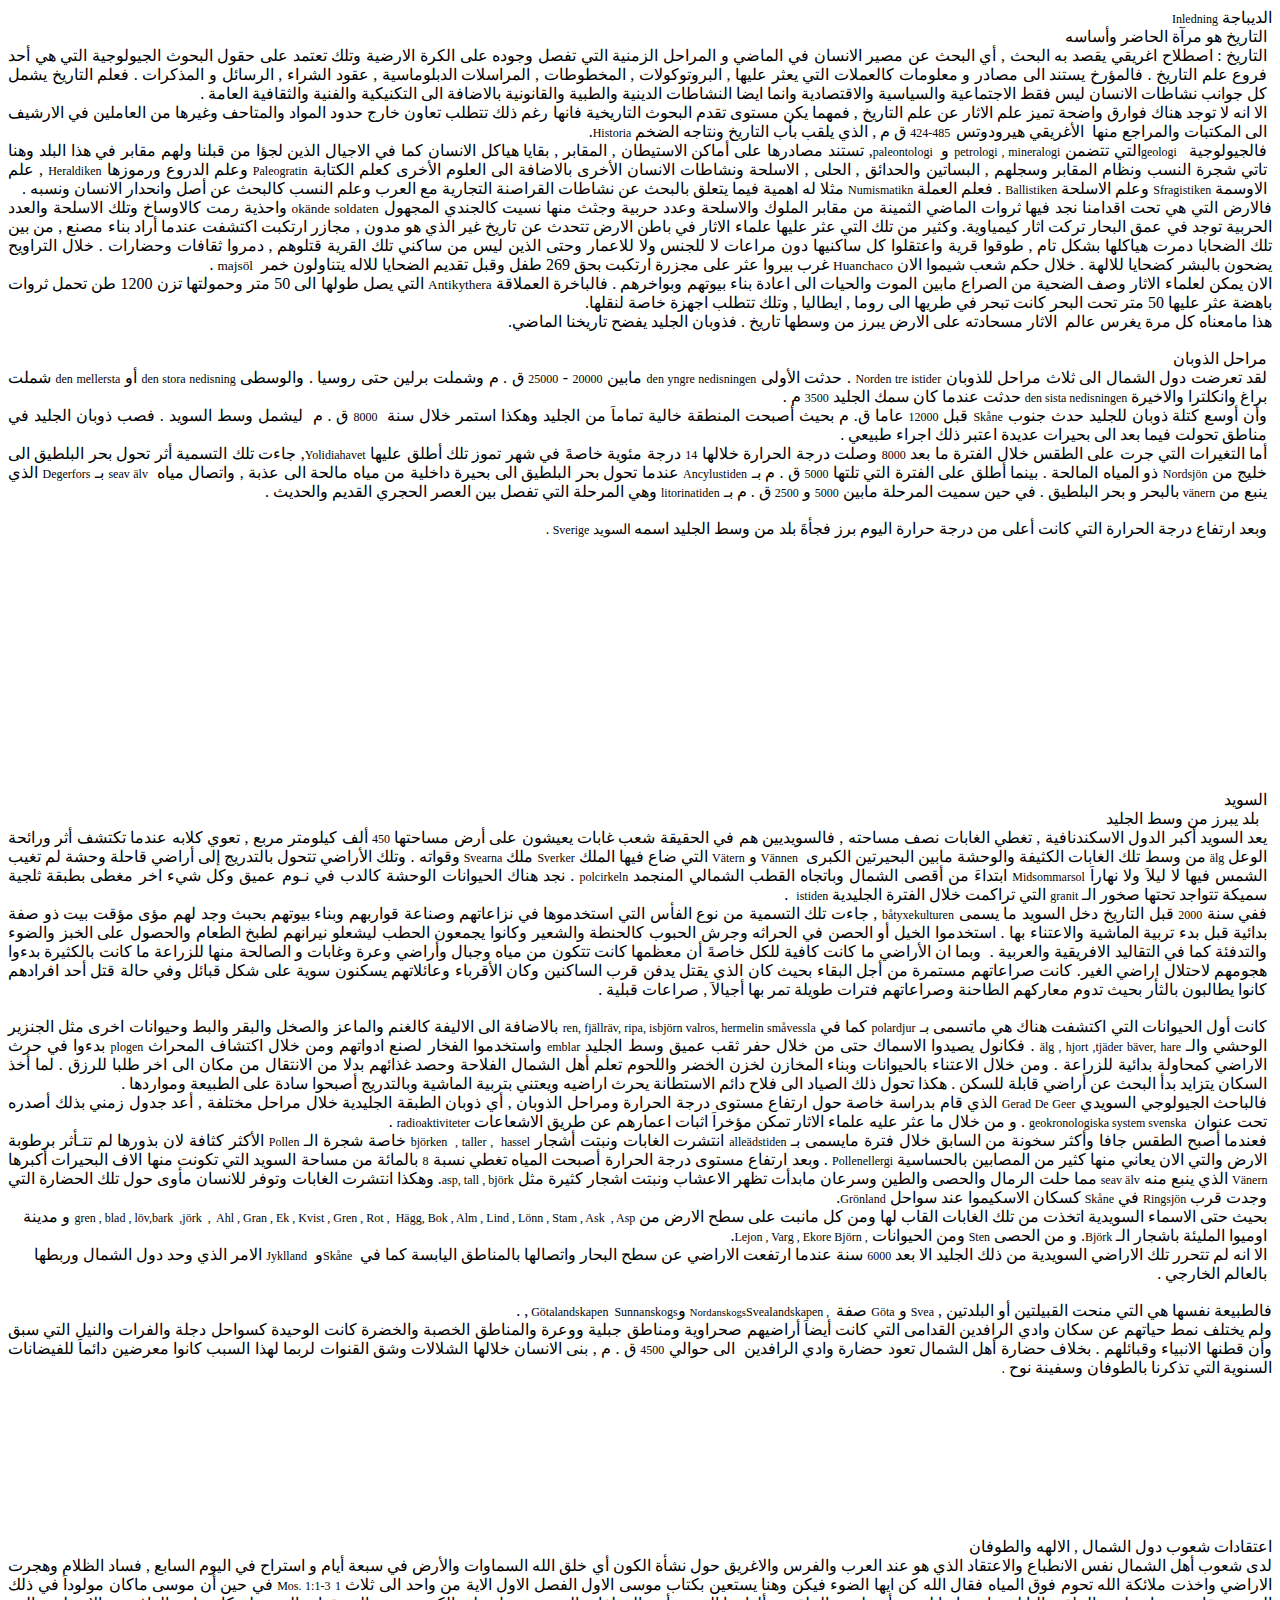
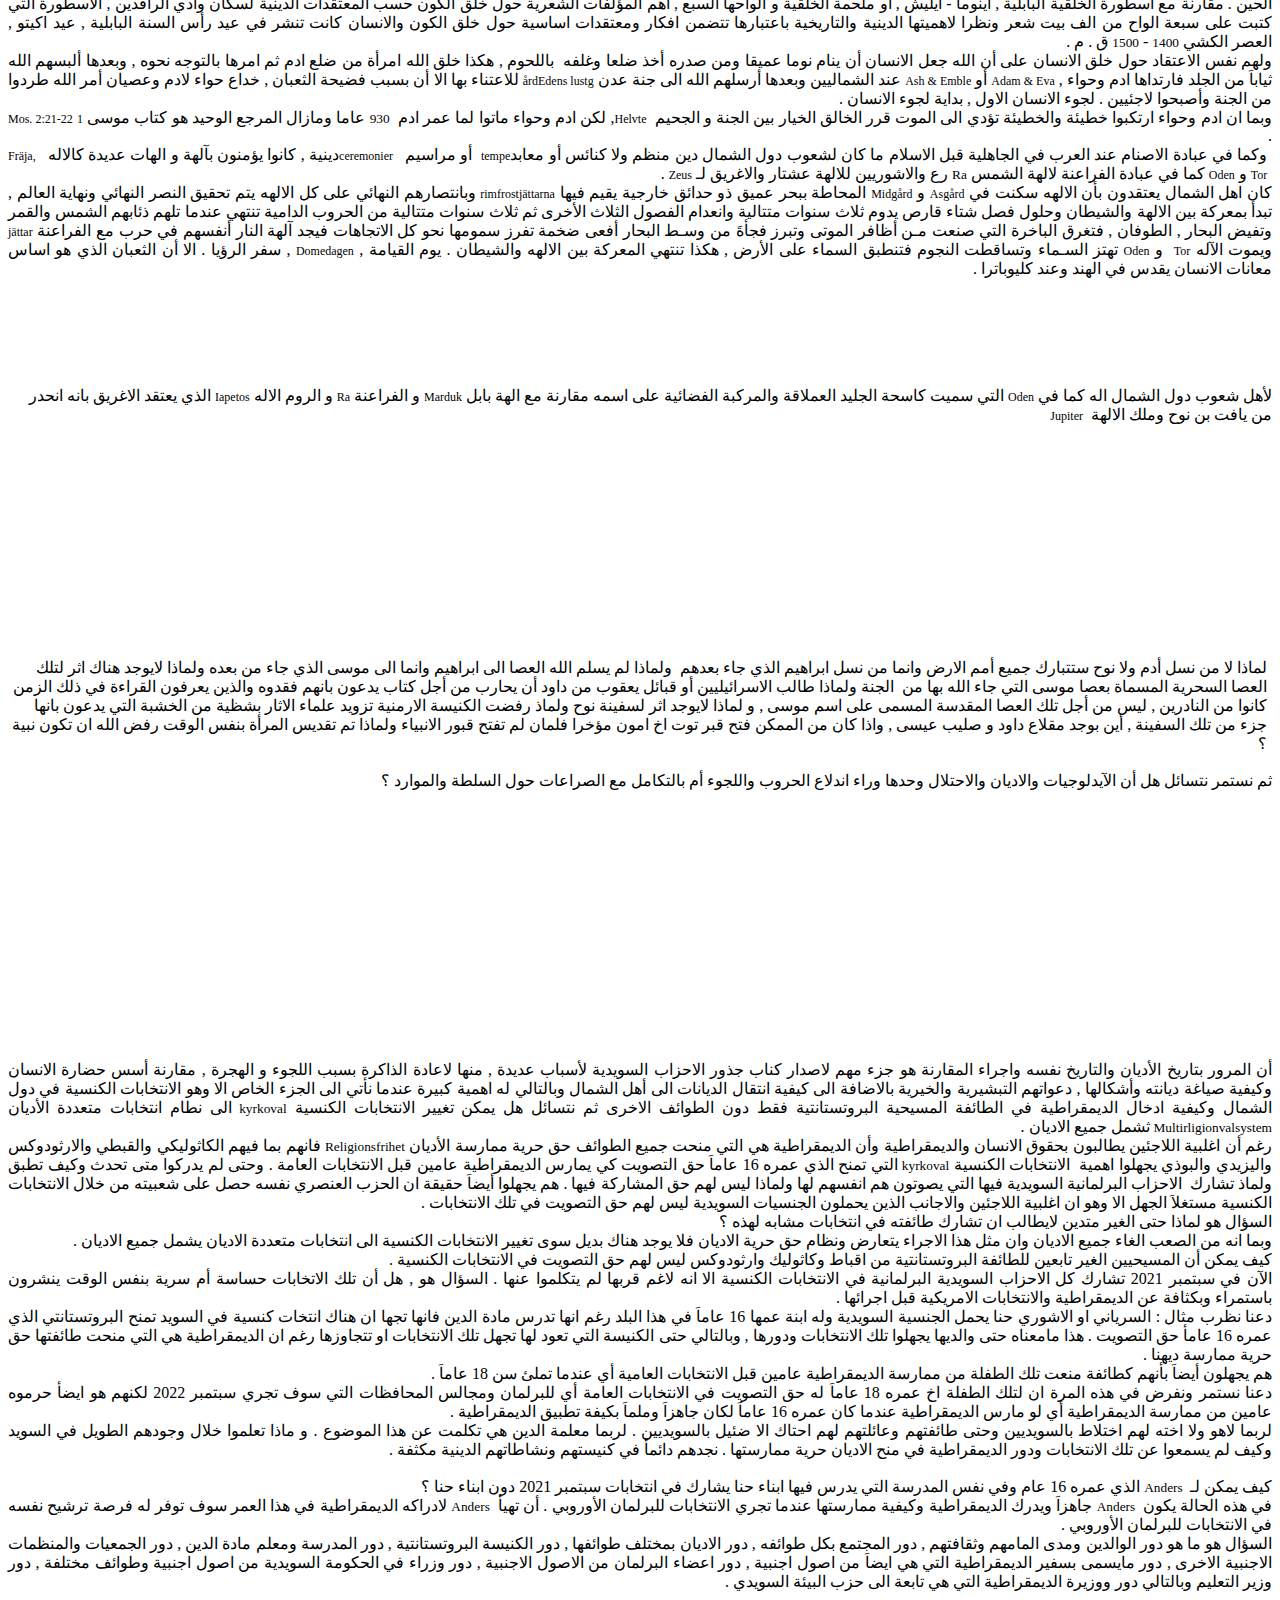
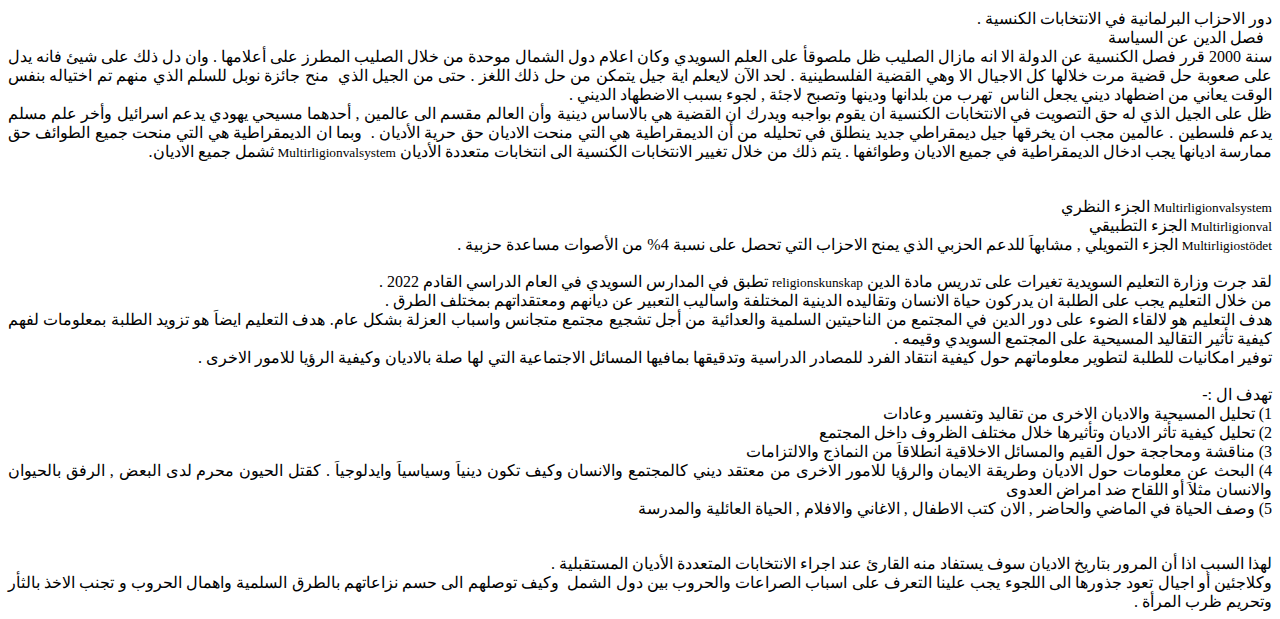
<file: e-Book-1-10.html>
<html xmlns:v="urn:schemas-microsoft-com:vml"
xmlns:o="urn:schemas-microsoft-com:office:office"
xmlns:w="urn:schemas-microsoft-com:office:word"
xmlns="http://www.w3.org/TR/REC-html40">

<head>
<meta http-equiv=Content-Type content="text/html; charset=us-ascii">
<meta name=ProgId content=Word.Document>
<meta name=Generator content="Microsoft Word 11">
<meta name=Originator content="Microsoft Word 11">
<link rel=File-List href="e-Book-1-10.files/filelist.xml">
<link rel=Edit-Time-Data href="e-Book-1-10.files/editdata.mso">
<!--[if !mso]>
<style>
v\:* {behavior:url(#default#VML);}
o\:* {behavior:url(#default#VML);}
w\:* {behavior:url(#default#VML);}
.shape {behavior:url(#default#VML);}
</style>
<![endif]-->
<title>&#1575;&#1604;&#1583;&#1610;&#1576;&#1575;&#1580;&#1577; Inledning</title>
<!--[if gte mso 9]><xml>
 <o:DocumentProperties>
  <o:Author>&#1605;&#1580;&#1578;&#1605;&#1593; &#1575;&#1604;&#1575;&#1606;&#1578;&#1585;&#1606;&#1610;&#1578; &#1575;&#1604;&#1593;&#1585;&#1575;&#1602;&#1610;</o:Author>
  <o:Template>Normal</o:Template>
  <o:LastAuthor>&#1605;&#1580;&#1578;&#1605;&#1593; &#1575;&#1604;&#1575;&#1606;&#1578;&#1585;&#1606;&#1610;&#1578; &#1575;&#1604;&#1593;&#1585;&#1575;&#1602;&#1610;</o:LastAuthor>
  <o:Revision>2</o:Revision>
  <o:TotalTime>0</o:TotalTime>
  <o:Created>2001-12-31T21:04:00Z</o:Created>
  <o:LastSaved>2001-12-31T21:04:00Z</o:LastSaved>
  <o:Pages>10</o:Pages>
  <o:Words>2732</o:Words>
  <o:Characters>15574</o:Characters>
  <o:Company>&#1605; &#1575; &#1593; </o:Company>
  <o:Lines>129</o:Lines>
  <o:Paragraphs>36</o:Paragraphs>
  <o:CharactersWithSpaces>18270</o:CharactersWithSpaces>
  <o:Version>11.5606</o:Version>
 </o:DocumentProperties>
</xml><![endif]--><!--[if gte mso 9]><xml>
 <w:WordDocument>
  <w:PunctuationKerning/>
  <w:DefaultTableStyle Number="0">&#1593;&#1575;&#1583;&#1610;</w:DefaultTableStyle>
  <w:DrawingGridHorizontalSpacing>0 &#1606;&#1602;&#1591;&#1577;</w:DrawingGridHorizontalSpacing>
  <w:DrawingGridVerticalSpacing>0 &#1606;&#1602;&#1591;&#1577;</w:DrawingGridVerticalSpacing>
  <w:DisplayHorizontalDrawingGridEvery>0</w:DisplayHorizontalDrawingGridEvery>
  <w:DisplayVerticalDrawingGridEvery>0</w:DisplayVerticalDrawingGridEvery>
  <w:UseMarginsForDrawingGridOrigin/>
  <w:ValidateAgainstSchemas/>
  <w:SaveIfXMLInvalid>false</w:SaveIfXMLInvalid>
  <w:IgnoreMixedContent>false</w:IgnoreMixedContent>
  <w:AlwaysShowPlaceholderText>false</w:AlwaysShowPlaceholderText>
  <w:DrawingGridHorizontalOrigin>0 &#1606;&#1602;&#1591;&#1577;</w:DrawingGridHorizontalOrigin>
  <w:DrawingGridVerticalOrigin>0 &#1606;&#1602;&#1591;&#1577;</w:DrawingGridVerticalOrigin>
  <w:Compatibility>
   <w:BreakWrappedTables/>
   <w:SnapToGridInCell/>
   <w:WrapTextWithPunct/>
   <w:UseAsianBreakRules/>
   <w:UseWord2002TableStyleRules/>
  </w:Compatibility>
  <w:BrowserLevel>MicrosoftInternetExplorer4</w:BrowserLevel>
 </w:WordDocument>
</xml><![endif]--><!--[if gte mso 9]><xml>
 <w:LatentStyles DefLockedState="false" LatentStyleCount="156">
 </w:LatentStyles>
</xml><![endif]-->
<style>
<!--
 /* Font Definitions */
 @font-face
	{font-family:"Arial Unicode MS";
	panose-1:2 11 6 4 2 2 2 2 2 4;
	mso-font-charset:128;
	mso-generic-font-family:swiss;
	mso-font-pitch:variable;
	mso-font-signature:-1 -369098753 63 0 4129279 0;}
@font-face
	{font-family:Tahoma;
	panose-1:2 11 6 4 3 5 4 4 2 4;
	mso-font-charset:0;
	mso-generic-font-family:swiss;
	mso-font-pitch:variable;
	mso-font-signature:1627421319 -2147483648 8 0 66047 0;}
@font-face
	{font-family:"Monotype Koufi";
	panose-1:0 0 0 0 0 0 0 0 0 0;
	mso-font-charset:178;
	mso-generic-font-family:auto;
	mso-font-pitch:variable;
	mso-font-signature:43261953 66322438 131072 0 64 0;}
@font-face
	{font-family:"DecoType Naskh";
	panose-1:2 1 4 0 0 0 0 0 0 0;
	mso-font-charset:178;
	mso-generic-font-family:auto;
	mso-font-pitch:variable;
	mso-font-signature:24577 -2147483648 8 0 64 0;}
@font-face
	{font-family:"Traditional Arabic";
	panose-1:2 1 0 0 0 0 0 0 0 0;
	mso-font-charset:178;
	mso-generic-font-family:auto;
	mso-font-pitch:variable;
	mso-font-signature:24577 0 0 0 64 0;}
@font-face
	{font-family:Andalus;
	panose-1:2 1 0 0 0 0 0 0 0 0;
	mso-font-charset:178;
	mso-generic-font-family:auto;
	mso-font-pitch:variable;
	mso-font-signature:24577 0 0 0 64 0;}
@font-face
	{font-family:"\@Arial Unicode MS";
	panose-1:2 11 6 4 2 2 2 2 2 4;
	mso-font-charset:128;
	mso-generic-font-family:swiss;
	mso-font-pitch:variable;
	mso-font-signature:-1 -369098753 63 0 4129279 0;}
 /* Style Definitions */
 p.MsoNormal, li.MsoNormal, div.MsoNormal
	{mso-style-parent:"";
	margin:0cm;
	margin-bottom:.0001pt;
	text-align:right;
	mso-pagination:widow-orphan;
	mso-hyphenate:none;
	direction:rtl;
	unicode-bidi:embed;
	font-size:10.0pt;
	mso-bidi-font-size:12.0pt;
	font-family:"Times New Roman";
	mso-fareast-font-family:"Times New Roman";
	mso-bidi-font-family:"Traditional Arabic";
	mso-fareast-language:AR-SA;}
h1
	{mso-style-next:\0639\0627\062F\064A;
	margin:0cm;
	margin-bottom:.0001pt;
	text-align:right;
	text-indent:0cm;
	mso-pagination:widow-orphan;
	page-break-after:avoid;
	mso-outline-level:1;
	mso-list:l0 level1 lfo1;
	mso-hyphenate:none;
	tab-stops:list 21.6pt;
	direction:rtl;
	unicode-bidi:embed;
	font-size:10.0pt;
	mso-bidi-font-size:26.0pt;
	font-family:"Times New Roman";
	mso-bidi-font-family:Andalus;
	mso-font-kerning:0pt;
	mso-fareast-language:AR-SA;
	font-weight:normal;}
p.MsoHeader, li.MsoHeader, div.MsoHeader
	{margin:0cm;
	margin-bottom:.0001pt;
	text-align:right;
	mso-pagination:widow-orphan no-line-numbers;
	mso-hyphenate:none;
	tab-stops:center 240.95pt right 481.9pt;
	direction:rtl;
	unicode-bidi:embed;
	font-size:10.0pt;
	mso-bidi-font-size:12.0pt;
	font-family:"Times New Roman";
	mso-fareast-font-family:"Times New Roman";
	mso-bidi-font-family:"Traditional Arabic";
	mso-fareast-language:AR-SA;}
p.MsoFooter, li.MsoFooter, div.MsoFooter
	{margin:0cm;
	margin-bottom:.0001pt;
	text-align:right;
	mso-pagination:widow-orphan;
	mso-hyphenate:none;
	tab-stops:center 207.65pt right 415.3pt;
	direction:rtl;
	unicode-bidi:embed;
	font-size:10.0pt;
	mso-bidi-font-size:12.0pt;
	font-family:"Times New Roman";
	mso-fareast-font-family:"Times New Roman";
	mso-bidi-font-family:"Traditional Arabic";
	mso-fareast-language:AR-SA;}
p.MsoList, li.MsoList, div.MsoList
	{mso-style-parent:"\0646\0635 \0623\0633\0627\0633\064A";
	margin-top:0cm;
	margin-right:0cm;
	margin-bottom:6.0pt;
	margin-left:0cm;
	text-align:right;
	mso-pagination:widow-orphan;
	mso-hyphenate:none;
	direction:rtl;
	unicode-bidi:embed;
	font-size:10.0pt;
	mso-bidi-font-size:12.0pt;
	font-family:"Times New Roman";
	mso-fareast-font-family:"Times New Roman";
	mso-bidi-font-family:Tahoma;
	mso-fareast-language:AR-SA;}
p.MsoBodyText, li.MsoBodyText, div.MsoBodyText
	{margin-top:0cm;
	margin-right:0cm;
	margin-bottom:6.0pt;
	margin-left:0cm;
	text-align:right;
	mso-pagination:widow-orphan;
	mso-hyphenate:none;
	direction:rtl;
	unicode-bidi:embed;
	font-size:10.0pt;
	mso-bidi-font-size:12.0pt;
	font-family:"Times New Roman";
	mso-fareast-font-family:"Times New Roman";
	mso-bidi-font-family:"Traditional Arabic";
	mso-fareast-language:AR-SA;}
a:link, span.MsoHyperlink
	{mso-style-parent:"\062E\0637 \0627\0644\0641\0642\0631\0629 \0627\0644\0627\0641\062A\0631\0627\0636\064A1";
	color:blue;
	text-decoration:underline;
	text-underline:single;}
a:visited, span.MsoHyperlinkFollowed
	{color:purple;
	text-decoration:underline;
	text-underline:single;}
span.WW8Num1z0
	{mso-style-name:WW8Num1z0;
	mso-style-parent:"";
	font-family:"Times New Roman";
	mso-bidi-font-family:"Times New Roman";}
span.WW8Num2z0
	{mso-style-name:WW8Num2z0;
	mso-style-parent:"";
	mso-ansi-font-size:12.0pt;
	font-family:"Times New Roman";
	mso-bidi-font-family:"Times New Roman";}
span.1
	{mso-style-name:"\062E\0637 \0627\0644\0641\0642\0631\0629 \0627\0644\0627\0641\062A\0631\0627\0636\064A1";
	mso-style-parent:"";}
span.mw-headline
	{mso-style-name:mw-headline;
	mso-style-parent:"\062E\0637 \0627\0644\0641\0642\0631\0629 \0627\0644\0627\0641\062A\0631\0627\0636\064A1";}
p.a, li.a, div.a
	{mso-style-name:"\0639\0646\0648\0627\0646 \0631\0626\064A\0633\064A";
	mso-style-next:"\0646\0635 \0623\0633\0627\0633\064A";
	margin-top:12.0pt;
	margin-right:0cm;
	margin-bottom:6.0pt;
	margin-left:0cm;
	text-align:right;
	mso-pagination:widow-orphan;
	page-break-after:avoid;
	mso-hyphenate:none;
	direction:rtl;
	unicode-bidi:embed;
	font-size:14.0pt;
	font-family:Arial;
	mso-fareast-font-family:"Arial Unicode MS";
	mso-bidi-font-family:Tahoma;
	mso-fareast-language:AR-SA;}
p.10, li.10, div.10
	{mso-style-name:"\062A\0633\0645\064A\0629 \062A\0648\0636\064A\062D\064A\06291";
	margin-top:6.0pt;
	margin-right:0cm;
	margin-bottom:6.0pt;
	margin-left:0cm;
	text-align:right;
	mso-pagination:widow-orphan no-line-numbers;
	mso-hyphenate:none;
	direction:rtl;
	unicode-bidi:embed;
	font-size:12.0pt;
	font-family:"Times New Roman";
	mso-fareast-font-family:"Times New Roman";
	mso-bidi-font-family:Tahoma;
	mso-fareast-language:AR-SA;
	font-style:italic;}
p.a0, li.a0, div.a0
	{mso-style-name:\0627\0644\0641\0647\0631\0633;
	margin:0cm;
	margin-bottom:.0001pt;
	text-align:right;
	mso-pagination:widow-orphan no-line-numbers;
	mso-hyphenate:none;
	direction:rtl;
	unicode-bidi:embed;
	font-size:10.0pt;
	mso-bidi-font-size:12.0pt;
	font-family:"Times New Roman";
	mso-fareast-font-family:"Times New Roman";
	mso-bidi-font-family:Tahoma;
	mso-fareast-language:AR-SA;}
p.a1, li.a1, div.a1
	{mso-style-name:"\0645\062D\062A\0648\064A\0627\062A \0627\0644\0625\0637\0627\0631";
	mso-style-parent:"\0646\0635 \0623\0633\0627\0633\064A";
	margin-top:0cm;
	margin-right:0cm;
	margin-bottom:6.0pt;
	margin-left:0cm;
	text-align:right;
	mso-pagination:widow-orphan;
	mso-hyphenate:none;
	direction:rtl;
	unicode-bidi:embed;
	font-size:10.0pt;
	mso-bidi-font-size:12.0pt;
	font-family:"Times New Roman";
	mso-fareast-font-family:"Times New Roman";
	mso-bidi-font-family:"Traditional Arabic";
	mso-fareast-language:AR-SA;}
 /* Page Definitions */
 @page
	{mso-footnote-separator:url("e-Book-1-10.files/header.htm") fs;
	mso-footnote-continuation-separator:url("e-Book-1-10.files/header.htm") fcs;
	mso-endnote-separator:url("e-Book-1-10.files/header.htm") es;
	mso-endnote-continuation-separator:url("e-Book-1-10.files/header.htm") ecs;}
@page Section1
	{size:17.0cm 651.95pt;
	margin:2.0cm 65.2pt 2.0cm 42.55pt;
	mso-header-margin:36.0pt;
	mso-footer-margin:35.45pt;
	mso-even-header:url("e-Book-1-10.files/header.htm") eh1;
	mso-header:url("e-Book-1-10.files/header.htm") h1;
	mso-even-footer:url("e-Book-1-10.files/header.htm") ef1;
	mso-footer:url("e-Book-1-10.files/header.htm") f1;
	mso-first-header:url("e-Book-1-10.files/header.htm") fh1;
	mso-first-footer:url("e-Book-1-10.files/header.htm") ff1;
	mso-paper-source:0;}
div.Section1
	{page:Section1;}
 /* List Definitions */
 @list l0
	{mso-list-id:1;
	mso-list-template-ids:1;}
@list l0:level1
	{mso-level-number-format:none;
	mso-level-suffix:none;
	mso-level-text:"";
	mso-level-tab-stop:21.6pt;
	mso-level-number-position:left;
	margin-left:21.6pt;
	text-indent:-21.6pt;}
@list l0:level2
	{mso-level-number-format:none;
	mso-level-suffix:none;
	mso-level-text:"";
	mso-level-tab-stop:28.8pt;
	mso-level-number-position:left;
	margin-left:28.8pt;
	text-indent:-28.8pt;}
@list l0:level3
	{mso-level-number-format:none;
	mso-level-suffix:none;
	mso-level-text:"";
	mso-level-tab-stop:36.0pt;
	mso-level-number-position:left;
	margin-left:36.0pt;
	text-indent:-36.0pt;}
@list l0:level4
	{mso-level-number-format:none;
	mso-level-suffix:none;
	mso-level-text:"";
	mso-level-tab-stop:43.2pt;
	mso-level-number-position:left;
	margin-left:43.2pt;
	text-indent:-43.2pt;}
@list l0:level5
	{mso-level-number-format:none;
	mso-level-suffix:none;
	mso-level-text:"";
	mso-level-tab-stop:50.4pt;
	mso-level-number-position:left;
	margin-left:50.4pt;
	text-indent:-50.4pt;}
@list l0:level6
	{mso-level-number-format:none;
	mso-level-suffix:none;
	mso-level-text:"";
	mso-level-tab-stop:57.6pt;
	mso-level-number-position:left;
	margin-left:57.6pt;
	text-indent:-57.6pt;}
@list l0:level7
	{mso-level-number-format:none;
	mso-level-suffix:none;
	mso-level-text:"";
	mso-level-tab-stop:64.8pt;
	mso-level-number-position:left;
	margin-left:64.8pt;
	text-indent:-64.8pt;}
@list l0:level8
	{mso-level-number-format:none;
	mso-level-suffix:none;
	mso-level-text:"";
	mso-level-tab-stop:72.0pt;
	mso-level-number-position:left;
	margin-left:72.0pt;
	text-indent:-72.0pt;}
@list l0:level9
	{mso-level-number-format:none;
	mso-level-suffix:none;
	mso-level-text:"";
	mso-level-tab-stop:79.2pt;
	mso-level-number-position:left;
	margin-left:79.2pt;
	text-indent:-79.2pt;}
ol
	{margin-bottom:0cm;}
ul
	{margin-bottom:0cm;}
-->
</style>
<!--[if gte mso 10]>
<style>
 /* Style Definitions */
 table.MsoNormalTable
	{mso-style-name:"\062C\062F\0648\0644 \0639\0627\062F\064A";
	mso-tstyle-rowband-size:0;
	mso-tstyle-colband-size:0;
	mso-style-noshow:yes;
	mso-style-parent:"";
	mso-padding-alt:0cm 5.4pt 0cm 5.4pt;
	mso-para-margin:0cm;
	mso-para-margin-bottom:.0001pt;
	mso-pagination:widow-orphan;
	font-size:10.0pt;
	font-family:"Times New Roman";
	mso-ansi-language:#0400;
	mso-fareast-language:#0400;
	mso-bidi-language:#0400;}
</style>
<![endif]--><!--[if gte mso 9]><xml>
 <o:shapedefaults v:ext="edit" spidmax="3074">
  <o:colormenu v:ext="edit" fillcolor="none [4]" strokecolor="none [1]"
   shadowcolor="none [2]"/>
 </o:shapedefaults></xml><![endif]--><!--[if gte mso 9]><xml>
 <o:shapelayout v:ext="edit">
  <o:idmap v:ext="edit" data="2"/>
 </o:shapelayout></xml><![endif]-->
</head>

<body bgcolor=white lang=EN-US link=blue vlink=purple style='tab-interval:36.0pt'>

<div class=Section1 dir=RTL>

<p class=MsoNormal dir=RTL style='margin-left:-7.1pt'><span lang=AR-SA
style='font-size:12.0pt;mso-ansi-font-size:11.0pt;font-family:"Monotype Koufi";
color:black'>&#1575;&#1604;&#1583;&#1610;&#1576;&#1575;&#1580;&#1577; </span><span
dir=LTR style='font-size:9.0pt;mso-bidi-font-size:12.0pt;mso-bidi-font-family:
"Monotype Koufi";color:black'>Inledning</span><span lang=AR-SA
style='font-size:12.0pt;font-family:"DecoType Naskh"'><o:p></o:p></span></p>

<p class=MsoNormal dir=RTL style='margin-right:3.5pt'><span lang=AR-SA
style='font-size:12.0pt;font-family:"DecoType Naskh"'>&#1575;&#1604;&#1578;&#1575;&#1585;&#1610;&#1582;
&#1607;&#1608; &#1605;&#1585;&#1570;&#1577;
&#1575;&#1604;&#1581;&#1575;&#1590;&#1585;
&#1608;&#1571;&#1587;&#1575;&#1587;&#1607; </span><span lang=AR-SA
style='font-size:12.0pt;font-family:"Traditional Arabic"'><o:p></o:p></span></p>

<p class=MsoNormal dir=RTL style='margin-right:3.5pt;text-align:justify'><span
lang=AR-SA style='font-size:12.0pt;font-family:"Traditional Arabic"'>&#1575;&#1604;&#1578;&#1575;&#1585;&#1610;&#1582;
: &#1575;&#1589;&#1591;&#1604;&#1575;&#1581;
&#1575;&#1594;&#1585;&#1610;&#1602;&#1610; &#1610;&#1602;&#1589;&#1583;
&#1576;&#1607; &#1575;&#1604;&#1576;&#1581;&#1579; , &#1571;&#1610;
&#1575;&#1604;&#1576;&#1581;&#1579; &#1593;&#1606; &#1605;&#1589;&#1610;&#1585;
&#1575;&#1604;&#1575;&#1606;&#1587;&#1575;&#1606; &#1601;&#1610;
&#1575;&#1604;&#1605;&#1575;&#1590;&#1610; &#1608;
&#1575;&#1604;&#1605;&#1585;&#1575;&#1581;&#1604; &#1575;&#1604;&#1586;&#1605;&#1606;&#1610;&#1577;
&#1575;&#1604;&#1578;&#1610; &#1578;&#1601;&#1589;&#1604;
&#1608;&#1580;&#1608;&#1583;&#1607; &#1593;&#1604;&#1609;
&#1575;&#1604;&#1603;&#1585;&#1577;
&#1575;&#1604;&#1575;&#1585;&#1590;&#1610;&#1577; &#1608;&#1578;&#1604;&#1603;
&#1578;&#1593;&#1578;&#1605;&#1583; &#1593;&#1604;&#1609;
&#1581;&#1602;&#1608;&#1604; &#1575;&#1604;&#1576;&#1581;&#1608;&#1579;
&#1575;&#1604;&#1580;&#1610;&#1608;&#1604;&#1608;&#1580;&#1610;&#1577;
&#1575;&#1604;&#1578;&#1610; &#1607;&#1610; &#1571;&#1581;&#1583;
&#1601;&#1585;&#1608;&#1593; &#1593;&#1604;&#1605;
&#1575;&#1604;&#1578;&#1575;&#1585;&#1610;&#1582; .</span><span lang=AR-SA
style='font-size:12.0pt;font-family:"Traditional Arabic";mso-ansi-language:
SV-FI'> &#1601;&#1575;&#1604;&#1605;&#1572;&#1585;&#1582; </span><span
lang=AR-SA style='font-size:12.0pt;font-family:"Traditional Arabic"'>&#1610;&#1587;&#1578;&#1606;&#1583;
&#1575;&#1604;&#1609; &#1605;&#1589;&#1575;&#1583;&#1585; &#1608;
&#1605;&#1593;&#1604;&#1608;&#1605;&#1575;&#1578;
&#1603;&#1575;&#1604;&#1593;&#1605;&#1604;&#1575;&#1578;
&#1575;&#1604;&#1578;&#1610; &#1610;&#1593;&#1579;&#1585; &#1593;&#1604;&#1610;&#1607;&#1575;
,
&#1575;&#1604;&#1576;&#1585;&#1608;&#1578;&#1608;&#1603;&#1608;&#1604;&#1575;&#1578;
, &#1575;&#1604;&#1605;&#1582;&#1591;&#1608;&#1591;&#1575;&#1578; ,
&#1575;&#1604;&#1605;&#1585;&#1575;&#1587;&#1604;&#1575;&#1578;
&#1575;&#1604;&#1583;&#1576;&#1604;&#1608;&#1605;&#1575;&#1587;&#1610;&#1577; ,
&#1593;&#1602;&#1608;&#1583; &#1575;&#1604;&#1588;&#1585;&#1575;&#1569; ,
&#1575;&#1604;&#1585;&#1587;&#1575;&#1574;&#1604; &#1608;
&#1575;&#1604;&#1605;&#1584;&#1603;&#1585;&#1575;&#1578; .
&#1601;&#1593;&#1604;&#1605; &#1575;&#1604;&#1578;&#1575;&#1585;&#1610;&#1582;
&#1610;&#1588;&#1605;&#1604; &#1603;&#1604; &#1580;&#1608;&#1575;&#1606;&#1576;
&#1606;&#1588;&#1575;&#1591;&#1575;&#1578; &#1575;&#1604;&#1575;&#1606;&#1587;&#1575;&#1606;
&#1604;&#1610;&#1587; &#1601;&#1602;&#1591;
&#1575;&#1604;&#1575;&#1580;&#1578;&#1605;&#1575;&#1593;&#1610;&#1577;
&#1608;&#1575;&#1604;&#1587;&#1610;&#1575;&#1587;&#1610;&#1577;
&#1608;&#1575;&#1604;&#1575;&#1602;&#1578;&#1589;&#1575;&#1583;&#1610;&#1577;
&#1608;&#1575;&#1606;&#1605;&#1575; &#1575;&#1610;&#1590;&#1575;
&#1575;&#1604;&#1606;&#1588;&#1575;&#1591;&#1575;&#1578;
&#1575;&#1604;&#1583;&#1610;&#1606;&#1610;&#1577;
&#1608;&#1575;&#1604;&#1591;&#1576;&#1610;&#1577; &#1608;&#1575;&#1604;&#1602;&#1575;&#1606;&#1608;&#1606;&#1610;&#1577;
&#1576;&#1575;&#1604;&#1575;&#1590;&#1575;&#1601;&#1577; &#1575;&#1604;&#1609;
&#1575;&#1604;&#1578;&#1603;&#1606;&#1610;&#1603;&#1610;&#1577;
&#1608;&#1575;&#1604;&#1601;&#1606;&#1610;&#1577;
&#1608;&#1575;&#1604;&#1579;&#1602;&#1575;&#1601;&#1610;&#1577;
&#1575;&#1604;&#1593;&#1575;&#1605;&#1577; .<o:p></o:p></span></p>

<p class=MsoNormal dir=RTL style='margin-right:3.5pt;text-align:justify'><span
lang=AR-SA style='font-size:12.0pt;font-family:"Traditional Arabic"'>&#1575;&#1604;&#1575;
&#1575;&#1606;&#1607; &#1604;&#1575; &#1578;&#1608;&#1580;&#1583;
&#1607;&#1606;&#1575;&#1603; &#1601;&#1608;&#1575;&#1585;&#1602;
&#1608;&#1575;&#1590;&#1581;&#1577; &#1578;&#1605;&#1610;&#1586;
&#1593;&#1604;&#1605; &#1575;&#1604;&#1575;&#1579;&#1575;&#1585; &#1593;&#1606;
&#1593;&#1604;&#1605; &#1575;&#1604;&#1578;&#1575;&#1585;&#1610;&#1582; ,
&#1601;&#1605;&#1607;&#1605;&#1575; &#1610;&#1603;&#1606;
&#1605;&#1587;&#1578;&#1608;&#1609; &#1578;&#1602;&#1583;&#1605; &#1575;&#1604;&#1576;&#1581;&#1608;&#1579;
&#1575;&#1604;&#1578;&#1575;&#1585;&#1610;&#1582;&#1610;&#1577;
&#1601;&#1575;&#1606;&#1607;&#1575; &#1585;&#1594;&#1605; &#1584;&#1604;&#1603;
&#1578;&#1578;&#1591;&#1604;&#1576; &#1578;&#1593;&#1575;&#1608;&#1606; &#1582;&#1575;&#1585;&#1580;
&#1581;&#1583;&#1608;&#1583; &#1575;&#1604;&#1605;&#1608;&#1575;&#1583;
&#1608;&#1575;&#1604;&#1605;&#1578;&#1575;&#1581;&#1601;
&#1608;&#1594;&#1610;&#1585;&#1607;&#1575; &#1605;&#1606;
&#1575;&#1604;&#1593;&#1575;&#1605;&#1604;&#1610;&#1606; &#1601;&#1610;
&#1575;&#1604;&#1575;&#1585;&#1588;&#1610;&#1601; &#1575;&#1604;&#1609;
&#1575;&#1604;&#1605;&#1603;&#1578;&#1576;&#1575;&#1578;
&#1608;&#1575;&#1604;&#1605;&#1585;&#1575;&#1580;&#1593;
&#1605;&#1606;&#1607;&#1575;<span style='mso-spacerun:yes'>&nbsp;
</span>&#1575;&#1604;&#1571;&#1594;&#1585;&#1610;&#1602;&#1610;
&#1607;&#1610;&#1585;&#1608;&#1583;&#1608;&#1578;&#1587;</span><span
lang=AR-SA style='font-size:9.0pt;font-family:"Traditional Arabic";mso-ansi-language:
SV-FI'><span style='mso-spacerun:yes'>&nbsp; </span></span><span dir=LTR></span><span
lang=SV-FI dir=LTR style='font-size:9.0pt;mso-ansi-language:SV-FI'><span
dir=LTR></span>485</span><span dir=RTL></span><span lang=AR-SA
style='font-size:9.0pt;font-family:"Traditional Arabic";mso-ansi-language:SV-FI'><span
dir=RTL></span>-</span><span dir=LTR></span><span lang=SV-FI dir=LTR
style='font-size:9.0pt;mso-ansi-language:SV-FI'><span dir=LTR></span>424</span><span
dir=RTL></span><span lang=SV-FI style='font-size:12.0pt;font-family:"Traditional Arabic";
mso-ansi-language:SV-FI'><span dir=RTL></span> </span><span lang=AR-SA
style='font-size:12.0pt;font-family:"Traditional Arabic"'>&#1602; &#1605; ,
&#1575;&#1604;&#1584;&#1610; &#1610;&#1604;&#1602;&#1576; &#1576;&#1571;&#1576;
&#1575;&#1604;&#1578;&#1575;&#1585;&#1610;&#1582;
&#1608;&#1606;&#1578;&#1575;&#1580;&#1607; &#1575;&#1604;&#1590;&#1582;&#1605; </span><span
lang=SV-FI dir=LTR style='font-size:9.0pt;mso-ansi-language:SV-FI'>Historia</span><span
dir=RTL></span><span lang=AR-SA style='font-size:12.0pt;font-family:"Traditional Arabic"'><span
dir=RTL></span>. <o:p></o:p></span></p>

<p class=MsoNormal dir=RTL style='margin-right:3.5pt;text-align:justify'><span
lang=AR-SA style='font-size:12.0pt;font-family:"Traditional Arabic"'>&#1601;&#1575;&#1604;&#1580;&#1610;&#1608;&#1604;&#1608;&#1580;&#1610;&#1577;
</span><span lang=AR-SA style='font-size:9.0pt;font-family:"Traditional Arabic";
mso-ansi-language:SV'><span style='mso-spacerun:yes'>&nbsp;</span></span><span
dir=LTR></span><span lang=AR-SA dir=LTR style='font-size:9.0pt;mso-ansi-language:
SV'><span dir=LTR></span><span style='mso-spacerun:yes'>&nbsp;</span></span><span
lang=SV dir=LTR style='font-size:9.0pt;mso-ansi-language:SV'>geologi</span><span
lang=AR-SA style='font-size:12.0pt;font-family:"Traditional Arabic"'>&#1575;&#1604;&#1578;&#1610;
&#1578;&#1578;&#1590;&#1605;&#1606; </span><span lang=SV dir=LTR
style='font-size:9.0pt;mso-ansi-language:SV'>petrologi , mineralogi</span><span
dir=RTL></span><span lang=AR-SA style='font-size:12.0pt;font-family:"Traditional Arabic"'><span
dir=RTL></span> &#1608; </span><span lang=AR-SA style='font-size:9.0pt;
font-family:"Traditional Arabic";mso-ansi-language:SV'><span
style='mso-spacerun:yes'>&nbsp;</span></span><span lang=SV dir=LTR
style='font-size:9.0pt;mso-ansi-language:SV'>paleontologi</span><span dir=RTL></span><span
lang=AR-SA style='font-size:12.0pt;font-family:"Traditional Arabic"'><span
dir=RTL></span>, &#1578;&#1587;&#1578;&#1606;&#1583;
&#1605;&#1589;&#1575;&#1583;&#1585;&#1607;&#1575; &#1593;&#1604;&#1609;
&#1571;&#1605;&#1575;&#1603;&#1606;
&#1575;&#1604;&#1575;&#1587;&#1578;&#1610;&#1591;&#1575;&#1606; ,
&#1575;&#1604;&#1605;&#1602;&#1575;&#1576;&#1585; ,
&#1576;&#1602;&#1575;&#1610;&#1575; &#1607;&#1610;&#1575;&#1603;&#1604;
&#1575;&#1604;&#1575;&#1606;&#1587;&#1575;&#1606; &#1603;&#1605;&#1575;
&#1601;&#1610; &#1575;&#1604;&#1575;&#1580;&#1610;&#1575;&#1604;
&#1575;&#1604;&#1584;&#1610;&#1606; &#1604;&#1580;&#1572;&#1575; &#1605;&#1606;
&#1602;&#1576;&#1604;&#1606;&#1575; &#1608;&#1604;&#1607;&#1605;
&#1605;&#1602;&#1575;&#1576;&#1585; &#1601;&#1610; &#1607;&#1584;&#1575;
&#1575;&#1604;&#1576;&#1604;&#1583; &#1608;&#1607;&#1606;&#1575;
&#1578;&#1575;&#1578;&#1610; &#1588;&#1580;&#1585;&#1577;
&#1575;&#1604;&#1606;&#1587;&#1576; &#1608;&#1606;&#1592;&#1575;&#1605;
&#1575;&#1604;&#1605;&#1602;&#1575;&#1576;&#1585;
&#1608;&#1587;&#1580;&#1604;&#1607;&#1605; ,
&#1575;&#1604;&#1576;&#1587;&#1575;&#1578;&#1610;&#1606;
&#1608;&#1575;&#1604;&#1581;&#1583;&#1575;&#1574;&#1602; ,
&#1575;&#1604;&#1581;&#1604;&#1609; ,
&#1575;&#1604;&#1575;&#1587;&#1604;&#1581;&#1577;
&#1608;&#1606;&#1588;&#1575;&#1591;&#1575;&#1578;
&#1575;&#1604;&#1575;&#1606;&#1587;&#1575;&#1606;
&#1575;&#1604;&#1571;&#1582;&#1585;&#1609;
&#1576;&#1575;&#1604;&#1575;&#1590;&#1575;&#1601;&#1577; &#1575;&#1604;&#1609;
&#1575;&#1604;&#1593;&#1604;&#1608;&#1605; &#1575;&#1604;&#1571;&#1582;&#1585;&#1609;
&#1603;&#1593;&#1604;&#1605; &#1575;&#1604;&#1603;&#1578;&#1575;&#1576;&#1577; </span><span
dir=LTR style='font-size:9.0pt'>Paleogratin</span><span dir=RTL></span><span
lang=AR-SA style='font-size:12.0pt;font-family:"Traditional Arabic"'><span
dir=RTL></span> &#1608;&#1593;&#1604;&#1605;
&#1575;&#1604;&#1583;&#1585;&#1608;&#1593;
&#1608;&#1585;&#1605;&#1608;&#1586;&#1607;&#1575; </span><span dir=LTR
style='font-size:9.0pt'>Heraldiken</span><span dir=RTL></span><span lang=AR-SA
style='font-size:12.0pt;font-family:"Traditional Arabic"'><span dir=RTL></span>
, &#1593;&#1604;&#1605; &#1575;&#1604;&#1575;&#1608;&#1587;&#1605;&#1577; </span><span
dir=LTR style='font-size:9.0pt'>Sfragistiken</span><span dir=RTL></span><span
lang=AR-SA style='font-size:12.0pt;font-family:"Traditional Arabic"'><span
dir=RTL></span> &#1608;&#1593;&#1604;&#1605;
&#1575;&#1604;&#1575;&#1587;&#1604;&#1581;&#1577; </span><span dir=LTR
style='font-size:9.0pt'>Ballistiken</span><span dir=RTL></span><span
lang=AR-SA style='font-size:12.0pt;font-family:"Traditional Arabic"'><span
dir=RTL></span> . &#1601;&#1593;&#1604;&#1605;
&#1575;&#1604;&#1593;&#1605;&#1604;&#1577; </span><span dir=LTR
style='font-size:9.0pt'>Numismatikn</span><span dir=RTL></span><span
lang=AR-SA style='font-size:12.0pt;font-family:"Traditional Arabic"'><span
dir=RTL></span> &#1605;&#1579;&#1604;&#1575; &#1604;&#1607;
&#1575;&#1607;&#1605;&#1610;&#1577; &#1601;&#1610;&#1605;&#1575;
&#1610;&#1578;&#1593;&#1604;&#1602; &#1576;&#1575;&#1604;&#1576;&#1581;&#1579;
&#1593;&#1606; &#1606;&#1588;&#1575;&#1591;&#1575;&#1578; &#1575;&#1604;&#1602;&#1585;&#1575;&#1589;&#1606;&#1577;
&#1575;&#1604;&#1578;&#1580;&#1575;&#1585;&#1610;&#1577; &#1605;&#1593;
&#1575;&#1604;&#1593;&#1585;&#1576; &#1608;&#1593;&#1604;&#1605;
&#1575;&#1604;&#1606;&#1587;&#1576; &#1603;&#1575;&#1604;&#1576;&#1581;&#1579;
&#1593;&#1606; &#1571;&#1589;&#1604;
&#1608;&#1575;&#1606;&#1581;&#1583;&#1575;&#1585;
&#1575;&#1604;&#1575;&#1606;&#1587;&#1575;&#1606;
&#1608;&#1606;&#1587;&#1576;&#1607; .</span><span lang=AR-SA style='font-size:
12.0pt;mso-ansi-font-size:10.0pt;font-family:"Traditional Arabic"'><o:p></o:p></span></p>

<p class=MsoNormal dir=RTL style='text-align:justify'><span lang=AR-SA
style='font-size:12.0pt;mso-ansi-font-size:10.0pt;font-family:"Traditional Arabic"'>&#1601;&#1575;&#1604;&#1575;&#1585;&#1590;
&#1575;&#1604;&#1578;&#1610; &#1607;&#1610; &#1578;&#1581;&#1578;
&#1575;&#1602;&#1583;&#1575;&#1605;&#1606;&#1575; &#1606;&#1580;&#1583;
&#1601;&#1610;&#1607;&#1575; &#1579;&#1585;&#1608;&#1575;&#1578;
&#1575;&#1604;&#1605;&#1575;&#1590;&#1610;
&#1575;&#1604;&#1579;&#1605;&#1610;&#1606;&#1577; &#1605;&#1606;
&#1605;&#1602;&#1575;&#1576;&#1585; &#1575;&#1604;&#1605;&#1604;&#1608;&#1603;
&#1608;&#1575;&#1604;&#1575;&#1587;&#1604;&#1581;&#1577;
&#1608;&#1593;&#1583;&#1583; &#1581;&#1585;&#1576;&#1610;&#1577; &#1608;&#1580;&#1579;&#1579;
&#1605;&#1606;&#1607;&#1575; &#1606;&#1587;&#1610;&#1578;
&#1603;&#1575;&#1604;&#1580;&#1606;&#1583;&#1610;
&#1575;&#1604;&#1605;&#1580;&#1607;&#1608;&#1604; </span><span lang=SV dir=LTR
style='mso-ansi-language:SV'>ok&auml;nde soldaten</span><span dir=RTL></span><span
lang=AR-SA style='font-size:12.0pt;mso-ansi-font-size:10.0pt;font-family:"Traditional Arabic"'><span
dir=RTL></span> &#1608;&#1575;&#1581;&#1584;&#1610;&#1577;
&#1585;&#1605;&#1578; &#1603;&#1575;&#1604;&#1575;&#1608;&#1587;&#1575;&#1582;
&#1608;&#1578;&#1604;&#1603; &#1575;&#1604;&#1575;&#1587;&#1604;&#1581;&#1577;
&#1608;&#1575;&#1604;&#1593;&#1583;&#1583; &#1575;&#1604;&#1581;&#1585;&#1576;&#1610;&#1577;
&#1578;&#1608;&#1580;&#1583; &#1601;&#1610; &#1593;&#1605;&#1602;
&#1575;&#1604;&#1576;&#1581;&#1575;&#1585; &#1578;&#1585;&#1603;&#1578;
&#1575;&#1579;&#1575;&#1585;
&#1603;&#1610;&#1605;&#1610;&#1575;&#1608;&#1610;&#1577;. &#1608;&#1603;&#1579;&#1610;&#1585;
&#1605;&#1606; &#1578;&#1604;&#1603; &#1575;&#1604;&#1578;&#1610;
&#1593;&#1579;&#1585; &#1593;&#1604;&#1610;&#1607;&#1575;
&#1593;&#1604;&#1605;&#1575;&#1569; &#1575;&#1604;&#1575;&#1579;&#1575;&#1585;
&#1601;&#1610; &#1576;&#1575;&#1591;&#1606; &#1575;&#1604;&#1575;&#1585;&#1590;
&#1578;&#1578;&#1581;&#1583;&#1579; &#1593;&#1606;
&#1578;&#1575;&#1585;&#1610;&#1582; &#1594;&#1610;&#1585;
&#1575;&#1604;&#1584;&#1610; &#1607;&#1608; &#1605;&#1583;&#1608;&#1606; , &#1605;&#1580;&#1575;&#1586;&#1585;
&#1575;&#1585;&#1578;&#1603;&#1576;&#1578; &#1575;&#1603;&#1578;&#1588;&#1601;&#1578;
&#1593;&#1606;&#1583;&#1605;&#1575; &#1571;&#1585;&#1575;&#1583; &#1576;&#1606;&#1575;&#1569;
&#1605;&#1589;&#1606;&#1593; , &#1605;&#1606; &#1576;&#1610;&#1606;
&#1578;&#1604;&#1603; &#1575;&#1604;&#1590;&#1581;&#1575;&#1576;&#1575;
&#1583;&#1605;&#1585;&#1578; &#1607;&#1610;&#1575;&#1603;&#1604;&#1607;&#1575;
&#1576;&#1588;&#1603;&#1604; &#1578;&#1575;&#1605; , &#1591;&#1608;&#1602;&#1608;&#1575;
&#1602;&#1585;&#1610;&#1577;
&#1608;&#1575;&#1593;&#1578;&#1602;&#1604;&#1608;&#1575; &#1603;&#1604;
&#1587;&#1575;&#1603;&#1606;&#1610;&#1607;&#1575; &#1583;&#1608;&#1606;
&#1605;&#1585;&#1575;&#1593;&#1575;&#1578; &#1604;&#1575; &#1604;&#1604;&#1580;&#1606;&#1587;
&#1608;&#1604;&#1575; &#1604;&#1604;&#1575;&#1593;&#1605;&#1575;&#1585;
&#1608;&#1581;&#1578;&#1609; &#1575;&#1604;&#1584;&#1610;&#1606; &#1604;&#1610;&#1587;
&#1605;&#1606; &#1587;&#1575;&#1603;&#1606;&#1610; &#1578;&#1604;&#1603;
&#1575;&#1604;&#1602;&#1585;&#1610;&#1577; &#1602;&#1578;&#1604;&#1608;&#1607;&#1605;
, &#1583;&#1605;&#1585;&#1608;&#1575;
&#1579;&#1602;&#1575;&#1601;&#1575;&#1578;
&#1608;&#1581;&#1590;&#1575;&#1585;&#1575;&#1578; . &#1582;&#1604;&#1575;&#1604;
&#1575;&#1604;&#1578;&#1585;&#1575;&#1608;&#1610;&#1581; &#1610;&#1590;&#1581;&#1608;&#1606;
&#1576;&#1575;&#1604;&#1576;&#1588;&#1585; &#1603;&#1590;&#1581;&#1575;&#1610;&#1575;
&#1604;&#1604;&#1575;&#1604;&#1607;&#1577; . &#1582;&#1604;&#1575;&#1604;
&#1581;&#1603;&#1605; &#1588;&#1593;&#1576; &#1588;&#1610;&#1605;&#1608;&#1575;
&#1575;&#1604;&#1575;&#1606; </span><span lang=SV dir=LTR style='mso-ansi-language:
SV'>Huanchaco</span><span dir=RTL></span><span lang=SV style='font-size:12.0pt;
mso-ansi-font-size:10.0pt;font-family:"Traditional Arabic";mso-ansi-language:
SV'><span dir=RTL></span> </span><span lang=AR-SA style='font-size:12.0pt;
mso-ansi-font-size:10.0pt;font-family:"Traditional Arabic"'>&#1594;&#1585;&#1576;
&#1576;&#1610;&#1585;&#1608;&#1575; &#1593;&#1579;&#1585; &#1593;&#1604;&#1609;
&#1605;&#1580;&#1586;&#1585;&#1577; &#1575;&#1585;&#1578;&#1603;&#1576;&#1578;
&#1576;&#1581;&#1602; 269 &#1591;&#1601;&#1604; &#1608;&#1602;&#1576;&#1604;
&#1578;&#1602;&#1583;&#1610;&#1605;
&#1575;&#1604;&#1590;&#1581;&#1575;&#1610;&#1575; &#1604;&#1604;&#1575;&#1604;&#1607;
&#1610;&#1578;&#1606;&#1575;&#1608;&#1604;&#1608;&#1606; &#1582;&#1605;&#1585; <span
style='mso-spacerun:yes'>&nbsp;</span></span><span dir=LTR>majs&ouml;l</span><span
dir=RTL></span><span lang=AR-SA style='font-size:12.0pt;mso-ansi-font-size:
10.0pt;font-family:"Traditional Arabic"'><span dir=RTL></span> .<o:p></o:p></span></p>

<p class=MsoNormal dir=RTL style='text-align:justify'><span lang=AR-SA
style='font-size:12.0pt;mso-ansi-font-size:10.0pt;font-family:"Traditional Arabic"'>&#1575;&#1604;&#1575;&#1606;
&#1610;&#1605;&#1603;&#1606; &#1604;&#1593;&#1604;&#1605;&#1575;&#1569;
&#1575;&#1604;&#1575;&#1579;&#1575;&#1585; &#1608;&#1589;&#1601;
&#1575;&#1604;&#1590;&#1581;&#1610;&#1577; &#1605;&#1606;
&#1575;&#1604;&#1589;&#1585;&#1575;&#1593; &#1605;&#1575;&#1576;&#1610;&#1606;
&#1575;&#1604;&#1605;&#1608;&#1578;
&#1608;&#1575;&#1604;&#1581;&#1610;&#1575;&#1578; &#1575;&#1604;&#1609; &#1575;&#1593;&#1575;&#1583;&#1577;
&#1576;&#1606;&#1575;&#1569; &#1576;&#1610;&#1608;&#1578;&#1607;&#1605;
&#1608;&#1576;&#1608;&#1575;&#1582;&#1585;&#1607;&#1605; . &#1601;&#1575;&#1604;&#1576;&#1575;&#1582;&#1585;&#1577;
&#1575;&#1604;&#1593;&#1605;&#1604;&#1575;&#1602;&#1577; </span><span lang=SV
dir=LTR style='mso-ansi-language:SV'>Antikythera</span><span dir=RTL></span><span
lang=AR-SA style='font-size:12.0pt;mso-ansi-font-size:10.0pt;font-family:"Traditional Arabic";
mso-ansi-language:SV'><span dir=RTL></span> &#1575;&#1604;&#1578;&#1610; &#1610;&#1589;&#1604;
&#1591;&#1608;&#1604;&#1607;&#1575; &#1575;&#1604;&#1609; 50
&#1605;&#1578;&#1585; &#1608;&#1581;&#1605;&#1608;&#1604;&#1578;&#1607;&#1575; &#1578;&#1586;&#1606;
1200 &#1591;&#1606; &#1578;&#1581;&#1605;&#1604;
&#1579;&#1585;&#1608;&#1575;&#1578; &#1576;&#1575;&#1607;&#1590;&#1577; &#1593;&#1579;&#1585;
&#1593;&#1604;&#1610;&#1607;&#1575; 50 &#1605;&#1578;&#1585;
&#1578;&#1581;&#1578; &#1575;&#1604;&#1576;&#1581;&#1585;
&#1603;&#1575;&#1606;&#1578; &#1578;&#1576;&#1581;&#1585; &#1601;&#1610;
&#1591;&#1585;&#1610;&#1607;&#1575; &#1575;&#1604;&#1609;
&#1585;&#1608;&#1605;&#1575; ,
&#1575;&#1610;&#1591;&#1575;&#1604;&#1610;&#1575; , &#1608;&#1578;&#1604;&#1603;
&#1578;&#1578;&#1591;&#1604;&#1576; &#1575;&#1580;&#1607;&#1586;&#1577;
&#1582;&#1575;&#1589;&#1577; &#1604;&#1606;&#1602;&#1604;&#1607;&#1575;.<o:p></o:p></span></p>

<p class=MsoNormal dir=RTL><span lang=AR-SA style='font-size:12.0pt;mso-ansi-font-size:
10.0pt;font-family:"Traditional Arabic"'>&#1607;&#1584;&#1575;
&#1605;&#1575;&#1605;&#1593;&#1606;&#1575;&#1607; &#1603;&#1604;
&#1605;&#1585;&#1577; &#1610;&#1594;&#1585;&#1587;
&#1593;&#1575;&#1604;&#1605;<span style='mso-spacerun:yes'>&nbsp;
</span>&#1575;&#1604;&#1575;&#1579;&#1575;&#1585;
&#1605;&#1587;&#1581;&#1575;&#1583;&#1578;&#1607; &#1593;&#1604;&#1609; &#1575;&#1604;&#1575;&#1585;&#1590;
&#1610;&#1576;&#1585;&#1586; &#1605;&#1606; &#1608;&#1587;&#1591;&#1607;&#1575;
&#1578;&#1575;&#1585;&#1610;&#1582; . &#1601;&#1584;&#1608;&#1576;&#1575;&#1606;
&#1575;&#1604;&#1580;&#1604;&#1610;&#1583; &#1610;&#1601;&#1590;&#1581; &#1578;&#1575;&#1585;&#1610;&#1582;&#1606;&#1575;
&#1575;&#1604;&#1605;&#1575;&#1590;&#1610;.<o:p></o:p></span></p>

<p class=MsoNormal dir=RTL><span lang=AR-SA style='font-size:12.0pt;mso-ansi-font-size:
10.0pt;font-family:"Traditional Arabic"'><o:p>&nbsp;</o:p></span></p>

<p class=MsoNormal dir=RTL style='margin-right:3.5pt'><span lang=AR-SA
style='font-size:12.0pt;mso-ansi-font-size:9.0pt;font-family:"DecoType Naskh"'>&#1605;&#1585;&#1575;&#1581;&#1604;
&#1575;&#1604;&#1584;&#1608;&#1576;&#1575;&#1606;</span><span lang=AR-SA
style='font-size:12.0pt;mso-ansi-font-size:9.0pt;font-family:"Traditional Arabic"'><o:p></o:p></span></p>

<p class=MsoNormal dir=RTL style='margin-right:3.5pt;text-align:justify'><span
lang=AR-SA style='font-size:12.0pt;mso-ansi-font-size:9.0pt;font-family:"Traditional Arabic"'>&#1604;&#1602;&#1583;
&#1578;&#1593;&#1585;&#1590;&#1578; &#1583;&#1608;&#1604;
&#1575;&#1604;&#1588;&#1605;&#1575;&#1604; &#1575;&#1604;&#1609;
&#1579;&#1604;&#1575;&#1579; &#1605;&#1585;&#1575;&#1581;&#1604;
&#1604;&#1604;&#1584;&#1608;&#1576;&#1575;&#1606; </span><span dir=LTR
style='font-size:9.0pt;mso-bidi-font-size:12.0pt'>Norden tre istider</span><span
dir=RTL></span><span lang=AR-SA style='font-size:12.0pt;mso-ansi-font-size:
9.0pt;font-family:"Traditional Arabic"'><span dir=RTL></span> .
&#1581;&#1583;&#1579;&#1578; &#1575;&#1604;&#1571;&#1608;&#1604;&#1609; </span><span
dir=LTR style='font-size:9.0pt;mso-bidi-font-size:12.0pt'>den yngre nedisningen</span><span
dir=RTL></span><span lang=AR-SA style='font-size:12.0pt;mso-ansi-font-size:
9.0pt;font-family:"Traditional Arabic"'><span dir=RTL></span>
&#1605;&#1575;&#1576;&#1610;&#1606; </span><span dir=LTR></span><span dir=LTR
style='font-size:9.0pt;mso-bidi-font-size:12.0pt'><span dir=LTR></span>20000</span><span
dir=RTL></span><span lang=AR-SA style='font-size:12.0pt;mso-ansi-font-size:
9.0pt;font-family:"Traditional Arabic"'><span dir=RTL></span> - </span><span
dir=LTR></span><span dir=LTR style='font-size:9.0pt;mso-bidi-font-size:12.0pt'><span
dir=LTR></span>25000</span><span dir=RTL></span><span lang=AR-SA
style='font-size:12.0pt;mso-ansi-font-size:9.0pt;font-family:"Traditional Arabic"'><span
dir=RTL></span> &#1602; . &#1605; &#1608;&#1588;&#1605;&#1604;&#1578;
&#1576;&#1585;&#1604;&#1610;&#1606; &#1581;&#1578;&#1609;
&#1585;&#1608;&#1587;&#1610;&#1575; .
&#1608;&#1575;&#1604;&#1608;&#1587;&#1591;&#1609; </span><span dir=LTR
style='font-size:9.0pt;mso-bidi-font-size:12.0pt'>den stora nedisning</span><span
dir=RTL></span><span lang=AR-SA style='font-size:12.0pt;mso-ansi-font-size:
9.0pt;font-family:"Traditional Arabic"'><span dir=RTL></span> &#1571;&#1608; </span><span
dir=LTR style='font-size:9.0pt;mso-bidi-font-size:12.0pt'>den mellersta</span><span
dir=RTL></span><span lang=AR-SA style='font-size:12.0pt;mso-ansi-font-size:
9.0pt;font-family:"Traditional Arabic"'><span dir=RTL></span>
&#1588;&#1605;&#1604;&#1578; &#1576;&#1585;&#1575;&#1594;
&#1608;&#1575;&#1606;&#1603;&#1604;&#1578;&#1585;&#1575;
&#1608;&#1575;&#1604;&#1575;&#1582;&#1610;&#1585;&#1577; </span><span dir=LTR
style='font-size:9.0pt;mso-bidi-font-size:12.0pt'>den sista nedisningen</span><span
dir=RTL></span><span lang=AR-SA style='font-size:12.0pt;mso-ansi-font-size:
9.0pt;font-family:"Traditional Arabic"'><span dir=RTL></span>
&#1581;&#1583;&#1579;&#1578; &#1593;&#1606;&#1583;&#1605;&#1575; &#1603;&#1575;&#1606;
&#1587;&#1605;&#1603; &#1575;&#1604;&#1580;&#1604;&#1610;&#1583; </span><span
dir=LTR></span><span dir=LTR style='font-size:9.0pt;mso-bidi-font-size:12.0pt'><span
dir=LTR></span>3500</span><span dir=RTL></span><span lang=AR-SA
style='font-size:12.0pt;mso-ansi-font-size:9.0pt;font-family:"Traditional Arabic"'><span
dir=RTL></span> &#1605; .<o:p></o:p></span></p>

<p class=MsoNormal dir=RTL style='margin-right:3.5pt;text-align:justify'><span
lang=AR-SA style='font-size:12.0pt;mso-ansi-font-size:9.0pt;font-family:"Traditional Arabic"'>&#1608;&#1571;&#1606;
&#1571;&#1608;&#1587;&#1593; &#1603;&#1578;&#1604;&#1577; &#1584;&#1608;&#1576;&#1575;&#1606;
&#1604;&#1604;&#1580;&#1604;&#1610;&#1583; &#1581;&#1583;&#1579; &#1580;&#1606;&#1608;&#1576;
</span><span dir=LTR style='font-size:9.0pt;mso-bidi-font-size:12.0pt'>Sk&aring;ne</span><span
dir=RTL></span><span lang=AR-SA style='font-size:12.0pt;mso-ansi-font-size:
9.0pt;font-family:"Traditional Arabic"'><span dir=RTL></span>
&#1602;&#1576;&#1604; </span><span dir=LTR></span><span dir=LTR
style='font-size:9.0pt;mso-bidi-font-size:12.0pt'><span dir=LTR></span>12000</span><span
dir=RTL></span><span lang=AR-SA style='font-size:12.0pt;mso-ansi-font-size:
9.0pt;font-family:"Traditional Arabic"'><span dir=RTL></span>
&#1593;&#1575;&#1605;&#1575; &#1602;. &#1605; &#1576;&#1581;&#1610;&#1579;
&#1571;&#1589;&#1576;&#1581;&#1578;
&#1575;&#1604;&#1605;&#1606;&#1591;&#1602;&#1577;
&#1582;&#1575;&#1604;&#1610;&#1577; &#1578;&#1605;&#1575;&#1605;&#1575;&#1614; &#1605;&#1606;
&#1575;&#1604;&#1580;&#1604;&#1610;&#1583; &#1608;&#1607;&#1603;&#1584;&#1575; &#1575;&#1587;&#1578;&#1605;&#1585;
&#1582;&#1604;&#1575;&#1604; &#1587;&#1606;&#1577;<span
style='mso-spacerun:yes'>&nbsp; </span></span><span dir=LTR></span><span
dir=LTR style='font-size:9.0pt;mso-bidi-font-size:12.0pt'><span dir=LTR></span>8000</span><span
dir=RTL></span><span lang=AR-SA style='font-size:12.0pt;mso-ansi-font-size:
9.0pt;font-family:"Traditional Arabic"'><span dir=RTL></span> &#1602; .
&#1605;<span style='mso-spacerun:yes'>&nbsp;
</span>&#1604;&#1610;&#1588;&#1605;&#1604; &#1608;&#1587;&#1591;
&#1575;&#1604;&#1587;&#1608;&#1610;&#1583; . &#1601;&#1589;&#1576;
&#1584;&#1608;&#1576;&#1575;&#1606; &#1575;&#1604;&#1580;&#1604;&#1610;&#1583;
&#1601;&#1610; &#1605;&#1606;&#1575;&#1591;&#1602;
&#1578;&#1581;&#1608;&#1604;&#1578; &#1601;&#1610;&#1605;&#1575;
&#1576;&#1593;&#1583; &#1575;&#1604;&#1609;
&#1576;&#1581;&#1610;&#1585;&#1575;&#1578; &#1593;&#1583;&#1610;&#1583;&#1577; &#1575;&#1593;&#1578;&#1576;&#1585;
&#1584;&#1604;&#1603; &#1575;&#1580;&#1585;&#1575;&#1569; &#1591;&#1576;&#1610;&#1593;&#1610;
.<o:p></o:p></span></p>

<p class=MsoNormal dir=RTL style='margin-right:3.5pt;text-align:justify'><span
lang=AR-SA style='font-size:12.0pt;mso-ansi-font-size:9.0pt;font-family:"Traditional Arabic"'>&#1571;&#1605;&#1575;
&#1575;&#1604;&#1578;&#1594;&#1610;&#1585;&#1575;&#1578;
&#1575;&#1604;&#1578;&#1610; &#1580;&#1585;&#1578; &#1593;&#1604;&#1609;
&#1575;&#1604;&#1591;&#1602;&#1587; &#1582;&#1604;&#1575;&#1604;
&#1575;&#1604;&#1601;&#1578;&#1585;&#1577; &#1605;&#1575; &#1576;&#1593;&#1583;
</span><span dir=LTR></span><span dir=LTR style='font-size:9.0pt;mso-bidi-font-size:
12.0pt'><span dir=LTR></span>8000</span><span dir=RTL></span><span
style='font-size:12.0pt;mso-ansi-font-size:9.0pt;font-family:"Traditional Arabic"'><span
dir=RTL></span> <span lang=AR-SA>&#1608;&#1589;&#1604;&#1578;
&#1583;&#1585;&#1580;&#1577; &#1575;&#1604;&#1581;&#1585;&#1575;&#1585;&#1577;
&#1582;&#1604;&#1575;&#1604;&#1607;&#1575; </span></span><span dir=LTR></span><span
dir=LTR style='font-size:9.0pt;mso-bidi-font-size:12.0pt'><span dir=LTR></span>14</span><span
dir=RTL></span><span lang=AR-SA style='font-size:12.0pt;mso-ansi-font-size:
9.0pt;font-family:"Traditional Arabic"'><span dir=RTL></span>
&#1583;&#1585;&#1580;&#1577; &#1605;&#1574;&#1608;&#1610;&#1577;
&#1582;&#1575;&#1589;&#1577;&#1614; &#1601;&#1610; &#1588;&#1607;&#1585;
&#1578;&#1605;&#1608;&#1586; &#1578;&#1604;&#1603; &#1571;&#1591;&#1604;&#1602;
&#1593;&#1604;&#1610;&#1607;&#1575; </span><span dir=LTR style='font-size:9.0pt;
mso-bidi-font-size:12.0pt'>Yolidiahavet</span><span dir=RTL></span><span
lang=AR-SA style='font-size:12.0pt;mso-ansi-font-size:9.0pt;font-family:"Traditional Arabic"'><span
dir=RTL></span>, &#1580;&#1575;&#1569;&#1578; &#1578;&#1604;&#1603;
&#1575;&#1604;&#1578;&#1587;&#1605;&#1610;&#1577; &#1571;&#1579;&#1585;
&#1578;&#1581;&#1608;&#1604; &#1576;&#1581;&#1585;
&#1575;&#1604;&#1576;&#1604;&#1591;&#1610;&#1602; &#1575;&#1604;&#1609; &#1582;&#1604;&#1610;&#1580;
&#1605;&#1606; </span><span dir=LTR style='font-size:9.0pt;mso-bidi-font-size:
12.0pt'>Nordsj&ouml;n</span><span dir=RTL></span><span lang=AR-SA
style='font-size:12.0pt;mso-ansi-font-size:9.0pt;font-family:"Traditional Arabic"'><span
dir=RTL></span> &#1584;&#1608; &#1575;&#1604;&#1605;&#1610;&#1575;&#1607;
&#1575;&#1604;&#1605;&#1575;&#1604;&#1581;&#1577; .
&#1576;&#1610;&#1606;&#1605;&#1575; &#1571;&#1591;&#1604;&#1602;
&#1593;&#1604;&#1609; &#1575;&#1604;&#1601;&#1578;&#1585;&#1577; &#1575;&#1604;&#1578;&#1610;
&#1578;&#1604;&#1578;&#1607;&#1575; </span><span dir=LTR></span><span dir=LTR
style='font-size:9.0pt;mso-bidi-font-size:12.0pt'><span dir=LTR></span>5000</span><span
dir=RTL></span><span lang=AR-SA style='font-size:12.0pt;mso-ansi-font-size:
9.0pt;font-family:"Traditional Arabic"'><span dir=RTL></span> &#1602; . &#1605;
&#1576;&#1600; </span><span dir=LTR style='font-size:9.0pt;mso-bidi-font-size:
12.0pt'>Ancylustiden</span><span dir=RTL></span><span lang=AR-SA
style='font-size:12.0pt;mso-ansi-font-size:9.0pt;font-family:"Traditional Arabic"'><span
dir=RTL></span> &#1593;&#1606;&#1583;&#1605;&#1575;
&#1578;&#1581;&#1608;&#1604; &#1576;&#1581;&#1585;
&#1575;&#1604;&#1576;&#1604;&#1591;&#1610;&#1602; &#1575;&#1604;&#1609;
&#1576;&#1581;&#1610;&#1585;&#1577; &#1583;&#1575;&#1582;&#1604;&#1610;&#1577;
&#1605;&#1606; &#1605;&#1610;&#1575;&#1607; &#1605;&#1575;&#1604;&#1581;&#1577;
&#1575;&#1604;&#1609; &#1593;&#1584;&#1576;&#1577; ,
&#1608;&#1575;&#1578;&#1589;&#1575;&#1604; &#1605;&#1610;&#1575;&#1607;<span
style='mso-spacerun:yes'>&nbsp; </span></span><span dir=LTR style='font-size:
9.0pt;mso-bidi-font-size:12.0pt'>seav &auml;lv</span><span dir=RTL></span><span
lang=AR-SA style='font-size:12.0pt;mso-ansi-font-size:9.0pt;font-family:"Traditional Arabic"'><span
dir=RTL></span> &#1576;&#1600; </span><span dir=LTR style='font-size:9.0pt;
mso-bidi-font-size:12.0pt'>Degerfors</span><span dir=RTL></span><span
lang=AR-SA style='font-size:12.0pt;mso-ansi-font-size:9.0pt;font-family:"Traditional Arabic"'><span
dir=RTL></span> &#1575;&#1604;&#1584;&#1610; &#1610;&#1606;&#1576;&#1593;
&#1605;&#1606; </span><span dir=LTR style='font-size:9.0pt;mso-bidi-font-size:
12.0pt'>v&auml;nern</span><span dir=RTL></span><span lang=AR-SA
style='font-size:12.0pt;mso-ansi-font-size:9.0pt;font-family:"Traditional Arabic"'><span
dir=RTL></span> &#1576;&#1575;&#1604;&#1576;&#1581;&#1585; &#1608;
&#1576;&#1581;&#1585; &#1575;&#1604;&#1576;&#1604;&#1591;&#1610;&#1602; .
&#1601;&#1610; &#1581;&#1610;&#1606; &#1587;&#1605;&#1610;&#1578;
&#1575;&#1604;&#1605;&#1585;&#1581;&#1604;&#1577; &#1605;&#1575;&#1576;&#1610;&#1606;
</span><span dir=LTR></span><span dir=LTR style='font-size:9.0pt;mso-bidi-font-size:
12.0pt'><span dir=LTR></span>5000</span><span dir=RTL></span><span lang=AR-SA
style='font-size:12.0pt;mso-ansi-font-size:9.0pt;font-family:"Traditional Arabic"'><span
dir=RTL></span> &#1608; </span><span dir=LTR></span><span dir=LTR
style='font-size:9.0pt;mso-bidi-font-size:12.0pt'><span dir=LTR></span>2500</span><span
dir=RTL></span><span lang=AR-SA style='font-size:12.0pt;mso-ansi-font-size:
9.0pt;font-family:"Traditional Arabic"'><span dir=RTL></span> &#1602; . &#1605;
&#1576;&#1600; </span><span dir=LTR style='font-size:9.0pt;mso-bidi-font-size:
12.0pt'>litorinatiden</span><span dir=RTL></span><span lang=AR-SA
style='font-size:12.0pt;mso-ansi-font-size:9.0pt;font-family:"Traditional Arabic"'><span
dir=RTL></span> &#1608;&#1607;&#1610;
&#1575;&#1604;&#1605;&#1585;&#1581;&#1604;&#1577; &#1575;&#1604;&#1578;&#1610;
&#1578;&#1601;&#1589;&#1604; &#1576;&#1610;&#1606;
&#1575;&#1604;&#1593;&#1589;&#1585; &#1575;&#1604;&#1581;&#1580;&#1585;&#1610;
&#1575;&#1604;&#1602;&#1583;&#1610;&#1605;
&#1608;&#1575;&#1604;&#1581;&#1583;&#1610;&#1579; . <o:p></o:p></span></p>

<p class=MsoNormal dir=RTL style='margin-right:3.5pt'><span lang=AR-SA
style='font-size:12.0pt;mso-ansi-font-size:9.0pt;font-family:"Traditional Arabic"'><o:p>&nbsp;</o:p></span></p>

<p class=MsoNormal dir=RTL style='margin-right:3.5pt'><span lang=AR-SA
style='font-size:12.0pt;mso-ansi-font-size:9.0pt;font-family:"DecoType Naskh"'>&#1608;&#1576;&#1593;&#1583;
&#1575;&#1585;&#1578;&#1601;&#1575;&#1593; &#1583;&#1585;&#1580;&#1577;
&#1575;&#1604;&#1581;&#1585;&#1575;&#1585;&#1577; &#1575;&#1604;&#1578;&#1610;
&#1603;&#1575;&#1606;&#1578; &#1571;&#1593;&#1604;&#1609; &#1605;&#1606; &#1583;&#1585;&#1580;&#1577;
&#1581;&#1585;&#1575;&#1585;&#1577; &#1575;&#1604;&#1610;&#1608;&#1605;
&#1576;&#1585;&#1586; &#1601;&#1580;&#1571;&#1577;&#1614; &#1576;&#1604;&#1583;
&#1605;&#1606; &#1608;&#1587;&#1591; &#1575;&#1604;&#1580;&#1604;&#1610;&#1583;
&#1575;&#1587;&#1605;&#1607;</span><span lang=AR-SA style='font-size:10.5pt;
mso-ansi-font-size:9.0pt;font-family:"DecoType Naskh"'>
&#1575;&#1604;&#1587;&#1608;&#1610;&#1583; </span><span dir=LTR
style='font-size:9.0pt;mso-bidi-font-size:10.5pt;mso-bidi-font-family:"DecoType Naskh"'>Sverige</span><span
dir=RTL></span><span lang=AR-SA style='font-size:10.5pt;mso-ansi-font-size:
9.0pt;font-family:"DecoType Naskh"'><span dir=RTL></span> .</span><span
lang=AR-SA style='font-size:12.0pt;mso-ansi-font-size:10.0pt;font-family:"Traditional Arabic"'><o:p></o:p></span></p>

<p class=MsoNormal dir=RTL><span lang=AR-SA style='font-size:12.0pt;mso-ansi-font-size:
10.0pt;font-family:"Traditional Arabic"'><o:p>&nbsp;</o:p></span></p>

<p class=MsoNormal dir=RTL><span lang=AR-SA style='font-size:12.0pt;mso-ansi-font-size:
10.0pt;font-family:"Traditional Arabic"'><o:p>&nbsp;</o:p></span></p>

<p class=MsoNormal dir=RTL><span lang=AR-SA style='font-size:12.0pt;mso-ansi-font-size:
10.0pt;font-family:"Traditional Arabic"'><o:p>&nbsp;</o:p></span></p>

<p class=MsoNormal dir=RTL><span lang=AR-SA style='font-size:12.0pt;mso-ansi-font-size:
10.0pt;font-family:"Traditional Arabic"'><o:p>&nbsp;</o:p></span></p>

<p class=MsoNormal dir=RTL><span lang=AR-SA style='font-size:12.0pt;mso-ansi-font-size:
10.0pt;font-family:"Traditional Arabic"'><o:p>&nbsp;</o:p></span></p>

<p class=MsoNormal dir=RTL><span lang=AR-SA style='font-size:12.0pt;mso-ansi-font-size:
10.0pt;font-family:"Traditional Arabic"'><o:p>&nbsp;</o:p></span></p>

<p class=MsoNormal dir=RTL><span lang=AR-SA style='font-size:12.0pt;mso-ansi-font-size:
10.0pt;font-family:"Traditional Arabic"'><o:p>&nbsp;</o:p></span></p>

<p class=MsoNormal dir=RTL><span lang=AR-SA style='font-size:12.0pt;mso-ansi-font-size:
10.0pt;font-family:"Traditional Arabic"'><o:p>&nbsp;</o:p></span></p>

<p class=MsoNormal dir=RTL><span lang=AR-SA style='font-size:12.0pt;mso-ansi-font-size:
10.0pt;font-family:"Traditional Arabic"'><o:p>&nbsp;</o:p></span></p>

<p class=MsoNormal dir=RTL><span lang=AR-SA style='font-size:12.0pt;mso-ansi-font-size:
10.0pt;font-family:"Traditional Arabic"'><o:p>&nbsp;</o:p></span></p>

<p class=MsoNormal dir=RTL><span lang=AR-SA style='font-size:12.0pt;mso-ansi-font-size:
10.0pt;font-family:"Traditional Arabic"'><o:p>&nbsp;</o:p></span></p>

<p class=MsoNormal dir=RTL><span lang=AR-SA style='font-size:12.0pt;mso-ansi-font-size:
10.0pt;font-family:"Traditional Arabic"'><o:p>&nbsp;</o:p></span></p>

<p class=MsoNormal dir=RTL><span lang=AR-SA style='font-size:12.0pt;mso-ansi-font-size:
10.0pt;font-family:"Traditional Arabic"'><o:p>&nbsp;</o:p></span></p>

<p class=MsoNormal dir=RTL><span lang=AR-SA style='font-size:12.0pt;mso-ansi-font-size:
10.0pt;font-family:"Traditional Arabic"'><o:p>&nbsp;</o:p></span></p>

<p class=MsoNormal dir=RTL style='margin-right:3.5pt'><span lang=AR-SA
style='font-size:12.0pt;mso-ansi-font-size:9.0pt;font-family:"Monotype Koufi"'>&#1575;&#1604;&#1587;&#1608;&#1610;&#1583;</span><span
lang=AR-SA style='font-size:12.0pt;mso-ansi-font-size:9.0pt;font-family:"Traditional Arabic"'><span
style='mso-spacerun:yes'>&nbsp;&nbsp; </span></span><span lang=AR-SA
style='font-size:12.0pt;mso-ansi-font-size:9.0pt;font-family:"DecoType Naskh"'><o:p></o:p></span></p>

<p class=MsoNormal dir=RTL style='margin-right:3.5pt'><span lang=AR-SA
style='font-size:12.0pt;mso-ansi-font-size:9.0pt;font-family:"DecoType Naskh"'><span
style='mso-spacerun:yes'>&nbsp; </span>&#1576;&#1604;&#1583; &#1610;&#1576;&#1585;&#1586;
&#1605;&#1606; &#1608;&#1587;&#1591; &#1575;&#1604;&#1580;&#1604;&#1610;&#1583;
</span><span lang=AR-SA style='font-size:12.0pt;mso-ansi-font-size:9.0pt;
font-family:"Traditional Arabic"'><o:p></o:p></span></p>

<p class=MsoNormal dir=RTL style='margin-right:3.5pt;text-align:justify'><span
lang=AR-SA style='font-size:12.0pt;mso-ansi-font-size:9.0pt;font-family:"Traditional Arabic"'>&#1610;&#1593;&#1583;
&#1575;&#1604;&#1587;&#1608;&#1610;&#1583; &#1571;&#1603;&#1576;&#1585;
&#1575;&#1604;&#1583;&#1608;&#1604;
&#1575;&#1604;&#1575;&#1587;&#1603;&#1606;&#1583;&#1606;&#1575;&#1601;&#1610;&#1577;
, &#1578;&#1594;&#1591;&#1610; &#1575;&#1604;&#1594;&#1575;&#1576;&#1575;&#1578;
&#1606;&#1589;&#1601; &#1605;&#1587;&#1575;&#1581;&#1578;&#1607; ,
&#1601;&#1575;&#1604;&#1587;&#1608;&#1610;&#1583;&#1610;&#1610;&#1606;
&#1607;&#1605; &#1601;&#1610; &#1575;&#1604;&#1581;&#1602;&#1610;&#1602;&#1577;
&#1588;&#1593;&#1576; &#1594;&#1575;&#1576;&#1575;&#1578;
&#1610;&#1593;&#1610;&#1588;&#1608;&#1606; &#1593;&#1604;&#1609;
&#1571;&#1585;&#1590; &#1605;&#1587;&#1575;&#1581;&#1578;&#1607;&#1575; </span><span
dir=LTR></span><span dir=LTR style='font-size:9.0pt;mso-bidi-font-size:12.0pt'><span
dir=LTR></span>450</span><span dir=RTL></span><span lang=AR-SA
style='font-size:12.0pt;mso-ansi-font-size:9.0pt;font-family:"Traditional Arabic"'><span
dir=RTL></span> &#1571;&#1604;&#1601;
&#1603;&#1610;&#1604;&#1608;&#1605;&#1578;&#1585; &#1605;&#1585;&#1576;&#1593;
, &#1578;&#1593;&#1608;&#1610; &#1603;&#1604;&#1575;&#1576;&#1607;
&#1593;&#1606;&#1583;&#1605;&#1575; &#1578;&#1603;&#1578;&#1588;&#1601; &#1571;&#1579;&#1585;
&#1608;&#1585;&#1575;&#1574;&#1581;&#1577; &#1575;&#1604;&#1608;&#1593;&#1604; </span><span
dir=LTR style='font-size:9.0pt;mso-bidi-font-size:12.0pt'>&auml;lg</span><span
dir=RTL></span><span lang=AR-SA style='font-size:12.0pt;mso-ansi-font-size:
9.0pt;font-family:"Traditional Arabic"'><span dir=RTL></span> &#1605;&#1606;
&#1608;&#1587;&#1591; &#1578;&#1604;&#1603;
&#1575;&#1604;&#1594;&#1575;&#1576;&#1575;&#1578;
&#1575;&#1604;&#1603;&#1579;&#1610;&#1601;&#1577;
&#1608;&#1575;&#1604;&#1608;&#1581;&#1588;&#1577;
&#1605;&#1575;&#1576;&#1610;&#1606; &#1575;&#1604;&#1576;&#1581;&#1610;&#1585;&#1578;&#1610;&#1606;
&#1575;&#1604;&#1603;&#1576;&#1585;&#1609;<span style='mso-spacerun:yes'>&nbsp;
</span></span><span dir=LTR style='font-size:9.0pt;mso-bidi-font-size:12.0pt'>V&auml;nnen</span><span
dir=RTL></span><span lang=AR-SA style='font-size:12.0pt;mso-ansi-font-size:
9.0pt;font-family:"Traditional Arabic"'><span dir=RTL></span> &#1608; </span><span
dir=LTR style='font-size:9.0pt;mso-bidi-font-size:12.0pt'>V&auml;tern</span><span
dir=RTL></span><span lang=AR-SA style='font-size:12.0pt;mso-ansi-font-size:
9.0pt;font-family:"Traditional Arabic"'><span dir=RTL></span>
&#1575;&#1604;&#1578;&#1610; &#1590;&#1575;&#1593; &#1601;&#1610;&#1607;&#1575;
&#1575;&#1604;&#1605;&#1604;&#1603; </span><span dir=LTR style='font-size:9.0pt;
mso-bidi-font-size:12.0pt'>Sverker</span><span dir=RTL></span><span lang=AR-SA
style='font-size:12.0pt;mso-ansi-font-size:9.0pt;font-family:"Traditional Arabic"'><span
dir=RTL></span> &#1605;&#1604;&#1603; </span><span dir=LTR style='font-size:
9.0pt;mso-bidi-font-size:12.0pt'>Svearna</span><span dir=RTL></span><span
lang=AR-SA style='font-size:12.0pt;mso-ansi-font-size:9.0pt;font-family:"Traditional Arabic"'><span
dir=RTL></span> &#1608;&#1602;&#1608;&#1575;&#1578;&#1607; . &#1608;&#1578;&#1604;&#1603;
&#1575;&#1604;&#1571;&#1585;&#1575;&#1590;&#1610;
&#1578;&#1578;&#1581;&#1608;&#1604;
&#1576;&#1575;&#1604;&#1578;&#1583;&#1585;&#1610;&#1580; &#1573;&#1604;&#1609;
&#1571;&#1585;&#1575;&#1590;&#1610; &#1602;&#1575;&#1581;&#1604;&#1577; &#1608;&#1581;&#1588;&#1577;
&#1604;&#1605; &#1578;&#1594;&#1610;&#1576; &#1575;&#1604;&#1588;&#1605;&#1587;
&#1601;&#1610;&#1607;&#1575; &#1604;&#1575; &#1604;&#1610;&#1604;&#1575;&#1614;
&#1608;&#1604;&#1575; &#1606;&#1607;&#1575;&#1585;&#1575;&#1614; </span><span
dir=LTR style='font-size:9.0pt;mso-bidi-font-size:12.0pt'>Midsommarsol</span><span
dir=RTL></span><span lang=AR-SA style='font-size:12.0pt;mso-ansi-font-size:
9.0pt;font-family:"Traditional Arabic"'><span dir=RTL></span>
&#1575;&#1576;&#1578;&#1583;&#1575;&#1569;&#1614; &#1605;&#1606;
&#1571;&#1602;&#1589;&#1609; &#1575;&#1604;&#1588;&#1605;&#1575;&#1604;
&#1608;&#1576;&#1575;&#1578;&#1580;&#1575;&#1607;
&#1575;&#1604;&#1602;&#1591;&#1576; &#1575;&#1604;&#1588;&#1605;&#1575;&#1604;&#1610;
&#1575;&#1604;&#1605;&#1606;&#1580;&#1605;&#1583; </span><span dir=LTR
style='font-size:9.0pt;mso-bidi-font-size:12.0pt'>polcirkeln</span><span
dir=RTL></span><span lang=AR-SA style='font-size:12.0pt;mso-ansi-font-size:
9.0pt;font-family:"Traditional Arabic"'><span dir=RTL></span> .
&#1606;&#1580;&#1583; &#1607;&#1606;&#1575;&#1603;
&#1575;&#1604;&#1581;&#1610;&#1608;&#1575;&#1606;&#1575;&#1578;
&#1575;&#1604;&#1608;&#1581;&#1588;&#1577; &#1603;&#1575;&#1604;&#1583;&#1576;
&#1601;&#1610; &#1606;&#1600;&#1608;&#1605; &#1593;&#1605;&#1610;&#1602;
&#1608;&#1603;&#1604; &#1588;&#1610;&#1569; &#1575;&#1582;&#1585;
&#1605;&#1594;&#1591;&#1609; &#1576;&#1591;&#1576;&#1602;&#1577;
&#1579;&#1604;&#1580;&#1610;&#1577; &#1587;&#1605;&#1610;&#1603;&#1577;
&#1578;&#1578;&#1608;&#1575;&#1580;&#1583; &#1578;&#1581;&#1578;&#1607;&#1575;
&#1589;&#1582;&#1608;&#1585; &#1575;&#1604;&#1600; </span><span dir=LTR
style='font-size:9.0pt;mso-bidi-font-size:12.0pt'>granit</span><span dir=RTL></span><span
lang=AR-SA style='font-size:12.0pt;mso-ansi-font-size:9.0pt;font-family:"Traditional Arabic"'><span
dir=RTL></span> &#1575;&#1604;&#1578;&#1610;
&#1578;&#1585;&#1575;&#1603;&#1605;&#1578; &#1582;&#1604;&#1575;&#1604;
&#1575;&#1604;&#1601;&#1578;&#1585;&#1577;
&#1575;&#1604;&#1580;&#1604;&#1610;&#1583;&#1610;&#1577; </span><span dir=LTR
style='font-size:9.0pt;mso-bidi-font-size:12.0pt'>istiden</span><span dir=RTL></span><span
lang=AR-SA style='font-size:12.0pt;mso-ansi-font-size:9.0pt;font-family:"Traditional Arabic"'><span
dir=RTL></span><span style='mso-spacerun:yes'>&nbsp; </span>.<o:p></o:p></span></p>

<p class=MsoNormal dir=RTL style='margin-right:3.5pt;text-align:justify'><span
lang=AR-SA style='font-size:12.0pt;mso-ansi-font-size:9.0pt;font-family:"Traditional Arabic"'>&#1601;&#1601;&#1610;
&#1587;&#1606;&#1577; </span><span dir=LTR></span><span dir=LTR
style='font-size:9.0pt;mso-bidi-font-size:12.0pt'><span dir=LTR></span>2000</span><span
dir=RTL></span><span lang=AR-SA style='font-size:12.0pt;mso-ansi-font-size:
9.0pt;font-family:"Traditional Arabic"'><span dir=RTL></span>
&#1602;&#1576;&#1604; &#1575;&#1604;&#1578;&#1575;&#1585;&#1610;&#1582; &#1583;&#1582;&#1604;
&#1575;&#1604;&#1587;&#1608;&#1610;&#1583; &#1605;&#1575;
&#1610;&#1587;&#1605;&#1609; </span><span dir=LTR style='font-size:9.0pt;
mso-bidi-font-size:12.0pt'>b&aring;tyxekulturen</span><span dir=RTL></span><span
lang=AR-SA style='font-size:12.0pt;mso-ansi-font-size:9.0pt;font-family:"Traditional Arabic"'><span
dir=RTL></span> , &#1580;&#1575;&#1569;&#1578; &#1578;&#1604;&#1603;
&#1575;&#1604;&#1578;&#1587;&#1605;&#1610;&#1577; &#1605;&#1606;
&#1606;&#1608;&#1593; &#1575;&#1604;&#1601;&#1571;&#1587;
&#1575;&#1604;&#1578;&#1610; &#1575;&#1587;&#1578;&#1582;&#1583;&#1605;&#1608;&#1607;&#1575;
&#1601;&#1610; &#1606;&#1586;&#1575;&#1593;&#1575;&#1578;&#1607;&#1605;
&#1608;&#1589;&#1606;&#1575;&#1593;&#1577;
&#1602;&#1608;&#1575;&#1585;&#1576;&#1607;&#1605;
&#1608;&#1576;&#1606;&#1575;&#1569; &#1576;&#1610;&#1608;&#1578;&#1607;&#1605; </span><span
lang=AR-SA style='font-size:12.0pt;mso-ansi-font-size:9.0pt;font-family:"Traditional Arabic";
mso-ansi-language:SV'>&#1576;&#1581;&#1576;&#1579; &#1608;&#1580;&#1583;
&#1604;&#1607;&#1605; &#1605;&#1572;&#1609; &#1605;&#1572;&#1602;&#1578;
&#1576;&#1610;&#1578; &#1584;&#1608; &#1589;&#1601;&#1577;
&#1576;&#1583;&#1575;&#1574;&#1610;&#1577; &#1602;&#1576;&#1604; &#1576;&#1583;&#1569;
&#1578;&#1585;&#1576;&#1610;&#1577;
&#1575;&#1604;&#1605;&#1575;&#1588;&#1610;&#1577;
&#1608;&#1575;&#1604;&#1575;&#1593;&#1578;&#1606;&#1575;&#1569;
&#1576;&#1607;&#1575; . </span><span lang=AR-SA style='font-size:12.0pt;
mso-ansi-font-size:10.0pt;font-family:"Traditional Arabic"'>&#1575;&#1587;&#1578;&#1582;&#1583;&#1605;&#1608;&#1575;
&#1575;&#1604;&#1582;&#1610;&#1604; &#1571;&#1608; </span><span lang=AR-SA
style='font-size:12.0pt;mso-ansi-font-size:9.0pt;font-family:"Traditional Arabic"'>&#1575;&#1604;&#1581;&#1589;&#1606;
&#1601;&#1610; &#1575;&#1604;&#1581;&#1585;&#1575;&#1579;&#1607;
&#1608;&#1580;&#1585;&#1588; &#1575;&#1604;&#1581;&#1576;&#1608;&#1576;
&#1603;&#1575;&#1604;&#1581;&#1606;&#1591;&#1577; &#1608;&#1575;&#1604;&#1588;&#1593;&#1610;&#1585;
&#1608;&#1603;&#1575;&#1606;&#1608;&#1575;
&#1610;&#1580;&#1605;&#1593;&#1608;&#1606; &#1575;&#1604;&#1581;&#1591;&#1576;
&#1604;&#1610;&#1588;&#1593;&#1604;&#1608;
&#1606;&#1610;&#1585;&#1575;&#1606;&#1607;&#1605; &#1604;&#1591;&#1576;&#1582;
&#1575;&#1604;&#1591;&#1593;&#1575;&#1605;
&#1608;&#1575;&#1604;&#1581;&#1589;&#1608;&#1604; &#1593;&#1604;&#1609;
&#1575;&#1604;&#1582;&#1576;&#1586; &#1608;&#1575;&#1604;&#1590;&#1608;&#1569;
&#1608;&#1575;&#1604;&#1578;&#1583;&#1601;&#1574;&#1577; &#1603;&#1605;&#1575;
&#1601;&#1610; &#1575;&#1604;&#1578;&#1602;&#1575;&#1604;&#1610;&#1583;
&#1575;&#1604;&#1575;&#1601;&#1585;&#1610;&#1602;&#1610;&#1577;
&#1608;&#1575;&#1604;&#1593;&#1585;&#1576;&#1610;&#1577; .<span
style='mso-spacerun:yes'>&nbsp; </span>&#1608;&#1576;&#1605;&#1575;
&#1575;&#1606; &#1575;&#1604;&#1571;&#1585;&#1575;&#1590;&#1610; &#1605;&#1575;
&#1603;&#1575;&#1606;&#1578; &#1603;&#1575;&#1601;&#1610;&#1577;
&#1604;&#1604;&#1603;&#1604; &#1582;&#1575;&#1589;&#1577;&#1614; &#1571;&#1606;
&#1605;&#1593;&#1592;&#1605;&#1607;&#1575; &#1603;&#1575;&#1606;&#1578;
&#1578;&#1578;&#1603;&#1608;&#1606; &#1605;&#1606; &#1605;&#1610;&#1575;&#1607;
&#1608;&#1580;&#1576;&#1575;&#1604; &#1608;&#1571;&#1585;&#1575;&#1590;&#1610;
&#1608;&#1593;&#1585;&#1577; &#1608;&#1594;&#1575;&#1576;&#1575;&#1578; &#1608;
&#1575;&#1604;&#1589;&#1575;&#1604;&#1581;&#1577; &#1605;&#1606;&#1607;&#1575;
&#1604;&#1604;&#1586;&#1585;&#1575;&#1593;&#1577; &#1605;&#1575;
&#1603;&#1575;&#1606;&#1578; &#1576;&#1575;&#1604;&#1603;&#1579;&#1610;&#1585;&#1577;
&#1576;&#1583;&#1569;&#1608;&#1575; &#1607;&#1580;&#1608;&#1605;&#1607;&#1605;
&#1604;&#1575;&#1581;&#1578;&#1604;&#1575;&#1604;
&#1575;&#1585;&#1575;&#1590;&#1610; &#1575;&#1604;&#1594;&#1610;&#1585;. </span><span
lang=AR-SA style='font-size:12.0pt;mso-ansi-font-size:9.0pt;font-family:"Traditional Arabic";
mso-ansi-language:SV'>&#1603;&#1575;&#1606;&#1578;
&#1589;&#1585;&#1575;&#1593;&#1575;&#1578;&#1607;&#1605;
&#1605;&#1587;&#1578;&#1605;&#1585;&#1577; &#1605;&#1606; &#1571;&#1580;&#1604;
&#1575;&#1604;&#1576;&#1602;&#1575;&#1569; &#1576;&#1581;&#1610;&#1579;
&#1603;&#1575;&#1606; &#1575;&#1604;&#1584;&#1610; &#1610;&#1602;&#1578;&#1604;
&#1610;&#1583;&#1601;&#1606; &#1602;&#1585;&#1576;
&#1575;&#1604;&#1587;&#1575;&#1603;&#1606;&#1610;&#1606; &#1608;</span><span
lang=AR-SA style='font-size:12.0pt;mso-ansi-font-size:10.0pt;font-family:"Traditional Arabic"'>&#1603;&#1575;&#1606;
&#1575;&#1604;&#1571;&#1602;&#1585;&#1576;&#1575;&#1569;
&#1608;&#1593;&#1575;&#1574;&#1604;&#1575;&#1578;&#1607;&#1605;
&#1610;&#1587;&#1603;&#1606;&#1608;&#1606; &#1587;&#1608;&#1610;&#1577;
&#1593;&#1604;&#1609; &#1588;&#1603;&#1604; &#1602;&#1576;&#1575;&#1574;&#1604;
&#1608;&#1601;&#1610; &#1581;&#1575;&#1604;&#1577; &#1602;&#1578;&#1604;
&#1571;&#1581;&#1583; &#1575;&#1601;&#1585;&#1575;&#1583;&#1607;&#1605;
&#1603;&#1575;&#1606;&#1608;&#1575;
&#1610;&#1591;&#1575;&#1604;&#1576;&#1608;&#1606;
&#1576;&#1575;&#1604;&#1579;&#1571;&#1585; &#1576;&#1581;&#1610;&#1579; &#1578;&#1583;&#1608;&#1605;
&#1605;&#1593;&#1575;&#1585;&#1603;&#1607;&#1605;
&#1575;&#1604;&#1591;&#1575;&#1581;&#1606;&#1577;
&#1608;&#1589;&#1585;&#1575;&#1593;&#1575;&#1578;&#1607;&#1605;
&#1601;&#1578;&#1585;&#1575;&#1578; &#1591;&#1608;&#1610;&#1604;&#1577;
&#1578;&#1605;&#1585; &#1576;&#1607;&#1575;
&#1571;&#1580;&#1610;&#1575;&#1604;&#1575;&#1614; , </span><span lang=AR-SA
style='font-size:12.0pt;mso-ansi-font-size:9.0pt;font-family:"Traditional Arabic"'>&#1589;&#1585;&#1575;&#1593;&#1575;&#1578;
&#1602;&#1576;&#1604;&#1610;&#1577;</span><span lang=AR-SA style='font-size:
12.0pt;mso-ansi-font-size:10.0pt;font-family:"Traditional Arabic"'> .<o:p></o:p></span></p>

<p class=MsoNormal dir=RTL style='text-align:justify'><span lang=AR-SA
style='font-size:12.0pt;mso-ansi-font-size:10.0pt;font-family:"Traditional Arabic"'><o:p>&nbsp;</o:p></span></p>

<p class=MsoNormal dir=RTL style='margin-right:3.5pt;text-align:justify'><span
lang=AR-SA style='font-size:12.0pt;mso-ansi-font-size:9.0pt;font-family:"Traditional Arabic"'>&#1603;&#1575;&#1606;&#1578;
&#1571;&#1608;&#1604;
&#1575;&#1604;&#1581;&#1610;&#1608;&#1575;&#1606;&#1575;&#1578;
&#1575;&#1604;&#1578;&#1610; &#1575;&#1603;&#1578;&#1588;&#1601;&#1578;
&#1607;&#1606;&#1575;&#1603; &#1607;&#1610; &#1605;&#1575;&#1578;&#1587;&#1605;&#1609;
&#1576;&#1600; </span><span dir=LTR style='font-size:9.0pt;mso-bidi-font-size:
12.0pt'>polardjur</span><span dir=RTL></span><span lang=AR-SA style='font-size:
12.0pt;mso-ansi-font-size:9.0pt;font-family:"Traditional Arabic"'><span
dir=RTL></span> &#1603;&#1605;&#1575; &#1601;&#1610; </span><span dir=LTR
style='font-size:9.0pt;mso-bidi-font-size:12.0pt'>ren, fj&auml;llr&auml;v,
ripa, isbj&ouml;rn valros, hermelin sm&aring;vessla</span><span dir=RTL></span><span
lang=AR-SA style='font-size:12.0pt;mso-ansi-font-size:9.0pt;font-family:"Traditional Arabic"'><span
dir=RTL></span> &#1576;&#1575;&#1604;&#1575;&#1590;&#1575;&#1601;&#1577;
&#1575;&#1604;&#1609; &#1575;&#1604;&#1575;&#1604;&#1610;&#1601;&#1577; &#1603;</span><span
lang=AR-SA style='font-size:12.0pt;mso-ansi-font-size:10.0pt;font-family:"Traditional Arabic"'>&#1575;&#1604;&#1594;&#1606;&#1605;
&#1608;&#1575;&#1604;&#1605;&#1575;&#1593;&#1586; </span><span lang=AR-SA
style='font-size:12.0pt;mso-ansi-font-size:9.0pt;font-family:"Traditional Arabic";
mso-ansi-language:SV'>&#1608;&#1575;&#1604;&#1589;&#1582;&#1604;
&#1608;&#1575;&#1604;&#1576;&#1602;&#1585; &#1608;&#1575;&#1604;&#1576;&#1591; </span><span
lang=AR-SA style='font-size:12.0pt;mso-ansi-font-size:10.0pt;font-family:"Traditional Arabic"'>&#1608;</span><span
lang=AR-SA style='font-size:12.0pt;mso-ansi-font-size:9.0pt;font-family:"Traditional Arabic"'>&#1581;&#1610;&#1608;&#1575;&#1606;&#1575;&#1578;
&#1575;&#1582;&#1585;&#1609; &#1605;&#1579;&#1604; </span><span lang=AR-SA
style='font-size:12.0pt;mso-ansi-font-size:9.0pt;font-family:"Traditional Arabic";
mso-ansi-language:SV'>&#1575;&#1604;&#1580;&#1606;&#1586;&#1610;&#1585;
&#1575;&#1604;&#1608;&#1581;&#1588;&#1610; &#1608;&#1575;&#1604;&#1600;</span><span
lang=AR-SA style='font-size:12.0pt;mso-ansi-font-size:9.0pt;font-family:"Traditional Arabic"'>
</span><span lang=SV dir=LTR style='font-size:9.0pt;mso-bidi-font-size:12.0pt;
mso-ansi-language:SV'>&auml;lg , hjort ,tj&auml;der b&auml;ver, hare</span><span
dir=RTL></span><span lang=AR-SA style='font-size:12.0pt;mso-ansi-font-size:
9.0pt;font-family:"Traditional Arabic";mso-ansi-language:SV'><span dir=RTL></span>
. &#1601;</span><span lang=AR-SA style='font-size:12.0pt;mso-ansi-font-size:
9.0pt;font-family:"Traditional Arabic"'>&#1603;&#1575;&#1606;&#1608;&#1604;
&#1610;&#1589;&#1610;&#1583;&#1608;&#1575;
&#1575;&#1604;&#1575;&#1587;&#1605;&#1575;&#1603; &#1581;&#1578;&#1609; &#1605;&#1606;
&#1582;&#1604;&#1575;&#1604; &#1581;&#1601;&#1585; &#1579;&#1602;&#1576;
&#1593;&#1605;&#1610;&#1602; &#1608;&#1587;&#1591;
&#1575;&#1604;&#1580;&#1604;&#1610;&#1583; </span><span dir=LTR
style='font-size:9.0pt;mso-bidi-font-size:12.0pt'>emblar</span><span dir=RTL></span><span
style='font-size:12.0pt;mso-ansi-font-size:9.0pt;font-family:"Traditional Arabic"'><span
dir=RTL></span> <span lang=AR-SA>&#1608;&#1575;&#1587;&#1578;&#1582;&#1583;&#1605;&#1608;&#1575;
</span></span><span lang=AR-SA style='font-size:12.0pt;mso-ansi-font-size:9.0pt;
font-family:"Traditional Arabic";mso-ansi-language:SV'>&#1575;&#1604;&#1601;&#1582;&#1575;&#1585;
&#1604;&#1589;&#1606;&#1593; &#1575;&#1583;&#1608;&#1575;&#1578;&#1607;&#1605;</span><span
lang=AR-SA style='font-size:12.0pt;mso-ansi-font-size:10.0pt;font-family:"Traditional Arabic"'>
&#1608;&#1605;&#1606; &#1582;&#1604;&#1575;&#1604; </span><span lang=AR-SA
style='font-size:12.0pt;mso-ansi-font-size:9.0pt;font-family:"Traditional Arabic";
mso-ansi-language:SV'>&#1575;&#1603;&#1578;&#1588;&#1575;&#1601; &#1575;&#1604;&#1605;&#1581;&#1585;&#1575;&#1579;
</span><span lang=SV dir=LTR style='font-size:9.0pt;mso-bidi-font-size:12.0pt;
mso-ansi-language:SV'>plogen</span><span dir=RTL></span><span lang=SV
style='font-size:12.0pt;mso-ansi-font-size:9.0pt;font-family:"Traditional Arabic";
mso-ansi-language:SV'><span dir=RTL></span> </span><span lang=AR-SA
style='font-size:12.0pt;mso-ansi-font-size:9.0pt;font-family:"Traditional Arabic";
mso-ansi-language:SV'>&#1576;&#1583;&#1569;&#1608;&#1575; &#1601;&#1610; &#1581;&#1585;&#1579;
&#1575;&#1604;&#1575;&#1585;&#1575;&#1590;&#1610; &#1603;</span><span
lang=AR-SA style='font-size:12.0pt;mso-ansi-font-size:10.0pt;font-family:"Traditional Arabic"'>&#1605;&#1581;&#1575;&#1608;&#1604;&#1577;
&#1576;&#1583;&#1575;&#1574;&#1610;&#1577;
&#1604;&#1604;&#1586;&#1585;&#1575;&#1593;&#1577; </span><span lang=AR-SA
style='font-size:12.0pt;mso-ansi-font-size:9.0pt;font-family:"Traditional Arabic"'>.
</span><span lang=AR-SA style='font-size:12.0pt;mso-ansi-font-size:9.0pt;
font-family:"Traditional Arabic";mso-ansi-language:SV'>&#1608;&#1605;&#1606;
&#1582;&#1604;&#1575;&#1604;
&#1575;&#1604;&#1575;&#1593;&#1578;&#1606;&#1575;&#1569;
&#1576;&#1575;&#1604;&#1581;&#1610;&#1608;&#1575;&#1606;&#1575;&#1578;
&#1608;&#1576;&#1606;&#1575;&#1569; &#1575;&#1604;&#1605;&#1582;&#1575;&#1586;&#1606;
&#1604;&#1582;&#1586;&#1606; &#1575;&#1604;&#1582;&#1590;&#1585;
&#1608;&#1575;&#1604;&#1604;&#1581;&#1608;&#1605; </span><span lang=AR-SA
style='font-size:12.0pt;mso-ansi-font-size:9.0pt;font-family:"Traditional Arabic"'>&#1578;&#1593;&#1604;&#1605;
&#1571;&#1607;&#1604; &#1575;&#1604;&#1588;&#1605;&#1575;&#1604;
&#1575;&#1604;&#1601;&#1604;&#1575;&#1581;&#1577; </span><span lang=AR-SA
style='font-size:12.0pt;mso-ansi-font-size:9.0pt;font-family:"Traditional Arabic";
mso-ansi-language:SV'>&#1608;&#1581;&#1589;&#1583;
&#1594;&#1584;&#1575;&#1574;&#1607;&#1605; &#1576;&#1583;&#1604;&#1575;
&#1605;&#1606; &#1575;&#1604;&#1575;&#1606;&#1578;&#1602;&#1575;&#1604;
&#1605;&#1606; &#1605;&#1603;&#1575;&#1606; &#1575;&#1604;&#1609;
&#1575;&#1582;&#1585; &#1591;&#1604;&#1576;&#1575;
&#1604;&#1604;&#1585;&#1586;&#1602;</span><span lang=AR-SA style='font-size:
12.0pt;mso-ansi-font-size:9.0pt;font-family:"Traditional Arabic"'> .
&#1604;&#1605;&#1575; &#1571;&#1582;&#1584; &#1575;&#1604;&#1587;&#1603;&#1575;&#1606;
&#1610;&#1578;&#1586;&#1575;&#1610;&#1583; &#1576;&#1583;&#1571; &#1575;&#1604;&#1576;&#1581;&#1579;
&#1593;&#1606; &#1571;&#1585;&#1575;&#1590;&#1610;
&#1602;&#1575;&#1576;&#1604;&#1577; &#1604;&#1604;&#1587;&#1603;&#1606;</span><span
lang=AR-SA style='font-size:12.0pt;mso-ansi-font-size:9.0pt;font-family:"Traditional Arabic";
mso-ansi-language:SV'> . &#1607;&#1603;&#1584;&#1575;
&#1578;&#1581;&#1608;&#1604; &#1584;&#1604;&#1603;
&#1575;&#1604;&#1589;&#1610;&#1575;&#1583; &#1575;&#1604;&#1609;
&#1601;&#1604;&#1575;&#1581; &#1583;&#1575;&#1574;&#1605;
&#1575;&#1604;&#1575;&#1587;&#1578;&#1591;&#1575;&#1606;&#1577;
&#1610;&#1581;&#1585;&#1579; &#1575;&#1585;&#1575;&#1590;&#1610;&#1607;
&#1608;&#1610;&#1593;&#1578;&#1606;&#1610; &#1576;</span><span lang=AR-SA
style='font-size:12.0pt;mso-ansi-font-size:10.0pt;font-family:"Traditional Arabic"'>&#1578;&#1585;&#1576;&#1610;&#1577;
&#1575;&#1604;&#1605;&#1575;&#1588;&#1610;&#1577;</span><span lang=AR-SA
style='font-size:12.0pt;mso-ansi-font-size:9.0pt;font-family:"Traditional Arabic"'>
</span><span lang=AR-SA style='font-size:12.0pt;mso-ansi-font-size:9.0pt;
font-family:"Traditional Arabic";mso-ansi-language:SV'>&#1608;&#1576;&#1575;&#1604;&#1578;&#1583;&#1585;&#1610;&#1580;
&#1571;&#1589;&#1576;&#1581;&#1608;&#1575; &#1587;&#1575;&#1583;&#1577;
&#1593;&#1604;&#1609; &#1575;&#1604;&#1591;&#1576;&#1610;&#1593;&#1577;
&#1608;&#1605;&#1608;&#1575;&#1585;&#1583;&#1607;&#1575;</span><span
lang=AR-SA style='font-size:12.0pt;mso-ansi-font-size:9.0pt;font-family:"Traditional Arabic"'>
.</span><span lang=AR-SA style='font-size:12.0pt;mso-ansi-font-size:9.0pt;
font-family:"Traditional Arabic";mso-ansi-language:SV'><o:p></o:p></span></p>

<p class=MsoNormal dir=RTL style='margin-right:3.5pt;text-align:justify'><span
lang=AR-SA style='font-size:12.0pt;mso-ansi-font-size:9.0pt;font-family:"Traditional Arabic"'>&#1601;&#1575;&#1604;&#1576;&#1575;&#1581;&#1579;
&#1575;&#1604;&#1580;&#1610;&#1608;&#1604;&#1608;&#1580;&#1610;
&#1575;&#1604;&#1587;&#1608;&#1610;&#1583;&#1610; </span><span dir=LTR
style='font-size:9.0pt;mso-bidi-font-size:12.0pt'>Gerad De Geer</span><span
dir=RTL></span><span lang=AR-SA style='font-size:12.0pt;mso-ansi-font-size:
9.0pt;font-family:"Traditional Arabic"'><span dir=RTL></span>
&#1575;&#1604;&#1584;&#1610; &#1602;&#1575;&#1605;
&#1576;&#1583;&#1585;&#1575;&#1587;&#1577; &#1582;&#1575;&#1589;&#1577;
&#1581;&#1608;&#1604; &#1575;&#1585;&#1578;&#1601;&#1575;&#1593;
&#1605;&#1587;&#1578;&#1608;&#1609; &#1583;&#1585;&#1580;&#1577; &#1575;&#1604;&#1581;&#1585;&#1575;&#1585;&#1577;
&#1608;&#1605;&#1585;&#1575;&#1581;&#1604;
&#1575;&#1604;&#1584;&#1608;&#1576;&#1575;&#1606; , &#1571;&#1610;
&#1584;&#1608;&#1576;&#1575;&#1606; &#1575;&#1604;&#1591;&#1576;&#1602;&#1577;
&#1575;&#1604;&#1580;&#1604;&#1610;&#1583;&#1610;&#1577;
&#1582;&#1604;&#1575;&#1604; &#1605;&#1585;&#1575;&#1581;&#1604;
&#1605;&#1582;&#1578;&#1604;&#1601;&#1577; , &#1571;&#1593;&#1583;
&#1580;&#1583;&#1608;&#1604; &#1586;&#1605;&#1606;&#1610;
&#1576;&#1584;&#1604;&#1603; &#1571;&#1589;&#1583;&#1585;&#1607;
&#1578;&#1581;&#1578; &#1593;&#1606;&#1608;&#1575;&#1606;<span
style='mso-spacerun:yes'>&nbsp; </span></span><span dir=LTR style='font-size:
9.0pt;mso-bidi-font-size:12.0pt'>geokronologiska system svenska</span><span
dir=RTL></span><span lang=AR-SA style='font-size:12.0pt;mso-ansi-font-size:
9.0pt;font-family:"Traditional Arabic"'><span dir=RTL></span> . </span><span
lang=AR-SA style='font-size:12.0pt;mso-ansi-font-size:9.0pt;font-family:"Traditional Arabic";
mso-ansi-language:SV'>&#1608; &#1605;&#1606; &#1582;&#1604;&#1575;&#1604;
&#1605;&#1575; &#1593;&#1579;&#1585; &#1593;&#1604;&#1610;&#1607;
&#1593;&#1604;&#1605;&#1575;&#1569; &#1575;&#1604;&#1575;&#1579;&#1575;&#1585;</span><span
lang=AR-SA style='font-size:12.0pt;mso-ansi-font-size:9.0pt;font-family:"Traditional Arabic"'>
&#1578;&#1605;&#1603;&#1606; &#1605;&#1572;&#1582;&#1585;&#1575;&#1614;
&#1575;&#1579;&#1576;&#1575;&#1578;
&#1575;&#1593;&#1605;&#1575;&#1585;&#1607;&#1605; </span><span lang=AR-SA
style='font-size:12.0pt;mso-ansi-font-size:9.0pt;font-family:"Traditional Arabic";
mso-ansi-language:SV'>&#1593;&#1606; &#1591;&#1585;&#1610;&#1602;
&#1575;&#1604;&#1575;&#1588;&#1593;&#1575;&#1593;&#1575;&#1578; </span><span
lang=SV dir=LTR style='font-size:9.0pt;mso-bidi-font-size:12.0pt;mso-ansi-language:
SV'>radioaktiviteter</span><span dir=RTL></span><span lang=SV style='font-size:
12.0pt;mso-ansi-font-size:9.0pt;font-family:"Traditional Arabic";mso-ansi-language:
SV'><span dir=RTL></span> </span><span lang=AR-SA style='font-size:12.0pt;
mso-ansi-font-size:9.0pt;font-family:"Traditional Arabic"'>.<o:p></o:p></span></p>

<p class=MsoNormal dir=RTL style='margin-right:3.5pt;text-align:justify;
text-justify:kashida;text-kashida:0%'><span lang=AR-SA style='font-size:12.0pt;
mso-ansi-font-size:9.0pt;font-family:"Traditional Arabic"'>&#1601;&#1593;&#1606;&#1583;&#1605;&#1575;
&#1571;&#1589;&#1576;&#1581; &#1575;&#1604;&#1591;&#1602;&#1587;
&#1580;&#1575;&#1601;&#1575; &#1608;&#1571;&#1603;&#1579;&#1585;
&#1587;&#1582;&#1608;&#1606;&#1577; &#1605;&#1606;
&#1575;&#1604;&#1587;&#1575;&#1576;&#1602; &#1582;&#1604;&#1575;&#1604;
&#1601;&#1578;&#1585;&#1577; &#1605;&#1575;&#1610;&#1587;&#1605;&#1609;
&#1576;&#1600; </span><span dir=LTR style='font-size:9.0pt;mso-bidi-font-size:
12.0pt'>alle&auml;dstiden</span><span dir=RTL></span><span lang=AR-SA
style='font-size:12.0pt;mso-ansi-font-size:9.0pt;font-family:"Traditional Arabic"'><span
dir=RTL></span> &#1575;&#1606;&#1578;&#1588;&#1585;&#1578;
&#1575;&#1604;&#1594;&#1575;&#1576;&#1575;&#1578; &#1608;&#1606;&#1576;&#1578;&#1578;
&#1571;&#1588;&#1580;&#1575;&#1585; </span><span lang=SV dir=LTR
style='font-size:9.0pt;mso-bidi-font-size:12.0pt;mso-ansi-language:SV'>bj&ouml;rken<span
style='mso-spacerun:yes'>&nbsp; </span>, taller ,<span
style='mso-spacerun:yes'>&nbsp; </span>hassel</span><span dir=RTL></span><span
lang=AR-SA style='font-size:12.0pt;mso-ansi-font-size:9.0pt;font-family:"Traditional Arabic";
mso-ansi-language:SV'><span dir=RTL></span> &#1582;&#1575;&#1589;&#1577;
&#1588;&#1580;&#1585;&#1577; &#1575;&#1604;&#1600; </span><span lang=SV
dir=LTR style='font-size:9.0pt;mso-bidi-font-size:12.0pt;mso-ansi-language:
SV'>Pollen</span><span dir=RTL></span><span lang=AR-SA style='font-size:12.0pt;
mso-ansi-font-size:9.0pt;font-family:"Traditional Arabic";mso-ansi-language:
SV'><span dir=RTL></span> &#1575;&#1604;&#1571;&#1603;&#1579;&#1585;
&#1603;&#1579;&#1575;&#1601;&#1577; &#1604;&#1575;&#1606;
&#1576;&#1584;&#1608;&#1585;&#1607;&#1575; &#1604;&#1605;
&#1578;&#1578;&#1600;&#1571;&#1579;&#1585;
&#1576;&#1585;&#1591;&#1608;&#1576;&#1577; &#1575;&#1604;&#1575;&#1585;&#1590;
&#1608;&#1575;&#1604;&#1578;&#1610; &#1575;&#1604;&#1575;&#1606;
&#1610;&#1593;&#1575;&#1606;&#1610; &#1605;&#1606;&#1607;&#1575;
&#1603;&#1579;&#1610;&#1585; &#1605;&#1606;
&#1575;&#1604;&#1605;&#1589;&#1575;&#1576;&#1610;&#1606;
&#1576;&#1575;&#1604;&#1581;&#1587;&#1575;&#1587;&#1610;&#1577; </span><span
lang=SV dir=LTR style='font-size:9.0pt;mso-bidi-font-size:12.0pt;mso-ansi-language:
SV'>Pollenellergi</span><span dir=RTL></span><span lang=AR-SA style='font-size:
12.0pt;mso-ansi-font-size:9.0pt;font-family:"Traditional Arabic";mso-ansi-language:
SV'><span dir=RTL></span> .</span><span lang=AR-SA style='font-size:12.0pt;
mso-ansi-font-size:9.0pt;font-family:"Traditional Arabic"'>
&#1608;&#1576;&#1593;&#1583; &#1575;&#1585;&#1578;&#1601;&#1575;&#1593;
&#1605;&#1587;&#1578;&#1608;&#1609; &#1583;&#1585;&#1580;&#1577;
&#1575;&#1604;&#1581;&#1585;&#1575;&#1585;&#1577;
&#1571;&#1589;&#1576;&#1581;&#1578; &#1575;&#1604;&#1605;&#1610;&#1575;&#1607;
&#1578;&#1594;&#1591;&#1610; &#1606;&#1587;&#1576;&#1577; </span><span dir=LTR></span><span
dir=LTR style='font-size:9.0pt;mso-bidi-font-size:12.0pt'><span dir=LTR></span>8</span><span
dir=RTL></span><span lang=AR-SA style='font-size:12.0pt;mso-ansi-font-size:
9.0pt;font-family:"Traditional Arabic"'><span dir=RTL></span>
&#1576;&#1575;&#1604;&#1605;&#1575;&#1574;&#1577; &#1605;&#1606;
&#1605;&#1587;&#1575;&#1581;&#1577; &#1575;&#1604;&#1587;&#1608;&#1610;&#1583;
&#1575;&#1604;&#1578;&#1610; &#1578;&#1603;&#1608;&#1606;&#1578;
&#1605;&#1606;&#1607;&#1575; &#1575;&#1604;&#1575;&#1601;
&#1575;&#1604;&#1576;&#1581;&#1610;&#1585;&#1575;&#1578;
&#1571;&#1603;&#1576;&#1585;&#1607;&#1575; </span><span dir=LTR
style='font-size:9.0pt;mso-bidi-font-size:12.0pt'>V&auml;nern</span><span
dir=RTL></span><span lang=AR-SA style='font-size:12.0pt;mso-ansi-font-size:
9.0pt;font-family:"Traditional Arabic"'><span dir=RTL></span>
&#1575;&#1604;&#1584;&#1610; &#1610;&#1606;&#1576;&#1593; &#1605;&#1606;&#1607;
</span><span dir=LTR style='font-size:9.0pt;mso-bidi-font-size:12.0pt'>seav
&auml;lv</span><span dir=RTL></span><span lang=AR-SA style='font-size:12.0pt;
mso-ansi-font-size:9.0pt;font-family:"Traditional Arabic"'><span dir=RTL></span>
&#1605;&#1605;&#1575; &#1581;&#1604;&#1578;
&#1575;&#1604;&#1585;&#1605;&#1575;&#1604;
&#1608;&#1575;&#1604;&#1581;&#1589;&#1609;
&#1608;&#1575;&#1604;&#1591;&#1610;&#1606;
&#1608;&#1587;&#1585;&#1593;&#1575;&#1606; &#1605;&#1575;&#1576;&#1583;&#1571;&#1578;
&#1578;&#1592;&#1607;&#1585; &#1575;&#1604;&#1575;&#1593;&#1588;&#1575;&#1576;
&#1608;&#1606;&#1576;&#1578;&#1578; &#1575;&#1588;&#1580;&#1575;&#1585;
&#1603;&#1579;&#1610;&#1585;&#1577; &#1605;&#1579;&#1604; </span><span dir=LTR
style='font-size:9.0pt;mso-bidi-font-size:12.0pt'>asp, tall , bj&ouml;rk</span><span
dir=RTL></span><span lang=AR-SA style='font-size:12.0pt;mso-ansi-font-size:
9.0pt;font-family:"Traditional Arabic"'><span dir=RTL></span>.
&#1608;&#1607;&#1603;&#1584;&#1575; &#1575;&#1606;&#1578;&#1588;&#1585;&#1578;
&#1575;&#1604;&#1594;&#1575;&#1576;&#1575;&#1578; </span><span lang=AR-SA
style='font-size:12.0pt;mso-ansi-font-size:9.0pt;font-family:"Traditional Arabic";
mso-ansi-language:SV'>&#1608;&#1578;&#1608;&#1601;&#1585;
&#1604;&#1604;&#1575;&#1606;&#1587;&#1575;&#1606; &#1605;&#1571;&#1608;&#1609; </span><span
lang=AR-SA style='font-size:12.0pt;mso-ansi-font-size:9.0pt;font-family:"Traditional Arabic"'>&#1581;&#1608;&#1604;
&#1578;&#1604;&#1603; &#1575;&#1604;&#1581;&#1590;&#1575;&#1585;&#1577;</span><span
lang=AR-SA style='font-size:12.0pt;mso-ansi-font-size:9.0pt;font-family:"Traditional Arabic";
mso-ansi-language:SV'> &#1575;&#1604;&#1578;&#1610;
&#1608;&#1580;&#1583;&#1578; </span><span lang=AR-SA style='font-size:12.0pt;
mso-ansi-font-size:9.0pt;font-family:"Traditional Arabic"'>&#1602;&#1585;&#1576;
</span><span lang=SV dir=LTR style='font-size:9.0pt;mso-bidi-font-size:12.0pt;
mso-ansi-language:SV'>Ringsj&ouml;n</span><span dir=RTL></span><span
lang=AR-SA style='font-size:12.0pt;mso-ansi-font-size:9.0pt;font-family:"Traditional Arabic";
mso-ansi-language:SV'><span dir=RTL></span> &#1601;&#1610; </span><span
dir=LTR style='font-size:9.0pt;mso-bidi-font-size:12.0pt'>Sk&aring;ne</span><span
dir=RTL></span><span style='font-size:12.0pt;mso-ansi-font-size:9.0pt;
font-family:"Traditional Arabic"'><span dir=RTL></span> </span><span
lang=AR-SA style='font-size:12.0pt;mso-ansi-font-size:9.0pt;font-family:"Traditional Arabic";
mso-ansi-language:SV'>&#1603;&#1587;&#1603;&#1575;&#1606;
&#1575;&#1604;&#1575;&#1587;&#1603;&#1610;&#1605;&#1608;&#1575;
&#1593;&#1606;&#1583; &#1587;&#1608;&#1575;&#1581;&#1604; </span><span lang=SV
dir=LTR style='font-size:9.0pt;mso-bidi-font-size:12.0pt;mso-ansi-language:
SV'>Gr&ouml;nland</span><span dir=RTL></span><span lang=AR-SA style='font-size:
12.0pt;mso-ansi-font-size:9.0pt;font-family:"Traditional Arabic";mso-ansi-language:
SV'><span dir=RTL></span>. </span><span lang=AR-SA style='font-size:12.0pt;
mso-ansi-font-size:9.0pt;font-family:"Traditional Arabic"'><o:p></o:p></span></p>

<p class=MsoNormal dir=RTL style='margin-right:3.5pt'><span lang=AR-SA
style='font-size:12.0pt;mso-ansi-font-size:9.0pt;font-family:"Traditional Arabic"'>&#1576;&#1581;&#1610;&#1579;
&#1581;&#1578;&#1609; &#1575;&#1604;&#1575;&#1587;&#1605;&#1575;&#1569;
&#1575;&#1604;&#1587;&#1608;&#1610;&#1583;&#1610;&#1577;
&#1575;&#1578;&#1582;&#1584;&#1578; &#1605;&#1606; &#1578;&#1604;&#1603;
&#1575;&#1604;&#1594;&#1575;&#1576;&#1575;&#1578;
&#1575;&#1604;&#1602;&#1575;&#1576; &#1604;&#1607;&#1575; &#1608;&#1605;&#1606;
&#1603;&#1604; &#1605;&#1575;&#1606;&#1576;&#1578; &#1593;&#1604;&#1609;
&#1587;&#1591;&#1581; &#1575;&#1604;&#1575;&#1585;&#1590; &#1605;&#1606; </span><span
dir=LTR style='font-size:9.0pt;mso-bidi-font-size:12.0pt'>gren , blad ,
l&ouml;v,bark<span style='mso-spacerun:yes'>&nbsp; </span>,j&ouml;rk<span
style='mso-spacerun:yes'>&nbsp; </span>,<span style='mso-spacerun:yes'>&nbsp;
</span>Ahl , Gran , Ek , Kvist , Gren , Rot ,<span
style='mso-spacerun:yes'>&nbsp; </span>H&auml;gg, Bok , Alm , Lind , L&ouml;nn
, Stam , Ask<span style='mso-spacerun:yes'>&nbsp; </span>, Asp</span><span
dir=RTL></span><span style='font-size:12.0pt;mso-ansi-font-size:9.0pt;
font-family:"Traditional Arabic"'><span dir=RTL></span> <span lang=AR-SA>&#1608;
&#1605;&#1583;&#1610;&#1606;&#1577; &#1575;&#1608;&#1605;&#1610;&#1608;&#1575;
&#1575;&#1604;&#1605;&#1604;&#1610;&#1574;&#1577;
&#1576;&#1575;&#1588;&#1580;&#1575;&#1585; &#1575;&#1604;&#1600; </span></span><span
lang=SV dir=LTR style='font-size:9.0pt;mso-bidi-font-size:12.0pt;mso-ansi-language:
SV'>Bj&ouml;rk</span><span dir=RTL></span><span lang=AR-SA style='font-size:
12.0pt;mso-ansi-font-size:9.0pt;font-family:"Traditional Arabic"'><span
dir=RTL></span>. &#1608; &#1605;&#1606; &#1575;&#1604;&#1581;&#1589;&#1609; </span><span
dir=LTR style='font-size:9.0pt;mso-bidi-font-size:12.0pt'>Sten</span><span
dir=RTL></span><span lang=AR-SA style='font-size:12.0pt;mso-ansi-font-size:
9.0pt;font-family:"Traditional Arabic"'><span dir=RTL></span>
&#1608;&#1605;&#1606;
&#1575;&#1604;&#1581;&#1610;&#1608;&#1575;&#1606;&#1575;&#1578; </span><span
lang=SV dir=LTR style='font-size:9.0pt;mso-bidi-font-size:12.0pt;mso-ansi-language:
SV'>Bj&ouml;rn ,</span><span lang=SV dir=LTR style='font-size:9.0pt;mso-bidi-font-size:
12.0pt'> </span><span lang=SV dir=LTR style='font-size:9.0pt;mso-bidi-font-size:
12.0pt;mso-ansi-language:SV'>Lejon , Varg , Ekore</span><span dir=RTL></span><span
lang=AR-SA style='font-size:12.0pt;mso-ansi-font-size:9.0pt;font-family:"Traditional Arabic"'><span
dir=RTL></span>.</span><span lang=AR-SA style='font-size:12.0pt;mso-ansi-font-size:
9.0pt;font-family:"Traditional Arabic";mso-ansi-language:SV'><o:p></o:p></span></p>

<p class=MsoNormal dir=RTL style='margin-right:3.5pt'><span lang=AR-SA
style='font-size:12.0pt;mso-ansi-font-size:9.0pt;font-family:"Traditional Arabic";
mso-ansi-language:SV'>&#1575;&#1604;&#1575; &#1575;&#1606;&#1607;
&#1604;&#1605; </span><span lang=AR-SA style='font-size:12.0pt;mso-ansi-font-size:
9.0pt;font-family:"Traditional Arabic"'>&#1578;&#1578;&#1581;&#1585;&#1585;
&#1578;&#1604;&#1603; &#1575;&#1604;&#1575;&#1585;&#1575;&#1590;&#1610;
&#1575;&#1604;&#1587;&#1608;&#1610;&#1583;&#1610;&#1577; &#1605;&#1606;
&#1584;&#1604;&#1603; &#1575;&#1604;&#1580;&#1604;&#1610;&#1583; &#1575;&#1604;&#1575;
&#1576;&#1593;&#1583; </span><span dir=LTR></span><span dir=LTR
style='font-size:9.0pt;mso-bidi-font-size:12.0pt'><span dir=LTR></span>6000</span><span
dir=RTL></span><span lang=AR-SA style='font-size:12.0pt;mso-ansi-font-size:
9.0pt;font-family:"Traditional Arabic"'><span dir=RTL></span>
&#1587;&#1606;&#1577; &#1593;&#1606;&#1583;&#1605;&#1575;
&#1575;&#1585;&#1578;&#1601;&#1593;&#1578;
&#1575;&#1604;&#1575;&#1585;&#1575;&#1590;&#1610; &#1593;&#1606;
&#1587;&#1591;&#1581; &#1575;&#1604;&#1576;&#1581;&#1575;&#1585;
&#1608;&#1575;&#1578;&#1589;&#1575;&#1604;&#1607;&#1575;
&#1576;&#1575;&#1604;&#1605;&#1606;&#1575;&#1591;&#1602;
&#1575;&#1604;&#1610;&#1575;&#1576;&#1587;&#1577; &#1603;&#1605;&#1575;
&#1601;&#1610;<span style='mso-spacerun:yes'>&nbsp; </span></span><span
dir=LTR style='font-size:9.0pt;mso-bidi-font-size:12.0pt'>Sk&aring;ne</span><span
lang=AR-SA style='font-size:12.0pt;mso-ansi-font-size:9.0pt;font-family:"Traditional Arabic"'>&#1608;<span
style='mso-spacerun:yes'>&nbsp; </span></span><span dir=LTR style='font-size:
9.0pt;mso-bidi-font-size:12.0pt'>Jyklland</span><span dir=RTL></span><span
lang=AR-SA style='font-size:12.0pt;mso-ansi-font-size:9.0pt;font-family:"Traditional Arabic"'><span
dir=RTL></span> &#1575;&#1604;&#1575;&#1605;&#1585;
&#1575;&#1604;&#1584;&#1610; &#1608;&#1581;&#1583; &#1583;&#1608;&#1604;
&#1575;&#1604;&#1588;&#1605;&#1575;&#1604;
&#1608;&#1585;&#1576;&#1591;&#1607;&#1575;
&#1576;&#1575;&#1604;&#1593;&#1575;&#1604;&#1605;
&#1575;&#1604;&#1582;&#1575;&#1585;&#1580;&#1610; .<o:p></o:p></span></p>

<p class=MsoNormal dir=RTL><span lang=AR-SA style='font-size:12.0pt;mso-ansi-font-size:
9.0pt;font-family:"Traditional Arabic"'><o:p>&nbsp;</o:p></span></p>

<p class=MsoNormal dir=RTL><span lang=AR-SA style='font-size:12.0pt;mso-ansi-font-size:
9.0pt;font-family:"Traditional Arabic"'>&#1601;&#1575;&#1604;&#1591;&#1576;&#1610;&#1593;&#1577;
&#1606;&#1601;&#1587;&#1607;&#1575; &#1607;&#1610; &#1575;&#1604;&#1578;&#1610;
&#1605;&#1606;&#1581;&#1578;
&#1575;&#1604;&#1602;&#1576;&#1610;&#1604;&#1578;&#1610;&#1606; &#1571;&#1608;
&#1575;&#1604;&#1576;&#1604;&#1583;&#1578;&#1610;&#1606; , </span><span
dir=LTR style='font-size:9.0pt;mso-bidi-font-size:12.0pt'>Svea</span><span
dir=RTL></span><span lang=AR-SA style='font-size:12.0pt;mso-ansi-font-size:
9.0pt;font-family:"Traditional Arabic"'><span dir=RTL></span> &#1608; </span><span
dir=LTR style='font-size:9.0pt;mso-bidi-font-size:12.0pt'>G&ouml;ta</span><span
dir=RTL></span><span lang=AR-SA style='font-size:12.0pt;mso-ansi-font-size:
9.0pt;font-family:"Traditional Arabic"'><span dir=RTL></span>
&#1589;&#1601;&#1577; </span><span dir=LTR style='font-size:9.0pt;mso-bidi-font-size:
12.0pt'>Svealandskapen , </span><span dir=LTR style='font-size:8.0pt;
mso-bidi-font-size:12.0pt'>Nordanskogs</span><span dir=RTL></span><span
lang=AR-SA style='font-size:12.0pt;mso-ansi-font-size:9.0pt;font-family:"Traditional Arabic"'><span
dir=RTL></span> &#1608;</span><span dir=LTR style='font-size:9.0pt;mso-bidi-font-size:
12.0pt'>G&ouml;talandskapen<span style='mso-spacerun:yes'>&nbsp;
</span>Sunnanskogs</span><span dir=RTL></span><span style='font-size:9.0pt;
font-family:"Traditional Arabic"'><span dir=RTL></span> </span><span
lang=AR-SA style='font-size:12.0pt;mso-ansi-font-size:8.0pt;font-family:"Traditional Arabic"'>,</span><span
lang=AR-SA style='font-size:12.0pt;mso-ansi-font-size:9.0pt;font-family:"Traditional Arabic"'>
. </span><span lang=AR-SA style='font-size:12.0pt;mso-ansi-font-size:9.0pt;
font-family:"Traditional Arabic";mso-ansi-language:SV'><o:p></o:p></span></p>

<p class=MsoNormal dir=RTL style='text-align:justify;text-justify:kashida;
text-kashida:0%'><span lang=AR-SA style='font-size:12.0pt;mso-ansi-font-size:
9.0pt;font-family:"Traditional Arabic";mso-ansi-language:SV'>&#1608;&#1604;&#1605;
&#1610;&#1582;&#1578;&#1604;&#1601; &#1606;&#1605;&#1591;
&#1581;&#1610;&#1575;&#1578;&#1607;&#1605; &#1593;&#1606;
&#1587;&#1603;&#1575;&#1606; &#1608;&#1575;&#1583;&#1610;
&#1575;&#1604;&#1585;&#1575;&#1601;&#1583;&#1610;&#1606; &#1575;&#1604;&#1602;&#1583;&#1575;&#1605;&#1609;
&#1575;&#1604;&#1578;&#1610; &#1603;&#1575;&#1606;&#1578;
&#1571;&#1610;&#1590;&#1575;&#1614;
&#1571;&#1585;&#1575;&#1590;&#1610;&#1607;&#1605;
&#1589;&#1581;&#1585;&#1575;&#1608;&#1610;&#1577; &#1608;&#1605;&#1606;&#1575;&#1591;&#1602;
&#1580;&#1576;&#1604;&#1610;&#1577; &#1608;&#1608;&#1593;&#1585;&#1577;
&#1608;&#1575;&#1604;&#1605;&#1606;&#1575;&#1591;&#1602;
&#1575;&#1604;&#1582;&#1589;&#1576;&#1577;
&#1608;&#1575;&#1604;&#1582;&#1590;&#1585;&#1577; &#1603;&#1575;&#1606;&#1578;
&#1575;&#1604;&#1608;&#1581;&#1610;&#1583;&#1577;
&#1603;&#1587;&#1608;&#1575;&#1581;&#1604; &#1583;&#1580;&#1604;&#1577;
&#1608;&#1575;&#1604;&#1601;&#1585;&#1575;&#1578;
&#1608;&#1575;&#1604;&#1606;&#1610;&#1604; &#1575;&#1604;&#1578;&#1610;
&#1587;&#1576;&#1602; &#1608;&#1571;&#1606; &#1602;&#1591;&#1606;&#1607;&#1575;
&#1575;&#1604;&#1575;&#1606;&#1576;&#1610;&#1575;&#1569;
&#1608;&#1602;&#1576;&#1575;&#1574;&#1604;&#1607;&#1605; .
&#1576;&#1582;&#1604;&#1575;&#1601; &#1581;&#1590;&#1575;&#1585;&#1577; &#1571;&#1607;&#1604;
&#1575;&#1604;&#1588;&#1605;&#1575;&#1604; &#1578;&#1593;&#1608;&#1583;
&#1581;&#1590;&#1575;&#1585;&#1577; &#1608;&#1575;&#1583;&#1610;
&#1575;&#1604;&#1585;&#1575;&#1601;&#1583;&#1610;&#1606;<span
style='mso-spacerun:yes'>&nbsp; </span>&#1575;&#1604;&#1609;
&#1581;&#1608;&#1575;&#1604;&#1610; </span><span dir=LTR></span><span lang=SV
dir=LTR style='font-size:9.0pt;mso-bidi-font-size:12.0pt;mso-ansi-language:
SV'><span dir=LTR></span>4500</span><span dir=RTL></span><span lang=AR-SA
style='font-size:12.0pt;mso-ansi-font-size:9.0pt;font-family:"Traditional Arabic";
mso-ansi-language:SV'><span dir=RTL></span> &#1602; . &#1605; ,
&#1576;&#1606;&#1609; &#1575;&#1604;&#1575;&#1606;&#1587;&#1575;&#1606;
&#1582;&#1604;&#1575;&#1604;&#1607;&#1575;
&#1575;&#1604;&#1588;&#1604;&#1575;&#1604;&#1575;&#1578; &#1608;&#1588;&#1602;
&#1575;&#1604;&#1602;&#1606;&#1608;&#1575;&#1578;
&#1604;&#1585;&#1576;&#1605;&#1575; &#1604;&#1607;&#1584;&#1575;
&#1575;&#1604;&#1587;&#1576;&#1576; &#1603;&#1575;&#1606;&#1608;&#1575;
&#1605;&#1593;&#1585;&#1590;&#1610;&#1606; &#1583;&#1575;&#1574;&#1605;&#1575;&#1614;
&#1604;&#1604;&#1601;&#1610;&#1590;&#1575;&#1606;&#1575;&#1578;
&#1575;&#1604;&#1587;&#1606;&#1608;&#1610;&#1577;</span><span lang=AR-SA
style='font-size:10.5pt;mso-ansi-font-size:9.0pt;font-family:"Traditional Arabic";
mso-ansi-language:SV'> </span><span lang=AR-SA style='font-size:12.0pt;
font-family:"Traditional Arabic";mso-ansi-language:SV'>&#1575;&#1604;&#1578;&#1610;
&#1578;&#1584;&#1603;&#1585;&#1606;&#1575;
&#1576;&#1575;&#1604;&#1591;&#1608;&#1601;&#1575;&#1606;
&#1608;&#1587;&#1601;&#1610;&#1606;&#1577; &#1606;&#1608;&#1581;</span><span
lang=AR-SA style='font-size:10.5pt;mso-ansi-font-size:9.0pt;font-family:"Traditional Arabic";
mso-ansi-language:SV'> .</span><span lang=AR-SA style='font-size:10.5pt;
mso-ansi-font-size:9.0pt;font-family:"Traditional Arabic"'><o:p></o:p></span></p>

<p class=MsoNormal dir=RTL><span lang=AR-SA style='font-size:10.5pt;mso-ansi-font-size:
9.0pt;font-family:"Traditional Arabic"'><o:p>&nbsp;</o:p></span></p>

<p class=MsoNormal dir=RTL><span lang=AR-SA style='font-size:10.5pt;mso-ansi-font-size:
9.0pt;font-family:"Traditional Arabic"'><o:p>&nbsp;</o:p></span></p>

<p class=MsoNormal dir=RTL><span lang=AR-SA style='font-size:10.5pt;mso-ansi-font-size:
9.0pt;font-family:"Traditional Arabic"'><o:p>&nbsp;</o:p></span></p>

<p class=MsoNormal dir=RTL><span lang=AR-SA style='font-size:10.5pt;mso-ansi-font-size:
9.0pt;font-family:"Traditional Arabic"'><o:p>&nbsp;</o:p></span></p>

<p class=MsoNormal dir=RTL><span lang=AR-SA style='font-size:10.5pt;mso-ansi-font-size:
9.0pt;font-family:"Traditional Arabic"'><o:p>&nbsp;</o:p></span></p>

<p class=MsoNormal dir=RTL><span lang=AR-SA style='font-size:10.5pt;mso-ansi-font-size:
9.0pt;font-family:"Traditional Arabic"'><o:p>&nbsp;</o:p></span></p>

<p class=MsoNormal dir=RTL><span lang=AR-SA style='font-size:10.5pt;mso-ansi-font-size:
9.0pt;font-family:"Traditional Arabic"'><o:p>&nbsp;</o:p></span></p>

<p class=MsoNormal dir=RTL><span lang=AR-SA style='font-size:10.5pt;mso-ansi-font-size:
9.0pt;font-family:"Traditional Arabic"'><o:p>&nbsp;</o:p></span></p>

<p class=MsoNormal dir=RTL><span lang=AR-SA style='font-size:10.5pt;mso-ansi-font-size:
9.0pt;font-family:"Traditional Arabic"'><o:p>&nbsp;</o:p></span></p>

<p class=MsoNormal dir=RTL><span lang=AR-SA style='font-size:10.5pt;mso-ansi-font-size:
9.0pt;font-family:"Traditional Arabic"'><o:p>&nbsp;</o:p></span></p>

<p class=MsoNormal dir=RTL><span lang=AR-SA style='font-size:12.0pt;mso-ansi-font-size:
10.0pt;font-family:"DecoType Naskh"'>&#1575;&#1593;&#1578;&#1602;&#1575;&#1583;&#1575;&#1578;
&#1588;&#1593;&#1608;&#1576; &#1583;&#1608;&#1604;
&#1575;&#1604;&#1588;&#1605;&#1575;&#1604; ,
&#1575;&#1604;&#1575;&#1604;&#1607;&#1607;
&#1608;&#1575;&#1604;&#1591;&#1608;&#1601;&#1575;&#1606; </span><span
lang=AR-SA style='font-size:12.0pt;mso-ansi-font-size:10.0pt;font-family:"Traditional Arabic"'><o:p></o:p></span></p>

<p class=MsoNormal dir=RTL style='text-align:justify;text-justify:kashida;
text-kashida:0%'><span lang=AR-SA style='font-size:12.0pt;mso-ansi-font-size:
10.0pt;font-family:"Traditional Arabic"'>&#1604;&#1583;&#1609;
&#1588;&#1593;&#1608;&#1576; &#1571;&#1607;&#1604;
&#1575;&#1604;&#1588;&#1605;&#1575;&#1604; &#1606;&#1601;&#1587;
&#1575;&#1604;&#1575;&#1606;&#1591;&#1576;&#1575;&#1593;
&#1608;&#1575;&#1604;&#1575;&#1593;&#1578;&#1602;&#1575;&#1583;
&#1575;&#1604;&#1584;&#1610; &#1607;&#1608; &#1593;&#1606;&#1583;
&#1575;&#1604;&#1593;&#1585;&#1576; &#1608;&#1575;&#1604;&#1601;&#1585;&#1587;
&#1608;&#1575;&#1604;&#1575;&#1594;&#1585;&#1610;&#1602; &#1581;&#1608;&#1604;
&#1606;&#1588;&#1571;&#1577; &#1575;&#1604;&#1603;&#1608;&#1606; &#1571;&#1610;
&#1582;&#1604;&#1602; &#1575;&#1604;&#1604;&#1607;
&#1575;&#1604;&#1587;&#1605;&#1575;&#1608;&#1575;&#1578;
&#1608;&#1575;&#1604;&#1571;&#1585;&#1590; &#1601;&#1610;
&#1587;&#1576;&#1593;&#1577; &#1571;&#1610;&#1575;&#1605; &#1608;
&#1575;&#1587;&#1578;&#1585;&#1575;&#1581; &#1601;&#1610;
&#1575;&#1604;&#1610;&#1608;&#1605; &#1575;&#1604;&#1587;&#1575;&#1576;&#1593;
, &#1601;&#1587;&#1575;&#1583; &#1575;&#1604;&#1592;&#1604;&#1575;&#1605; &#1608;&#1607;&#1580;&#1585;&#1578;
&#1575;&#1604;&#1575;&#1585;&#1575;&#1590;&#1610; &#1608;&#1575;&#1582;&#1584;&#1578;
&#1605;&#1604;&#1575;&#1574;&#1603;&#1577; &#1575;&#1604;&#1604;&#1607;
&#1578;&#1581;&#1608;&#1605; &#1601;&#1608;&#1602;
&#1575;&#1604;&#1605;&#1610;&#1575;&#1607; &#1601;&#1602;&#1575;&#1604;
&#1575;&#1604;&#1604;&#1607; &#1603;&#1606; &#1575;&#1610;&#1607;&#1575;
&#1575;&#1604;&#1590;&#1608;&#1569; &#1601;&#1610;&#1603;&#1606;
&#1608;&#1607;&#1606;&#1575; &#1610;&#1587;&#1578;&#1593;&#1610;&#1606;
&#1576;&#1603;&#1578;&#1575;&#1576; &#1605;&#1608;&#1587;&#1609; &#1575;&#1604;&#1575;&#1608;&#1604;
&#1575;&#1604;&#1601;&#1589;&#1604; &#1575;&#1604;&#1575;&#1608;&#1604;
&#1575;&#1604;&#1575;&#1610;&#1577; &#1605;&#1606; &#1608;&#1575;&#1581;&#1583;
&#1575;&#1604;&#1609; &#1579;&#1604;&#1575;&#1579; </span><span dir=LTR></span><span
dir=LTR style='font-size:9.0pt;mso-bidi-font-size:12.0pt'><span dir=LTR></span>1</span><span
dir=RTL></span><span style='font-size:12.0pt;mso-ansi-font-size:9.0pt;
font-family:"Traditional Arabic"'><span dir=RTL></span> </span><span dir=LTR
style='font-size:9.0pt;mso-bidi-font-size:12.0pt'>Mos. 1:1-3</span><span
dir=RTL></span><span lang=AR-SA style='font-size:12.0pt;mso-ansi-font-size:
9.0pt;font-family:"Traditional Arabic"'><span dir=RTL></span> &#1601;&#1610;
&#1581;&#1610;&#1606; &#1571;&#1606; &#1605;&#1608;&#1587;&#1609;
&#1605;&#1575;&#1603;&#1575;&#1606;
&#1605;&#1608;&#1604;&#1608;&#1583;&#1575;&#1614; &#1601;&#1610;
&#1584;&#1604;&#1603; &#1575;&#1604;&#1581;&#1610;&#1606; . &#1605;&#1602;&#1575;&#1585;&#1606;&#1577;
&#1605;&#1593; </span><span lang=AR-SA style='font-size:12.0pt;mso-ansi-font-size:
10.0pt;font-family:"Traditional Arabic";mso-ascii-font-family:Tahoma;
mso-hansi-font-family:Tahoma;color:black'>&#1575;&#1587;&#1591;&#1608;&#1585;&#1577;
&#1575;&#1604;&#1582;&#1604;&#1602;&#1610;&#1577; &#1575;&#1604;&#1576;&#1575;&#1576;&#1604;&#1610;&#1577;
, </span><span lang=AR-SA style='font-size:12.0pt;mso-ansi-font-size:10.0pt;
font-family:"Traditional Arabic"'>&#1575;&#1610;&#1606;&#1608;&#1605;&#1575; -
&#1575;&#1610;&#1604;&#1610;&#1588; , </span><span lang=AR-SA style='font-size:
12.0pt;mso-ansi-font-size:10.0pt;font-family:"Traditional Arabic";mso-ascii-font-family:
Tahoma;mso-hansi-font-family:Tahoma;color:black'>&#1571;&#1608;
&#1605;&#1604;&#1581;&#1605;&#1577;
&#1575;&#1604;&#1582;&#1604;&#1602;&#1610;&#1577; &#1608;</span><span
lang=AR-SA style='font-size:12.0pt;mso-ansi-font-size:10.0pt;font-family:"Traditional Arabic"'>
</span><span lang=AR-SA style='font-size:12.0pt;mso-ansi-font-size:10.0pt;
font-family:"Traditional Arabic";mso-ascii-font-family:Tahoma;mso-hansi-font-family:
Tahoma;color:black'>&#1571;&#1604;&#1608;&#1575;&#1581;&#1607;&#1575;
&#1575;&#1604;&#1587;&#1576;&#1593; , &#1571;&#1607;&#1605;
&#1575;&#1604;&#1605;&#1572;&#1604;&#1601;&#1575;&#1578;
&#1575;&#1604;&#1588;&#1593;&#1585;&#1610;&#1577; &#1581;&#1608;&#1604;
&#1582;&#1604;&#1602; &#1575;&#1604;&#1603;&#1608;&#1606; </span><span
lang=AR-SA style='font-size:12.0pt;mso-ansi-font-size:10.0pt;font-family:"Traditional Arabic"'>&#1581;&#1587;&#1576;
&#1575;&#1604;&#1605;&#1593;&#1578;&#1602;&#1583;&#1575;&#1578;
&#1575;&#1604;&#1583;&#1610;&#1606;&#1610;&#1577;
&#1604;&#1587;&#1603;&#1575;&#1606; &#1608;&#1575;&#1583;&#1610;
&#1575;&#1604;&#1585;&#1575;&#1601;&#1583;&#1610;&#1606; , </span><span
lang=AR-SA style='font-size:12.0pt;mso-ansi-font-size:10.0pt;font-family:"Traditional Arabic";
mso-ascii-font-family:Tahoma;mso-hansi-font-family:Tahoma;color:black'>&#1575;&#1604;&#1575;&#1587;&#1591;&#1608;&#1585;&#1577;
&#1575;&#1604;&#1578;&#1610; &#1603;&#1578;&#1576;&#1578; &#1593;&#1604;&#1609;
&#1587;&#1576;&#1593;&#1577; &#1575;&#1604;&#1608;&#1575;&#1581; &#1605;&#1606;
&#1575;&#1604;&#1601; &#1576;&#1610;&#1578; &#1588;&#1593;&#1585;
&#1608;&#1606;&#1592;&#1585;&#1575;
&#1604;&#1575;&#1607;&#1605;&#1610;&#1578;&#1607;&#1575;
&#1575;&#1604;&#1583;&#1610;&#1606;&#1610;&#1577;
&#1608;&#1575;&#1604;&#1578;&#1575;&#1585;&#1610;&#1582;&#1610;&#1577; &#1576;&#1575;&#1593;&#1578;&#1576;&#1575;&#1585;&#1607;&#1575;
&#1578;&#1578;&#1590;&#1605;&#1606; &#1575;&#1601;&#1603;&#1575;&#1585;
&#1608;&#1605;&#1593;&#1578;&#1602;&#1583;&#1575;&#1578;
&#1575;&#1587;&#1575;&#1587;&#1610;&#1577; &#1581;&#1608;&#1604;
&#1582;&#1604;&#1602; &#1575;&#1604;&#1603;&#1608;&#1606;
&#1608;&#1575;&#1604;&#1575;&#1606;&#1587;&#1575;&#1606;
&#1603;&#1575;&#1606;&#1578; &#1578;&#1606;&#1588;&#1585; &#1601;&#1610;
&#1593;&#1610;&#1583; &#1585;&#1571;&#1587; &#1575;&#1604;&#1587;&#1606;&#1577;
&#1575;&#1604;&#1576;&#1575;&#1576;&#1604;&#1610;&#1577; </span><span
lang=AR-SA style='font-size:12.0pt;mso-ansi-font-size:10.0pt;font-family:"Traditional Arabic"'>,
&#1593;&#1610;&#1583; &#1575;&#1603;&#1610;&#1578;&#1608; ,
&#1575;&#1604;&#1593;&#1589;&#1585; &#1575;&#1604;&#1603;&#1588;&#1610; </span><span
dir=LTR></span><span dir=LTR><span dir=LTR></span>1400</span><span dir=RTL></span><span
lang=AR-SA style='font-size:12.0pt;mso-ansi-font-size:10.0pt;font-family:"Traditional Arabic"'><span
dir=RTL></span> - </span><span dir=LTR></span><span dir=LTR><span dir=LTR></span>1500</span><span
dir=RTL></span><span lang=AR-SA style='font-size:12.0pt;mso-ansi-font-size:
10.0pt;font-family:"Traditional Arabic"'><span dir=RTL></span> &#1602; .
&#1605; .</span><span lang=AR-SA style='font-size:12.0pt;mso-ansi-font-size:
10.0pt;font-family:"Traditional Arabic";mso-ascii-font-family:Tahoma;
mso-hansi-font-family:Tahoma;color:black'><o:p></o:p></span></p>

<p class=MsoNormal dir=RTL style='text-align:justify;text-justify:kashida;
text-kashida:0%'><span lang=AR-SA style='font-size:12.0pt;mso-ansi-font-size:
10.0pt;font-family:"Traditional Arabic";mso-ascii-font-family:Tahoma;
mso-hansi-font-family:Tahoma;color:black'>&#1608;&#1604;&#1607;&#1605;
&#1606;&#1601;&#1587; &#1575;&#1604;&#1575;&#1593;&#1578;&#1602;&#1575;&#1583;
&#1581;&#1608;&#1604; &#1582;</span><span lang=AR-SA style='font-size:12.0pt;
mso-ansi-font-size:9.0pt;font-family:"Traditional Arabic"'>&#1604;&#1602;
&#1575;&#1604;&#1575;&#1606;&#1587;&#1575;&#1606; &#1593;&#1604;&#1609;
&#1571;&#1606; &#1575;&#1604;&#1604;&#1607; &#1580;&#1593;&#1604;
&#1575;&#1604;&#1575;&#1606;&#1587;&#1575;&#1606; &#1571;&#1606;
&#1610;&#1606;&#1575;&#1605; &#1606;&#1608;&#1605;&#1575;
&#1593;&#1605;&#1610;&#1602;&#1575; &#1608;&#1605;&#1606;
&#1589;&#1583;&#1585;&#1607; &#1571;&#1582;&#1584; &#1590;&#1604;&#1593;&#1575;
&#1608;&#1594;&#1604;&#1601;&#1607;<span style='mso-spacerun:yes'>&nbsp;
</span>&#1576;&#1575;&#1604;&#1604;&#1581;&#1608;&#1605; ,
&#1607;&#1603;&#1584;&#1575; &#1582;&#1604;&#1602; &#1575;&#1604;&#1604;&#1607;
&#1575;&#1605;&#1585;&#1571;&#1577; &#1605;&#1606; &#1590;&#1604;&#1593;
&#1575;&#1583;&#1605; &#1579;&#1605; &#1575;&#1605;&#1585;&#1607;&#1575;
&#1576;&#1575;&#1604;&#1578;&#1608;&#1580;&#1607; &#1606;&#1581;&#1608;&#1607;
, &#1608;&#1576;&#1593;&#1583;&#1607;&#1575;
&#1571;&#1604;&#1576;&#1587;&#1607;&#1605; &#1575;&#1604;&#1604;&#1607;
&#1579;&#1610;&#1575;&#1576;&#1575;&#1614; &#1605;&#1606;
&#1575;&#1604;&#1580;&#1604;&#1583;
&#1601;&#1575;&#1585;&#1578;&#1583;&#1575;&#1607;&#1575; </span><span
lang=AR-SA style='font-size:12.0pt;mso-ansi-font-size:10.0pt;font-family:"Traditional Arabic"'>&#1575;&#1583;&#1605;
&#1608;&#1581;&#1608;&#1575;&#1569; , </span><span dir=LTR style='font-size:
9.0pt;mso-bidi-font-size:12.0pt'>Adam &amp; Eva</span><span dir=RTL></span><span
lang=AR-SA style='font-size:12.0pt;mso-ansi-font-size:10.0pt;font-family:"Traditional Arabic"'><span
dir=RTL></span> &#1571;&#1608; </span><span dir=LTR style='font-size:9.0pt;
mso-bidi-font-size:12.0pt;color:black'>Ash &amp; Emble</span><span dir=RTL></span><span
style='font-size:12.0pt;mso-ansi-font-size:10.0pt;font-family:"Traditional Arabic";
color:black'><span dir=RTL></span> </span><span lang=AR-SA style='font-size:
12.0pt;mso-ansi-font-size:10.0pt;font-family:"Traditional Arabic";mso-ascii-font-family:
Tahoma;mso-hansi-font-family:Tahoma;color:black'>&#1593;&#1606;&#1583;
&#1575;&#1604;&#1588;&#1605;&#1575;&#1604;&#1610;&#1610;&#1606;
&#1608;&#1576;&#1593;&#1583;&#1607;&#1575;
&#1571;&#1585;&#1587;&#1604;&#1607;&#1605; &#1575;&#1604;&#1604;&#1607;
&#1575;&#1604;&#1609; &#1580;&#1606;&#1577; &#1593;&#1583;&#1606; </span><span
dir=LTR style='font-size:9.0pt;mso-bidi-font-size:12.0pt;color:black'>Edens
lustg</span><span lang=SV dir=LTR style='font-size:9.0pt;mso-bidi-font-size:
12.0pt;color:black;mso-ansi-language:SV'>&aring;rd</span><span dir=RTL></span><span
lang=SV style='font-size:12.0pt;mso-ansi-font-size:10.0pt;font-family:"Traditional Arabic";
color:black;mso-ansi-language:SV'><span dir=RTL></span> </span><span
lang=AR-SA style='font-size:12.0pt;mso-ansi-font-size:10.0pt;font-family:"Traditional Arabic";
mso-ascii-font-family:Tahoma;mso-hansi-font-family:Tahoma;color:black'>&#1604;&#1604;&#1575;&#1593;&#1578;&#1606;&#1575;&#1569;
&#1576;&#1607;&#1575; &#1575;&#1604;&#1575; &#1571;&#1606;
&#1576;&#1587;&#1576;&#1576; &#1601;&#1590;&#1610;&#1581;&#1577;
&#1575;&#1604;&#1579;&#1593;&#1576;&#1575;&#1606; , &#1582;&#1583;&#1575;&#1593;
&#1581;&#1608;&#1575;&#1569; &#1604;&#1575;&#1583;&#1605; &#1608;&#1593;&#1589;&#1610;&#1575;&#1606;
&#1571;&#1605;&#1585; &#1575;&#1604;&#1604;&#1607;
&#1591;&#1585;&#1583;&#1608;&#1575; &#1605;&#1606;
&#1575;&#1604;&#1580;&#1606;&#1577; </span><span lang=AR-SA style='font-size:
12.0pt;mso-ansi-font-size:10.0pt;font-family:"Traditional Arabic";color:black;
mso-ansi-language:SV'>&#1608;&#1571;&#1589;&#1576;&#1581;&#1608;&#1575; &#1604;&#1575;&#1580;&#1574;&#1610;&#1610;&#1606;
. &#1604;&#1580;&#1608;&#1569;
&#1575;&#1604;&#1575;&#1606;&#1587;&#1575;&#1606;
&#1575;&#1604;&#1575;&#1608;&#1604; , &#1576;&#1583;&#1575;&#1610;&#1577;
&#1604;&#1580;&#1608;&#1569; &#1575;&#1604;&#1575;&#1606;&#1587;&#1575;&#1606;
. </span><span lang=AR-SA style='font-size:12.0pt;mso-ansi-font-size:10.0pt;
font-family:"Traditional Arabic"'><o:p></o:p></span></p>

<p class=MsoNormal dir=RTL style='text-align:justify;text-justify:kashida;
text-kashida:0%'><span lang=AR-SA style='font-size:12.0pt;mso-ansi-font-size:
10.0pt;font-family:"Traditional Arabic"'>&#1608;&#1576;&#1605;&#1575;
&#1575;&#1606; &#1575;&#1583;&#1605; &#1608;&#1581;&#1608;&#1575;&#1569;
&#1575;&#1585;&#1578;&#1603;&#1576;&#1608;&#1575;
&#1582;&#1591;&#1610;&#1574;&#1577;
&#1608;&#1575;&#1604;&#1582;&#1591;&#1610;&#1574;&#1577; &#1578;&#1572;&#1583;&#1610;
&#1575;&#1604;&#1609; &#1575;&#1604;&#1605;&#1608;&#1578; &#1602;&#1585;&#1585;
&#1575;&#1604;&#1582;&#1575;&#1604;&#1602;
&#1575;&#1604;&#1582;&#1610;&#1575;&#1585; &#1576;&#1610;&#1606;
&#1575;&#1604;&#1580;&#1606;&#1577; &#1608; &#1575;&#1604;&#1580;&#1581;&#1610;&#1605;<span
style='mso-spacerun:yes'>&nbsp; </span></span><span dir=LTR style='font-size:
9.0pt;mso-bidi-font-size:12.0pt'>Helvte</span><span dir=RTL></span><span
lang=AR-SA style='font-size:12.0pt;mso-ansi-font-size:10.0pt;font-family:"Traditional Arabic"'><span
dir=RTL></span>, &#1604;&#1603;&#1606; &#1575;&#1583;&#1605;
&#1608;&#1581;&#1608;&#1575;&#1569; &#1605;&#1575;&#1578;&#1608;&#1575;
&#1604;&#1605;&#1575; &#1593;&#1605;&#1585; &#1575;&#1583;&#1605;<span
style='mso-spacerun:yes'>&nbsp; </span></span><span dir=LTR></span><span
dir=LTR><span dir=LTR></span>930</span><span dir=RTL></span><span lang=AR-SA
style='font-size:12.0pt;mso-ansi-font-size:10.0pt;font-family:"Traditional Arabic"'><span
dir=RTL></span> &#1593;&#1575;&#1605;&#1575;
&#1608;&#1605;&#1575;&#1586;&#1575;&#1604; &#1575;</span><span lang=AR-SA
style='font-size:12.0pt;mso-ansi-font-size:9.0pt;font-family:"Traditional Arabic"'>&#1604;&#1605;&#1585;&#1580;&#1593;
&#1575;&#1604;&#1608;&#1581;&#1610;&#1583; &#1607;&#1608;
&#1603;&#1578;&#1575;&#1576; &#1605;&#1608;&#1587;&#1609; </span><span dir=LTR></span><span
dir=LTR style='font-size:9.0pt;mso-bidi-font-size:12.0pt'><span dir=LTR></span>1</span><span
dir=RTL></span><span style='font-size:12.0pt;mso-ansi-font-size:9.0pt;
font-family:"Traditional Arabic"'><span dir=RTL></span> </span><span dir=LTR
style='font-size:9.0pt;mso-bidi-font-size:12.0pt'>Mos. 2:21-22</span><span
dir=RTL></span><span lang=AR-SA style='font-size:12.0pt;mso-ansi-font-size:
9.0pt;font-family:"Traditional Arabic"'><span dir=RTL></span> . </span><span
lang=AR-SA style='font-size:12.0pt;mso-ansi-font-size:10.0pt;font-family:"Traditional Arabic"'><o:p></o:p></span></p>

<p class=MsoNormal dir=RTL style='margin-right:3.5pt;text-align:justify;
text-justify:kashida;text-kashida:0%'><span lang=AR-SA style='font-size:12.0pt;
mso-ansi-font-size:10.0pt;font-family:"Traditional Arabic"'>&#1608;&#1603;&#1605;&#1575;
&#1601;&#1610; &#1593;&#1576;&#1575;&#1583;&#1577;
&#1575;&#1604;&#1575;&#1589;&#1606;&#1575;&#1605; &#1593;&#1606;&#1583;
&#1575;&#1604;&#1593;&#1585;&#1576; &#1601;&#1610;
&#1575;&#1604;&#1580;&#1575;&#1607;&#1604;&#1610;&#1577; &#1602;&#1576;&#1604;
&#1575;&#1604;&#1575;&#1587;&#1604;&#1575;&#1605; &#1605;&#1575;
&#1603;&#1575;&#1606; &#1604;&#1588;&#1593;&#1608;&#1576; &#1583;&#1608;&#1604;
&#1575;&#1604;&#1588;&#1605;&#1575;&#1604; &#1583;&#1610;&#1606;
&#1605;&#1606;&#1592;&#1605; &#1608;&#1604;&#1575; &#1603;&#1606;&#1575;&#1574;&#1587;</span><span
lang=AR-SA style='font-size:12.0pt;mso-ansi-font-size:9.0pt;font-family:"Traditional Arabic"'>
&#1571;&#1608; &#1605;&#1593;&#1575;&#1576;&#1583;</span><span dir=LTR
style='font-size:9.0pt;mso-bidi-font-size:12.0pt'>tempe</span><span dir=RTL></span><span
lang=AR-SA style='font-size:12.0pt;mso-ansi-font-size:8.0pt;font-family:"Traditional Arabic"'><span
dir=RTL></span><span style='mso-spacerun:yes'>&nbsp; </span></span><span
lang=AR-SA style='font-size:12.0pt;mso-ansi-font-size:10.0pt;font-family:"Traditional Arabic"'>&#1571;&#1608;
&#1605;&#1585;&#1575;&#1587;&#1610;&#1605;<span style='mso-spacerun:yes'>&nbsp;
</span></span><span dir=LTR></span><span lang=AR-SA dir=LTR style='font-size:
9.0pt;mso-bidi-font-size:12.0pt'><span dir=LTR></span><span
style='mso-spacerun:yes'>&nbsp;</span></span><span dir=LTR style='font-size:
9.0pt;mso-bidi-font-size:12.0pt'>ceremonier</span><span lang=AR-SA
style='font-size:12.0pt;mso-ansi-font-size:10.0pt;font-family:"Traditional Arabic"'>&#1583;&#1610;&#1606;&#1610;&#1577;
, &#1603;&#1575;&#1606;&#1608;&#1575;
&#1610;&#1572;&#1605;&#1606;&#1608;&#1606; &#1576;&#1570;&#1604;&#1607;&#1577;
&#1608; &#1575;&#1604;&#1607;&#1575;&#1578; &#1593;&#1583;&#1610;&#1583;&#1577;
&#1603;&#1575;&#1604;&#1575;&#1604;&#1607;<span style='mso-spacerun:yes'>&nbsp;
</span></span><span dir=LTR style='font-size:9.0pt;mso-bidi-font-size:12.0pt'>Fr&auml;ja,<span
style='mso-spacerun:yes'>&nbsp; </span>Tor</span><span dir=RTL></span><span
style='font-size:12.0pt;mso-ansi-font-size:9.0pt;font-family:"Traditional Arabic"'><span
dir=RTL></span> <span lang=AR-SA>&#1608; </span></span><span dir=LTR
style='font-size:9.0pt;mso-bidi-font-size:12.0pt'>Oden</span><span dir=RTL></span><span
lang=AR-SA style='font-size:12.0pt;mso-ansi-font-size:9.0pt;font-family:"Traditional Arabic"'><span
dir=RTL></span> &#1603;&#1605;&#1575; &#1601;&#1610;
&#1593;&#1576;&#1575;&#1583;&#1577; &#1575;&#1604;</span><span lang=AR-SA
style='font-size:12.0pt;mso-ansi-font-size:10.0pt;font-family:"Traditional Arabic"'>&#1601;&#1585;&#1575;&#1593;&#1606;&#1577;
&#1604;&#1575;&#1604;&#1607;&#1577; &#1575;&#1604;&#1588;&#1605;&#1587; </span><span
lang=SV dir=LTR style='mso-ansi-language:SV'>Ra</span><span dir=RTL></span><span
lang=AR-SA style='font-size:12.0pt;mso-ansi-font-size:10.0pt;font-family:"Traditional Arabic"'><span
dir=RTL></span> &#1585;&#1593;
&#1608;&#1575;&#1604;&#1575;&#1588;&#1608;&#1585;&#1610;&#1610;&#1606;
&#1604;&#1604;&#1575;&#1604;&#1607;&#1577; &#1593;&#1588;&#1578;&#1575;&#1585;
&#1608;&#1575;&#1604;&#1575;&#1594;&#1585;&#1610;&#1602; &#1604;&#1600; </span><span
dir=LTR style='font-size:9.0pt;mso-bidi-font-size:12.0pt'>Zeus</span><span
dir=RTL></span><span style='font-size:12.0pt;mso-ansi-font-size:9.0pt;
font-family:"Traditional Arabic"'><span dir=RTL></span> </span><span
lang=AR-SA style='font-size:12.0pt;mso-ansi-font-size:10.0pt;font-family:"Traditional Arabic"'>.<o:p></o:p></span></p>

<p class=MsoNormal dir=RTL style='text-align:justify;text-justify:kashida;
text-kashida:0%'><span lang=AR-SA style='font-size:12.0pt;mso-ansi-font-size:
10.0pt;font-family:"Traditional Arabic"'>&#1603;&#1575;&#1606;
&#1575;&#1607;&#1604; &#1575;&#1604;&#1588;&#1605;&#1575;&#1604;
&#1610;&#1593;&#1578;&#1602;&#1583;&#1608;&#1606; &#1576;&#1571;&#1606;
&#1575;&#1604;&#1575;&#1604;&#1607;&#1607; &#1587;&#1603;&#1606;&#1578;
&#1601;&#1610; </span><span dir=LTR style='font-size:9.0pt;mso-bidi-font-size:
12.0pt'>Asg&aring;rd</span><span dir=RTL></span><span lang=AR-SA
style='font-size:12.0pt;mso-ansi-font-size:10.0pt;font-family:"Traditional Arabic"'><span
dir=RTL></span> &#1608; </span><span dir=LTR style='font-size:9.0pt;mso-bidi-font-size:
12.0pt'>Midg&aring;rd</span><span dir=RTL></span><span lang=AR-SA
style='font-size:12.0pt;mso-ansi-font-size:10.0pt;font-family:"Traditional Arabic"'><span
dir=RTL></span> &#1575;&#1604;&#1605;&#1581;&#1575;&#1591;&#1577;
&#1576;&#1576;&#1581;&#1585; &#1593;&#1605;&#1610;&#1602; &#1584;&#1608;
&#1581;&#1583;&#1575;&#1574;&#1602; &#1582;&#1575;&#1585;&#1580;&#1610;&#1577;
&#1610;&#1602;&#1610;&#1605; &#1601;&#1610;&#1607;&#1575; </span><span dir=LTR
style='font-size:9.0pt;mso-bidi-font-size:12.0pt'>rimfrostj&auml;ttarna</span><span
dir=RTL></span><span lang=AR-SA style='font-size:12.0pt;mso-ansi-font-size:
10.0pt;font-family:"Traditional Arabic"'><span dir=RTL></span>
&#1608;&#1576;&#1575;&#1606;&#1578;&#1589;&#1575;&#1585;&#1607;&#1605;
&#1575;&#1604;&#1606;&#1607;&#1575;&#1574;&#1610; &#1593;&#1604;&#1609;
&#1603;&#1604; &#1575;&#1604;&#1575;&#1604;&#1607;&#1607; &#1610;&#1578;&#1605;
&#1578;&#1581;&#1602;&#1610;&#1602; &#1575;&#1604;&#1606;&#1589;&#1585;
&#1575;&#1604;&#1606;&#1607;&#1575;&#1574;&#1610;
&#1608;&#1606;&#1607;&#1575;&#1610;&#1577;
&#1575;&#1604;&#1593;&#1575;&#1604;&#1605; , &#1578;&#1576;&#1583;&#1571; </span><span
lang=AR-SA style='font-size:12.0pt;mso-ansi-font-size:9.0pt;font-family:"Traditional Arabic"'>&#1576;&#1605;&#1593;&#1585;&#1603;&#1577;
&#1576;&#1610;&#1606; &#1575;&#1604;&#1575;&#1604;&#1607;&#1577;
&#1608;&#1575;&#1604;&#1588;&#1610;&#1591;&#1575;&#1606;
&#1608;&#1581;&#1604;&#1608;&#1604; &#1601;&#1589;&#1604;
&#1588;&#1578;&#1575;&#1569; &#1602;&#1575;&#1585;&#1589;
&#1610;&#1583;&#1608;&#1605; &#1579;&#1604;&#1575;&#1579;
&#1587;&#1606;&#1608;&#1575;&#1578;
&#1605;&#1578;&#1578;&#1575;&#1604;&#1610;&#1577;
&#1608;&#1575;&#1606;&#1593;&#1583;&#1575;&#1605;
&#1575;&#1604;&#1601;&#1589;&#1608;&#1604;
&#1575;&#1604;&#1579;&#1604;&#1575;&#1579;
&#1575;&#1604;&#1571;&#1582;&#1585;&#1609; &#1579;&#1605;
&#1579;&#1604;&#1575;&#1579; &#1587;&#1606;&#1608;&#1575;&#1578;
&#1605;&#1578;&#1578;&#1575;&#1604;&#1610;&#1577; &#1605;&#1606;
&#1575;&#1604;&#1581;&#1585;&#1608;&#1576;
&#1575;&#1604;&#1583;&#1575;&#1605;&#1610;&#1577;
&#1578;&#1606;&#1578;&#1607;&#1610; &#1593;&#1606;&#1583;&#1605;&#1575;
&#1578;&#1604;&#1607;&#1605; &#1584;&#1574;&#1575;&#1576;&#1607;&#1605;
&#1575;&#1604;&#1588;&#1605;&#1587; &#1608;&#1575;&#1604;&#1602;&#1605;&#1585;
&#1608;&#1578;&#1601;&#1610;&#1590; &#1575;&#1604;&#1576;&#1581;&#1575;&#1585;
, &#1575;&#1604;&#1591;&#1608;&#1601;&#1575;&#1606; , &#1601;&#1578;&#1594;&#1585;&#1602;
&#1575;&#1604;&#1576;&#1575;&#1582;&#1585;&#1577; &#1575;&#1604;&#1578;&#1610;</span><span
lang=AR-SA style='font-size:10.5pt;mso-ansi-font-size:9.0pt;font-family:"Traditional Arabic"'>
</span><span lang=AR-SA style='font-size:12.0pt;mso-ansi-font-size:9.0pt;
font-family:"Traditional Arabic"'>&#1589;&#1606;&#1593;&#1578;
&#1605;&#1600;&#1606; &#1571;&#1592;&#1575;&#1601;&#1585;
&#1575;&#1604;&#1605;&#1608;&#1578;&#1609; &#1608;&#1578;&#1576;&#1585;&#1586;
&#1601;&#1580;&#1571;&#1577;&#1614; &#1605;&#1606; &#1608;&#1587;&#1600;&#1591;
&#1575;&#1604;&#1576;&#1581;&#1575;&#1585; &#1571;&#1601;&#1593;&#1609;
&#1590;&#1582;&#1605;&#1577; &#1578;&#1601;&#1585;&#1586;
&#1587;&#1605;&#1608;&#1605;&#1607;&#1575; &#1606;&#1581;&#1608; &#1603;&#1604;
&#1575;&#1604;&#1575;&#1578;&#1580;&#1575;&#1607;&#1575;&#1578;
&#1601;&#1610;&#1580;&#1583; &#1570;&#1604;&#1607;&#1577;
&#1575;&#1604;&#1606;&#1575;&#1585; &#1571;&#1606;&#1601;&#1587;&#1607;&#1605;
&#1601;&#1610; &#1581;&#1585;&#1576; &#1605;&#1593;
&#1575;&#1604;&#1601;&#1585;&#1575;&#1593;&#1606;&#1577;</span><span
lang=AR-SA style='font-size:12.0pt;mso-ansi-font-size:8.0pt;font-family:"Traditional Arabic"'>
</span><span dir=LTR style='font-size:9.0pt;mso-bidi-font-size:12.0pt'>j&auml;ttar</span><span
dir=RTL></span><span lang=AR-SA style='font-size:12.0pt;mso-ansi-font-size:
9.0pt;font-family:"Traditional Arabic"'><span dir=RTL></span>
&#1608;&#1610;&#1605;&#1608;&#1578; &#1575;&#1604;&#1570;&#1604;&#1607; </span><span
dir=LTR style='font-size:9.0pt;mso-bidi-font-size:12.0pt'>Tor</span><span
dir=RTL></span><span style='font-size:12.0pt;mso-ansi-font-size:8.0pt;
font-family:"Traditional Arabic"'><span dir=RTL></span> </span><span
lang=AR-SA style='font-size:12.0pt;mso-ansi-font-size:9.0pt;font-family:"Traditional Arabic"'><span
style='mso-spacerun:yes'>&nbsp;</span>&#1608; </span><span dir=LTR
style='font-size:9.0pt;mso-bidi-font-size:12.0pt'>Oden</span><span dir=RTL></span><span
style='font-size:12.0pt;mso-ansi-font-size:9.0pt;font-family:"Traditional Arabic"'><span
dir=RTL></span> <span lang=AR-SA>&#1578;&#1607;&#1578;&#1586; &#1575;&#1604;&#1587;&#1600;&#1605;&#1575;&#1569;
&#1608;&#1578;&#1587;&#1575;&#1602;&#1591;&#1578;
&#1575;&#1604;&#1606;&#1580;&#1608;&#1605; &#1601;&#1578;&#1606;&#1591;&#1576;&#1602;
&#1575;&#1604;&#1587;&#1605;&#1575;&#1569; &#1593;&#1604;&#1609;
&#1575;&#1604;&#1571;&#1585;&#1590; , &#1607;&#1603;&#1584;&#1575;
&#1578;&#1606;&#1578;&#1607;&#1610;
&#1575;&#1604;&#1605;&#1593;&#1585;&#1603;&#1577; &#1576;&#1610;&#1606;
&#1575;&#1604;&#1575;&#1604;&#1607;&#1607;
&#1608;&#1575;&#1604;&#1588;&#1610;&#1591;&#1575;&#1606; .
&#1610;&#1608;&#1605; &#1575;&#1604;&#1602;&#1610;&#1575;&#1605;&#1577; , </span></span><span
dir=LTR style='font-size:9.0pt;mso-bidi-font-size:12.0pt'>Domedagen</span><span
dir=RTL></span><span lang=AR-SA style='font-size:12.0pt;mso-ansi-font-size:
9.0pt;font-family:"Traditional Arabic"'><span dir=RTL></span> ,
&#1587;&#1601;&#1585; &#1575;&#1604;&#1585;&#1572;&#1610;&#1575; . &#1575;&#1604;&#1575;
&#1571;&#1606; </span><span lang=AR-SA style='font-size:12.0pt;font-family:
"Traditional Arabic";color:black;mso-ansi-language:SV'>&#1575;&#1604;&#1579;&#1593;&#1576;&#1575;&#1606;
&#1575;&#1604;&#1584;&#1610; &#1607;&#1608; &#1575;&#1587;&#1575;&#1587;
&#1605;&#1593;&#1575;&#1606;&#1575;&#1578;
&#1575;&#1604;&#1575;&#1606;&#1587;&#1575;&#1606; &#1610;&#1602;&#1583;&#1587;
&#1601;&#1610; &#1575;&#1604;&#1607;&#1606;&#1583; &#1608;&#1593;&#1606;&#1583;
&#1603;&#1604;&#1610;&#1608;&#1576;&#1575;&#1578;&#1585;&#1575;</span><span
lang=AR-SA style='font-size:12.0pt;font-family:"DecoType Naskh";color:black;
mso-ansi-language:SV'> .</span><span lang=AR-SA style='font-size:12.0pt;
mso-ansi-font-size:10.0pt;font-family:"Traditional Arabic"'><o:p></o:p></span></p>

<p class=MsoNormal dir=RTL style='text-align:justify;text-justify:kashida;
text-kashida:0%'><span lang=AR-SA style='font-size:12.0pt;mso-ansi-font-size:
10.0pt;font-family:"Traditional Arabic"'><o:p>&nbsp;</o:p></span></p>

<p class=MsoNormal dir=RTL style='margin-right:3.5pt'><span lang=AR-SA
style='font-size:12.0pt;mso-ansi-font-size:10.0pt;font-family:"DecoType Naskh"'><o:p>&nbsp;</o:p></span></p>

<p class=MsoNormal dir=RTL style='margin-right:3.5pt'><span lang=AR-SA
style='font-size:12.0pt;mso-ansi-font-size:10.0pt;font-family:"DecoType Naskh"'><o:p>&nbsp;</o:p></span></p>

<p class=MsoNormal dir=RTL style='margin-right:3.5pt'><span lang=AR-SA
style='font-size:12.0pt;mso-ansi-font-size:10.0pt;font-family:"DecoType Naskh"'><o:p>&nbsp;</o:p></span></p>

<p class=MsoNormal dir=RTL style='margin-right:3.5pt'><span lang=AR-SA
style='font-size:12.0pt;mso-ansi-font-size:10.0pt;font-family:"DecoType Naskh"'><o:p>&nbsp;</o:p></span></p>

<p class=MsoNormal dir=RTL style='margin-right:3.5pt'><span lang=AR-SA
style='font-size:12.0pt;mso-ansi-font-size:10.0pt;font-family:"DecoType Naskh"'><o:p>&nbsp;</o:p></span></p>

<p class=MsoNormal dir=RTL><span lang=AR-SA style='font-size:12.0pt;mso-ansi-font-size:
10.0pt;font-family:"DecoType Naskh";mso-ascii-font-family:Tahoma;mso-hansi-font-family:
Tahoma;color:black'>&#1604;&#1571;&#1607;&#1604; &#1588;&#1593;&#1608;&#1576;
&#1583;&#1608;&#1604; &#1575;&#1604;&#1588;&#1605;&#1575;&#1604;
&#1575;&#1604;&#1607; &#1603;&#1605;&#1575; &#1601;&#1610; </span><span
dir=LTR style='font-size:9.0pt;mso-bidi-font-size:12.0pt;mso-bidi-font-family:
"DecoType Naskh"'>Oden</span><span dir=RTL></span><span lang=AR-SA
style='font-size:12.0pt;mso-ansi-font-size:9.0pt;font-family:"DecoType Naskh"'><span
dir=RTL></span> &#1575;&#1604;&#1578;&#1610; &#1587;&#1605;&#1610;&#1578;
&#1603;&#1575;&#1587;&#1581;&#1577; &#1575;&#1604;&#1580;&#1604;&#1610;&#1583;
&#1575;&#1604;&#1593;&#1605;&#1604;&#1575;&#1602;&#1577;
&#1608;&#1575;&#1604;&#1605;&#1585;&#1603;&#1576;&#1577; &#1575;&#1604;&#1601;&#1590;&#1575;&#1574;&#1610;&#1577;
&#1593;&#1604;&#1609; &#1575;&#1587;&#1605;&#1607;<span style='color:black'>
&#1605;&#1602;&#1575;&#1585;&#1606;&#1577; &#1605;&#1593; </span>&#1575;&#1604;&#1607;&#1577;
&#1576;&#1575;&#1576;&#1604; </span><span dir=LTR style='font-size:9.0pt;
mso-bidi-font-size:12.0pt;mso-bidi-font-family:"DecoType Naskh"'>Marduk</span><span
dir=RTL></span><span lang=AR-SA style='font-size:12.0pt;mso-ansi-font-size:
9.0pt;font-family:"DecoType Naskh"'><span dir=RTL></span> &#1608;
&#1575;&#1604;&#1601;&#1585;&#1575;&#1593;&#1606;&#1577; </span><span dir=LTR
style='font-size:9.0pt;mso-bidi-font-size:12.0pt;mso-bidi-font-family:"DecoType Naskh"'>Ra</span><span
dir=RTL></span><span lang=AR-SA style='font-size:12.0pt;mso-ansi-font-size:
9.0pt;font-family:"DecoType Naskh"'><span dir=RTL></span> &#1608;
&#1575;&#1604;&#1585;&#1608;&#1605; &#1575;&#1604;&#1575;&#1604;&#1607; </span><span
dir=LTR style='font-size:9.0pt;mso-bidi-font-size:12.0pt;mso-bidi-font-family:
"DecoType Naskh"'>Iapetos</span><span dir=RTL></span><span lang=AR-SA
style='font-size:12.0pt;mso-ansi-font-size:9.0pt;font-family:"DecoType Naskh"'><span
dir=RTL></span> &#1575;&#1604;&#1584;&#1610;
&#1610;&#1593;&#1578;&#1602;&#1583;
&#1575;&#1604;&#1575;&#1594;&#1585;&#1610;&#1602; &#1576;&#1575;&#1606;&#1607;
&#1575;&#1606;&#1581;&#1583;&#1585; &#1605;&#1606; &#1610;&#1575;&#1601;&#1578;
&#1576;&#1606; &#1606;&#1608;&#1581; &#1608;&#1605;&#1604;&#1603;
&#1575;&#1604;&#1575;&#1604;&#1607;&#1577;<span style='mso-spacerun:yes'>&nbsp;
</span></span><span dir=LTR style='font-size:9.0pt;mso-bidi-font-size:12.0pt;
mso-bidi-font-family:"DecoType Naskh"'>Jupiter</span><span dir=RTL></span><span
style='font-size:12.0pt;mso-ansi-font-size:9.0pt;font-family:"DecoType Naskh"'><span
dir=RTL></span> </span><span style='font-size:12.0pt;mso-ansi-font-size:9.0pt;
mso-bidi-font-family:"Times New Roman"'><span
style='mso-spacerun:yes'>&nbsp;</span></span><span style='font-size:12.0pt;
mso-ansi-font-size:9.0pt;font-family:"DecoType Naskh"'><span
style='mso-spacerun:yes'>&nbsp;</span></span><span style='font-size:12.0pt;
mso-ansi-font-size:9.0pt;font-family:"Traditional Arabic"'><span
style='mso-spacerun:yes'>&nbsp;</span></span><span lang=AR-SA style='font-size:
12.0pt;mso-ansi-font-size:10.0pt;font-family:"DecoType Naskh"'><o:p></o:p></span></p>

<p class=MsoNormal dir=RTL style='margin-right:3.5pt'><span lang=AR-SA
style='font-size:12.0pt;mso-ansi-font-size:10.0pt;font-family:"DecoType Naskh"'><o:p>&nbsp;</o:p></span></p>

<p class=MsoNormal dir=RTL style='margin-right:3.5pt'><span lang=AR-SA
style='font-size:12.0pt;mso-ansi-font-size:10.0pt;font-family:"DecoType Naskh"'><o:p>&nbsp;</o:p></span></p>

<p class=MsoNormal dir=RTL style='margin-right:3.5pt'><span lang=AR-SA
style='font-size:12.0pt;mso-ansi-font-size:10.0pt;font-family:"DecoType Naskh"'><o:p>&nbsp;</o:p></span></p>

<p class=MsoNormal dir=RTL style='margin-right:3.5pt'><span lang=AR-SA
style='font-size:12.0pt;mso-ansi-font-size:10.0pt;font-family:"DecoType Naskh"'><o:p>&nbsp;</o:p></span></p>

<p class=MsoNormal dir=RTL style='margin-right:3.5pt'><span lang=AR-SA
style='font-size:12.0pt;mso-ansi-font-size:10.0pt;font-family:"DecoType Naskh"'><o:p>&nbsp;</o:p></span></p>

<p class=MsoNormal dir=RTL style='margin-right:3.5pt'><span lang=AR-SA
style='font-size:12.0pt;mso-ansi-font-size:10.0pt;font-family:"DecoType Naskh"'><o:p>&nbsp;</o:p></span></p>

<p class=MsoNormal dir=RTL style='margin-right:3.5pt'><span lang=AR-SA
style='font-size:12.0pt;mso-ansi-font-size:10.0pt;font-family:"DecoType Naskh"'><o:p>&nbsp;</o:p></span></p>

<p class=MsoNormal dir=RTL style='margin-right:3.5pt'><span lang=AR-SA
style='font-size:12.0pt;mso-ansi-font-size:10.0pt;font-family:"DecoType Naskh"'><o:p>&nbsp;</o:p></span></p>

<p class=MsoNormal dir=RTL style='margin-right:3.5pt'><span lang=AR-SA
style='font-size:12.0pt;mso-ansi-font-size:10.0pt;font-family:"DecoType Naskh"'><o:p>&nbsp;</o:p></span></p>

<p class=MsoNormal dir=RTL style='margin-right:3.5pt'><span lang=AR-SA
style='font-size:12.0pt;mso-ansi-font-size:10.0pt;font-family:"DecoType Naskh"'><o:p>&nbsp;</o:p></span></p>

<p class=MsoNormal dir=RTL style='margin-right:3.5pt'><span lang=AR-SA
style='font-size:12.0pt;mso-ansi-font-size:10.0pt;font-family:"DecoType Naskh"'><o:p>&nbsp;</o:p></span></p>

<p class=MsoNormal dir=RTL style='margin-right:3.5pt'><span lang=AR-SA
style='font-size:12.0pt;mso-ansi-font-size:10.0pt;font-family:"DecoType Naskh"'><o:p>&nbsp;</o:p></span></p>

<p class=MsoNormal dir=RTL style='margin-right:3.5pt'><span lang=AR-SA
style='font-size:12.0pt;mso-ansi-font-size:10.0pt;font-family:"DecoType Naskh"'><o:p>&nbsp;</o:p></span></p>

<p class=MsoNormal dir=RTL style='margin-right:3.5pt'><span lang=AR-SA
style='font-size:12.0pt;mso-ansi-font-size:10.0pt;font-family:"DecoType Naskh"'>&#1604;&#1605;&#1575;&#1584;&#1575;
&#1604;&#1575; &#1605;&#1606; &#1606;&#1587;&#1604; &#1571;&#1583;&#1605;
&#1608;&#1604;&#1575; &#1606;&#1608;&#1581;
&#1587;&#1578;&#1578;&#1576;&#1575;&#1585;&#1603; &#1580;&#1605;&#1610;&#1593;
&#1571;&#1605;&#1605; &#1575;&#1604;&#1575;&#1585;&#1590;
&#1608;&#1575;&#1606;&#1605;&#1575; &#1605;&#1606; &#1606;&#1587;&#1604;
&#1575;&#1576;&#1585;&#1575;&#1607;&#1610;&#1605; &#1575;&#1604;&#1584;&#1610;
&#1580;&#1575;&#1569; &#1576;&#1593;&#1583;&#1607;&#1605;<span
style='mso-spacerun:yes'>&nbsp;
</span>&#1608;&#1604;&#1605;&#1575;&#1584;&#1575; &#1604;&#1605;
&#1610;&#1587;&#1604;&#1605; &#1575;&#1604;&#1604;&#1607;
&#1575;&#1604;&#1593;&#1589;&#1575; &#1575;&#1604;&#1609;
&#1575;&#1576;&#1585;&#1575;&#1607;&#1610;&#1605;
&#1608;&#1575;&#1606;&#1605;&#1575; &#1575;&#1604;&#1609;
&#1605;&#1608;&#1587;&#1609; &#1575;&#1604;&#1584;&#1610; &#1580;&#1575;&#1569;
&#1605;&#1606; &#1576;&#1593;&#1583;&#1607;
&#1608;&#1604;&#1605;&#1575;&#1584;&#1575; &#1604;&#1575;&#1610;&#1608;&#1580;&#1583;
&#1607;&#1606;&#1575;&#1603; &#1575;&#1579;&#1585; &#1604;&#1578;&#1604;&#1603;
&#1575;&#1604;&#1593;&#1589;&#1575;
&#1575;&#1604;&#1587;&#1581;&#1585;&#1610;&#1577;
&#1575;&#1604;&#1605;&#1587;&#1605;&#1575;&#1577; &#1576;&#1593;&#1589;&#1575;
&#1605;&#1608;&#1587;&#1609; &#1575;&#1604;&#1578;&#1610; &#1580;&#1575;&#1569;
&#1575;&#1604;&#1604;&#1607; &#1576;&#1607;&#1575; &#1605;&#1606;<span
style='mso-spacerun:yes'>&nbsp; </span>&#1575;&#1604;&#1580;&#1606;&#1577;
&#1608;&#1604;&#1605;&#1575;&#1584;&#1575; &#1591;&#1575;&#1604;&#1576;
&#1575;&#1604;&#1575;&#1587;&#1585;&#1575;&#1574;&#1610;&#1604;&#1610;&#1610;&#1606;
&#1571;&#1608; &#1602;&#1576;&#1575;&#1574;&#1604;
&#1610;&#1593;&#1602;&#1608;&#1576; &#1605;&#1606; &#1583;&#1575;&#1608;&#1583;
&#1571;&#1606; &#1610;&#1581;&#1575;&#1585;&#1576; &#1605;&#1606;
&#1571;&#1580;&#1604; &#1603;&#1578;&#1575;&#1576;
&#1610;&#1583;&#1593;&#1608;&#1606; &#1576;&#1575;&#1606;&#1607;&#1605;
&#1601;&#1602;&#1583;&#1608;&#1607; &#1608;&#1575;&#1604;&#1584;&#1610;&#1606;
&#1610;&#1593;&#1585;&#1601;&#1608;&#1606;
&#1575;&#1604;&#1602;&#1585;&#1575;&#1569;&#1577; &#1601;&#1610;
&#1584;&#1604;&#1603; &#1575;&#1604;&#1586;&#1605;&#1606;
&#1603;&#1575;&#1606;&#1608;&#1575; &#1605;&#1606;
&#1575;&#1604;&#1606;&#1575;&#1583;&#1585;&#1610;&#1606; ,
&#1604;&#1610;&#1587; &#1605;&#1606; &#1571;&#1580;&#1604; &#1578;&#1604;&#1603;
&#1575;&#1604;&#1593;&#1589;&#1575; &#1575;&#1604;&#1605;&#1602;&#1583;&#1587;&#1577;
&#1575;&#1604;&#1605;&#1587;&#1605;&#1609; &#1593;&#1604;&#1609;
&#1575;&#1587;&#1605; &#1605;&#1608;&#1587;&#1609; , &#1608;
&#1604;&#1605;&#1575;&#1584;&#1575; &#1604;&#1575;&#1610;&#1608;&#1580;&#1583;
&#1575;&#1579;&#1585; &#1604;&#1587;&#1601;&#1610;&#1606;&#1577;
&#1606;&#1608;&#1581; &#1608;&#1604;&#1605;&#1575;&#1584; &#1585;&#1601;&#1590;&#1578;
&#1575;&#1604;&#1603;&#1606;&#1610;&#1587;&#1577;
&#1575;&#1604;&#1575;&#1585;&#1605;&#1606;&#1610;&#1577;
&#1578;&#1586;&#1608;&#1610;&#1583; &#1593;&#1604;&#1605;&#1575;&#1569;
&#1575;&#1604;&#1575;&#1579;&#1575;&#1585; &#1576;&#1588;&#1592;&#1610;&#1577;
&#1605;&#1606; &#1575;&#1604;&#1582;&#1588;&#1576;&#1577;
&#1575;&#1604;&#1578;&#1610; &#1610;&#1583;&#1593;&#1608;&#1606;
&#1576;&#1575;&#1606;&#1607;&#1575; &#1580;&#1586;&#1569; &#1605;&#1606;
&#1578;&#1604;&#1603; &#1575;&#1604;&#1587;&#1601;&#1610;&#1606;&#1577; ,
&#1571;&#1610;&#1606; &#1576;&#1608;&#1580;&#1583;
&#1605;&#1602;&#1604;&#1575;&#1593; &#1583;&#1575;&#1608;&#1583; &#1608;
&#1589;&#1604;&#1610;&#1576; &#1593;&#1610;&#1587;&#1609; ,
&#1608;&#1575;&#1584;&#1575; &#1603;&#1575;&#1606; &#1605;&#1606;
&#1575;&#1604;&#1605;&#1605;&#1603;&#1606; &#1601;&#1578;&#1581;
&#1602;&#1576;&#1585; &#1578;&#1608;&#1578; &#1575;&#1582;
&#1575;&#1605;&#1608;&#1606; &#1605;&#1572;&#1582;&#1585;&#1575; &#1601;&#1604;&#1605;&#1575;&#1606;
&#1604;&#1605; &#1578;&#1601;&#1578;&#1581; &#1602;&#1576;&#1608;&#1585;
&#1575;&#1604;&#1575;&#1606;&#1576;&#1610;&#1575;&#1569;
&#1608;&#1604;&#1605;&#1575;&#1584;&#1575; &#1578;&#1605;
&#1578;&#1602;&#1583;&#1610;&#1587; &#1575;&#1604;&#1605;&#1585;&#1571;&#1577;
&#1576;&#1606;&#1601;&#1587; &#1575;&#1604;&#1608;&#1602;&#1578;
&#1585;&#1601;&#1590; &#1575;&#1604;&#1604;&#1607; &#1575;&#1606;
&#1578;&#1603;&#1608;&#1606; &#1606;&#1576;&#1610;&#1577; &#1567; </span><span
lang=AR-SA style='font-size:12.0pt;mso-ansi-font-size:10.0pt;font-family:"Traditional Arabic"'><o:p></o:p></span></p>

<p class=MsoNormal dir=RTL><span lang=AR-SA style='font-size:12.0pt;mso-ansi-font-size:
10.0pt;font-family:"Traditional Arabic"'><o:p>&nbsp;</o:p></span></p>

<p class=MsoNormal dir=RTL><span lang=AR-SA style='font-size:12.0pt;mso-ansi-font-size:
10.0pt;font-family:"DecoType Naskh"'>&#1579;&#1605;
&#1606;&#1587;&#1578;&#1605;&#1585; &#1606;&#1578;&#1587;&#1575;&#1574;&#1604;
&#1607;&#1604; &#1571;&#1606;
&#1575;&#1604;&#1570;&#1610;&#1583;&#1604;&#1608;&#1580;&#1610;&#1575;&#1578;
&#1608;&#1575;&#1604;&#1575;&#1583;&#1610;&#1575;&#1606;
&#1608;&#1575;&#1604;&#1575;&#1581;&#1578;&#1604;&#1575;&#1604;
&#1608;&#1581;&#1583;&#1607;&#1575; &#1608;&#1585;&#1575;&#1569;
&#1575;&#1606;&#1583;&#1604;&#1575;&#1593;
&#1575;&#1604;&#1581;&#1585;&#1608;&#1576; &#1608;&#1575;&#1604;&#1604;&#1580;&#1608;&#1569;
&#1571;&#1605; &#1576;&#1575;&#1604;&#1578;&#1603;&#1575;&#1605;&#1604;
&#1605;&#1593; &#1575;&#1604;&#1589;&#1585;&#1575;&#1593;&#1575;&#1578;
&#1581;&#1608;&#1604; &#1575;&#1604;&#1587;&#1604;&#1591;&#1577;
&#1608;&#1575;&#1604;&#1605;&#1608;&#1575;&#1585;&#1583; &#1567;</span><span
lang=AR-SA style='font-size:12.0pt;mso-ansi-font-size:10.0pt;font-family:"Traditional Arabic"'><o:p></o:p></span></p>

<p class=MsoNormal dir=RTL><span lang=AR-SA style='font-size:12.0pt;mso-ansi-font-size:
10.0pt;font-family:"Traditional Arabic"'><o:p>&nbsp;</o:p></span></p>

<p class=MsoNormal dir=RTL><span lang=AR-SA style='font-size:12.0pt;mso-ansi-font-size:
10.0pt;font-family:"Traditional Arabic"'><o:p>&nbsp;</o:p></span></p>

<p class=MsoNormal dir=RTL><span lang=AR-SA style='font-size:12.0pt;mso-ansi-font-size:
10.0pt;font-family:"Traditional Arabic"'><o:p>&nbsp;</o:p></span></p>

<p class=MsoNormal dir=RTL><span lang=AR-SA style='font-size:12.0pt;mso-ansi-font-size:
10.0pt;font-family:"Traditional Arabic"'><o:p>&nbsp;</o:p></span></p>

<p class=MsoNormal dir=RTL><span lang=AR-SA style='font-size:12.0pt;mso-ansi-font-size:
10.0pt;font-family:"Traditional Arabic"'><o:p>&nbsp;</o:p></span></p>

<p class=MsoNormal dir=RTL><span lang=AR-SA style='font-size:12.0pt;mso-ansi-font-size:
10.0pt;font-family:"Traditional Arabic"'><o:p>&nbsp;</o:p></span></p>

<p class=MsoNormal dir=RTL><span lang=AR-SA style='font-size:12.0pt;mso-ansi-font-size:
10.0pt;font-family:"Traditional Arabic"'><o:p>&nbsp;</o:p></span></p>

<p class=MsoNormal dir=RTL><span lang=AR-SA style='font-size:12.0pt;mso-ansi-font-size:
10.0pt;font-family:"Traditional Arabic"'><o:p>&nbsp;</o:p></span></p>

<p class=MsoNormal dir=RTL><span lang=AR-SA style='font-size:12.0pt;mso-ansi-font-size:
10.0pt;font-family:"Traditional Arabic"'><o:p>&nbsp;</o:p></span></p>

<p class=MsoNormal dir=RTL><span lang=AR-SA style='font-size:12.0pt;mso-ansi-font-size:
10.0pt;font-family:"Traditional Arabic"'><o:p>&nbsp;</o:p></span></p>

<p class=MsoNormal dir=RTL><span lang=AR-SA style='font-size:12.0pt;mso-ansi-font-size:
10.0pt;font-family:"Traditional Arabic"'><o:p>&nbsp;</o:p></span></p>

<p class=MsoNormal dir=RTL><span lang=AR-SA style='font-size:12.0pt;mso-ansi-font-size:
10.0pt;font-family:"Traditional Arabic"'><o:p>&nbsp;</o:p></span></p>

<p class=MsoNormal dir=RTL><span lang=AR-SA style='font-size:12.0pt;mso-ansi-font-size:
10.0pt;font-family:"Traditional Arabic"'><o:p>&nbsp;</o:p></span></p>

<p class=MsoNormal dir=RTL><span lang=AR-SA style='font-size:12.0pt;mso-ansi-font-size:
10.0pt;font-family:"Traditional Arabic"'><o:p>&nbsp;</o:p></span></p>

<p class=MsoNormal dir=RTL><span lang=AR-SA style='font-size:12.0pt;mso-ansi-font-size:
10.0pt;font-family:"Traditional Arabic"'><o:p>&nbsp;</o:p></span></p>

<p class=MsoNormal dir=RTL style='text-align:justify;text-justify:kashida;
text-kashida:0%'><span lang=AR-SA style='font-size:12.0pt;mso-ansi-font-size:
10.0pt;font-family:"Traditional Arabic"'>&#1571;&#1606;
&#1575;&#1604;&#1605;&#1585;&#1608;&#1585;
&#1576;&#1578;&#1575;&#1585;&#1610;&#1582;
&#1575;&#1604;&#1571;&#1583;&#1610;&#1575;&#1606;
&#1608;&#1575;&#1604;&#1578;&#1575;&#1585;&#1610;&#1582;
&#1606;&#1601;&#1587;&#1607; &#1608;&#1575;&#1580;&#1585;&#1575;&#1569;
&#1575;&#1604;&#1605;&#1602;&#1575;&#1585;&#1606;&#1577; &#1607;&#1608; &#1580;&#1586;&#1569;
&#1605;&#1607;&#1605; &#1604;&#1575;&#1589;&#1583;&#1575;&#1585; &#1603;&#1606;&#1575;&#1576;
&#1580;&#1584;&#1608;&#1585; &#1575;&#1604;&#1575;&#1581;&#1586;&#1575;&#1576;
&#1575;&#1604;&#1587;&#1608;&#1610;&#1583;&#1610;&#1577; &#1604;&#1571;&#1587;&#1576;&#1575;&#1576;
&#1593;&#1583;&#1610;&#1583;&#1577; , &#1605;&#1606;&#1607;&#1575;
&#1604;&#1575;&#1593;&#1575;&#1583;&#1577;
&#1575;&#1604;&#1584;&#1575;&#1603;&#1585;&#1577; &#1576;&#1587;&#1576;&#1576;
&#1575;&#1604;&#1604;&#1580;&#1608;&#1569; &#1608;
&#1575;&#1604;&#1607;&#1580;&#1585;&#1577; ,
&#1605;&#1602;&#1575;&#1585;&#1606;&#1577; &#1571;&#1587;&#1587;
&#1581;&#1590;&#1575;&#1585;&#1577;
&#1575;&#1604;&#1575;&#1606;&#1587;&#1575;&#1606;
&#1608;&#1603;&#1610;&#1601;&#1610;&#1577; &#1589;&#1610;&#1575;&#1594;&#1577;
&#1583;&#1610;&#1575;&#1606;&#1578;&#1607;
&#1608;&#1571;&#1588;&#1603;&#1575;&#1604;&#1607;&#1575; ,
&#1583;&#1593;&#1608;&#1575;&#1578;&#1607;&#1605;
&#1575;&#1604;&#1578;&#1576;&#1588;&#1610;&#1585;&#1610;&#1577; &#1608;&#1575;&#1604;&#1582;&#1610;&#1585;&#1610;&#1577;
&#1576;&#1575;&#1604;&#1575;&#1590;&#1575;&#1601;&#1577; &#1575;&#1604;&#1609;
&#1603;&#1610;&#1601;&#1610;&#1577; &#1575;&#1606;&#1578;&#1602;&#1575;&#1604;
&#1575;&#1604;&#1583;&#1610;&#1575;&#1606;&#1575;&#1578; &#1575;&#1604;&#1609;
&#1571;&#1607;&#1604; &#1575;&#1604;&#1588;&#1605;&#1575;&#1604;
&#1608;&#1576;&#1575;&#1604;&#1578;&#1575;&#1604;&#1610; &#1604;&#1607;
&#1575;&#1607;&#1605;&#1610;&#1577; &#1603;&#1576;&#1610;&#1585;&#1577;
&#1593;&#1606;&#1583;&#1605;&#1575; &#1606;&#1571;&#1578;&#1610;
&#1575;&#1604;&#1609; &#1575;&#1604;&#1580;&#1586;&#1569;
&#1575;&#1604;&#1582;&#1575;&#1589; &#1575;&#1604;&#1575; &#1608;&#1607;&#1608;
&#1575;&#1604;&#1575;&#1606;&#1578;&#1582;&#1575;&#1576;&#1575;&#1578;
&#1575;&#1604;&#1603;&#1606;&#1587;&#1610;&#1577; &#1601;&#1610;
&#1583;&#1608;&#1604; &#1575;&#1604;&#1588;&#1605;&#1575;&#1604;
&#1608;&#1603;&#1610;&#1601;&#1610;&#1577; &#1575;&#1583;&#1582;&#1575;&#1604;
&#1575;&#1604;&#1583;&#1610;&#1605;&#1602;&#1585;&#1575;&#1591;&#1610;&#1577;
&#1601;&#1610; &#1575;&#1604;&#1591;&#1575;&#1574;&#1601;&#1577;
&#1575;&#1604;&#1605;&#1587;&#1610;&#1581;&#1610;&#1577;
&#1575;&#1604;&#1576;&#1585;&#1608;&#1578;&#1587;&#1578;&#1575;&#1606;&#1578;&#1610;&#1577;
&#1601;&#1602;&#1591; &#1583;&#1608;&#1606; &#1575;&#1604;&#1591;&#1608;&#1575;&#1574;&#1601;
&#1575;&#1604;&#1575;&#1582;&#1585;&#1609; &#1579;&#1605;
&#1606;&#1578;&#1587;&#1575;&#1574;&#1604; &#1607;&#1604;
&#1610;&#1605;&#1603;&#1606; &#1578;&#1594;&#1610;&#1610;&#1585; &#1575;&#1604;&#1575;&#1606;&#1578;&#1582;&#1575;&#1576;&#1575;&#1578;
&#1575;&#1604;&#1603;&#1606;&#1587;&#1610;&#1577; </span><span dir=LTR></span><span
lang=SV dir=LTR style='mso-ansi-language:SV'><span dir=LTR></span><span
style='mso-spacerun:yes'>&nbsp;</span>kyrkoval</span><span lang=AR-SA
style='font-size:12.0pt;mso-ansi-font-size:10.0pt;font-family:"Traditional Arabic"'>&#1575;&#1604;&#1609;
&#1606;&#1591;&#1575;&#1605;
&#1575;&#1606;&#1578;&#1582;&#1575;&#1576;&#1575;&#1578;
&#1605;&#1578;&#1593;&#1583;&#1583;&#1577;
&#1575;&#1604;&#1571;&#1583;&#1610;&#1575;&#1606; </span><span lang=SV dir=LTR
style='mso-ansi-language:SV'>Multirligionvalsystem</span><span dir=RTL></span><span
lang=SV style='font-size:12.0pt;mso-ansi-font-size:10.0pt;font-family:"Traditional Arabic"'><span
dir=RTL></span> </span><span lang=AR-SA style='font-size:12.0pt;mso-ansi-font-size:
10.0pt;font-family:"Traditional Arabic"'>&#1579;&#1588;&#1605;&#1604;
&#1580;&#1605;&#1610;&#1593; &#1575;&#1604;&#1575;&#1583;&#1610;&#1575;&#1606;
.<o:p></o:p></span></p>

<p class=MsoNormal dir=RTL style='text-align:justify;text-justify:kashida;
text-kashida:0%'><span lang=AR-SA style='font-size:12.0pt;mso-ansi-font-size:
10.0pt;font-family:"Traditional Arabic"'>&#1585;&#1594;&#1605; &#1571;&#1606;
&#1575;&#1594;&#1604;&#1576;&#1610;&#1577;
&#1575;&#1604;&#1604;&#1575;&#1580;&#1574;&#1610;&#1606; &#1610;&#1591;&#1575;&#1604;&#1576;&#1608;&#1606;
&#1576;&#1581;&#1602;&#1608;&#1602;
&#1575;&#1604;&#1575;&#1606;&#1587;&#1575;&#1606;
&#1608;&#1575;&#1604;&#1583;&#1610;&#1605;&#1602;&#1585;&#1575;&#1591;&#1610;&#1577;
&#1608;&#1571;&#1606;
&#1575;&#1604;&#1583;&#1610;&#1605;&#1602;&#1585;&#1575;&#1591;&#1610;&#1577; &#1607;&#1610;
&#1575;&#1604;&#1578;&#1610; &#1605;&#1606;&#1581;&#1578;
&#1580;&#1605;&#1610;&#1593; &#1575;&#1604;&#1591;&#1608;&#1575;&#1574;&#1601;
&#1581;&#1602; &#1581;&#1585;&#1610;&#1577; &#1605;&#1605;&#1575;&#1585;&#1587;&#1577;
&#1575;&#1604;&#1571;&#1583;&#1610;&#1575;&#1606; </span><span lang=SV dir=LTR
style='mso-ansi-language:SV'>Religionsfrihet</span><span dir=RTL></span><span
lang=AR-SA style='font-size:12.0pt;mso-ansi-font-size:10.0pt;font-family:"Traditional Arabic";
mso-ansi-language:SV'><span dir=RTL></span> &#1601;&#1575;&#1606;&#1607;&#1605;
&#1576;&#1605;&#1575; &#1601;&#1610;&#1607;&#1605;
&#1575;&#1604;&#1603;&#1575;&#1579;&#1608;&#1604;&#1610;&#1603;&#1610;
&#1608;&#1575;&#1604;&#1602;&#1576;&#1591;&#1610;
&#1608;&#1575;&#1604;&#1575;&#1585;&#1579;&#1608;&#1583;&#1608;&#1603;&#1587; &#1608;&#1575;&#1604;&#1610;&#1586;&#1610;&#1583;&#1610;
&#1608;&#1575;&#1604;&#1576;&#1608;&#1584;&#1610; &#1610;&#1580;&#1607;&#1604;&#1608;&#1575;
&#1575;&#1607;&#1605;&#1610;&#1577; <span
style='mso-spacerun:yes'>&nbsp;</span></span><span lang=AR-SA style='font-size:
12.0pt;mso-ansi-font-size:10.0pt;font-family:"Traditional Arabic"'>&#1575;&#1604;&#1575;&#1606;&#1578;&#1582;&#1575;&#1576;&#1575;&#1578;
&#1575;&#1604;&#1603;&#1606;&#1587;&#1610;&#1577; </span><span dir=LTR></span><span
lang=SV dir=LTR style='mso-ansi-language:SV'><span dir=LTR></span><span
style='mso-spacerun:yes'>&nbsp;</span>kyrkoval</span><span lang=AR-SA
style='font-size:12.0pt;mso-ansi-font-size:10.0pt;font-family:"Traditional Arabic"'>&#1575;&#1604;&#1578;&#1610;
&#1578;&#1605;&#1606;&#1581; &#1575;&#1604;&#1584;&#1610;
&#1593;&#1605;&#1585;&#1607; 16 &#1593;&#1575;&#1605;&#1575;&#1614;
&#1581;&#1602; &#1575;&#1604;&#1578;&#1589;&#1608;&#1610;&#1578; &#1603;&#1610;
&#1610;&#1605;&#1575;&#1585;&#1587;
&#1575;&#1604;&#1583;&#1610;&#1605;&#1602;&#1585;&#1575;&#1591;&#1610;&#1577;
&#1593;&#1575;&#1605;&#1610;&#1606; &#1602;&#1576;&#1604;
&#1575;&#1604;&#1575;&#1606;&#1578;&#1582;&#1575;&#1576;&#1575;&#1578;
&#1575;&#1604;&#1593;&#1575;&#1605;&#1577; . &#1608;&#1581;&#1578;&#1609;
&#1604;&#1605; &#1610;&#1583;&#1585;&#1603;&#1608;&#1575; &#1605;&#1578;&#1609;
&#1578;&#1581;&#1583;&#1579; &#1608;&#1603;&#1610;&#1601;
&#1578;&#1591;&#1576;&#1602; &#1608;&#1604;&#1605;&#1575;&#1584;
&#1578;&#1588;&#1575;&#1585;&#1603;<span style='mso-spacerun:yes'>&nbsp;
</span>&#1575;&#1604;&#1575;&#1581;&#1586;&#1575;&#1576;
&#1575;&#1604;&#1576;&#1585;&#1604;&#1605;&#1575;&#1606;&#1610;&#1577;
&#1575;&#1604;&#1587;&#1608;&#1610;&#1583;&#1610;&#1577; &#1601;&#1610;&#1607;&#1575;
&#1575;&#1604;&#1578;&#1610; &#1610;&#1589;&#1608;&#1578;&#1608;&#1606; &#1607;&#1605;
&#1575;&#1606;&#1601;&#1587;&#1607;&#1605; &#1604;&#1607;&#1575; </span><span
lang=AR-SA style='font-size:12.0pt;mso-ansi-font-size:10.0pt;font-family:"Traditional Arabic";
mso-ansi-language:SV'>&#1608;&#1604;&#1605;&#1575;&#1584;&#1575; &#1604;&#1610;&#1587;
&#1604;&#1607;&#1605; &#1581;&#1602;
&#1575;&#1604;&#1605;&#1588;&#1575;&#1585;&#1603;&#1577;
&#1601;&#1610;&#1607;&#1575; . &#1607;&#1605;
&#1610;&#1580;&#1607;&#1604;&#1608;&#1575; &#1571;&#1610;&#1590;&#1575;&#1614; &#1581;&#1602;&#1610;&#1602;&#1577;
&#1575;&#1606; &#1575;&#1604;&#1581;&#1586;&#1576;
&#1575;&#1604;&#1593;&#1606;&#1589;&#1585;&#1610; &#1606;&#1601;&#1587;&#1607;
&#1581;&#1589;&#1604; &#1593;&#1604;&#1609;
&#1588;&#1593;&#1576;&#1610;&#1578;&#1607; &#1605;&#1606;
&#1582;&#1604;&#1575;&#1604;
&#1575;&#1604;&#1575;&#1606;&#1578;&#1582;&#1575;&#1576;&#1575;&#1578;
&#1575;&#1604;&#1603;&#1606;&#1587;&#1610;&#1577;
&#1605;&#1587;&#1578;&#1594;&#1604;&#1575;&#1614; &#1575;&#1604;&#1580;&#1607;&#1604;
&#1575;&#1604;&#1575; &#1608;&#1607;&#1608; &#1575;&#1606;
&#1575;&#1594;&#1604;&#1576;&#1610;&#1577;
&#1575;&#1604;&#1604;&#1575;&#1580;&#1574;&#1610;&#1606;
&#1608;&#1575;&#1604;&#1575;&#1580;&#1575;&#1606;&#1576;
&#1575;&#1604;&#1584;&#1610;&#1606; &#1610;&#1581;&#1605;&#1604;&#1608;&#1606;
&#1575;&#1604;&#1580;&#1606;&#1587;&#1610;&#1575;&#1578;
&#1575;&#1604;&#1587;&#1608;&#1610;&#1583;&#1610;&#1577; &#1604;&#1610;&#1587;
&#1604;&#1607;&#1605; &#1581;&#1602; &#1575;&#1604;&#1578;&#1589;&#1608;&#1610;&#1578;
&#1601;&#1610; &#1578;&#1604;&#1603;
&#1575;&#1604;&#1575;&#1606;&#1578;&#1582;&#1575;&#1576;&#1575;&#1578; . <o:p></o:p></span></p>

<p class=MsoNormal dir=RTL style='text-align:justify;text-justify:kashida;
text-kashida:0%'><span lang=AR-SA style='font-size:12.0pt;mso-ansi-font-size:
10.0pt;font-family:"Traditional Arabic";mso-ansi-language:SV'>&#1575;&#1604;&#1587;&#1572;&#1575;&#1604;
&#1607;&#1608; &#1604;&#1605;&#1575;&#1584;&#1575; &#1581;&#1578;&#1609;
&#1575;&#1604;&#1594;&#1610;&#1585; &#1605;&#1578;&#1583;&#1610;&#1606;
&#1604;&#1575;&#1610;&#1591;&#1575;&#1604;&#1576; &#1575;&#1606; &#1578;&#1588;&#1575;&#1585;&#1603;
&#1591;&#1575;&#1574;&#1601;&#1578;&#1607; &#1601;&#1610;
&#1575;&#1606;&#1578;&#1582;&#1575;&#1576;&#1575;&#1578;
&#1605;&#1588;&#1575;&#1576;&#1607; &#1604;&#1607;&#1584;&#1607; &#1567; <o:p></o:p></span></p>

<p class=MsoNormal dir=RTL style='text-align:justify;text-justify:kashida;
text-kashida:0%'><span lang=AR-SA style='font-size:12.0pt;mso-ansi-font-size:
10.0pt;font-family:"Traditional Arabic";mso-ansi-language:SV'>&#1608;&#1576;&#1605;&#1575;
&#1575;&#1606;&#1607; &#1605;&#1606; &#1575;&#1604;&#1589;&#1593;&#1576;
&#1575;&#1604;&#1594;&#1575;&#1569; &#1580;&#1605;&#1610;&#1593;
&#1575;&#1604;&#1575;&#1583;&#1610;&#1575;&#1606; &#1608;&#1575;&#1606;
&#1605;&#1579;&#1604; &#1607;&#1584;&#1575;
&#1575;&#1604;&#1575;&#1580;&#1585;&#1575;&#1569;
&#1610;&#1578;&#1593;&#1575;&#1585;&#1590; &#1608;&#1606;&#1592;&#1575;&#1605;
&#1581;&#1602; &#1581;&#1585;&#1610;&#1577;
&#1575;&#1604;&#1575;&#1583;&#1610;&#1575;&#1606; &#1601;&#1604;&#1575;
&#1610;&#1608;&#1580;&#1583; &#1607;&#1606;&#1575;&#1603;
&#1576;&#1583;&#1610;&#1604; &#1587;&#1608;&#1609;
&#1578;&#1594;&#1610;&#1610;&#1585; &#1575;&#1604;&#1575;&#1606;&#1578;&#1582;&#1575;&#1576;&#1575;&#1578;
&#1575;&#1604;&#1603;&#1606;&#1587;&#1610;&#1577; &#1575;&#1604;&#1609;
&#1575;&#1606;&#1578;&#1582;&#1575;&#1576;&#1575;&#1578;
&#1605;&#1578;&#1593;&#1583;&#1583;&#1577; &#1575;&#1604;&#1575;&#1583;&#1610;&#1575;&#1606;
&#1610;&#1588;&#1605;&#1604; &#1580;&#1605;&#1610;&#1593; &#1575;&#1604;&#1575;&#1583;&#1610;&#1575;&#1606;
.<o:p></o:p></span></p>

<p class=MsoNormal dir=RTL style='text-align:justify;text-justify:kashida;
text-kashida:0%'><span lang=AR-SA style='font-size:12.0pt;mso-ansi-font-size:
10.0pt;font-family:"Traditional Arabic";mso-ansi-language:SV'>&#1603;&#1610;&#1601;
&#1610;&#1605;&#1603;&#1606; &#1571;&#1606; &#1575;&#1604;&#1605;&#1587;&#1610;&#1581;&#1610;&#1610;&#1606;
&#1575;&#1604;&#1594;&#1610;&#1585; &#1578;&#1575;&#1576;&#1593;&#1610;&#1606; &#1604;&#1604;&#1591;&#1575;&#1574;&#1601;&#1577;
&#1575;&#1604;&#1576;&#1585;&#1608;&#1578;&#1587;&#1578;&#1575;&#1606;&#1578;&#1610;&#1577;
&#1605;&#1606; &#1575;&#1602;&#1576;&#1575;&#1591; &#1608;&#1603;&#1575;&#1579;&#1608;&#1604;&#1610;&#1603;
&#1608;&#1575;&#1585;&#1579;&#1608;&#1583;&#1608;&#1603;&#1587; &#1604;&#1610;&#1587;
&#1604;&#1607;&#1605; &#1581;&#1602; &#1575;&#1604;&#1578;&#1589;&#1608;&#1610;&#1578;
&#1601;&#1610;
&#1575;&#1604;&#1575;&#1606;&#1578;&#1582;&#1575;&#1576;&#1575;&#1578;
&#1575;&#1604;&#1603;&#1606;&#1587;&#1610;&#1577; .<o:p></o:p></span></p>

<p class=MsoNormal dir=RTL style='text-align:justify;text-justify:kashida;
text-kashida:0%'><span lang=AR-SA style='font-size:12.0pt;mso-ansi-font-size:
10.0pt;font-family:"Traditional Arabic";mso-ansi-language:SV'>&#1575;&#1604;&#1570;&#1606;
&#1601;&#1610; &#1587;&#1576;&#1578;&#1605;&#1576;&#1585; 2021
&#1578;&#1588;&#1575;&#1585;&#1603; &#1603;&#1604;
&#1575;&#1604;&#1575;&#1581;&#1586;&#1575;&#1576;
&#1575;&#1604;&#1587;&#1608;&#1610;&#1583;&#1610;&#1577; &#1575;&#1604;&#1576;&#1585;&#1604;&#1605;&#1575;&#1606;&#1610;&#1577;
&#1601;&#1610;
&#1575;&#1604;&#1575;&#1606;&#1578;&#1582;&#1575;&#1576;&#1575;&#1578;
&#1575;&#1604;&#1603;&#1606;&#1587;&#1610;&#1577; &#1575;&#1604;&#1575;
&#1575;&#1606;&#1607; &#1604;&#1575;&#1594;&#1605;
&#1602;&#1585;&#1576;&#1607;&#1575; &#1604;&#1605;
&#1610;&#1578;&#1603;&#1604;&#1605;&#1608;&#1575; &#1593;&#1606;&#1607;&#1575;
. &#1575;&#1604;&#1587;&#1572;&#1575;&#1604; &#1607;&#1608; , &#1607;&#1604;
&#1571;&#1606; &#1578;&#1604;&#1603;
&#1575;&#1604;&#1575;&#1578;&#1582;&#1575;&#1576;&#1575;&#1578;
&#1581;&#1587;&#1575;&#1587;&#1577; &#1571;&#1605; &#1587;&#1585;&#1610;&#1577;
&#1576;&#1606;&#1601;&#1587; &#1575;&#1604;&#1608;&#1602;&#1578; &#1610;&#1606;&#1588;&#1585;&#1608;&#1606;
&#1576;&#1575;&#1587;&#1578;&#1605;&#1585;&#1575;&#1569;
&#1608;&#1576;&#1603;&#1579;&#1575;&#1601;&#1577; &#1593;&#1606;
&#1575;&#1604;&#1583;&#1610;&#1605;&#1602;&#1585;&#1575;&#1591;&#1610;&#1577;
&#1608;&#1575;&#1604;&#1575;&#1606;&#1578;&#1582;&#1575;&#1576;&#1575;&#1578;
&#1575;&#1604;&#1575;&#1605;&#1585;&#1610;&#1603;&#1610;&#1577;
&#1602;&#1576;&#1604; &#1575;&#1580;&#1585;&#1575;&#1574;&#1607;&#1575; .<o:p></o:p></span></p>

<p class=MsoNormal dir=RTL style='text-align:justify;text-justify:kashida;
text-kashida:0%'><span lang=AR-SA style='font-size:12.0pt;mso-ansi-font-size:
10.0pt;font-family:"Traditional Arabic";mso-ansi-language:SV'>&#1583;&#1593;&#1606;&#1575;
&#1606;&#1592;&#1585;&#1576; &#1605;&#1579;&#1575;&#1604; : &#1575;&#1604;&#1587;&#1585;&#1610;&#1575;&#1606;&#1610;
&#1575;&#1608; &#1575;&#1604;&#1575;&#1588;&#1608;&#1585;&#1610;
&#1581;&#1606;&#1575; &#1610;&#1581;&#1605;&#1604;
&#1575;&#1604;&#1580;&#1606;&#1587;&#1610;&#1577; &#1575;&#1604;&#1587;&#1608;&#1610;&#1583;&#1610;&#1577;
&#1608;&#1604;&#1607; &#1575;&#1576;&#1606;&#1577; &#1593;&#1605;&#1607;&#1575;
16 &#1593;&#1575;&#1605;&#1575;&#1614; &#1601;&#1610; &#1607;&#1584;&#1575;
&#1575;&#1604;&#1576;&#1604;&#1583; &#1585;&#1594;&#1605; &#1575;&#1606;&#1607;&#1575;
&#1578;&#1583;&#1585;&#1587; &#1605;&#1575;&#1583;&#1577;
&#1575;&#1604;&#1583;&#1610;&#1606; &#1601;&#1575;&#1606;&#1607;&#1575;
&#1578;&#1580;&#1607;&#1575; &#1575;&#1606; &#1607;&#1606;&#1575;&#1603;
&#1575;&#1606;&#1578;&#1582;&#1575;&#1578; &#1603;&#1606;&#1587;&#1610;&#1577;
&#1601;&#1610; &#1575;&#1604;&#1587;&#1608;&#1610;&#1583;
&#1578;&#1605;&#1606;&#1581;
&#1575;&#1604;&#1576;&#1585;&#1608;&#1578;&#1587;&#1578;&#1575;&#1606;&#1578;&#1610;
&#1575;&#1604;&#1584;&#1610; &#1593;&#1605;&#1585;&#1607; 16
&#1593;&#1575;&#1605;&#1571; &#1581;&#1602;
&#1575;&#1604;&#1578;&#1589;&#1608;&#1610;&#1578; . &#1607;&#1584;&#1575;
&#1605;&#1575;&#1605;&#1593;&#1606;&#1575;&#1607; &#1581;&#1578;&#1609;
&#1608;&#1575;&#1604;&#1583;&#1610;&#1607;&#1575;
&#1610;&#1580;&#1607;&#1604;&#1608;&#1575; &#1578;&#1604;&#1603;
&#1575;&#1604;&#1575;&#1606;&#1578;&#1582;&#1575;&#1576;&#1575;&#1578;
&#1608;&#1583;&#1608;&#1585;&#1607;&#1575; ,
&#1608;&#1576;&#1575;&#1604;&#1578;&#1575;&#1604;&#1610; &#1581;&#1578;&#1609;
&#1575;&#1604;&#1603;&#1606;&#1610;&#1587;&#1577; &#1575;&#1604;&#1578;&#1610;
&#1578;&#1593;&#1608;&#1583; &#1604;&#1607;&#1575; &#1578;&#1580;&#1607;&#1604;
&#1578;&#1604;&#1603;
&#1575;&#1604;&#1575;&#1606;&#1578;&#1582;&#1575;&#1576;&#1575;&#1578;
&#1575;&#1608; &#1578;&#1578;&#1580;&#1575;&#1608;&#1586;&#1607;&#1575; &#1585;&#1594;&#1605;
&#1575;&#1606;
&#1575;&#1604;&#1583;&#1610;&#1605;&#1602;&#1585;&#1575;&#1591;&#1610;&#1577;
&#1607;&#1610; &#1575;&#1604;&#1578;&#1610; &#1605;&#1606;&#1581;&#1578;
&#1591;&#1575;&#1574;&#1601;&#1578;&#1607;&#1575; &#1581;&#1602; &#1581;&#1585;&#1610;&#1577;
&#1605;&#1605;&#1575;&#1585;&#1587;&#1577; &#1583;&#1610;&#1607;&#1606;&#1575;
.<o:p></o:p></span></p>

<p class=MsoNormal dir=RTL style='text-align:justify;text-justify:kashida;
text-kashida:0%'><span lang=AR-SA style='font-size:12.0pt;mso-ansi-font-size:
10.0pt;font-family:"Traditional Arabic";mso-ansi-language:SV'>&#1607;&#1605;
&#1610;&#1580;&#1607;&#1604;&#1608;&#1606; &#1571;&#1610;&#1590;&#1575;&#1614;
&#1576;&#1571;&#1606;&#1607;&#1605; &#1603;&#1591;&#1575;&#1574;&#1601;&#1577;
&#1605;&#1606;&#1593;&#1578; &#1578;&#1604;&#1603; &#1575;&#1604;&#1591;&#1601;&#1604;&#1577;
&#1605;&#1606; &#1605;&#1605;&#1575;&#1585;&#1587;&#1577;
&#1575;&#1604;&#1583;&#1610;&#1605;&#1602;&#1585;&#1575;&#1591;&#1610;&#1577;
&#1593;&#1575;&#1605;&#1610;&#1606; &#1602;&#1576;&#1604;
&#1575;&#1604;&#1575;&#1606;&#1578;&#1582;&#1575;&#1576;&#1575;&#1578;
&#1575;&#1604;&#1593;&#1575;&#1605;&#1610;&#1577; &#1571;&#1610;
&#1593;&#1606;&#1583;&#1605;&#1575; &#1578;&#1605;&#1604;&#1574; &#1587;&#1606;
18 &#1593;&#1575;&#1605;&#1575;&#1614; .<o:p></o:p></span></p>

<p class=MsoNormal dir=RTL style='text-align:justify;text-justify:kashida;
text-kashida:0%'><span lang=AR-SA style='font-size:12.0pt;mso-ansi-font-size:
10.0pt;font-family:"Traditional Arabic";mso-ansi-language:SV'>&#1583;&#1593;&#1606;&#1575;
&#1606;&#1587;&#1578;&#1605;&#1585; &#1608;&#1606;&#1601;&#1585;&#1590;
&#1601;&#1610; &#1607;&#1584;&#1607; &#1575;&#1604;&#1605;&#1585;&#1577;
&#1575;&#1606; &#1604;&#1578;&#1604;&#1603; &#1575;&#1604;&#1591;&#1601;&#1604;&#1577;
&#1575;&#1582; &#1593;&#1605;&#1585;&#1607; 18 &#1593;&#1575;&#1605;&#1575;&#1614;
&#1604;&#1607; &#1581;&#1602; &#1575;&#1604;&#1578;&#1589;&#1608;&#1610;&#1578;
&#1601;&#1610;
&#1575;&#1604;&#1575;&#1606;&#1578;&#1582;&#1575;&#1576;&#1575;&#1578;
&#1575;&#1604;&#1593;&#1575;&#1605;&#1577; &#1571;&#1610; &#1604;&#1604;&#1576;&#1585;&#1604;&#1605;&#1575;&#1606;
&#1608;&#1605;&#1580;&#1575;&#1604;&#1587;
&#1575;&#1604;&#1605;&#1581;&#1575;&#1601;&#1592;&#1575;&#1578;
&#1575;&#1604;&#1578;&#1610; &#1587;&#1608;&#1601; &#1578;&#1580;&#1585;&#1610;
&#1587;&#1576;&#1578;&#1605;&#1576;&#1585; 2022 &#1604;&#1603;&#1606;&#1607;&#1605;
&#1607;&#1608; &#1575;&#1610;&#1590;&#1571; &#1581;&#1585;&#1605;&#1608;&#1607;
&#1593;&#1575;&#1605;&#1610;&#1606; &#1605;&#1606;
&#1605;&#1605;&#1575;&#1585;&#1587;&#1577;
&#1575;&#1604;&#1583;&#1610;&#1605;&#1602;&#1585;&#1575;&#1591;&#1610;&#1577; &#1571;&#1610;
&#1604;&#1608; &#1605;&#1575;&#1585;&#1587;
&#1575;&#1604;&#1583;&#1610;&#1605;&#1602;&#1585;&#1575;&#1591;&#1610;&#1577;
&#1593;&#1606;&#1583;&#1605;&#1575; &#1603;&#1575;&#1606;
&#1593;&#1605;&#1585;&#1607; 16 &#1593;&#1575;&#1605;&#1575;&#1614;
&#1604;&#1603;&#1575;&#1606; &#1580;&#1575;&#1607;&#1586;&#1575;&#1614;
&#1608;&#1605;&#1604;&#1605;&#1575;&#1614; &#1576;&#1603;&#1610;&#1601;&#1577; &#1578;&#1591;&#1576;&#1610;&#1602;
&#1575;&#1604;&#1583;&#1610;&#1605;&#1602;&#1585;&#1575;&#1591;&#1610;&#1577;
.<span style='mso-spacerun:yes'>&nbsp; </span><o:p></o:p></span></p>

<p class=MsoNormal dir=RTL style='text-align:justify;text-justify:kashida;
text-kashida:0%'><span lang=AR-SA style='font-size:12.0pt;mso-ansi-font-size:
10.0pt;font-family:"Traditional Arabic";mso-ansi-language:SV'>&#1604;&#1585;&#1576;&#1605;&#1575;
&#1604;&#1575;&#1607;&#1608; &#1608;&#1604;&#1575; &#1575;&#1582;&#1578;&#1607;
&#1604;&#1607;&#1605; &#1575;&#1582;&#1578;&#1604;&#1575;&#1591;
&#1576;&#1575;&#1604;&#1587;&#1608;&#1610;&#1583;&#1610;&#1610;&#1606; &#1608;&#1581;&#1578;&#1609;
&#1591;&#1575;&#1574;&#1601;&#1578;&#1607;&#1605;
&#1608;&#1593;&#1575;&#1574;&#1604;&#1578;&#1607;&#1605; &#1604;&#1607;&#1605;
&#1575;&#1581;&#1578;&#1575;&#1603; &#1575;&#1604;&#1575; &#1590;&#1574;&#1610;&#1604;
&#1576;&#1575;&#1604;&#1587;&#1608;&#1610;&#1583;&#1610;&#1610;&#1606; .
&#1604;&#1585;&#1576;&#1605;&#1575; &#1605;&#1593;&#1604;&#1605;&#1577; &#1575;&#1604;&#1583;&#1610;&#1606;
&#1607;&#1610; &#1578;&#1603;&#1604;&#1605;&#1578; &#1593;&#1606;
&#1607;&#1584;&#1575; &#1575;&#1604;&#1605;&#1608;&#1590;&#1608;&#1593; . &#1608;
&#1605;&#1575;&#1584;&#1575; &#1578;&#1593;&#1604;&#1605;&#1608;&#1575; &#1582;&#1604;&#1575;&#1604;
&#1608;&#1580;&#1608;&#1583;&#1607;&#1605;
&#1575;&#1604;&#1591;&#1608;&#1610;&#1604; &#1601;&#1610;
&#1575;&#1604;&#1587;&#1608;&#1610;&#1583; &#1608;&#1603;&#1610;&#1601; &#1604;&#1605;
&#1610;&#1587;&#1605;&#1593;&#1608;&#1575; &#1593;&#1606; &#1578;&#1604;&#1603;
&#1575;&#1604;&#1575;&#1606;&#1578;&#1582;&#1575;&#1576;&#1575;&#1578;
&#1608;&#1583;&#1608;&#1585;
&#1575;&#1604;&#1583;&#1610;&#1605;&#1602;&#1585;&#1575;&#1591;&#1610;&#1577; &#1601;&#1610;
&#1605;&#1606;&#1581; &#1575;&#1604;&#1575;&#1583;&#1610;&#1575;&#1606;
&#1581;&#1585;&#1610;&#1577;
&#1605;&#1605;&#1575;&#1585;&#1587;&#1578;&#1607;&#1575; . &#1606;&#1580;&#1583;&#1607;&#1605;
&#1583;&#1575;&#1574;&#1605;&#1571; &#1601;&#1610;
&#1603;&#1606;&#1610;&#1587;&#1578;&#1607;&#1605;
&#1608;&#1606;&#1588;&#1575;&#1591;&#1575;&#1578;&#1607;&#1605;
&#1575;&#1604;&#1583;&#1610;&#1606;&#1610;&#1577;
&#1605;&#1603;&#1579;&#1601;&#1577; . <o:p></o:p></span></p>

<p class=MsoNormal dir=RTL style='text-align:justify;text-justify:kashida;
text-kashida:0%'><span lang=AR-SA style='font-size:12.0pt;mso-ansi-font-size:
10.0pt;font-family:"Traditional Arabic";mso-ansi-language:SV'><o:p>&nbsp;</o:p></span></p>

<p class=MsoNormal dir=RTL style='text-align:justify;text-justify:kashida;
text-kashida:0%'><span lang=AR-SA style='font-size:12.0pt;mso-ansi-font-size:
10.0pt;font-family:"Traditional Arabic";mso-ansi-language:SV'>&#1603;&#1610;&#1601;
&#1610;&#1605;&#1603;&#1606; &#1604;&#1600; </span><span lang=SV dir=LTR
style='mso-ansi-language:SV'>Anders </span><span dir=RTL></span><span
lang=AR-SA style='font-size:12.0pt;mso-ansi-font-size:10.0pt;font-family:"Traditional Arabic";
mso-ansi-language:SV'><span dir=RTL></span><span
style='mso-spacerun:yes'>&nbsp;</span>&#1575;&#1604;&#1584;&#1610;
&#1593;&#1605;&#1585;&#1607; 16 &#1593;&#1575;&#1605; &#1608;&#1601;&#1610;
&#1606;&#1601;&#1587; &#1575;&#1604;&#1605;&#1583;&#1585;&#1587;&#1577;
&#1575;&#1604;&#1578;&#1610; &#1610;&#1583;&#1585;&#1587;
&#1601;&#1610;&#1607;&#1575; &#1575;&#1576;&#1606;&#1575;&#1569;
&#1581;&#1606;&#1575; &#1610;&#1588;&#1575;&#1585;&#1603; &#1601;&#1610;
&#1575;&#1606;&#1578;&#1582;&#1575;&#1576;&#1575;&#1578;
&#1587;&#1576;&#1578;&#1605;&#1576;&#1585; 2021 &#1583;&#1608;&#1606;
&#1575;&#1576;&#1606;&#1575;&#1569; &#1581;&#1606;&#1575; &#1567; <o:p></o:p></span></p>

<p class=MsoNormal dir=RTL style='text-align:justify;text-justify:kashida;
text-kashida:0%'><span lang=AR-SA style='font-size:12.0pt;mso-ansi-font-size:
10.0pt;font-family:"Traditional Arabic";mso-ansi-language:SV'>&#1601;&#1610;
&#1607;&#1584;&#1607; &#1575;&#1604;&#1581;&#1575;&#1604;&#1577;
&#1610;&#1603;&#1608;&#1606; </span><span lang=SV dir=LTR style='mso-ansi-language:
SV'>Anders </span><span dir=RTL></span><span lang=AR-SA style='font-size:12.0pt;
mso-ansi-font-size:10.0pt;font-family:"Traditional Arabic";mso-ansi-language:
SV'><span dir=RTL></span><span
style='mso-spacerun:yes'>&nbsp;</span>&#1580;&#1575;&#1607;&#1586;&#1575;&#1614;
&#1608;&#1610;&#1583;&#1585;&#1603;
&#1575;&#1604;&#1583;&#1610;&#1605;&#1602;&#1585;&#1575;&#1591;&#1610;&#1577;
&#1608;&#1603;&#1610;&#1601;&#1610;&#1577; &#1605;&#1605;&#1575;&#1585;&#1587;&#1578;&#1607;&#1575;
&#1593;&#1606;&#1583;&#1605;&#1575; &#1578;&#1580;&#1585;&#1610; &#1575;&#1604;&#1575;&#1606;&#1578;&#1582;&#1575;&#1576;&#1575;&#1578;
&#1604;&#1604;&#1576;&#1585;&#1604;&#1605;&#1575;&#1606;
&#1575;&#1604;&#1571;&#1608;&#1585;&#1608;&#1576;&#1610; . &#1571;&#1606;
&#1578;&#1607;&#1610;&#1571; </span><span lang=SV dir=LTR style='mso-ansi-language:
SV'>Anders </span><span dir=RTL></span><span lang=AR-SA style='font-size:12.0pt;
mso-ansi-font-size:10.0pt;font-family:"Traditional Arabic";mso-ansi-language:
SV'><span dir=RTL></span><span
style='mso-spacerun:yes'>&nbsp;</span>&#1604;&#1575;&#1583;&#1585;&#1575;&#1603;&#1607;
&#1575;&#1604;&#1583;&#1610;&#1605;&#1602;&#1585;&#1575;&#1591;&#1610;&#1577;
&#1601;&#1610; &#1607;&#1584;&#1575; &#1575;&#1604;&#1593;&#1605;&#1585;
&#1587;&#1608;&#1601; &#1578;&#1608;&#1601;&#1585; &#1604;&#1607;
&#1601;&#1585;&#1589;&#1577; &#1578;&#1585;&#1588;&#1610;&#1581;
&#1606;&#1601;&#1587;&#1607; &#1601;&#1610;
&#1575;&#1604;&#1575;&#1606;&#1578;&#1582;&#1575;&#1576;&#1575;&#1578;
&#1604;&#1604;&#1576;&#1585;&#1604;&#1605;&#1575;&#1606; &#1575;&#1604;&#1571;&#1608;&#1585;&#1608;&#1576;&#1610;
.<o:p></o:p></span></p>

<p class=MsoNormal dir=RTL style='text-align:justify;text-justify:kashida;
text-kashida:0%'><span lang=AR-SA style='font-size:12.0pt;mso-ansi-font-size:
10.0pt;font-family:"Traditional Arabic";mso-ansi-language:SV'>&#1575;&#1604;&#1587;&#1572;&#1575;&#1604;
&#1607;&#1608; &#1605;&#1575; &#1607;&#1608; &#1583;&#1608;&#1585;
&#1575;&#1604;&#1608;&#1575;&#1604;&#1583;&#1610;&#1606;
&#1608;&#1605;&#1583;&#1609; &#1575;&#1604;&#1605;&#1575;&#1605;&#1607;&#1605;
&#1608;&#1579;&#1602;&#1575;&#1601;&#1578;&#1607;&#1605; ,
&#1583;&#1608;&#1585; &#1575;&#1604;&#1605;&#1580;&#1578;&#1605;&#1593;
&#1576;&#1603;&#1604; &#1591;&#1608;&#1575;&#1574;&#1601;&#1607; ,
&#1583;&#1608;&#1585; &#1575;&#1604;&#1575;&#1583;&#1610;&#1575;&#1606;
&#1576;&#1605;&#1582;&#1578;&#1604;&#1601;
&#1591;&#1608;&#1575;&#1574;&#1601;&#1607;&#1575; , &#1583;&#1608;&#1585;
&#1575;&#1604;&#1603;&#1606;&#1610;&#1587;&#1577; &#1575;&#1604;&#1576;&#1585;&#1608;&#1578;&#1587;&#1578;&#1575;&#1606;&#1578;&#1610;&#1577;
, &#1583;&#1608;&#1585; &#1575;&#1604;&#1605;&#1583;&#1585;&#1587;&#1577;
&#1608;&#1605;&#1593;&#1604;&#1605; &#1605;&#1575;&#1583;&#1577;
&#1575;&#1604;&#1583;&#1610;&#1606; , &#1583;&#1608;&#1585;
&#1575;&#1604;&#1580;&#1605;&#1593;&#1610;&#1575;&#1578;
&#1608;&#1575;&#1604;&#1605;&#1606;&#1592;&#1605;&#1575;&#1578;
&#1575;&#1604;&#1575;&#1580;&#1606;&#1576;&#1610;&#1577;
&#1575;&#1604;&#1575;&#1582;&#1585;&#1609; , &#1583;&#1608;&#1585;
&#1605;&#1575;&#1610;&#1587;&#1605;&#1609; &#1576;&#1587;&#1601;&#1610;&#1585;
&#1575;&#1604;&#1583;&#1610;&#1605;&#1602;&#1585;&#1575;&#1591;&#1610;&#1577;
&#1575;&#1604;&#1578;&#1610; &#1607;&#1610; &#1575;&#1610;&#1590;&#1575;&#1614;
&#1605;&#1606; &#1575;&#1589;&#1608;&#1604;
&#1575;&#1580;&#1606;&#1576;&#1610;&#1577; , &#1583;&#1608;&#1585;
&#1575;&#1593;&#1590;&#1575;&#1569;
&#1575;&#1604;&#1576;&#1585;&#1604;&#1605;&#1575;&#1606; &#1605;&#1606;
&#1575;&#1604;&#1575;&#1589;&#1608;&#1604;
&#1575;&#1604;&#1575;&#1580;&#1606;&#1576;&#1610;&#1577; ,
&#1583;&#1608;&#1585; &#1608;&#1586;&#1585;&#1575;&#1569; &#1601;&#1610;
&#1575;&#1604;&#1581;&#1603;&#1608;&#1605;&#1577;
&#1575;&#1604;&#1587;&#1608;&#1610;&#1583;&#1610;&#1577; &#1605;&#1606;
&#1575;&#1589;&#1608;&#1604; &#1575;&#1580;&#1606;&#1576;&#1610;&#1577; &#1608;&#1591;&#1608;&#1575;&#1574;&#1601;
&#1605;&#1582;&#1578;&#1604;&#1601;&#1577; , &#1583;&#1608;&#1585;
&#1608;&#1586;&#1610;&#1585; &#1575;&#1604;&#1578;&#1593;&#1604;&#1610;&#1605;
&#1608;&#1576;&#1575;&#1604;&#1578;&#1575;&#1604;&#1610; &#1583;&#1608;&#1585; &#1608;&#1608;&#1586;&#1610;&#1585;&#1577;
&#1575;&#1604;&#1583;&#1610;&#1605;&#1602;&#1585;&#1575;&#1591;&#1610;&#1577; &#1575;&#1604;&#1578;&#1610;
&#1607;&#1610; &#1578;&#1575;&#1576;&#1593;&#1577; &#1575;&#1604;&#1609; &#1581;&#1586;&#1576;
&#1575;&#1604;&#1576;&#1610;&#1574;&#1577; &#1575;&#1604;&#1587;&#1608;&#1610;&#1583;&#1610;
. <o:p></o:p></span></p>

<p class=MsoNormal dir=RTL style='text-align:justify;text-justify:kashida;
text-kashida:0%'><span lang=AR-SA style='font-size:12.0pt;mso-ansi-font-size:
10.0pt;font-family:"Traditional Arabic";mso-ansi-language:SV'><o:p>&nbsp;</o:p></span></p>

<p class=MsoNormal dir=RTL style='text-align:justify;text-justify:kashida;
text-kashida:0%'><span lang=AR-SA style='font-size:12.0pt;mso-ansi-font-size:
10.0pt;font-family:"DecoType Naskh";mso-ansi-language:SV'>&#1583;&#1608;&#1585;
&#1575;&#1604;&#1575;&#1581;&#1586;&#1575;&#1576;
&#1575;&#1604;&#1576;&#1585;&#1604;&#1605;&#1575;&#1606;&#1610;&#1577;
&#1601;&#1610;
&#1575;&#1604;&#1575;&#1606;&#1578;&#1582;&#1575;&#1576;&#1575;&#1578;
&#1575;&#1604;&#1603;&#1606;&#1587;&#1610;&#1577; .<o:p></o:p></span></p>

<p class=MsoNormal dir=RTL style='text-align:justify;text-justify:kashida;
text-kashida:0%'><span lang=AR-SA style='font-size:12.0pt;mso-ansi-font-size:
10.0pt;font-family:"DecoType Naskh";mso-ansi-language:SV'><span
style='mso-spacerun:yes'>&nbsp; </span>&#1601;&#1589;&#1604;
&#1575;&#1604;&#1583;&#1610;&#1606; &#1593;&#1606;
&#1575;&#1604;&#1587;&#1610;&#1575;&#1587;&#1577; <o:p></o:p></span></p>

<p class=MsoNormal dir=RTL style='text-align:justify;text-justify:kashida;
text-kashida:0%'><span lang=AR-SA style='font-size:12.0pt;mso-ansi-font-size:
10.0pt;font-family:"Traditional Arabic";mso-ansi-language:SV'>&#1587;&#1606;&#1577;
2000 &#1602;&#1585;&#1585; &#1601;&#1589;&#1604;
&#1575;&#1604;&#1603;&#1606;&#1587;&#1610;&#1577; &#1593;&#1606;
&#1575;&#1604;&#1583;&#1608;&#1604;&#1577; &#1575;&#1604;&#1575;
&#1575;&#1606;&#1607; &#1605;&#1575;&#1586;&#1575;&#1604; &#1575;&#1604;&#1589;&#1604;&#1610;&#1576;
&#1592;&#1604; &#1605;&#1604;&#1589;&#1608;&#1602;&#1571; &#1593;&#1604;&#1609;
&#1575;&#1604;&#1593;&#1604;&#1605;
&#1575;&#1604;&#1587;&#1608;&#1610;&#1583;&#1610; &#1608;&#1603;&#1575;&#1606; &#1575;&#1593;&#1604;&#1575;&#1605;
&#1583;&#1608;&#1604; &#1575;&#1604;&#1588;&#1605;&#1575;&#1604;
&#1605;&#1608;&#1581;&#1583;&#1577; &#1605;&#1606; &#1582;&#1604;&#1575;&#1604;
&#1575;&#1604;&#1589;&#1604;&#1610;&#1576; &#1575;&#1604;&#1605;&#1591;&#1585;&#1586;
&#1593;&#1604;&#1609; &#1571;&#1593;&#1604;&#1575;&#1605;&#1607;&#1575; . &#1608;&#1575;&#1606;
&#1583;&#1604; &#1584;&#1604;&#1603; &#1593;&#1604;&#1609;
&#1588;&#1610;&#1574; &#1601;&#1575;&#1606;&#1607; &#1610;&#1583;&#1604;
&#1593;&#1604;&#1609; &#1589;&#1593;&#1608;&#1576;&#1577; &#1581;&#1604;
&#1602;&#1590;&#1610;&#1577; &#1605;&#1585;&#1578; &#1582;&#1604;&#1575;&#1604;&#1607;&#1575;
&#1603;&#1604; &#1575;&#1604;&#1575;&#1580;&#1610;&#1575;&#1604;
&#1575;&#1604;&#1575; &#1608;&#1607;&#1610;
&#1575;&#1604;&#1602;&#1590;&#1610;&#1577;
&#1575;&#1604;&#1601;&#1604;&#1587;&#1591;&#1610;&#1606;&#1610;&#1577; .
&#1604;&#1581;&#1583; &#1575;&#1604;&#1570;&#1606;
&#1604;&#1575;&#1610;&#1593;&#1604;&#1605; &#1575;&#1610;&#1577;
&#1580;&#1610;&#1604; &#1610;&#1578;&#1605;&#1603;&#1606; &#1605;&#1606;
&#1581;&#1604; &#1584;&#1604;&#1603; &#1575;&#1604;&#1604;&#1594;&#1586; . &#1581;&#1578;&#1609;
&#1605;&#1606; &#1575;&#1604;&#1580;&#1610;&#1604; &#1575;&#1604;&#1584;&#1610;
<span style='mso-spacerun:yes'>&nbsp;</span>&#1605;&#1606;&#1581; &#1580;&#1575;&#1574;&#1586;&#1577;
&#1606;&#1608;&#1576;&#1604; &#1604;&#1604;&#1587;&#1604;&#1605;
&#1575;&#1604;&#1584;&#1610; &#1605;&#1606;&#1607;&#1605; &#1578;&#1605;
&#1575;&#1582;&#1578;&#1610;&#1575;&#1604;&#1607; &#1576;&#1606;&#1601;&#1587;
&#1575;&#1604;&#1608;&#1602;&#1578; &#1610;&#1593;&#1575;&#1606;&#1610;
&#1605;&#1606; &#1575;&#1590;&#1591;&#1607;&#1575;&#1583;
&#1583;&#1610;&#1606;&#1610; &#1610;&#1580;&#1593;&#1604;
&#1575;&#1604;&#1606;&#1575;&#1587; <span
style='mso-spacerun:yes'>&nbsp;</span>&#1578;&#1607;&#1585;&#1576;
&#1605;&#1606; &#1576;&#1604;&#1583;&#1575;&#1606;&#1607;&#1575;
&#1608;&#1583;&#1610;&#1606;&#1607;&#1575; &#1608;&#1578;&#1589;&#1576;&#1581;
&#1604;&#1575;&#1580;&#1574;&#1577; , &#1604;&#1580;&#1608;&#1569;
&#1576;&#1587;&#1576;&#1576;
&#1575;&#1604;&#1575;&#1590;&#1591;&#1607;&#1575;&#1583;
&#1575;&#1604;&#1583;&#1610;&#1606;&#1610; .<o:p></o:p></span></p>

<p class=MsoNormal dir=RTL style='text-align:justify;text-justify:kashida;
text-kashida:0%'><span lang=AR-SA style='font-size:12.0pt;mso-ansi-font-size:
10.0pt;font-family:"Traditional Arabic";mso-ansi-language:SV'>&#1592;&#1604; &#1593;&#1604;&#1609;
&#1575;&#1604;&#1580;&#1610;&#1604; &#1575;&#1604;&#1584;&#1610; &#1604;&#1607;
&#1581;&#1602; &#1575;&#1604;&#1578;&#1589;&#1608;&#1610;&#1578; &#1601;&#1610;
&#1575;&#1604;&#1575;&#1606;&#1578;&#1582;&#1575;&#1576;&#1575;&#1578;
&#1575;&#1604;&#1603;&#1606;&#1587;&#1610;&#1577; &#1575;&#1606;
&#1610;&#1602;&#1608;&#1605; &#1576;&#1608;&#1575;&#1580;&#1576;&#1607;
&#1608;&#1610;&#1583;&#1585;&#1603; &#1575;&#1606;
&#1575;&#1604;&#1602;&#1590;&#1610;&#1577; &#1607;&#1610;
&#1576;&#1575;&#1604;&#1575;&#1587;&#1575;&#1587;
&#1583;&#1610;&#1606;&#1610;&#1577; &#1608;&#1571;&#1606; &#1575;&#1604;&#1593;&#1575;&#1604;&#1605;
&#1605;&#1602;&#1587;&#1605; &#1575;&#1604;&#1609; &#1593;&#1575;&#1604;&#1605;&#1610;&#1606;
, &#1571;&#1581;&#1583;&#1607;&#1605;&#1575; &#1605;&#1587;&#1610;&#1581;&#1610;
&#1610;&#1607;&#1608;&#1583;&#1610; &#1610;&#1583;&#1593;&#1605;
&#1575;&#1587;&#1585;&#1575;&#1574;&#1610;&#1604; &#1608;&#1571;&#1582;&#1585;
&#1593;&#1604;&#1605; &#1605;&#1587;&#1604;&#1605; &#1610;&#1583;&#1593;&#1605;
&#1601;&#1604;&#1587;&#1591;&#1610;&#1606; . &#1593;&#1575;&#1604;&#1605;&#1610;&#1606;
&#1605;&#1580;&#1576; &#1575;&#1606; &#1610;&#1582;&#1585;&#1602;&#1607;&#1575;
&#1580;&#1610;&#1604; &#1583;&#1610;&#1605;&#1602;&#1585;&#1575;&#1591;&#1610; &#1580;&#1583;&#1610;&#1583;
&#1610;&#1606;&#1591;&#1604;&#1602; &#1601;&#1610;
&#1578;&#1581;&#1604;&#1610;&#1604;&#1607; &#1605;&#1606; &#1571;&#1606;
&#1575;&#1604;&#1583;&#1610;&#1605;&#1602;&#1585;&#1575;&#1591;&#1610;&#1577;
&#1607;&#1610; &#1575;&#1604;&#1578;&#1610; &#1605;&#1606;&#1581;&#1578;
&#1575;&#1604;&#1575;&#1583;&#1610;&#1575;&#1606; &#1581;&#1602;
&#1581;&#1585;&#1610;&#1577; &#1575;&#1604;&#1571;&#1583;&#1610;&#1575;&#1606;
.<span style='mso-spacerun:yes'>&nbsp; </span>&#1608;&#1576;&#1605;&#1575;
&#1575;&#1606;
&#1575;&#1604;&#1583;&#1610;&#1605;&#1602;&#1585;&#1575;&#1591;&#1610;&#1577;
&#1607;&#1610; &#1575;&#1604;&#1578;&#1610; &#1605;&#1606;&#1581;&#1578;
&#1580;&#1605;&#1610;&#1593; &#1575;&#1604;&#1591;&#1608;&#1575;&#1574;&#1601;
&#1581;&#1602; &#1605;&#1605;&#1575;&#1585;&#1587;&#1577;
&#1575;&#1583;&#1610;&#1575;&#1606;&#1607;&#1575; &#1610;&#1580;&#1576;
&#1575;&#1583;&#1582;&#1575;&#1604;
&#1575;&#1604;&#1583;&#1610;&#1605;&#1602;&#1585;&#1575;&#1591;&#1610;&#1577;
&#1601;&#1610; &#1580;&#1605;&#1610;&#1593;
&#1575;&#1604;&#1575;&#1583;&#1610;&#1575;&#1606;
&#1608;&#1591;&#1608;&#1575;&#1574;&#1601;&#1607;&#1575; . &#1610;&#1578;&#1605;
&#1584;&#1604;&#1603; &#1605;&#1606; &#1582;&#1604;&#1575;&#1604;
&#1578;&#1594;&#1610;&#1610;&#1585;
&#1575;&#1604;&#1575;&#1606;&#1578;&#1582;&#1575;&#1576;&#1575;&#1578;
&#1575;&#1604;&#1603;&#1606;&#1587;&#1610;&#1577; &#1575;&#1604;&#1609; &#1575;&#1606;&#1578;&#1582;&#1575;&#1576;&#1575;&#1578;
&#1605;&#1578;&#1593;&#1583;&#1583;&#1577;
&#1575;&#1604;&#1571;&#1583;&#1610;&#1575;&#1606; </span><span lang=SV dir=LTR
style='mso-ansi-language:SV'>Multirligionvalsystem</span><span dir=RTL></span><span
lang=SV style='font-size:12.0pt;mso-ansi-font-size:10.0pt;font-family:"Traditional Arabic"'><span
dir=RTL></span> </span><span lang=AR-SA style='font-size:12.0pt;mso-ansi-font-size:
10.0pt;font-family:"Traditional Arabic"'>&#1579;&#1588;&#1605;&#1604;
&#1580;&#1605;&#1610;&#1593; &#1575;&#1604;&#1575;&#1583;&#1610;&#1575;&#1606;</span><span
lang=AR-SA style='font-size:12.0pt;mso-ansi-font-size:10.0pt;font-family:"Traditional Arabic";
mso-ansi-language:SV'>.<o:p></o:p></span></p>

<p class=MsoNormal dir=RTL style='text-align:justify;text-justify:kashida;
text-kashida:0%'><span lang=AR-SA style='font-size:12.0pt;mso-ansi-font-size:
10.0pt;font-family:"Traditional Arabic";mso-ansi-language:SV'><o:p>&nbsp;</o:p></span></p>

<p class=MsoNormal dir=RTL style='text-align:justify;text-justify:kashida;
text-kashida:0%'><span lang=AR-SA style='font-size:12.0pt;mso-ansi-font-size:
10.0pt;font-family:"Traditional Arabic";mso-ansi-language:SV'><o:p>&nbsp;</o:p></span></p>

<p class=MsoNormal dir=RTL style='text-align:justify;text-justify:kashida;
text-kashida:0%'><span lang=SV dir=LTR style='mso-ansi-language:SV'>Multirligionvalsystem</span><span
dir=RTL></span><span lang=SV style='font-size:12.0pt;mso-ansi-font-size:10.0pt;
font-family:"Traditional Arabic"'><span dir=RTL></span> </span><span
lang=AR-SA style='font-size:12.0pt;mso-ansi-font-size:10.0pt;font-family:"DecoType Naskh"'>&#1575;&#1604;&#1580;&#1586;&#1569;
&#1575;&#1604;&#1606;&#1592;&#1585;&#1610;</span><span lang=AR-SA
style='font-size:12.0pt;mso-ansi-font-size:10.0pt;font-family:"Traditional Arabic"'><o:p></o:p></span></p>

<p class=MsoNormal dir=RTL style='text-align:justify;text-justify:kashida;
text-kashida:0%'><span lang=SV dir=LTR style='mso-ansi-language:SV'>Multirligionval</span><span
dir=RTL></span><span lang=SV style='font-size:12.0pt;mso-ansi-font-size:10.0pt;
font-family:"Traditional Arabic"'><span dir=RTL></span> </span><span
lang=AR-SA style='font-size:12.0pt;mso-ansi-font-size:10.0pt;font-family:"DecoType Naskh"'>&#1575;&#1604;&#1580;&#1586;&#1569;
&#1575;&#1604;&#1578;&#1591;&#1576;&#1610;&#1602;&#1610;</span><span
lang=AR-SA style='font-size:12.0pt;mso-ansi-font-size:10.0pt;font-family:"Traditional Arabic"'>
</span><span lang=AR-SA style='font-size:12.0pt;mso-ansi-font-size:10.0pt;
font-family:"Traditional Arabic";mso-ansi-language:SV'><o:p></o:p></span></p>

<p class=MsoNormal dir=RTL style='text-align:justify;text-justify:kashida;
text-kashida:0%'><span lang=SV dir=LTR style='mso-ansi-language:SV'>Multirligiost&ouml;det</span><span
dir=RTL></span><span lang=SV style='font-size:12.0pt;mso-ansi-font-size:10.0pt;
font-family:"Traditional Arabic"'><span dir=RTL></span> </span><span
lang=AR-SA style='font-size:12.0pt;mso-ansi-font-size:10.0pt;font-family:"DecoType Naskh"'>&#1575;&#1604;&#1580;&#1586;&#1569;
&#1575;&#1604;&#1578;&#1605;&#1608;&#1610;&#1604;&#1610;</span><span
lang=AR-SA style='font-size:12.0pt;mso-ansi-font-size:10.0pt;font-family:"Traditional Arabic"'>
, </span><span lang=AR-SA style='font-size:12.0pt;mso-ansi-font-size:10.0pt;
font-family:"Traditional Arabic";mso-ansi-language:SV'>&#1605;&#1588;&#1575;&#1576;&#1607;&#1575;&#1614;
&#1604;&#1604;&#1583;&#1593;&#1605; &#1575;&#1604;&#1581;&#1586;&#1576;&#1610;
&#1575;&#1604;&#1584;&#1610; &#1610;&#1605;&#1606;&#1581; &#1575;&#1604;&#1575;&#1581;&#1586;&#1575;&#1576;
&#1575;&#1604;&#1578;&#1610; &#1578;&#1581;&#1589;&#1604; &#1593;&#1604;&#1609;
&#1606;&#1587;&#1576;&#1577; 4% &#1605;&#1606;
&#1575;&#1604;&#1571;&#1589;&#1608;&#1575;&#1578;
&#1605;&#1587;&#1575;&#1593;&#1583;&#1577; &#1581;&#1586;&#1576;&#1610;&#1577; .<o:p></o:p></span></p>

<p class=MsoNormal dir=RTL style='text-align:justify;text-justify:kashida;
text-kashida:0%'><span lang=AR-SA style='font-size:12.0pt;mso-ansi-font-size:
10.0pt;font-family:"Traditional Arabic";mso-ansi-language:SV'><o:p>&nbsp;</o:p></span></p>

<p class=MsoNormal dir=RTL style='text-align:justify;text-justify:kashida;
text-kashida:0%'><span lang=AR-SA style='font-size:12.0pt;mso-ansi-font-size:
10.0pt;font-family:"Traditional Arabic";mso-ansi-language:SV'>&#1604;&#1602;&#1583;
&#1580;&#1585;&#1578; &#1608;&#1586;&#1575;&#1585;&#1577;
&#1575;&#1604;&#1578;&#1593;&#1604;&#1610;&#1605;
&#1575;&#1604;&#1587;&#1608;&#1610;&#1583;&#1610;&#1577; &#1578;&#1594;&#1610;&#1585;&#1575;&#1578;
&#1593;&#1604;&#1609; &#1578;&#1583;&#1585;&#1610;&#1587;
&#1605;&#1575;&#1583;&#1577; &#1575;&#1604;&#1583;&#1610;&#1606; </span><span
lang=SV dir=LTR style='mso-ansi-language:SV'>religionskunskap</span><span
dir=RTL></span><span lang=SV style='font-size:12.0pt;mso-ansi-font-size:10.0pt;
font-family:"Traditional Arabic";mso-ansi-language:SV'><span dir=RTL></span> </span><span
lang=AR-SA style='font-size:12.0pt;mso-ansi-font-size:10.0pt;font-family:"Traditional Arabic";
mso-ansi-language:SV'>&#1578;&#1591;&#1576;&#1602; &#1601;&#1610;
&#1575;&#1604;&#1605;&#1583;&#1575;&#1585;&#1587;
&#1575;&#1604;&#1587;&#1608;&#1610;&#1583;&#1610; &#1601;&#1610;
&#1575;&#1604;&#1593;&#1575;&#1605;
&#1575;&#1604;&#1583;&#1585;&#1575;&#1587;&#1610; &#1575;&#1604;&#1602;&#1575;&#1583;&#1605;
2022 .<o:p></o:p></span></p>

<p class=MsoNormal dir=RTL style='text-align:justify;text-justify:kashida;
text-kashida:0%'><span lang=AR-SA style='font-size:12.0pt;mso-ansi-font-size:
10.0pt;font-family:"Traditional Arabic";mso-ansi-language:SV'>&#1605;&#1606;
&#1582;&#1604;&#1575;&#1604; &#1575;&#1604;&#1578;&#1593;&#1604;&#1610;&#1605;
&#1610;&#1580;&#1576; &#1593;&#1604;&#1609;
&#1575;&#1604;&#1591;&#1604;&#1576;&#1577; &#1575;&#1606; &#1610;&#1583;&#1585;&#1603;&#1608;&#1606;
&#1581;&#1610;&#1575;&#1577; &#1575;&#1604;&#1575;&#1606;&#1587;&#1575;&#1606; &#1608;&#1578;&#1602;&#1575;&#1604;&#1610;&#1583;&#1607;
&#1575;&#1604;&#1583;&#1610;&#1606;&#1610;&#1577; &#1575;&#1604;&#1605;&#1582;&#1578;&#1604;&#1601;&#1577;
&#1608;&#1575;&#1587;&#1575;&#1604;&#1610;&#1576; &#1575;&#1604;&#1578;&#1593;&#1576;&#1610;&#1585;
&#1593;&#1606; &#1583;&#1610;&#1575;&#1606;&#1607;&#1605;
&#1608;&#1605;&#1593;&#1578;&#1602;&#1583;&#1575;&#1578;&#1607;&#1605; &#1576;&#1605;&#1582;&#1578;&#1604;&#1601;
&#1575;&#1604;&#1591;&#1585;&#1602; . <o:p></o:p></span></p>

<p class=MsoNormal dir=RTL style='text-align:justify;text-justify:kashida;
text-kashida:0%'><span lang=AR-SA style='font-size:12.0pt;mso-ansi-font-size:
10.0pt;font-family:"Traditional Arabic";mso-ansi-language:SV'>&#1607;&#1583;&#1601;
&#1575;&#1604;&#1578;&#1593;&#1604;&#1610;&#1605; &#1607;&#1608; &#1604;&#1575;&#1604;&#1602;&#1575;&#1569;
&#1575;&#1604;&#1590;&#1608;&#1569; &#1593;&#1604;&#1609; &#1583;&#1608;&#1585;
&#1575;&#1604;&#1583;&#1610;&#1606; &#1601;&#1610;
&#1575;&#1604;&#1605;&#1580;&#1578;&#1605;&#1593; &#1605;&#1606;
&#1575;&#1604;&#1606;&#1575;&#1581;&#1610;&#1578;&#1610;&#1606;
&#1575;&#1604;&#1587;&#1604;&#1605;&#1610;&#1577;
&#1608;&#1575;&#1604;&#1593;&#1583;&#1575;&#1574;&#1610;&#1577; &#1605;&#1606;
&#1571;&#1580;&#1604; &#1578;&#1588;&#1580;&#1610;&#1593;
&#1605;&#1580;&#1578;&#1605;&#1593; &#1605;&#1578;&#1580;&#1575;&#1606;&#1587;
&#1608;&#1575;&#1587;&#1576;&#1575;&#1576;
&#1575;&#1604;&#1593;&#1586;&#1604;&#1577; &#1576;&#1588;&#1603;&#1604;
&#1593;&#1575;&#1605;. &#1607;&#1583;&#1601;
&#1575;&#1604;&#1578;&#1593;&#1604;&#1610;&#1605;
&#1575;&#1610;&#1590;&#1575;&#1614; &#1607;&#1608;
&#1578;&#1586;&#1608;&#1610;&#1583; &#1575;&#1604;&#1591;&#1604;&#1576;&#1577;
&#1576;&#1605;&#1593;&#1604;&#1608;&#1605;&#1575;&#1578; &#1604;&#1601;&#1607;&#1605;
&#1603;&#1610;&#1601;&#1610;&#1577; &#1578;&#1571;&#1579;&#1610;&#1585;
&#1575;&#1604;&#1578;&#1602;&#1575;&#1604;&#1610;&#1583;
&#1575;&#1604;&#1605;&#1587;&#1610;&#1581;&#1610;&#1577; &#1593;&#1604;&#1609;
&#1575;&#1604;&#1605;&#1580;&#1578;&#1605;&#1593;
&#1575;&#1604;&#1587;&#1608;&#1610;&#1583;&#1610;
&#1608;&#1602;&#1610;&#1605;&#1607; .<o:p></o:p></span></p>

<p class=MsoNormal dir=RTL style='text-align:justify;text-justify:kashida;
text-kashida:0%'><span lang=AR-SA style='font-size:12.0pt;mso-ansi-font-size:
10.0pt;font-family:"Traditional Arabic";mso-ansi-language:SV'>&#1578;&#1608;&#1601;&#1610;&#1585;
&#1575;&#1605;&#1603;&#1575;&#1606;&#1610;&#1575;&#1578;
&#1604;&#1604;&#1591;&#1604;&#1576;&#1577; &#1604;&#1578;&#1591;&#1608;&#1610;&#1585;
&#1605;&#1593;&#1604;&#1608;&#1605;&#1575;&#1578;&#1607;&#1605;
&#1581;&#1608;&#1604; &#1603;&#1610;&#1601;&#1610;&#1577;
&#1575;&#1606;&#1578;&#1602;&#1575;&#1583; &#1575;&#1604;&#1601;&#1585;&#1583;
&#1604;&#1604;&#1605;&#1589;&#1575;&#1583;&#1585; &#1575;&#1604;&#1583;&#1585;&#1575;&#1587;&#1610;&#1577;
&#1608;&#1578;&#1583;&#1602;&#1610;&#1602;&#1607;&#1575;
&#1576;&#1605;&#1575;&#1601;&#1610;&#1607;&#1575;
&#1575;&#1604;&#1605;&#1587;&#1575;&#1574;&#1604;
&#1575;&#1604;&#1575;&#1580;&#1578;&#1605;&#1575;&#1593;&#1610;&#1577;
&#1575;&#1604;&#1578;&#1610; &#1604;&#1607;&#1575; &#1589;&#1604;&#1577;
&#1576;&#1575;&#1604;&#1575;&#1583;&#1610;&#1575;&#1606; &#1608;&#1603;&#1610;&#1601;&#1610;&#1577;
&#1575;&#1604;&#1585;&#1572;&#1610;&#1575;
&#1604;&#1604;&#1575;&#1605;&#1608;&#1585;
&#1575;&#1604;&#1575;&#1582;&#1585;&#1609; . <o:p></o:p></span></p>

<p class=MsoNormal dir=RTL style='text-align:justify;text-justify:kashida;
text-kashida:0%'><span lang=AR-SA style='font-size:12.0pt;mso-ansi-font-size:
10.0pt;font-family:"Traditional Arabic";mso-ansi-language:SV'><o:p>&nbsp;</o:p></span></p>

<p class=MsoNormal dir=RTL style='text-align:justify;text-justify:kashida;
text-kashida:0%'><span lang=AR-SA style='font-size:12.0pt;mso-ansi-font-size:
10.0pt;font-family:"Traditional Arabic";mso-ansi-language:SV'>&#1578;&#1607;&#1583;&#1601;
&#1575;&#1604; :- <o:p></o:p></span></p>

<p class=MsoNormal dir=RTL style='text-align:justify;text-justify:kashida;
text-kashida:0%'><span lang=AR-SA style='font-size:12.0pt;mso-ansi-font-size:
10.0pt;font-family:"Traditional Arabic";mso-ansi-language:SV'>1)
&#1578;&#1581;&#1604;&#1610;&#1604;
&#1575;&#1604;&#1605;&#1587;&#1610;&#1581;&#1610;&#1577;
&#1608;&#1575;&#1604;&#1575;&#1583;&#1610;&#1575;&#1606;
&#1575;&#1604;&#1575;&#1582;&#1585;&#1609; &#1605;&#1606;
&#1578;&#1602;&#1575;&#1604;&#1610;&#1583; &#1608;&#1578;&#1601;&#1587;&#1610;&#1585;
&#1608;&#1593;&#1575;&#1583;&#1575;&#1578;<span style='mso-spacerun:yes'>&nbsp;
</span><o:p></o:p></span></p>

<p class=MsoNormal dir=RTL style='text-align:justify;text-justify:kashida;
text-kashida:0%'><span lang=AR-SA style='font-size:12.0pt;mso-ansi-font-size:
10.0pt;font-family:"Traditional Arabic";mso-ansi-language:SV'>2)
&#1578;&#1581;&#1604;&#1610;&#1604; &#1603;&#1610;&#1601;&#1610;&#1577;
&#1578;&#1571;&#1579;&#1585; &#1575;&#1604;&#1575;&#1583;&#1610;&#1575;&#1606;
&#1608;&#1578;&#1571;&#1579;&#1610;&#1585;&#1607;&#1575;
&#1582;&#1604;&#1575;&#1604; &#1605;&#1582;&#1578;&#1604;&#1601;
&#1575;&#1604;&#1592;&#1585;&#1608;&#1601; &#1583;&#1575;&#1582;&#1604;
&#1575;&#1604;&#1605;&#1580;&#1578;&#1605;&#1593; <o:p></o:p></span></p>

<p class=MsoNormal dir=RTL style='text-align:justify;text-justify:kashida;
text-kashida:0%'><span lang=AR-SA style='font-size:12.0pt;mso-ansi-font-size:
10.0pt;font-family:"Traditional Arabic";mso-ansi-language:SV'>3)
&#1605;&#1606;&#1575;&#1602;&#1588;&#1577;
&#1608;&#1605;&#1581;&#1575;&#1580;&#1580;&#1577; &#1581;&#1608;&#1604;
&#1575;&#1604;&#1602;&#1610;&#1605;
&#1608;&#1575;&#1604;&#1605;&#1587;&#1575;&#1574;&#1604;
&#1575;&#1604;&#1575;&#1582;&#1604;&#1575;&#1602;&#1610;&#1577;
&#1575;&#1606;&#1591;&#1604;&#1575;&#1602;&#1575;&#1614; &#1605;&#1606;
&#1575;&#1604;&#1606;&#1605;&#1575;&#1584;&#1580;
&#1608;&#1575;&#1604;&#1575;&#1604;&#1578;&#1586;&#1575;&#1605;&#1575;&#1578; <o:p></o:p></span></p>

<p class=MsoNormal dir=RTL style='text-align:justify;text-justify:kashida;
text-kashida:0%'><span lang=AR-SA style='font-size:12.0pt;mso-ansi-font-size:
10.0pt;font-family:"Traditional Arabic";mso-ansi-language:SV'>4)
&#1575;&#1604;&#1576;&#1581;&#1579; &#1593;&#1606;
&#1605;&#1593;&#1604;&#1608;&#1605;&#1575;&#1578; &#1581;&#1608;&#1604;
&#1575;&#1604;&#1575;&#1583;&#1610;&#1575;&#1606;
&#1608;&#1591;&#1585;&#1610;&#1602;&#1577; &#1575;&#1604;&#1575;&#1610;&#1605;&#1575;&#1606;
&#1608;&#1575;&#1604;&#1585;&#1572;&#1610;&#1575;
&#1604;&#1604;&#1575;&#1605;&#1608;&#1585;
&#1575;&#1604;&#1575;&#1582;&#1585;&#1609; &#1605;&#1606;
&#1605;&#1593;&#1578;&#1602;&#1583; &#1583;&#1610;&#1606;&#1610; &#1603;&#1575;&#1604;&#1605;&#1580;&#1578;&#1605;&#1593;
&#1608;&#1575;&#1604;&#1575;&#1606;&#1587;&#1575;&#1606;
&#1608;&#1603;&#1610;&#1601; &#1578;&#1603;&#1608;&#1606;
&#1583;&#1610;&#1606;&#1610;&#1575;&#1614; &#1608;&#1587;&#1610;&#1575;&#1587;&#1610;&#1575;&#1614;
&#1608;&#1575;&#1610;&#1583;&#1604;&#1608;&#1580;&#1610;&#1575;&#1614; .
&#1603;&#1602;&#1578;&#1604; &#1575;&#1604;&#1581;&#1610;&#1608;&#1606;
&#1605;&#1581;&#1585;&#1605; &#1604;&#1583;&#1609;
&#1575;&#1604;&#1576;&#1593;&#1590; , &#1575;&#1604;&#1585;&#1601;&#1602;
&#1576;&#1575;&#1604;&#1581;&#1610;&#1608;&#1575;&#1606;
&#1608;&#1575;&#1604;&#1575;&#1606;&#1587;&#1575;&#1606;
&#1605;&#1579;&#1604;&#1575;&#1614; &#1571;&#1608;
&#1575;&#1604;&#1604;&#1602;&#1575;&#1581; &#1590;&#1583;
&#1575;&#1605;&#1585;&#1575;&#1590; &#1575;&#1604;&#1593;&#1583;&#1608;&#1609; <o:p></o:p></span></p>

<p class=MsoNormal dir=RTL style='text-align:justify;text-justify:kashida;
text-kashida:0%'><span lang=AR-SA style='font-size:12.0pt;mso-ansi-font-size:
10.0pt;font-family:"Traditional Arabic";mso-ansi-language:SV'>5)
&#1608;&#1589;&#1601; &#1575;&#1604;&#1581;&#1610;&#1575;&#1577; &#1601;&#1610;
&#1575;&#1604;&#1605;&#1575;&#1590;&#1610; &#1608;&#1575;&#1604;&#1581;&#1575;&#1590;&#1585;
, &#1575;&#1604;&#1575;&#1606; &#1603;&#1578;&#1576;
&#1575;&#1604;&#1575;&#1591;&#1601;&#1575;&#1604; , &#1575;&#1604;&#1575;&#1594;&#1575;&#1606;&#1610;
&#1608;&#1575;&#1604;&#1575;&#1601;&#1604;&#1575;&#1605; ,
&#1575;&#1604;&#1581;&#1610;&#1575;&#1577;
&#1575;&#1604;&#1593;&#1575;&#1574;&#1604;&#1610;&#1577;
&#1608;&#1575;&#1604;&#1605;&#1583;&#1585;&#1587;&#1577; <o:p></o:p></span></p>

<p class=MsoNormal dir=RTL style='text-align:justify;text-justify:kashida;
text-kashida:0%'><span lang=AR-SA style='font-size:12.0pt;mso-ansi-font-size:
10.0pt;font-family:"Traditional Arabic";mso-ansi-language:SV'><o:p>&nbsp;</o:p></span></p>

<p class=MsoNormal dir=RTL style='text-align:justify;text-justify:kashida;
text-kashida:0%'><span lang=AR-SA style='font-size:12.0pt;mso-ansi-font-size:
10.0pt;font-family:"Traditional Arabic"'><o:p>&nbsp;</o:p></span></p>

<p class=MsoNormal dir=RTL style='text-align:justify;text-justify:kashida;
text-kashida:0%'><span lang=AR-SA style='font-size:12.0pt;mso-ansi-font-size:
10.0pt;font-family:"Traditional Arabic"'>&#1604;&#1607;&#1584;&#1575;
&#1575;&#1604;&#1587;&#1576;&#1576; &#1575;&#1584;&#1575; &#1571;&#1606;
&#1575;&#1604;&#1605;&#1585;&#1608;&#1585;
&#1576;&#1578;&#1575;&#1585;&#1610;&#1582;
&#1575;&#1604;&#1575;&#1583;&#1610;&#1575;&#1606; &#1587;&#1608;&#1601;
&#1610;&#1587;&#1578;&#1601;&#1575;&#1583; &#1605;&#1606;&#1607;
&#1575;&#1604;&#1602;&#1575;&#1585;&#1574; &#1593;&#1606;&#1583;
&#1575;&#1580;&#1585;&#1575;&#1569;
&#1575;&#1604;&#1575;&#1606;&#1578;&#1582;&#1575;&#1576;&#1575;&#1578; &#1575;&#1604;&#1605;&#1578;&#1593;&#1583;&#1583;&#1577;
&#1575;&#1604;&#1571;&#1583;&#1610;&#1575;&#1606;
&#1575;&#1604;&#1605;&#1587;&#1578;&#1602;&#1576;&#1604;&#1610;&#1577; .<o:p></o:p></span></p>

<p class=MsoNormal dir=RTL style='text-align:justify;text-justify:kashida;
text-kashida:0%'><span lang=AR-SA style='font-size:12.0pt;mso-ansi-font-size:
10.0pt;font-family:"Traditional Arabic"'>&#1608;&#1603;&#1604;&#1575;&#1580;&#1574;&#1610;&#1606;
&#1571;&#1608; &#1575;&#1580;&#1610;&#1575;&#1604; &#1578;&#1593;&#1608;&#1583;
&#1580;&#1584;&#1608;&#1585;&#1607;&#1575; &#1575;&#1604;&#1609; &#1575;&#1604;&#1604;&#1580;&#1608;&#1569;
&#1610;&#1580;&#1576; &#1593;&#1604;&#1610;&#1606;&#1575;
&#1575;&#1604;&#1578;&#1593;&#1585;&#1601; &#1593;&#1604;&#1609;
&#1575;&#1587;&#1576;&#1575;&#1576; &#1575;&#1604;&#1589;&#1585;&#1575;&#1593;&#1575;&#1578;
&#1608;&#1575;&#1604;&#1581;&#1585;&#1608;&#1576; &#1576;&#1610;&#1606;
&#1583;&#1608;&#1604; &#1575;&#1604;&#1588;&#1605;&#1604;<span
style='mso-spacerun:yes'>&nbsp; </span>&#1608;&#1603;&#1610;&#1601;
&#1578;&#1608;&#1589;&#1604;&#1607;&#1605; &#1575;&#1604;&#1609; &#1581;&#1587;&#1605;
&#1606;&#1586;&#1575;&#1593;&#1575;&#1578;&#1607;&#1605;
&#1576;&#1575;&#1604;&#1591;&#1585;&#1602;
&#1575;&#1604;&#1587;&#1604;&#1605;&#1610;&#1577;
&#1608;&#1575;&#1607;&#1605;&#1575;&#1604;
&#1575;&#1604;&#1581;&#1585;&#1608;&#1576; &#1608; &#1578;&#1580;&#1606;&#1576;
&#1575;&#1604;&#1575;&#1582;&#1584; &#1576;&#1575;&#1604;&#1579;&#1571;&#1585;
&#1608;&#1578;&#1581;&#1585;&#1610;&#1605; &#1592;&#1585;&#1576;
&#1575;&#1604;&#1605;&#1585;&#1571;&#1577; .<o:p></o:p></span></p>

</div>

</body>

</html>
</file>
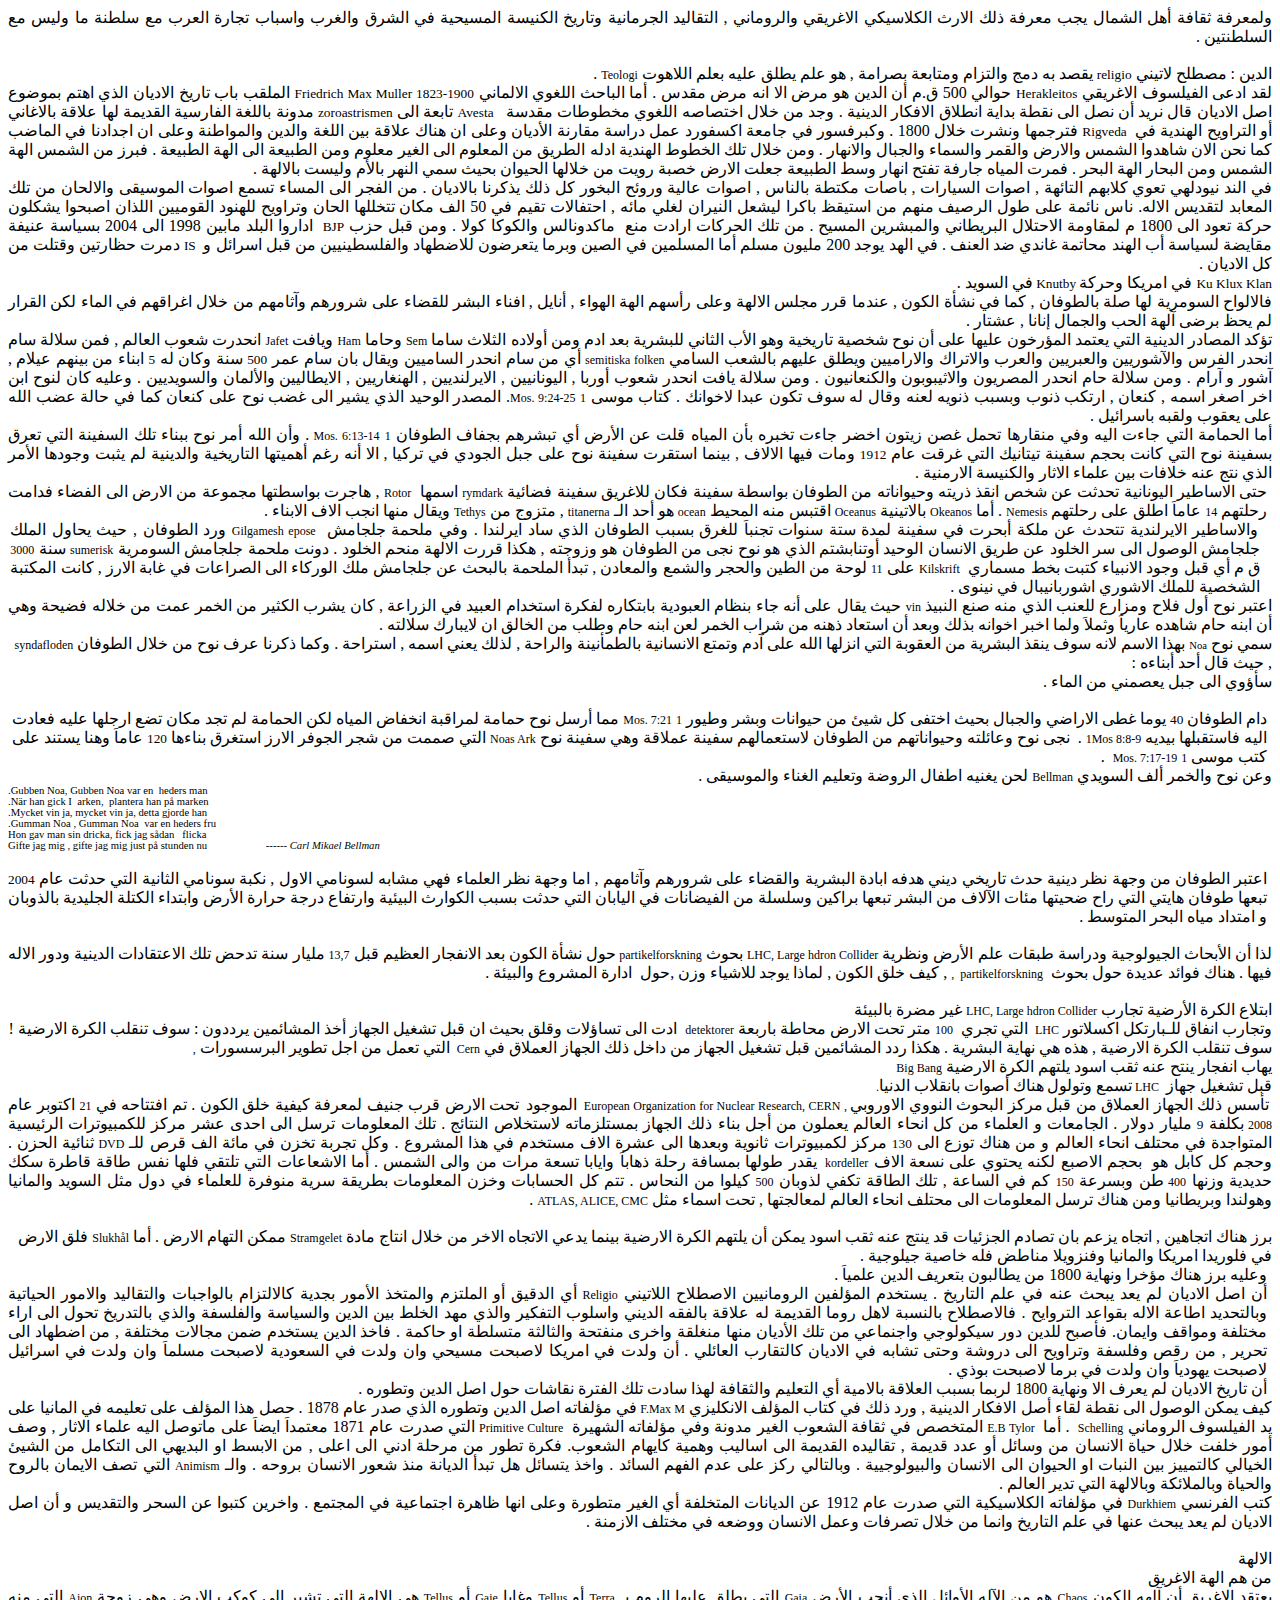
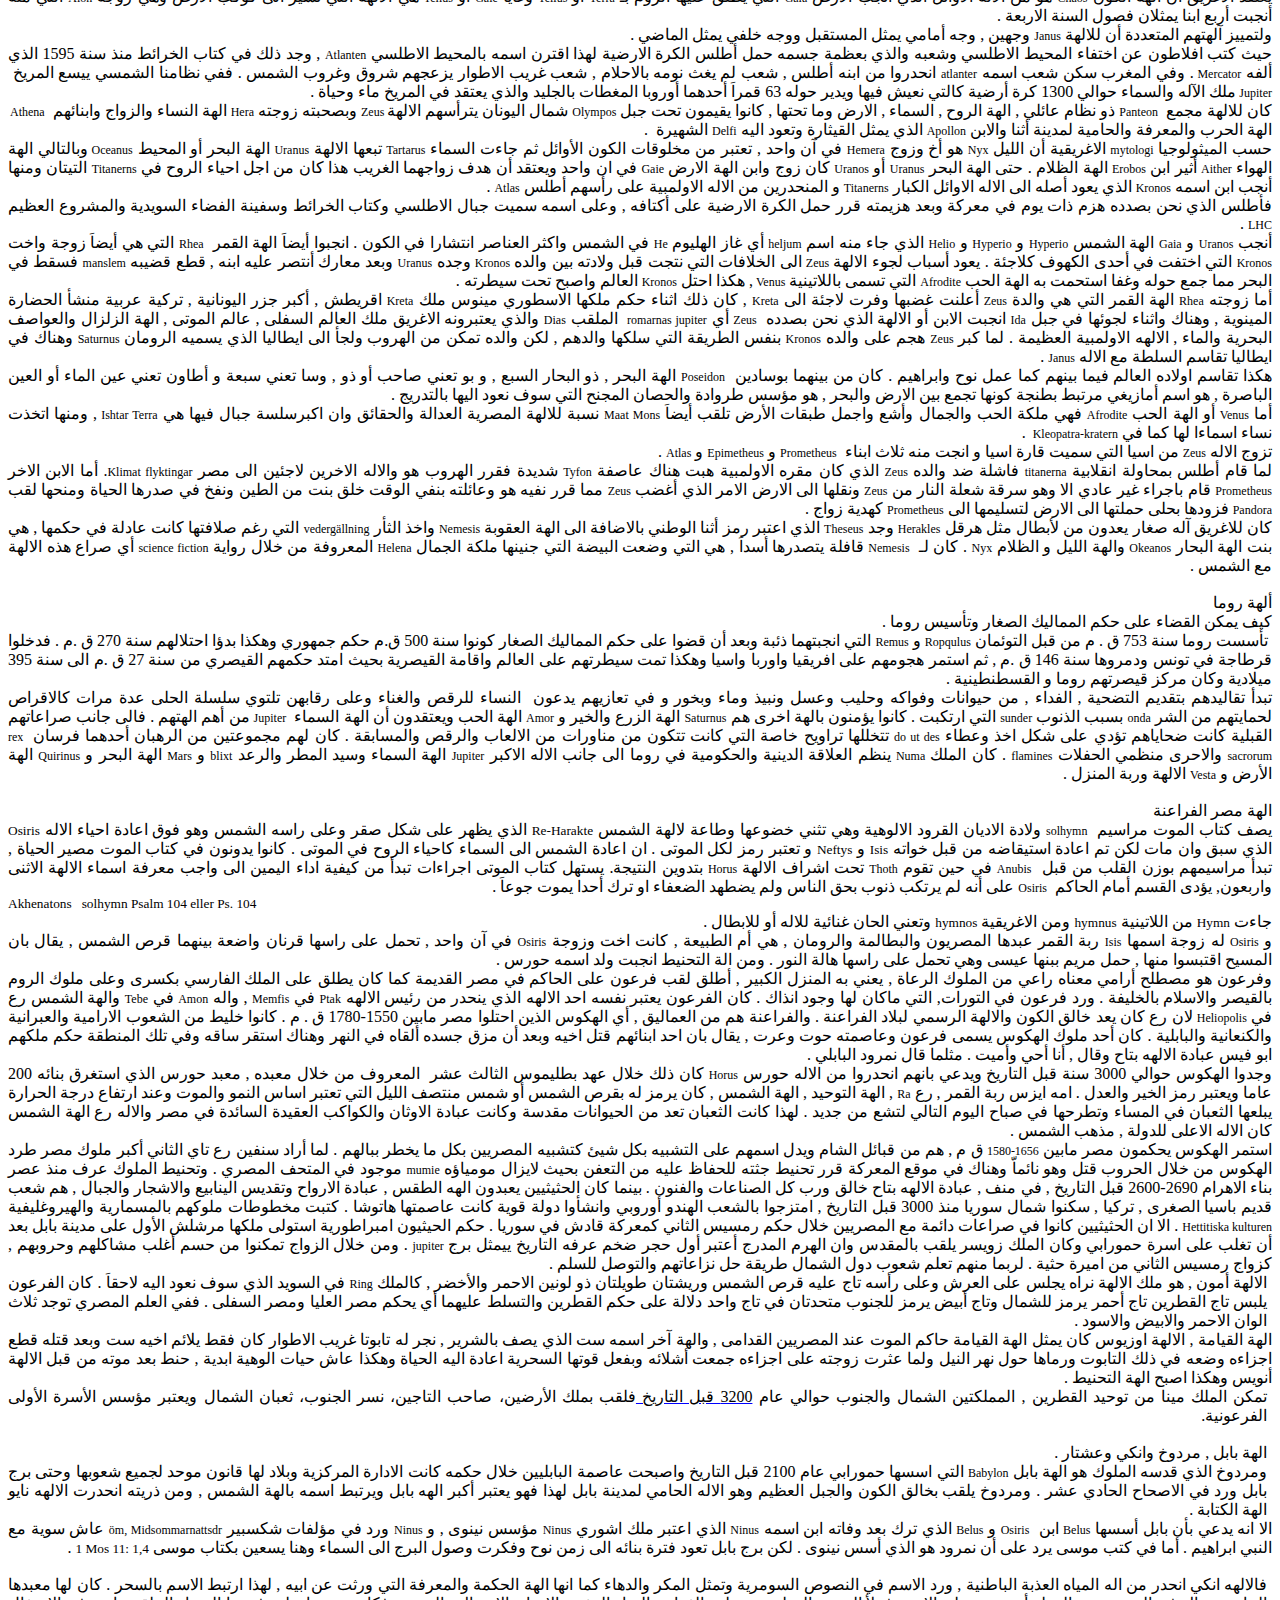
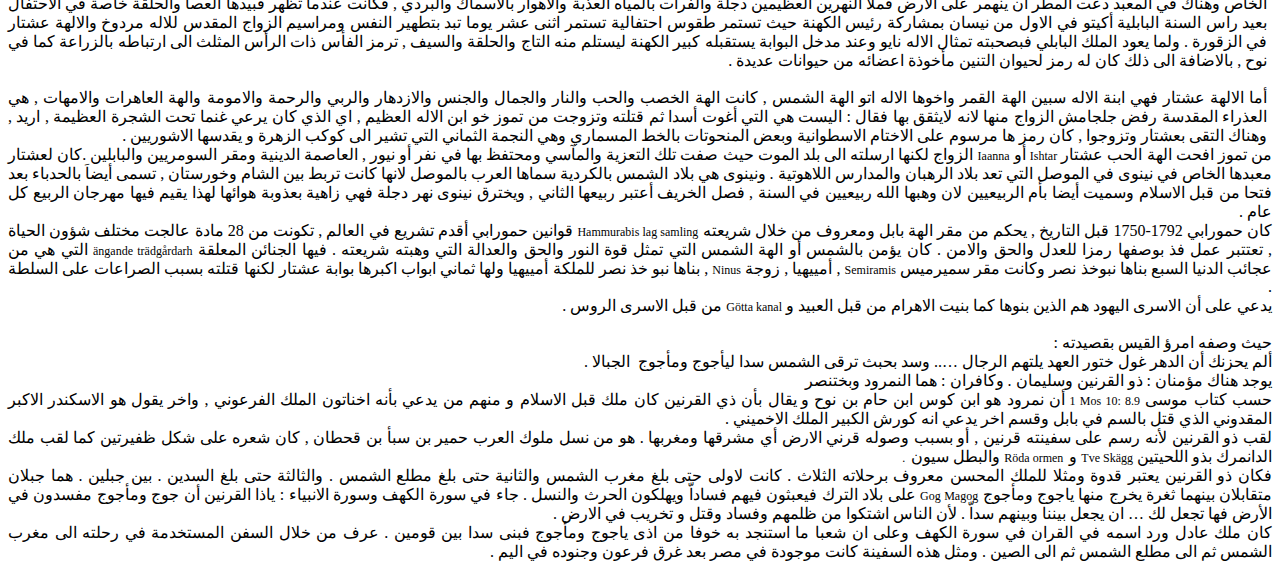
<file: e-Book-11-20.html>
<html xmlns:v="urn:schemas-microsoft-com:vml"
xmlns:o="urn:schemas-microsoft-com:office:office"
xmlns:w="urn:schemas-microsoft-com:office:word"
xmlns:st1="urn:schemas-microsoft-com:office:smarttags"
xmlns="http://www.w3.org/TR/REC-html40">

<head>
<meta http-equiv=Content-Type content="text/html; charset=us-ascii">
<meta name=ProgId content=Word.Document>
<meta name=Generator content="Microsoft Word 11">
<meta name=Originator content="Microsoft Word 11">
<link rel=File-List href="e-Book-11-20.files/filelist.xml">
<title>&#1575;&#1604;&#1583;&#1610;&#1576;&#1575;&#1580;&#1577; Inledning</title>
<o:SmartTagType namespaceuri="urn:schemas-microsoft-com:office:smarttags"
 name="metricconverter"/>
<!--[if gte mso 9]><xml>
 <o:DocumentProperties>
  <o:Author>&#1605;&#1580;&#1578;&#1605;&#1593; &#1575;&#1604;&#1575;&#1606;&#1578;&#1585;&#1606;&#1610;&#1578; &#1575;&#1604;&#1593;&#1585;&#1575;&#1602;&#1610;</o:Author>
  <o:Template>Normal</o:Template>
  <o:LastAuthor>&#1605;&#1580;&#1578;&#1605;&#1593; &#1575;&#1604;&#1575;&#1606;&#1578;&#1585;&#1606;&#1610;&#1578; &#1575;&#1604;&#1593;&#1585;&#1575;&#1602;&#1610;</o:LastAuthor>
  <o:Revision>2</o:Revision>
  <o:TotalTime>0</o:TotalTime>
  <o:Created>2001-12-31T21:07:00Z</o:Created>
  <o:LastSaved>2001-12-31T21:07:00Z</o:LastSaved>
  <o:Pages>10</o:Pages>
  <o:Words>3810</o:Words>
  <o:Characters>21718</o:Characters>
  <o:Company>&#1605; &#1575; &#1593; </o:Company>
  <o:Lines>180</o:Lines>
  <o:Paragraphs>50</o:Paragraphs>
  <o:CharactersWithSpaces>25478</o:CharactersWithSpaces>
  <o:Version>11.5606</o:Version>
 </o:DocumentProperties>
</xml><![endif]--><!--[if gte mso 9]><xml>
 <w:WordDocument>
  <w:HideSpellingErrors/>
  <w:PunctuationKerning/>
  <w:ValidateAgainstSchemas/>
  <w:SaveIfXMLInvalid>false</w:SaveIfXMLInvalid>
  <w:IgnoreMixedContent>false</w:IgnoreMixedContent>
  <w:AlwaysShowPlaceholderText>false</w:AlwaysShowPlaceholderText>
  <w:Compatibility>
   <w:BreakWrappedTables/>
   <w:SnapToGridInCell/>
   <w:WrapTextWithPunct/>
   <w:UseAsianBreakRules/>
   <w:DontGrowAutofit/>
  </w:Compatibility>
  <w:BrowserLevel>MicrosoftInternetExplorer4</w:BrowserLevel>
 </w:WordDocument>
</xml><![endif]--><!--[if gte mso 9]><xml>
 <w:LatentStyles DefLockedState="false" LatentStyleCount="156">
 </w:LatentStyles>
</xml><![endif]--><!--[if !mso]><object
 classid="clsid:38481807-CA0E-42D2-BF39-B33AF135CC4D" id=ieooui></object>
<style>
st1\:*{behavior:url(#ieooui) }
</style>
<![endif]-->
<style>
<!--
 /* Font Definitions */
 @font-face
	{font-family:Tahoma;
	panose-1:2 11 6 4 3 5 4 4 2 4;
	mso-font-charset:0;
	mso-generic-font-family:swiss;
	mso-font-pitch:variable;
	mso-font-signature:1627421319 -2147483648 8 0 66047 0;}
@font-face
	{font-family:"DecoType Naskh";
	panose-1:2 1 4 0 0 0 0 0 0 0;
	mso-font-charset:178;
	mso-generic-font-family:auto;
	mso-font-pitch:variable;
	mso-font-signature:24577 -2147483648 8 0 64 0;}
@font-face
	{font-family:"Traditional Arabic";
	panose-1:2 1 0 0 0 0 0 0 0 0;
	mso-font-charset:178;
	mso-generic-font-family:auto;
	mso-font-pitch:variable;
	mso-font-signature:24577 0 0 0 64 0;}
@font-face
	{font-family:Andalus;
	panose-1:2 1 0 0 0 0 0 0 0 0;
	mso-font-charset:178;
	mso-generic-font-family:auto;
	mso-font-pitch:variable;
	mso-font-signature:24577 0 0 0 64 0;}
 /* Style Definitions */
 p.MsoNormal, li.MsoNormal, div.MsoNormal
	{mso-style-parent:"";
	margin:0cm;
	margin-bottom:.0001pt;
	text-align:right;
	mso-pagination:widow-orphan;
	direction:rtl;
	unicode-bidi:embed;
	font-size:10.0pt;
	mso-bidi-font-size:12.0pt;
	font-family:"Times New Roman";
	mso-fareast-font-family:"Times New Roman";
	mso-bidi-font-family:"Traditional Arabic";}
h1
	{mso-style-next:\0639\0627\062F\064A;
	margin:0cm;
	margin-bottom:.0001pt;
	text-align:right;
	mso-pagination:widow-orphan;
	page-break-after:avoid;
	mso-outline-level:1;
	direction:rtl;
	unicode-bidi:embed;
	font-size:10.0pt;
	mso-bidi-font-size:26.0pt;
	font-family:"Times New Roman";
	mso-bidi-font-family:Andalus;
	mso-font-kerning:0pt;
	font-weight:normal;}
p.MsoFooter, li.MsoFooter, div.MsoFooter
	{margin:0cm;
	margin-bottom:.0001pt;
	text-align:right;
	mso-pagination:widow-orphan;
	tab-stops:center 207.65pt right 415.3pt;
	direction:rtl;
	unicode-bidi:embed;
	font-size:10.0pt;
	mso-bidi-font-size:12.0pt;
	font-family:"Times New Roman";
	mso-fareast-font-family:"Times New Roman";
	mso-bidi-font-family:"Traditional Arabic";}
a:link, span.MsoHyperlink
	{color:blue;
	text-decoration:underline;
	text-underline:single;}
a:visited, span.MsoHyperlinkFollowed
	{color:purple;
	text-decoration:underline;
	text-underline:single;}
span.mw-headline
	{mso-style-name:mw-headline;}
 /* Page Definitions */
 @page
	{mso-footnote-separator:url("e-Book-11-20.files/header.htm") fs;
	mso-footnote-continuation-separator:url("e-Book-11-20.files/header.htm") fcs;
	mso-endnote-separator:url("e-Book-11-20.files/header.htm") es;
	mso-endnote-continuation-separator:url("e-Book-11-20.files/header.htm") ecs;}
@page Section1
	{size:17.0cm 23.0cm;
	margin:2.0cm 65.2pt 2.0cm 42.55pt;
	mso-header-margin:35.45pt;
	mso-footer-margin:35.45pt;
	mso-page-numbers:11;
	mso-title-page:yes;
	mso-even-footer:url("e-Book-11-20.files/header.htm") ef1;
	mso-footer:url("e-Book-11-20.files/header.htm") f1;
	mso-paper-source:0;
	mso-gutter-direction:rtl;}
div.Section1
	{page:Section1;}
 /* List Definitions */
 @list l0
	{mso-list-id:691685474;
	mso-list-type:simple;
	mso-list-template-ids:285482820;}
@list l0:level1
	{mso-level-start-at:0;
	mso-level-number-format:chosung;
	mso-level-text:-;
	mso-level-tab-stop:18.0pt;
	mso-level-number-position:left;
	margin-left:18.0pt;
	text-indent:-18.0pt;
	mso-bidi-font-family:"Times New Roman";}
@list l1
	{mso-list-id:1684235258;
	mso-list-type:simple;
	mso-list-template-ids:1884609590;}
@list l1:level1
	{mso-level-start-at:0;
	mso-level-number-format:bullet;
	mso-level-text:-;
	mso-level-tab-stop:18.0pt;
	mso-level-number-position:left;
	margin-left:18.0pt;
	text-indent:-18.0pt;
	mso-ansi-font-size:12.0pt;
	mso-bidi-font-family:"Times New Roman";}
ol
	{margin-bottom:0cm;}
ul
	{margin-bottom:0cm;}
-->
</style>
<!--[if gte mso 10]>
<style>
 /* Style Definitions */
 table.MsoNormalTable
	{mso-style-name:"\062C\062F\0648\0644 \0639\0627\062F\064A";
	mso-tstyle-rowband-size:0;
	mso-tstyle-colband-size:0;
	mso-style-noshow:yes;
	mso-style-parent:"";
	mso-padding-alt:0cm 5.4pt 0cm 5.4pt;
	mso-para-margin:0cm;
	mso-para-margin-bottom:.0001pt;
	mso-pagination:widow-orphan;
	font-size:10.0pt;
	font-family:"Times New Roman";
	mso-ansi-language:#0400;
	mso-fareast-language:#0400;
	mso-bidi-language:#0400;}
</style>
<![endif]--><!--[if gte mso 9]><xml>
 <o:shapedefaults v:ext="edit" spidmax="2050"/>
</xml><![endif]--><!--[if gte mso 9]><xml>
 <o:shapelayout v:ext="edit">
  <o:idmap v:ext="edit" data="1"/>
 </o:shapelayout></xml><![endif]-->
</head>

<body lang=EN-US link=blue vlink=purple style='tab-interval:36.0pt'>

<div class=Section1 dir=RTL>

<p class=MsoNormal dir=RTL style='text-align:justify;text-justify:kashida;
text-kashida:0%'><span lang=AR-SA style='font-size:12.0pt;mso-ansi-font-size:
10.0pt;font-family:"Traditional Arabic"'>&#1608;&#1604;&#1605;&#1593;&#1585;&#1601;&#1577;
&#1579;&#1602;&#1575;&#1601;&#1577; &#1571;&#1607;&#1604;
&#1575;&#1604;&#1588;&#1605;&#1575;&#1604; &#1610;&#1580;&#1576; &#1605;&#1593;&#1585;&#1601;&#1577;
&#1584;&#1604;&#1603; &#1575;&#1604;&#1575;&#1585;&#1579;
&#1575;&#1604;&#1603;&#1604;&#1575;&#1587;&#1610;&#1603;&#1610;
&#1575;&#1604;&#1575;&#1594;&#1585;&#1610;&#1602;&#1610;
&#1608;&#1575;&#1604;&#1585;&#1608;&#1605;&#1575;&#1606;&#1610; , &#1575;&#1604;&#1578;&#1602;&#1575;&#1604;&#1610;&#1583;
&#1575;&#1604;&#1580;&#1585;&#1605;&#1575;&#1606;&#1610;&#1577;
&#1608;&#1578;&#1575;&#1585;&#1610;&#1582;
&#1575;&#1604;&#1603;&#1606;&#1610;&#1587;&#1577;
&#1575;&#1604;&#1605;&#1587;&#1610;&#1581;&#1610;&#1577; &#1601;&#1610;
&#1575;&#1604;&#1588;&#1585;&#1602; &#1608;&#1575;&#1604;&#1594;&#1585;&#1576;
&#1608;&#1575;&#1587;&#1576;&#1575;&#1576; &#1578;&#1580;&#1575;&#1585;&#1577;
&#1575;&#1604;&#1593;&#1585;&#1576; &#1605;&#1593; &#1587;&#1604;&#1591;&#1606;&#1577;
&#1605;&#1575; &#1608;&#1604;&#1610;&#1587; &#1605;&#1593;
&#1575;&#1604;&#1587;&#1604;&#1591;&#1606;&#1578;&#1610;&#1606; .<o:p></o:p></span></p>

<p class=MsoNormal dir=RTL><span lang=AR-SA style='font-size:12.0pt;mso-ansi-font-size:
10.0pt;font-family:"Traditional Arabic"'><o:p>&nbsp;</o:p></span></p>

<p class=MsoNormal dir=RTL style='text-align:justify;text-justify:kashida;
text-kashida:0%'><span lang=AR-SA style='font-size:12.0pt;mso-ansi-font-size:
10.0pt;font-family:"DecoType Naskh"'>&#1575;&#1604;&#1583;&#1610;&#1606; : </span><span
lang=AR-SA style='font-size:12.0pt;mso-ansi-font-size:10.0pt;font-family:"Traditional Arabic"'>&#1605;&#1589;&#1591;&#1604;&#1581;
&#1604;&#1575;&#1578;&#1610;&#1606;&#1610; </span><span dir=LTR>religio</span><span
dir=RTL></span><span lang=AR-SA style='font-size:12.0pt;mso-ansi-font-size:
10.0pt;font-family:"Traditional Arabic"'><span dir=RTL></span>
&#1610;&#1602;&#1589;&#1583; &#1576;&#1607; &#1583;&#1605;&#1580;
&#1608;&#1575;&#1604;&#1578;&#1586;&#1575;&#1605;
&#1608;&#1605;&#1578;&#1575;&#1576;&#1593;&#1577;
&#1576;&#1589;&#1585;&#1575;&#1605;&#1577; , &#1607;&#1608; &#1593;&#1604;&#1605;
&#1610;&#1591;&#1604;&#1602; &#1593;&#1604;&#1610;&#1607;
&#1576;&#1593;&#1604;&#1605; &#1575;&#1604;&#1604;&#1575;&#1607;&#1608;&#1578; </span><span
dir=LTR style='font-size:9.0pt;mso-bidi-font-size:12.0pt'>Teologi</span><span
dir=RTL></span><span lang=AR-SA style='font-size:12.0pt;mso-ansi-font-size:
10.0pt;font-family:"Traditional Arabic"'><span dir=RTL></span> .<o:p></o:p></span></p>

<p class=MsoNormal dir=RTL style='text-align:justify;text-justify:kashida;
text-kashida:0%'><span lang=AR-SA style='font-size:12.0pt;mso-ansi-font-size:
10.0pt;font-family:"Traditional Arabic"'>&#1604;&#1602;&#1583;
&#1575;&#1583;&#1593;&#1609;
&#1575;&#1604;&#1601;&#1610;&#1604;&#1587;&#1608;&#1601;
&#1575;&#1604;&#1575;&#1594;&#1585;&#1610;&#1602;&#1610; </span><span lang=SV
dir=LTR style='mso-ansi-language:SV'>Herakleitos</span><span dir=RTL></span><span
lang=AR-SA style='font-size:12.0pt;mso-ansi-font-size:10.0pt;font-family:"Traditional Arabic";
mso-ansi-language:SV'><span dir=RTL></span> &#1581;&#1608;&#1575;&#1604;&#1610;
500 &#1602;.&#1605; &#1571;&#1606; &#1575;&#1604;&#1583;&#1610;&#1606;
&#1607;&#1608; &#1605;&#1585;&#1590; &#1575;&#1604;&#1575;
&#1575;&#1606;&#1607; &#1605;&#1585;&#1590; &#1605;&#1602;&#1583;&#1587; .
&#1571;&#1605;&#1575; &#1575;&#1604;&#1576;&#1575;&#1581;&#1579;
&#1575;&#1604;&#1604;&#1594;&#1608;&#1610;
&#1575;&#1604;&#1575;&#1604;&#1605;&#1575;&#1606;&#1610; </span><span lang=SV
dir=LTR style='mso-ansi-language:SV'>Friedrich Max Muller 1823-1900</span><span
dir=RTL></span><span lang=AR-SA style='font-size:12.0pt;mso-ansi-font-size:
10.0pt;font-family:"Traditional Arabic";mso-ansi-language:SV'><span dir=RTL></span>
&#1575;&#1604;&#1605;&#1604;&#1602;&#1576; &#1576;&#1575;&#1576;
&#1578;&#1575;&#1585;&#1610;&#1582;
&#1575;&#1604;&#1575;&#1583;&#1610;&#1575;&#1606; &#1575;&#1604;&#1584;&#1610;
&#1575;&#1607;&#1578;&#1605; &#1576;&#1605;&#1608;&#1590;&#1608;&#1593; &#1575;&#1589;&#1604;
&#1575;&#1604;&#1575;&#1583;&#1610;&#1575;&#1606; &#1602;&#1575;&#1604;
&#1606;&#1585;&#1610;&#1583; &#1571;&#1606; &#1606;&#1589;&#1604;
&#1575;&#1604;&#1609; &#1606;&#1602;&#1591;&#1577;
&#1576;&#1583;&#1575;&#1610;&#1577; &#1575;&#1606;&#1591;&#1604;&#1575;&#1602;
&#1575;&#1604;&#1575;&#1601;&#1603;&#1575;&#1585;
&#1575;&#1604;&#1583;&#1610;&#1606;&#1610;&#1577; . &#1608;&#1580;&#1583;
&#1605;&#1606; &#1582;&#1604;&#1575;&#1604;
&#1575;&#1582;&#1578;&#1589;&#1575;&#1589;&#1607;
&#1575;&#1604;&#1604;&#1594;&#1608;&#1610;
&#1605;&#1582;&#1591;&#1608;&#1591;&#1575;&#1578;
&#1605;&#1602;&#1583;&#1587;&#1577;<span style='mso-spacerun:yes'>&nbsp;
</span></span><span lang=SV dir=LTR style='mso-ansi-language:SV'>Avesta </span><span
dir=RTL></span><span lang=AR-SA style='font-size:12.0pt;mso-ansi-font-size:
10.0pt;font-family:"Traditional Arabic";mso-ansi-language:SV'><span dir=RTL></span><span
style='mso-spacerun:yes'>&nbsp;</span>&#1578;&#1575;&#1576;&#1593;&#1577;
&#1575;&#1604;&#1609; </span><span lang=SV dir=LTR style='mso-ansi-language:
SV'>zoroastrismen</span><span dir=RTL></span><span lang=AR-SA style='font-size:
12.0pt;mso-ansi-font-size:10.0pt;font-family:"Traditional Arabic";mso-ansi-language:
SV'><span dir=RTL></span> &#1605;&#1583;&#1608;&#1606;&#1577;
&#1576;&#1575;&#1604;&#1604;&#1594;&#1577;
&#1575;&#1604;&#1601;&#1575;&#1585;&#1587;&#1610;&#1577;
&#1575;&#1604;&#1602;&#1583;&#1610;&#1605;&#1577; &#1604;&#1607;&#1575;
&#1593;&#1604;&#1575;&#1602;&#1577; &#1576;&#1575;&#1604;&#1575;&#1594;&#1575;&#1606;&#1610;
&#1571;&#1608; &#1575;&#1604;&#1578;&#1585;&#1575;&#1608;&#1610;&#1581;
&#1575;&#1604;&#1607;&#1606;&#1583;&#1610;&#1577; &#1601;&#1610; </span><span
lang=SV dir=LTR style='mso-ansi-language:SV'>Rigveda </span><span dir=RTL></span><span
lang=AR-SA style='font-size:12.0pt;mso-ansi-font-size:10.0pt;font-family:"Traditional Arabic";
mso-ansi-language:SV'><span dir=RTL></span><span
style='mso-spacerun:yes'>&nbsp;</span>&#1601;&#1578;&#1585;&#1580;&#1605;&#1607;&#1575;
&#1608;&#1606;&#1588;&#1585;&#1578; &#1582;&#1604;&#1575;&#1604; 1800 .
&#1608;&#1603;&#1576;&#1585;&#1601;&#1587;&#1608;&#1585; &#1601;&#1610;
&#1580;&#1575;&#1605;&#1593;&#1577;
&#1575;&#1603;&#1587;&#1601;&#1608;&#1585;&#1583; &#1593;&#1605;&#1604;
&#1583;&#1585;&#1575;&#1587;&#1577; &#1605;&#1602;&#1575;&#1585;&#1606;&#1577;
&#1575;&#1604;&#1571;&#1583;&#1610;&#1575;&#1606; &#1608;&#1593;&#1604;&#1609;
&#1575;&#1606; &#1607;&#1606;&#1575;&#1603; &#1593;&#1604;&#1575;&#1602;&#1577;
&#1576;&#1610;&#1606; &#1575;&#1604;&#1604;&#1594;&#1577; &#1608;&#1575;&#1604;&#1583;&#1610;&#1606;
&#1608;&#1575;&#1604;&#1605;&#1608;&#1575;&#1591;&#1606;&#1577;
&#1608;&#1593;&#1604;&#1609; &#1575;&#1606;
&#1575;&#1580;&#1583;&#1575;&#1583;&#1606;&#1575; &#1601;&#1610;
&#1575;&#1604;&#1605;&#1575;&#1590;&#1576; &#1603;&#1605;&#1575;
&#1606;&#1581;&#1606; &#1575;&#1604;&#1575;&#1606;
&#1588;&#1575;&#1607;&#1583;&#1608;&#1575; &#1575;&#1604;&#1588;&#1605;&#1587;
&#1608;&#1575;&#1604;&#1575;&#1585;&#1590;
&#1608;&#1575;&#1604;&#1602;&#1605;&#1585; &#1608;&#1575;&#1604;&#1587;&#1605;&#1575;&#1569;
&#1608;&#1575;&#1604;&#1580;&#1576;&#1575;&#1604;
&#1608;&#1575;&#1604;&#1575;&#1606;&#1607;&#1575;&#1585; . </span><span
lang=AR-SA style='font-size:12.0pt;mso-ansi-font-size:10.0pt;font-family:"Traditional Arabic"'>&#1608;&#1605;&#1606;
&#1582;&#1604;&#1575;&#1604; &#1578;&#1604;&#1603;
&#1575;&#1604;&#1582;&#1591;&#1608;&#1591;
&#1575;&#1604;&#1607;&#1606;&#1583;&#1610;&#1577; &#1575;&#1583;&#1604;&#1607;
&#1575;&#1604;&#1591;&#1585;&#1610;&#1602; &#1605;&#1606; &#1575;&#1604;&#1605;&#1593;&#1604;&#1608;&#1605;
&#1575;&#1604;&#1609; &#1575;&#1604;&#1594;&#1610;&#1585;
&#1605;&#1593;&#1604;&#1608;&#1605; &#1608;&#1605;&#1606;
&#1575;&#1604;&#1591;&#1576;&#1610;&#1593;&#1577; &#1575;&#1604;&#1609;
&#1575;&#1604;&#1607;&#1577; &#1575;&#1604;&#1591;&#1576;&#1610;&#1593;&#1577;
. &#1601;&#1576;&#1585;&#1586; &#1605;&#1606;
&#1575;&#1604;&#1588;&#1605;&#1587; &#1575;&#1604;&#1607;&#1577;
&#1575;&#1604;&#1588;&#1605;&#1587; &#1608;&#1605;&#1606;
&#1575;&#1604;&#1576;&#1581;&#1575;&#1585; &#1575;&#1604;&#1607;&#1577;
&#1575;&#1604;&#1576;&#1581;&#1585; . &#1601;&#1605;&#1585;&#1578;
&#1575;&#1604;&#1605;&#1610;&#1575;&#1607; &#1580;&#1575;&#1585;&#1601;&#1577;
&#1578;&#1601;&#1578;&#1581; &#1575;&#1606;&#1607;&#1575;&#1585;
&#1608;&#1587;&#1591; &#1575;&#1604;&#1591;&#1576;&#1610;&#1593;&#1577;
&#1580;&#1593;&#1604;&#1578; &#1575;&#1604;&#1575;&#1585;&#1590;
&#1582;&#1589;&#1576;&#1577; &#1585;&#1608;&#1610;&#1578; &#1605;&#1606;
&#1582;&#1604;&#1575;&#1604;&#1607;&#1575;
&#1575;&#1604;&#1581;&#1610;&#1608;&#1575;&#1606; &#1576;&#1581;&#1610;&#1579;
&#1587;&#1605;&#1610; &#1575;&#1604;&#1606;&#1607;&#1585;
&#1576;&#1575;&#1604;&#1571;&#1605; &#1608;&#1604;&#1610;&#1587;&#1578;
&#1576;&#1575;&#1604;&#1575;&#1604;&#1607;&#1577; .<o:p></o:p></span></p>

<p class=MsoNormal dir=RTL style='text-align:justify;text-justify:kashida;
text-kashida:0%'><span lang=AR-SA style='font-size:12.0pt;mso-ansi-font-size:
10.0pt;font-family:"Traditional Arabic"'>&#1601;&#1610;
&#1575;&#1604;&#1606;&#1583; &#1606;&#1610;&#1608;&#1583;&#1604;&#1607;&#1610;
&#1578;&#1593;&#1608;&#1610; &#1603;&#1604;&#1575;&#1576;&#1607;&#1605;
&#1575;&#1604;&#1578;&#1575;&#1574;&#1607;&#1577; ,
&#1575;&#1589;&#1608;&#1575;&#1578; &#1575;&#1604;&#1587;&#1610;&#1575;&#1585;&#1575;&#1578;
, &#1576;&#1575;&#1589;&#1575;&#1578; &#1605;&#1603;&#1578;&#1591;&#1577;
&#1576;&#1575;&#1604;&#1606;&#1575;&#1587; ,
&#1575;&#1589;&#1608;&#1575;&#1578; &#1593;&#1575;&#1604;&#1610;&#1577; &#1608;&#1585;&#1608;&#1574;&#1581;
&#1575;&#1604;&#1576;&#1582;&#1608;&#1585; &#1603;&#1604; &#1584;&#1604;&#1603;
&#1610;&#1584;&#1603;&#1585;&#1606;&#1575;
&#1576;&#1575;&#1604;&#1575;&#1583;&#1610;&#1575;&#1606; . &#1605;&#1606;
&#1575;&#1604;&#1601;&#1580;&#1585; &#1575;&#1604;&#1609; &#1575;&#1604;&#1605;&#1587;&#1575;&#1569;
&#1578;&#1587;&#1605;&#1593; &#1575;&#1589;&#1608;&#1575;&#1578;
&#1575;&#1604;&#1605;&#1608;&#1587;&#1610;&#1602;&#1609;
&#1608;&#1575;&#1604;&#1575;&#1604;&#1581;&#1575;&#1606; &#1605;&#1606;
&#1578;&#1604;&#1603; &#1575;&#1604;&#1605;&#1593;&#1575;&#1576;&#1583;
&#1604;&#1578;&#1602;&#1583;&#1610;&#1587; &#1575;&#1604;&#1575;&#1604;&#1607;.
&#1606;&#1575;&#1587; &#1606;&#1575;&#1574;&#1605;&#1577; &#1593;&#1604;&#1609;
&#1591;&#1608;&#1604; &#1575;&#1604;&#1585;&#1589;&#1610;&#1601;
&#1605;&#1606;&#1607;&#1605; &#1605;&#1606;
&#1575;&#1587;&#1578;&#1610;&#1602;&#1592; &#1576;&#1575;&#1603;&#1585;&#1575;
&#1604;&#1610;&#1588;&#1593;&#1604;
&#1575;&#1604;&#1606;&#1610;&#1585;&#1575;&#1606; &#1604;&#1594;&#1604;&#1610;
&#1605;&#1575;&#1574;&#1607; ,
&#1575;&#1581;&#1578;&#1601;&#1575;&#1604;&#1575;&#1578;
&#1578;&#1602;&#1610;&#1605; &#1601;&#1610; 50 &#1575;&#1604;&#1601;
&#1605;&#1603;&#1575;&#1606; &#1578;&#1578;&#1582;&#1604;&#1604;&#1607;&#1575;
&#1575;&#1604;&#1581;&#1575;&#1606;
&#1608;&#1578;&#1585;&#1575;&#1608;&#1610;&#1581;
&#1604;&#1604;&#1607;&#1606;&#1608;&#1583;
&#1575;&#1604;&#1602;&#1608;&#1605;&#1610;&#1610;&#1606;
&#1575;&#1604;&#1604;&#1584;&#1575;&#1606; &#1575;&#1589;&#1576;&#1581;&#1608;&#1575;
&#1610;&#1588;&#1603;&#1604;&#1608;&#1606; &#1581;&#1585;&#1603;&#1577;
&#1578;&#1593;&#1608;&#1583; &#1575;&#1604;&#1609; <st1:metricconverter
ProductID="1800 &#1605;" w:st="on">1800 &#1605;</st1:metricconverter>
&#1604;&#1605;&#1602;&#1575;&#1608;&#1605;&#1577;
&#1575;&#1604;&#1575;&#1581;&#1578;&#1604;&#1575;&#1604;
&#1575;&#1604;&#1576;&#1585;&#1610;&#1591;&#1575;&#1606;&#1610;
&#1608;&#1575;&#1604;&#1605;&#1576;&#1588;&#1585;&#1610;&#1606; &#1575;&#1604;&#1605;&#1587;&#1610;&#1581;
. &#1605;&#1606; &#1578;&#1604;&#1603;
&#1575;&#1604;&#1581;&#1585;&#1603;&#1575;&#1578;
&#1575;&#1585;&#1575;&#1583;&#1578; &#1605;&#1606;&#1593;<span
style='mso-spacerun:yes'>&nbsp; </span>&#1605;&#1575;&#1603;&#1583;&#1608;&#1606;&#1575;&#1604;&#1587;
&#1608;&#1575;&#1604;&#1603;&#1608;&#1603;&#1575; &#1603;&#1608;&#1604;&#1575;
. &#1608;&#1605;&#1606; &#1602;&#1576;&#1604; &#1581;&#1586;&#1576; </span><span
lang=SV dir=LTR style='mso-ansi-language:SV'>BJP</span><span dir=RTL></span><span
lang=AR-SA style='font-size:12.0pt;mso-ansi-font-size:10.0pt;font-family:"Traditional Arabic"'><span
dir=RTL></span><span style='mso-spacerun:yes'>&nbsp;
</span>&#1575;&#1583;&#1575;&#1585;&#1608;&#1575;
&#1575;&#1604;&#1576;&#1604;&#1583; &#1605;&#1575;&#1576;&#1610;&#1606; 1998
&#1575;&#1604;&#1609; 2004 &#1576;&#1587;&#1610;&#1575;&#1587;&#1577;
&#1593;&#1606;&#1610;&#1601;&#1577; &#1605;&#1602;&#1575;&#1610;&#1590;&#1577;
&#1604;&#1587;&#1610;&#1575;&#1587;&#1577; &#1571;&#1576;
&#1575;&#1604;&#1607;&#1606;&#1583; &#1605;&#1581;&#1575;&#1578;&#1605;&#1577;
&#1594;&#1575;&#1606;&#1583;&#1610; &#1590;&#1583; &#1575;&#1604;&#1593;&#1606;&#1601;
. &#1601;&#1610; &#1575;&#1604;&#1607;&#1583; &#1610;&#1608;&#1580;&#1583; 200
&#1605;&#1604;&#1610;&#1608;&#1606; &#1605;&#1587;&#1604;&#1605;
&#1571;&#1605;&#1575; &#1575;&#1604;&#1605;&#1587;&#1604;&#1605;&#1610;&#1606;
&#1601;&#1610; &#1575;&#1604;&#1589;&#1610;&#1606;
&#1608;&#1576;&#1585;&#1605;&#1575; &#1610;&#1578;&#1593;&#1585;&#1590;&#1608;&#1606;
&#1604;&#1604;&#1575;&#1590;&#1591;&#1607;&#1575;&#1583;
&#1608;&#1575;&#1604;&#1601;&#1604;&#1587;&#1591;&#1610;&#1606;&#1610;&#1610;&#1606;
&#1605;&#1606; &#1602;&#1576;&#1604; &#1575;&#1587;&#1585;&#1575;&#1574;&#1604;
&#1608; </span><span dir=LTR></span><span lang=SV dir=LTR style='mso-ansi-language:
SV'><span dir=LTR></span><span style='mso-spacerun:yes'>&nbsp;</span>IS </span><span
lang=AR-SA style='font-size:12.0pt;mso-ansi-font-size:10.0pt;font-family:"Traditional Arabic"'>&#1583;&#1605;&#1585;&#1578;
&#1581;&#1592;&#1575;&#1585;&#1578;&#1610;&#1606;
&#1608;&#1602;&#1578;&#1604;&#1578; &#1605;&#1606; &#1603;&#1604;
&#1575;&#1604;&#1575;&#1583;&#1610;&#1575;&#1606; .<o:p></o:p></span></p>

<p class=MsoNormal dir=RTL style='text-align:justify;text-justify:kashida;
text-kashida:0%'><span lang=SV dir=LTR style='mso-ansi-language:SV'>Ku Klux
Klan</span><span dir=RTL></span><span lang=AR-SA style='font-size:12.0pt;
mso-ansi-font-size:10.0pt;font-family:"Traditional Arabic";mso-ansi-language:
SV'><span dir=RTL></span> &#1601;&#1610;
&#1575;&#1605;&#1585;&#1610;&#1603;&#1575; &#1608;&#1581;&#1585;&#1603;&#1577;</span><span
dir=LTR></span><span lang=SV dir=LTR style='mso-ansi-language:SV'><span
dir=LTR></span> Knutby </span><span lang=AR-SA style='font-size:12.0pt;
mso-ansi-font-size:10.0pt;font-family:"Traditional Arabic";mso-ansi-language:
SV'>&#1601;&#1610; &#1575;&#1604;&#1587;&#1608;&#1610;&#1583; .</span><span
lang=SV dir=LTR style='mso-ansi-language:SV'><o:p></o:p></span></p>

<p class=MsoNormal dir=RTL style='text-align:justify;text-justify:kashida;
text-kashida:0%'><span lang=AR-SA style='font-size:12.0pt;mso-ansi-font-size:
10.0pt;font-family:"Traditional Arabic"'>&#1601;&#1575;&#1604;&#1575;&#1604;&#1608;&#1575;&#1581;
&#1575;&#1604;&#1587;&#1608;&#1605;&#1585;&#1610;&#1577; &#1604;&#1607;&#1575;
&#1589;&#1604;&#1577; &#1576;&#1575;&#1604;&#1591;&#1608;&#1601;&#1575;&#1606;
, &#1603;&#1605;&#1575; &#1601;&#1610; &#1606;&#1588;&#1571;&#1577;
&#1575;&#1604;&#1603;&#1608;&#1606; , &#1593;&#1606;&#1583;&#1605;&#1575;
&#1602;&#1585;&#1585; &#1605;&#1580;&#1604;&#1587;
&#1575;&#1604;&#1575;&#1604;&#1607;&#1577; &#1608;&#1593;&#1604;&#1609;
&#1585;&#1571;&#1587;&#1607;&#1605; &#1575;&#1604;&#1607;&#1577;
&#1575;&#1604;&#1607;&#1608;&#1575;&#1569; ,
&#1571;&#1606;&#1575;&#1610;&#1604; , &#1575;&#1601;&#1606;&#1575;&#1569;
&#1575;&#1604;&#1576;&#1588;&#1585; &#1604;&#1604;&#1602;&#1590;&#1575;&#1569;
&#1593;&#1604;&#1609; &#1588;&#1585;&#1608;&#1585;&#1607;&#1605;
&#1608;&#1570;&#1579;&#1575;&#1605;&#1607;&#1605; &#1605;&#1606;
&#1582;&#1604;&#1575;&#1604; &#1575;&#1594;&#1585;&#1575;&#1602;&#1607;&#1605;
&#1601;&#1610; &#1575;&#1604;&#1605;&#1575;&#1569; &#1604;&#1603;&#1606;
&#1575;&#1604;&#1602;&#1585;&#1575;&#1585; &#1604;&#1605; &#1610;&#1581;&#1592;
&#1576;&#1585;&#1590;&#1609; &#1570;&#1604;&#1607;&#1577;
&#1575;&#1604;&#1581;&#1576; &#1608;&#1575;&#1604;&#1580;&#1605;&#1575;&#1604;
&#1573;&#1606;&#1575;&#1606;&#1575; , &#1593;&#1588;&#1578;&#1575;&#1585; . <o:p></o:p></span></p>

<p class=MsoNormal dir=RTL style='text-align:justify;text-justify:kashida;
text-kashida:0%'><span lang=AR-SA style='font-size:12.0pt;mso-ansi-font-size:
10.0pt;font-family:"Traditional Arabic"'>&#1578;&#1572;&#1603;&#1583;
&#1575;&#1604;&#1605;&#1589;&#1575;&#1583;&#1585;
&#1575;&#1604;&#1583;&#1610;&#1606;&#1610;&#1577; &#1575;&#1604;&#1578;&#1610;
&#1610;&#1593;&#1578;&#1605;&#1583;
&#1575;&#1604;&#1605;&#1572;&#1585;&#1582;&#1608;&#1606; &#1593;&#1604;&#1610;&#1607;&#1575;
&#1593;&#1604;&#1609; &#1571;&#1606; &#1606;&#1608;&#1581;
&#1588;&#1582;&#1589;&#1610;&#1577;
&#1578;&#1575;&#1585;&#1610;&#1582;&#1610;&#1577; &#1608;&#1607;&#1608;
&#1575;&#1604;&#1571;&#1576; &#1575;&#1604;&#1579;&#1575;&#1606;&#1610;
&#1604;&#1604;&#1576;&#1588;&#1585;&#1610;&#1577; &#1576;&#1593;&#1583;
&#1575;&#1583;&#1605; &#1608;&#1605;&#1606;
&#1571;&#1608;&#1604;&#1575;&#1583;&#1607;
&#1575;&#1604;&#1579;&#1604;&#1575;&#1579; &#1587;&#1575;&#1605;&#1575; </span><span
dir=LTR style='font-size:9.0pt;mso-bidi-font-size:12.0pt'>Sem</span><span
dir=RTL></span><span lang=AR-SA style='font-size:12.0pt;mso-ansi-font-size:
10.0pt;font-family:"Traditional Arabic"'><span dir=RTL></span>
&#1608;&#1581;&#1575;&#1605;&#1575; </span><span dir=LTR style='font-size:9.0pt;
mso-bidi-font-size:12.0pt'>Ham</span><span dir=RTL></span><span lang=AR-SA
style='font-size:12.0pt;mso-ansi-font-size:10.0pt;font-family:"Traditional Arabic"'><span
dir=RTL></span> &#1608;&#1610;&#1575;&#1601;&#1578; </span><span dir=LTR
style='font-size:9.0pt;mso-bidi-font-size:12.0pt'>Jafet</span><span dir=RTL></span><span
style='font-size:12.0pt;mso-ansi-font-size:9.0pt;font-family:"Traditional Arabic"'><span
dir=RTL></span> </span><span lang=AR-SA style='font-size:12.0pt;mso-ansi-font-size:
10.0pt;font-family:"Traditional Arabic"'>&#1575;&#1606;&#1581;&#1583;&#1585;&#1578;
&#1588;&#1593;&#1608;&#1576; &#1575;&#1604;&#1593;&#1575;&#1604;&#1605; ,
&#1601;&#1605;&#1606; &#1587;&#1604;&#1575;&#1604;&#1577; &#1587;&#1575;&#1605;
&#1575;&#1606;&#1581;&#1583;&#1585; &#1575;&#1604;&#1601;&#1585;&#1587;
&#1608;&#1575;&#1604;&#1570;&#1588;&#1608;&#1585;&#1610;&#1610;&#1606;
&#1608;&#1575;&#1604;&#1593;&#1576;&#1585;&#1610;&#1610;&#1606;
&#1608;&#1575;&#1604;&#1593;&#1585;&#1576;
&#1608;&#1575;&#1604;&#1575;&#1578;&#1585;&#1575;&#1603; &#1608;&#1575;&#1604;&#1575;&#1585;&#1575;&#1605;&#1610;&#1610;&#1606;
&#1608;&#1610;&#1591;&#1604;&#1602; &#1593;&#1604;&#1610;&#1607;&#1605;
&#1576;&#1575;&#1604;&#1588;&#1593;&#1576;
&#1575;&#1604;&#1587;&#1575;&#1605;&#1610; </span><span dir=LTR
style='font-size:9.0pt;mso-bidi-font-size:12.0pt'>semitiska folken</span><span
dir=RTL></span><span lang=AR-SA style='font-size:12.0pt;mso-ansi-font-size:
10.0pt;font-family:"Traditional Arabic"'><span dir=RTL></span> &#1571;&#1610;
&#1605;&#1606; &#1587;&#1575;&#1605; &#1575;&#1606;&#1581;&#1583;&#1585;
&#1575;&#1604;&#1587;&#1575;&#1605;&#1610;&#1610;&#1606;
&#1608;&#1610;&#1602;&#1575;&#1604; &#1576;&#1575;&#1606; &#1587;&#1575;&#1605;
&#1593;&#1605;&#1585; </span><span dir=LTR></span><span dir=LTR><span dir=LTR></span>500</span><span
dir=RTL></span><span lang=AR-SA style='font-size:12.0pt;mso-ansi-font-size:
10.0pt;font-family:"Traditional Arabic"'><span dir=RTL></span>
&#1587;&#1606;&#1577; &#1608;&#1603;&#1575;&#1606; &#1604;&#1607; </span><span
dir=LTR></span><span dir=LTR><span dir=LTR></span>5</span><span dir=RTL></span><span
lang=AR-SA style='font-size:12.0pt;mso-ansi-font-size:10.0pt;font-family:"Traditional Arabic"'><span
dir=RTL></span> &#1575;&#1576;&#1606;&#1575;&#1569; &#1605;&#1606; &#1576;&#1610;&#1606;&#1607;&#1605;
&#1593;&#1610;&#1604;&#1575;&#1605; , &#1570;&#1588;&#1608;&#1585; &#1608;
&#1570;&#1585;&#1575;&#1605; . </span><span lang=AR-SA style='font-size:12.0pt;
mso-ansi-font-size:9.0pt;font-family:"Traditional Arabic";mso-ansi-language:
SV'>&#1608;</span><span lang=AR-SA style='font-size:12.0pt;mso-ansi-font-size:
10.0pt;font-family:"Traditional Arabic"'>&#1605;&#1606;
&#1587;&#1604;&#1575;&#1604;&#1577; &#1581;&#1575;&#1605;
&#1575;&#1606;&#1581;&#1583;&#1585;
&#1575;&#1604;&#1605;&#1589;&#1585;&#1610;&#1608;&#1606;
&#1608;&#1575;&#1604;&#1575;&#1579;&#1610;&#1576;&#1608;&#1576;&#1608;&#1606;
&#1608;&#1575;&#1604;&#1603;&#1606;&#1593;&#1575;&#1606;&#1610;&#1608;&#1606; .
&#1608;&#1605;&#1606; &#1587;&#1604;&#1575;&#1604;&#1577;
&#1610;&#1575;&#1601;&#1578; &#1575;&#1606;&#1581;&#1583;&#1585;
&#1588;&#1593;&#1608;&#1576; &#1571;&#1608;&#1585;&#1576;&#1575; ,
&#1575;&#1604;&#1610;&#1608;&#1606;&#1575;&#1606;&#1610;&#1610;&#1606; ,
&#1575;&#1604;&#1575;&#1610;&#1585;&#1604;&#1606;&#1583;&#1610;&#1610;&#1606; ,
&#1575;&#1604;&#1607;&#1606;&#1594;&#1575;&#1585;&#1610;&#1610;&#1606; ,
&#1575;&#1604;&#1575;&#1610;&#1591;&#1575;&#1604;&#1610;&#1610;&#1606;
&#1608;&#1575;&#1604;&#1571;&#1604;&#1605;&#1575;&#1606; &#1608;&#1575;&#1604;&#1587;&#1608;&#1610;&#1583;&#1610;&#1610;&#1606;
. &#1608;&#1593;&#1604;&#1610;&#1607; &#1603;&#1575;&#1606;
&#1604;&#1606;&#1608;&#1581; &#1575;&#1576;&#1606; &#1575;&#1582;&#1585;
&#1575;&#1589;&#1594;&#1585; &#1575;&#1587;&#1605;&#1607; ,
&#1603;&#1606;&#1593;&#1575;&#1606; , &#1575;&#1585;&#1578;&#1603;&#1576;
&#1584;&#1606;&#1608;&#1576; &#1608;&#1576;&#1587;&#1576;&#1576;
&#1584;&#1606;&#1608;&#1610;&#1607; &#1604;&#1593;&#1606;&#1607;
&#1608;&#1602;&#1575;&#1604; &#1604;&#1607; &#1587;&#1608;&#1601;
&#1578;&#1603;&#1608;&#1606; &#1593;&#1576;&#1583;&#1575;
&#1604;&#1575;&#1582;&#1608;&#1575;&#1606;&#1603; . </span><span lang=AR-SA
style='font-size:12.0pt;mso-ansi-font-size:9.0pt;font-family:"Traditional Arabic"'>&#1603;&#1578;&#1575;&#1576;
&#1605;&#1608;&#1587;&#1609; </span><span dir=LTR></span><span dir=LTR
style='font-size:9.0pt;mso-bidi-font-size:12.0pt'><span dir=LTR></span>1</span><span
dir=RTL></span><span style='font-size:12.0pt;mso-ansi-font-size:9.0pt;
font-family:"Traditional Arabic"'><span dir=RTL></span> </span><span dir=LTR
style='font-size:9.0pt;mso-bidi-font-size:12.0pt'>Mos. 9:24-25</span><span
dir=RTL></span><span lang=AR-SA style='font-size:12.0pt;mso-ansi-font-size:
9.0pt;font-family:"DecoType Naskh"'><span dir=RTL></span>. </span><span
lang=AR-SA style='font-size:12.0pt;mso-ansi-font-size:10.0pt;font-family:"Traditional Arabic"'>&#1575;&#1604;&#1605;&#1589;&#1583;&#1585;
&#1575;&#1604;&#1608;&#1581;&#1610;&#1583; &#1575;&#1604;&#1584;&#1610;
&#1610;&#1588;&#1610;&#1585; &#1575;&#1604;&#1609; </span><span lang=AR-SA
style='font-size:12.0pt;mso-ansi-font-size:9.0pt;font-family:"Traditional Arabic"'>&#1594;&#1590;&#1576;
&#1606;&#1608;&#1581; &#1593;&#1604;&#1609; &#1603;&#1606;&#1593;&#1575;&#1606;
&#1603;&#1605;&#1575; &#1601;&#1610; &#1581;&#1575;&#1604;&#1577;
&#1593;&#1590;&#1576; &#1575;&#1604;&#1604;&#1607; &#1593;&#1604;&#1609;
&#1610;&#1593;&#1602;&#1608;&#1576; &#1608;&#1604;&#1602;&#1576;&#1607;
&#1576;&#1575;&#1587;&#1585;&#1575;&#1574;&#1610;&#1604; .</span><span
lang=AR-SA style='font-size:12.0pt;mso-ansi-font-size:10.0pt;font-family:"Traditional Arabic"'>
<o:p></o:p></span></p>

<p class=MsoNormal dir=RTL style='text-align:justify;text-justify:kashida;
text-kashida:0%'><span lang=AR-SA style='font-size:12.0pt;mso-ansi-font-size:
10.0pt;font-family:"Traditional Arabic"'>&#1571;&#1605;&#1575;
&#1575;&#1604;&#1581;&#1605;&#1575;&#1605;&#1577; &#1575;&#1604;&#1578;&#1610;
&#1580;&#1575;&#1569;&#1578; &#1575;&#1604;&#1610;&#1607; &#1608;&#1601;&#1610;
&#1605;&#1606;&#1602;&#1575;&#1585;&#1607;&#1575; &#1578;&#1581;&#1605;&#1604;
&#1594;&#1589;&#1606; &#1586;&#1610;&#1578;&#1608;&#1606;
&#1575;&#1582;&#1590;&#1585; &#1580;&#1575;&#1569;&#1578;
&#1578;&#1582;&#1576;&#1585;&#1607; &#1576;&#1571;&#1606;
&#1575;&#1604;&#1605;&#1610;&#1575;&#1607; &#1602;&#1604;&#1578; &#1593;&#1606;
&#1575;&#1604;&#1571;&#1585;&#1590; &#1571;&#1610; </span><span lang=AR-SA
style='font-size:12.0pt;mso-ansi-font-size:9.0pt;font-family:"Traditional Arabic"'>&#1578;&#1576;&#1588;&#1585;&#1607;&#1605;
&#1576;&#1580;&#1601;&#1575;&#1601;
&#1575;&#1604;&#1591;&#1608;&#1601;&#1575;&#1606; </span><span dir=LTR></span><span
dir=LTR style='font-size:9.0pt;mso-bidi-font-size:12.0pt'><span dir=LTR></span>1</span><span
dir=RTL></span><span style='font-size:12.0pt;mso-ansi-font-size:9.0pt;
font-family:"Traditional Arabic"'><span dir=RTL></span> </span><span dir=LTR></span><span
dir=LTR style='font-size:9.0pt;mso-bidi-font-size:12.0pt'><span dir=LTR></span><span
style='mso-spacerun:yes'>&nbsp;</span>Mos. 6:13-14</span><span dir=RTL></span><span
lang=AR-SA style='font-size:12.0pt;mso-ansi-font-size:9.0pt;font-family:"Traditional Arabic"'><span
dir=RTL></span>. </span><span lang=AR-SA style='font-size:12.0pt;mso-ansi-font-size:
10.0pt;font-family:"Traditional Arabic"'>&#1608;&#1571;&#1606;
&#1575;&#1604;&#1604;&#1607; &#1571;&#1605;&#1585; &#1606;&#1608;&#1581;
&#1576;&#1576;&#1606;&#1575;&#1569; &#1578;&#1604;&#1603;
&#1575;&#1604;&#1587;&#1601;&#1610;&#1606;&#1577; &#1575;&#1604;&#1578;&#1610;
&#1578;&#1593;&#1585;&#1602; &#1576;&#1587;&#1601;&#1610;&#1606;&#1577;
&#1606;&#1608;&#1581; &#1575;&#1604;&#1578;&#1610; &#1603;&#1575;&#1606;&#1578;
&#1576;&#1581;&#1580;&#1605; &#1587;&#1601;&#1610;&#1606;&#1577;
&#1578;&#1610;&#1578;&#1575;&#1606;&#1610;&#1603; &#1575;&#1604;&#1578;&#1610;
&#1594;&#1585;&#1602;&#1578; &#1593;&#1575;&#1605; </span><span dir=LTR></span><span
dir=LTR><span dir=LTR></span>1912</span><span dir=RTL></span><span lang=AR-SA
style='font-size:12.0pt;mso-ansi-font-size:10.0pt;font-family:"Traditional Arabic"'><span
dir=RTL></span> &#1608;&#1605;&#1575;&#1578; &#1601;&#1610;&#1607;&#1575;
&#1575;&#1604;&#1575;&#1604;&#1575;&#1601; ,
&#1576;&#1610;&#1606;&#1605;&#1575; &#1575;&#1587;&#1578;&#1602;&#1585;&#1578;
&#1587;&#1601;&#1610;&#1606;&#1577; &#1606;&#1608;&#1581; &#1593;&#1604;&#1609;
&#1580;&#1576;&#1604; &#1575;&#1604;&#1580;&#1608;&#1583;&#1610; &#1601;&#1610;
&#1578;&#1585;&#1603;&#1610;&#1575; , &#1575;&#1604;&#1575;
&#1571;&#1606;&#1607; &#1585;&#1594;&#1605;
&#1571;&#1607;&#1605;&#1610;&#1578;&#1607;&#1575; &#1575;&#1604;&#1578;&#1575;&#1585;&#1610;&#1582;&#1610;&#1577;
&#1608;&#1575;&#1604;&#1583;&#1610;&#1606;&#1610;&#1577; &#1604;&#1605;
&#1610;&#1579;&#1576;&#1578; &#1608;&#1580;&#1608;&#1583;&#1607;&#1575;
&#1575;&#1604;&#1571;&#1605;&#1585; &#1575;&#1604;&#1584;&#1610;
&#1606;&#1578;&#1580; &#1593;&#1606;&#1607;
&#1582;&#1604;&#1575;&#1601;&#1575;&#1578; &#1576;&#1610;&#1606;
&#1593;&#1604;&#1605;&#1575;&#1569; &#1575;&#1604;&#1575;&#1579;&#1575;&#1585;
&#1608;&#1575;&#1604;&#1603;&#1606;&#1610;&#1587;&#1577;
&#1575;&#1604;&#1575;&#1585;&#1605;&#1606;&#1610;&#1577; .</span><span
lang=AR-SA style='font-size:12.0pt;mso-ansi-font-size:9.0pt;font-family:"Traditional Arabic"'>
<o:p></o:p></span></p>

<p class=MsoNormal dir=RTL style='margin-right:3.5pt;text-align:justify;
text-justify:kashida;text-kashida:0%'><span lang=AR-SA style='font-size:12.0pt;
mso-ansi-font-size:9.0pt;font-family:"Traditional Arabic"'>&#1581;&#1578;&#1609;
</span><span lang=AR-SA style='font-size:12.0pt;mso-ansi-font-size:10.0pt;
font-family:"Traditional Arabic"'>&#1575;&#1604;&#1575;&#1587;&#1575;&#1591;&#1610;&#1585;
&#1575;&#1604;&#1610;&#1608;&#1606;&#1575;&#1606;&#1610;&#1577;
&#1578;&#1581;&#1583;&#1579;&#1578; &#1593;&#1606; &#1588;&#1582;&#1589;
&#1575;&#1606;&#1602;&#1584; &#1584;&#1585;&#1610;&#1578;&#1607;
&#1608;&#1581;&#1610;&#1608;&#1575;&#1606;&#1575;&#1578;&#1607; &#1605;&#1606;
&#1575;&#1604;&#1591;&#1608;&#1601;&#1575;&#1606;
&#1576;&#1608;&#1575;&#1587;&#1591;&#1577; &#1587;&#1601;&#1610;&#1606;&#1577; </span><span
lang=AR-SA style='font-size:12.0pt;mso-ansi-font-size:9.0pt;font-family:"Traditional Arabic";
mso-ansi-language:SV'>&#1601;&#1603;&#1575;&#1606; </span><span lang=AR-SA
style='font-size:12.0pt;mso-ansi-font-size:10.0pt;font-family:"Traditional Arabic"'>&#1604;&#1604;&#1575;&#1594;&#1585;&#1610;&#1602;</span><span
lang=AR-SA style='font-size:12.0pt;mso-ansi-font-size:9.0pt;font-family:"Traditional Arabic";
mso-ansi-language:SV'> &#1587;&#1601;&#1610;&#1606;&#1577;
&#1601;&#1590;&#1575;&#1574;&#1610;&#1577; </span><span lang=SV dir=LTR
style='font-size:9.0pt;mso-bidi-font-size:12.0pt;mso-ansi-language:SV'>rymdark</span><span
dir=RTL></span><span lang=AR-SA style='font-size:12.0pt;mso-ansi-font-size:
9.0pt;font-family:"Traditional Arabic";mso-ansi-language:SV'><span dir=RTL></span>
&#1575;&#1587;&#1605;&#1607;&#1575;<span style='mso-spacerun:yes'>&nbsp;
</span></span><span lang=SV dir=LTR style='font-size:9.0pt;mso-bidi-font-size:
12.0pt;mso-ansi-language:SV'>Rotor</span><span dir=RTL></span><span lang=AR-SA
style='font-size:12.0pt;mso-ansi-font-size:9.0pt;font-family:"Traditional Arabic";
mso-ansi-language:SV'><span dir=RTL></span> ,
&#1607;&#1575;&#1580;&#1585;&#1578;
&#1576;&#1608;&#1575;&#1587;&#1591;&#1578;&#1607;&#1575;
&#1605;&#1580;&#1605;&#1608;&#1593;&#1577; &#1605;&#1606;
&#1575;&#1604;&#1575;&#1585;&#1590; &#1575;&#1604;&#1609;
&#1575;&#1604;&#1601;&#1590;&#1575;&#1569; &#1601;&#1583;&#1575;&#1605;&#1578;
&#1585;&#1581;&#1604;&#1578;&#1607;&#1605; </span><span dir=LTR></span><span
lang=SV dir=LTR style='font-size:9.0pt;mso-bidi-font-size:12.0pt;mso-ansi-language:
SV'><span dir=LTR></span>14</span><span dir=RTL></span><span lang=AR-SA
style='font-size:12.0pt;mso-ansi-font-size:9.0pt;font-family:"Traditional Arabic";
mso-ansi-language:SV'><span dir=RTL></span> &#1593;&#1575;&#1605;&#1575;&#1614;
&#1575;&#1591;&#1604;&#1602; &#1593;&#1604;&#1609;
&#1585;&#1581;&#1604;&#1578;&#1607;&#1605; </span><span lang=SV dir=LTR
style='font-size:9.0pt;mso-bidi-font-size:12.0pt;mso-ansi-language:SV'>Nemesis</span><span
dir=RTL></span><span lang=AR-SA style='font-size:12.0pt;mso-ansi-font-size:
9.0pt;font-family:"Traditional Arabic";mso-ansi-language:SV'><span dir=RTL></span>
. &#1571;&#1605;&#1575; </span><span lang=SV dir=LTR style='font-size:9.0pt;
mso-bidi-font-size:12.0pt;mso-ansi-language:SV'>Okeanos</span><span dir=RTL></span><span
lang=AR-SA style='font-size:12.0pt;mso-ansi-font-size:9.0pt;font-family:"Traditional Arabic";
mso-ansi-language:SV'><span dir=RTL></span>
&#1576;&#1575;&#1604;&#1575;&#1578;&#1610;&#1606;&#1610;&#1577; </span><span
lang=SV dir=LTR style='font-size:9.0pt;mso-bidi-font-size:12.0pt;mso-ansi-language:
SV'>Oceanus</span><span dir=RTL></span><span lang=AR-SA style='font-size:12.0pt;
mso-ansi-font-size:9.0pt;font-family:"Traditional Arabic";mso-ansi-language:
SV'><span dir=RTL></span> &#1575;&#1602;&#1578;&#1576;&#1587;
&#1605;&#1606;&#1607; &#1575;&#1604;&#1605;&#1581;&#1610;&#1591; </span><span
lang=SV dir=LTR style='font-size:9.0pt;mso-bidi-font-size:12.0pt;mso-ansi-language:
SV'>ocean</span><span dir=RTL></span><span lang=SV style='font-size:12.0pt;
mso-ansi-font-size:10.0pt;font-family:"DecoType Naskh"'><span dir=RTL></span> </span><span
lang=AR-SA style='font-size:12.0pt;mso-ansi-font-size:9.0pt;font-family:"Traditional Arabic";
mso-ansi-language:SV'>&#1607;&#1608; &#1571;&#1581;&#1583;
&#1575;&#1604;&#1600; </span><span lang=SV dir=LTR style='font-size:9.0pt;
mso-bidi-font-size:12.0pt;mso-ansi-language:SV'>titanerna</span><span dir=RTL></span><span
lang=AR-SA style='font-size:12.0pt;mso-ansi-font-size:9.0pt;font-family:"Traditional Arabic";
mso-ansi-language:SV'><span dir=RTL></span> ,
&#1605;&#1578;&#1586;&#1608;&#1580; &#1605;&#1606; </span><span lang=SV
dir=LTR style='font-size:9.0pt;mso-bidi-font-size:12.0pt;mso-ansi-language:
SV'>Tethys</span><span dir=RTL></span><span lang=AR-SA style='font-size:12.0pt;
mso-ansi-font-size:9.0pt;font-family:"Traditional Arabic";mso-ansi-language:
SV'><span dir=RTL></span> &#1608;&#1610;&#1602;&#1575;&#1604;
&#1605;&#1606;&#1607;&#1575; &#1575;&#1606;&#1580;&#1576;
&#1575;&#1604;&#1575;&#1601; &#1575;&#1604;&#1575;&#1576;&#1606;&#1575;&#1569;</span><span
lang=AR-SA style='font-size:12.0pt;mso-ansi-font-size:10.0pt;font-family:"Traditional Arabic"'>
.<o:p></o:p></span></p>

<p class=MsoNormal dir=RTL style='margin-top:0cm;margin-right:8.75pt;
margin-bottom:0cm;margin-left:1.7pt;margin-bottom:.0001pt;text-align:justify;
text-justify:kashida;text-kashida:0%;text-indent:1.65pt;tab-stops:363.15pt'><span
lang=AR-SA style='font-size:12.0pt;mso-ansi-font-size:10.0pt;font-family:"Traditional Arabic"'>&#1608;&#1575;&#1604;&#1575;&#1587;&#1575;&#1591;&#1610;&#1585;
&#1575;&#1604;&#1575;&#1610;&#1585;&#1604;&#1606;&#1583;&#1610;&#1577;
&#1578;&#1578;&#1581;&#1583;&#1579; &#1593;&#1606; &#1605;&#1604;&#1603;&#1577;
&#1571;&#1576;&#1581;&#1585;&#1578; &#1601;&#1610;
&#1587;&#1601;&#1610;&#1606;&#1577; &#1604;&#1605;&#1583;&#1577;
&#1587;&#1578;&#1577; &#1587;&#1606;&#1608;&#1575;&#1578;
&#1578;&#1580;&#1606;&#1576;&#1575;&#1614; &#1604;&#1604;&#1594;&#1585;&#1602;
&#1576;&#1587;&#1576;&#1576; &#1575;&#1604;&#1591;&#1608;&#1601;&#1575;&#1606;
&#1575;&#1604;&#1584;&#1610; &#1587;&#1575;&#1583;
&#1575;&#1610;&#1585;&#1604;&#1606;&#1583;&#1575; .</span><span lang=AR-SA
style='font-size:12.0pt;mso-ansi-font-size:10.0pt;font-family:"DecoType Naskh"'>
</span><span lang=AR-SA style='font-size:12.0pt;mso-ansi-font-size:10.0pt;
font-family:"Traditional Arabic"'>&#1608;&#1601;&#1610;
&#1605;&#1604;&#1581;&#1605;&#1577;
&#1580;&#1604;&#1580;&#1575;&#1605;&#1588;<span style='mso-spacerun:yes'>&nbsp;
</span></span><span dir=LTR style='font-size:9.0pt;mso-bidi-font-size:12.0pt'>Gilgamesh
epose</span><span dir=RTL></span><span lang=AR-SA style='font-size:12.0pt;
mso-ansi-font-size:10.0pt;font-family:"Traditional Arabic"'><span dir=RTL></span>
&#1608;&#1585;&#1583; &#1575;&#1604;&#1591;&#1608;&#1601;&#1575;&#1606; ,
&#1581;&#1610;&#1579; &#1610;&#1581;&#1575;&#1608;&#1604;
&#1575;&#1604;&#1605;&#1604;&#1603; &#1580;&#1604;&#1580;&#1575;&#1605;&#1588;
&#1575;&#1604;&#1608;&#1589;&#1608;&#1604; &#1575;&#1604;&#1609; &#1587;&#1585;
&#1575;&#1604;&#1582;&#1604;&#1608;&#1583; &#1593;&#1606;
&#1591;&#1585;&#1610;&#1602; &#1575;&#1604;&#1575;&#1606;&#1587;&#1575;&#1606;
&#1575;&#1604;&#1608;&#1581;&#1610;&#1583; &#1571;&#1608;&#1578;&#1606;&#1575;&#1576;&#1588;&#1578;&#1605;
&#1575;&#1604;&#1584;&#1610; &#1607;&#1608; &#1606;&#1608;&#1581;
&#1606;&#1580;&#1609; &#1605;&#1606;
&#1575;&#1604;&#1591;&#1608;&#1601;&#1575;&#1606; &#1607;&#1608;
&#1608;&#1586;&#1608;&#1580;&#1578;&#1607; , &#1607;&#1603;&#1584;&#1575;
&#1602;&#1585;&#1585;&#1578; &#1575;&#1604;&#1575;&#1604;&#1607;&#1577;
&#1605;&#1606;&#1581;&#1605; &#1575;&#1604;&#1582;&#1604;&#1608;&#1583; . &#1583;&#1608;&#1606;&#1578;
&#1605;&#1604;&#1581;&#1605;&#1577; &#1580;&#1604;&#1580;&#1575;&#1605;&#1588; </span><span
lang=AR-SA style='font-size:12.0pt;mso-ansi-font-size:9.0pt;font-family:"Traditional Arabic"'>&#1575;&#1604;&#1587;&#1608;&#1605;&#1585;&#1610;&#1577;
</span><span dir=LTR style='font-size:9.0pt;mso-bidi-font-size:12.0pt'>sumerisk</span><span
dir=RTL></span><span lang=AR-SA style='font-size:12.0pt;mso-ansi-font-size:
9.0pt;font-family:"Traditional Arabic"'><span dir=RTL></span>
&#1587;&#1606;&#1577; </span><span dir=LTR></span><span dir=LTR
style='font-size:9.0pt;mso-bidi-font-size:12.0pt'><span dir=LTR></span>3000</span><span
dir=RTL></span><span lang=AR-SA style='font-size:12.0pt;mso-ansi-font-size:
9.0pt;font-family:"Traditional Arabic"'><span dir=RTL></span> &#1602; &#1605;
&#1571;&#1610; &#1602;&#1576;&#1604; &#1608;&#1580;&#1608;&#1583;
&#1575;&#1604;&#1575;&#1606;&#1576;&#1610;&#1575;&#1569;
&#1603;&#1578;&#1576;&#1578; &#1576;&#1582;&#1591;
&#1605;&#1587;&#1605;&#1575;&#1585;&#1610;<span style='mso-spacerun:yes'>&nbsp;
</span></span><span dir=LTR style='font-size:9.0pt;mso-bidi-font-size:12.0pt'>Kilskrift</span><span
dir=RTL></span><span style='font-size:12.0pt;mso-ansi-font-size:9.0pt;
font-family:"Traditional Arabic"'><span dir=RTL></span> <span lang=AR-SA>&#1593;&#1604;&#1609;
</span></span><span dir=LTR></span><span dir=LTR style='font-size:9.0pt;
mso-bidi-font-size:12.0pt'><span dir=LTR></span>11</span><span dir=RTL></span><span
lang=AR-SA style='font-size:12.0pt;mso-ansi-font-size:9.0pt;font-family:"Traditional Arabic"'><span
dir=RTL></span> &#1604;&#1608;&#1581;&#1577; &#1605;&#1606;
&#1575;&#1604;&#1591;&#1610;&#1606; &#1608;&#1575;&#1604;&#1581;&#1580;&#1585;
&#1608;&#1575;&#1604;&#1588;&#1605;&#1593;
&#1608;&#1575;&#1604;&#1605;&#1593;&#1575;&#1583;&#1606;</span><span
lang=AR-SA style='font-size:12.0pt;mso-ansi-font-size:10.0pt;font-family:"Traditional Arabic"'>
, &#1578;&#1576;&#1583;&#1571;
&#1575;&#1604;&#1605;&#1604;&#1581;&#1605;&#1577;
&#1576;&#1575;&#1604;&#1576;&#1581;&#1579; &#1593;&#1606;
&#1580;&#1604;&#1580;&#1575;&#1605;&#1588; &#1605;&#1604;&#1603;
&#1575;&#1604;&#1608;&#1585;&#1603;&#1575;&#1569; &#1575;&#1604;&#1609;
&#1575;&#1604;&#1589;&#1585;&#1575;&#1593;&#1575;&#1578; &#1601;&#1610;
&#1594;&#1575;&#1576;&#1577; &#1575;&#1604;&#1575;&#1585;&#1586; ,
&#1603;&#1575;&#1606;&#1578; &#1575;&#1604;&#1605;&#1603;&#1578;&#1576;&#1577;
&#1575;&#1604;&#1588;&#1582;&#1589;&#1610;&#1577;
&#1604;&#1604;&#1605;&#1604;&#1603;
&#1575;&#1604;&#1575;&#1588;&#1608;&#1585;&#1610;
&#1575;&#1588;&#1608;&#1585;&#1576;&#1575;&#1606;&#1610;&#1576;&#1575;&#1604;
&#1601;&#1610; &#1606;&#1610;&#1606;&#1608;&#1609; .</span><span lang=AR-SA
style='font-size:12.0pt;mso-ansi-font-size:9.0pt;font-family:"Traditional Arabic"'><o:p></o:p></span></p>

<p class=MsoNormal dir=RTL style='text-align:justify;text-justify:kashida;
text-kashida:0%'><span lang=AR-SA style='font-size:12.0pt;mso-ansi-font-size:
9.0pt;font-family:"Traditional Arabic"'>&#1575;&#1593;&#1578;&#1576;&#1585;
&#1606;&#1608;&#1581; </span><span lang=AR-SA style='font-size:12.0pt;
mso-ansi-font-size:10.0pt;font-family:"Traditional Arabic"'>&#1571;&#1608;&#1604;
&#1601;&#1604;&#1575;&#1581; &#1608;&#1605;&#1586;&#1575;&#1585;&#1593;
&#1604;&#1604;&#1593;&#1606;&#1576; &#1575;&#1604;&#1584;&#1610;
&#1605;&#1606;&#1607; &#1589;&#1606;&#1593;
&#1575;&#1604;&#1606;&#1576;&#1610;&#1584; </span><span dir=LTR
style='font-size:9.0pt;mso-bidi-font-size:12.0pt'>vin</span><span dir=RTL></span><span
lang=AR-SA style='font-size:12.0pt;mso-ansi-font-size:9.0pt;font-family:"Traditional Arabic"'><span
dir=RTL></span> &#1581;&#1610;&#1579; &#1610;&#1602;&#1575;&#1604;
&#1593;&#1604;&#1609; &#1571;&#1606;&#1607; </span><span lang=AR-SA
style='font-size:12.0pt;mso-ansi-font-size:10.0pt;font-family:"Traditional Arabic"'>&#1580;&#1575;&#1569;
&#1576;&#1606;&#1592;&#1575;&#1605;
&#1575;&#1604;&#1593;&#1576;&#1608;&#1583;&#1610;&#1577;
&#1576;&#1575;&#1576;&#1578;&#1603;&#1575;&#1585;&#1607;
&#1604;&#1601;&#1603;&#1585;&#1577; &#1575;&#1587;&#1578;&#1582;&#1583;&#1575;&#1605;
&#1575;&#1604;&#1593;&#1576;&#1610;&#1583; &#1601;&#1610;
&#1575;&#1604;&#1586;&#1585;&#1575;&#1593;&#1577; , &#1603;&#1575;&#1606;
&#1610;&#1588;&#1585;&#1576; &#1575;&#1604;&#1603;&#1579;&#1610;&#1585;
&#1605;&#1606; &#1575;&#1604;&#1582;&#1605;&#1585; &#1593;&#1605;&#1578; &#1605;&#1606;
&#1582;&#1604;&#1575;&#1604;&#1607; &#1601;&#1590;&#1610;&#1581;&#1577;
&#1608;&#1607;&#1610; &#1571;&#1606; &#1575;&#1576;&#1606;&#1607;
&#1581;&#1575;&#1605; &#1588;&#1575;&#1607;&#1583;&#1607;
&#1593;&#1575;&#1585;&#1610;&#1575;&#1614;
&#1608;&#1579;&#1605;&#1604;&#1575;&#1614; &#1608;&#1604;&#1605;&#1575;
&#1575;&#1582;&#1576;&#1585; &#1575;&#1582;&#1608;&#1575;&#1606;&#1607;
&#1576;&#1584;&#1604;&#1603; &#1608;&#1576;&#1593;&#1583; &#1571;&#1606; </span><span
lang=AR-SA style='font-size:12.0pt;mso-ansi-font-size:9.0pt;font-family:"Traditional Arabic"'>&#1575;&#1587;&#1578;&#1593;&#1575;&#1583;
&#1584;&#1607;&#1606;&#1607; &#1605;&#1606; &#1588;&#1585;&#1575;&#1576;
&#1575;&#1604;&#1582;&#1605;&#1585; </span><span lang=AR-SA style='font-size:
12.0pt;mso-ansi-font-size:10.0pt;font-family:"Traditional Arabic"'>&#1604;&#1593;&#1606;
&#1575;&#1576;&#1606;&#1607; &#1581;&#1575;&#1605; &#1608;&#1591;&#1604;&#1576;
&#1605;&#1606; &#1575;&#1604;&#1582;&#1575;&#1604;&#1602; &#1575;&#1606;
&#1604;&#1575;&#1610;&#1576;&#1575;&#1585;&#1603;
&#1587;&#1604;&#1575;&#1604;&#1578;&#1607; .<o:p></o:p></span></p>

<p class=MsoNormal dir=RTL><span lang=AR-SA style='font-size:12.0pt;mso-ansi-font-size:
10.0pt;font-family:"Traditional Arabic"'>&#1587;&#1605;&#1610;
&#1606;&#1608;&#1581; </span><span dir=LTR style='font-size:8.0pt;mso-bidi-font-size:
12.0pt'>Noa</span><span dir=RTL></span><span lang=AR-SA style='font-size:12.0pt;
mso-ansi-font-size:10.0pt;font-family:"Traditional Arabic"'><span dir=RTL></span>
&#1576;&#1607;&#1584;&#1575; &#1575;&#1604;&#1575;&#1587;&#1605;
&#1604;&#1575;&#1606;&#1607; &#1587;&#1608;&#1601; &#1610;&#1606;&#1602;&#1584;
&#1575;&#1604;&#1576;&#1588;&#1585;&#1610;&#1577; &#1605;&#1606;
&#1575;&#1604;&#1593;&#1602;&#1608;&#1576;&#1577; &#1575;&#1604;&#1578;&#1610;
&#1575;&#1606;&#1586;&#1604;&#1607;&#1575; &#1575;&#1604;&#1604;&#1607;
&#1593;&#1604;&#1609; &#1570;&#1583;&#1605; &#1608;&#1578;&#1605;&#1578;&#1593;
&#1575;&#1604;&#1575;&#1606;&#1587;&#1575;&#1606;&#1610;&#1577; &#1576;&#1575;&#1604;&#1591;&#1605;&#1571;&#1606;&#1610;&#1606;&#1577;
&#1608;&#1575;&#1604;&#1585;&#1575;&#1581;&#1577; ,
&#1604;&#1584;&#1604;&#1603; &#1610;&#1593;&#1606;&#1610;
&#1575;&#1587;&#1605;&#1607; , &#1575;&#1587;&#1578;&#1585;&#1575;&#1581;&#1577;
. &#1608;&#1603;&#1605;&#1575; &#1584;&#1603;&#1585;&#1606;&#1575;
&#1593;&#1585;&#1601; &#1606;&#1608;&#1581; &#1605;&#1606;
&#1582;&#1604;&#1575;&#1604; &#1575;&#1604;&#1591;&#1608;&#1601;&#1575;&#1606; </span><span
dir=LTR style='font-size:9.0pt;mso-bidi-font-size:12.0pt'>syndafloden</span><span
dir=RTL></span><span lang=AR-SA style='font-size:12.0pt;mso-ansi-font-size:
9.0pt;font-family:"Traditional Arabic"'><span dir=RTL></span> ,
&#1581;&#1610;&#1579; </span><span lang=AR-SA style='font-size:12.0pt;
mso-ansi-font-size:10.0pt;font-family:"Traditional Arabic"'>&#1602;&#1575;&#1604;
&#1571;&#1581;&#1583; &#1571;&#1576;&#1606;&#1575;&#1569;&#1607; : </span><span
lang=AR-SA style='font-size:12.0pt;mso-ansi-font-size:10.0pt;font-family:"DecoType Naskh"'><o:p></o:p></span></p>

<p class=MsoNormal dir=RTL><span lang=AR-SA style='font-size:12.0pt;mso-ansi-font-size:
10.0pt;font-family:"DecoType Naskh"'>&#1587;&#1571;&#1572;&#1608;&#1610;
&#1575;&#1604;&#1609; &#1580;&#1576;&#1604;
&#1610;&#1593;&#1589;&#1605;&#1606;&#1610; &#1605;&#1606;
&#1575;&#1604;&#1605;&#1575;&#1569; . </span><span lang=AR-SA style='font-size:
12.0pt;mso-ansi-font-size:10.0pt;font-family:"Traditional Arabic"'><o:p></o:p></span></p>

<p class=MsoNormal dir=RTL style='margin-right:3.5pt'><span lang=AR-SA
style='font-size:12.0pt;mso-ansi-font-size:10.0pt;font-family:"Traditional Arabic"'><o:p>&nbsp;</o:p></span></p>

<p class=MsoNormal dir=RTL style='margin-right:3.5pt'><span lang=AR-SA
style='font-size:12.0pt;mso-ansi-font-size:10.0pt;font-family:"Traditional Arabic"'>&#1583;&#1575;&#1605;
&#1575;&#1604;&#1591;&#1608;&#1601;&#1575;&#1606; </span><span dir=LTR></span><span
dir=LTR><span dir=LTR></span>40</span><span dir=RTL></span><span lang=AR-SA
style='font-size:12.0pt;mso-ansi-font-size:10.0pt;font-family:"Traditional Arabic"'><span
dir=RTL></span> &#1610;&#1608;&#1605;&#1575; &#1594;&#1591;&#1609;
&#1575;&#1604;&#1575;&#1585;&#1575;&#1590;&#1610;
&#1608;&#1575;&#1604;&#1580;&#1576;&#1575;&#1604; &#1576;&#1581;&#1610;&#1579;
&#1575;&#1582;&#1578;&#1601;&#1609; &#1603;&#1604; &#1588;&#1610;&#1574; &#1605;&#1606;
&#1581;&#1610;&#1608;&#1575;&#1606;&#1575;&#1578; &#1608;&#1576;&#1588;&#1585;
&#1608;&#1591;&#1610;&#1608;&#1585; </span><span dir=LTR></span><span dir=LTR
style='font-size:9.0pt;mso-bidi-font-size:12.0pt'><span dir=LTR></span>1</span><span
dir=RTL></span><span style='font-size:12.0pt;mso-ansi-font-size:9.0pt;
font-family:"Traditional Arabic"'><span dir=RTL></span> </span><span dir=LTR
style='font-size:9.0pt;mso-bidi-font-size:12.0pt'>Mos. 7:21</span><span
dir=RTL></span><span lang=AR-SA style='font-size:12.0pt;mso-ansi-font-size:
9.0pt;font-family:"Traditional Arabic"'><span dir=RTL></span>
&#1605;&#1605;&#1575; &#1571;&#1585;&#1587;&#1604; &#1606;&#1608;&#1581;
&#1581;&#1605;&#1575;&#1605;&#1577;
&#1604;&#1605;&#1585;&#1575;&#1602;&#1576;&#1577;
&#1575;&#1606;&#1582;&#1601;&#1575;&#1590;
&#1575;&#1604;&#1605;&#1610;&#1575;&#1607; &#1604;&#1603;&#1606;
&#1575;&#1604;&#1581;&#1605;&#1575;&#1605;&#1577; &#1604;&#1605;
&#1578;&#1580;&#1583; &#1605;&#1603;&#1575;&#1606; &#1578;&#1590;&#1593;
&#1575;&#1585;&#1580;&#1604;&#1607;&#1575; &#1593;&#1604;&#1610;&#1607;
&#1601;&#1593;&#1575;&#1583;&#1578; &#1575;&#1604;&#1610;&#1607;
&#1601;&#1575;&#1587;&#1578;&#1602;&#1576;&#1604;&#1607;&#1575;
&#1576;&#1610;&#1583;&#1610;&#1607; </span><span dir=LTR></span><span dir=LTR
style='font-size:9.0pt;mso-bidi-font-size:12.0pt'><span dir=LTR></span>1Mos
8:8-9</span><span dir=RTL></span><span lang=AR-SA style='font-size:12.0pt;
mso-ansi-font-size:9.0pt;font-family:"Traditional Arabic"'><span dir=RTL></span>
.<span style='mso-spacerun:yes'>&nbsp; </span></span><span lang=AR-SA
style='font-size:12.0pt;mso-ansi-font-size:10.0pt;font-family:"Traditional Arabic"'>&#1606;&#1580;&#1609;
&#1606;&#1608;&#1581; </span><span lang=AR-SA style='font-size:12.0pt;
mso-ansi-font-size:9.0pt;font-family:"Traditional Arabic"'>&#1608;&#1593;&#1575;&#1574;&#1604;&#1578;&#1607;
&#1608;&#1581;&#1610;&#1608;&#1575;&#1606;&#1575;&#1578;&#1607;&#1605; </span><span
lang=AR-SA style='font-size:12.0pt;mso-ansi-font-size:10.0pt;font-family:"Traditional Arabic"'>&#1605;&#1606;
&#1575;&#1604;&#1591;&#1608;&#1601;&#1575;&#1606;
&#1604;&#1575;&#1587;&#1578;&#1593;&#1605;&#1575;&#1604;&#1607;&#1605;
&#1587;&#1601;&#1610;&#1606;&#1577; &#1593;&#1605;&#1604;&#1575;&#1602;&#1577;
&#1608;&#1607;&#1610; &#1587;&#1601;&#1610;&#1606;&#1577; &#1606;&#1608;&#1581;
</span><span dir=LTR style='font-size:9.0pt;mso-bidi-font-size:12.0pt'>Noas Ark</span><span
dir=RTL></span><span lang=AR-SA style='font-size:12.0pt;mso-ansi-font-size:
9.0pt;font-family:"Traditional Arabic"'><span dir=RTL></span>
&#1575;&#1604;&#1578;&#1610; </span><span lang=AR-SA style='font-size:12.0pt;
mso-ansi-font-size:10.0pt;font-family:"Traditional Arabic"'>&#1589;&#1605;&#1605;&#1578;
&#1605;&#1606; &#1588;&#1580;&#1585; &#1575;&#1604;&#1580;&#1608;&#1601;&#1585;
&#1575;&#1604;&#1575;&#1585;&#1586; &#1575;&#1587;&#1578;&#1594;&#1585;&#1602;
&#1576;&#1606;&#1575;&#1569;&#1607;&#1575; </span><span dir=LTR></span><span
dir=LTR><span dir=LTR></span>120</span><span dir=RTL></span><span lang=AR-SA
style='font-size:12.0pt;mso-ansi-font-size:10.0pt;font-family:"Traditional Arabic"'><span
dir=RTL></span> &#1593;&#1575;&#1605;&#1575;&#1614;
&#1608;&#1607;&#1606;&#1575; &#1610;&#1587;&#1578;&#1606;&#1583;
&#1593;&#1604;&#1609; &#1603;&#1578;&#1576; &#1605;&#1608;&#1587;&#1609; </span><span
dir=LTR></span><span dir=LTR style='font-size:9.0pt;mso-bidi-font-size:12.0pt'><span
dir=LTR></span>1</span><span dir=RTL></span><span style='font-size:12.0pt;
mso-ansi-font-size:9.0pt;font-family:"Traditional Arabic"'><span dir=RTL></span>
</span><span dir=LTR style='font-size:9.0pt;mso-bidi-font-size:12.0pt'>Mos.
7:17-19</span><span dir=RTL></span><span lang=AR-SA style='font-size:12.0pt;
mso-ansi-font-size:9.0pt;font-family:"Traditional Arabic"'><span dir=RTL></span><span
style='mso-spacerun:yes'>&nbsp; </span></span><span lang=AR-SA
style='font-size:12.0pt;mso-ansi-font-size:10.0pt;font-family:"Traditional Arabic"'>.<o:p></o:p></span></p>

<p class=MsoNormal dir=RTL style='text-align:justify;text-justify:kashida;
text-kashida:0%'><span lang=AR-SA style='font-size:12.0pt;mso-ansi-font-size:
10.0pt;font-family:"Traditional Arabic"'>&#1608;&#1593;&#1606;
&#1606;&#1608;&#1581; &#1608;&#1575;&#1604;&#1582;&#1605;&#1585;
&#1571;&#1604;&#1601; &#1575;&#1604;&#1587;&#1608;&#1610;&#1583;&#1610; </span><span
lang=SV dir=LTR style='font-size:9.0pt;mso-bidi-font-size:12.0pt;mso-ansi-language:
SV'>Bellman</span><span dir=RTL></span><span lang=AR-SA style='font-size:12.0pt;
mso-ansi-font-size:10.0pt;font-family:"Traditional Arabic"'><span dir=RTL></span>
&#1604;&#1581;&#1606; &#1610;&#1594;&#1606;&#1610;&#1607;
&#1575;&#1591;&#1601;&#1575;&#1604; &#1575;&#1604;&#1585;&#1608;&#1590;&#1577;
&#1608;&#1578;&#1593;&#1604;&#1610;&#1605;
&#1575;&#1604;&#1594;&#1606;&#1575;&#1569; &#1608;&#1575;&#1604;&#1605;&#1608;&#1587;&#1610;&#1602;&#1609;
.</span><span lang=SV dir=LTR style='font-size:8.0pt;mso-ansi-language:SV'><o:p></o:p></span></p>

<p class=MsoNormal align=right dir=RTL style='text-align:left'><span lang=SV
dir=LTR style='font-size:8.0pt;mso-ansi-language:SV'>Gubben Noa, Gubben Noa var
en<span style='mso-spacerun:yes'>&nbsp; </span>heders man</span><span dir=RTL></span><span
lang=AR-SA style='font-size:8.0pt;font-family:"Traditional Arabic";mso-ansi-language:
SV'><span dir=RTL></span>.</span><span lang=SV dir=LTR style='font-size:8.0pt;
mso-ansi-language:SV'><o:p></o:p></span></p>

<p class=MsoNormal align=right dir=RTL style='text-align:left'><span lang=SV
dir=LTR style='font-size:8.0pt;mso-ansi-language:SV'>N&auml;r han gick I<span
style='mso-spacerun:yes'>&nbsp; </span>arken,<span
style='mso-spacerun:yes'>&nbsp; </span>plantera han p&aring; marken</span><span
dir=RTL></span><span lang=AR-SA style='font-size:8.0pt;font-family:"Traditional Arabic";
mso-ansi-language:SV'><span dir=RTL></span>.</span><span lang=SV dir=LTR
style='font-size:8.0pt;mso-ansi-language:SV'><o:p></o:p></span></p>

<p class=MsoNormal align=right dir=RTL style='text-align:left'><span lang=SV
dir=LTR style='font-size:8.0pt;mso-ansi-language:SV'>Mycket vin ja, mycket vin
ja, detta gjorde han</span><span dir=RTL></span><span lang=AR-SA
style='font-size:8.0pt;font-family:"Traditional Arabic";mso-ansi-language:SV'><span
dir=RTL></span>.</span><span lang=SV dir=LTR style='font-size:8.0pt;mso-ansi-language:
SV'><o:p></o:p></span></p>

<p class=MsoNormal align=right dir=RTL style='text-align:left'><span lang=SV
dir=LTR style='font-size:8.0pt;mso-ansi-language:SV'>Gumman Noa , Gumman
Noa<span style='mso-spacerun:yes'>&nbsp; </span>var en heders fru</span><span
dir=RTL></span><span lang=AR-SA style='font-size:8.0pt;font-family:"Traditional Arabic";
mso-ansi-language:SV'><span dir=RTL></span>.</span><span lang=SV dir=LTR
style='font-size:8.0pt;mso-ansi-language:SV'><o:p></o:p></span></p>

<p class=MsoNormal align=right dir=RTL style='text-align:left'><span lang=SV
dir=LTR style='font-size:8.0pt;mso-ansi-language:SV'>Hon gav man sin dricka,
fick jag s&aring;dan<span style='mso-spacerun:yes'>&nbsp;&nbsp; </span>flicka<o:p></o:p></span></p>

<p class=MsoNormal align=right dir=RTL style='margin-right:3.5pt;text-align:
left'><span lang=SV dir=LTR style='font-size:8.0pt;mso-ansi-language:SV'>Gifte
jag mig , gifte jag mig just p&aring; stunden nu<span
style='mso-spacerun:yes'>&nbsp;&nbsp;&nbsp;&nbsp;&nbsp;&nbsp;&nbsp;&nbsp;&nbsp;&nbsp;&nbsp;&nbsp;&nbsp;&nbsp;&nbsp;&nbsp;&nbsp;&nbsp;&nbsp;&nbsp;&nbsp;
</span>------<i> Carl Mikael Bellman</i></span><span lang=AR-SA
style='font-size:12.0pt;mso-ansi-font-size:10.0pt;font-family:"Traditional Arabic";
mso-ansi-language:SV'><o:p></o:p></span></p>

<p class=MsoNormal dir=RTL style='margin-right:3.5pt'><span lang=AR-SA
style='font-size:12.0pt;mso-ansi-font-size:10.0pt;font-family:"Traditional Arabic";
mso-ansi-language:SV'><o:p>&nbsp;</o:p></span></p>

<p class=MsoNormal dir=RTL style='margin-right:3.5pt;text-align:justify;
text-justify:kashida;text-kashida:0%'><span lang=AR-SA style='font-size:12.0pt;
mso-ansi-font-size:10.0pt;font-family:"Traditional Arabic"'>&#1575;&#1593;&#1578;&#1576;&#1585;
&#1575;&#1604;&#1591;&#1608;&#1601;&#1575;&#1606; &#1605;&#1606;
&#1608;&#1580;&#1607;&#1577; &#1606;&#1592;&#1585;
&#1583;&#1610;&#1606;&#1610;&#1577; &#1581;&#1583;&#1579;
&#1578;&#1575;&#1585;&#1610;&#1582;&#1610; &#1583;&#1610;&#1606;&#1610;
&#1607;&#1583;&#1601;&#1607; &#1575;&#1576;&#1575;&#1583;&#1577;
&#1575;&#1604;&#1576;&#1588;&#1585;&#1610;&#1577;
&#1608;&#1575;&#1604;&#1602;&#1590;&#1575;&#1569; &#1593;&#1604;&#1609;
&#1588;&#1585;&#1608;&#1585;&#1607;&#1605;
&#1608;&#1570;&#1579;&#1575;&#1605;&#1607;&#1605; , &#1575;&#1605;&#1575;
&#1608;&#1580;&#1607;&#1577; &#1606;&#1592;&#1585;
&#1575;&#1604;&#1593;&#1604;&#1605;&#1575;&#1569; &#1601;&#1607;&#1610;
&#1605;&#1588;&#1575;&#1576;&#1607; &#1604;&#1587;&#1608;&#1606;&#1575;&#1605;&#1610;
&#1575;&#1604;&#1575;&#1608;&#1604; , &#1606;&#1603;&#1576;&#1577;
&#1587;&#1608;&#1606;&#1575;&#1605;&#1610;
&#1575;&#1604;&#1579;&#1575;&#1606;&#1610;&#1577; &#1575;&#1604;&#1578;&#1610;
&#1581;&#1583;&#1579;&#1578; &#1593;&#1575;&#1605; </span><span dir=LTR></span><span
dir=LTR><span dir=LTR></span>2004</span><span dir=RTL></span><span lang=AR-SA
style='font-size:12.0pt;mso-ansi-font-size:10.0pt;font-family:"Traditional Arabic"'><span
dir=RTL></span> &#1578;&#1576;&#1593;&#1607;&#1575;
&#1591;&#1608;&#1601;&#1575;&#1606; &#1607;&#1575;&#1610;&#1578;&#1610;
&#1575;&#1604;&#1578;&#1610; &#1585;&#1575;&#1581;
&#1590;&#1581;&#1610;&#1578;&#1607;&#1575; &#1605;&#1574;&#1575;&#1578;
&#1575;&#1604;&#1570;&#1604;&#1575;&#1601; &#1605;&#1606;
&#1575;&#1604;&#1576;&#1588;&#1585; &#1578;&#1576;&#1593;&#1607;&#1575;
&#1576;&#1585;&#1575;&#1603;&#1610;&#1606;
&#1608;&#1587;&#1604;&#1587;&#1604;&#1577; &#1605;&#1606;
&#1575;&#1604;&#1601;&#1610;&#1590;&#1575;&#1606;&#1575;&#1578; &#1601;&#1610;
&#1575;&#1604;&#1610;&#1575;&#1576;&#1575;&#1606; &#1575;&#1604;&#1578;&#1610;
&#1581;&#1583;&#1579;&#1578; &#1576;&#1587;&#1576;&#1576; &#1575;&#1604;&#1603;&#1608;&#1575;&#1585;&#1579;
&#1575;&#1604;&#1576;&#1610;&#1574;&#1610;&#1577;
&#1608;&#1575;&#1585;&#1578;&#1601;&#1575;&#1593; &#1583;&#1585;&#1580;&#1577;
&#1581;&#1585;&#1575;&#1585;&#1577; &#1575;&#1604;&#1571;&#1585;&#1590;
&#1608;&#1575;&#1576;&#1578;&#1583;&#1575;&#1569;
&#1575;&#1604;&#1603;&#1578;&#1604;&#1577;
&#1575;&#1604;&#1580;&#1604;&#1610;&#1583;&#1610;&#1577;
&#1576;&#1575;&#1604;&#1584;&#1608;&#1576;&#1575;&#1606; &#1608;
&#1575;&#1605;&#1578;&#1583;&#1575;&#1583; &#1605;&#1610;&#1575;&#1607;
&#1575;&#1604;&#1576;&#1581;&#1585;
&#1575;&#1604;&#1605;&#1578;&#1608;&#1587;&#1591; .<o:p></o:p></span></p>

<p class=MsoNormal dir=RTL style='margin-right:3.5pt;text-align:justify;
text-justify:kashida;text-kashida:0%'><span lang=AR-SA style='font-size:12.0pt;
mso-ansi-font-size:10.0pt;font-family:"Traditional Arabic"'><o:p>&nbsp;</o:p></span></p>

<p class=MsoNormal dir=RTL style='text-align:justify;text-justify:kashida;
text-kashida:0%'><span lang=AR-SA style='font-size:12.0pt;mso-ansi-font-size:
10.0pt;font-family:"Traditional Arabic"'>&#1604;&#1584;&#1575; &#1571;&#1606;
&#1575;&#1604;&#1571;&#1576;&#1581;&#1575;&#1579;
&#1575;&#1604;&#1580;&#1610;&#1608;&#1604;&#1608;&#1580;&#1610;&#1577;
&#1608;&#1583;&#1585;&#1575;&#1587;&#1577; &#1591;&#1576;&#1602;&#1575;&#1578;
&#1593;&#1604;&#1605; &#1575;&#1604;&#1571;&#1585;&#1590;
&#1608;&#1606;&#1592;&#1585;&#1610;&#1577; </span><span dir=LTR
style='font-size:9.0pt;mso-bidi-font-size:12.0pt'>LHC, Large hdron Collider</span><span
dir=RTL></span><span style='font-size:12.0pt;mso-ansi-font-size:9.0pt;
font-family:"Traditional Arabic"'><span dir=RTL></span> <span lang=AR-SA>&#1576;&#1581;&#1608;&#1579;
</span></span><span lang=SV dir=LTR style='font-size:9.0pt;mso-ansi-language:
SV'>partikelforskning</span><span dir=RTL></span><span lang=SV
style='font-size:9.0pt;font-family:"Traditional Arabic";mso-ansi-language:SV'><span
dir=RTL></span> </span><span lang=AR-SA style='font-size:12.0pt;font-family:
"Traditional Arabic";mso-ansi-language:SV'>&#1581;&#1608;&#1604;</span><span
lang=AR-SA style='font-size:12.0pt;font-family:"Traditional Arabic"'> </span><span
lang=AR-SA style='font-size:12.0pt;mso-ansi-font-size:9.0pt;font-family:"Traditional Arabic"'>&#1606;&#1588;&#1571;&#1577;
&#1575;&#1604;&#1603;&#1608;&#1606; &#1576;&#1593;&#1583;
&#1575;&#1604;&#1575;&#1606;&#1601;&#1580;&#1575;&#1585;
&#1575;&#1604;&#1593;&#1592;&#1610;&#1605; &#1602;&#1576;&#1604; </span><span
dir=LTR></span><span dir=LTR style='font-size:9.0pt;mso-bidi-font-size:12.0pt'><span
dir=LTR></span>13,7</span><span dir=RTL></span><span lang=AR-SA
style='font-size:12.0pt;mso-ansi-font-size:9.0pt;font-family:"Traditional Arabic"'><span
dir=RTL></span> &#1605;&#1604;&#1610;&#1575;&#1585; &#1587;&#1606;&#1577;
&#1578;&#1583;&#1581;&#1590; &#1578;&#1604;&#1603; </span><span lang=AR-SA
style='font-size:12.0pt;mso-ansi-font-size:10.0pt;font-family:"Traditional Arabic"'>&#1575;&#1604;&#1575;&#1593;&#1578;&#1602;&#1575;&#1583;&#1575;&#1578;
&#1575;&#1604;&#1583;&#1610;&#1606;&#1610;&#1577; &#1608;&#1583;&#1608;&#1585;
&#1575;&#1604;&#1575;&#1604;&#1607; &#1601;&#1610;&#1607;&#1575; .
&#1607;&#1606;&#1575;&#1603; &#1601;&#1608;&#1575;&#1574;&#1583;
&#1593;&#1583;&#1610;&#1583;&#1577; &#1581;&#1608;&#1604;
&#1576;&#1581;&#1608;&#1579;<span style='mso-spacerun:yes'>&nbsp; </span></span><span
lang=SV dir=LTR style='font-size:9.0pt;mso-ansi-language:SV'>partikelforskning</span><span
dir=RTL></span><span lang=AR-SA style='font-size:9.0pt;font-family:"Traditional Arabic";
mso-ansi-language:SV'><span dir=RTL></span><span
style='mso-spacerun:yes'>&nbsp; </span>,</span><span lang=AR-SA
style='font-size:12.0pt;font-family:"Traditional Arabic";mso-ansi-language:
SV'> , &#1603;&#1610;&#1601; &#1582;&#1604;&#1602;
&#1575;&#1604;&#1603;&#1608;&#1606; , &#1604;&#1605;&#1575;&#1584;&#1575;
&#1610;&#1608;&#1580;&#1583;</span><span lang=AR-SA style='font-size:9.0pt;
font-family:"Traditional Arabic";mso-ansi-language:SV'> </span><span
lang=AR-SA style='font-size:12.0pt;font-family:"Traditional Arabic";mso-ansi-language:
SV'>&#1604;&#1604;&#1575;&#1588;&#1610;&#1575;&#1569; &#1608;&#1586;&#1606; ,&#1581;&#1608;&#1604;
<span style='mso-spacerun:yes'>&nbsp;</span>&#1575;&#1583;&#1575;&#1585;&#1577;
&#1575;&#1604;&#1605;&#1588;&#1585;&#1608;&#1593;
&#1608;&#1575;&#1604;&#1576;&#1610;&#1574;&#1577; .</span><span lang=AR-SA
style='font-size:12.0pt;mso-ansi-font-size:10.0pt;font-family:"Traditional Arabic"'><o:p></o:p></span></p>

<p class=MsoNormal dir=RTL><span lang=AR-SA style='font-size:12.0pt;mso-ansi-font-size:
10.0pt;font-family:"Traditional Arabic"'><o:p>&nbsp;</o:p></span></p>

<p class=MsoNormal dir=RTL><span lang=AR-SA style='font-size:12.0pt;mso-ansi-font-size:
10.0pt;font-family:"DecoType Naskh"'>&#1575;&#1576;&#1578;&#1604;&#1575;&#1593;
&#1575;&#1604;&#1603;&#1585;&#1577;
&#1575;&#1604;&#1571;&#1585;&#1590;&#1610;&#1577;
&#1578;&#1580;&#1575;&#1585;&#1576; </span><span dir=LTR style='font-size:9.0pt;
mso-bidi-font-size:12.0pt'>LHC, Large hdron Collider</span><span dir=RTL></span><span
lang=AR-SA style='font-size:12.0pt;mso-ansi-font-size:10.0pt;font-family:"DecoType Naskh"'><span
dir=RTL></span> &#1594;&#1610;&#1585; &#1605;&#1590;&#1585;&#1577;
&#1576;&#1575;&#1604;&#1576;&#1610;&#1574;&#1577;</span><span lang=AR-SA
style='font-size:12.0pt;mso-ansi-font-size:9.0pt;font-family:"Traditional Arabic";
color:black;mso-ansi-language:SV'><o:p></o:p></span></p>

<p class=MsoNormal dir=RTL style='text-align:justify;text-justify:kashida;
text-kashida:0%'><span lang=AR-SA style='font-size:12.0pt;mso-ansi-font-size:
9.0pt;font-family:"Traditional Arabic";color:black;mso-ansi-language:SV'>&#1608;&#1578;&#1580;&#1575;&#1585;&#1576;
&#1575;&#1606;&#1601;&#1575;&#1602;
&#1604;&#1604;&#1600;&#1576;&#1575;&#1585;&#1578;&#1603;&#1604;
&#1575;&#1603;&#1587;&#1604;&#1575;&#1578;&#1608;&#1585; </span><span lang=SV
dir=LTR style='font-size:9.0pt;color:black;mso-ansi-language:SV'>LHC</span><span
dir=RTL></span><span lang=SV style='font-size:9.0pt;font-family:"Traditional Arabic";
color:black;mso-ansi-language:SV'><span dir=RTL></span> </span><span lang=SV
style='font-size:12.0pt;mso-ansi-font-size:9.0pt;font-family:"Traditional Arabic";
color:black;mso-ansi-language:SV'><span style='mso-spacerun:yes'>&nbsp;</span></span><span
lang=AR-SA style='font-size:12.0pt;mso-ansi-font-size:9.0pt;font-family:"Traditional Arabic";
color:black;mso-ansi-language:SV'>&#1575;&#1604;&#1578;&#1610;
&#1578;&#1580;&#1585;&#1610; <span style='mso-spacerun:yes'>&nbsp;</span></span><st1:metricconverter
ProductID="100 &#1605;&#1578;&#1585;" w:st="on"><span dir=LTR></span><span
 lang=SV dir=LTR style='font-size:9.0pt;mso-bidi-font-size:12.0pt;color:black;
 mso-ansi-language:SV'><span dir=LTR></span>100</span><span dir=RTL></span><span
 lang=AR-SA style='font-size:12.0pt;mso-ansi-font-size:9.0pt;font-family:"Traditional Arabic";
 color:black;mso-ansi-language:SV'><span dir=RTL></span> &#1605;&#1578;&#1585;</span></st1:metricconverter><span
lang=AR-SA style='font-size:12.0pt;mso-ansi-font-size:9.0pt;font-family:"Traditional Arabic";
color:black;mso-ansi-language:SV'> &#1578;&#1581;&#1578;
&#1575;&#1604;&#1575;&#1585;&#1590; &#1605;&#1581;&#1575;&#1591;&#1577;
&#1576;&#1575;&#1585;&#1576;&#1593;&#1577; </span><span lang=SV dir=LTR
style='font-size:9.0pt;mso-bidi-font-size:12.0pt;color:black;mso-ansi-language:
SV'>detektorer</span><span dir=RTL></span><span lang=AR-SA style='font-size:
12.0pt;mso-ansi-font-size:9.0pt;font-family:"Traditional Arabic";color:black;
mso-ansi-language:SV'><span dir=RTL></span><span
style='mso-spacerun:yes'>&nbsp; </span>&#1575;&#1583;&#1578;
&#1575;&#1604;&#1609; &#1578;&#1587;&#1575;&#1572;&#1604;&#1575;&#1578;
&#1608;&#1602;&#1604;&#1602; &#1576;&#1581;&#1610;&#1579; &#1575;&#1606;
&#1602;&#1576;&#1604; &#1578;&#1588;&#1594;&#1610;&#1604;
&#1575;&#1604;&#1580;&#1607;&#1575;&#1586; &#1571;&#1582;&#1584;
&#1575;&#1604;&#1605;&#1588;&#1575;&#1574;&#1605;&#1610;&#1606;
&#1610;&#1585;&#1583;&#1583;&#1608;&#1606; : &#1587;&#1608;&#1601;
&#1578;&#1606;&#1602;&#1604;&#1576; &#1575;&#1604;&#1603;&#1585;&#1577;
&#1575;&#1604;&#1575;&#1585;&#1590;&#1610;&#1577; !<o:p></o:p></span></p>

<p class=MsoNormal dir=RTL style='text-align:justify;text-justify:kashida;
text-kashida:0%'><span lang=AR-SA style='font-size:12.0pt;mso-ansi-font-size:
9.0pt;font-family:"Traditional Arabic";color:black;mso-ansi-language:SV'>&#1587;&#1608;&#1601;
&#1578;&#1606;&#1602;&#1604;&#1576; &#1575;&#1604;&#1603;&#1585;&#1577;
&#1575;&#1604;&#1575;&#1585;&#1590;&#1610;&#1577; , &#1607;&#1584;&#1607;
&#1607;&#1610; &#1606;&#1607;&#1575;&#1610;&#1577; &#1575;&#1604;&#1576;&#1588;&#1585;&#1610;&#1577;
. &#1607;&#1603;&#1584;&#1575; &#1585;&#1583;&#1583; &#1575;&#1604;&#1605;&#1588;&#1575;&#1574;&#1605;&#1610;&#1606;
&#1602;&#1576;&#1604; &#1578;&#1588;&#1594;&#1610;&#1604;
&#1575;&#1604;&#1580;&#1607;&#1575;&#1586;</span><span lang=AR-SA
style='font-size:12.0pt;mso-ansi-font-size:10.0pt;font-family:"Traditional Arabic"'>
</span><span lang=AR-SA style='font-size:12.0pt;font-family:"Traditional Arabic";
color:black;mso-ansi-language:SV'>&#1605;&#1606; &#1583;&#1575;&#1582;&#1604;
&#1584;&#1604;&#1603; &#1575;&#1604;&#1580;&#1607;&#1575;&#1586;
&#1575;&#1604;&#1593;&#1605;&#1604;&#1575;&#1602; &#1601;&#1610; </span><span
lang=SV dir=LTR style='font-size:9.0pt;mso-bidi-font-family:"Times New Roman";
color:black;mso-ansi-language:SV'>Cern</span><span dir=RTL></span><span
lang=SV style='font-size:9.0pt;mso-bidi-font-family:"Times New Roman";
color:black;mso-ansi-language:SV'><span dir=RTL></span> </span><span
lang=AR-SA style='font-size:12.0pt;font-family:"Traditional Arabic";color:black;
mso-ansi-language:SV'><span
style='mso-spacerun:yes'>&nbsp;</span>&#1575;&#1604;&#1578;&#1610;
&#1578;&#1593;&#1605;&#1604; &#1605;&#1606; &#1575;&#1580;&#1604;
&#1578;&#1591;&#1608;&#1610;&#1585;
&#1575;&#1604;&#1576;&#1585;&#1587;&#1587;&#1608;&#1585;&#1575;&#1578; </span><span
lang=AR-SA style='font-size:9.0pt;mso-bidi-font-family:"Times New Roman";
color:black;mso-ansi-language:SV'>, </span><span lang=SV dir=LTR
style='font-size:12.0pt;color:black;mso-ansi-language:SV'><o:p></o:p></span></p>

<p class=MsoNormal dir=RTL style='text-align:justify;text-justify:kashida;
text-kashida:0%'><span lang=AR-SA style='font-size:12.0pt;font-family:"DecoType Naskh";
color:black;mso-ansi-language:SV'>&#1610;&#1607;&#1575;&#1576;
&#1575;&#1606;&#1601;&#1580;&#1575;&#1585; &#1610;&#1606;&#1578;&#1581;
&#1593;&#1606;&#1607; &#1579;&#1602;&#1576; &#1575;&#1587;&#1608;&#1583; &#1610;&#1604;&#1578;&#1607;&#1605;
&#1575;&#1604;&#1603;&#1585;&#1577;
&#1575;&#1604;&#1575;&#1585;&#1590;&#1610;&#1577;</span><span lang=AR-SA
style='font-size:12.0pt;font-family:"Traditional Arabic";color:black;
mso-ansi-language:SV'> </span><span lang=SV dir=LTR style='font-size:9.0pt;
color:black;mso-ansi-language:SV'>Big Bang</span><span dir=RTL></span><span
lang=AR-SA style='font-size:9.0pt;font-family:"Traditional Arabic";color:black;
mso-ansi-language:SV'><span dir=RTL></span><span
style='mso-spacerun:yes'>&nbsp; </span><o:p></o:p></span></p>

<p class=MsoNormal dir=RTL style='text-align:justify;text-justify:kashida;
text-kashida:0%'><span lang=AR-SA style='font-size:12.0pt;mso-ansi-font-size:
10.0pt;font-family:"Traditional Arabic";color:black'>&#1602;&#1576;&#1604;
&#1578;&#1588;&#1594;&#1610;&#1604; &#1580;&#1607;&#1575;&#1586; </span><span
lang=AR-SA style='font-size:9.0pt;font-family:"Traditional Arabic";color:black;
mso-ansi-language:SV'><span style='mso-spacerun:yes'>&nbsp;</span></span><span
lang=SV dir=LTR style='font-size:9.0pt;color:black;mso-ansi-language:SV'>LHC</span><span
dir=RTL></span><span lang=SV style='font-size:9.0pt;font-family:"Traditional Arabic";
color:black;mso-ansi-language:SV'><span dir=RTL></span> </span><span
lang=AR-SA style='font-size:12.0pt;font-family:"Traditional Arabic";color:black;
mso-ansi-language:SV'>&#1578;&#1587;&#1605;&#1593; &#1608;&#1578;&#1608;&#1604;&#1608;&#1604;</span><span
lang=AR-SA style='font-size:9.0pt;font-family:"Traditional Arabic";color:black;
mso-ansi-language:SV'> </span><span lang=AR-SA style='font-size:12.0pt;
mso-ansi-font-size:10.0pt;font-family:"Traditional Arabic";mso-ascii-font-family:
Tahoma;mso-hansi-font-family:Tahoma;color:black'>&#1607;&#1606;&#1575;&#1603; &#1571;&#1589;&#1608;&#1575;&#1578;
&#1576;&#1575;&#1606;&#1602;&#1604;&#1575;&#1576;
&#1575;&#1604;&#1583;&#1606;&#1610;&#1575;</span><span lang=AR-SA
style='font-size:9.0pt;font-family:"Traditional Arabic";color:black;mso-ansi-language:
SV'>.<o:p></o:p></span></p>

<p class=MsoNormal dir=RTL style='text-align:justify;text-justify:kashida;
text-kashida:0%'><span lang=AR-SA style='font-size:9.0pt;font-family:"Traditional Arabic";
color:black;mso-ansi-language:SV'><span style='mso-spacerun:yes'>&nbsp;</span></span><span
lang=AR-SA style='font-size:12.0pt;font-family:"Traditional Arabic";color:black;
mso-ansi-language:SV'>&#1578;&#1571;&#1587;&#1587; &#1584;&#1604;&#1603;
&#1575;&#1604;&#1580;&#1607;&#1575;&#1586; &#1575;&#1604;&#1593;&#1605;&#1604;&#1575;&#1602;
&#1605;&#1606; &#1602;&#1576;&#1604;</span><span lang=AR-SA style='font-size:
9.0pt;font-family:"Traditional Arabic";color:black;mso-ansi-language:SV'> </span><span
lang=AR-SA style='font-size:12.0pt;font-family:"Traditional Arabic";color:black;
mso-ansi-language:SV'>&#1605;&#1585;&#1603;&#1586;
&#1575;&#1604;&#1576;&#1581;&#1608;&#1579;
&#1575;&#1604;&#1606;&#1608;&#1608;&#1610;
&#1575;&#1604;&#1575;&#1608;&#1585;&#1608;&#1576;&#1610;</span><span
lang=AR-SA style='font-size:9.0pt;font-family:"Traditional Arabic";color:black;
mso-ansi-language:SV'> , </span><span lang=SV dir=LTR style='font-size:9.0pt;
color:black;mso-ansi-language:SV'>European Organization for Nuclear Research,
CERN</span><span dir=RTL></span><span lang=AR-SA style='font-size:9.0pt;
font-family:"Traditional Arabic";color:black;mso-ansi-language:SV'><span
dir=RTL></span><span style='mso-spacerun:yes'>&nbsp; </span></span><span
lang=AR-SA style='font-size:12.0pt;font-family:"Traditional Arabic";color:black;
mso-ansi-language:SV'>&#1575;&#1604;&#1605;&#1608;&#1580;&#1608;&#1583;</span><span
lang=AR-SA style='font-size:9.0pt;font-family:"Traditional Arabic";color:black;
mso-ansi-language:SV'><span style='mso-spacerun:yes'>&nbsp; </span></span><span
lang=AR-SA style='font-size:12.0pt;font-family:"Traditional Arabic";color:black;
mso-ansi-language:SV'>&#1578;&#1581;&#1578; &#1575;&#1604;&#1575;&#1585;&#1590;
&#1602;&#1585;&#1576; &#1580;&#1606;&#1610;&#1601; </span><span lang=AR-SA
style='font-size:12.0pt;mso-ansi-font-size:10.0pt;font-family:"Traditional Arabic";
color:black;mso-ansi-language:SV'>&#1604;&#1605;&#1593;&#1585;&#1601;&#1577;
&#1603;&#1610;&#1601;&#1610;&#1577; &#1582;&#1604;&#1602;
&#1575;&#1604;&#1603;&#1608;&#1606; </span><span lang=AR-SA style='font-size:
12.0pt;font-family:"Traditional Arabic";color:black;mso-ansi-language:SV'>. &#1578;&#1605;
&#1575;&#1601;&#1578;&#1578;&#1575;&#1581;&#1607; &#1601;&#1610; </span><span
dir=LTR></span><span lang=SV dir=LTR style='font-size:9.0pt;color:black;
mso-ansi-language:SV'><span dir=LTR></span>21</span><span dir=RTL></span><span
lang=AR-SA style='font-size:12.0pt;font-family:"Traditional Arabic";color:black;
mso-ansi-language:SV'><span dir=RTL></span>
&#1575;&#1603;&#1578;&#1608;&#1576;&#1585; &#1593;&#1575;&#1605;</span><span
lang=AR-SA style='font-size:9.0pt;font-family:"Traditional Arabic";color:black;
mso-ansi-language:SV'> </span><span dir=LTR></span><span lang=SV dir=LTR
style='font-size:9.0pt;color:black;mso-ansi-language:SV'><span dir=LTR></span>2008</span><span
dir=RTL></span><span lang=SV style='font-size:9.0pt;font-family:"Traditional Arabic";
color:black;mso-ansi-language:SV'><span dir=RTL></span> </span><span
lang=AR-SA style='font-size:12.0pt;font-family:"Traditional Arabic";color:black;
mso-ansi-language:SV'>&#1576;&#1603;&#1604;&#1601;&#1577;</span><span
lang=AR-SA style='font-size:12.0pt;mso-ansi-font-size:10.0pt;font-family:"Traditional Arabic";
color:black;mso-ansi-language:SV'> </span><span dir=LTR></span><span lang=SV
dir=LTR style='color:black;mso-ansi-language:SV'><span dir=LTR></span>9</span><span
dir=RTL></span><span lang=AR-SA style='font-size:12.0pt;mso-ansi-font-size:
10.0pt;font-family:"Traditional Arabic";color:black;mso-ansi-language:SV'><span
dir=RTL></span> &#1605;&#1604;&#1610;&#1575;&#1585;
&#1583;&#1608;&#1604;&#1575;&#1585; .
&#1575;&#1604;&#1580;&#1575;&#1605;&#1593;&#1575;&#1578; &#1608;
&#1575;&#1604;&#1593;&#1604;&#1605;&#1575;&#1569; &#1605;&#1606; &#1603;&#1604;
&#1575;&#1606;&#1581;&#1575;&#1569; &#1575;&#1604;&#1593;&#1575;&#1604;&#1605;
&#1610;&#1593;&#1605;&#1604;&#1608;&#1606; &#1605;&#1606; &#1571;&#1580;&#1604;
&#1576;&#1606;&#1575;&#1569; &#1584;&#1604;&#1603; &#1575;&#1604;&#1580;&#1607;&#1575;&#1586;
&#1576;&#1605;&#1587;&#1578;&#1604;&#1586;&#1605;&#1575;&#1578;&#1607;
&#1604;&#1575;&#1587;&#1578;&#1582;&#1604;&#1575;&#1589;
&#1575;&#1604;&#1606;&#1578;&#1575;&#1574;&#1580; . &#1578;&#1604;&#1603;
&#1575;&#1604;&#1605;&#1593;&#1604;&#1608;&#1605;&#1575;&#1578; &#1578;&#1585;&#1587;&#1604;
&#1575;&#1604;&#1609; &#1575;&#1581;&#1583;&#1609; &#1593;&#1588;&#1585;
&#1605;&#1585;&#1603;&#1586;
&#1604;&#1604;&#1603;&#1605;&#1576;&#1610;&#1608;&#1578;&#1585;&#1575;&#1578;
&#1575;&#1604;&#1585;&#1574;&#1610;&#1587;&#1610;&#1577; &#1575;&#1604;&#1605;&#1578;&#1608;&#1575;&#1580;&#1583;&#1577;
&#1601;&#1610; &#1605;&#1581;&#1578;&#1604;&#1601;
&#1575;&#1606;&#1581;&#1575;&#1569; &#1575;&#1604;&#1593;&#1575;&#1604;&#1605;
&#1608; &#1605;&#1606; &#1607;&#1606;&#1575;&#1603;
&#1578;&#1608;&#1586;&#1593; &#1575;&#1604;&#1609; </span><span dir=LTR></span><span
lang=SV dir=LTR style='color:black;mso-ansi-language:SV'><span dir=LTR></span>130</span><span
dir=RTL></span><span lang=AR-SA style='font-size:12.0pt;mso-ansi-font-size:
10.0pt;font-family:"Traditional Arabic";color:black;mso-ansi-language:SV'><span
dir=RTL></span> &#1605;&#1585;&#1603;&#1586;
&#1604;&#1603;&#1605;&#1576;&#1610;&#1608;&#1578;&#1585;&#1575;&#1578;
&#1579;&#1575;&#1606;&#1608;&#1610;&#1577;
&#1608;&#1576;&#1593;&#1583;&#1607;&#1575; &#1575;&#1604;&#1609;
&#1593;&#1588;&#1585;&#1577; &#1575;&#1604;&#1575;&#1601;
&#1605;&#1587;&#1578;&#1582;&#1583;&#1605; &#1601;&#1610; &#1607;&#1584;&#1575;
&#1575;&#1604;&#1605;&#1588;&#1585;&#1608;&#1593; . &#1608;&#1603;&#1604;
&#1578;&#1580;&#1585;&#1576;&#1577; &#1578;&#1582;&#1586;&#1606; &#1601;&#1610;
&#1605;&#1575;&#1574;&#1577; &#1575;&#1604;&#1601; &#1602;&#1585;&#1589;
&#1604;&#1604;&#1600; </span><span lang=SV dir=LTR style='font-size:9.0pt;
mso-bidi-font-family:"Times New Roman";color:black;mso-ansi-language:SV'>DVD</span><span
dir=RTL></span><span lang=SV style='font-size:9.0pt;mso-bidi-font-family:"Times New Roman";
color:black;mso-ansi-language:SV'><span dir=RTL></span> </span><span
lang=AR-SA style='font-size:12.0pt;font-family:"Traditional Arabic";color:black;
mso-ansi-language:SV'>&#1579;&#1606;&#1575;&#1574;&#1610;&#1577;
&#1575;&#1604;&#1581;&#1586;&#1606; . &#1608;&#1581;&#1580;&#1605; &#1603;&#1604;
&#1603;&#1575;&#1576;&#1604; &#1607;&#1608; <span
style='mso-spacerun:yes'>&nbsp;</span>&#1576;&#1581;&#1580;&#1605;
&#1575;&#1604;&#1575;&#1589;&#1576;&#1593; &#1604;&#1603;&#1606;&#1607; &#1610;&#1581;&#1578;&#1608;&#1610;
&#1593;&#1604;&#1609; &#1606;&#1587;&#1593;&#1577; &#1575;&#1604;&#1575;&#1601;
</span><span lang=SV dir=LTR style='font-size:9.0pt;color:black;mso-ansi-language:
SV'>kordeller</span><span dir=RTL></span><span lang=AR-SA style='font-size:
9.0pt;font-family:"Traditional Arabic";color:black;mso-ansi-language:SV'><span
dir=RTL></span><span style='mso-spacerun:yes'>&nbsp; </span></span><span
lang=AR-SA style='font-size:12.0pt;font-family:"Traditional Arabic";color:black;
mso-ansi-language:SV'>&#1610;&#1602;&#1583;&#1585;
&#1591;&#1608;&#1604;&#1607;&#1575; &#1576;&#1605;&#1587;&#1575;&#1601;&#1577;
&#1585;&#1581;&#1604;&#1577; &#1584;&#1607;&#1575;&#1576;&#1575;&#1614;
&#1608;&#1575;&#1610;&#1575;&#1576;&#1575; &#1578;&#1587;&#1593;&#1577; &#1605;&#1585;&#1575;&#1578;
&#1605;&#1606; &#1608;&#1575;&#1604;&#1609; &#1575;&#1604;&#1588;&#1605;&#1587;
. &#1571;&#1605;&#1575;
&#1575;&#1604;&#1575;&#1588;&#1593;&#1575;&#1593;&#1575;&#1578;
&#1575;&#1604;&#1578;&#1610; &#1578;&#1604;&#1578;&#1602;&#1610;
&#1601;&#1604;&#1607;&#1575; &#1606;&#1601;&#1587; &#1591;&#1575;&#1602;&#1577;
&#1602;&#1575;&#1591;&#1585;&#1577; &#1587;&#1603;&#1603;
&#1581;&#1583;&#1610;&#1583;&#1610;&#1577; &#1608;&#1586;&#1606;&#1607;&#1575; </span><span
dir=LTR></span><span lang=SV dir=LTR style='font-size:9.0pt;color:black;
mso-ansi-language:SV'><span dir=LTR></span>400</span><span dir=RTL></span><span
lang=SV style='font-size:9.0pt;font-family:"Traditional Arabic";color:black;
mso-ansi-language:SV'><span dir=RTL></span> </span><span lang=AR-SA
style='font-size:12.0pt;font-family:"Traditional Arabic";color:black;
mso-ansi-language:SV'>&#1591;&#1606; &#1608;&#1576;&#1587;&#1585;&#1593;&#1577;
</span><st1:metricconverter ProductID="150 &#1603;&#1605;" w:st="on"><span
 dir=LTR></span><span lang=SV dir=LTR style='font-size:9.0pt;color:black;
 mso-ansi-language:SV'><span dir=LTR></span>150</span><span dir=RTL></span><span
 lang=AR-SA style='font-size:12.0pt;font-family:"Traditional Arabic";
 color:black;mso-ansi-language:SV'><span dir=RTL></span> &#1603;&#1605;</span></st1:metricconverter><span
lang=AR-SA style='font-size:12.0pt;font-family:"Traditional Arabic";color:black;
mso-ansi-language:SV'> &#1601;&#1610;
&#1575;&#1604;&#1587;&#1575;&#1593;&#1577; , &#1578;&#1604;&#1603;
&#1575;&#1604;&#1591;&#1575;&#1602;&#1577; &#1578;&#1603;&#1601;&#1610;
&#1604;&#1584;&#1608;&#1576;&#1575;&#1606; </span><span dir=LTR></span><span
lang=SV dir=LTR style='font-size:9.0pt;color:black;mso-ansi-language:SV'><span
dir=LTR></span>500</span><span dir=RTL></span><span lang=AR-SA
style='font-size:12.0pt;font-family:"Traditional Arabic";color:black;
mso-ansi-language:SV'><span dir=RTL></span> &#1603;&#1610;&#1604;&#1608;&#1575;
&#1605;&#1606; &#1575;&#1604;&#1606;&#1581;&#1575;&#1587; .</span><span
lang=AR-SA style='font-size:12.0pt;mso-ansi-font-size:9.0pt;font-family:"Traditional Arabic";
color:black'> &#1578;&#1578;&#1605; &#1603;&#1604;
&#1575;&#1604;&#1581;&#1587;&#1575;&#1576;&#1575;&#1578;
&#1608;&#1582;&#1586;&#1606;
&#1575;&#1604;&#1605;&#1593;&#1604;&#1608;&#1605;&#1575;&#1578;
&#1576;&#1591;&#1585;&#1610;&#1602;&#1577; &#1587;&#1585;&#1610;&#1577; &#1605;&#1606;&#1608;&#1601;&#1585;&#1577;
&#1604;&#1604;&#1593;&#1604;&#1605;&#1575;&#1569; &#1601;&#1610;
&#1583;&#1608;&#1604; &#1605;&#1579;&#1604;
&#1575;&#1604;&#1587;&#1608;&#1610;&#1583;
&#1608;&#1575;&#1604;&#1605;&#1575;&#1606;&#1610;&#1575; &#1608;&#1607;&#1608;&#1604;&#1606;&#1583;&#1575;
&#1608;&#1576;&#1585;&#1610;&#1591;&#1575;&#1606;&#1610;&#1575; &#1608;</span><span
lang=AR-SA style='font-size:12.0pt;mso-ansi-font-size:9.0pt;font-family:"Traditional Arabic";
color:black;mso-ansi-language:SV'>&#1605;&#1606; &#1607;&#1606;&#1575;&#1603;
&#1578;&#1585;&#1587;&#1604;
&#1575;&#1604;&#1605;&#1593;&#1604;&#1608;&#1605;&#1575;&#1578;
&#1575;&#1604;&#1609; &#1605;&#1581;&#1578;&#1604;&#1601; &#1575;&#1606;&#1581;&#1575;&#1569;
&#1575;&#1604;&#1593;&#1575;&#1604;&#1605;
&#1604;&#1605;&#1593;&#1575;&#1604;&#1580;&#1578;&#1607;&#1575; , &#1578;&#1581;&#1578;
&#1575;&#1587;&#1605;&#1575;&#1569; &#1605;&#1579;&#1604; </span><span lang=SV
dir=LTR style='font-size:9.0pt;mso-bidi-font-size:12.0pt;color:black;
mso-ansi-language:SV'>ATLAS, ALICE, CMC</span><span dir=RTL></span><span
lang=AR-SA style='font-size:12.0pt;mso-ansi-font-size:9.0pt;font-family:"Traditional Arabic";
color:black;mso-ansi-language:SV'><span dir=RTL></span> .</span><span
lang=AR-SA style='font-size:12.0pt;font-family:"Traditional Arabic";color:black;
mso-ansi-language:SV'><o:p></o:p></span></p>

<p class=MsoNormal dir=RTL><span lang=AR-SA style='font-size:12.0pt;font-family:
"Traditional Arabic";color:black;mso-ansi-language:SV'><o:p>&nbsp;</o:p></span></p>

<p class=MsoNormal dir=RTL><span lang=AR-SA style='font-size:12.0pt;font-family:
"Traditional Arabic";color:black;mso-ansi-language:SV'>&#1576;&#1585;&#1586; &#1607;&#1606;&#1575;&#1603;
&#1575;&#1578;&#1580;&#1575;&#1607;&#1610;&#1606; ,
&#1575;&#1578;&#1580;&#1575;&#1607; &#1610;&#1586;&#1593;&#1605; &#1576;&#1575;&#1606;
&#1578;&#1589;&#1575;&#1583;&#1605;
&#1575;&#1604;&#1580;&#1586;&#1574;&#1610;&#1575;&#1578; &#1602;&#1583;
&#1610;&#1606;&#1578;&#1580; &#1593;&#1606;&#1607; &#1579;&#1602;&#1576;
&#1575;&#1587;&#1608;&#1583; &#1610;&#1605;&#1603;&#1606; &#1571;&#1606;
&#1610;&#1604;&#1578;&#1607;&#1605; &#1575;&#1604;&#1603;&#1585;&#1577;
&#1575;&#1604;&#1575;&#1585;&#1590;&#1610;&#1577;
&#1576;&#1610;&#1606;&#1605;&#1575; &#1610;&#1583;&#1593;&#1610; &#1575;&#1604;&#1575;&#1578;&#1580;&#1575;&#1607;
&#1575;&#1604;&#1575;&#1582;&#1585; &#1605;&#1606; &#1582;&#1604;&#1575;&#1604;
&#1575;&#1606;&#1578;&#1575;&#1580; &#1605;&#1575;&#1583;&#1577; </span><span
lang=SV dir=LTR style='font-size:9.0pt;color:black;mso-ansi-language:SV'>Stramgelet</span><span
dir=RTL></span><span lang=SV style='font-size:12.0pt;font-family:"Traditional Arabic";
color:black;mso-ansi-language:SV'><span dir=RTL></span> </span><span
lang=AR-SA style='font-size:12.0pt;font-family:"Traditional Arabic";color:black;
mso-ansi-language:SV'>&#1605;&#1605;&#1603;&#1606; &#1575;&#1604;&#1578;&#1607;&#1575;&#1605;
&#1575;&#1604;&#1575;&#1585;&#1590; . &#1571;&#1605;&#1575; </span><span
lang=SV dir=LTR style='font-size:9.0pt;mso-bidi-font-size:12.0pt;mso-bidi-font-family:
"DecoType Naskh";color:black;mso-ansi-language:SV'>Slukh&aring;l</span><span
dir=RTL></span><span lang=SV style='font-size:12.0pt;mso-ansi-font-size:9.0pt;
font-family:"DecoType Naskh";color:black;mso-ansi-language:SV'><span dir=RTL></span>
</span><span lang=AR-SA style='font-size:12.0pt;mso-ansi-font-size:9.0pt;
font-family:"Traditional Arabic";color:black;mso-ansi-language:SV'>&#1601;&#1604;&#1602;
&#1575;&#1604;&#1575;&#1585;&#1590; &#1601;&#1610;
&#1601;&#1604;&#1608;&#1585;&#1610;&#1583;&#1575;
&#1575;&#1605;&#1585;&#1610;&#1603;&#1575;
&#1608;&#1575;&#1604;&#1605;&#1575;&#1606;&#1610;&#1575;
&#1608;&#1601;&#1606;&#1586;&#1608;&#1610;&#1604;&#1575;
&#1605;&#1606;&#1575;&#1591;&#1590; &#1601;&#1604;&#1607; &#1582;&#1575;&#1589;&#1610;&#1577;
&#1580;&#1610;&#1604;&#1608;&#1580;&#1610;&#1577; .</span><span lang=AR-SA
style='font-size:12.0pt;mso-ansi-font-size:9.0pt;font-family:"DecoType Naskh";
color:black'><o:p></o:p></span></p>

<p class=MsoNormal dir=RTL style='margin-right:3.5pt;text-align:justify;
text-justify:kashida;text-kashida:0%'><span lang=AR-SA style='font-size:12.0pt;
mso-ansi-font-size:9.0pt;font-family:"Traditional Arabic"'>&#1608;&#1593;&#1604;&#1610;&#1607;
&#1576;&#1585;&#1586; &#1607;&#1606;&#1575;&#1603;
&#1605;&#1572;&#1582;&#1585;&#1575; &#1608;&#1606;&#1607;&#1575;&#1610;&#1577;
1800 &#1605;&#1606; &#1610;&#1591;&#1575;&#1604;&#1576;&#1608;&#1606;
&#1576;&#1578;&#1593;&#1585;&#1610;&#1601; &#1575;&#1604;&#1583;&#1610;&#1606;
&#1593;&#1604;&#1605;&#1610;&#1575;&#1614; .<o:p></o:p></span></p>

<p class=MsoNormal dir=RTL style='margin-right:3.5pt;text-align:justify;
text-justify:kashida;text-kashida:0%'><span lang=AR-SA style='font-size:12.0pt;
mso-ansi-font-size:9.0pt;font-family:"Traditional Arabic"'>&#1571;&#1606;
&#1575;&#1589;&#1604; &#1575;&#1604;&#1575;&#1583;&#1610;&#1575;&#1606;
&#1604;&#1605; &#1610;&#1593;&#1583; &#1610;&#1576;&#1581;&#1579;
&#1593;&#1606;&#1607; &#1601;&#1610; &#1593;&#1604;&#1605;
&#1575;&#1604;&#1578;&#1575;&#1585;&#1610;&#1582; . &#1610;&#1587;&#1578;&#1582;&#1583;&#1605;
&#1575;&#1604;&#1605;&#1572;&#1604;&#1601;&#1610;&#1606;
&#1575;&#1604;&#1585;&#1608;&#1605;&#1575;&#1606;&#1610;&#1610;&#1606;
&#1575;&#1604;&#1575;&#1589;&#1591;&#1604;&#1575;&#1581; &#1575;&#1604;&#1604;&#1575;&#1578;&#1610;&#1606;&#1610;
</span><span dir=LTR></span><span lang=SV dir=LTR style='font-size:9.0pt;
mso-bidi-font-size:12.0pt;mso-ansi-language:SV'><span dir=LTR></span><span
style='mso-spacerun:yes'>&nbsp;</span>Religio</span><span lang=AR-SA
style='font-size:12.0pt;mso-ansi-font-size:9.0pt;font-family:"Traditional Arabic";
mso-ansi-language:SV'>&#1571;&#1610; &#1575;&#1604;&#1583;&#1602;&#1610;&#1602;
&#1571;&#1608; &#1575;&#1604;&#1605;&#1604;&#1578;&#1586;&#1605; &#1608;&#1575;&#1604;&#1605;&#1578;&#1582;&#1584;
&#1575;&#1604;&#1571;&#1605;&#1608;&#1585; &#1576;&#1580;&#1583;&#1610;&#1577;
&#1603;&#1575;&#1604;&#1575;&#1604;&#1578;&#1586;&#1575;&#1605;
&#1576;&#1575;&#1604;&#1608;&#1575;&#1580;&#1576;&#1575;&#1578; </span><span
lang=AR-SA style='font-size:12.0pt;mso-ansi-font-size:9.0pt;font-family:"Traditional Arabic"'>&#1608;&#1575;&#1604;&#1578;&#1602;&#1575;&#1604;&#1610;&#1583;
&#1608;&#1575;&#1604;&#1575;&#1605;&#1608;&#1585;
&#1575;&#1604;&#1581;&#1610;&#1575;&#1578;&#1610;&#1577;
&#1608;&#1576;&#1575;&#1604;&#1578;&#1581;&#1583;&#1610;&#1583; &#1575;&#1591;&#1575;&#1593;&#1577;
&#1575;&#1604;&#1575;&#1604;&#1607; &#1576;&#1602;&#1608;&#1575;&#1593;&#1583;
&#1575;&#1604;&#1578;&#1585;&#1608;&#1575;&#1610;&#1581; .
&#1601;&#1575;&#1604;&#1575;&#1589;&#1591;&#1604;&#1575;&#1581;
&#1576;&#1575;&#1604;&#1606;&#1587;&#1576;&#1577; &#1604;&#1575;&#1607;&#1604;
&#1585;&#1608;&#1605;&#1575; &#1575;&#1604;&#1602;&#1583;&#1610;&#1605;&#1577;
&#1604;&#1607; &#1593;&#1604;&#1575;&#1602;&#1577;
&#1576;&#1575;&#1604;&#1601;&#1602;&#1607;
&#1575;&#1604;&#1583;&#1610;&#1606;&#1610;
&#1608;&#1575;&#1587;&#1604;&#1608;&#1576; &#1575;&#1604;&#1578;&#1601;&#1603;&#1610;&#1585;
&#1608;&#1575;&#1604;&#1584;&#1610; &#1605;&#1607;&#1583;
&#1575;&#1604;&#1582;&#1604;&#1591; &#1576;&#1610;&#1606;
&#1575;&#1604;&#1583;&#1610;&#1606;
&#1608;&#1575;&#1604;&#1587;&#1610;&#1575;&#1587;&#1577; &#1608;&#1575;&#1604;&#1601;&#1604;&#1587;&#1601;&#1577;
&#1608;&#1575;&#1604;&#1584;&#1610;
&#1576;&#1575;&#1604;&#1578;&#1583;&#1585;&#1610;&#1582;
&#1578;&#1581;&#1608;&#1604; &#1575;&#1604;&#1609; &#1575;&#1585;&#1575;&#1569;
&#1605;&#1582;&#1578;&#1604;&#1601;&#1577;
&#1608;&#1605;&#1608;&#1575;&#1602;&#1601; &#1608;&#1575;&#1610;&#1605;&#1575;&#1606;.
&#1601;&#1571;&#1589;&#1576;&#1581; &#1604;&#1604;&#1583;&#1610;&#1606;
&#1583;&#1608;&#1585; &#1587;&#1610;&#1603;&#1608;&#1604;&#1608;&#1580;&#1610;
&#1608;&#1575;&#1580;&#1606;&#1605;&#1575;&#1593;&#1610; &#1605;&#1606;
&#1578;&#1604;&#1603; &#1575;&#1604;&#1571;&#1583;&#1610;&#1575;&#1606;
&#1605;&#1606;&#1607;&#1575; &#1605;&#1606;&#1594;&#1604;&#1602;&#1577;
&#1608;&#1575;&#1582;&#1585;&#1609; &#1605;&#1606;&#1601;&#1578;&#1581;&#1577;
&#1608;&#1575;&#1604;&#1579;&#1575;&#1604;&#1579;&#1577;
&#1605;&#1578;&#1587;&#1604;&#1591;&#1577; &#1575;&#1608;
&#1581;&#1575;&#1603;&#1605;&#1577; . &#1601;&#1575;&#1582;&#1584;
&#1575;&#1604;&#1583;&#1610;&#1606; &#1610;&#1587;&#1578;&#1582;&#1583;&#1605;
&#1590;&#1605;&#1606; &#1605;&#1580;&#1575;&#1604;&#1575;&#1578;
&#1605;&#1582;&#1578;&#1604;&#1601;&#1577; , &#1605;&#1606;
&#1575;&#1590;&#1591;&#1607;&#1575;&#1583; &#1575;&#1604;&#1609;
&#1578;&#1581;&#1585;&#1610;&#1585; , &#1605;&#1606; &#1585;&#1602;&#1589;
&#1608;&#1601;&#1604;&#1587;&#1601;&#1577;
&#1608;&#1578;&#1585;&#1575;&#1608;&#1610;&#1581; &#1575;&#1604;&#1609;
&#1583;&#1585;&#1608;&#1588;&#1577; &#1608;&#1581;&#1578;&#1609;
&#1578;&#1588;&#1575;&#1576;&#1607; &#1601;&#1610;
&#1575;&#1604;&#1575;&#1583;&#1610;&#1575;&#1606;
&#1603;&#1575;&#1604;&#1578;&#1602;&#1575;&#1585;&#1576;
&#1575;&#1604;&#1593;&#1575;&#1574;&#1604;&#1610; . &#1571;&#1606;
&#1608;&#1604;&#1583;&#1578; &#1601;&#1610;
&#1575;&#1605;&#1585;&#1610;&#1603;&#1575;
&#1604;&#1575;&#1589;&#1576;&#1581;&#1578; &#1605;&#1587;&#1610;&#1581;&#1610;
&#1608;&#1575;&#1606; &#1608;&#1604;&#1583;&#1578; &#1601;&#1610; &#1575;&#1604;&#1587;&#1593;&#1608;&#1583;&#1610;&#1577;
&#1604;&#1575;&#1589;&#1576;&#1581;&#1578;
&#1605;&#1587;&#1604;&#1605;&#1575;&#1614; &#1608;&#1575;&#1606;
&#1608;&#1604;&#1583;&#1578; &#1601;&#1610;
&#1575;&#1587;&#1585;&#1575;&#1574;&#1610;&#1604; &#1604;&#1575;&#1589;&#1576;&#1581;&#1578;
&#1610;&#1607;&#1608;&#1583;&#1610;&#1575;&#1614; &#1608;&#1575;&#1606;
&#1608;&#1604;&#1583;&#1578; &#1601;&#1610; &#1576;&#1585;&#1605;&#1575;
&#1604;&#1575;&#1589;&#1576;&#1581;&#1578; &#1576;&#1608;&#1584;&#1610; .<o:p></o:p></span></p>

<p class=MsoNormal dir=RTL style='margin-right:3.5pt;text-align:justify;
text-justify:kashida;text-kashida:0%'><span lang=AR-SA style='font-size:12.0pt;
mso-ansi-font-size:9.0pt;font-family:"Traditional Arabic"'>&#1571;&#1606; &#1578;&#1575;&#1585;&#1610;&#1582;
&#1575;&#1604;&#1575;&#1583;&#1610;&#1575;&#1606; &#1604;&#1605;
&#1610;&#1593;&#1585;&#1601; &#1575;&#1604;&#1575;
&#1608;&#1606;&#1607;&#1575;&#1610;&#1577; 1800 &#1604;&#1585;&#1576;&#1605;&#1575;
&#1576;&#1587;&#1576;&#1576; &#1575;&#1604;&#1593;&#1604;&#1575;&#1602;&#1577;
&#1576;&#1575;&#1604;&#1575;&#1605;&#1610;&#1577; &#1571;&#1610;
&#1575;&#1604;&#1578;&#1593;&#1604;&#1610;&#1605;
&#1608;&#1575;&#1604;&#1579;&#1602;&#1575;&#1601;&#1577;
&#1604;&#1607;&#1584;&#1575; &#1587;&#1575;&#1583;&#1578; &#1578;&#1604;&#1603;
&#1575;&#1604;&#1601;&#1578;&#1585;&#1577;
&#1606;&#1602;&#1575;&#1588;&#1575;&#1578; &#1581;&#1608;&#1604;
&#1575;&#1589;&#1604; &#1575;&#1604;&#1583;&#1610;&#1606;
&#1608;&#1578;&#1591;&#1608;&#1585;&#1607; .<o:p></o:p></span></p>

<p class=MsoNormal dir=RTL style='text-align:justify;text-justify:kashida;
text-kashida:0%'><span lang=AR-SA style='font-size:12.0pt;mso-ansi-font-size:
9.0pt;font-family:"Traditional Arabic"'>&#1603;&#1610;&#1601;
&#1610;&#1605;&#1603;&#1606; &#1575;&#1604;&#1608;&#1589;&#1608;&#1604;
&#1575;&#1604;&#1609; &#1606;&#1602;&#1591;&#1577; &#1604;&#1602;&#1575;&#1569;
&#1571;&#1589;&#1604; &#1575;&#1604;&#1575;&#1601;&#1603;&#1575;&#1585;
&#1575;&#1604;&#1583;&#1610;&#1606;&#1610;&#1577; , &#1608;&#1585;&#1583; &#1584;&#1604;&#1603;
&#1601;&#1610; &#1603;&#1578;&#1575;&#1576;
&#1575;&#1604;&#1605;&#1572;&#1604;&#1601; &#1575;&#1604;&#1575;&#1606;&#1603;&#1604;&#1610;&#1586;&#1610;
</span><span dir=LTR></span><span lang=SV dir=LTR style='font-size:9.0pt;
mso-bidi-font-size:12.0pt;mso-ansi-language:SV'><span dir=LTR></span><span
style='mso-spacerun:yes'>&nbsp;</span>F.Max M</span><span lang=AR-SA
style='font-size:12.0pt;mso-ansi-font-size:9.0pt;font-family:"Traditional Arabic";
mso-ansi-language:SV'>&#1601;&#1610;
&#1605;&#1572;&#1604;&#1601;&#1575;&#1578;&#1607; &#1575;&#1589;&#1604;
&#1575;&#1604;&#1583;&#1610;&#1606; &#1608;&#1578;&#1591;&#1608;&#1585;&#1607;
&#1575;&#1604;&#1584;&#1610; &#1589;&#1583;&#1585; &#1593;&#1575;&#1605; 1878 .
&#1581;&#1589;&#1604; &#1607;&#1584;&#1575;
&#1575;&#1604;&#1605;&#1572;&#1604;&#1601; &#1593;&#1604;&#1609;
&#1578;&#1593;&#1604;&#1610;&#1605;&#1607; &#1601;&#1610;
&#1575;&#1604;&#1605;&#1575;&#1606;&#1610;&#1575; &#1593;&#1604;&#1609;
&#1610;&#1583; &#1575;&#1604;&#1601;&#1610;&#1604;&#1587;&#1608;&#1601;
&#1575;&#1604;&#1585;&#1608;&#1605;&#1575;&#1606;&#1610; </span><span dir=LTR></span><span
lang=SV dir=LTR style='font-size:9.0pt;mso-bidi-font-size:12.0pt;mso-ansi-language:
SV'><span dir=LTR></span><span style='mso-spacerun:yes'>&nbsp;</span>Schelling</span><span
dir=RTL></span><span lang=AR-SA style='font-size:12.0pt;mso-ansi-font-size:
9.0pt;font-family:"Traditional Arabic"'><span dir=RTL></span> .
&#1571;&#1605;&#1575; </span><span lang=SV dir=LTR style='font-size:9.0pt;
mso-bidi-font-size:12.0pt;mso-ansi-language:SV'>E.B Tylor </span><span dir=RTL></span><span
lang=AR-SA style='font-size:12.0pt;mso-ansi-font-size:9.0pt;font-family:"Traditional Arabic"'><span
dir=RTL></span><span
style='mso-spacerun:yes'>&nbsp;</span>&#1575;&#1604;&#1605;&#1578;&#1582;&#1589;&#1589;
&#1601;&#1610; &#1579;&#1602;&#1575;&#1601;&#1577;
&#1575;&#1604;&#1588;&#1593;&#1608;&#1576; &#1575;&#1604;&#1594;&#1610;&#1585;
&#1605;&#1583;&#1608;&#1606;&#1577; &#1608;&#1601;&#1610;
&#1605;&#1572;&#1604;&#1601;&#1575;&#1578;&#1607;
&#1575;&#1604;&#1588;&#1607;&#1610;&#1585;&#1577; </span><span dir=LTR></span><span
lang=SV dir=LTR style='font-size:9.0pt;mso-bidi-font-size:12.0pt;mso-ansi-language:
SV'><span dir=LTR></span><span style='mso-spacerun:yes'>&nbsp;</span>Primitive
Culture </span><span lang=AR-SA style='font-size:12.0pt;mso-ansi-font-size:
9.0pt;font-family:"Traditional Arabic"'>&#1575;&#1604;&#1578;&#1610;
&#1589;&#1583;&#1585;&#1578; &#1593;&#1575;&#1605; 1871 &#1605;&#1593;&#1578;&#1605;&#1583;&#1575;&#1614;
&#1575;&#1610;&#1590;&#1575;&#1614; &#1593;&#1604;&#1609;
&#1605;&#1575;&#1578;&#1608;&#1589;&#1604; &#1575;&#1604;&#1610;&#1607;
&#1593;&#1604;&#1605;&#1575;&#1569; &#1575;&#1604;&#1575;&#1579;&#1575;&#1585;
, &#1608;&#1589;&#1601; &#1571;&#1605;&#1608;&#1585;
&#1582;&#1604;&#1601;&#1578; &#1582;&#1604;&#1575;&#1604;
&#1581;&#1610;&#1575;&#1577; &#1575;&#1604;&#1575;&#1606;&#1587;&#1575;&#1606;
&#1605;&#1606; &#1608;&#1587;&#1575;&#1574;&#1604; &#1571;&#1608;
&#1593;&#1583;&#1583; &#1602;&#1583;&#1610;&#1605;&#1577; , &#1578;&#1602;&#1575;&#1604;&#1610;&#1583;&#1607;
&#1575;&#1604;&#1602;&#1583;&#1610;&#1605;&#1577; &#1575;&#1604;&#1609;
&#1575;&#1587;&#1575;&#1604;&#1610;&#1576; &#1608;&#1607;&#1605;&#1610;&#1577;
&#1603;&#1575;&#1610;&#1607;&#1575;&#1605;
&#1575;&#1604;&#1588;&#1593;&#1608;&#1576;. &#1601;&#1603;&#1585;&#1577;
&#1578;&#1591;&#1608;&#1585; &#1605;&#1606; &#1605;&#1585;&#1581;&#1604;&#1577;
&#1575;&#1583;&#1606;&#1610; &#1575;&#1604;&#1609; &#1575;&#1593;&#1604;&#1609;
, &#1605;&#1606; &#1575;&#1604;&#1575;&#1576;&#1587;&#1591; &#1575;&#1608;
&#1575;&#1604;&#1576;&#1583;&#1610;&#1607;&#1610; &#1575;&#1604;&#1609;
&#1575;&#1604;&#1578;&#1603;&#1575;&#1605;&#1604; &#1605;&#1606;
&#1575;&#1604;&#1588;&#1610;&#1574;
&#1575;&#1604;&#1582;&#1610;&#1575;&#1604;&#1610;
&#1603;&#1575;&#1604;&#1578;&#1605;&#1610;&#1610;&#1586; &#1576;&#1610;&#1606;
&#1575;&#1604;&#1606;&#1576;&#1575;&#1578; &#1575;&#1608;
&#1575;&#1604;&#1581;&#1610;&#1608;&#1575;&#1606; &#1575;&#1604;&#1609;
&#1575;&#1604;&#1575;&#1606;&#1587;&#1575;&#1606; &#1608;&#1575;&#1604;&#1576;&#1610;&#1608;&#1604;&#1608;&#1580;&#1610;&#1610;&#1577;
. &#1608;&#1576;&#1575;&#1604;&#1578;&#1575;&#1604;&#1610;
&#1585;&#1603;&#1586; &#1593;&#1604;&#1609; &#1593;&#1583;&#1605;
&#1575;&#1604;&#1601;&#1607;&#1605; &#1575;&#1604;&#1587;&#1575;&#1574;&#1583;
. &#1608;&#1575;&#1582;&#1584; &#1610;&#1578;&#1587;&#1575;&#1574;&#1604;
&#1607;&#1604; &#1578;&#1576;&#1583;&#1571;
&#1575;&#1604;&#1583;&#1610;&#1575;&#1606;&#1577; &#1605;&#1606;&#1584;
&#1588;&#1593;&#1608;&#1585; &#1575;&#1604;&#1575;&#1606;&#1587;&#1575;&#1606;
&#1576;&#1585;&#1608;&#1581;&#1607; . &#1608;&#1575;&#1604;&#1600; </span><span
lang=SV dir=LTR style='font-size:9.0pt;mso-bidi-font-size:12.0pt;mso-ansi-language:
SV'>Animism</span><span dir=RTL></span><span lang=SV style='font-size:12.0pt;
mso-ansi-font-size:9.0pt;font-family:"Traditional Arabic";mso-ansi-language:
SV'><span dir=RTL></span> </span><span lang=AR-SA style='font-size:12.0pt;
mso-ansi-font-size:9.0pt;font-family:"Traditional Arabic";mso-ansi-language:
SV'>&#1575;&#1604;&#1578;&#1610; &#1578;&#1589;&#1601;
&#1575;&#1604;&#1575;&#1610;&#1605;&#1575;&#1606;
&#1576;&#1575;&#1604;&#1585;&#1608;&#1581;
&#1608;&#1575;&#1604;&#1581;&#1610;&#1575;&#1577;
&#1608;&#1576;&#1575;&#1604;&#1605;&#1604;&#1575;&#1574;&#1603;&#1577;
&#1608;&#1576;&#1575;&#1604;&#1575;&#1604;&#1607;&#1577;
&#1575;&#1604;&#1578;&#1610; &#1578;&#1583;&#1610;&#1585;
&#1575;&#1604;&#1593;&#1575;&#1604;&#1605; .<o:p></o:p></span></p>

<p class=MsoNormal dir=RTL style='text-align:justify;text-justify:kashida;
text-kashida:0%'><span lang=AR-SA style='font-size:12.0pt;mso-ansi-font-size:
9.0pt;font-family:"Traditional Arabic"'>&#1603;&#1578;&#1576;</span><span
lang=AR-SA style='font-size:12.0pt;mso-ansi-font-size:9.0pt;font-family:"Traditional Arabic";
mso-ansi-language:SV'> </span><span lang=AR-SA style='font-size:12.0pt;
mso-ansi-font-size:9.0pt;font-family:"Traditional Arabic"'>&#1575;&#1604;&#1601;&#1585;&#1606;&#1587;&#1610;</span><span
lang=AR-SA style='font-size:12.0pt;mso-ansi-font-size:9.0pt;font-family:"Traditional Arabic";
mso-ansi-language:SV'> </span><span lang=SV dir=LTR style='font-size:9.0pt;
mso-bidi-font-size:12.0pt;mso-ansi-language:SV'>Durkhiem</span><span dir=RTL></span><span
lang=AR-SA style='font-size:12.0pt;mso-ansi-font-size:9.0pt;font-family:"Traditional Arabic"'><span
dir=RTL></span> &#1601;&#1610;
&#1605;&#1572;&#1604;&#1601;&#1575;&#1578;&#1607;
&#1575;&#1604;&#1603;&#1604;&#1575;&#1587;&#1610;&#1603;&#1610;&#1577;
&#1575;&#1604;&#1578;&#1610; &#1589;&#1583;&#1585;&#1578; &#1593;&#1575;&#1605;
1912 </span><span lang=AR-SA style='font-size:12.0pt;mso-ansi-font-size:9.0pt;
font-family:"Traditional Arabic";mso-ansi-language:SV'>&#1593;&#1606;
&#1575;&#1604;&#1583;&#1610;&#1575;&#1606;&#1575;&#1578;
&#1575;&#1604;&#1605;&#1578;&#1582;&#1604;&#1601;&#1577; &#1571;&#1610;
&#1575;&#1604;&#1594;&#1610;&#1585; &#1605;&#1578;&#1591;&#1608;&#1585;&#1577;
&#1608;&#1593;&#1604;&#1609; &#1575;&#1606;&#1607;&#1575;
&#1592;&#1575;&#1607;&#1585;&#1577;
&#1575;&#1580;&#1578;&#1605;&#1575;&#1593;&#1610;&#1577; &#1601;&#1610;
&#1575;&#1604;&#1605;&#1580;&#1578;&#1605;&#1593; </span><span lang=AR-SA
style='font-size:12.0pt;mso-ansi-font-size:9.0pt;font-family:"Traditional Arabic"'>.
&#1608;&#1575;&#1582;&#1585;&#1610;&#1606; &#1603;&#1578;&#1576;&#1608;&#1575;
&#1593;&#1606; &#1575;&#1604;&#1587;&#1581;&#1585;
&#1608;&#1575;&#1604;&#1578;&#1602;&#1583;&#1610;&#1587; &#1608; &#1571;&#1606;
&#1575;&#1589;&#1604; &#1575;&#1604;&#1575;&#1583;&#1610;&#1575;&#1606;
&#1604;&#1605; &#1610;&#1593;&#1583; &#1610;&#1576;&#1581;&#1579;
&#1593;&#1606;&#1607;&#1575; &#1601;&#1610; &#1593;&#1604;&#1605;
&#1575;&#1604;&#1578;&#1575;&#1585;&#1610;&#1582;
&#1608;&#1575;&#1606;&#1605;&#1575; &#1605;&#1606; &#1582;&#1604;&#1575;&#1604;
&#1578;&#1589;&#1585;&#1601;&#1575;&#1578; &#1608;&#1593;&#1605;&#1604;
&#1575;&#1604;&#1575;&#1606;&#1587;&#1575;&#1606; &#1608;&#1608;&#1590;&#1593;&#1607;
&#1601;&#1610; &#1605;&#1582;&#1578;&#1604;&#1601;
&#1575;&#1604;&#1575;&#1586;&#1605;&#1606;&#1577; .<o:p></o:p></span></p>

<p class=MsoNormal dir=RTL style='margin-right:3.5pt;text-align:justify;
text-justify:kashida;text-kashida:0%'><span lang=AR-SA style='font-size:12.0pt;
mso-ansi-font-size:9.0pt;font-family:"Traditional Arabic";mso-fareast-language:
SV'><o:p>&nbsp;</o:p></span></p>

<p class=MsoNormal dir=RTL style='text-align:justify;text-justify:kashida;
text-kashida:0%'><span lang=AR-SA style='font-size:12.0pt;mso-ansi-font-size:
9.0pt;font-family:"DecoType Naskh";mso-fareast-language:SV'>&#1575;&#1604;&#1575;&#1604;&#1607;&#1577;
<o:p></o:p></span></p>

<p class=MsoNormal dir=RTL style='text-align:justify;text-justify:kashida;
text-kashida:0%'><span lang=AR-SA style='font-size:12.0pt;mso-ansi-font-size:
9.0pt;font-family:"Traditional Arabic";mso-fareast-language:SV'>&#1605;&#1606; &#1607;&#1605;
</span><span lang=AR-SA style='font-size:12.0pt;mso-ansi-font-size:10.0pt;
font-family:"DecoType Naskh"'>&#1575;&#1604;&#1607;&#1577;
&#1575;&#1604;&#1575;&#1594;&#1585;&#1610;&#1602; </span><span lang=AR-SA
style='font-size:12.0pt;mso-ansi-font-size:9.0pt;font-family:"DecoType Naskh";
mso-fareast-language:SV'><o:p></o:p></span></p>

<p class=MsoNormal dir=RTL style='text-align:justify;text-justify:kashida;
text-kashida:0%'><span lang=AR-SA style='font-size:12.0pt;mso-ansi-font-size:
9.0pt;font-family:"Traditional Arabic";mso-fareast-language:SV'>&#1610;&#1593;&#1578;&#1602;&#1583;
&#1575;&#1604;&#1575;&#1594;&#1585;&#1610;&#1602; &#1571;&#1606;
&#1570;&#1604;&#1607;&#1607; &#1575;&#1604;&#1603;&#1608;&#1606; </span><span
dir=LTR style='font-size:9.0pt;mso-bidi-font-size:12.0pt;mso-fareast-language:
SV'>Chaos</span><span dir=RTL></span><span style='font-size:12.0pt;mso-ansi-font-size:
9.0pt;font-family:"Traditional Arabic";mso-fareast-language:SV'><span dir=RTL></span>
<span lang=AR-SA>&#1607;&#1608; &#1605;&#1606;
&#1575;&#1604;&#1570;&#1604;&#1607;
&#1575;&#1604;&#1571;&#1608;&#1575;&#1574;&#1604; &#1575;&#1604;&#1584;&#1610;
&#1571;&#1606;&#1580;&#1576; &#1575;&#1604;&#1571;&#1585;&#1590; </span></span><span
dir=LTR style='font-size:9.0pt;mso-bidi-font-size:12.0pt;mso-fareast-language:
SV'>Gaia</span><span dir=RTL></span><span style='font-size:12.0pt;mso-ansi-font-size:
9.0pt;font-family:"Traditional Arabic";mso-fareast-language:SV'><span dir=RTL></span>
<span lang=AR-SA>&#1575;&#1604;&#1578;&#1610; &#1610;&#1591;&#1604;&#1602;
&#1593;&#1604;&#1610;&#1607;&#1575; &#1575;&#1604;&#1585;&#1608;&#1605;
&#1576;&#1600; </span></span><span dir=LTR style='font-size:9.0pt;mso-bidi-font-size:
12.0pt;mso-fareast-language:SV'>Terra</span><span dir=RTL></span><span
lang=AR-SA style='font-size:12.0pt;mso-ansi-font-size:9.0pt;font-family:"Traditional Arabic";
mso-fareast-language:SV'><span dir=RTL></span> &#1571;&#1608; </span><span
dir=LTR style='font-size:9.0pt;mso-bidi-font-size:12.0pt;mso-fareast-language:
SV'>Tellus</span><span dir=RTL></span><span style='font-size:12.0pt;mso-ansi-font-size:
9.0pt;font-family:"Traditional Arabic";mso-fareast-language:SV'><span dir=RTL></span>
<span lang=AR-SA>&#1608;&#1594;&#1575;&#1610;&#1575; </span></span><span
dir=LTR style='font-size:9.0pt;mso-bidi-font-size:12.0pt;mso-fareast-language:
SV'>Gaie</span><span dir=RTL></span><span lang=AR-SA style='font-size:12.0pt;
mso-ansi-font-size:9.0pt;font-family:"Traditional Arabic";mso-fareast-language:
SV'><span dir=RTL></span> &#1571;&#1608; </span><span dir=LTR style='font-size:
9.0pt;mso-bidi-font-size:12.0pt;mso-fareast-language:SV'>Tellus</span><span
dir=RTL></span><span lang=AR-SA style='font-size:12.0pt;mso-ansi-font-size:
9.0pt;font-family:"Traditional Arabic";mso-fareast-language:SV'><span dir=RTL></span>
&#1607;&#1610; &#1575;&#1604;&#1575;&#1604;&#1607;&#1577;
&#1575;&#1604;&#1578;&#1610; &#1578;&#1588;&#1610;&#1585; &#1575;&#1604;&#1609;
&#1603;&#1608;&#1603;&#1576; &#1575;&#1604;&#1575;&#1585;&#1590; &#1608;&#1607;&#1610;
&#1586;&#1608;&#1580;&#1577; </span><span dir=LTR style='font-size:9.0pt;
mso-bidi-font-size:12.0pt;mso-fareast-language:SV'>Aion</span><span dir=RTL></span><span
style='font-size:12.0pt;mso-ansi-font-size:9.0pt;font-family:"Traditional Arabic";
mso-fareast-language:SV'><span dir=RTL></span> <span lang=AR-SA>&#1575;&#1604;&#1578;&#1610;
&#1605;&#1606;&#1607; &#1571;&#1606;&#1580;&#1576;&#1578; &#1571;&#1585;&#1576;&#1593;
&#1575;&#1576;&#1606;&#1575; &#1610;&#1605;&#1579;&#1604;&#1575;&#1606; &#1601;&#1589;&#1608;&#1604;
&#1575;&#1604;&#1587;&#1606;&#1577;
&#1575;&#1604;&#1575;&#1585;&#1576;&#1593;&#1577; . <o:p></o:p></span></span></p>

<p class=MsoNormal dir=RTL style='text-align:justify;text-justify:kashida;
text-kashida:0%'><span lang=AR-SA style='font-size:12.0pt;mso-ansi-font-size:
9.0pt;font-family:"Traditional Arabic";mso-fareast-language:SV'>&#1608;&#1604;&#1578;&#1605;&#1610;&#1610;&#1586;
&#1570;&#1604;&#1607;&#1578;&#1607;&#1605; &#1575;&#1604;&#1605;&#1578;&#1593;&#1583;&#1583;&#1577;
&#1571;&#1606; &#1604;&#1604;&#1575;&#1604;&#1607;&#1577; </span><span dir=LTR
style='font-size:9.0pt;mso-bidi-font-size:12.0pt;mso-fareast-language:SV'>Janus</span><span
dir=RTL></span><span lang=AR-SA style='font-size:12.0pt;mso-ansi-font-size:
9.0pt;font-family:"Traditional Arabic";mso-fareast-language:SV'><span dir=RTL></span>
&#1608;&#1580;&#1607;&#1610;&#1606; , &#1608;&#1580;&#1607;
&#1571;&#1605;&#1575;&#1605;&#1610; &#1610;&#1605;&#1579;&#1604;
&#1575;&#1604;&#1605;&#1587;&#1578;&#1602;&#1576;&#1604;
&#1608;&#1608;&#1580;&#1607; &#1582;&#1604;&#1601;&#1610; &#1610;&#1605;&#1579;&#1604;
&#1575;&#1604;&#1605;&#1575;&#1590;&#1610; .<o:p></o:p></span></p>

<p class=MsoNormal dir=RTL style='text-align:justify;text-justify:kashida;
text-kashida:0%'><span lang=AR-SA style='font-size:12.0pt;mso-ansi-font-size:
9.0pt;font-family:"Traditional Arabic";mso-fareast-language:SV'>&#1581;&#1610;&#1579;
&#1603;&#1578;&#1576; &#1575;&#1601;&#1604;&#1575;&#1591;&#1608;&#1606;
&#1593;&#1606; &#1575;&#1582;&#1578;&#1601;&#1575;&#1569;
&#1575;&#1604;&#1605;&#1581;&#1610;&#1591;
&#1575;&#1604;&#1575;&#1591;&#1604;&#1587;&#1610; &#1608;&#1588;&#1593;&#1576;&#1607;
&#1608;&#1575;&#1604;&#1584;&#1610; &#1576;&#1593;&#1592;&#1605;&#1577;
&#1580;&#1587;&#1605;&#1607; &#1581;&#1605;&#1604; &#1571;&#1591;&#1604;&#1587;
&#1575;&#1604;&#1603;&#1585;&#1577;
&#1575;&#1604;&#1575;&#1585;&#1590;&#1610;&#1577; &#1604;&#1607;&#1584;&#1575; &#1575;&#1602;&#1578;&#1585;&#1606;
&#1575;&#1587;&#1605;&#1607; &#1576;&#1575;&#1604;&#1605;&#1581;&#1610;&#1591;
&#1575;&#1604;&#1575;&#1591;&#1604;&#1587;&#1610; </span><span dir=LTR
style='font-size:9.0pt;mso-bidi-font-size:12.0pt;mso-fareast-language:SV'>Atlanten</span><span
dir=RTL></span><span lang=AR-SA style='font-size:12.0pt;mso-ansi-font-size:
9.0pt;font-family:"Traditional Arabic";mso-fareast-language:SV'><span dir=RTL></span>
, &#1608;&#1580;&#1583; &#1584;&#1604;&#1603; &#1601;&#1610;
&#1603;&#1578;&#1575;&#1576; &#1575;&#1604;&#1582;&#1585;&#1575;&#1574;&#1591; &#1605;&#1606;&#1584;
&#1587;&#1606;&#1577; 1595 &#1575;&#1604;&#1584;&#1610; &#1571;&#1604;&#1601;&#1607;
</span><span dir=LTR></span><span dir=LTR style='font-size:9.0pt;mso-bidi-font-size:
12.0pt;mso-fareast-language:SV'><span dir=LTR></span><span
style='mso-spacerun:yes'>&nbsp;</span>Mercator</span><span dir=RTL></span><span
lang=AR-SA style='font-size:12.0pt;mso-ansi-font-size:9.0pt;font-family:"Traditional Arabic";
mso-fareast-language:SV'><span dir=RTL></span>. &#1608;&#1601;&#1610;
&#1575;&#1604;&#1605;&#1594;&#1585;&#1576; &#1587;&#1603;&#1606;
&#1588;&#1593;&#1576; &#1575;&#1587;&#1605;&#1607; </span><span dir=LTR
style='font-size:9.0pt;mso-bidi-font-size:12.0pt;mso-fareast-language:SV'>atlanter</span><span
dir=RTL></span><span lang=AR-SA style='font-size:12.0pt;mso-ansi-font-size:
9.0pt;font-family:"Traditional Arabic";mso-fareast-language:SV'><span dir=RTL></span>
&#1575;&#1606;&#1581;&#1583;&#1585;&#1608;&#1575; &#1605;&#1606;
&#1575;&#1576;&#1606;&#1607; &#1571;&#1591;&#1604;&#1587; ,
&#1588;&#1593;&#1576; &#1604;&#1605; &#1610;&#1594;&#1579;
&#1606;&#1608;&#1605;&#1607; &#1576;&#1575;&#1604;&#1575;&#1581;&#1604;&#1575;&#1605;
, &#1588;&#1593;&#1576; &#1594;&#1585;&#1610;&#1576;
&#1575;&#1604;&#1575;&#1591;&#1608;&#1575;&#1585;
&#1610;&#1586;&#1593;&#1580;&#1607;&#1605; &#1588;&#1585;&#1608;&#1602;
&#1608;&#1594;&#1585;&#1608;&#1576; &#1575;&#1604;&#1588;&#1605;&#1587; .
&#1601;&#1601;&#1610; &#1606;&#1592;&#1575;&#1605;&#1606;&#1575;
&#1575;&#1604;&#1588;&#1605;&#1587;&#1610; &#1610;&#1610;&#1587;&#1593;
&#1575;&#1604;&#1605;&#1585;&#1610;&#1582;<span style='mso-spacerun:yes'>&nbsp;
</span></span><span dir=LTR></span><span lang=SV dir=LTR style='font-size:9.0pt;
mso-bidi-font-size:12.0pt;mso-ansi-language:SV;mso-fareast-language:SV'><span
dir=LTR></span><span style='mso-spacerun:yes'>&nbsp;</span>Jupiter</span><span
lang=AR-SA style='font-size:12.0pt;mso-ansi-font-size:9.0pt;font-family:"Traditional Arabic";
mso-fareast-language:SV'>&#1605;&#1604;&#1603;
&#1575;&#1604;&#1570;&#1604;&#1607;
&#1608;&#1575;&#1604;&#1587;&#1605;&#1575;&#1569;
&#1581;&#1608;&#1575;&#1604;&#1610; 1300 &#1603;&#1585;&#1577;
&#1571;&#1585;&#1590;&#1610;&#1577; &#1603;&#1575;&#1604;&#1578;&#1610;
&#1606;&#1593;&#1610;&#1588; &#1601;&#1610;&#1607;&#1575;
&#1608;&#1610;&#1583;&#1610;&#1585; &#1581;&#1608;&#1604;&#1607; 63
&#1602;&#1605;&#1585;&#1575;&#1614; &#1571;&#1581;&#1583;&#1607;&#1605;&#1575;
&#1571;&#1608;&#1585;&#1608;&#1576;&#1575;
&#1575;&#1604;&#1605;&#1594;&#1591;&#1575;&#1578;
&#1576;&#1575;&#1604;&#1580;&#1604;&#1610;&#1583;
&#1608;&#1575;&#1604;&#1584;&#1610; &#1610;&#1593;&#1578;&#1602;&#1583;
&#1601;&#1610; &#1575;&#1604;&#1605;&#1585;&#1610;&#1582; &#1605;&#1575;&#1569;
&#1608;&#1581;&#1610;&#1575;&#1577;</span><span lang=AR-SA style='font-size:
12.0pt;mso-ansi-font-size:10.0pt;font-family:"Traditional Arabic"'> .<o:p></o:p></span></p>

<p class=MsoNormal dir=RTL><span lang=AR-SA style='font-size:12.0pt;mso-ansi-font-size:
9.0pt;font-family:"Traditional Arabic";mso-ansi-language:SV'>&#1603;&#1575;&#1606;
&#1604;&#1604;&#1575;&#1604;&#1607;&#1577; &#1605;&#1580;&#1605;&#1593;<span
style='mso-spacerun:yes'>&nbsp; </span></span><span lang=SV dir=LTR
style='font-size:9.0pt;mso-bidi-font-size:12.0pt;mso-ansi-language:SV'>Panteon</span><span
dir=RTL></span><span lang=AR-SA style='font-size:12.0pt;mso-ansi-font-size:
9.0pt;font-family:"Traditional Arabic";mso-ansi-language:SV'><span dir=RTL></span>
&#1584;&#1608; &#1606;&#1592;&#1575;&#1605; &#1593;&#1575;&#1574;&#1604;&#1610;
, &#1575;&#1604;&#1607;&#1577; &#1575;&#1604;&#1585;&#1608;&#1581; ,
&#1575;&#1604;&#1587;&#1605;&#1575;&#1569; ,
&#1575;&#1604;&#1575;&#1585;&#1590; &#1608;&#1605;&#1575; &#1578;&#1581;&#1578;&#1607;&#1575;
, &#1603;&#1575;&#1606;&#1608;&#1575;
&#1610;&#1602;&#1610;&#1605;&#1608;&#1606; &#1578;&#1581;&#1578;
&#1580;&#1576;&#1604; </span><span lang=SV dir=LTR style='font-size:9.0pt;
mso-bidi-font-size:12.0pt;mso-ansi-language:SV'>Olympos</span><span dir=RTL></span><span
lang=AR-SA style='font-size:12.0pt;mso-ansi-font-size:9.0pt;font-family:"Traditional Arabic";
mso-ansi-language:SV'><span dir=RTL></span> &#1588;&#1605;&#1575;&#1604;
&#1575;&#1604;&#1610;&#1608;&#1606;&#1575;&#1606;
&#1610;&#1578;&#1585;&#1571;&#1587;&#1607;&#1605;
&#1575;&#1604;&#1575;&#1604;&#1607;&#1577;</span><span lang=SV dir=LTR
style='font-size:9.0pt;mso-bidi-font-size:12.0pt;mso-ansi-language:SV'>Zeus </span><span
dir=RTL></span><span lang=AR-SA style='font-size:12.0pt;mso-ansi-font-size:
9.0pt;font-family:"Traditional Arabic";mso-ansi-language:SV'><span dir=RTL></span><span
style='mso-spacerun:yes'>&nbsp;</span>&#1608;&#1576;&#1589;&#1581;&#1576;&#1578;&#1607;
&#1586;&#1608;&#1580;&#1578;&#1607; </span><span lang=SV dir=LTR
style='font-size:9.0pt;mso-bidi-font-size:12.0pt;mso-ansi-language:SV'>Hera</span><span
dir=RTL></span><span lang=AR-SA style='font-size:12.0pt;mso-ansi-font-size:
9.0pt;font-family:"Traditional Arabic";mso-ansi-language:SV'><span dir=RTL></span>
&#1575;&#1604;&#1607;&#1577; &#1575;&#1604;&#1606;&#1587;&#1575;&#1569;
&#1608;&#1575;&#1604;&#1586;&#1608;&#1575;&#1580; &#1608;&#1575;&#1576;&#1606;&#1575;&#1574;&#1607;&#1605;
<span style='mso-spacerun:yes'>&nbsp;</span></span><span lang=SV dir=LTR
style='font-size:9.0pt;mso-bidi-font-size:12.0pt;mso-ansi-language:SV'>Athena</span><span
dir=RTL></span><span lang=AR-SA style='font-size:12.0pt;mso-ansi-font-size:
9.0pt;font-family:"Traditional Arabic";mso-ansi-language:SV'><span dir=RTL></span>
&#1575;&#1604;&#1607;&#1577; &#1575;&#1604;&#1581;&#1585;&#1576;
&#1608;&#1575;&#1604;&#1605;&#1593;&#1585;&#1601;&#1577;
&#1608;&#1575;&#1604;&#1581;&#1575;&#1605;&#1610;&#1577;
&#1604;&#1605;&#1583;&#1610;&#1606;&#1577; &#1571;&#1579;&#1606;&#1575; &#1608;&#1575;&#1604;&#1575;&#1576;&#1606;
</span><span lang=SV dir=LTR style='font-size:9.0pt;mso-bidi-font-size:12.0pt;
mso-ansi-language:SV'>Apollon</span><span dir=RTL></span><span lang=SV
style='font-size:12.0pt;mso-ansi-font-size:9.0pt;font-family:"Traditional Arabic";
mso-ansi-language:SV'><span dir=RTL></span> </span><span lang=AR-SA
style='font-size:12.0pt;mso-ansi-font-size:9.0pt;font-family:"Traditional Arabic";
mso-ansi-language:SV'>&#1575;&#1604;&#1584;&#1610; &#1610;&#1605;&#1579;&#1604;
&#1575;&#1604;&#1602;&#1610;&#1579;&#1575;&#1585;&#1577;
&#1608;&#1578;&#1593;&#1608;&#1583; &#1575;&#1604;&#1610;&#1607; </span><span
lang=SV dir=LTR style='font-size:9.0pt;mso-bidi-font-size:12.0pt;mso-ansi-language:
SV'>Delfi</span><span dir=RTL></span><span lang=AR-SA style='font-size:12.0pt;
mso-ansi-font-size:9.0pt;font-family:"Traditional Arabic";mso-ansi-language:
SV'><span dir=RTL></span> &#1575;&#1604;&#1588;&#1607;&#1610;&#1585;&#1577; <span
style='mso-spacerun:yes'>&nbsp;</span>.</span><span lang=AR-SA
style='font-size:12.0pt;mso-ansi-font-size:10.0pt;font-family:"Traditional Arabic"'>
<o:p></o:p></span></p>

<p class=MsoNormal dir=RTL style='text-align:justify;text-justify:kashida;
text-kashida:0%'><span lang=AR-SA style='font-size:12.0pt;mso-ansi-font-size:
9.0pt;font-family:"Traditional Arabic";mso-fareast-language:SV'>&#1581;&#1587;&#1576;
&#1575;&#1604;&#1605;&#1610;&#1579;&#1608;&#1604;&#1608;&#1580;&#1610;&#1575; </span><span
dir=LTR style='font-size:9.0pt;mso-bidi-font-size:12.0pt;mso-fareast-language:
SV'>mytologi</span><span dir=RTL></span><span lang=AR-SA style='font-size:12.0pt;
mso-ansi-font-size:9.0pt;font-family:"Traditional Arabic";mso-fareast-language:
SV'><span dir=RTL></span>
&#1575;&#1604;&#1575;&#1594;&#1585;&#1610;&#1602;&#1610;&#1577; &#1571;&#1606; &#1575;&#1604;&#1604;&#1610;&#1604;
</span><span dir=LTR style='font-size:9.0pt;mso-bidi-font-size:12.0pt;
mso-fareast-language:SV'>Nyx</span><span dir=RTL></span><span style='font-size:
12.0pt;mso-ansi-font-size:9.0pt;font-family:"Traditional Arabic";mso-fareast-language:
SV'><span dir=RTL></span> <span lang=AR-SA>&#1607;&#1608; &#1571;&#1582;
&#1608;&#1586;&#1608;&#1580; </span></span><span dir=LTR style='font-size:9.0pt;
mso-bidi-font-size:12.0pt;mso-fareast-language:SV'>Hemera</span><span dir=RTL></span><span
style='font-size:12.0pt;mso-ansi-font-size:9.0pt;font-family:"Traditional Arabic";
mso-fareast-language:SV'><span dir=RTL></span> <span lang=AR-SA>&#1601;&#1610;
&#1570;&#1606; &#1608;&#1575;&#1581;&#1583; , &#1578;&#1593;&#1578;&#1576;&#1585;
&#1605;&#1606; &#1605;&#1582;&#1604;&#1608;&#1602;&#1575;&#1578;
&#1575;&#1604;&#1603;&#1608;&#1606;
&#1575;&#1604;&#1571;&#1608;&#1575;&#1574;&#1604; &#1579;&#1605; &#1580;&#1575;&#1569;&#1578;
&#1575;&#1604;&#1587;&#1605;&#1575;&#1569; </span></span><span dir=LTR
style='font-size:9.0pt;mso-bidi-font-size:12.0pt;mso-fareast-language:SV'>Tartarus</span><span
dir=RTL></span><span style='font-size:12.0pt;mso-ansi-font-size:9.0pt;
font-family:"Traditional Arabic";mso-fareast-language:SV'><span dir=RTL></span>
<span lang=AR-SA>&#1578;&#1576;&#1593;&#1607;&#1575; &#1575;&#1604;&#1575;&#1604;&#1607;&#1577;
</span></span><span dir=LTR style='font-size:9.0pt;mso-bidi-font-size:12.0pt;
mso-fareast-language:SV'>Uranus</span><span dir=RTL></span><span
style='font-size:12.0pt;mso-ansi-font-size:9.0pt;font-family:"Traditional Arabic";
mso-fareast-language:SV'><span dir=RTL></span> <span lang=AR-SA>&#1575;&#1604;&#1607;&#1577;
&#1575;&#1604;&#1576;&#1581;&#1585; &#1571;&#1608;
&#1575;&#1604;&#1605;&#1581;&#1610;&#1591; </span></span><span dir=LTR></span><span
dir=LTR style='font-size:9.0pt;mso-bidi-font-size:12.0pt;mso-fareast-language:
SV'><span dir=LTR></span><span style='mso-spacerun:yes'>&nbsp;</span>Oceanus</span><span
lang=AR-SA style='font-size:12.0pt;mso-ansi-font-size:9.0pt;font-family:"Traditional Arabic";
mso-fareast-language:SV'>&#1608;&#1576;&#1575;&#1604;&#1578;&#1575;&#1604;&#1610;
&#1575;&#1604;&#1607;&#1577; &#1575;&#1604;&#1607;&#1608;&#1575;&#1569; </span><span
dir=LTR style='font-size:9.0pt;mso-bidi-font-size:12.0pt;mso-fareast-language:
SV'>Aither</span><span dir=RTL></span><span style='font-size:12.0pt;mso-ansi-font-size:
9.0pt;font-family:"Traditional Arabic";mso-fareast-language:SV'><span dir=RTL></span>
<span lang=AR-SA>&#1571;&#1579;&#1610;&#1585; &#1575;&#1576;&#1606; </span></span><span
dir=LTR style='font-size:9.0pt;mso-bidi-font-size:12.0pt;mso-fareast-language:
SV'>Erobos</span><span dir=RTL></span><span lang=AR-SA style='font-size:12.0pt;
mso-ansi-font-size:9.0pt;font-family:"Traditional Arabic";mso-fareast-language:
SV'><span dir=RTL></span> &#1575;&#1604;&#1607;&#1577;
&#1575;&#1604;&#1592;&#1604;&#1575;&#1605; . &#1581;&#1578;&#1609; &#1575;&#1604;&#1607;&#1577;
&#1575;&#1604;&#1576;&#1581;&#1585; </span><span dir=LTR style='font-size:9.0pt;
mso-bidi-font-size:12.0pt;mso-fareast-language:SV'>Uranus</span><span dir=RTL></span><span
lang=AR-SA style='font-size:12.0pt;mso-ansi-font-size:9.0pt;font-family:"Traditional Arabic";
mso-fareast-language:SV'><span dir=RTL></span> &#1571;&#1608; </span><span
dir=LTR style='font-size:9.0pt;mso-bidi-font-size:12.0pt;mso-fareast-language:
SV'>Uranos</span><span dir=RTL></span><span style='font-size:12.0pt;mso-ansi-font-size:
9.0pt;font-family:"Traditional Arabic";mso-fareast-language:SV'><span dir=RTL></span>
<span lang=AR-SA>&#1603;&#1575;&#1606; &#1586;&#1608;&#1580;
&#1608;&#1575;&#1576;&#1606; &#1575;&#1604;&#1607;&#1577;
&#1575;&#1604;&#1575;&#1585;&#1590; </span></span><span dir=LTR
style='font-size:9.0pt;mso-bidi-font-size:12.0pt;mso-fareast-language:SV'>Gaie</span><span
dir=RTL></span><span lang=AR-SA style='font-size:12.0pt;mso-ansi-font-size:
9.0pt;font-family:"Traditional Arabic";mso-fareast-language:SV'><span dir=RTL></span>
&#1601;&#1610; &#1575;&#1606; &#1608;&#1575;&#1581;&#1583; &#1608;&#1610;&#1593;&#1578;&#1602;&#1583;
&#1571;&#1606; &#1607;&#1583;&#1601; &#1586;&#1608;&#1575;&#1580;&#1607;&#1605;&#1575;
&#1575;&#1604;&#1594;&#1585;&#1610;&#1576; &#1607;&#1584;&#1575; &#1603;&#1575;&#1606;
&#1605;&#1606; &#1575;&#1580;&#1604; &#1575;&#1581;&#1610;&#1575;&#1569;
&#1575;&#1604;&#1585;&#1608;&#1581; &#1601;&#1610; </span><span dir=LTR
style='font-size:9.0pt;mso-bidi-font-size:12.0pt;mso-fareast-language:SV'>Titanerns</span><span
dir=RTL></span><span lang=AR-SA style='font-size:12.0pt;mso-ansi-font-size:
9.0pt;font-family:"Traditional Arabic";mso-fareast-language:SV'><span dir=RTL></span>
&#1575;&#1604;&#1578;&#1610;&#1578;&#1575;&#1606;
&#1608;&#1605;&#1606;&#1607;&#1575; &#1571;&#1606;&#1580;&#1576;
&#1575;&#1576;&#1606; &#1575;&#1587;&#1605;&#1607; </span><span dir=LTR
style='font-size:9.0pt;mso-bidi-font-size:12.0pt;mso-fareast-language:SV'>Kronos</span><span
dir=RTL></span><span style='font-size:12.0pt;mso-ansi-font-size:9.0pt;
font-family:"Traditional Arabic";mso-fareast-language:SV'><span dir=RTL></span>
<span lang=AR-SA>&#1575;&#1604;&#1584;&#1610; &#1610;&#1593;&#1608;&#1583;
&#1571;&#1589;&#1604;&#1607; &#1575;&#1604;&#1609;
&#1575;&#1604;&#1575;&#1604;&#1607;
&#1575;&#1604;&#1575;&#1608;&#1575;&#1574;&#1604; &#1575;&#1604;&#1603;&#1576;&#1575;&#1585;
</span></span><span dir=LTR style='font-size:9.0pt;mso-bidi-font-size:12.0pt;
mso-fareast-language:SV'>Titanerns</span><span dir=RTL></span><span lang=AR-SA
style='font-size:12.0pt;mso-ansi-font-size:9.0pt;font-family:"Traditional Arabic";
mso-fareast-language:SV'><span dir=RTL></span> &#1608;
&#1575;&#1604;&#1605;&#1606;&#1581;&#1583;&#1585;&#1610;&#1606; &#1605;&#1606;
&#1575;&#1604;&#1575;&#1604;&#1607;
&#1575;&#1604;&#1575;&#1608;&#1604;&#1605;&#1576;&#1610;&#1577; &#1593;&#1604;&#1609;
&#1585;&#1571;&#1587;&#1607;&#1605; &#1571;&#1591;&#1604;&#1587; </span><span
dir=LTR style='font-size:9.0pt;mso-bidi-font-size:12.0pt;mso-fareast-language:
SV'>Atlas</span><span dir=RTL></span><span style='font-size:12.0pt;mso-ansi-font-size:
9.0pt;font-family:"Traditional Arabic";mso-fareast-language:SV'><span dir=RTL></span>
<span lang=AR-SA>. <o:p></o:p></span></span></p>

<p class=MsoNormal dir=RTL style='text-align:justify;text-justify:kashida;
text-kashida:0%'><span lang=AR-SA style='font-size:12.0pt;mso-ansi-font-size:
9.0pt;font-family:"Traditional Arabic";mso-fareast-language:SV'>&#1601;&#1571;&#1591;&#1604;&#1587;
&#1575;&#1604;&#1584;&#1610; &#1606;&#1581;&#1606;
&#1576;&#1589;&#1583;&#1583;&#1607; &#1607;&#1586;&#1605; &#1584;&#1575;&#1578;
&#1610;&#1608;&#1605; &#1601;&#1610; &#1605;&#1593;&#1585;&#1603;&#1577;
&#1608;&#1576;&#1593;&#1583;</span><span lang=AR-SA style='font-size:12.0pt;
mso-ansi-font-size:10.0pt;font-family:"Traditional Arabic"'> </span><span
lang=AR-SA style='font-size:12.0pt;mso-ansi-font-size:9.0pt;font-family:"Traditional Arabic";
mso-fareast-language:SV'>&#1607;&#1586;&#1610;&#1605;&#1578;&#1607;
&#1602;&#1585;&#1585; &#1581;&#1605;&#1604; &#1575;&#1604;&#1603;&#1585;&#1577;
&#1575;&#1604;&#1575;&#1585;&#1590;&#1610;&#1577; &#1593;&#1604;&#1609;
&#1571;&#1603;&#1578;&#1575;&#1601;&#1607; , &#1608;&#1593;&#1604;&#1609;
&#1575;&#1587;&#1605;&#1607; &#1587;&#1605;&#1610;&#1578; &#1580;&#1576;&#1575;&#1604;
&#1575;&#1604;&#1575;&#1591;&#1604;&#1587;&#1610;
&#1608;&#1603;&#1578;&#1575;&#1576;
&#1575;&#1604;&#1582;&#1585;&#1575;&#1574;&#1591;
&#1608;&#1587;&#1601;&#1610;&#1606;&#1577;
&#1575;&#1604;&#1601;&#1590;&#1575;&#1569; &#1575;&#1604;&#1587;&#1608;&#1610;&#1583;&#1610;&#1577;
&#1608;&#1575;&#1604;&#1605;&#1588;&#1585;&#1608;&#1593;
&#1575;&#1604;&#1593;&#1592;&#1610;&#1605; </span><span dir=LTR
style='font-size:9.0pt;mso-bidi-font-size:12.0pt;mso-fareast-language:SV'>LHC</span><span
dir=RTL></span><span style='font-size:12.0pt;mso-ansi-font-size:9.0pt;
font-family:"Traditional Arabic";mso-fareast-language:SV'><span dir=RTL></span>
<span lang=AR-SA>.<o:p></o:p></span></span></p>

<p class=MsoNormal dir=RTL style='text-align:justify;text-justify:kashida;
text-kashida:0%'><span lang=AR-SA style='font-size:12.0pt;mso-ansi-font-size:
9.0pt;font-family:"Traditional Arabic";mso-ansi-language:SV'>&#1571;&#1606;&#1580;&#1576;
</span><span lang=SV dir=LTR style='font-size:9.0pt;mso-bidi-font-size:12.0pt;
mso-ansi-language:SV'>Uranos</span><span dir=RTL></span><span lang=AR-SA
style='font-size:12.0pt;mso-ansi-font-size:9.0pt;font-family:"Traditional Arabic";
mso-ansi-language:SV'><span dir=RTL></span> &#1608; </span><span lang=SV
dir=LTR style='font-size:9.0pt;mso-bidi-font-size:12.0pt;mso-ansi-language:
SV'>Gaia</span><span dir=RTL></span><span lang=AR-SA style='font-size:12.0pt;
mso-ansi-font-size:9.0pt;font-family:"Traditional Arabic";mso-ansi-language:
SV'><span dir=RTL></span> &#1575;&#1604;&#1607;&#1577;
&#1575;&#1604;&#1588;&#1605;&#1587; </span><span lang=SV dir=LTR
style='font-size:9.0pt;mso-bidi-font-size:12.0pt;mso-ansi-language:SV'>Hyperio</span><span
dir=RTL></span><span lang=AR-SA style='font-size:12.0pt;mso-ansi-font-size:
9.0pt;font-family:"Traditional Arabic";mso-ansi-language:SV'><span dir=RTL></span>
&#1608; </span><span lang=SV dir=LTR style='font-size:9.0pt;mso-bidi-font-size:
12.0pt;mso-ansi-language:SV'>Hyperio</span><span dir=RTL></span><span lang=SV
style='font-size:12.0pt;mso-ansi-font-size:9.0pt;font-family:"Traditional Arabic";
mso-ansi-language:SV'><span dir=RTL></span> </span><span lang=AR-SA
style='font-size:12.0pt;mso-ansi-font-size:9.0pt;font-family:"Traditional Arabic";
mso-ansi-language:SV'>&#1608; </span><span lang=SV dir=LTR style='font-size:
9.0pt;mso-bidi-font-size:12.0pt;mso-ansi-language:SV'>Helio</span><span
dir=RTL></span><span lang=SV style='font-size:12.0pt;mso-ansi-font-size:9.0pt;
font-family:"Traditional Arabic";mso-ansi-language:SV'><span dir=RTL></span> </span><span
lang=AR-SA style='font-size:12.0pt;mso-ansi-font-size:9.0pt;font-family:"Traditional Arabic";
mso-ansi-language:SV'>&#1575;&#1604;&#1584;&#1610; &#1580;&#1575;&#1569; &#1605;&#1606;&#1607;
&#1575;&#1587;&#1605; </span><span lang=SV dir=LTR style='font-size:9.0pt;
mso-bidi-font-size:12.0pt;mso-ansi-language:SV'>heljum</span><span dir=RTL></span><span
lang=AR-SA style='font-size:12.0pt;mso-ansi-font-size:9.0pt;font-family:"Traditional Arabic";
mso-ansi-language:SV'><span dir=RTL></span> &#1571;&#1610;
&#1594;&#1575;&#1586; &#1575;&#1604;&#1607;&#1604;&#1610;&#1608;&#1605; </span><span
lang=SV dir=LTR style='font-size:9.0pt;mso-bidi-font-size:12.0pt;mso-ansi-language:
SV'>He</span><span dir=RTL></span><span lang=AR-SA style='font-size:12.0pt;
mso-ansi-font-size:9.0pt;font-family:"Traditional Arabic";mso-ansi-language:
SV'><span dir=RTL></span> &#1601;&#1610; &#1575;&#1604;&#1588;&#1605;&#1587;
&#1608;&#1575;&#1603;&#1579;&#1585;
&#1575;&#1604;&#1593;&#1606;&#1575;&#1589;&#1585;
&#1575;&#1606;&#1578;&#1588;&#1575;&#1585;&#1575; &#1601;&#1610;
&#1575;&#1604;&#1603;&#1608;&#1606; . </span><span lang=AR-SA style='font-size:
12.0pt;mso-ansi-font-size:9.0pt;font-family:"Traditional Arabic";mso-fareast-language:
SV'>&#1575;&#1606;&#1580;&#1576;&#1608;&#1575; &#1571;&#1610;&#1590;&#1575;&#1614;
&#1575;&#1604;&#1607;&#1577; &#1575;&#1604;&#1602;&#1605;&#1585; <span
style='mso-spacerun:yes'>&nbsp;</span></span><span dir=LTR style='font-size:
9.0pt;mso-bidi-font-size:12.0pt;mso-fareast-language:SV'>Rhea</span><span
dir=RTL></span><span style='font-size:12.0pt;mso-ansi-font-size:9.0pt;
font-family:"Traditional Arabic";mso-fareast-language:SV'><span dir=RTL></span>
<span lang=AR-SA>&#1575;&#1604;&#1578;&#1610; &#1607;&#1610;
&#1571;&#1610;&#1590;&#1575;&#1614; &#1586;&#1608;&#1580;&#1577;
&#1608;&#1575;&#1582;&#1578; </span></span><span dir=LTR style='font-size:9.0pt;
mso-bidi-font-size:12.0pt;mso-fareast-language:SV'>Kronos</span><span dir=RTL></span><span
style='font-size:12.0pt;mso-ansi-font-size:9.0pt;font-family:"Traditional Arabic";
mso-fareast-language:SV'><span dir=RTL></span> <span lang=AR-SA>&#1575;&#1604;&#1578;&#1610;
&#1575;&#1582;&#1578;&#1601;&#1578; &#1601;&#1610; &#1571;&#1581;&#1583;&#1609;
&#1575;&#1604;&#1603;&#1607;&#1608;&#1601; &#1603;&#1604;&#1575;&#1580;&#1574;&#1577;
. &#1610;&#1593;&#1608;&#1583; &#1571;&#1587;&#1576;&#1575;&#1576; &#1604;&#1580;&#1608;&#1569;
&#1575;&#1604;&#1575;&#1604;&#1607;&#1577; </span></span><span dir=LTR
style='font-size:9.0pt;mso-bidi-font-size:12.0pt;mso-fareast-language:SV'>Zeus</span><span
dir=RTL></span><span style='font-size:12.0pt;mso-ansi-font-size:9.0pt;
font-family:"Traditional Arabic";mso-fareast-language:SV'><span dir=RTL></span>
<span lang=AR-SA>&#1575;&#1604;&#1609;
&#1575;&#1604;&#1582;&#1604;&#1575;&#1601;&#1575;&#1578;
&#1575;&#1604;&#1578;&#1610; &#1606;&#1578;&#1580;&#1578; &#1602;&#1576;&#1604;
&#1608;&#1604;&#1575;&#1583;&#1578;&#1607; &#1576;&#1610;&#1606;
&#1608;&#1575;&#1604;&#1583;&#1607; </span></span><span dir=LTR
style='font-size:9.0pt;mso-bidi-font-size:12.0pt;mso-fareast-language:SV'>Kronos</span><span
dir=RTL></span><span style='font-size:12.0pt;mso-ansi-font-size:9.0pt;
font-family:"Traditional Arabic";mso-fareast-language:SV'><span dir=RTL></span>
<span lang=AR-SA>&#1608;&#1580;&#1583;&#1607; </span></span><span dir=LTR
style='font-size:9.0pt;mso-bidi-font-size:12.0pt;mso-fareast-language:SV'>Uranus</span><span
dir=RTL></span><span lang=AR-SA style='font-size:12.0pt;mso-ansi-font-size:
9.0pt;font-family:"Traditional Arabic";mso-fareast-language:SV'><span dir=RTL></span>
&#1608;&#1576;&#1593;&#1583; &#1605;&#1593;&#1575;&#1585;&#1603;
&#1571;&#1606;&#1578;&#1589;&#1585; &#1593;&#1604;&#1610;&#1607; &#1575;&#1576;&#1606;&#1607;
, &#1602;&#1591;&#1593; &#1602;&#1590;&#1610;&#1576;&#1607; </span><span
dir=LTR style='font-size:9.0pt;mso-bidi-font-size:12.0pt;mso-fareast-language:
SV'>manslem</span><span dir=RTL></span><span style='font-size:12.0pt;
mso-ansi-font-size:9.0pt;font-family:"Traditional Arabic";mso-fareast-language:
SV'><span dir=RTL></span> <span lang=AR-SA>&#1601;&#1587;&#1602;&#1591;
&#1601;&#1610; &#1575;&#1604;&#1576;&#1581;&#1585; &#1605;&#1605;&#1575;
&#1580;&#1605;&#1593; &#1581;&#1608;&#1604;&#1607; &#1608;&#1594;&#1601;&#1575;
&#1575;&#1587;&#1578;&#1581;&#1605;&#1578; &#1576;&#1607; &#1575;&#1604;&#1607;&#1577;
&#1575;&#1604;&#1581;&#1576; </span></span><span dir=LTR style='font-size:9.0pt;
mso-bidi-font-size:12.0pt;mso-fareast-language:SV'>Afrodite</span><span
dir=RTL></span><span lang=AR-SA style='font-size:12.0pt;mso-ansi-font-size:
9.0pt;font-family:"Traditional Arabic";mso-fareast-language:SV'><span dir=RTL></span>
&#1575;&#1604;&#1578;&#1610; &#1578;&#1587;&#1605;&#1609;
&#1576;&#1575;&#1604;&#1604;&#1575;&#1578;&#1610;&#1606;&#1610;&#1577; </span><span
dir=LTR></span><span dir=LTR style='font-size:9.0pt;mso-bidi-font-size:12.0pt;
mso-fareast-language:SV'><span dir=LTR></span><span
style='mso-spacerun:yes'>&nbsp;</span>Venus</span><span dir=RTL></span><span
lang=AR-SA style='font-size:12.0pt;mso-ansi-font-size:9.0pt;font-family:"Traditional Arabic";
mso-fareast-language:SV'><span dir=RTL></span>, &#1607;&#1603;&#1584;&#1575;
&#1575;&#1581;&#1578;&#1604; </span><span dir=LTR style='font-size:9.0pt;
mso-bidi-font-size:12.0pt;mso-fareast-language:SV'>Kronos</span><span dir=RTL></span><span
lang=AR-SA style='font-size:12.0pt;mso-ansi-font-size:9.0pt;font-family:"Traditional Arabic";
mso-fareast-language:SV'><span dir=RTL></span> &#1575;&#1604;&#1593;&#1575;&#1604;&#1605;
&#1608;&#1575;&#1589;&#1576;&#1581; &#1578;&#1581;&#1578;
&#1587;&#1610;&#1591;&#1585;&#1578;&#1607; .<o:p></o:p></span></p>

<p class=MsoNormal dir=RTL style='text-align:justify;text-justify:kashida;
text-kashida:0%'><span lang=AR-SA style='font-size:12.0pt;mso-ansi-font-size:
9.0pt;font-family:"Traditional Arabic";mso-fareast-language:SV'>&#1571;&#1605;&#1575;
&#1586;&#1608;&#1580;&#1578;&#1607; </span><span dir=LTR style='font-size:9.0pt;
mso-bidi-font-size:12.0pt;mso-fareast-language:SV'>Rhea</span><span dir=RTL></span><span
style='font-size:12.0pt;mso-ansi-font-size:9.0pt;font-family:"Traditional Arabic";
mso-fareast-language:SV'><span dir=RTL></span> <span lang=AR-SA>&#1575;&#1604;&#1607;&#1577;
&#1575;&#1604;&#1602;&#1605;&#1585; &#1575;&#1604;&#1578;&#1610; &#1607;&#1610;
&#1608;&#1575;&#1604;&#1583;&#1577; </span></span><span dir=LTR
style='font-size:9.0pt;mso-bidi-font-size:12.0pt;mso-fareast-language:SV'>Zeus</span><span
dir=RTL></span><span lang=AR-SA style='font-size:12.0pt;mso-ansi-font-size:
9.0pt;font-family:"Traditional Arabic";mso-fareast-language:SV'><span dir=RTL></span>
&#1571;&#1593;&#1604;&#1606;&#1578; &#1594;&#1590;&#1576;&#1607;&#1575; &#1608;&#1601;&#1585;&#1578;
&#1604;&#1575;&#1580;&#1574;&#1577; &#1575;&#1604;&#1609; </span><span dir=LTR
style='font-size:9.0pt;mso-bidi-font-size:12.0pt;mso-fareast-language:SV'>Kreta</span><span
dir=RTL></span><span lang=AR-SA style='font-size:12.0pt;mso-ansi-font-size:
9.0pt;font-family:"Traditional Arabic";mso-fareast-language:SV'><span dir=RTL></span>
, &#1603;&#1575;&#1606; &#1584;&#1604;&#1603; &#1575;&#1579;&#1606;&#1575;&#1569;
&#1581;&#1603;&#1605; </span><span lang=AR-SA style='font-size:12.0pt;
mso-ansi-font-size:10.0pt;font-family:"Traditional Arabic"'>&#1605;&#1604;&#1603;&#1607;&#1575;
&#1575;&#1604;&#1575;&#1587;&#1591;&#1608;&#1585;&#1610;
&#1605;&#1610;&#1606;&#1608;&#1587; &#1605;&#1604;&#1603; </span><span dir=LTR
style='font-size:9.0pt;mso-bidi-font-size:12.0pt'>Kreta</span><span dir=RTL></span><span
lang=AR-SA style='font-size:12.0pt;mso-ansi-font-size:10.0pt;font-family:"Traditional Arabic"'><span
dir=RTL></span> &#1575;&#1602;&#1585;&#1610;&#1591;&#1588; ,
&#1571;&#1603;&#1576;&#1585; &#1580;&#1586;&#1585;
&#1575;&#1604;&#1610;&#1608;&#1606;&#1575;&#1606;&#1610;&#1577; ,
&#1578;&#1585;&#1603;&#1610;&#1577; &#1593;&#1585;&#1576;&#1610;&#1577;
&#1605;&#1606;&#1588;&#1571; &#1575;&#1604;&#1581;&#1590;&#1575;&#1585;&#1577;
&#1575;&#1604;&#1605;&#1610;&#1606;&#1608;&#1610;&#1577; , </span><span
lang=AR-SA style='font-size:12.0pt;mso-ansi-font-size:9.0pt;font-family:"Traditional Arabic";
mso-fareast-language:SV'>&#1608;&#1607;&#1606;&#1575;&#1603; &#1608;&#1575;&#1579;&#1606;&#1575;&#1569;
&#1604;&#1580;&#1608;&#1574;&#1607;&#1575; &#1601;&#1610; &#1580;&#1576;&#1604;
</span><span dir=LTR style='font-size:9.0pt;mso-bidi-font-size:12.0pt;
mso-fareast-language:SV'>Ida</span><span dir=RTL></span><span lang=AR-SA
style='font-size:12.0pt;mso-ansi-font-size:9.0pt;font-family:"Traditional Arabic";
mso-fareast-language:SV'><span dir=RTL></span>
&#1575;&#1606;&#1580;&#1576;&#1578; &#1575;&#1604;&#1575;&#1576;&#1606;
&#1571;&#1608; &#1575;&#1604;&#1575;&#1604;&#1607;&#1577;
&#1575;&#1604;&#1584;&#1610; &#1606;&#1581;&#1606;
&#1576;&#1589;&#1583;&#1583;&#1607;<span style='mso-spacerun:yes'>&nbsp;
</span></span><span dir=LTR style='font-size:9.0pt;mso-bidi-font-size:12.0pt;
mso-fareast-language:SV'>Zeus</span><span dir=RTL></span><span lang=AR-SA
style='font-size:12.0pt;mso-ansi-font-size:9.0pt;font-family:"Traditional Arabic";
mso-fareast-language:SV'><span dir=RTL></span> &#1571;&#1610; </span><span
dir=LTR style='font-size:9.0pt;mso-bidi-font-size:12.0pt;mso-fareast-language:
SV'>romarnas jupiter</span><span dir=RTL></span><span style='font-size:12.0pt;
mso-ansi-font-size:9.0pt;font-family:"Traditional Arabic";mso-fareast-language:
SV'><span dir=RTL></span> <span style='mso-spacerun:yes'>&nbsp;</span><span
lang=AR-SA>&#1575;&#1604;&#1605;&#1604;&#1602;&#1576; </span></span><span
dir=LTR style='font-size:9.0pt;mso-bidi-font-size:12.0pt;mso-fareast-language:
SV'>Dias</span><span dir=RTL></span><span style='font-size:12.0pt;mso-ansi-font-size:
9.0pt;font-family:"Traditional Arabic";mso-fareast-language:SV'><span dir=RTL></span>
<span lang=AR-SA>&#1608;&#1575;&#1604;&#1584;&#1610; &#1610;&#1593;&#1578;&#1576;&#1585;&#1608;&#1606;&#1607;
&#1575;&#1604;&#1575;&#1594;&#1585;&#1610;&#1602; &#1605;&#1604;&#1603;
&#1575;&#1604;&#1593;&#1575;&#1604;&#1605;
&#1575;&#1604;&#1587;&#1601;&#1604;&#1609; , &#1593;&#1575;&#1604;&#1605;
&#1575;&#1604;&#1605;&#1608;&#1578;&#1609; , &#1575;&#1604;&#1607;&#1577; &#1575;&#1604;&#1586;&#1604;&#1586;&#1575;&#1604;
&#1608;&#1575;&#1604;&#1593;&#1608;&#1575;&#1589;&#1601;
&#1575;&#1604;&#1576;&#1581;&#1585;&#1610;&#1577;
&#1608;&#1575;&#1604;&#1605;&#1575;&#1569; ,
&#1575;&#1604;&#1575;&#1604;&#1607;&#1607; &#1575;&#1604;&#1575;&#1608;&#1604;&#1605;&#1576;&#1610;&#1577;
&#1575;&#1604;&#1593;&#1592;&#1610;&#1605;&#1577; . &#1604;&#1605;&#1575;
&#1603;&#1576;&#1585; </span></span><span dir=LTR style='font-size:9.0pt;
mso-bidi-font-size:12.0pt;mso-fareast-language:SV'>Zeus</span><span dir=RTL></span><span
lang=AR-SA style='font-size:12.0pt;mso-ansi-font-size:9.0pt;font-family:"Traditional Arabic";
mso-fareast-language:SV'><span dir=RTL></span> &#1607;&#1580;&#1605;
&#1593;&#1604;&#1609; &#1608;&#1575;&#1604;&#1583;&#1607; </span><span dir=LTR
style='font-size:9.0pt;mso-bidi-font-size:12.0pt;mso-fareast-language:SV'>Kronos</span><span
dir=RTL></span><span lang=AR-SA style='font-size:12.0pt;mso-ansi-font-size:
9.0pt;font-family:"Traditional Arabic";mso-fareast-language:SV'><span dir=RTL></span>
&#1576;&#1606;&#1601;&#1587; &#1575;&#1604;&#1591;&#1585;&#1610;&#1602;&#1577;
&#1575;&#1604;&#1578;&#1610; &#1587;&#1604;&#1603;&#1607;&#1575;
&#1608;&#1575;&#1604;&#1583;&#1607;&#1605; , &#1604;&#1603;&#1606;
&#1608;&#1575;&#1604;&#1583;&#1607; &#1578;&#1605;&#1603;&#1606; &#1605;&#1606;
&#1575;&#1604;&#1607;&#1585;&#1608;&#1576; &#1608;&#1604;&#1580;&#1571;
&#1575;&#1604;&#1609; &#1575;&#1610;&#1591;&#1575;&#1604;&#1610;&#1575;
&#1575;&#1604;&#1584;&#1610; &#1610;&#1587;&#1605;&#1610;&#1607;
&#1575;&#1604;&#1585;&#1608;&#1605;&#1575;&#1606; </span><span dir=LTR
style='font-size:9.0pt;mso-bidi-font-size:12.0pt;mso-fareast-language:SV'>Saturnus</span><span
dir=RTL></span><span style='font-size:12.0pt;mso-ansi-font-size:9.0pt;
font-family:"Traditional Arabic";mso-fareast-language:SV'><span dir=RTL></span>
<span lang=AR-SA>&#1608;&#1607;&#1606;&#1575;&#1603; &#1601;&#1610;
&#1575;&#1610;&#1591;&#1575;&#1604;&#1610;&#1575;
&#1578;&#1602;&#1575;&#1587;&#1605; &#1575;&#1604;&#1587;&#1604;&#1591;&#1577;
&#1605;&#1593; &#1575;&#1604;&#1575;&#1604;&#1607; </span></span><span dir=LTR
style='font-size:9.0pt;mso-bidi-font-size:12.0pt;mso-fareast-language:SV'>Janus</span><span
dir=RTL></span><span lang=AR-SA style='font-size:12.0pt;mso-ansi-font-size:
9.0pt;font-family:"Traditional Arabic";mso-fareast-language:SV'><span dir=RTL></span>
.<o:p></o:p></span></p>

<p class=MsoNormal dir=RTL style='text-align:justify;text-justify:kashida;
text-kashida:0%'><span lang=AR-SA style='font-size:12.0pt;mso-ansi-font-size:
9.0pt;font-family:"Traditional Arabic";mso-fareast-language:SV'>&#1607;&#1603;&#1584;&#1575;
&#1578;&#1602;&#1575;&#1587;&#1605; &#1575;&#1608;&#1604;&#1575;&#1583;&#1607; &#1575;&#1604;&#1593;&#1575;&#1604;&#1605;
&#1601;&#1610;&#1605;&#1575; &#1576;&#1610;&#1606;&#1607;&#1605;
&#1603;&#1605;&#1575; &#1593;&#1605;&#1604; &#1606;&#1608;&#1581;
&#1608;&#1575;&#1576;&#1585;&#1575;&#1607;&#1610;&#1605; .
&#1603;&#1575;&#1606; &#1605;&#1606; &#1576;&#1610;&#1606;&#1607;&#1605;&#1575;
&#1576;&#1608;&#1587;&#1575;&#1583;&#1610;&#1606;<span
style='mso-spacerun:yes'>&nbsp; </span></span><span dir=LTR style='font-size:
9.0pt;mso-bidi-font-size:12.0pt;mso-fareast-language:SV'>Poseidon</span><span
dir=RTL></span><span lang=AR-SA style='font-size:12.0pt;mso-ansi-font-size:
9.0pt;font-family:"Traditional Arabic";mso-fareast-language:SV'><span dir=RTL></span>
&#1575;&#1604;&#1607;&#1577; &#1575;&#1604;&#1576;&#1581;&#1585; ,
&#1584;&#1608; &#1575;&#1604;&#1576;&#1581;&#1575;&#1585;
&#1575;&#1604;&#1587;&#1576;&#1593; , &#1608; &#1576;&#1608;
&#1578;&#1593;&#1606;&#1610; &#1589;&#1575;&#1581;&#1576; &#1571;&#1608;
&#1584;&#1608; , &#1608;&#1587;&#1575; &#1578;&#1593;&#1606;&#1610;
&#1587;&#1576;&#1593;&#1577; &#1608; &#1571;&#1591;&#1575;&#1608;&#1606;
&#1578;&#1593;&#1606;&#1610; &#1593;&#1610;&#1606;
&#1575;&#1604;&#1605;&#1575;&#1569; &#1571;&#1608; &#1575;&#1604;&#1593;&#1610;&#1606;
&#1575;&#1604;&#1576;&#1575;&#1589;&#1585;&#1577; , &#1607;&#1608;
&#1575;&#1587;&#1605; &#1571;&#1605;&#1575;&#1586;&#1610;&#1594;&#1610;
&#1605;&#1585;&#1578;&#1576;&#1591; &#1576;&#1591;&#1606;&#1580;&#1577;
&#1603;&#1608;&#1606;&#1607;&#1575; &#1578;&#1580;&#1605;&#1593;
&#1576;&#1610;&#1606;</span><span lang=AR-SA style='font-size:12.0pt;
mso-ansi-font-size:9.0pt;font-family:"Traditional Arabic";mso-ansi-language:
SV;mso-fareast-language:SV;layout-grid-mode:line'> </span><span lang=AR-SA
style='font-size:12.0pt;mso-ansi-font-size:9.0pt;font-family:"Traditional Arabic";
mso-fareast-language:SV'>&#1575;&#1604;&#1575;&#1585;&#1590;
&#1608;&#1575;&#1604;&#1576;&#1581;&#1585; , &#1607;&#1608;
&#1605;&#1572;&#1587;&#1587; &#1591;&#1585;&#1608;&#1575;&#1583;&#1577;
&#1608;&#1575;&#1604;&#1581;&#1589;&#1575;&#1606;
&#1575;&#1604;&#1605;&#1580;&#1606;&#1581; &#1575;&#1604;&#1578;&#1610;
&#1587;&#1608;&#1601; &#1606;&#1593;&#1608;&#1583;
&#1575;&#1604;&#1610;&#1607;&#1575;
&#1576;&#1575;&#1604;&#1578;&#1583;&#1585;&#1610;&#1580; .<o:p></o:p></span></p>

<p class=MsoNormal dir=RTL style='text-align:justify;text-justify:kashida;
text-kashida:0%'><span lang=AR-SA style='font-size:12.0pt;mso-ansi-font-size:
9.0pt;font-family:"Traditional Arabic";mso-fareast-language:SV'>&#1571;&#1605;&#1575;
</span><span dir=LTR style='font-size:9.0pt;mso-bidi-font-size:12.0pt;
mso-fareast-language:SV'>Venus</span><span dir=RTL></span><span
style='font-size:12.0pt;mso-ansi-font-size:9.0pt;font-family:"Traditional Arabic";
mso-fareast-language:SV'><span dir=RTL></span> <span lang=AR-SA>&#1571;&#1608; &#1575;&#1604;&#1607;&#1577;
&#1575;&#1604;&#1581;&#1576; </span></span><span dir=LTR style='font-size:9.0pt;
mso-bidi-font-size:12.0pt;mso-fareast-language:SV'>Afrodite</span><span
dir=RTL></span><span style='font-size:12.0pt;mso-ansi-font-size:9.0pt;
font-family:"Traditional Arabic";mso-fareast-language:SV'><span dir=RTL></span>
<span lang=AR-SA>&#1601;&#1607;&#1610; &#1605;&#1604;&#1603;&#1577;
&#1575;&#1604;&#1581;&#1576; &#1608;&#1575;&#1604;&#1580;&#1605;&#1575;&#1604; &#1608;&#1571;&#1588;&#1593;
&#1608;&#1575;&#1580;&#1605;&#1604; &#1591;&#1576;&#1602;&#1575;&#1578; &#1575;&#1604;&#1571;&#1585;&#1590;
&#1578;&#1604;&#1602;&#1576; &#1571;&#1610;&#1590;&#1575;&#1614; </span></span><span
dir=LTR style='font-size:9.0pt;mso-bidi-font-size:12.0pt;mso-fareast-language:
SV'>Maat Mons</span><span dir=RTL></span><span lang=AR-SA style='font-size:
12.0pt;mso-ansi-font-size:9.0pt;font-family:"Traditional Arabic";mso-fareast-language:
SV'><span dir=RTL></span> &#1606;&#1587;&#1576;&#1577;
&#1604;&#1604;&#1575;&#1604;&#1607;&#1577;
&#1575;&#1604;&#1605;&#1589;&#1585;&#1610;&#1577;
&#1575;&#1604;&#1593;&#1583;&#1575;&#1604;&#1577;
&#1608;&#1575;&#1604;&#1581;&#1602;&#1575;&#1574;&#1602; &#1608;&#1575;&#1606; &#1575;&#1603;&#1576;&#1585;&#1587;&#1604;&#1587;&#1577;
&#1580;&#1576;&#1575;&#1604; &#1601;&#1610;&#1607;&#1575; &#1607;&#1610; </span><span
dir=LTR></span><span dir=LTR style='font-size:9.0pt;mso-bidi-font-size:12.0pt;
mso-fareast-language:SV'><span dir=LTR></span><span
style='mso-spacerun:yes'>&nbsp;</span>Ishtar Terra</span><span dir=RTL></span><span
lang=AR-SA style='font-size:12.0pt;mso-ansi-font-size:9.0pt;font-family:"Traditional Arabic";
mso-fareast-language:SV'><span dir=RTL></span>, &#1608;&#1605;&#1606;&#1607;&#1575;
&#1575;&#1578;&#1582;&#1584;&#1578; &#1606;&#1587;&#1575;&#1569; &#1575;&#1587;&#1605;&#1575;&#1569;&#1575;
&#1604;&#1607;&#1575; &#1603;&#1605;&#1575; &#1601;&#1610; </span><span
dir=LTR></span><span dir=LTR style='font-size:9.0pt;mso-bidi-font-size:12.0pt;
mso-fareast-language:SV'><span dir=LTR></span><span
style='mso-spacerun:yes'>&nbsp;</span>Kleopatra-kratern</span><span dir=RTL></span><span
lang=AR-SA style='font-size:12.0pt;mso-ansi-font-size:9.0pt;font-family:"Traditional Arabic";
mso-fareast-language:SV'><span dir=RTL></span> .<o:p></o:p></span></p>

<p class=MsoNormal dir=RTL style='text-align:justify;text-justify:kashida;
text-kashida:0%'><span lang=AR-SA style='font-size:12.0pt;mso-ansi-font-size:
9.0pt;font-family:"Traditional Arabic";mso-fareast-language:SV'>&#1578;&#1586;&#1608;&#1580;
&#1575;&#1604;&#1575;&#1604;&#1607; </span><span dir=LTR style='font-size:9.0pt;
mso-bidi-font-size:12.0pt;mso-fareast-language:SV'>Zeus</span><span dir=RTL></span><span
lang=AR-SA style='font-size:12.0pt;mso-ansi-font-size:9.0pt;font-family:"Traditional Arabic";
mso-fareast-language:SV'><span dir=RTL></span> &#1605;&#1606;
&#1575;&#1587;&#1610;&#1575; &#1575;&#1604;&#1578;&#1610;
&#1587;&#1605;&#1610;&#1578; &#1602;&#1575;&#1585;&#1577;
&#1575;&#1587;&#1610;&#1575; &#1608; &#1575;&#1606;&#1580;&#1578;
&#1605;&#1606;&#1607; &#1579;&#1604;&#1575;&#1579;
&#1575;&#1576;&#1606;&#1575;&#1569;<span style='mso-spacerun:yes'>&nbsp;
</span></span><span dir=LTR style='font-size:9.0pt;mso-bidi-font-size:12.0pt;
mso-fareast-language:SV'>Prometheus</span><span dir=RTL></span><span
lang=AR-SA style='font-size:12.0pt;mso-ansi-font-size:9.0pt;font-family:"Traditional Arabic";
mso-fareast-language:SV'><span dir=RTL></span> &#1608; </span><span dir=LTR
style='font-size:9.0pt;mso-bidi-font-size:12.0pt;mso-fareast-language:SV'>Epimetheus</span><span
dir=RTL></span><span lang=AR-SA style='font-size:12.0pt;mso-ansi-font-size:
9.0pt;font-family:"Traditional Arabic";mso-fareast-language:SV'><span dir=RTL></span>
&#1608; </span><span dir=LTR style='font-size:9.0pt;mso-bidi-font-size:12.0pt;
mso-fareast-language:SV'>Atlas</span><span dir=RTL></span><span lang=AR-SA
style='font-size:12.0pt;mso-ansi-font-size:9.0pt;font-family:"Traditional Arabic";
mso-fareast-language:SV'><span dir=RTL></span> .<o:p></o:p></span></p>

<p class=MsoNormal dir=RTL style='text-align:justify;text-justify:kashida;
text-kashida:0%'><span lang=AR-SA style='font-size:12.0pt;mso-ansi-font-size:
9.0pt;font-family:"Traditional Arabic";mso-fareast-language:SV'>&#1604;&#1605;&#1575;
&#1602;&#1575;&#1605; &#1571;&#1591;&#1604;&#1587;
&#1576;&#1605;&#1581;&#1575;&#1608;&#1604;&#1577;
&#1575;&#1606;&#1602;&#1604;&#1575;&#1576;&#1610;&#1577; </span><span dir=LTR
style='font-size:9.0pt;mso-bidi-font-size:12.0pt;mso-fareast-language:SV'>titanerna</span><span
dir=RTL></span><span lang=AR-SA style='font-size:12.0pt;mso-ansi-font-size:
9.0pt;font-family:"Traditional Arabic";mso-fareast-language:SV'><span dir=RTL></span>
&#1601;&#1575;&#1588;&#1604;&#1577; &#1590;&#1583;
&#1608;&#1575;&#1604;&#1583;&#1607; </span><span dir=LTR style='font-size:9.0pt;
mso-bidi-font-size:12.0pt;mso-fareast-language:SV'>Zeus</span><span dir=RTL></span><span
lang=AR-SA style='font-size:12.0pt;mso-ansi-font-size:9.0pt;font-family:"Traditional Arabic";
mso-fareast-language:SV'><span dir=RTL></span> &#1575;&#1604;&#1584;&#1610;
&#1603;&#1575;&#1606; &#1605;&#1602;&#1585;&#1607; &#1575;&#1604;&#1575;&#1608;&#1604;&#1605;&#1576;&#1610;&#1577;
&#1607;&#1576;&#1578; &#1607;&#1606;&#1575;&#1603;
&#1593;&#1575;&#1589;&#1601;&#1577; </span><span dir=LTR style='font-size:9.0pt;
mso-bidi-font-size:12.0pt;mso-fareast-language:SV'>Tyfon</span><span dir=RTL></span><span
style='font-size:12.0pt;mso-ansi-font-size:9.0pt;font-family:"Traditional Arabic";
mso-fareast-language:SV'><span dir=RTL></span> <span lang=AR-SA>&#1588;&#1583;&#1610;&#1583;&#1577;
&#1601;&#1602;&#1585;&#1585; &#1575;&#1604;&#1607;&#1585;&#1608;&#1576;
&#1607;&#1608; &#1608;&#1575;&#1604;&#1575;&#1604;&#1607;
&#1575;&#1604;&#1575;&#1582;&#1585;&#1610;&#1606; &#1604;&#1575;&#1580;&#1574;&#1610;&#1606;
&#1575;&#1604;&#1609; &#1605;&#1589;&#1585; </span></span><span lang=SV
dir=LTR style='font-size:9.0pt;mso-bidi-font-size:12.0pt;mso-ansi-language:
SV;mso-fareast-language:SV'>Klimat flyktingar</span><span dir=RTL></span><span
lang=AR-SA style='font-size:12.0pt;mso-ansi-font-size:9.0pt;font-family:"Traditional Arabic";
mso-fareast-language:SV'><span dir=RTL></span>. &#1571;&#1605;&#1575;
&#1575;&#1604;&#1575;&#1576;&#1606; &#1575;&#1604;&#1575;&#1582;&#1585; </span><span
dir=LTR style='font-size:9.0pt;mso-bidi-font-size:12.0pt;mso-fareast-language:
SV'>Prometheus</span><span dir=RTL></span><span lang=AR-SA style='font-size:
12.0pt;mso-ansi-font-size:9.0pt;font-family:"Traditional Arabic";mso-fareast-language:
SV'><span dir=RTL></span> &#1602;&#1575;&#1605;
&#1576;&#1575;&#1580;&#1585;&#1575;&#1569; &#1594;&#1610;&#1585;
&#1593;&#1575;&#1583;&#1610; &#1575;&#1604;&#1575; &#1608;&#1607;&#1608; &#1587;&#1585;&#1602;&#1577;
&#1588;&#1593;&#1604;&#1577; &#1575;&#1604;&#1606;&#1575;&#1585; &#1605;&#1606;
</span><span dir=LTR style='font-size:9.0pt;mso-bidi-font-size:12.0pt;
mso-fareast-language:SV'>Zeus</span><span dir=RTL></span><span lang=AR-SA
style='font-size:12.0pt;mso-ansi-font-size:9.0pt;font-family:"Traditional Arabic";
mso-fareast-language:SV'><span dir=RTL></span>
&#1608;&#1606;&#1602;&#1604;&#1607;&#1575; &#1575;&#1604;&#1609;
&#1575;&#1604;&#1575;&#1585;&#1590; &#1575;&#1604;&#1575;&#1605;&#1585;
&#1575;&#1604;&#1584;&#1610; &#1571;&#1594;&#1590;&#1576; </span><span dir=LTR
style='font-size:9.0pt;mso-bidi-font-size:12.0pt;mso-fareast-language:SV'>Zeus</span><span
dir=RTL></span><span style='font-size:12.0pt;mso-ansi-font-size:9.0pt;
font-family:"Traditional Arabic";mso-fareast-language:SV'><span dir=RTL></span>
<span lang=AR-SA>&#1605;&#1605;&#1575; &#1602;&#1585;&#1585;
&#1606;&#1601;&#1610;&#1607; &#1607;&#1608;
&#1608;&#1593;&#1575;&#1574;&#1604;&#1578;&#1607; &#1576;&#1606;&#1601;&#1610;
&#1575;&#1604;&#1608;&#1602;&#1578; &#1582;&#1604;&#1602; &#1576;&#1606;&#1578;
&#1605;&#1606; &#1575;&#1604;&#1591;&#1610;&#1606; &#1608;&#1606;&#1601;&#1582;
&#1601;&#1610; &#1589;&#1583;&#1585;&#1607;&#1575;
&#1575;&#1604;&#1581;&#1610;&#1575;&#1577; &#1608;&#1605;&#1606;&#1581;&#1607;&#1575;
&#1604;&#1602;&#1576; </span></span><span dir=LTR style='font-size:9.0pt;
mso-bidi-font-size:12.0pt;mso-fareast-language:SV'>Pandora</span><span dir=RTL></span><span
style='font-size:12.0pt;mso-ansi-font-size:9.0pt;font-family:"Traditional Arabic";
mso-fareast-language:SV'><span dir=RTL></span> <span lang=AR-SA>&#1601;&#1586;&#1608;&#1583;&#1607;&#1575;
&#1576;&#1581;&#1604;&#1609; &#1581;&#1605;&#1604;&#1578;&#1607;&#1575;
&#1575;&#1604;&#1609; &#1575;&#1604;&#1575;&#1585;&#1590;
&#1604;&#1578;&#1587;&#1604;&#1610;&#1605;&#1607;&#1575; &#1575;&#1604;&#1609; </span></span><span
dir=LTR style='font-size:9.0pt;mso-bidi-font-size:12.0pt;mso-fareast-language:
SV'>Prometheus</span><span dir=RTL></span><span lang=AR-SA style='font-size:
12.0pt;mso-ansi-font-size:9.0pt;font-family:"Traditional Arabic";mso-fareast-language:
SV'><span dir=RTL></span> &#1603;&#1607;&#1583;&#1610;&#1577;
&#1586;&#1608;&#1575;&#1580; . <o:p></o:p></span></p>

<p class=MsoNormal dir=RTL style='text-align:justify;text-justify:kashida;
text-kashida:0%'><span lang=AR-SA style='font-size:12.0pt;mso-ansi-font-size:
10.0pt;font-family:"Traditional Arabic"'>&#1603;&#1575;&#1606;
&#1604;&#1604;&#1575;&#1594;&#1585;&#1610;&#1602; &#1570;</span><span
lang=AR-SA style='font-size:12.0pt;mso-ansi-font-size:9.0pt;font-family:"Traditional Arabic";
mso-ansi-language:SV'>&#1604;&#1607; &#1589;&#1594;&#1575;&#1585; &#1610;&#1593;&#1583;&#1608;&#1606;
&#1605;&#1606; &#1604;&#1571;&#1576;&#1591;&#1575;&#1604; &#1605;&#1579;&#1604;
&#1607;&#1585;&#1602;&#1604; </span><span lang=SV dir=LTR style='font-size:
9.0pt;mso-bidi-font-size:12.0pt;mso-ansi-language:SV'>Herakles</span><span
dir=RTL></span><span lang=SV style='font-size:12.0pt;mso-ansi-font-size:9.0pt;
font-family:"Traditional Arabic";mso-ansi-language:SV'><span dir=RTL></span> </span><span
lang=AR-SA style='font-size:12.0pt;mso-ansi-font-size:9.0pt;font-family:"Traditional Arabic";
mso-ansi-language:SV'>&#1608;&#1580;&#1583; </span><span lang=SV dir=LTR
style='font-size:9.0pt;mso-bidi-font-size:12.0pt;mso-ansi-language:SV'>Theseus</span><span
dir=RTL></span><span lang=SV style='font-size:12.0pt;mso-ansi-font-size:9.0pt;
font-family:"Traditional Arabic";mso-ansi-language:SV'><span dir=RTL></span> </span><span
lang=AR-SA style='font-size:12.0pt;mso-ansi-font-size:9.0pt;font-family:"Traditional Arabic";
mso-ansi-language:SV'>&#1575;&#1604;&#1584;&#1610;
&#1575;&#1593;&#1578;&#1576;&#1585; &#1585;&#1605;&#1586; &#1571;&#1579;&#1606;&#1575;
&#1575;&#1604;&#1608;&#1591;&#1606;&#1610;</span><span lang=AR-SA
style='font-size:12.0pt;mso-ansi-font-size:10.0pt;font-family:"Traditional Arabic"'>
&#1576;&#1575;&#1604;&#1575;&#1590;&#1575;&#1601;&#1577; &#1575;&#1604;&#1609; &#1575;&#1604;&#1607;&#1577;
&#1575;&#1604;&#1593;&#1602;&#1608;&#1576;&#1577; </span><span lang=SV dir=LTR
style='font-size:9.0pt;mso-bidi-font-size:12.0pt;mso-ansi-language:SV'>Nemesis</span><span
dir=RTL></span><span lang=SV style='font-size:12.0pt;mso-ansi-font-size:9.0pt;
font-family:"Traditional Arabic";mso-ansi-language:SV'><span dir=RTL></span> </span><span
lang=AR-SA style='font-size:12.0pt;mso-ansi-font-size:10.0pt;font-family:"Traditional Arabic"'>&#1608;&#1575;&#1582;&#1584;
&#1575;&#1604;&#1579;&#1571;&#1585; </span><span lang=SV dir=LTR
style='font-size:9.0pt;mso-bidi-font-size:12.0pt;mso-ansi-language:SV'>vederg&auml;llning</span><span
dir=RTL></span><span lang=SV style='font-size:12.0pt;mso-ansi-font-size:9.0pt;
font-family:"Traditional Arabic";mso-ansi-language:SV'><span dir=RTL></span> </span><span
lang=AR-SA style='font-size:12.0pt;mso-ansi-font-size:9.0pt;font-family:"Traditional Arabic";
mso-ansi-language:SV'>&#1575;&#1604;&#1578;&#1610; &#1585;&#1594;&#1605;
&#1589;&#1604;&#1575;&#1601;&#1578;&#1607;&#1575; &#1603;&#1575;&#1606;&#1578;
&#1593;&#1575;&#1583;&#1604;&#1577; &#1601;&#1610;
&#1581;&#1603;&#1605;&#1607;&#1575; , &#1607;&#1610; &#1576;&#1606;&#1578;
&#1575;&#1604;&#1607;&#1577; &#1575;&#1604;&#1576;&#1581;&#1575;&#1585; </span><span
lang=SV dir=LTR style='font-size:9.0pt;mso-bidi-font-size:12.0pt;mso-ansi-language:
SV'>Okeanos</span><span dir=RTL></span><span lang=AR-SA style='font-size:12.0pt;
mso-ansi-font-size:9.0pt;font-family:"Traditional Arabic";mso-ansi-language:
SV'><span dir=RTL></span> &#1608;&#1575;&#1604;&#1607;&#1577;
&#1575;&#1604;&#1604;&#1610;&#1604; &#1608;
&#1575;&#1604;&#1592;&#1604;&#1575;&#1605; </span><span lang=SV dir=LTR
style='font-size:9.0pt;mso-bidi-font-size:12.0pt;mso-ansi-language:SV'>Nyx</span><span
dir=RTL></span><span lang=AR-SA style='font-size:12.0pt;mso-ansi-font-size:
9.0pt;font-family:"Traditional Arabic";mso-ansi-language:SV'><span dir=RTL></span>
. &#1603;&#1575;&#1606; &#1604;&#1600; <span
style='mso-spacerun:yes'>&nbsp;</span></span><span lang=SV dir=LTR
style='font-size:9.0pt;mso-bidi-font-size:12.0pt;mso-ansi-language:SV'>Nemesis</span><span
dir=RTL></span><span lang=AR-SA style='font-size:12.0pt;mso-ansi-font-size:
9.0pt;font-family:"Traditional Arabic";mso-ansi-language:SV'><span dir=RTL></span>
&#1602;&#1575;&#1601;&#1604;&#1577;
&#1610;&#1578;&#1589;&#1583;&#1585;&#1607;&#1575; &#1571;&#1587;&#1583;&#1575;&#1614;
, &#1607;&#1610; &#1575;&#1604;&#1578;&#1610; &#1608;&#1590;&#1593;&#1578;
&#1575;&#1604;&#1576;&#1610;&#1590;&#1577; &#1575;&#1604;&#1578;&#1610;
&#1580;&#1606;&#1610;&#1606;&#1607;&#1575; &#1605;&#1604;&#1603;&#1577;
&#1575;&#1604;&#1580;&#1605;&#1575;&#1604; </span><span lang=SV dir=LTR
style='font-size:9.0pt;mso-bidi-font-size:12.0pt;mso-ansi-language:SV'>Helena</span><span
dir=RTL></span><span lang=SV style='font-size:12.0pt;mso-ansi-font-size:9.0pt;
font-family:"Traditional Arabic";mso-ansi-language:SV'><span dir=RTL></span> </span><span
lang=AR-SA style='font-size:12.0pt;mso-ansi-font-size:9.0pt;font-family:"Traditional Arabic";
mso-ansi-language:SV'>&#1575;&#1604;&#1605;&#1593;&#1585;&#1608;&#1601;&#1577;
&#1605;&#1606; &#1582;&#1604;&#1575;&#1604; &#1585;&#1608;&#1575;&#1610;&#1577;
</span><span lang=SV dir=LTR style='font-size:9.0pt;mso-bidi-font-size:12.0pt;
mso-ansi-language:SV'>science fiction</span><span dir=RTL></span><span lang=SV
style='font-size:12.0pt;mso-ansi-font-size:9.0pt;font-family:"Traditional Arabic";
mso-ansi-language:SV'><span dir=RTL></span> </span><span lang=AR-SA
style='font-size:12.0pt;mso-ansi-font-size:9.0pt;font-family:"Traditional Arabic";
mso-ansi-language:SV'>&#1571;&#1610; &#1589;&#1585;&#1575;&#1593;
&#1607;&#1584;&#1607; &#1575;&#1604;&#1575;&#1604;&#1607;&#1577; &#1605;&#1593;
&#1575;&#1604;&#1588;&#1605;&#1587; .</span><span lang=AR-SA style='font-size:
12.0pt;mso-ansi-font-size:10.0pt;font-family:"Traditional Arabic"'><o:p></o:p></span></p>

<p class=MsoNormal dir=RTL><span lang=AR-SA style='font-size:12.0pt;mso-ansi-font-size:
10.0pt;font-family:"Traditional Arabic"'><o:p>&nbsp;</o:p></span></p>

<p class=MsoNormal dir=RTL><span lang=AR-SA style='font-size:12.0pt;mso-ansi-font-size:
10.0pt;font-family:"DecoType Naskh"'>&#1571;&#1604;&#1607;&#1577;
&#1585;&#1608;&#1605;&#1575;</span><span dir=LTR style='font-size:9.0pt;
mso-bidi-font-size:12.0pt'><o:p></o:p></span></p>

<p class=MsoNormal dir=RTL style='text-align:justify;text-justify:kashida;
text-kashida:0%'><span lang=AR-SA style='font-size:12.0pt;mso-ansi-font-size:
9.0pt;font-family:"Traditional Arabic"'>&#1603;&#1610;&#1601;
&#1610;&#1605;&#1603;&#1606; &#1575;&#1604;&#1602;&#1590;&#1575;&#1569;
&#1593;&#1604;&#1609; &#1581;&#1603;&#1605;
&#1575;&#1604;&#1605;&#1605;&#1575;&#1604;&#1610;&#1603;
&#1575;&#1604;&#1589;&#1594;&#1575;&#1585;
&#1608;&#1578;&#1571;&#1587;&#1610;&#1587; &#1585;&#1608;&#1605;&#1575;</span><span
lang=AR-SA style='font-size:12.0pt;mso-ansi-font-size:9.0pt;font-family:"DecoType Naskh"'>
.<o:p></o:p></span></p>

<p class=MsoNormal dir=RTL style='text-align:justify;text-justify:kashida;
text-kashida:0%'><span lang=AR-SA style='font-size:12.0pt;mso-ansi-font-size:
9.0pt;font-family:"DecoType Naskh"'><span
style='mso-spacerun:yes'>&nbsp;</span></span><span lang=AR-SA style='font-size:
12.0pt;mso-ansi-font-size:9.0pt;font-family:"Traditional Arabic"'>&#1578;&#1571;&#1587;&#1587;&#1578;
&#1585;&#1608;&#1605;&#1575; &#1587;&#1606;&#1577; 753 &#1602; . &#1605; &#1605;&#1606;
&#1602;&#1576;&#1604; &#1575;&#1604;&#1578;&#1608;&#1574;&#1605;&#1575;&#1606; </span><span
dir=LTR style='font-size:9.0pt;mso-bidi-font-size:12.0pt'>Ropqulus</span><span
dir=RTL></span><span lang=AR-SA style='font-size:12.0pt;mso-ansi-font-size:
9.0pt;font-family:"Traditional Arabic"'><span dir=RTL></span> &#1608; </span><span
dir=LTR style='font-size:9.0pt;mso-bidi-font-size:12.0pt'>Remus</span><span
dir=RTL></span><span style='font-size:12.0pt;mso-ansi-font-size:9.0pt;
font-family:"Traditional Arabic"'><span dir=RTL></span> <span lang=AR-SA>&#1575;&#1604;&#1578;&#1610;
&#1575;&#1606;&#1580;&#1576;&#1578;&#1607;&#1605;&#1575;
&#1584;&#1574;&#1576;&#1577; &#1608;&#1576;&#1593;&#1583; &#1571;&#1606; &#1602;&#1590;&#1608;&#1575;
&#1593;&#1604;&#1609; &#1581;&#1603;&#1605; &#1575;&#1604;&#1605;&#1605;&#1575;&#1604;&#1610;&#1603;
&#1575;&#1604;&#1589;&#1594;&#1575;&#1585; &#1603;&#1608;&#1606;&#1608;&#1575; &#1587;&#1606;&#1577;
500 &#1602;.&#1605; &#1581;&#1603;&#1605;
&#1580;&#1605;&#1607;&#1608;&#1585;&#1610; &#1608;&#1607;&#1603;&#1584;&#1575;
&#1576;&#1583;&#1572;&#1575;
&#1575;&#1581;&#1578;&#1604;&#1575;&#1604;&#1607;&#1605; &#1587;&#1606;&#1577;
270 &#1602; .&#1605; . &#1601;&#1583;&#1582;&#1604;&#1608;&#1575;
&#1602;&#1585;&#1591;&#1575;&#1580;&#1577; &#1601;&#1610;
&#1578;&#1608;&#1606;&#1587; &#1608;&#1583;&#1605;&#1585;&#1608;&#1607;&#1575; &#1587;&#1606;&#1577;
146 &#1602; .&#1605; , &#1579;&#1605; &#1575;&#1587;&#1578;&#1605;&#1585;
&#1607;&#1580;&#1608;&#1605;&#1607;&#1605; &#1593;&#1604;&#1609;
&#1575;&#1601;&#1585;&#1610;&#1602;&#1610;&#1575;
&#1608;&#1575;&#1608;&#1585;&#1576;&#1575; &#1608;&#1575;&#1587;&#1610;&#1575;
&#1608;&#1607;&#1603;&#1584;&#1575; &#1578;&#1605;&#1578;
&#1587;&#1610;&#1591;&#1585;&#1578;&#1607;&#1605; &#1593;&#1604;&#1609;
&#1575;&#1604;&#1593;&#1575;&#1604;&#1605;
&#1608;&#1575;&#1602;&#1575;&#1605;&#1577;
&#1575;&#1604;&#1602;&#1610;&#1589;&#1585;&#1610;&#1577; &#1576;&#1581;&#1610;&#1579;
&#1575;&#1605;&#1578;&#1583; &#1581;&#1603;&#1605;&#1607;&#1605;
&#1575;&#1604;&#1602;&#1610;&#1589;&#1585;&#1610; &#1605;&#1606;
&#1587;&#1606;&#1577; 27 &#1602; .&#1605; &#1575;&#1604;&#1609; &#1587;&#1606;&#1577;
395 &#1605;&#1610;&#1604;&#1575;&#1583;&#1610;&#1577; &#1608;&#1603;&#1575;&#1606;
&#1605;&#1585;&#1603;&#1586; &#1602;&#1610;&#1589;&#1585;&#1578;&#1607;&#1605; &#1585;&#1608;&#1605;&#1575;
&#1608;
&#1575;&#1604;&#1602;&#1587;&#1591;&#1606;&#1591;&#1610;&#1606;&#1610;&#1577; .
<o:p></o:p></span></span></p>

<p class=MsoNormal dir=RTL style='text-align:justify;text-justify:kashida;
text-kashida:0%'><span lang=AR-SA style='font-size:12.0pt;mso-ansi-font-size:
9.0pt;font-family:"Traditional Arabic"'>&#1578;&#1576;&#1583;&#1571;
&#1578;&#1602;&#1575;&#1604;&#1610;&#1583;&#1607;&#1605; &#1576;&#1578;&#1602;&#1583;&#1610;&#1605;
&#1575;&#1604;&#1578;&#1590;&#1581;&#1610;&#1577; ,
&#1575;&#1604;&#1601;&#1583;&#1575;&#1569; , &#1605;&#1606;
&#1581;&#1610;&#1608;&#1575;&#1606;&#1575;&#1578;
&#1608;&#1601;&#1608;&#1575;&#1603;&#1607; &#1608;&#1581;&#1604;&#1610;&#1576;
&#1608;&#1593;&#1587;&#1604; &#1608;&#1606;&#1576;&#1610;&#1584;
&#1608;&#1605;&#1575;&#1569; &#1608;&#1576;&#1582;&#1608;&#1585; &#1608; &#1601;&#1610;
&#1578;&#1593;&#1575;&#1586;&#1610;&#1607;&#1605; &#1610;&#1583;&#1593;&#1608;&#1606;
<span
style='mso-spacerun:yes'>&nbsp;</span>&#1575;&#1604;&#1606;&#1587;&#1575;&#1569;
&#1604;&#1604;&#1585;&#1602;&#1589;
&#1608;&#1575;&#1604;&#1594;&#1606;&#1575;&#1569; &#1608;&#1593;&#1604;&#1609;
&#1585;&#1602;&#1575;&#1576;&#1607;&#1606; &#1578;&#1604;&#1578;&#1608;&#1610; &#1587;&#1604;&#1587;&#1604;&#1577;
&#1575;&#1604;&#1581;&#1604;&#1609; &#1593;&#1583;&#1577;
&#1605;&#1585;&#1575;&#1578; &#1603;&#1575;&#1604;&#1575;&#1602;&#1585;&#1575;&#1589;
&#1604;&#1581;&#1605;&#1575;&#1610;&#1578;&#1607;&#1605; &#1605;&#1606;
&#1575;&#1604;&#1588;&#1585; </span><span dir=LTR style='font-size:9.0pt;
mso-bidi-font-size:12.0pt'>onda</span><span dir=RTL></span><span lang=AR-SA
style='font-size:12.0pt;mso-ansi-font-size:9.0pt;font-family:"Traditional Arabic"'><span
dir=RTL></span> &#1576;&#1587;&#1576;&#1576; &#1575;&#1604;&#1584;&#1606;&#1608;&#1576;
</span><span dir=LTR style='font-size:9.0pt;mso-bidi-font-size:12.0pt'>sunder</span><span
dir=RTL></span><span lang=AR-SA style='font-size:12.0pt;mso-ansi-font-size:
9.0pt;font-family:"Traditional Arabic"'><span dir=RTL></span>
&#1575;&#1604;&#1578;&#1610; &#1575;&#1585;&#1578;&#1603;&#1576;&#1578; . </span><span
lang=AR-SA style='font-size:12.0pt;mso-ansi-font-size:10.0pt;font-family:"Traditional Arabic"'>&#1603;&#1575;&#1606;&#1608;&#1575;
&#1610;&#1572;&#1605;&#1606;&#1608;&#1606; &#1576;&#1575;&#1604;&#1607;&#1577; </span><span
lang=AR-SA style='font-size:12.0pt;mso-ansi-font-size:9.0pt;font-family:"Traditional Arabic"'>&#1575;&#1582;&#1585;&#1609;
&#1607;&#1605; </span><span dir=LTR style='font-size:9.0pt;mso-bidi-font-size:
12.0pt'>Saturnus</span><span dir=RTL></span><span lang=AR-SA style='font-size:
12.0pt;mso-ansi-font-size:9.0pt;font-family:"Traditional Arabic"'><span
dir=RTL></span> &#1575;&#1604;&#1607;&#1577;
&#1575;&#1604;&#1586;&#1585;&#1593; &#1608;&#1575;&#1604;&#1582;&#1610;&#1585;
&#1608; </span><span dir=LTR style='font-size:9.0pt;mso-bidi-font-size:12.0pt'>Amor</span><span
dir=RTL></span><span lang=AR-SA style='font-size:12.0pt;mso-ansi-font-size:
9.0pt;font-family:"Traditional Arabic"'><span dir=RTL></span>
&#1575;&#1604;&#1607;&#1577; &#1575;&#1604;&#1581;&#1576; &#1608;</span><span
lang=AR-SA style='font-size:12.0pt;mso-ansi-font-size:10.0pt;font-family:"Traditional Arabic"'>&#1610;&#1593;&#1578;&#1602;&#1583;&#1608;&#1606;
&#1571;&#1606; &#1575;&#1604;&#1607;&#1577;
&#1575;&#1604;&#1587;&#1605;&#1575;&#1569;<span style='mso-spacerun:yes'>&nbsp;
</span></span><span dir=LTR style='font-size:9.0pt;mso-bidi-font-size:12.0pt'>Jupiter</span><span
dir=RTL></span><span lang=AR-SA style='font-size:12.0pt;mso-ansi-font-size:
9.0pt;font-family:"Traditional Arabic"'><span dir=RTL></span> &#1605;&#1606;
&#1571;&#1607;&#1605; &#1575;&#1604;&#1607;&#1578;&#1607;&#1605; . &#1601;&#1575;&#1604;&#1609;
&#1580;&#1575;&#1606;&#1576;
&#1589;&#1585;&#1575;&#1593;&#1575;&#1578;&#1607;&#1605;
&#1575;&#1604;&#1602;&#1576;&#1604;&#1610;&#1577; &#1603;&#1575;&#1606;&#1578;
&#1590;&#1581;&#1575;&#1610;&#1575;&#1607;&#1605; &#1578;&#1572;&#1583;&#1610; &#1593;&#1604;&#1609;
&#1588;&#1603;&#1604; &#1575;&#1582;&#1584; &#1608;&#1593;&#1591;&#1575;&#1569;
</span><span dir=LTR style='font-size:9.0pt;mso-bidi-font-size:12.0pt'>do ut
des</span><span dir=RTL></span><span style='font-size:12.0pt;mso-ansi-font-size:
9.0pt;font-family:"Traditional Arabic"'><span dir=RTL></span> <span lang=AR-SA>&#1578;&#1578;&#1582;&#1604;&#1604;&#1607;&#1575;
&#1578;&#1585;&#1575;&#1608;&#1610;&#1581; &#1582;&#1575;&#1589;&#1577; &#1575;&#1604;&#1578;&#1610;
&#1603;&#1575;&#1606;&#1578; &#1578;&#1578;&#1603;&#1608;&#1606; &#1605;&#1606;
&#1605;&#1606;&#1575;&#1608;&#1585;&#1575;&#1578; &#1605;&#1606; &#1575;&#1604;&#1575;&#1604;&#1593;&#1575;&#1576;
&#1608;&#1575;&#1604;&#1585;&#1602;&#1589;
&#1608;&#1575;&#1604;&#1605;&#1587;&#1575;&#1576;&#1602;&#1577; .
&#1603;&#1575;&#1606; &#1604;&#1607;&#1605; &#1605;&#1580;&#1605;&#1608;&#1593;&#1578;&#1610;&#1606;
&#1605;&#1606; &#1575;&#1604;&#1585;&#1607;&#1576;&#1575;&#1606;
&#1571;&#1581;&#1583;&#1607;&#1605;&#1575; &#1601;&#1585;&#1587;&#1575;&#1606; </span></span><span
dir=LTR style='font-size:9.0pt;mso-bidi-font-size:12.0pt'>rex<span
style='mso-spacerun:yes'>&nbsp; </span>sacrorum</span><span dir=RTL></span><span
lang=AR-SA style='font-size:12.0pt;mso-ansi-font-size:9.0pt;font-family:"Traditional Arabic"'><span
dir=RTL></span> &#1608;&#1575;&#1604;&#1575;&#1581;&#1585;&#1609;
&#1605;&#1606;&#1592;&#1605;&#1610;
&#1575;&#1604;&#1581;&#1601;&#1604;&#1575;&#1578; </span><span dir=LTR
style='font-size:9.0pt;mso-bidi-font-size:12.0pt'>flamines</span><span dir=RTL></span><span
lang=AR-SA style='font-size:12.0pt;mso-ansi-font-size:9.0pt;font-family:"Traditional Arabic"'><span
dir=RTL></span> . &#1603;&#1575;&#1606; &#1575;&#1604;&#1605;&#1604;&#1603; </span><span
dir=LTR style='font-size:9.0pt;mso-bidi-font-size:12.0pt'>Numa</span><span
dir=RTL></span><span style='font-size:12.0pt;mso-ansi-font-size:9.0pt;
font-family:"Traditional Arabic"'><span dir=RTL></span> <span lang=AR-SA>&#1610;&#1606;&#1592;&#1605;
&#1575;&#1604;&#1593;&#1604;&#1575;&#1602;&#1577;
&#1575;&#1604;&#1583;&#1610;&#1606;&#1610;&#1577;
&#1608;&#1575;&#1604;&#1581;&#1603;&#1608;&#1605;&#1610;&#1577; &#1601;&#1610;
&#1585;&#1608;&#1605;&#1575; &#1575;&#1604;&#1609; &#1580;&#1575;&#1606;&#1576;
&#1575;&#1604;&#1575;&#1604;&#1607; &#1575;&#1604;&#1575;&#1603;&#1576;&#1585; </span></span><span
dir=LTR style='font-size:9.0pt;mso-bidi-font-size:12.0pt'>Jupiter</span><span
dir=RTL></span><span lang=AR-SA style='font-size:12.0pt;mso-ansi-font-size:
9.0pt;font-family:"Traditional Arabic"'><span dir=RTL></span>
&#1575;&#1604;&#1607;&#1577; &#1575;&#1604;&#1587;&#1605;&#1575;&#1569;
&#1608;&#1587;&#1610;&#1583; &#1575;&#1604;&#1605;&#1591;&#1585;
&#1608;&#1575;&#1604;&#1585;&#1593;&#1583; </span><span dir=LTR
style='font-size:9.0pt;mso-bidi-font-size:12.0pt'>blixt</span><span dir=RTL></span><span
lang=AR-SA style='font-size:12.0pt;mso-ansi-font-size:9.0pt;font-family:"Traditional Arabic"'><span
dir=RTL></span> &#1608; </span><span dir=LTR style='font-size:9.0pt;mso-bidi-font-size:
12.0pt'>Mars</span><span dir=RTL></span><span lang=AR-SA style='font-size:12.0pt;
mso-ansi-font-size:9.0pt;font-family:"Traditional Arabic"'><span dir=RTL></span>
&#1575;&#1604;&#1607;&#1577; &#1575;&#1604;&#1576;&#1581;&#1585; &#1608; </span><span
dir=LTR style='font-size:9.0pt;mso-bidi-font-size:12.0pt'>Quirinus</span><span
dir=RTL></span><span lang=AR-SA style='font-size:12.0pt;mso-ansi-font-size:
9.0pt;font-family:"Traditional Arabic"'><span dir=RTL></span>
&#1575;&#1604;&#1607;&#1577; &#1575;&#1604;&#1571;&#1585;&#1590; &#1608; </span><span
dir=LTR style='font-size:9.0pt;mso-bidi-font-size:12.0pt'>Vesta</span><span
dir=RTL></span><span lang=AR-SA style='font-size:12.0pt;mso-ansi-font-size:
9.0pt;font-family:"Traditional Arabic"'><span dir=RTL></span>
&#1575;&#1604;&#1575;&#1604;&#1607;&#1577; &#1608;&#1585;&#1576;&#1577;
&#1575;&#1604;&#1605;&#1606;&#1586;&#1604; .<span style='layout-grid-mode:line'><o:p></o:p></span></span></p>

<p class=MsoNormal dir=RTL style='text-align:justify;text-justify:kashida;
text-kashida:0%'><span lang=AR-SA style='font-size:12.0pt;mso-ansi-font-size:
9.0pt;font-family:"Traditional Arabic";layout-grid-mode:line'><o:p>&nbsp;</o:p></span></p>

<p class=MsoNormal dir=RTL style='text-align:justify;text-justify:kashida;
text-kashida:0%'><span lang=AR-SA style='font-size:12.0pt;mso-ansi-font-size:
9.0pt;font-family:"DecoType Naskh";mso-fareast-language:SV'>&#1575;&#1604;&#1607;&#1577;
&#1605;&#1589;&#1585; &#1575;&#1604;&#1601;&#1585;&#1575;&#1593;&#1606;&#1577; <o:p></o:p></span></p>

<p class=MsoNormal dir=RTL style='text-align:justify;text-justify:kashida;
text-kashida:0%'><span lang=AR-SA style='font-size:12.0pt;mso-ansi-font-size:
10.0pt;font-family:"Traditional Arabic"'>&#1610;&#1589;&#1601; &#1603;&#1578;&#1575;&#1576;
&#1575;&#1604;&#1605;&#1608;&#1578; &#1605;&#1585;&#1575;&#1587;&#1610;&#1605; <span
style='mso-spacerun:yes'>&nbsp;</span></span><span lang=SV dir=LTR
style='font-size:9.0pt;mso-ansi-language:SV'>solhymn</span><span dir=RTL></span><span
lang=AR-SA style='font-size:12.0pt;mso-ansi-font-size:10.0pt;font-family:"Traditional Arabic";
mso-ansi-language:SV'><span dir=RTL></span> &#1608;&#1604;&#1575;&#1583;&#1577;
&#1575;&#1604;&#1575;&#1583;&#1610;&#1575;&#1606;
&#1575;&#1604;&#1602;&#1585;&#1608;&#1583;
&#1575;&#1604;&#1575;&#1604;&#1608;&#1607;&#1610;&#1577; &#1608;&#1607;&#1610; &#1578;&#1579;&#1606;&#1610;
&#1582;&#1590;&#1608;&#1593;&#1607;&#1575; &#1608;&#1591;&#1575;&#1593;&#1577;
&#1604;&#1575;&#1604;&#1607;&#1577; &#1575;&#1604;&#1588;&#1605;&#1587; </span><span
lang=SV dir=LTR style='mso-ansi-language:SV'>Re-Harakte</span><span dir=RTL></span><span
lang=AR-SA style='font-size:12.0pt;mso-ansi-font-size:10.0pt;font-family:"Traditional Arabic";
mso-ansi-language:SV'><span dir=RTL></span> &#1575;&#1604;&#1584;&#1610;
&#1610;&#1592;&#1607;&#1585; &#1593;&#1604;&#1609; &#1588;&#1603;&#1604;
&#1589;&#1602;&#1585; &#1608;&#1593;&#1604;&#1609; &#1585;&#1575;&#1587;&#1607;
&#1575;&#1604;&#1588;&#1605;&#1587; &#1608;&#1607;&#1608; &#1601;&#1608;&#1602;
&#1575;&#1593;&#1575;&#1583;&#1577; &#1575;&#1581;&#1610;&#1575;&#1569;
&#1575;&#1604;&#1575;&#1604;&#1607; </span><span lang=SV dir=LTR
style='mso-ansi-language:SV'>Osiris</span><span dir=RTL></span><span
lang=AR-SA style='font-size:12.0pt;mso-ansi-font-size:10.0pt;font-family:"Traditional Arabic";
mso-ansi-language:SV'><span dir=RTL></span> &#1575;&#1604;&#1584;&#1610;
&#1587;&#1576;&#1602; &#1608;&#1575;&#1606; &#1605;&#1575;&#1578;
&#1604;&#1603;&#1606; &#1578;&#1605; &#1575;&#1593;&#1575;&#1583;&#1577; &#1575;&#1587;&#1578;&#1610;&#1602;&#1575;&#1590;&#1607;
&#1605;&#1606; &#1602;&#1576;&#1604; &#1582;&#1608;&#1575;&#1578;&#1607; </span><span
lang=SV dir=LTR style='mso-ansi-language:SV'>Isis</span><span dir=RTL></span><span
lang=AR-SA style='font-size:12.0pt;mso-ansi-font-size:10.0pt;font-family:"Traditional Arabic";
mso-ansi-language:SV'><span dir=RTL></span> &#1608; </span><span lang=SV
dir=LTR style='mso-ansi-language:SV'>Neftys</span><span dir=RTL></span><span
lang=SV style='font-size:12.0pt;mso-ansi-font-size:10.0pt;font-family:"Traditional Arabic";
mso-ansi-language:SV'><span dir=RTL></span> </span><span lang=AR-SA
style='font-size:12.0pt;mso-ansi-font-size:10.0pt;font-family:"Traditional Arabic";
mso-ansi-language:SV'>&#1608; &#1578;&#1593;&#1578;&#1576;&#1585;
&#1585;&#1605;&#1586; &#1604;&#1603;&#1604;
&#1575;&#1604;&#1605;&#1608;&#1578;&#1609; . &#1575;&#1606;
&#1575;&#1593;&#1575;&#1583;&#1577; &#1575;&#1604;&#1588;&#1605;&#1587;
&#1575;&#1604;&#1609; &#1575;&#1604;&#1587;&#1605;&#1575;&#1569;
&#1603;&#1575;&#1581;&#1610;&#1575;&#1569; &#1575;&#1604;&#1585;&#1608;&#1581;
&#1601;&#1610; &#1575;&#1604;&#1605;&#1608;&#1578;&#1609; . </span><span
lang=AR-SA style='font-size:12.0pt;mso-ansi-font-size:9.0pt;font-family:"Traditional Arabic"'>&#1603;&#1575;&#1606;&#1608;&#1575;
&#1610;&#1583;&#1608;&#1606;&#1608;&#1606; &#1601;&#1610; &#1603;&#1578;&#1575;&#1576;
&#1575;&#1604;&#1605;&#1608;&#1578; &#1605;&#1589;&#1610;&#1585;
&#1575;&#1604;&#1581;&#1610;&#1575;&#1577; , &#1578;&#1576;&#1583;&#1571; &#1605;&#1585;&#1575;&#1587;&#1610;&#1605;&#1607;&#1605;
&#1576;&#1608;&#1586;&#1606; &#1575;&#1604;&#1602;&#1604;&#1576; &#1605;&#1606;
&#1602;&#1576;&#1604;<span style='mso-spacerun:yes'>&nbsp; </span></span><span
dir=LTR style='font-size:9.0pt;mso-bidi-font-size:12.0pt'>Anubis</span><span
dir=RTL></span><span style='font-size:12.0pt;mso-ansi-font-size:9.0pt;
font-family:"Traditional Arabic"'><span dir=RTL></span> <span lang=AR-SA>&#1601;&#1610;
&#1581;&#1610;&#1606; &#1578;&#1602;&#1608;&#1605; </span></span><span dir=LTR
style='font-size:9.0pt;mso-bidi-font-size:12.0pt'>Thoth</span><span dir=RTL></span><span
style='font-size:12.0pt;mso-ansi-font-size:9.0pt;font-family:"Traditional Arabic"'><span
dir=RTL></span> <span lang=AR-SA>&#1578;&#1581;&#1578; &#1575;&#1588;&#1585;&#1575;&#1601;
&#1575;&#1604;&#1575;&#1604;&#1607;&#1577; </span></span><span dir=LTR
style='font-size:9.0pt;mso-bidi-font-size:12.0pt'>Horus</span><span dir=RTL></span><span
style='font-size:12.0pt;mso-ansi-font-size:9.0pt;font-family:"Traditional Arabic"'><span
dir=RTL></span> <span lang=AR-SA>&#1576;&#1578;&#1583;&#1608;&#1610;&#1606;
&#1575;&#1604;&#1606;&#1578;&#1610;&#1580;&#1577;. &#1610;&#1587;&#1578;&#1607;&#1604;
&#1603;&#1578;&#1575;&#1576; &#1575;&#1604;&#1605;&#1608;&#1578;&#1609;
&#1575;&#1580;&#1585;&#1575;&#1569;&#1575;&#1578; &#1578;&#1576;&#1583;&#1571;
&#1605;&#1606; &#1603;&#1610;&#1601;&#1610;&#1577; &#1575;&#1583;&#1575;&#1569;
&#1575;&#1604;&#1610;&#1605;&#1610;&#1606; &#1575;&#1604;&#1609; &#1608;&#1575;&#1580;&#1576;
&#1605;&#1593;&#1585;&#1601;&#1577; &#1575;&#1587;&#1605;&#1575;&#1569;
&#1575;&#1604;&#1575;&#1604;&#1607;&#1577;
&#1575;&#1604;&#1575;&#1579;&#1606;&#1609;
&#1608;&#1575;&#1585;&#1576;&#1593;&#1608;&#1606;, &#1610;&#1572;&#1583;&#1609;
&#1575;&#1604;&#1602;&#1587;&#1605; &#1571;&#1605;&#1575;&#1605;
&#1575;&#1604;&#1581;&#1575;&#1603;&#1605; <span
style='mso-spacerun:yes'>&nbsp;</span></span></span><span dir=LTR
style='font-size:9.0pt;mso-bidi-font-size:12.0pt'>Osiris</span><span dir=RTL></span><span
style='font-size:12.0pt;mso-ansi-font-size:9.0pt;font-family:"Traditional Arabic"'><span
dir=RTL></span> <span lang=AR-SA>&#1593;&#1604;&#1609; &#1571;&#1606;&#1607; &#1604;&#1605;
&#1610;&#1585;&#1578;&#1603;&#1576; &#1584;&#1606;&#1608;&#1576;
&#1576;&#1581;&#1602; &#1575;&#1604;&#1606;&#1575;&#1587; &#1608;&#1604;&#1605;
&#1610;&#1590;&#1591;&#1607;&#1583;
&#1575;&#1604;&#1590;&#1593;&#1601;&#1575;&#1569; &#1575;&#1608;
&#1578;&#1585;&#1603; &#1571;&#1581;&#1583;&#1575; &#1610;&#1605;&#1608;&#1578;
&#1580;&#1608;&#1593;&#1575;&#1614; . <o:p></o:p></span></span></p>

<p class=MsoNormal align=right dir=RTL style='text-align:left'><span lang=SV
dir=LTR style='mso-ansi-language:SV'>Akhenatons<span
style='mso-spacerun:yes'>&nbsp;&nbsp; </span>solhymn Psalm 104 eller Ps. 104</span><span
lang=AR-SA style='font-size:12.0pt;mso-ansi-font-size:10.0pt;font-family:"Traditional Arabic"'><o:p></o:p></span></p>

<p class=MsoNormal dir=RTL><span lang=AR-SA style='font-size:12.0pt;mso-ansi-font-size:
10.0pt;font-family:"Traditional Arabic"'>&#1580;&#1575;&#1569;&#1578; </span><span
lang=SV dir=LTR style='mso-ansi-language:SV'>Hymn</span><span dir=RTL></span><span
lang=AR-SA style='font-size:12.0pt;mso-ansi-font-size:10.0pt;font-family:"Traditional Arabic"'><span
dir=RTL></span> &#1605;&#1606;
&#1575;&#1604;&#1604;&#1575;&#1578;&#1610;&#1606;&#1610;&#1577; </span><span
lang=SV dir=LTR style='mso-ansi-language:SV'>hymnus</span><span dir=RTL></span><span
lang=AR-SA style='font-size:12.0pt;mso-ansi-font-size:10.0pt;font-family:"Traditional Arabic";
mso-ansi-language:SV'><span dir=RTL></span> &#1608;&#1605;&#1606;
&#1575;&#1604;&#1575;&#1594;&#1585;&#1610;&#1602;&#1610;&#1577; </span><span
lang=SV dir=LTR style='mso-ansi-language:SV'>hymnos</span><span dir=RTL></span><span
lang=AR-SA style='font-size:12.0pt;mso-ansi-font-size:10.0pt;font-family:"Traditional Arabic";
mso-ansi-language:SV'><span dir=RTL></span> &#1608;&#1578;&#1593;&#1606;&#1610;
&#1575;&#1604;&#1581;&#1575;&#1606; &#1594;&#1606;&#1575;&#1574;&#1610;&#1577;
&#1604;&#1604;&#1575;&#1604;&#1607; &#1571;&#1608;
&#1604;&#1604;&#1575;&#1576;&#1591;&#1575;&#1604; .<o:p></o:p></span></p>

<p class=MsoNormal dir=RTL style='text-align:justify;text-justify:kashida;
text-kashida:0%'><span lang=AR-SA style='font-size:12.0pt;mso-ansi-font-size:
9.0pt;font-family:"Traditional Arabic";mso-ansi-language:SV'>&#1608; </span><span
lang=SV dir=LTR style='font-size:9.0pt;mso-bidi-font-size:12.0pt;mso-ansi-language:
SV'>Osiris</span><span dir=RTL></span><span lang=AR-SA style='font-size:12.0pt;
mso-ansi-font-size:9.0pt;font-family:"Traditional Arabic";mso-ansi-language:
SV'><span dir=RTL></span> &#1604;&#1607; &#1586;&#1608;&#1580;&#1577;
&#1575;&#1587;&#1605;&#1607;&#1575; </span><span lang=SV dir=LTR
style='font-size:9.0pt;mso-bidi-font-size:12.0pt;mso-ansi-language:SV'>Isis</span><span
dir=RTL></span><span lang=AR-SA style='font-size:12.0pt;mso-ansi-font-size:
9.0pt;font-family:"Traditional Arabic";mso-ansi-language:SV'><span dir=RTL></span>
&#1585;&#1576;&#1577; &#1575;&#1604;&#1602;&#1605;&#1585;
&#1593;&#1576;&#1583;&#1607;&#1575;
&#1575;&#1604;&#1605;&#1589;&#1585;&#1610;&#1608;&#1606;
&#1608;&#1575;&#1604;&#1576;&#1591;&#1575;&#1604;&#1605;&#1577;
&#1608;&#1575;&#1604;&#1585;&#1608;&#1605;&#1575;&#1606; , &#1607;&#1610;
&#1571;&#1605; &#1575;&#1604;&#1591;&#1576;&#1610;&#1593;&#1577; , &#1603;&#1575;&#1606;&#1578;
&#1575;&#1582;&#1578; &#1608;&#1586;&#1608;&#1580;&#1577; </span><span lang=SV
dir=LTR style='font-size:9.0pt;mso-bidi-font-size:12.0pt;mso-ansi-language:
SV'>Osiris</span><span dir=RTL></span><span lang=SV style='font-size:12.0pt;
mso-ansi-font-size:9.0pt;font-family:"Traditional Arabic";mso-ansi-language:
SV'><span dir=RTL></span> </span><span lang=AR-SA style='font-size:12.0pt;
mso-ansi-font-size:9.0pt;font-family:"Traditional Arabic";mso-ansi-language:
SV'>&#1601;&#1610; &#1570;&#1606; &#1608;&#1575;&#1581;&#1583; ,
&#1578;&#1581;&#1605;&#1604; &#1593;&#1604;&#1609; &#1585;&#1575;&#1587;&#1607;&#1575;
&#1602;&#1585;&#1606;&#1575;&#1606; &#1608;&#1575;&#1590;&#1593;&#1577;
&#1576;&#1610;&#1606;&#1607;&#1605;&#1575; &#1602;&#1585;&#1589;
&#1575;&#1604;&#1588;&#1605;&#1587; , &#1610;&#1602;&#1575;&#1604;
&#1576;&#1575;&#1606; &#1575;&#1604;&#1605;&#1587;&#1610;&#1581;
&#1575;&#1602;&#1578;&#1576;&#1587;&#1608;&#1575; &#1605;&#1606;&#1607;&#1575; ,
&#1581;&#1605;&#1604; &#1605;&#1585;&#1610;&#1605; &#1576;&#1576;&#1606;&#1607;&#1575;
&#1593;&#1610;&#1587;&#1609; &#1608;&#1607;&#1610; &#1578;&#1581;&#1605;&#1604;
&#1593;&#1604;&#1609; &#1585;&#1575;&#1587;&#1607;&#1575;
&#1607;&#1575;&#1604;&#1577; &#1575;&#1604;&#1606;&#1608;&#1585; . &#1608;&#1605;&#1606;
&#1575;&#1604;&#1577; &#1575;&#1604;&#1578;&#1581;&#1606;&#1610;&#1591; &#1575;&#1606;&#1580;&#1576;&#1578;
&#1608;&#1604;&#1583; &#1575;&#1587;&#1605;&#1607; &#1581;&#1608;&#1585;&#1587;
. </span><span lang=AR-SA style='font-size:12.0pt;mso-ansi-font-size:10.0pt;
font-family:"Traditional Arabic"'><span style='mso-spacerun:yes'>&nbsp;</span><o:p></o:p></span></p>

<p class=MsoNormal dir=RTL style='text-align:justify;text-justify:kashida;
text-kashida:0%'><span lang=AR-SA style='font-size:12.0pt;mso-ansi-font-size:
10.0pt;font-family:"Traditional Arabic"'>&#1608;&#1601;&#1585;&#1593;&#1608;&#1606;
&#1607;&#1608; &#1605;&#1589;&#1591;&#1604;&#1581;
&#1571;&#1585;&#1575;&#1605;&#1610; &#1605;&#1593;&#1606;&#1575;&#1607;
&#1585;&#1575;&#1593;&#1610; &#1605;&#1606;
&#1575;&#1604;&#1605;&#1604;&#1608;&#1603;
&#1575;&#1604;&#1585;&#1593;&#1575;&#1577; , &#1610;&#1593;&#1606;&#1610;
&#1576;&#1607; &#1575;&#1604;&#1605;&#1606;&#1586;&#1604;
&#1575;&#1604;&#1603;&#1576;&#1610;&#1585; , &#1571;&#1591;&#1604;&#1602;
&#1604;&#1602;&#1576; &#1601;&#1585;&#1593;&#1608;&#1606; &#1593;&#1604;&#1609;
&#1575;&#1604;&#1581;&#1575;&#1603;&#1605; &#1601;&#1610; &#1605;&#1589;&#1585;
&#1575;&#1604;&#1602;&#1583;&#1610;&#1605;&#1577; &#1603;&#1605;&#1575; &#1603;&#1575;&#1606;
&#1610;&#1591;&#1604;&#1602; &#1593;&#1604;&#1609; &#1575;&#1604;&#1605;&#1604;&#1603;
&#1575;&#1604;&#1601;&#1575;&#1585;&#1587;&#1610;
&#1576;&#1603;&#1587;&#1585;&#1609; &#1608;&#1593;&#1604;&#1609;
&#1605;&#1604;&#1608;&#1603; &#1575;&#1604;&#1585;&#1608;&#1605;
&#1576;&#1575;&#1604;&#1602;&#1610;&#1589;&#1585;
&#1608;&#1575;&#1604;&#1575;&#1587;&#1604;&#1575;&#1605;
&#1576;&#1575;&#1604;&#1582;&#1604;&#1610;&#1601;&#1577; .
&#1608;&#1585;&#1583; &#1601;&#1585;&#1593;&#1608;&#1606; &#1601;&#1610;
&#1575;&#1604;&#1578;&#1608;&#1585;&#1575;&#1578;, &#1575;&#1604;&#1578;&#1610;
&#1605;&#1575;&#1603;&#1575;&#1606; &#1604;&#1607;&#1575;
&#1608;&#1580;&#1608;&#1583; &#1575;&#1606;&#1584;&#1575;&#1603; . &#1603;&#1575;&#1606;
&#1575;&#1604;&#1601;&#1585;&#1593;&#1608;&#1606;
&#1610;&#1593;&#1578;&#1576;&#1585; &#1606;&#1601;&#1587;&#1607;
&#1575;&#1581;&#1583; &#1575;&#1604;&#1575;&#1604;&#1607;&#1607;
&#1575;&#1604;&#1584;&#1610; &#1610;&#1606;&#1581;&#1583;&#1585; &#1605;&#1606;
&#1585;&#1574;&#1610;&#1587; &#1575;&#1604;&#1575;&#1604;&#1607;&#1607; </span><span
dir=LTR style='font-size:9.0pt;mso-bidi-font-size:12.0pt'>Ptak</span><span
dir=RTL></span><span lang=AR-SA style='font-size:12.0pt;mso-ansi-font-size:
9.0pt;font-family:"Traditional Arabic"'><span dir=RTL></span> &#1601;&#1610; </span><span
dir=LTR style='font-size:9.0pt;mso-bidi-font-size:12.0pt'>Memfis</span><span
dir=RTL></span><span lang=AR-SA style='font-size:12.0pt;mso-ansi-font-size:
9.0pt;font-family:"Traditional Arabic"'><span dir=RTL></span> ,
&#1608;&#1575;&#1604;&#1607; </span><span dir=LTR style='font-size:9.0pt;
mso-bidi-font-size:12.0pt'>Amon</span><span dir=RTL></span><span lang=AR-SA
style='font-size:12.0pt;mso-ansi-font-size:9.0pt;font-family:"Traditional Arabic"'><span
dir=RTL></span> &#1601;&#1610; </span><span dir=LTR style='font-size:9.0pt;
mso-bidi-font-size:12.0pt'>Tebe</span><span dir=RTL></span><span lang=AR-SA
style='font-size:12.0pt;mso-ansi-font-size:9.0pt;font-family:"Traditional Arabic"'><span
dir=RTL></span> &#1608;&#1575;&#1604;&#1607;&#1577;
&#1575;&#1604;&#1588;&#1605;&#1587; &#1585;&#1593; &#1601;&#1610; </span><span
dir=LTR style='font-size:9.0pt;mso-bidi-font-size:12.0pt'>Heliopolis</span><span
dir=RTL></span><span style='font-size:12.0pt;mso-ansi-font-size:9.0pt;
font-family:"Traditional Arabic"'><span dir=RTL></span> <span lang=AR-SA>&#1604;&#1575;&#1606;
</span></span><span lang=AR-SA style='font-size:12.0pt;mso-ansi-font-size:10.0pt;
font-family:"Traditional Arabic"'>&#1585;&#1593; </span><span lang=AR-SA
style='font-size:12.0pt;mso-ansi-font-size:9.0pt;font-family:"Traditional Arabic"'>&#1603;&#1575;&#1606;
&#1610;&#1593;&#1583; &#1582;&#1575;&#1604;&#1602;
&#1575;&#1604;&#1603;&#1608;&#1606;
&#1608;&#1575;&#1604;&#1575;&#1604;&#1607;&#1577;
&#1575;&#1604;&#1585;&#1587;&#1605;&#1610; &#1604;&#1576;&#1604;&#1575;&#1583; &#1575;&#1604;&#1601;&#1585;&#1575;&#1593;&#1606;&#1577;
</span><span lang=AR-SA style='font-size:12.0pt;mso-ansi-font-size:10.0pt;
font-family:"Traditional Arabic"'>. &#1608;&#1575;&#1604;&#1601;&#1585;&#1575;&#1593;&#1606;&#1577;
&#1607;&#1605; &#1605;&#1606;
&#1575;&#1604;&#1593;&#1605;&#1575;&#1604;&#1610;&#1602; , &#1571;&#1610;
&#1575;&#1604;&#1607;&#1603;&#1608;&#1587; &#1575;&#1604;&#1584;&#1610;&#1606;
&#1575;&#1581;&#1578;&#1604;&#1608;&#1575; &#1605;&#1589;&#1585;
&#1605;&#1575;&#1576;&#1610;&#1606; 1550-1780 &#1602; . &#1605; .
&#1603;&#1575;&#1606;&#1608;&#1575; &#1582;&#1604;&#1610;&#1591; &#1605;&#1606;
&#1575;&#1604;&#1588;&#1593;&#1608;&#1576; &#1575;&#1604;&#1575;&#1585;&#1575;&#1605;&#1610;&#1577;
&#1608;&#1575;&#1604;&#1593;&#1576;&#1585;&#1575;&#1606;&#1610;&#1577; &#1608;&#1575;&#1604;&#1603;&#1606;&#1593;&#1575;&#1606;&#1610;&#1577;
&#1608;&#1575;&#1604;&#1576;&#1575;&#1576;&#1604;&#1610;&#1577; . </span><span
lang=AR-SA style='font-size:12.0pt;mso-ansi-font-size:10.0pt;font-family:"Traditional Arabic";
mso-fareast-language:SV'>&#1603;&#1575;&#1606; &#1571;&#1581;&#1583;
&#1605;&#1604;&#1608;&#1603; &#1575;&#1604;&#1607;&#1603;&#1608;&#1587; &#1610;&#1587;&#1605;&#1609;
&#1601;&#1585;&#1593;&#1608;&#1606; &#1608;&#1593;&#1575;&#1589;&#1605;&#1578;&#1607;
</span><span lang=AR-SA style='font-size:12.0pt;mso-ansi-font-size:10.0pt;
font-family:"DecoType Naskh";mso-fareast-language:SV'>&#1581;&#1608;&#1578;
&#1608;&#1593;&#1585;&#1578;</span><span lang=AR-SA style='font-size:12.0pt;
mso-ansi-font-size:10.0pt;font-family:"Traditional Arabic";mso-fareast-language:
SV'> , &#1610;&#1602;&#1575;&#1604; &#1576;&#1575;&#1606; &#1575;&#1581;&#1583;
&#1575;&#1576;&#1606;&#1575;&#1574;&#1607;&#1605; &#1602;&#1578;&#1604;
&#1575;&#1582;&#1610;&#1607; &#1608;&#1576;&#1593;&#1583; &#1571;&#1606; &#1605;&#1586;&#1602;
&#1580;&#1587;&#1583;&#1607; &#1571;&#1604;&#1602;&#1575;&#1607; &#1601;&#1610;
&#1575;&#1604;&#1606;&#1607;&#1585; &#1608;&#1607;&#1606;&#1575;&#1603;
&#1575;&#1587;&#1578;&#1602;&#1585; &#1587;&#1575;&#1602;&#1607; &#1608;&#1601;&#1610;
&#1578;&#1604;&#1603; &#1575;&#1604;&#1605;&#1606;&#1591;&#1602;&#1577;
&#1581;&#1603;&#1605; &#1605;&#1604;&#1603;&#1607;&#1605; &#1575;&#1576;&#1608;
</span><span lang=AR-SA style='font-size:12.0pt;mso-ansi-font-size:9.0pt;
font-family:"Traditional Arabic";mso-fareast-language:SV'>&#1601;&#1610;&#1587;
&#1593;&#1576;&#1575;&#1583;&#1577; &#1575;&#1604;&#1575;&#1604;&#1607;&#1607;
&#1576;&#1578;&#1575;&#1581; </span><span lang=AR-SA style='font-size:12.0pt;
mso-ansi-font-size:10.0pt;font-family:"Traditional Arabic"'>&#1608;&#1602;&#1575;&#1604;
, &#1571;&#1606;&#1575; &#1571;&#1581;&#1610;
&#1608;&#1571;&#1605;&#1610;&#1578; . &#1605;&#1579;&#1604;&#1605;&#1575;
&#1602;&#1575;&#1604; &#1606;&#1605;&#1585;&#1608;&#1583;
&#1575;&#1604;&#1576;&#1575;&#1576;&#1604;&#1610; .<o:p></o:p></span></p>

<p class=MsoNormal dir=RTL style='text-align:justify;text-justify:kashida;
text-kashida:0%'><span lang=AR-SA style='font-size:12.0pt;mso-ansi-font-size:
9.0pt;font-family:"Traditional Arabic";mso-ansi-language:SV;mso-fareast-language:
SV'>&#1608;&#1580;&#1583;&#1608;&#1575; &#1575;&#1604;&#1607;&#1603;&#1608;&#1587;
&#1581;&#1608;&#1575;&#1604;&#1610; 3000 &#1587;&#1606;&#1577; </span><span
lang=AR-SA style='font-size:12.0pt;mso-ansi-font-size:10.0pt;font-family:"Traditional Arabic";
mso-ascii-font-family:Tahoma;color:black;mso-fareast-language:SV;layout-grid-mode:
line'>&#1602;&#1576;&#1604; &#1575;&#1604;&#1578;&#1575;&#1585;&#1610;&#1582; </span><span
lang=AR-SA style='font-size:12.0pt;mso-ansi-font-size:9.0pt;font-family:"Traditional Arabic";
mso-ansi-language:SV;mso-fareast-language:SV'>&#1608;&#1610;&#1583;&#1593;&#1610;
&#1576;&#1575;&#1606;&#1607;&#1605;
&#1575;&#1606;&#1581;&#1583;&#1585;&#1608;&#1575; &#1605;&#1606;
&#1575;&#1604;&#1575;&#1604;&#1607; &#1581;&#1608;&#1585;&#1587; </span><span
lang=SV dir=LTR style='font-size:9.0pt;mso-bidi-font-size:12.0pt;mso-ansi-language:
SV;mso-fareast-language:SV'>Horus</span><span dir=RTL></span><span lang=SV
style='font-size:12.0pt;mso-ansi-font-size:9.0pt;font-family:"Traditional Arabic";
mso-ansi-language:SV;mso-fareast-language:SV'><span dir=RTL></span> </span><span
lang=AR-SA style='font-size:12.0pt;mso-ansi-font-size:9.0pt;font-family:"Traditional Arabic";
mso-ansi-language:SV;mso-fareast-language:SV'>&#1603;&#1575;&#1606;
&#1584;&#1604;&#1603; &#1582;&#1604;&#1575;&#1604; &#1593;&#1607;&#1583;
&#1576;&#1591;&#1604;&#1610;&#1605;&#1608;&#1587;
&#1575;&#1604;&#1579;&#1575;&#1604;&#1579; &#1593;&#1588;&#1585;<span
style='mso-spacerun:yes'>&nbsp;
</span>&#1575;&#1604;&#1605;&#1593;&#1585;&#1608;&#1601; &#1605;&#1606; &#1582;&#1604;&#1575;&#1604;
&#1605;&#1593;&#1576;&#1583;&#1607; , &#1605;&#1593;&#1576;&#1583;
&#1581;&#1608;&#1585;&#1587; &#1575;&#1604;&#1584;&#1610;
&#1575;&#1587;&#1578;&#1594;&#1585;&#1602; &#1576;&#1606;&#1575;&#1574;&#1607; 200
&#1593;&#1575;&#1605;&#1575; &#1608;&#1610;&#1593;&#1578;&#1576;&#1585;
&#1585;&#1605;&#1586; &#1575;&#1604;&#1582;&#1610;&#1585;
&#1608;&#1575;&#1604;&#1593;&#1583;&#1604; . &#1575;&#1605;&#1607;
&#1575;&#1610;&#1586;&#1587; &#1585;&#1576;&#1577;
&#1575;&#1604;&#1602;&#1605;&#1585; , &#1585;&#1593; </span><span lang=SV
dir=LTR style='font-size:9.0pt;mso-bidi-font-size:12.0pt;mso-ansi-language:
SV;mso-fareast-language:SV'>Ra</span><span dir=RTL></span><span lang=AR-SA
style='font-size:12.0pt;mso-ansi-font-size:9.0pt;font-family:"Traditional Arabic";
mso-ansi-language:SV;mso-fareast-language:SV'><span dir=RTL></span> ,
&#1575;&#1604;&#1607;&#1577; &#1575;&#1604;&#1578;&#1608;&#1581;&#1610;&#1583;
, &#1575;&#1604;&#1607;&#1577; &#1575;&#1604;&#1588;&#1605;&#1587; ,
&#1603;&#1575;&#1606; &#1610;&#1585;&#1605;&#1586; &#1604;&#1607;
&#1576;&#1602;&#1585;&#1589; &#1575;&#1604;&#1588;&#1605;&#1587; &#1571;&#1608;
&#1588;&#1605;&#1587; &#1605;&#1606;&#1578;&#1589;&#1601;
&#1575;&#1604;&#1604;&#1610;&#1604; &#1575;&#1604;&#1578;&#1610;
&#1578;&#1593;&#1578;&#1576;&#1585; </span><span lang=AR-SA style='font-size:
12.0pt;mso-ansi-font-size:9.0pt;font-family:"Traditional Arabic"'>&#1575;&#1587;&#1575;&#1587;
&#1575;&#1604;&#1606;&#1605;&#1608; &#1608;&#1575;&#1604;&#1605;&#1608;&#1578; &#1608;&#1593;&#1606;&#1583;
&#1575;&#1585;&#1578;&#1601;&#1575;&#1593; &#1583;&#1585;&#1580;&#1577;
&#1575;&#1604;&#1581;&#1585;&#1575;&#1585;&#1577;
&#1610;&#1576;&#1604;&#1593;&#1607;&#1575; &#1575;&#1604;&#1579;&#1593;&#1576;&#1575;&#1606;
&#1601;&#1610; &#1575;&#1604;&#1605;&#1587;&#1575;&#1569;
&#1608;&#1578;&#1591;&#1585;&#1581;&#1607;&#1575; &#1601;&#1610;
&#1589;&#1576;&#1575;&#1581; &#1575;&#1604;&#1610;&#1608;&#1605; &#1575;&#1604;&#1578;&#1575;&#1604;&#1610;
&#1604;&#1578;&#1588;&#1593; &#1605;&#1606; &#1580;&#1583;&#1610;&#1583; . &#1604;&#1607;&#1584;&#1575;
&#1603;&#1575;&#1606;&#1578; &#1575;&#1604;&#1579;&#1593;&#1576;&#1575;&#1606; &#1578;&#1593;&#1583;
&#1605;&#1606; &#1575;&#1604;&#1581;&#1610;&#1608;&#1575;&#1606;&#1575;&#1578;
&#1605;&#1602;&#1583;&#1587;&#1577; &#1608;</span><span lang=AR-SA
style='font-size:12.0pt;mso-ansi-font-size:10.0pt;font-family:"Traditional Arabic"'>&#1603;&#1575;&#1606;&#1578;
&#1593;&#1576;&#1575;&#1583;&#1577;
&#1575;&#1604;&#1575;&#1608;&#1579;&#1575;&#1606; &#1608;&#1575;&#1604;&#1603;&#1608;&#1575;&#1603;&#1576;
&#1575;&#1604;&#1593;&#1602;&#1610;&#1583;&#1577;
&#1575;&#1604;&#1587;&#1575;&#1574;&#1583;&#1577; &#1601;&#1610;
&#1605;&#1589;&#1585; &#1608;&#1575;&#1604;&#1575;&#1604;&#1607; &#1585;&#1593;
&#1575;&#1604;&#1607;&#1577; &#1575;&#1604;&#1588;&#1605;&#1587; &#1603;&#1575;&#1606;
&#1575;&#1604;&#1575;&#1604;&#1607; &#1575;&#1604;&#1575;&#1593;&#1604;&#1609;
&#1604;&#1604;&#1583;&#1608;&#1604;&#1577; , &#1605;&#1584;&#1607;&#1576;
&#1575;&#1604;&#1588;&#1605;&#1587; . <o:p></o:p></span></p>

<p class=MsoNormal dir=RTL style='text-align:justify;text-justify:kashida;
text-kashida:0%'><span lang=AR-SA style='font-size:12.0pt;mso-ansi-font-size:
10.0pt;font-family:"Traditional Arabic";mso-fareast-language:SV'>&#1575;&#1587;&#1578;&#1605;&#1585;
&#1575;&#1604;&#1607;&#1603;&#1608;&#1587; &#1610;&#1581;&#1603;&#1605;&#1608;&#1606;
&#1605;&#1589;&#1585; &#1605;&#1575;&#1576;&#1610;&#1606; </span><span dir=LTR></span><span
dir=LTR style='font-size:9.0pt;mso-bidi-font-size:12.0pt;mso-fareast-language:
SV'><span dir=LTR></span>1580-1656</span><span dir=RTL></span><span lang=AR-SA
style='font-size:12.0pt;mso-ansi-font-size:9.0pt;font-family:"Traditional Arabic";
mso-fareast-language:SV'><span dir=RTL></span> &#1602; &#1605; , </span><span
lang=AR-SA style='font-size:12.0pt;mso-ansi-font-size:10.0pt;font-family:"Traditional Arabic";
mso-fareast-language:SV'>&#1607;&#1605; &#1605;&#1606;
&#1602;&#1576;&#1575;&#1574;&#1604; &#1575;&#1604;&#1588;&#1575;&#1605; &#1608;&#1610;&#1583;&#1604;
&#1575;&#1587;&#1605;&#1607;&#1605; &#1593;&#1604;&#1609; &#1575;&#1604;&#1578;&#1588;&#1576;&#1610;&#1607;
&#1576;&#1603;&#1604; &#1588;&#1610;&#1574;
&#1603;&#1578;&#1588;&#1576;&#1610;&#1607;
&#1575;&#1604;&#1605;&#1589;&#1585;&#1610;&#1610;&#1606; &#1576;&#1603;&#1604;
&#1605;&#1575; &#1610;&#1582;&#1591;&#1585;
&#1576;&#1576;&#1575;&#1604;&#1607;&#1605; . &#1604;&#1605;&#1575; &#1571;&#1585;&#1575;&#1583;
</span><span lang=AR-SA style='font-size:12.0pt;mso-ansi-font-size:9.0pt;
font-family:"Traditional Arabic";mso-fareast-language:SV'>&#1587;&#1606;&#1601;&#1610;&#1606;
&#1585;&#1593; &#1578;&#1575;&#1610; &#1575;&#1604;&#1579;&#1575;&#1606;&#1610;
&#1571;&#1603;&#1576;&#1585; &#1605;&#1604;&#1608;&#1603; &#1605;&#1589;&#1585;
&#1591;&#1585;&#1583; &#1575;&#1604;&#1607;&#1603;&#1608;&#1587; &#1605;&#1606;
&#1582;&#1604;&#1575;&#1604; &#1575;&#1604;&#1581;&#1585;&#1608;&#1576; &#1602;&#1578;&#1604;
&#1608;&#1607;&#1608; &#1606;&#1575;&#1574;&#1605;&#1575;&#1617; &#1608;&#1607;&#1606;&#1575;&#1603;
&#1601;&#1610; &#1605;&#1608;&#1602;&#1593; &#1575;&#1604;&#1605;&#1593;&#1585;&#1603;&#1577;
&#1602;&#1585;&#1585; &#1578;&#1581;&#1606;&#1610;&#1591;
&#1580;&#1579;&#1578;&#1607; &#1604;&#1604;&#1581;&#1601;&#1575;&#1592;
&#1593;&#1604;&#1610;&#1607; &#1605;&#1606;
&#1575;&#1604;&#1578;&#1593;&#1601;&#1606; &#1576;&#1581;&#1610;&#1579;
&#1604;&#1575;&#1610;&#1586;&#1575;&#1604;
&#1605;&#1608;&#1605;&#1610;&#1575;&#1572;&#1607; </span><span dir=LTR
style='font-size:9.0pt;mso-bidi-font-size:12.0pt;mso-fareast-language:SV'>mumie</span><span
dir=RTL></span><span lang=AR-SA style='font-size:12.0pt;mso-ansi-font-size:
9.0pt;font-family:"Traditional Arabic";mso-fareast-language:SV'><span dir=RTL></span>
&#1605;&#1608;&#1580;&#1608;&#1583; &#1601;&#1610;
&#1575;&#1604;&#1605;&#1578;&#1581;&#1601;
&#1575;&#1604;&#1605;&#1589;&#1585;&#1610; . &#1608;&#1578;&#1581;&#1606;&#1610;&#1591;
&#1575;&#1604;&#1605;&#1604;&#1608;&#1603; &#1593;&#1585;&#1601;</span><span
lang=AR-SA style='font-size:12.0pt;mso-ansi-font-size:9.0pt;font-family:"DecoType Naskh";
mso-fareast-language:SV'> </span><span lang=AR-SA style='font-size:12.0pt;
mso-ansi-font-size:9.0pt;font-family:"Traditional Arabic";mso-fareast-language:
SV'>&#1605;&#1606;&#1584; &#1593;&#1589;&#1585; &#1576;&#1606;&#1575;&#1569;
&#1575;&#1604;&#1575;&#1607;&#1585;&#1575;&#1605; 2690-2600 </span><span
lang=AR-SA style='font-size:12.0pt;mso-ansi-font-size:10.0pt;font-family:"Traditional Arabic";
mso-ascii-font-family:Tahoma;color:black;mso-fareast-language:SV;layout-grid-mode:
line'>&#1602;&#1576;&#1604; &#1575;&#1604;&#1578;&#1575;&#1585;&#1610;&#1582;</span><span
lang=AR-SA style='font-size:12.0pt;mso-ansi-font-size:9.0pt;font-family:"Traditional Arabic";
mso-fareast-language:SV'> , &#1601;&#1610; &#1605;&#1606;&#1601; , </span><span
lang=AR-SA style='font-size:12.0pt;mso-ansi-font-size:10.0pt;font-family:"Traditional Arabic"'>&#1593;&#1576;&#1575;&#1583;&#1577;
</span><span lang=AR-SA style='font-size:12.0pt;mso-ansi-font-size:9.0pt;
font-family:"Traditional Arabic";mso-fareast-language:SV'>&#1575;&#1604;&#1575;&#1604;&#1607;&#1607;
</span><span lang=AR-SA style='font-size:12.0pt;mso-ansi-font-size:9.0pt;
font-family:"Traditional Arabic"'>&#1576;&#1578;&#1575;&#1581;
&#1582;&#1575;&#1604;&#1602; &#1608;&#1585;&#1576; &#1603;&#1604;
&#1575;&#1604;&#1589;&#1606;&#1575;&#1593;&#1575;&#1578;
&#1608;&#1575;&#1604;&#1601;&#1606;&#1608;&#1606;</span><span lang=AR-SA
style='font-size:12.0pt;mso-ansi-font-size:9.0pt;font-family:"Traditional Arabic";
mso-fareast-language:SV'> . </span><span lang=AR-SA style='font-size:12.0pt;
mso-ansi-font-size:10.0pt;font-family:"Traditional Arabic"'>&#1576;&#1610;&#1606;&#1605;&#1575;
&#1603;&#1575;&#1606; &#1575;&#1604;&#1581;&#1579;&#1610;&#1579;&#1610;&#1610;&#1606;
&#1610;&#1593;&#1576;&#1583;&#1608;&#1606; &#1575;&#1604;&#1607;&#1607;
&#1575;&#1604;&#1591;&#1602;&#1587; , &#1593;&#1576;&#1575;&#1583;&#1577;
&#1575;&#1604;&#1575;&#1585;&#1608;&#1575;&#1581;
&#1608;&#1578;&#1602;&#1583;&#1610;&#1587; &#1575;&#1604;&#1610;&#1606;&#1575;&#1576;&#1610;&#1593;
&#1608;&#1575;&#1604;&#1575;&#1588;&#1580;&#1575;&#1585;
&#1608;&#1575;&#1604;&#1580;&#1576;&#1575;&#1604; , &#1607;&#1605;
&#1588;&#1593;&#1576; &#1602;&#1583;&#1610;&#1605;
&#1576;&#1575;&#1587;&#1610;&#1575; &#1575;&#1604;&#1589;&#1594;&#1585;&#1609;
, &#1578;&#1585;&#1603;&#1610;&#1575; , &#1587;&#1603;&#1606;&#1608;&#1575;
&#1588;&#1605;&#1575;&#1604; &#1587;&#1608;&#1585;&#1610;&#1575;
&#1605;&#1606;&#1584; 3000 </span><span lang=AR-SA style='font-size:12.0pt;
mso-ansi-font-size:10.0pt;font-family:"Traditional Arabic";mso-ascii-font-family:
Tahoma;color:black;mso-fareast-language:SV;layout-grid-mode:line'>&#1602;&#1576;&#1604;
&#1575;&#1604;&#1578;&#1575;&#1585;&#1610;&#1582;</span><span lang=AR-SA
style='font-size:12.0pt;mso-ansi-font-size:10.0pt;font-family:"Traditional Arabic"'>
, &#1575;&#1605;&#1578;&#1586;&#1580;&#1608;&#1575;
&#1576;&#1575;&#1604;&#1588;&#1593;&#1576;
&#1575;&#1604;&#1607;&#1606;&#1583;&#1608;
&#1571;&#1608;&#1585;&#1608;&#1576;&#1610;
&#1608;&#1575;&#1606;&#1588;&#1571;&#1608;&#1575; &#1583;&#1608;&#1604;&#1577;
&#1602;&#1608;&#1610;&#1577; &#1603;&#1575;&#1606;&#1578;
&#1593;&#1575;&#1589;&#1605;&#1578;&#1607;&#1575;
&#1607;&#1575;&#1578;&#1608;&#1588;&#1575; . &#1603;&#1578;&#1576;&#1578;
&#1605;&#1582;&#1591;&#1608;&#1591;&#1575;&#1578;
&#1605;&#1604;&#1608;&#1603;&#1607;&#1605;
&#1576;&#1575;&#1604;&#1605;&#1587;&#1605;&#1575;&#1585;&#1610;&#1577;
&#1608;&#1575;&#1604;&#1607;&#1610;&#1585;&#1608;&#1594;&#1604;&#1610;&#1601;&#1610;&#1577;
</span><span dir=LTR style='font-size:9.0pt;mso-bidi-font-size:12.0pt'>Hettitiska
kulturen</span><span dir=RTL></span><span style='font-size:12.0pt;mso-ansi-font-size:
10.0pt;font-family:"Traditional Arabic"'><span dir=RTL></span> <span
lang=AR-SA>. &#1575;&#1604;&#1575; &#1575;&#1606; &#1575;&#1604;&#1581;&#1579;&#1610;&#1579;&#1610;&#1610;&#1606;
&#1603;&#1575;&#1606;&#1608;&#1575; &#1601;&#1610; &#1589;&#1585;&#1575;&#1593;&#1575;&#1578;
&#1583;&#1575;&#1574;&#1605;&#1577; &#1605;&#1593;
&#1575;&#1604;&#1605;&#1589;&#1585;&#1610;&#1610;&#1606; &#1582;&#1604;&#1575;&#1604;
&#1581;&#1603;&#1605; &#1585;&#1605;&#1587;&#1610;&#1587;
&#1575;&#1604;&#1579;&#1575;&#1606;&#1610; &#1603;&#1605;&#1593;&#1585;&#1603;&#1577;
&#1602;&#1575;&#1583;&#1588; &#1601;&#1610; &#1587;&#1608;&#1585;&#1610;&#1575;
. &#1581;&#1603;&#1605;
&#1575;&#1604;&#1581;&#1610;&#1579;&#1610;&#1608;&#1606;
&#1575;&#1605;&#1576;&#1585;&#1575;&#1591;&#1608;&#1585;&#1610;&#1577;
&#1575;&#1587;&#1578;&#1608;&#1604;&#1609; &#1605;&#1604;&#1603;&#1607;&#1575;
&#1605;&#1585;&#1588;&#1604;&#1588; &#1575;&#1604;&#1571;&#1608;&#1604;
&#1593;&#1604;&#1609; &#1605;&#1583;&#1610;&#1606;&#1577;
&#1576;&#1575;&#1576;&#1604; &#1576;&#1593;&#1583; &#1571;&#1606;
&#1578;&#1594;&#1604;&#1576; &#1593;&#1604;&#1609; &#1575;&#1587;&#1585;&#1577;
&#1581;&#1605;&#1608;&#1585;&#1575;&#1576;&#1610; </span></span><span
lang=AR-SA style='font-size:12.0pt;mso-ansi-font-size:10.0pt;font-family:"Traditional Arabic";
mso-fareast-language:SV'>&#1608;&#1603;&#1575;&#1606;
&#1575;&#1604;&#1605;&#1604;&#1603; &#1586;&#1608;&#1610;&#1587;&#1585;
&#1610;&#1604;&#1602;&#1576; &#1576;&#1575;&#1604;&#1605;&#1602;&#1583;&#1587;
&#1608;&#1575;&#1606; &#1575;&#1604;&#1607;&#1585;&#1605;
&#1575;&#1604;&#1605;&#1583;&#1585;&#1580; &#1571;&#1593;&#1578;&#1576;&#1585; &#1571;&#1608;&#1604;
&#1581;&#1580;&#1585; &#1590;&#1582;&#1605; &#1593;&#1585;&#1601;&#1607;
&#1575;&#1604;&#1578;&#1575;&#1585;&#1610;&#1582; </span><span lang=AR-SA
style='font-size:12.0pt;mso-ansi-font-size:9.0pt;font-family:"Traditional Arabic";
mso-ansi-language:SV;layout-grid-mode:line'>&#1610;&#1610;&#1605;&#1579;&#1604;
&#1576;&#1585;&#1580; </span><span lang=SV dir=LTR style='font-size:9.0pt;
mso-bidi-font-size:12.0pt;mso-ansi-language:SV;layout-grid-mode:line'>jupiter</span><span
dir=RTL></span><span lang=AR-SA style='font-size:12.0pt;mso-ansi-font-size:
9.0pt;font-family:"Traditional Arabic";mso-ansi-language:SV;layout-grid-mode:
line'><span dir=RTL></span> . </span><span lang=AR-SA style='font-size:12.0pt;
mso-ansi-font-size:10.0pt;font-family:"Traditional Arabic"'>&#1608;&#1605;&#1606;
&#1582;&#1604;&#1575;&#1604; &#1575;&#1604;&#1586;&#1608;&#1575;&#1580; &#1578;&#1605;&#1603;&#1606;&#1608;&#1575;
&#1605;&#1606; &#1581;&#1587;&#1605; &#1571;&#1594;&#1604;&#1576;
&#1605;&#1588;&#1575;&#1603;&#1604;&#1607;&#1605;
&#1608;&#1581;&#1585;&#1608;&#1576;&#1607;&#1605; , &#1603;&#1586;&#1608;&#1575;&#1580;
&#1585;&#1605;&#1587;&#1610;&#1587; &#1575;&#1604;&#1579;&#1575;&#1606;&#1610;
&#1605;&#1606; &#1575;&#1605;&#1610;&#1585;&#1577; &#1581;&#1579;&#1610;&#1577;
. &#1604;&#1585;&#1576;&#1605;&#1575; &#1605;&#1606;&#1607;&#1605;
&#1578;&#1593;&#1604;&#1605; &#1588;&#1593;&#1608;&#1576; &#1583;&#1608;&#1604;
&#1575;&#1604;&#1588;&#1605;&#1575;&#1604; &#1591;&#1585;&#1610;&#1602;&#1577; &#1581;&#1604;
&#1606;&#1586;&#1575;&#1593;&#1575;&#1578;&#1607;&#1605;
&#1608;&#1575;&#1604;&#1578;&#1608;&#1589;&#1604;
&#1604;&#1604;&#1587;&#1604;&#1605; .<o:p></o:p></span></p>

<p class=MsoNormal dir=RTL style='margin-right:3.5pt;text-align:justify;
text-justify:kashida;text-kashida:0%'><span lang=AR-SA style='font-size:12.0pt;
mso-ansi-font-size:9.0pt;font-family:"DecoType Naskh"'>&#1575;&#1604;&#1575;&#1604;&#1607;&#1577;
&#1571;&#1605;&#1608;&#1606;</span><span lang=AR-SA style='font-size:12.0pt;
mso-ansi-font-size:9.0pt;font-family:"Traditional Arabic"'> , &#1607;&#1608; &#1605;&#1604;&#1603;
&#1575;&#1604;&#1575;&#1604;&#1607;&#1577; &#1606;&#1585;&#1575;&#1607; &#1610;&#1580;&#1604;&#1587;
&#1593;&#1604;&#1609; &#1575;&#1604;&#1593;&#1585;&#1588;
&#1608;&#1593;&#1604;&#1609; &#1585;&#1571;&#1587;&#1607; &#1578;&#1575;&#1580;
&#1593;&#1604;&#1610;&#1607; &#1602;&#1585;&#1589;
&#1575;&#1604;&#1588;&#1605;&#1587; &#1608;&#1585;&#1610;&#1588;&#1578;&#1575;&#1606;
&#1591;&#1608;&#1610;&#1604;&#1578;&#1575;&#1606; &#1584;&#1608;
&#1604;&#1608;&#1606;&#1610;&#1606; &#1575;&#1604;&#1575;&#1581;&#1605;&#1585;
&#1608;&#1575;&#1604;&#1571;&#1582;&#1590;&#1585; , &#1603;&#1575;&#1604;&#1605;&#1604;&#1603;
</span><span lang=SV-FI dir=LTR style='font-size:9.0pt;mso-bidi-font-size:12.0pt;
mso-ansi-language:SV-FI'>Ring</span><span dir=RTL></span><span lang=SV-FI
style='font-size:12.0pt;mso-ansi-font-size:10.0pt;font-family:"Traditional Arabic";
mso-ansi-language:SV-FI'><span dir=RTL></span> </span><span lang=AR-SA
style='font-size:12.0pt;mso-ansi-font-size:10.0pt;font-family:"Traditional Arabic";
mso-ansi-language:SV-FI'>&#1601;&#1610;
&#1575;&#1604;&#1587;&#1608;&#1610;&#1583; &#1575;&#1604;&#1584;&#1610;
&#1587;&#1608;&#1601; &#1606;&#1593;&#1608;&#1583; &#1575;&#1604;&#1610;&#1607;
&#1604;&#1575;&#1581;&#1602;&#1575;&#1614; . </span><span lang=AR-SA
style='font-size:12.0pt;mso-ansi-font-size:10.0pt;font-family:"Traditional Arabic"'>&#1603;&#1575;&#1606;
&#1575;&#1604;&#1601;&#1585;&#1593;&#1608;&#1606; &#1610;&#1604;&#1576;&#1587;
&#1578;&#1575;&#1580; &#1575;&#1604;&#1602;&#1591;&#1585;&#1610;&#1606;
&#1578;&#1575;&#1580; &#1571;&#1581;&#1605;&#1585; &#1610;&#1585;&#1605;&#1586;
&#1604;&#1604;&#1588;&#1605;&#1575;&#1604; &#1608;&#1578;&#1575;&#1580;
&#1571;&#1576;&#1610;&#1590; &#1610;&#1585;&#1605;&#1586;
&#1604;&#1604;&#1580;&#1606;&#1608;&#1576; &#1605;&#1578;&#1581;&#1583;&#1578;&#1575;&#1606;
&#1601;&#1610; &#1578;&#1575;&#1580; &#1608;&#1575;&#1581;&#1583;
&#1583;&#1604;&#1575;&#1604;&#1577; &#1593;&#1604;&#1609; &#1581;&#1603;&#1605;
&#1575;&#1604;&#1602;&#1591;&#1585;&#1610;&#1606;
&#1608;&#1575;&#1604;&#1578;&#1587;&#1604;&#1591; &#1593;&#1604;&#1610;&#1607;&#1605;&#1575;
&#1571;&#1610; &#1610;&#1581;&#1603;&#1605; &#1605;&#1589;&#1585;
&#1575;&#1604;&#1593;&#1604;&#1610;&#1575; &#1608;&#1605;&#1589;&#1585;
&#1575;&#1604;&#1587;&#1601;&#1604;&#1609; . &#1601;&#1601;&#1610; &#1575;&#1604;&#1593;&#1604;&#1605;
&#1575;&#1604;&#1605;&#1589;&#1585;&#1610; &#1578;&#1608;&#1580;&#1583;
&#1579;&#1604;&#1575;&#1579; &#1575;&#1604;&#1608;&#1575;&#1606; &#1575;&#1604;&#1575;&#1581;&#1605;&#1585;
&#1608;&#1575;&#1604;&#1575;&#1576;&#1610;&#1590; &#1608;&#1575;&#1604;&#1575;&#1587;&#1608;&#1583;
.<o:p></o:p></span></p>

<p class=MsoNormal dir=RTL style='text-align:justify;text-justify:kashida;
text-kashida:0%'><span lang=AR-SA style='font-size:12.0pt;mso-ansi-font-size:
9.0pt;font-family:"DecoType Naskh";mso-ansi-language:SV'>&#1575;&#1604;&#1607;&#1577;
&#1575;&#1604;&#1602;&#1610;&#1575;&#1605;&#1577;</span><span lang=AR-SA
style='font-size:12.0pt;mso-ansi-font-size:9.0pt;font-family:"Traditional Arabic";
mso-ansi-language:SV'> , &#1575;&#1604;&#1575;&#1604;&#1607;&#1577; &#1575;&#1608;&#1586;&#1610;&#1608;&#1587;
&#1603;&#1575;&#1606; &#1610;&#1605;&#1579;&#1604; &#1575;&#1604;&#1607;&#1577;
&#1575;&#1604;&#1602;&#1610;&#1575;&#1605;&#1577; &#1581;&#1575;&#1603;&#1605;
&#1575;&#1604;&#1605;&#1608;&#1578; &#1593;&#1606;&#1583;
&#1575;&#1604;&#1605;&#1589;&#1585;&#1610;&#1610;&#1606;
&#1575;&#1604;&#1602;&#1583;&#1575;&#1605;&#1609; , &#1608;&#1575;&#1604;&#1607;&#1577;
&#1570;&#1582;&#1585; &#1575;&#1587;&#1605;&#1607; &#1587;&#1578; &#1575;&#1604;&#1584;&#1610;
&#1610;&#1589;&#1601; &#1576;&#1575;&#1604;&#1588;&#1585;&#1610;&#1585; ,
&#1606;&#1580;&#1585; &#1604;&#1607; &#1578;&#1575;&#1576;&#1608;&#1578;&#1575;
&#1594;&#1585;&#1610;&#1576; &#1575;&#1604;&#1575;&#1591;&#1608;&#1575;&#1585; &#1603;&#1575;&#1606;
&#1601;&#1602;&#1591; &#1610;&#1604;&#1575;&#1574;&#1605;
&#1575;&#1582;&#1610;&#1607; &#1587;&#1578; &#1608;&#1576;&#1593;&#1583;
&#1602;&#1578;&#1604;&#1607; &#1602;&#1591;&#1593;
&#1575;&#1580;&#1586;&#1575;&#1569;&#1607; &#1608;&#1590;&#1593;&#1607;
&#1601;&#1610; &#1584;&#1604;&#1603;
&#1575;&#1604;&#1578;&#1575;&#1576;&#1608;&#1578; &#1608;&#1585;&#1605;&#1575;&#1607;&#1575;
&#1581;&#1608;&#1604; &#1606;&#1607;&#1585; &#1575;&#1604;&#1606;&#1610;&#1604;
&#1608;&#1604;&#1605;&#1575; &#1593;&#1579;&#1585;&#1578;
&#1586;&#1608;&#1580;&#1578;&#1607; &#1593;&#1604;&#1609;
&#1575;&#1580;&#1586;&#1575;&#1569;&#1607; &#1580;&#1605;&#1593;&#1578; &#1571;&#1588;&#1604;&#1575;&#1574;&#1607;
&#1608;&#1576;&#1601;&#1593;&#1604; &#1602;&#1608;&#1578;&#1607;&#1575;
&#1575;&#1604;&#1587;&#1581;&#1585;&#1610;&#1577;
&#1575;&#1593;&#1575;&#1583;&#1577; &#1575;&#1604;&#1610;&#1607;
&#1575;&#1604;&#1581;&#1610;&#1575;&#1577; &#1608;&#1607;&#1603;&#1584;&#1575;
&#1593;&#1575;&#1588; &#1581;&#1610;&#1575;&#1578;
&#1575;&#1604;&#1608;&#1607;&#1610;&#1577; &#1575;&#1576;&#1583;&#1610;&#1577;
, &#1581;&#1606;&#1591; &#1576;&#1593;&#1583; &#1605;&#1608;&#1578;&#1607;
&#1605;&#1606; &#1602;&#1576;&#1604; &#1575;&#1604;&#1575;&#1604;&#1607;&#1577;
&#1571;&#1606;&#1608;&#1610;&#1587; &#1608;&#1607;&#1603;&#1584;&#1575; &#1575;&#1589;&#1576;&#1581;
&#1575;&#1604;&#1607;&#1577; &#1575;&#1604;&#1578;&#1581;&#1606;&#1610;&#1591;
. </span><span lang=AR-SA style='font-size:12.0pt;mso-ansi-font-size:10.0pt;
font-family:"Traditional Arabic"'><o:p></o:p></span></p>

<p class=MsoNormal dir=RTL style='margin-right:3.5pt;text-align:justify;
text-justify:kashida;text-kashida:0%'><span lang=AR style='font-size:12.0pt;
mso-ansi-font-size:10.0pt;font-family:"Traditional Arabic";color:black;
mso-bidi-language:AR'>&#1578;&#1605;&#1603;&#1606; &#1575;&#1604;&#1605;&#1604;&#1603;
&#1605;&#1610;&#1606;&#1575; &#1605;&#1606; &#1578;&#1608;&#1581;&#1610;&#1583;
&#1575;&#1604;&#1602;&#1591;&#1585;&#1610;&#1606; , &#1575;&#1604;&#1605;&#1605;&#1604;&#1603;&#1578;&#1610;&#1606;
&#1575;&#1604;&#1588;&#1605;&#1575;&#1604;
&#1608;&#1575;&#1604;&#1580;&#1606;&#1608;&#1576; &#1581;&#1608;&#1575;&#1604;&#1610;
&#1593;&#1575;&#1605; <a href="file:///F:\wiki\3200_%D9%82.%D9%85"
title="3200 &#1602;.&#1605;"><span style='color:black;text-decoration:none;
text-underline:none'>3200 &#1602;&#1576;&#1604;
&#1575;&#1604;&#1578;&#1575;&#1585;&#1610;&#1582; </span></a>&#1601;&#1604;&#1602;&#1576;
&#1576;&#1605;&#1604;&#1603;
&#1575;&#1604;&#1571;&#1585;&#1590;&#1610;&#1606;&#1548;
&#1589;&#1575;&#1581;&#1576;
&#1575;&#1604;&#1578;&#1575;&#1580;&#1610;&#1606;&#1548; &#1606;&#1587;&#1585;
&#1575;&#1604;&#1580;&#1606;&#1608;&#1576;&#1548; &#1579;&#1593;&#1576;&#1575;&#1606;
&#1575;&#1604;&#1588;&#1605;&#1575;&#1604; &#1608;&#1610;&#1593;&#1578;&#1576;&#1585;
&#1605;&#1572;&#1587;&#1587; &#1575;&#1604;&#1571;&#1587;&#1585;&#1577;
&#1575;&#1604;&#1571;&#1608;&#1604;&#1609;
&#1575;&#1604;&#1601;&#1585;&#1593;&#1608;&#1606;&#1610;&#1577;.</span><span
lang=AR style='font-size:12.0pt;mso-ansi-font-size:9.0pt;font-family:"Traditional Arabic";
color:black;mso-bidi-language:AR'><o:p></o:p></span></p>

<p class=MsoNormal dir=RTL style='margin-right:3.5pt;text-align:justify;
text-justify:kashida;text-kashida:0%'><span lang=AR style='font-size:12.0pt;
mso-ansi-font-size:9.0pt;font-family:"Traditional Arabic";color:black;
mso-bidi-language:AR'><o:p>&nbsp;</o:p></span></p>

<p class=MsoNormal dir=RTL style='margin-right:3.5pt;text-align:justify;
text-justify:kashida;text-kashida:0%'><span lang=AR-SA style='font-size:12.0pt;
mso-ansi-font-size:9.0pt;font-family:"DecoType Naskh";mso-ansi-language:SV;
layout-grid-mode:line'>&#1575;&#1604;&#1607;&#1577;
&#1576;&#1575;&#1576;&#1604; </span><span lang=AR-SA style='font-size:12.0pt;
mso-ansi-font-size:9.0pt;mso-bidi-font-family:"Times New Roman";mso-ansi-language:
SV;layout-grid-mode:line'>,</span><span lang=AR-SA style='font-size:12.0pt;
mso-ansi-font-size:10.0pt;font-family:"Traditional Arabic";mso-ascii-font-family:
Tahoma;color:black;mso-fareast-language:SV;layout-grid-mode:line'> </span><span
lang=AR-SA style='font-size:12.0pt;mso-ansi-font-size:10.0pt;font-family:"DecoType Naskh";
mso-ascii-font-family:Tahoma;color:black;mso-fareast-language:SV;layout-grid-mode:
line'>&#1605;&#1585;&#1583;&#1608;&#1582; &#1608;&#1575;&#1606;&#1603;&#1610;
&#1608;&#1593;&#1588;&#1578;&#1575;&#1585; .</span><span lang=AR-SA
style='font-size:12.0pt;mso-ansi-font-size:9.0pt;font-family:"DecoType Naskh";
mso-ansi-language:SV;layout-grid-mode:line'><o:p></o:p></span></p>

<p class=MsoNormal dir=RTL style='margin-right:3.5pt;text-align:justify;
text-justify:kashida;text-kashida:0%'><span lang=AR-SA style='font-size:12.0pt;
mso-ansi-font-size:10.0pt;font-family:"Traditional Arabic";mso-ascii-font-family:
Tahoma;color:black;mso-fareast-language:SV;layout-grid-mode:line'>&#1608;&#1605;&#1585;&#1583;&#1608;&#1582;
&#1575;&#1604;&#1584;&#1610; &#1602;&#1583;&#1587;&#1607;
&#1575;&#1604;&#1605;&#1604;&#1608;&#1603; &#1607;&#1608; &#1575;&#1604;&#1607;&#1577;
&#1576;&#1575;&#1576;&#1604; </span><span lang=SV dir=LTR style='font-size:
9.0pt;mso-bidi-font-size:12.0pt;mso-ansi-language:SV'>Babylon</span><span
dir=RTL></span><span lang=SV style='font-size:12.0pt;mso-ansi-font-size:10.0pt;
font-family:"Traditional Arabic"'><span dir=RTL></span> </span><span
lang=AR-SA style='font-size:12.0pt;mso-ansi-font-size:10.0pt;font-family:"Traditional Arabic"'>&#1575;&#1604;&#1578;&#1610;
&#1575;&#1587;&#1587;&#1607;&#1575;
&#1581;&#1605;&#1608;&#1585;&#1575;&#1576;&#1610; &#1593;&#1575;&#1605; 2100 &#1602;&#1576;&#1604;
&#1575;&#1604;&#1578;&#1575;&#1585;&#1610;&#1582;
&#1608;&#1575;&#1589;&#1576;&#1581;&#1578; &#1593;&#1575;&#1589;&#1605;&#1577;
&#1575;&#1604;&#1576;&#1575;&#1576;&#1604;&#1610;&#1610;&#1606;
&#1582;&#1604;&#1575;&#1604; &#1581;&#1603;&#1605;&#1607;
&#1603;&#1575;&#1606;&#1578; &#1575;&#1604;&#1575;&#1583;&#1575;&#1585;&#1577;
&#1575;&#1604;&#1605;&#1585;&#1603;&#1586;&#1610;&#1577;
&#1608;&#1576;&#1604;&#1575;&#1583; &#1604;&#1607;&#1575;
&#1602;&#1575;&#1606;&#1608;&#1606; &#1605;&#1608;&#1581;&#1583;
&#1604;&#1580;&#1605;&#1610;&#1593; &#1588;&#1593;&#1608;&#1576;&#1607;&#1575;
&#1608;&#1581;&#1578;&#1609; &#1576;&#1585;&#1580; &#1576;&#1575;&#1576;&#1604;
&#1608;&#1585;&#1583; &#1601;&#1610;
&#1575;&#1604;&#1575;&#1589;&#1581;&#1575;&#1581;
&#1575;&#1604;&#1581;&#1575;&#1583;&#1610; &#1593;&#1588;&#1585; . &#1608;&#1605;&#1585;&#1583;&#1608;&#1582;
</span><span lang=AR-SA style='font-size:12.0pt;mso-ansi-font-size:10.0pt;
font-family:"Traditional Arabic";mso-ascii-font-family:Tahoma;color:black;
mso-fareast-language:SV;layout-grid-mode:line'>&#1610;&#1604;&#1602;&#1576;
&#1576;&#1582;&#1575;&#1604;&#1602; &#1575;&#1604;&#1603;&#1608;&#1606;
&#1608;&#1575;&#1604;&#1580;&#1576;&#1604;
&#1575;&#1604;&#1593;&#1592;&#1610;&#1605; &#1608;&#1607;&#1608;
&#1575;&#1604;&#1575;&#1604;&#1607; &#1575;&#1604;&#1581;&#1575;&#1605;&#1610;
&#1604;&#1605;&#1583;&#1610;&#1606;&#1577; &#1576;&#1575;&#1576;&#1604; &#1604;&#1607;&#1584;&#1575;
&#1601;&#1607;&#1608; &#1610;&#1593;&#1578;&#1576;&#1585;
&#1571;&#1603;&#1576;&#1585; &#1575;&#1604;&#1607;&#1607;
&#1576;&#1575;&#1576;&#1604; &#1608;&#1610;&#1585;&#1578;&#1576;&#1591;
&#1575;&#1587;&#1605;&#1607; &#1576;&#1575;&#1604;&#1607;&#1577;
&#1575;&#1604;&#1588;&#1605;&#1587; , &#1608;&#1605;&#1606;
&#1584;&#1585;&#1610;&#1578;&#1607; &#1575;&#1606;&#1581;&#1583;&#1585;&#1578;
&#1575;&#1604;&#1575;&#1604;&#1607;&#1607; &#1606;&#1575;&#1610;&#1608;
&#1575;&#1604;&#1607;&#1577; &#1575;&#1604;&#1603;&#1578;&#1575;&#1576;&#1577;
. <o:p></o:p></span></p>

<p class=MsoNormal dir=RTL style='text-align:justify;text-justify:kashida;
text-kashida:0%'><span lang=AR-SA style='font-size:12.0pt;mso-ansi-font-size:
10.0pt;font-family:"Traditional Arabic";mso-ascii-font-family:Tahoma;
color:black;mso-fareast-language:SV;layout-grid-mode:line'>&#1575;&#1604;&#1575;
&#1575;&#1606;&#1607; &#1610;&#1583;&#1593;&#1610; &#1576;&#1571;&#1606; </span><span
lang=AR-SA style='font-size:12.0pt;mso-ansi-font-size:10.0pt;font-family:"Traditional Arabic"'>&#1576;&#1575;&#1576;&#1604;
&#1571;&#1587;&#1587;&#1607;&#1575; </span><span dir=LTR style='font-size:9.0pt;
mso-bidi-font-size:12.0pt'>Belus</span><span dir=RTL></span><span lang=AR-SA
style='font-size:12.0pt;mso-ansi-font-size:9.0pt;font-family:"Traditional Arabic"'><span
dir=RTL></span> &#1575;&#1576;&#1606; <span
style='mso-spacerun:yes'>&nbsp;</span></span><span dir=LTR style='font-size:
9.0pt;mso-bidi-font-size:12.0pt'>Osiris</span><span dir=RTL></span><span
lang=AR-SA style='font-size:12.0pt;mso-ansi-font-size:9.0pt;font-family:"Traditional Arabic"'><span
dir=RTL></span> &#1608; </span><span dir=LTR style='font-size:9.0pt;mso-bidi-font-size:
12.0pt'>Belus</span><span dir=RTL></span><span style='font-size:12.0pt;
mso-ansi-font-size:9.0pt;font-family:"Traditional Arabic"'><span dir=RTL></span>
<span lang=AR-SA>&#1575;&#1604;&#1584;&#1610; &#1578;&#1585;&#1603;
&#1576;&#1593;&#1583; &#1608;&#1601;&#1575;&#1578;&#1607; &#1575;&#1576;&#1606;
&#1575;&#1587;&#1605;&#1607; </span></span><span dir=LTR style='font-size:9.0pt;
mso-bidi-font-size:12.0pt'>Ninus</span><span dir=RTL></span><span
style='font-size:12.0pt;mso-ansi-font-size:9.0pt;font-family:"Traditional Arabic"'><span
dir=RTL></span> <span lang=AR-SA>&#1575;&#1604;&#1584;&#1610; &#1575;&#1593;&#1578;&#1576;&#1585;
&#1605;&#1604;&#1603; </span></span><span lang=AR-SA style='font-size:12.0pt;
mso-ansi-font-size:10.0pt;font-family:"Traditional Arabic";mso-fareast-language:
SV'>&#1575;&#1588;&#1608;&#1585;&#1610; </span><span dir=LTR style='font-size:
9.0pt;mso-bidi-font-size:12.0pt;mso-fareast-language:SV'>Ninus</span><span
dir=RTL></span><span lang=AR-SA style='font-size:12.0pt;mso-ansi-font-size:
9.0pt;font-family:"Traditional Arabic";mso-fareast-language:SV'><span dir=RTL></span>
&#1605;&#1572;&#1587;&#1587; &#1606;&#1610;&#1606;&#1608;&#1609; , &#1608; </span><span
dir=LTR style='font-size:9.0pt;mso-bidi-font-size:12.0pt'>Ninus</span><span
dir=RTL></span><span lang=AR-SA style='font-size:12.0pt;mso-ansi-font-size:
9.0pt;font-family:"Traditional Arabic"'><span dir=RTL></span>
&#1608;&#1585;&#1583; &#1601;&#1610; &#1605;&#1572;&#1604;&#1601;&#1575;&#1578;
&#1588;&#1603;&#1587;&#1576;&#1610;&#1585; </span><span dir=LTR></span><span
dir=LTR style='font-size:9.0pt;mso-bidi-font-size:12.0pt'><span dir=LTR></span>,
Midsommarnattsdr</span><span lang=SV dir=LTR style='font-size:9.0pt;mso-bidi-font-size:
12.0pt;mso-ansi-language:SV'>&ouml;m</span><span dir=RTL></span><span lang=SV
style='font-size:12.0pt;mso-ansi-font-size:9.0pt;font-family:"Traditional Arabic";
mso-ansi-language:SV'><span dir=RTL></span> </span><span lang=AR-SA
style='font-size:12.0pt;mso-ansi-font-size:9.0pt;font-family:"Traditional Arabic";
mso-fareast-language:SV'>&#1593;&#1575;&#1588; &#1587;&#1608;&#1610;&#1577;
&#1605;&#1593; &#1575;&#1604;&#1606;&#1576;&#1610;
&#1575;&#1576;&#1585;&#1575;&#1607;&#1610;&#1605; . &#1571;&#1605;&#1575; &#1601;&#1610;
&#1603;&#1578;&#1576; &#1605;&#1608;&#1587;&#1609; &#1610;&#1585;&#1583; &#1593;&#1604;&#1609;
&#1571;&#1606; &#1606;&#1605;&#1585;&#1608;&#1583; &#1607;&#1608;
&#1575;&#1604;&#1584;&#1610; &#1571;&#1587;&#1587;
&#1606;&#1610;&#1606;&#1608;&#1609; . &#1604;&#1603;&#1606; </span><span
lang=AR-SA style='font-size:12.0pt;mso-ansi-font-size:10.0pt;font-family:"Traditional Arabic"'>&#1576;&#1585;&#1580;
&#1576;&#1575;&#1576;&#1604; &#1578;&#1593;&#1608;&#1583;
&#1601;&#1578;&#1585;&#1577; &#1576;&#1606;&#1575;&#1574;&#1607; &#1575;&#1604;&#1609;
&#1586;&#1605;&#1606; &#1606;&#1608;&#1581; &#1608;&#1601;&#1603;&#1585;&#1578;
&#1608;&#1589;&#1608;&#1604; &#1575;&#1604;&#1576;&#1585;&#1580;
&#1575;&#1604;&#1609; &#1575;&#1604;&#1587;&#1605;&#1575;&#1569; &#1608;&#1607;&#1606;&#1575;
&#1610;&#1587;&#1593;&#1610;&#1606; &#1576;&#1603;&#1578;&#1575;&#1576;
&#1605;&#1608;&#1587;&#1609; </span><span dir=LTR></span><span lang=SV dir=LTR
style='mso-ansi-language:SV'><span dir=LTR></span>1 Mos 11: 1,4</span><span
dir=RTL></span><span lang=AR-SA style='font-size:12.0pt;mso-ansi-font-size:
10.0pt;font-family:"Traditional Arabic"'><span dir=RTL></span> .</span><span
lang=AR-SA style='font-size:9.0pt;font-family:"Traditional Arabic"'><o:p></o:p></span></p>

<p class=MsoNormal dir=RTL style='margin-right:3.5pt;text-align:justify;
text-justify:kashida;text-kashida:0%'><span lang=AR-SA style='font-size:12.0pt;
mso-ansi-font-size:10.0pt;font-family:"Traditional Arabic";mso-ascii-font-family:
Tahoma;color:black;mso-fareast-language:SV;layout-grid-mode:line'><o:p>&nbsp;</o:p></span></p>

<p class=MsoNormal dir=RTL style='margin-right:3.5pt;text-align:justify;
text-justify:kashida;text-kashida:0%'><span lang=AR-SA style='font-size:12.0pt;
mso-ansi-font-size:10.0pt;font-family:"Traditional Arabic";mso-ascii-font-family:
Tahoma;color:black;mso-fareast-language:SV;layout-grid-mode:line'>&#1601;&#1575;&#1604;&#1575;&#1604;&#1607;&#1607;
</span><span lang=AR-SA style='font-size:12.0pt;mso-ansi-font-size:10.0pt;
font-family:"DecoType Naskh";mso-ascii-font-family:Tahoma;color:black;
mso-fareast-language:SV;layout-grid-mode:line'>&#1575;&#1606;&#1603;&#1610;</span><span
lang=AR-SA style='font-size:12.0pt;mso-ansi-font-size:10.0pt;font-family:"Traditional Arabic";
mso-ascii-font-family:Tahoma;color:black;mso-fareast-language:SV;layout-grid-mode:
line'> &#1575;&#1606;&#1581;&#1583;&#1585; &#1605;&#1606; &#1575;&#1604;&#1607;
&#1575;&#1604;&#1605;&#1610;&#1575;&#1607;
&#1575;&#1604;&#1593;&#1584;&#1576;&#1577;
&#1575;&#1604;&#1576;&#1575;&#1591;&#1606;&#1610;&#1577; , &#1608;&#1585;&#1583;
&#1575;&#1604;&#1575;&#1587;&#1605; &#1601;&#1610; &#1575;&#1604;&#1606;&#1589;&#1608;&#1589;
&#1575;&#1604;&#1587;&#1608;&#1605;&#1585;&#1610;&#1577; &#1608;&#1578;&#1605;&#1579;&#1604;
&#1575;&#1604;&#1605;&#1603;&#1585;
&#1608;&#1575;&#1604;&#1583;&#1607;&#1575;&#1569; &#1603;&#1605;&#1575;
&#1575;&#1606;&#1607;&#1575; &#1575;&#1604;&#1607;&#1577;
&#1575;&#1604;&#1581;&#1603;&#1605;&#1577;
&#1608;&#1575;&#1604;&#1605;&#1593;&#1585;&#1601;&#1577;
&#1575;&#1604;&#1578;&#1610; &#1608;&#1585;&#1579;&#1578; &#1593;&#1606;
&#1575;&#1576;&#1610;&#1607; , &#1604;&#1607;&#1584;&#1575;
&#1575;&#1585;&#1578;&#1576;&#1591; &#1575;&#1604;&#1575;&#1587;&#1605; &#1576;&#1575;&#1604;&#1587;&#1581;&#1585;
. &#1603;&#1575;&#1606; &#1604;&#1607;&#1575;
&#1605;&#1593;&#1576;&#1583;&#1607;&#1575; &#1575;&#1604;&#1582;&#1575;&#1589;
&#1608;&#1607;&#1606;&#1575;&#1603; &#1601;&#1610;
&#1575;&#1604;&#1605;&#1593;&#1576;&#1583; &#1583;</span><span lang=AR-SA
style='font-size:12.0pt;mso-ansi-font-size:10.0pt;font-family:"Traditional Arabic"'>&#1593;&#1578;
&#1575;&#1604;&#1605;&#1591;&#1585; &#1571;&#1606; &#1610;&#1606;&#1607;&#1605;&#1585;
&#1593;&#1604;&#1609; &#1575;&#1604;&#1575;&#1585;&#1590;
&#1601;&#1605;&#1604;&#1571; &#1575;&#1604;&#1606;&#1607;&#1585;&#1610;&#1606;
&#1575;&#1604;&#1593;&#1592;&#1610;&#1605;&#1610;&#1606; &#1583;&#1580;&#1604;&#1577;
&#1608;&#1575;&#1604;&#1601;&#1585;&#1575;&#1578;
&#1576;&#1575;&#1604;&#1605;&#1610;&#1575;&#1607;
&#1575;&#1604;&#1593;&#1584;&#1576;&#1577;
&#1608;&#1575;&#1604;&#1575;&#1607;&#1608;&#1575;&#1585;
&#1576;&#1575;&#1604;&#1575;&#1587;&#1605;&#1575;&#1603;
&#1608;&#1575;&#1604;&#1576;&#1585;&#1583;&#1610; </span><span lang=AR-SA
style='font-size:12.0pt;mso-ansi-font-size:10.0pt;font-family:"Traditional Arabic";
mso-ascii-font-family:Tahoma;color:black;mso-fareast-language:SV;layout-grid-mode:
line'>, &#1601;&#1603;&#1575;&#1606;&#1578; &#1593;&#1606;&#1583;&#1605;&#1575;
&#1578;&#1592;&#1607;&#1585; &#1601;&#1576;&#1610;&#1583;&#1607;&#1575;
&#1575;&#1604;&#1593;&#1589;&#1575;
&#1608;&#1575;&#1604;&#1581;&#1604;&#1602;&#1577; &#1582;&#1575;&#1589;&#1577;
&#1601;&#1610; &#1575;&#1604;&#1575;&#1581;&#1578;&#1601;&#1575;&#1604;
&#1576;&#1593;&#1610;&#1583; &#1585;&#1575;&#1587; &#1575;&#1604;&#1587;&#1606;&#1577;
&#1575;&#1604;&#1576;&#1575;&#1576;&#1604;&#1610;&#1577;
&#1571;&#1603;&#1610;&#1578;&#1608; &#1601;&#1610;
&#1575;&#1604;&#1575;&#1608;&#1604; &#1605;&#1606;
&#1606;&#1610;&#1587;&#1575;&#1606; &#1576;&#1605;&#1588;&#1575;&#1585;&#1603;&#1577;
&#1585;&#1574;&#1610;&#1587; &#1575;&#1604;&#1603;&#1607;&#1606;&#1577; &#1581;&#1610;&#1579;
&#1578;&#1587;&#1578;&#1605;&#1585; &#1591;&#1602;&#1608;&#1587;
&#1575;&#1581;&#1578;&#1601;&#1575;&#1604;&#1610;&#1577; &#1578;&#1587;&#1578;&#1605;&#1585;
&#1575;&#1579;&#1606;&#1609; &#1593;&#1588;&#1585; &#1610;&#1608;&#1605;&#1575;
&#1578;&#1576;&#1583; &#1576;&#1578;&#1591;&#1607;&#1610;&#1585;
&#1575;&#1604;&#1606;&#1601;&#1587; &#1608;&#1605;&#1585;&#1575;&#1587;&#1610;&#1605;
&#1575;&#1604;&#1586;&#1608;&#1575;&#1580;
&#1575;&#1604;&#1605;&#1602;&#1583;&#1587; &#1604;&#1604;&#1575;&#1604;&#1607;
&#1605;&#1585;&#1583;&#1608;&#1582;
&#1608;&#1575;&#1604;&#1575;&#1604;&#1607;&#1577; &#1593;&#1588;&#1578;&#1575;&#1585;
&#1601;&#1610; &#1575;&#1604;&#1586;&#1602;&#1608;&#1585;&#1577; .</span><span
lang=AR-SA style='font-size:12.0pt;mso-ansi-font-size:10.0pt;font-family:"Traditional Arabic"'>
&#1608;&#1604;&#1605;&#1575; &#1610;&#1593;&#1608;&#1583;
&#1575;&#1604;&#1605;&#1604;&#1603;
&#1575;&#1604;&#1576;&#1575;&#1576;&#1604;&#1610; &#1601;&#1576;&#1589;&#1581;&#1576;&#1578;&#1607;
&#1578;&#1605;&#1579;&#1575;&#1604; &#1575;&#1604;&#1575;&#1604;&#1607;
&#1606;&#1575;&#1610;&#1608; &#1608;&#1593;&#1606;&#1583;
&#1605;&#1583;&#1582;&#1604; &#1575;&#1604;&#1576;&#1608;&#1575;&#1576;&#1577;
&#1610;&#1587;&#1578;&#1602;&#1576;&#1604;&#1607; &#1603;&#1576;&#1610;&#1585;
&#1575;&#1604;&#1603;&#1607;&#1606;&#1577; &#1604;&#1610;&#1587;&#1578;&#1604;&#1605;
&#1605;&#1606;&#1607; &#1575;&#1604;&#1578;&#1575;&#1580;
&#1608;&#1575;&#1604;&#1581;&#1604;&#1602;&#1577;
&#1608;&#1575;&#1604;&#1587;&#1610;&#1601; , &#1578;&#1585;&#1605;&#1586; &#1575;&#1604;&#1601;&#1571;&#1587;
&#1584;&#1575;&#1578; &#1575;&#1604;&#1585;&#1571;&#1587;
&#1575;&#1604;&#1605;&#1579;&#1604;&#1579; &#1575;&#1604;&#1609;
&#1575;&#1585;&#1578;&#1576;&#1575;&#1591;&#1607; &#1576;&#1575;&#1604;&#1586;&#1585;&#1575;&#1593;&#1577;
&#1603;&#1605;&#1575; &#1601;&#1610; &#1606;&#1608;&#1581; , &#1576;&#1575;&#1604;&#1575;&#1590;&#1575;&#1601;&#1577;
&#1575;&#1604;&#1609; &#1584;&#1604;&#1603; &#1603;&#1575;&#1606;
&#1604;&#1607; &#1585;&#1605;&#1586; &#1604;&#1581;&#1610;&#1608;&#1575;&#1606;
&#1575;&#1604;&#1578;&#1606;&#1610;&#1606;
&#1605;&#1571;&#1582;&#1608;&#1584;&#1577;
&#1575;&#1593;&#1590;&#1575;&#1574;&#1607; &#1605;&#1606; &#1581;&#1610;&#1608;&#1575;&#1606;&#1575;&#1578;
&#1593;&#1583;&#1610;&#1583;&#1577; .</span><span lang=AR-SA style='font-size:
12.0pt;mso-ansi-font-size:9.0pt;font-family:"Traditional Arabic";mso-fareast-language:
SV'> <o:p></o:p></span></p>

<p class=MsoNormal dir=RTL style='margin-right:3.5pt;text-align:justify;
text-justify:kashida;text-kashida:0%'><span lang=AR-SA style='font-size:12.0pt;
mso-ansi-font-size:9.0pt;font-family:"Traditional Arabic";mso-fareast-language:
SV'><o:p>&nbsp;</o:p></span></p>

<p class=MsoNormal dir=RTL style='margin-right:3.5pt;text-align:justify;
text-justify:kashida;text-kashida:0%'><span lang=AR-SA style='font-size:12.0pt;
mso-ansi-font-size:9.0pt;font-family:"Traditional Arabic";mso-fareast-language:
SV'>&#1571;&#1605;&#1575; &#1575;&#1604;&#1575;&#1604;&#1607;&#1577; </span><span
lang=AR-SA style='font-size:12.0pt;mso-ansi-font-size:9.0pt;font-family:"DecoType Naskh";
mso-fareast-language:SV'>&#1593;&#1588;&#1578;&#1575;&#1585;</span><span
lang=AR-SA style='font-size:12.0pt;mso-ansi-font-size:9.0pt;font-family:"Traditional Arabic";
mso-fareast-language:SV'> &#1601;</span><span lang=AR-SA style='font-size:12.0pt;
mso-ansi-font-size:10.0pt;font-family:"Traditional Arabic"'>&#1607;&#1610;
&#1575;&#1576;&#1606;&#1577; &#1575;&#1604;&#1575;&#1604;&#1607;
&#1587;&#1576;&#1610;&#1606; &#1575;&#1604;&#1607;&#1577;
&#1575;&#1604;&#1602;&#1605;&#1585; &#1608;&#1575;&#1582;&#1608;&#1607;&#1575;
&#1575;&#1604;&#1575;&#1604;&#1607; &#1575;&#1578;&#1608;
&#1575;&#1604;&#1607;&#1577; &#1575;&#1604;&#1588;&#1605;&#1587; , &#1603;&#1575;&#1606;&#1578;
&#1575;&#1604;&#1607;&#1577; &#1575;&#1604;&#1582;&#1589;&#1576;
&#1608;&#1575;&#1604;&#1581;&#1576; &#1608;&#1575;&#1604;&#1606;&#1575;&#1585; &#1608;&#1575;&#1604;&#1580;&#1605;&#1575;&#1604;
&#1608;&#1575;&#1604;&#1580;&#1606;&#1587;
&#1608;&#1575;&#1604;&#1575;&#1586;&#1583;&#1607;&#1575;&#1585; </span><span
lang=AR-SA style='font-size:12.0pt;mso-ansi-font-size:10.0pt;font-family:"Traditional Arabic";
mso-ascii-font-family:Tahoma;color:black;mso-fareast-language:SV;layout-grid-mode:
line'>&#1608;&#1575;&#1604;&#1585;&#1576;&#1610;
&#1608;&#1575;&#1604;&#1585;&#1581;&#1605;&#1577;
&#1608;&#1575;&#1604;&#1575;&#1605;&#1608;&#1605;&#1577;
&#1608;&#1575;&#1604;&#1607;&#1577;
&#1575;&#1604;&#1593;&#1575;&#1607;&#1585;&#1575;&#1578; &#1608;&#1575;&#1604;&#1575;&#1605;&#1607;&#1575;&#1578;
, &#1607;&#1610; &#1575;&#1604;&#1593;&#1584;&#1585;&#1575;&#1569;
&#1575;&#1604;&#1605;&#1602;&#1583;&#1587;&#1577; &#1585;&#1601;&#1590;
&#1580;&#1604;&#1580;&#1575;&#1605;&#1588; &#1575;&#1604;&#1586;&#1608;&#1575;&#1580;
&#1605;&#1606;&#1607;&#1575; &#1604;&#1575;&#1606;&#1607;
&#1604;&#1575;&#1610;&#1579;&#1602;&#1602; &#1576;&#1607;&#1575;
&#1601;&#1602;&#1575;&#1604; : &#1575;&#1604;&#1610;&#1587;&#1578;
&#1607;&#1610; &#1575;&#1604;&#1578;&#1610; &#1571;&#1594;&#1608;&#1578;
&#1571;&#1587;&#1583;&#1575; &#1579;&#1605; &#1602;&#1578;&#1604;&#1578;&#1607;
&#1608;&#1578;&#1586;&#1608;&#1580;&#1578; &#1605;&#1606;
&#1578;&#1605;&#1608;&#1586; &#1582;&#1608; &#1575;&#1576;&#1606;
&#1575;&#1604;&#1575;&#1604;&#1607; &#1575;&#1604;&#1593;&#1592;&#1610;&#1605;
, &#1575;&#1610; &#1575;&#1604;&#1584;&#1610; &#1603;&#1575;&#1606;
&#1610;&#1585;&#1593;&#1610; &#1594;&#1606;&#1605;&#1575; &#1578;&#1581;&#1578;
&#1575;&#1604;&#1588;&#1580;&#1585;&#1577; &#1575;&#1604;&#1593;&#1592;&#1610;&#1605;&#1577;
, &#1575;&#1585;&#1610;&#1583; , &#1608;&#1607;&#1606;&#1575;&#1603;
&#1575;&#1604;&#1578;&#1602;&#1609; &#1576;&#1593;&#1588;&#1578;&#1575;&#1585;
&#1608;&#1578;&#1586;&#1608;&#1580;&#1608;&#1575; , </span><span lang=AR-SA
style='font-size:12.0pt;mso-ansi-font-size:10.0pt;font-family:"Traditional Arabic"'>&#1603;&#1575;&#1606;
&#1585;&#1605;&#1586; &#1607;&#1575; &#1605;&#1585;&#1587;&#1608;&#1605;
&#1593;&#1604;&#1609; &#1575;&#1604;&#1575;&#1582;&#1578;&#1575;&#1605;
&#1575;&#1604;&#1575;&#1587;&#1591;&#1608;&#1575;&#1606;&#1610;&#1577;
&#1608;&#1576;&#1593;&#1590;
&#1575;&#1604;&#1605;&#1606;&#1581;&#1608;&#1578;&#1575;&#1578;
&#1576;&#1575;&#1604;&#1582;&#1591;
&#1575;&#1604;&#1605;&#1587;&#1605;&#1575;&#1585;&#1610; &#1608;&#1607;&#1610;
&#1575;&#1604;&#1606;&#1580;&#1605;&#1577; &#1575;&#1604;&#1579;&#1605;&#1575;&#1606;&#1610;
&#1575;&#1604;&#1578;&#1610; &#1578;&#1588;&#1610;&#1585; &#1575;&#1604;&#1609;
&#1603;&#1608;&#1603;&#1576; &#1575;&#1604;&#1586;&#1607;&#1585;&#1577; &#1608;</span><span
lang=AR-SA style='font-size:12.0pt;mso-ansi-font-size:9.0pt;font-family:"Traditional Arabic";
mso-fareast-language:SV'> &#1610;&#1602;&#1583;&#1587;&#1607;&#1575; </span><span
lang=AR-SA style='font-size:12.0pt;mso-ansi-font-size:10.0pt;font-family:"Traditional Arabic"'>&#1575;&#1604;&#1575;&#1588;&#1608;&#1585;&#1610;&#1610;&#1606;
.<o:p></o:p></span></p>

<p class=MsoNormal dir=RTL style='text-align:justify;text-justify:kashida;
text-kashida:0%'><span lang=AR-SA style='font-size:12.0pt;mso-ansi-font-size:
9.0pt;font-family:"Traditional Arabic"'>&#1605;&#1606;
&#1578;&#1605;&#1608;&#1586; &#1575;&#1601;&#1581;&#1578; &#1575;&#1604;&#1607;&#1577;
&#1575;&#1604;&#1581;&#1576; &#1593;&#1588;&#1578;&#1575;&#1585; </span><span
dir=LTR style='font-size:9.0pt;mso-bidi-font-size:12.0pt'>Ishtar</span><span
dir=RTL></span><span lang=AR-SA style='font-size:12.0pt;mso-ansi-font-size:
9.0pt;font-family:"Traditional Arabic"'><span dir=RTL></span> &#1571;&#1608; </span><span
dir=LTR style='font-size:9.0pt;mso-bidi-font-size:12.0pt'>Iaanna</span><span
dir=RTL></span><span lang=AR-SA style='font-size:12.0pt;mso-ansi-font-size:
9.0pt;font-family:"Traditional Arabic"'><span dir=RTL></span>
&#1575;&#1604;&#1586;&#1608;&#1575;&#1580; &#1604;&#1603;&#1606;&#1607;&#1575; &#1575;&#1585;&#1587;&#1604;&#1578;&#1607;
&#1575;&#1604;&#1609; &#1576;&#1604;&#1583; &#1575;&#1604;&#1605;&#1608;&#1578;
&#1581;&#1610;&#1579; &#1589;&#1601;&#1578; &#1578;&#1604;&#1603;
&#1575;&#1604;&#1578;&#1593;&#1586;&#1610;&#1577; &#1608;&#1575;&#1604;&#1605;&#1570;&#1587;&#1610;
&#1608;&#1605;&#1581;&#1578;&#1601;&#1592; &#1576;&#1607;&#1575; &#1601;&#1610;
&#1606;&#1601;&#1585; &#1571;&#1608; &#1606;&#1610;&#1608;&#1585; , &#1575;&#1604;&#1593;&#1575;&#1589;&#1605;&#1577;
&#1575;&#1604;&#1583;&#1610;&#1606;&#1610;&#1577; &#1608;&#1605;&#1602;&#1585; &#1575;&#1604;&#1587;&#1608;&#1605;&#1585;&#1610;&#1610;&#1606;
&#1608;&#1575;&#1604;&#1576;&#1575;&#1576;&#1604;&#1610;&#1606; .</span><span
lang=AR-SA style='font-size:12.0pt;mso-ansi-font-size:10.0pt;font-family:"Traditional Arabic"'>&#1603;&#1575;&#1606;
&#1604;&#1593;&#1588;&#1578;&#1575;&#1585; &#1605;&#1593;&#1576;&#1583;&#1607;&#1575;
&#1575;&#1604;&#1582;&#1575;&#1589; &#1601;&#1610;
&#1606;&#1610;&#1606;&#1608;&#1609; &#1601;&#1610;
&#1575;&#1604;&#1605;&#1608;&#1589;&#1604; &#1575;&#1604;&#1578;&#1610; &#1578;&#1593;&#1583;
&#1576;&#1604;&#1575;&#1583; &#1575;&#1604;&#1585;&#1607;&#1576;&#1575;&#1606;
&#1608;&#1575;&#1604;&#1605;&#1583;&#1575;&#1585;&#1587;
&#1575;&#1604;&#1604;&#1575;&#1607;&#1608;&#1578;&#1610;&#1577; .
&#1608;&#1606;&#1610;&#1606;&#1608;&#1609; &#1607;&#1610;
&#1576;&#1604;&#1575;&#1583; &#1575;&#1604;&#1588;&#1605;&#1587;
&#1576;&#1575;&#1604;&#1603;&#1585;&#1583;&#1610;&#1577;
&#1587;&#1605;&#1575;&#1607;&#1575; &#1575;&#1604;&#1593;&#1585;&#1576;
&#1576;&#1575;&#1604;&#1605;&#1608;&#1589;&#1604;
&#1604;&#1575;&#1606;&#1607;&#1575; &#1603;&#1575;&#1606;&#1578;
&#1578;&#1585;&#1576;&#1591; &#1576;&#1610;&#1606;
&#1575;&#1604;&#1588;&#1575;&#1605;
&#1608;&#1582;&#1608;&#1585;&#1587;&#1578;&#1575;&#1606; ,
&#1578;&#1587;&#1605;&#1609; &#1571;&#1610;&#1590;&#1575;&#1614;
&#1576;&#1575;&#1604;&#1581;&#1583;&#1576;&#1575;&#1569; &#1576;&#1593;&#1583;
&#1601;&#1578;&#1581;&#1575; &#1605;&#1606; &#1602;&#1576;&#1604;
&#1575;&#1604;&#1575;&#1587;&#1604;&#1575;&#1605;
&#1608;&#1587;&#1605;&#1610;&#1578; &#1571;&#1610;&#1590;&#1575;
&#1576;&#1571;&#1605; &#1575;&#1604;&#1585;&#1576;&#1610;&#1593;&#1610;&#1610;&#1606;
&#1604;&#1575;&#1606; &#1608;&#1607;&#1576;&#1607;&#1575;
&#1575;&#1604;&#1604;&#1607;</span><span lang=AR-SA style='font-size:12.0pt;
mso-ansi-font-size:9.0pt;font-family:"Traditional Arabic";mso-ansi-language:
SV;mso-fareast-language:SV;layout-grid-mode:line'> </span><span lang=AR-SA
style='font-size:12.0pt;mso-ansi-font-size:10.0pt;font-family:"Traditional Arabic"'>&#1585;&#1576;&#1610;&#1593;&#1610;&#1610;&#1606;
&#1601;&#1610; &#1575;&#1604;&#1587;&#1606;&#1577; , &#1601;&#1589;&#1604;
&#1575;&#1604;&#1582;&#1585;&#1610;&#1601; &#1571;&#1593;&#1578;&#1576;&#1585; &#1585;&#1576;&#1610;&#1593;&#1607;&#1575;
&#1575;&#1604;&#1579;&#1575;&#1606;&#1610; , &#1608;&#1610;&#1582;&#1578;&#1585;&#1602;
&#1606;&#1610;&#1606;&#1608;&#1609; &#1606;&#1607;&#1585;
&#1583;&#1580;&#1604;&#1577; &#1601;&#1607;&#1610; &#1586;&#1575;&#1607;&#1610;&#1577;
&#1576;&#1593;&#1584;&#1608;&#1576;&#1577;
&#1607;&#1608;&#1575;&#1574;&#1607;&#1575; &#1604;&#1607;&#1584;&#1575;
&#1610;&#1602;&#1610;&#1605; &#1601;&#1610;&#1607;&#1575;
&#1605;&#1607;&#1585;&#1580;&#1575;&#1606; &#1575;&#1604;&#1585;&#1576;&#1610;&#1593;
&#1603;&#1604; &#1593;&#1575;&#1605; </span><span lang=AR-SA style='font-size:
12.0pt;mso-ansi-font-size:10.0pt;font-family:"Traditional Arabic";mso-ascii-font-family:
Tahoma;color:black;mso-fareast-language:SV;layout-grid-mode:line'>. </span><span
lang=AR-SA style='font-size:12.0pt;mso-ansi-font-size:10.0pt;font-family:"Traditional Arabic"'><o:p></o:p></span></p>

<p class=MsoNormal dir=RTL style='text-align:justify;text-justify:kashida;
text-kashida:0%'><span lang=AR-SA style='font-size:12.0pt;mso-ansi-font-size:
10.0pt;font-family:"Traditional Arabic"'>&#1603;&#1575;&#1606; &#1581;&#1605;&#1608;&#1585;&#1575;&#1576;&#1610;
1792-1750 &#1602;&#1576;&#1604;
&#1575;&#1604;&#1578;&#1575;&#1585;&#1610;&#1582; ,
&#1610;&#1581;&#1603;&#1605; &#1605;&#1606; &#1605;&#1602;&#1585;
&#1575;&#1604;&#1607;&#1577; &#1576;&#1575;&#1576;&#1604; &#1608;&#1605;&#1593;&#1585;&#1608;&#1601;
&#1605;&#1606; &#1582;&#1604;&#1575;&#1604;
&#1588;&#1585;&#1610;&#1593;&#1578;&#1607; </span><span dir=LTR
style='font-size:9.0pt;mso-bidi-font-size:12.0pt'>Hammurabis lag samling</span><span
dir=RTL></span><span style='font-size:12.0pt;mso-ansi-font-size:9.0pt;
font-family:"Traditional Arabic"'><span dir=RTL></span> </span><span
lang=AR-SA style='font-size:12.0pt;mso-ansi-font-size:10.0pt;font-family:"Traditional Arabic"'>&#1602;&#1608;&#1575;&#1606;&#1610;&#1606;
&#1581;&#1605;&#1608;&#1585;&#1575;&#1576;&#1610; &#1571;&#1602;&#1583;&#1605;
&#1578;&#1588;&#1585;&#1610;&#1593; &#1601;&#1610;
&#1575;&#1604;&#1593;&#1575;&#1604;&#1605; , &#1578;&#1603;&#1608;&#1606;&#1578;
&#1605;&#1606; 28 &#1605;&#1575;&#1583;&#1577;
&#1593;&#1575;&#1604;&#1580;&#1578; &#1605;&#1582;&#1578;&#1604;&#1601;
&#1588;&#1572;&#1608;&#1606; &#1575;&#1604;&#1581;&#1610;&#1575;&#1577; ,
&#1578;&#1593;&#1578;&#1578;&#1576;&#1585; &#1593;&#1605;&#1604; &#1601;&#1584;
&#1576;&#1608;&#1589;&#1601;&#1607;&#1575; &#1585;&#1605;&#1586;&#1575;
&#1604;&#1604;&#1593;&#1583;&#1604; &#1608;&#1575;&#1604;&#1581;&#1602;
&#1608;&#1575;&#1604;&#1575;&#1605;&#1606; . &#1603;&#1575;&#1606;
&#1610;&#1572;&#1605;&#1606; &#1576;&#1575;&#1604;&#1588;&#1605;&#1587;
&#1571;&#1608; &#1575;&#1604;&#1607;&#1577; &#1575;&#1604;&#1588;&#1605;&#1587;
&#1575;&#1604;&#1578;&#1610; &#1578;&#1605;&#1579;&#1604; &#1602;&#1608;&#1577;
&#1575;&#1604;&#1606;&#1608;&#1585; &#1608;&#1575;&#1604;&#1581;&#1602;
&#1608;&#1575;&#1604;&#1593;&#1583;&#1575;&#1604;&#1577;
&#1575;&#1604;&#1578;&#1610; &#1608;&#1607;&#1576;&#1578;&#1607;
&#1588;&#1585;&#1610;&#1593;&#1578;&#1607; . &#1601;&#1610;&#1607;&#1575;
&#1575;&#1604;&#1580;&#1606;&#1575;&#1574;&#1606;
&#1575;&#1604;&#1605;&#1593;&#1604;&#1602;&#1577; </span><span dir=LTR
style='font-size:9.0pt;mso-bidi-font-size:12.0pt'>h</span><span lang=SV
dir=LTR style='font-size:9.0pt;mso-bidi-font-size:12.0pt;mso-ansi-language:
SV'>&auml;ngande tr&auml;dg&aring;rdar</span><span dir=RTL></span><span
lang=SV style='font-size:12.0pt;mso-ansi-font-size:9.0pt;font-family:"Traditional Arabic";
mso-ansi-language:SV'><span dir=RTL></span> </span><span lang=AR-SA
style='font-size:12.0pt;mso-ansi-font-size:10.0pt;font-family:"Traditional Arabic"'>&#1575;&#1604;&#1578;&#1610;
&#1607;&#1610; &#1605;&#1606; &#1593;&#1580;&#1575;&#1574;&#1576;
&#1575;&#1604;&#1583;&#1606;&#1610;&#1575; &#1575;&#1604;&#1587;&#1576;&#1593;
&#1576;&#1606;&#1575;&#1607;&#1575; &#1606;&#1576;&#1608;&#1582;&#1584; &#1606;&#1589;&#1585;
&#1608;&#1603;&#1575;&#1606;&#1578; &#1605;&#1602;&#1585; </span><span
lang=AR-SA style='font-size:12.0pt;mso-ansi-font-size:9.0pt;font-family:"Traditional Arabic";
mso-ansi-language:SV'>&#1587;&#1605;&#1610;&#1585;&#1605;&#1610;&#1587; </span><span
lang=SV dir=LTR style='font-size:9.0pt;mso-bidi-font-size:12.0pt;mso-ansi-language:
SV'>Semiramis</span><span dir=RTL></span><span lang=AR-SA style='font-size:
12.0pt;mso-ansi-font-size:9.0pt;font-family:"Traditional Arabic";mso-ansi-language:
SV'><span dir=RTL></span> , &#1571;&#1605;&#1610;&#1610;&#1607;&#1610;&#1575; ,
&#1586;&#1608;&#1580;&#1577; </span><span dir=LTR style='font-size:9.0pt;
mso-bidi-font-size:12.0pt'>Ninus</span><span dir=RTL></span><span
style='font-size:12.0pt;mso-ansi-font-size:9.0pt;font-family:"Traditional Arabic"'><span
dir=RTL></span> </span><span lang=AR-SA style='font-size:12.0pt;mso-ansi-font-size:
9.0pt;font-family:"Traditional Arabic";mso-ansi-language:SV'>,
&#1576;&#1606;&#1575;&#1607;&#1575; &#1606;&#1576;&#1608; &#1582;&#1584;
&#1606;&#1589;&#1585; &#1604;&#1604;&#1605;&#1604;&#1603;&#1577;
&#1571;&#1605;&#1610;&#1610;&#1607;&#1610;&#1575; &#1608;&#1604;&#1607;&#1575;
&#1579;&#1605;&#1575;&#1606;&#1610; &#1575;&#1576;&#1608;&#1575;&#1576;
&#1575;&#1603;&#1576;&#1585;&#1607;&#1575; &#1576;&#1608;&#1575;&#1576;&#1577;
&#1593;&#1588;&#1578;&#1575;&#1585; &#1604;&#1603;&#1606;&#1607;&#1575; </span><span
lang=AR-SA style='font-size:12.0pt;mso-ansi-font-size:9.0pt;font-family:"Traditional Arabic"'>&#1602;&#1578;&#1604;&#1578;&#1607;
&#1576;&#1587;&#1576;&#1576;
&#1575;&#1604;&#1589;&#1585;&#1575;&#1593;&#1575;&#1578; &#1593;&#1604;&#1609;
&#1575;&#1604;&#1587;&#1604;&#1591;&#1577; . <o:p></o:p></span></p>

<p class=MsoNormal dir=RTL style='text-align:justify;text-justify:kashida;
text-kashida:0%'><span lang=AR-SA style='font-size:12.0pt;mso-ansi-font-size:
9.0pt;font-family:"Traditional Arabic"'>&#1610;&#1583;&#1593;&#1610; </span><span
lang=AR-SA style='font-size:12.0pt;mso-ansi-font-size:9.0pt;font-family:"Traditional Arabic";
mso-ansi-language:SV'>&#1593;&#1604;&#1609; &#1571;&#1606; &#1575;&#1604;&#1575;&#1587;&#1585;&#1609;
&#1575;&#1604;&#1610;&#1607;&#1608;&#1583; &#1607;&#1605;
&#1575;&#1604;&#1584;&#1610;&#1606; &#1576;&#1606;&#1608;&#1607;&#1575;
&#1603;&#1605;&#1575; &#1576;&#1606;&#1610;&#1578; &#1575;&#1604;&#1575;&#1607;&#1585;&#1575;&#1605;
&#1605;&#1606; &#1602;&#1576;&#1604; &#1575;&#1604;&#1593;&#1576;&#1610;&#1583;
&#1608; </span><span lang=SV dir=LTR style='font-size:9.0pt;mso-bidi-font-size:
12.0pt;mso-ansi-language:SV'>G&ouml;tta kanal</span><span dir=RTL></span><span
lang=AR-SA style='font-size:12.0pt;mso-ansi-font-size:9.0pt;font-family:"Traditional Arabic";
mso-ansi-language:SV'><span dir=RTL></span> &#1605;&#1606;
&#1602;&#1576;&#1604; &#1575;&#1604;&#1575;&#1587;&#1585;&#1609;
&#1575;&#1604;&#1585;&#1608;&#1587; </span><span lang=AR-SA style='font-size:
12.0pt;mso-ansi-font-size:9.0pt;font-family:"Traditional Arabic"'>. <o:p></o:p></span></p>

<p class=MsoNormal dir=RTL style='text-align:justify;text-justify:kashida;
text-kashida:0%'><span lang=AR-SA style='font-size:12.0pt;font-family:"Traditional Arabic";
mso-ansi-language:SV'><o:p>&nbsp;</o:p></span></p>

<p class=MsoNormal dir=RTL style='text-align:justify;text-justify:kashida;
text-kashida:0%'><span lang=AR-SA style='font-size:12.0pt;font-family:"Traditional Arabic";
mso-fareast-language:SV'>&#1581;&#1610;&#1579; &#1608;&#1589;&#1601;&#1607;
&#1575;&#1605;&#1585;&#1572; &#1575;&#1604;&#1602;&#1610;&#1587;
&#1576;&#1602;&#1589;&#1610;&#1583;&#1578;&#1607; :<o:p></o:p></span></p>

<p class=MsoNormal dir=RTL style='text-align:justify;text-justify:kashida;
text-kashida:0%'><span lang=AR-SA style='font-size:12.0pt;font-family:"DecoType Naskh";
mso-fareast-language:SV'>&#1571;&#1604;&#1605;
&#1610;&#1581;&#1586;&#1606;&#1603; &#1571;&#1606;
&#1575;&#1604;&#1583;&#1607;&#1585; &#1594;&#1608;&#1604;
&#1582;&#1578;&#1608;&#1585; &#1575;&#1604;&#1593;&#1607;&#1583;
&#1610;&#1604;&#1578;&#1607;&#1605; &#1575;&#1604;&#1585;&#1580;&#1575;&#1604;
&#8230;.. &#1608;&#1587;&#1583; &#1576;&#1581;&#1576;&#1579;
&#1578;&#1585;&#1602;&#1609; &#1575;&#1604;&#1588;&#1605;&#1587;
&#1587;&#1583;&#1575; &#1604;&#1610;&#1571;&#1580;&#1608;&#1580;
&#1608;&#1605;&#1571;&#1580;&#1608;&#1580;<span style='mso-spacerun:yes'>&nbsp;
</span>&#1575;&#1604;&#1580;&#1576;&#1575;&#1604;&#1575; </span><span
lang=AR-SA style='font-size:12.0pt;font-family:"Traditional Arabic";mso-fareast-language:
SV'>.</span><span lang=AR-SA style='font-size:12.0pt;font-family:"DecoType Naskh"'><o:p></o:p></span></p>

<p class=MsoNormal dir=RTL style='text-align:justify;text-justify:kashida;
text-kashida:0%'><span lang=AR-SA style='font-size:12.0pt;font-family:"Traditional Arabic";
mso-ansi-language:SV'>&#1610;&#1608;&#1580;&#1583; </span><span lang=AR-SA
style='font-size:12.0pt;font-family:"DecoType Naskh";mso-ansi-language:SV'>&#1607;&#1606;&#1575;&#1603;
&#1605;&#1572;&#1605;&#1606;&#1575;&#1606; : &#1584;&#1608;
&#1575;&#1604;&#1602;&#1585;&#1606;&#1610;&#1606;
&#1608;&#1587;&#1604;&#1610;&#1605;&#1575;&#1606; .
&#1608;&#1603;&#1575;&#1601;&#1585;&#1575;&#1606; : &#1607;&#1605;&#1575;
&#1575;&#1604;&#1606;&#1605;&#1585;&#1608;&#1583;
&#1608;&#1576;&#1582;&#1578;&#1606;&#1589;&#1585;</span><span lang=AR-SA
style='font-size:12.0pt;font-family:"DecoType Naskh"'><o:p></o:p></span></p>

<p class=MsoNormal dir=RTL style='text-align:justify;text-justify:kashida;
text-kashida:0%'><span lang=AR-SA style='font-size:12.0pt;font-family:"Traditional Arabic"'>&#1581;&#1587;&#1576;
&#1603;&#1578;&#1575;&#1576; &#1605;&#1608;&#1587;&#1609; </span><span dir=LTR></span><span
lang=SV dir=LTR style='font-size:9.0pt;mso-ansi-language:SV'><span dir=LTR></span>1
Mos 10: 8.9</span><span dir=RTL></span><span lang=SV style='font-size:9.0pt;
font-family:"Traditional Arabic";mso-ansi-language:SV'><span dir=RTL></span> </span><span
lang=AR-SA style='font-size:12.0pt;font-family:"Traditional Arabic"'>&#1571;&#1606;
&#1606;&#1605;&#1585;&#1608;&#1583;</span><span lang=AR-SA style='font-size:
12.0pt;font-family:"Traditional Arabic";mso-ansi-language:SV'> &#1607;&#1608;
&#1575;&#1576;&#1606; &#1603;&#1608;&#1587; &#1575;&#1576;&#1606;
&#1581;&#1575;&#1605; &#1576;&#1606; &#1606;&#1608;&#1581; &#1608;</span><span
lang=AR-SA style='font-size:9.0pt;font-family:"Traditional Arabic";mso-ansi-language:
SV'> </span><span lang=AR-SA style='font-size:12.0pt;font-family:"Traditional Arabic"'>&#1610;&#1602;&#1575;&#1604;
&#1576;&#1571;&#1606; &#1584;&#1610; &#1575;&#1604;&#1602;&#1585;&#1606;&#1610;&#1606;
&#1603;&#1575;&#1606; &#1605;&#1604;&#1603; </span><span lang=AR-SA
style='font-size:12.0pt;font-family:"Traditional Arabic";mso-fareast-language:
SV'>&#1602;&#1576;&#1604; &#1575;&#1604;&#1575;&#1587;&#1604;&#1575;&#1605; &#1608;
&#1605;&#1606;&#1607;&#1605; &#1605;&#1606; &#1610;&#1583;&#1593;&#1610;
&#1576;&#1571;&#1606;&#1607; &#1575;&#1582;&#1606;&#1575;&#1578;&#1608;&#1606;
&#1575;&#1604;&#1605;&#1604;&#1603;
&#1575;&#1604;&#1601;&#1585;&#1593;&#1608;&#1606;&#1610; , &#1608;&#1575;&#1582;&#1585;
&#1610;&#1602;&#1608;&#1604; &#1607;&#1608; &#1575;&#1604;&#1575;&#1587;&#1603;&#1606;&#1583;&#1585;
&#1575;&#1604;&#1575;&#1603;&#1576;&#1585;
&#1575;&#1604;&#1605;&#1602;&#1583;&#1608;&#1606;&#1610;
&#1575;&#1604;&#1584;&#1610; &#1602;&#1578;&#1604;
&#1576;&#1575;&#1604;&#1587;&#1605; &#1601;&#1610; &#1576;&#1575;&#1576;&#1604;
&#1608;&#1602;&#1587;&#1605; &#1575;&#1582;&#1585; &#1610;&#1583;&#1593;&#1610;
&#1575;&#1606;&#1607; &#1603;&#1608;&#1585;&#1588;
&#1575;&#1604;&#1603;&#1576;&#1610;&#1585; &#1575;&#1604;&#1605;&#1604;&#1603;
&#1575;&#1604;&#1575;&#1582;&#1605;&#1610;&#1606;&#1610; .<o:p></o:p></span></p>

<p class=MsoNormal dir=RTL style='text-align:justify;text-justify:kashida;
text-kashida:0%'><span lang=AR-SA style='font-size:12.0pt;font-family:"Traditional Arabic";
mso-fareast-language:SV'>&#1604;&#1602;&#1576; </span><span lang=AR-SA
style='font-size:12.0pt;font-family:"Traditional Arabic";mso-ansi-language:
SV'>&#1584;&#1608; &#1575;&#1604;&#1602;&#1585;&#1606;&#1610;&#1606;</span><span
lang=AR-SA style='font-size:12.0pt;font-family:"Traditional Arabic";mso-fareast-language:
SV'> &#1604;&#1571;&#1606;&#1607; &#1585;&#1587;&#1605; &#1593;&#1604;&#1609;
&#1587;&#1601;&#1610;&#1606;&#1578;&#1607; &#1602;&#1585;&#1606;&#1610;&#1606;
, &#1571;&#1608; &#1576;&#1587;&#1576;&#1576; &#1608;&#1589;&#1608;&#1604;&#1607;
&#1602;&#1585;&#1606;&#1610; &#1575;&#1604;&#1575;&#1585;&#1590; &#1571;&#1610;
&#1605;&#1588;&#1585;&#1602;&#1607;&#1575; &#1608;&#1605;&#1594;&#1585;&#1576;&#1607;&#1575;
. &#1607;&#1608; &#1605;&#1606; &#1606;&#1587;&#1604;
&#1605;&#1604;&#1608;&#1603; &#1575;&#1604;&#1593;&#1585;&#1576;
&#1581;&#1605;&#1610;&#1585; &#1576;&#1606; &#1587;&#1576;&#1571;
&#1576;&#1606; &#1602;&#1581;&#1591;&#1575;&#1606; , &#1603;&#1575;&#1606;
&#1588;&#1593;&#1585;&#1607; &#1593;&#1604;&#1609; &#1588;&#1603;&#1604;
&#1592;&#1601;&#1610;&#1585;&#1578;&#1610;&#1606; &#1603;&#1605;&#1575;
&#1604;&#1602;&#1576; &#1605;&#1604;&#1603;
&#1575;&#1604;&#1583;&#1575;&#1606;&#1605;&#1585;&#1603; &#1576;&#1584;&#1608;
&#1575;&#1604;&#1604;&#1581;&#1610;&#1578;&#1610;&#1606; </span><span dir=LTR
style='font-size:9.0pt;mso-fareast-language:SV'>Tve Sk&auml;gg</span><span
dir=RTL></span><span style='font-size:12.0pt;font-family:"Traditional Arabic";
mso-fareast-language:SV'><span dir=RTL></span> <span lang=AR-SA>&#1608;</span></span><span
lang=AR-SA style='font-size:9.0pt;font-family:"Traditional Arabic";mso-fareast-language:
SV'> <span style='mso-spacerun:yes'>&nbsp;</span></span><span lang=SV-FI
dir=LTR style='font-size:9.0pt;mso-ansi-language:SV-FI;mso-fareast-language:
SV'>R&ouml;da ormen</span><span dir=RTL></span><span lang=AR-SA
style='font-size:12.0pt;font-family:"Traditional Arabic";mso-ansi-language:
SV-FI'><span dir=RTL></span> &#1608;&#1575;&#1604;&#1576;&#1591;&#1604;
&#1587;&#1610;&#1608;&#1606;</span><span dir=LTR></span><span lang=AR-SA
dir=LTR style='font-size:9.0pt;mso-fareast-language:SV'><span dir=LTR></span> </span><span
dir=LTR style='font-size:9.0pt;mso-fareast-language:SV'>.<span
style='mso-spacerun:yes'>&nbsp; </span></span><span lang=AR-SA
style='font-size:9.0pt;font-family:"Traditional Arabic";mso-fareast-language:
SV'><o:p></o:p></span></p>

<p class=MsoNormal dir=RTL style='text-align:justify;text-justify:kashida;
text-kashida:0%'><span lang=AR-SA style='font-size:12.0pt;font-family:"Traditional Arabic";
mso-fareast-language:SV'>&#1601;</span><span lang=AR-SA style='font-size:12.0pt;
font-family:"Traditional Arabic"'>&#1603;&#1575;&#1606; &#1584;&#1608;
&#1575;&#1604;&#1602;&#1585;&#1606;&#1610;&#1606; &#1610;&#1593;&#1578;&#1576;&#1585;
&#1602;&#1583;&#1608;&#1577; &#1608;&#1605;&#1579;&#1604;&#1575;
&#1604;&#1604;&#1605;&#1604;&#1603; &#1575;&#1604;&#1605;&#1581;&#1587;&#1606; &#1605;&#1593;&#1585;&#1608;&#1601;
&#1576;&#1585;&#1581;&#1604;&#1575;&#1578;&#1607;
&#1575;&#1604;&#1579;&#1604;&#1575;&#1579; . &#1603;&#1575;&#1606;&#1578;
&#1604;&#1575;&#1608;&#1604;&#1609; &#1581;&#1578;&#1609; &#1576;&#1604;&#1594;
&#1605;&#1594;&#1585;&#1576; &#1575;&#1604;&#1588;&#1605;&#1587;
&#1608;&#1575;&#1604;&#1579;&#1575;&#1606;&#1610;&#1577; &#1581;&#1578;&#1609;
&#1576;&#1604;&#1594; &#1605;&#1591;&#1604;&#1593;
&#1575;&#1604;&#1588;&#1605;&#1587; .
&#1608;&#1575;&#1604;&#1579;&#1575;&#1604;&#1579;&#1577; &#1581;&#1578;&#1609;
&#1576;&#1604;&#1594; &#1575;&#1604;&#1587;&#1583;&#1610;&#1606; .
&#1576;&#1610;&#1606; &#1580;&#1576;&#1604;&#1610;&#1606; .
&#1607;&#1605;&#1575; &#1580;&#1576;&#1604;&#1575;&#1606;
&#1605;&#1578;&#1602;&#1575;&#1576;&#1604;&#1575;&#1606;
&#1576;&#1610;&#1606;&#1607;&#1605;&#1575; &#1579;&#1594;&#1585;&#1577;
&#1610;&#1582;&#1585;&#1580; &#1605;&#1606;&#1607;&#1575;
&#1610;&#1575;&#1580;&#1608;&#1580; &#1608;&#1605;&#1571;&#1580;&#1608;&#1580; </span><span
dir=LTR style='font-size:9.0pt'>Gog Magog</span><span dir=RTL></span><span
lang=AR-SA style='font-size:12.0pt;font-family:"Traditional Arabic"'><span
dir=RTL></span> &#1593;&#1604;&#1609; &#1576;&#1604;&#1575;&#1583;
&#1575;&#1604;&#1578;&#1585;&#1603;
&#1601;&#1610;&#1593;&#1576;&#1579;&#1608;&#1606; &#1601;&#1610;&#1607;&#1605;
&#1601;&#1587;&#1575;&#1583;&#1575;&#1617;
&#1608;&#1610;&#1607;&#1604;&#1603;&#1608;&#1606;
&#1575;&#1604;&#1581;&#1585;&#1579; &#1608;&#1575;&#1604;&#1606;&#1587;&#1604;
. &#1580;&#1575;&#1569; &#1601;&#1610; &#1587;&#1608;&#1585;&#1577;
&#1575;&#1604;&#1603;&#1607;&#1601; &#1608;&#1587;&#1608;&#1585;&#1577;
&#1575;&#1604;&#1575;&#1606;&#1576;&#1610;&#1575;&#1569; : &#1610;&#1575;&#1584;&#1575;
&#1575;&#1604;&#1602;&#1585;&#1606;&#1610;&#1606; &#1571;&#1606;
&#1580;&#1608;&#1580; &#1608;&#1605;&#1571;&#1580;&#1608;&#1580;
&#1605;&#1601;&#1587;&#1583;&#1608;&#1606; &#1601;&#1610;
&#1575;&#1604;&#1571;&#1585;&#1590; &#1601;&#1607;&#1575;
&#1578;&#1580;&#1593;&#1604; &#1604;&#1603; &#8230; &#1575;&#1606;
&#1610;&#1580;&#1593;&#1604; &#1576;&#1610;&#1606;&#1606;&#1575;
&#1608;&#1576;&#1610;&#1606;&#1607;&#1605; &#1587;&#1583;&#1575;&#1617; .
&#1604;&#1571;&#1606; &#1575;&#1604;&#1606;&#1575;&#1587; &#1575;&#1588;&#1578;&#1603;&#1608;&#1575;
&#1605;&#1606; &#1592;&#1604;&#1605;&#1607;&#1605;
&#1608;&#1601;&#1587;&#1575;&#1583; &#1608;&#1602;&#1578;&#1604; &#1608;
&#1578;&#1582;&#1585;&#1610;&#1576; &#1601;&#1610;
&#1575;&#1604;&#1575;&#1585;&#1590; . <o:p></o:p></span></p>

<p class=MsoNormal dir=RTL style='text-align:justify;text-justify:kashida;
text-kashida:0%'><span lang=AR-SA style='font-size:12.0pt;font-family:"Traditional Arabic";
mso-fareast-language:SV'>&#1603;&#1575;&#1606; &#1605;&#1604;&#1603;
&#1593;&#1575;&#1583;&#1604; &#1608;&#1585;&#1583; &#1575;&#1587;&#1605;&#1607;
&#1601;&#1610; &#1575;&#1604;&#1602;&#1585;&#1575;&#1606; &#1601;&#1610;
&#1587;&#1608;&#1585;&#1577; &#1575;&#1604;&#1603;&#1607;&#1601;
&#1608;&#1593;&#1604;&#1609; &#1575;&#1606; &#1588;&#1593;&#1576;&#1575;
&#1605;&#1575; &#1575;&#1587;&#1578;&#1606;&#1580;&#1583; &#1576;&#1607;
&#1582;&#1608;&#1601;&#1575; &#1605;&#1606; &#1575;&#1584;&#1609;
&#1610;&#1575;&#1580;&#1608;&#1580; &#1608;&#1605;&#1571;&#1580;&#1608;&#1580;
&#1601;&#1576;&#1606;&#1609; &#1587;&#1583;&#1575; &#1576;&#1610;&#1606;
&#1602;&#1608;&#1605;&#1610;&#1606; .</span><span lang=AR-SA style='font-size:
12.0pt;font-family:"Traditional Arabic"'> </span><span lang=AR-SA
style='font-size:12.0pt;font-family:"Traditional Arabic";mso-ansi-language:
SV;mso-fareast-language:SV'>&#1593;&#1585;&#1601; &#1605;&#1606;
&#1582;&#1604;&#1575;&#1604; </span><span lang=AR-SA style='font-size:12.0pt;
font-family:"Traditional Arabic";mso-fareast-language:SV'>&#1575;&#1604;&#1587;&#1601;&#1606;
&#1575;&#1604;&#1605;&#1587;&#1578;&#1582;&#1583;&#1605;&#1577; &#1601;&#1610;
&#1585;&#1581;&#1604;&#1578;&#1607; &#1575;&#1604;&#1609;
&#1605;&#1594;&#1585;&#1576; &#1575;&#1604;&#1588;&#1605;&#1587; &#1579;&#1605;
&#1575;&#1604;&#1609; &#1605;&#1591;&#1604;&#1593;
&#1575;&#1604;&#1588;&#1605;&#1587; &#1579;&#1605; &#1575;&#1604;&#1609;
&#1575;&#1604;&#1589;&#1610;&#1606; . &#1608;&#1605;&#1579;&#1604;
&#1607;&#1584;&#1607; &#1575;&#1604;&#1587;&#1601;&#1610;&#1606;&#1577;
&#1603;&#1575;&#1606;&#1578; &#1605;&#1608;&#1580;&#1608;&#1583;&#1577;
&#1601;&#1610; &#1605;&#1589;&#1585; &#1576;&#1593;&#1583;
&#1594;&#1585;&#1602; &#1601;&#1585;&#1593;&#1608;&#1606;
&#1608;&#1580;&#1606;&#1608;&#1583;&#1607; &#1601;&#1610;
&#1575;&#1604;&#1610;&#1605; . <o:p></o:p></span></p>

</div>

</body>

</html>
</file>
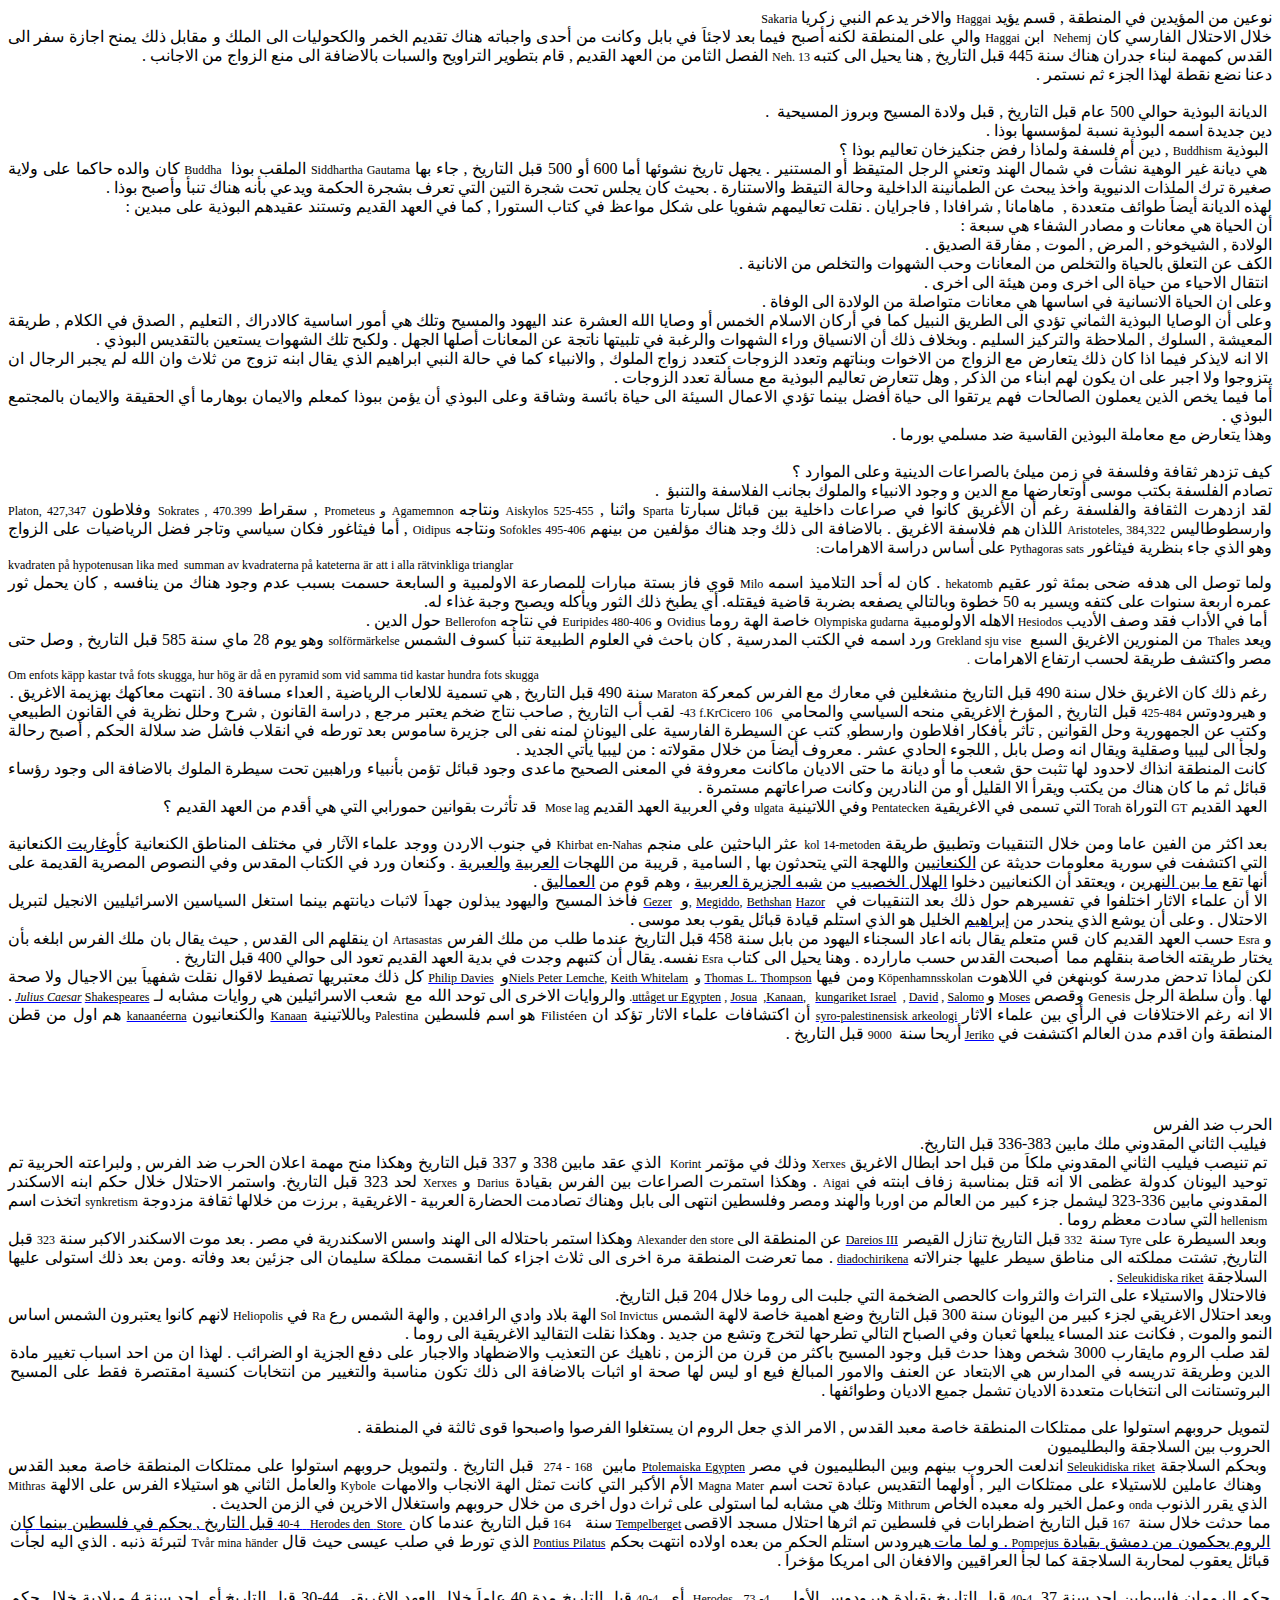
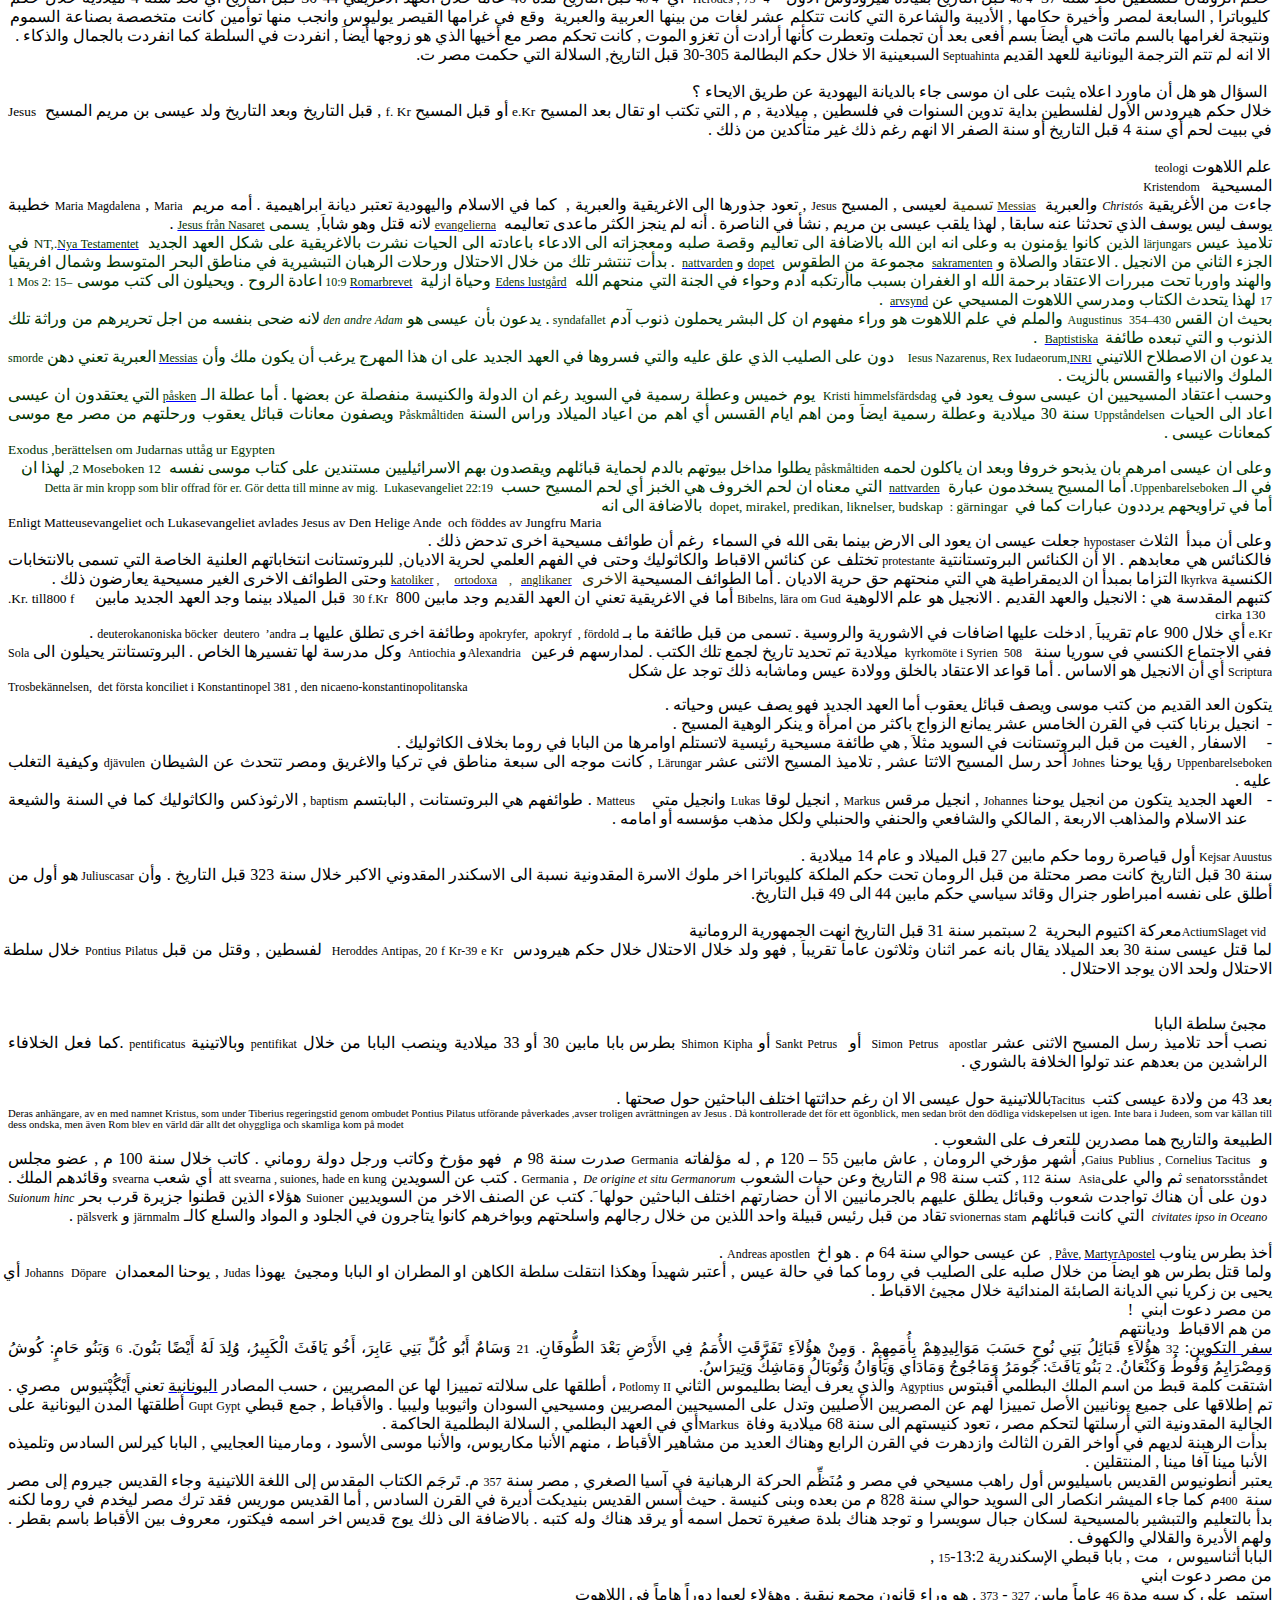
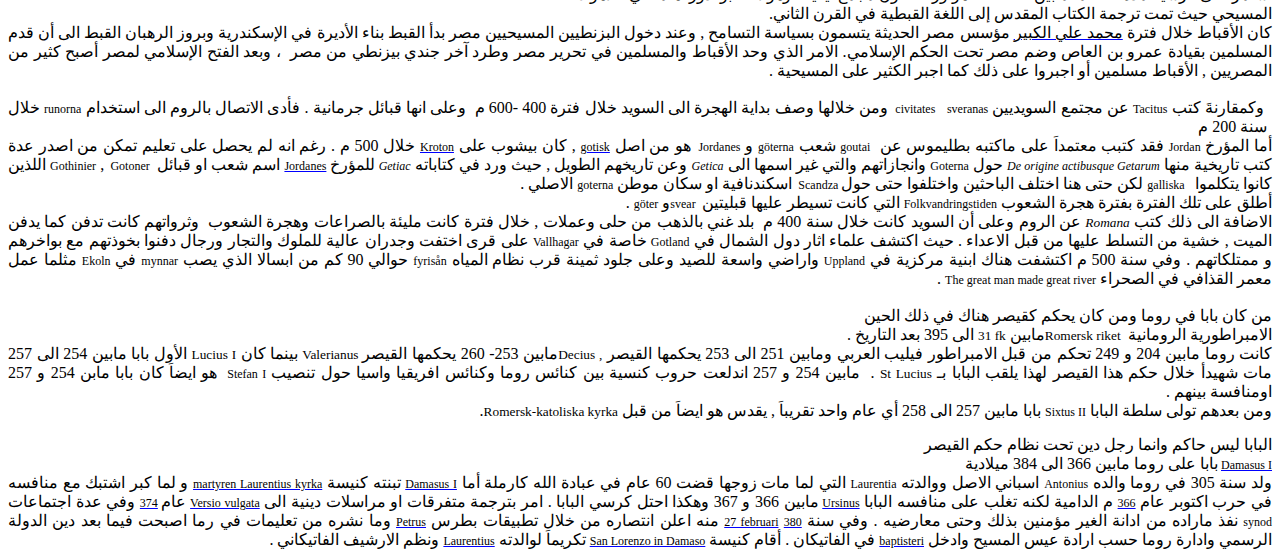
<file: e-Book-41-50.html>
<html xmlns:v="urn:schemas-microsoft-com:vml"
xmlns:o="urn:schemas-microsoft-com:office:office"
xmlns:w="urn:schemas-microsoft-com:office:word"
xmlns:st1="urn:schemas-microsoft-com:office:smarttags"
xmlns="http://www.w3.org/TR/REC-html40">

<head>
<meta http-equiv=Content-Type content="text/html; charset=us-ascii">
<meta name=ProgId content=Word.Document>
<meta name=Generator content="Microsoft Word 11">
<meta name=Originator content="Microsoft Word 11">
<link rel=File-List href="e-Book-41-50.files/filelist.xml">
<title>&#1575;&#1604;&#1583;&#1610;&#1576;&#1575;&#1580;&#1577; Inledning</title>
<o:SmartTagType namespaceuri="urn:schemas-microsoft-com:office:smarttags"
 name="metricconverter"/>
<!--[if gte mso 9]><xml>
 <o:DocumentProperties>
  <o:Author>&#1605;&#1580;&#1578;&#1605;&#1593; &#1575;&#1604;&#1575;&#1606;&#1578;&#1585;&#1606;&#1610;&#1578; &#1575;&#1604;&#1593;&#1585;&#1575;&#1602;&#1610;</o:Author>
  <o:Template>Normal</o:Template>
  <o:LastAuthor>&#1605;&#1580;&#1578;&#1605;&#1593; &#1575;&#1604;&#1575;&#1606;&#1578;&#1585;&#1606;&#1610;&#1578; &#1575;&#1604;&#1593;&#1585;&#1575;&#1602;&#1610;</o:LastAuthor>
  <o:Revision>2</o:Revision>
  <o:TotalTime>0</o:TotalTime>
  <o:Created>2001-12-31T21:11:00Z</o:Created>
  <o:LastSaved>2001-12-31T21:11:00Z</o:LastSaved>
  <o:Pages>10</o:Pages>
  <o:Words>4451</o:Words>
  <o:Characters>25371</o:Characters>
  <o:Company>&#1605; &#1575; &#1593; </o:Company>
  <o:Lines>211</o:Lines>
  <o:Paragraphs>59</o:Paragraphs>
  <o:CharactersWithSpaces>29763</o:CharactersWithSpaces>
  <o:Version>11.5606</o:Version>
 </o:DocumentProperties>
</xml><![endif]--><!--[if gte mso 9]><xml>
 <w:WordDocument>
  <w:HideSpellingErrors/>
  <w:PunctuationKerning/>
  <w:ValidateAgainstSchemas/>
  <w:SaveIfXMLInvalid>false</w:SaveIfXMLInvalid>
  <w:IgnoreMixedContent>false</w:IgnoreMixedContent>
  <w:AlwaysShowPlaceholderText>false</w:AlwaysShowPlaceholderText>
  <w:Compatibility>
   <w:BreakWrappedTables/>
   <w:SnapToGridInCell/>
   <w:WrapTextWithPunct/>
   <w:UseAsianBreakRules/>
   <w:DontGrowAutofit/>
  </w:Compatibility>
  <w:BrowserLevel>MicrosoftInternetExplorer4</w:BrowserLevel>
 </w:WordDocument>
</xml><![endif]--><!--[if gte mso 9]><xml>
 <w:LatentStyles DefLockedState="false" LatentStyleCount="156">
 </w:LatentStyles>
</xml><![endif]--><!--[if !mso]><object
 classid="clsid:38481807-CA0E-42D2-BF39-B33AF135CC4D" id=ieooui></object>
<style>
st1\:*{behavior:url(#ieooui) }
</style>
<![endif]-->
<style>
<!--
 /* Font Definitions */
 @font-face
	{font-family:"DecoType Naskh";
	panose-1:2 1 4 0 0 0 0 0 0 0;
	mso-font-charset:178;
	mso-generic-font-family:auto;
	mso-font-pitch:variable;
	mso-font-signature:24577 -2147483648 8 0 64 0;}
@font-face
	{font-family:"Traditional Arabic";
	panose-1:2 1 0 0 0 0 0 0 0 0;
	mso-font-charset:178;
	mso-generic-font-family:auto;
	mso-font-pitch:variable;
	mso-font-signature:24577 0 0 0 64 0;}
@font-face
	{font-family:Andalus;
	panose-1:2 1 0 0 0 0 0 0 0 0;
	mso-font-charset:178;
	mso-generic-font-family:auto;
	mso-font-pitch:variable;
	mso-font-signature:24577 0 0 0 64 0;}
@font-face
	{font-family:Amiri;
	mso-font-alt:"Times New Roman";
	mso-font-charset:0;
	mso-generic-font-family:auto;
	mso-font-pitch:auto;
	mso-font-signature:0 0 0 0 0 0;}
 /* Style Definitions */
 p.MsoNormal, li.MsoNormal, div.MsoNormal
	{mso-style-parent:"";
	margin:0cm;
	margin-bottom:.0001pt;
	text-align:right;
	mso-pagination:widow-orphan;
	direction:rtl;
	unicode-bidi:embed;
	font-size:10.0pt;
	mso-bidi-font-size:12.0pt;
	font-family:"Times New Roman";
	mso-fareast-font-family:"Times New Roman";
	mso-bidi-font-family:"Traditional Arabic";}
h1
	{mso-style-next:\0639\0627\062F\064A;
	margin:0cm;
	margin-bottom:.0001pt;
	text-align:right;
	mso-pagination:widow-orphan;
	page-break-after:avoid;
	mso-outline-level:1;
	direction:rtl;
	unicode-bidi:embed;
	font-size:10.0pt;
	mso-bidi-font-size:26.0pt;
	font-family:"Times New Roman";
	mso-bidi-font-family:Andalus;
	mso-font-kerning:0pt;
	font-weight:normal;}
p.MsoFooter, li.MsoFooter, div.MsoFooter
	{margin:0cm;
	margin-bottom:.0001pt;
	text-align:right;
	mso-pagination:widow-orphan;
	tab-stops:center 207.65pt right 415.3pt;
	direction:rtl;
	unicode-bidi:embed;
	font-size:10.0pt;
	mso-bidi-font-size:12.0pt;
	font-family:"Times New Roman";
	mso-fareast-font-family:"Times New Roman";
	mso-bidi-font-family:"Traditional Arabic";}
a:link, span.MsoHyperlink
	{color:blue;
	text-decoration:underline;
	text-underline:single;}
a:visited, span.MsoHyperlinkFollowed
	{color:purple;
	text-decoration:underline;
	text-underline:single;}
span.mw-headline
	{mso-style-name:mw-headline;}
span.cite-reference-link-bracket
	{mso-style-name:cite-reference-link-bracket;}
 /* Page Definitions */
 @page
	{mso-footnote-separator:url("e-Book-41-50.files/header.htm") fs;
	mso-footnote-continuation-separator:url("e-Book-41-50.files/header.htm") fcs;
	mso-endnote-separator:url("e-Book-41-50.files/header.htm") es;
	mso-endnote-continuation-separator:url("e-Book-41-50.files/header.htm") ecs;}
@page Section1
	{size:17.0cm 23.0cm;
	margin:2.0cm 65.2pt 2.0cm 42.55pt;
	mso-header-margin:35.45pt;
	mso-footer-margin:35.45pt;
	mso-page-numbers:41;
	mso-even-footer:url("e-Book-41-50.files/header.htm") ef1;
	mso-footer:url("e-Book-41-50.files/header.htm") f1;
	mso-paper-source:0;
	mso-gutter-direction:rtl;}
div.Section1
	{page:Section1;}
 /* List Definitions */
 @list l0
	{mso-list-id:691685474;
	mso-list-type:simple;
	mso-list-template-ids:285482820;}
@list l0:level1
	{mso-level-start-at:0;
	mso-level-number-format:chosung;
	mso-level-text:-;
	mso-level-tab-stop:18.0pt;
	mso-level-number-position:left;
	margin-left:18.0pt;
	text-indent:-18.0pt;
	mso-bidi-font-family:"Times New Roman";}
@list l1
	{mso-list-id:1684235258;
	mso-list-type:simple;
	mso-list-template-ids:1884609590;}
@list l1:level1
	{mso-level-start-at:0;
	mso-level-number-format:bullet;
	mso-level-text:-;
	mso-level-tab-stop:18.0pt;
	mso-level-number-position:left;
	margin-left:18.0pt;
	text-indent:-18.0pt;
	mso-ansi-font-size:12.0pt;
	mso-bidi-font-family:"Times New Roman";}
ol
	{margin-bottom:0cm;}
ul
	{margin-bottom:0cm;}
-->
</style>
<!--[if gte mso 10]>
<style>
 /* Style Definitions */
 table.MsoNormalTable
	{mso-style-name:"\062C\062F\0648\0644 \0639\0627\062F\064A";
	mso-tstyle-rowband-size:0;
	mso-tstyle-colband-size:0;
	mso-style-noshow:yes;
	mso-style-parent:"";
	mso-padding-alt:0cm 5.4pt 0cm 5.4pt;
	mso-para-margin:0cm;
	mso-para-margin-bottom:.0001pt;
	mso-pagination:widow-orphan;
	font-size:10.0pt;
	font-family:"Times New Roman";
	mso-ansi-language:#0400;
	mso-fareast-language:#0400;
	mso-bidi-language:#0400;}
</style>
<![endif]--><!--[if gte mso 9]><xml>
 <o:shapedefaults v:ext="edit" spidmax="2050"/>
</xml><![endif]--><!--[if gte mso 9]><xml>
 <o:shapelayout v:ext="edit">
  <o:idmap v:ext="edit" data="1"/>
 </o:shapelayout></xml><![endif]-->
</head>

<body lang=EN-US link=blue vlink=purple style='tab-interval:36.0pt'>

<div class=Section1 dir=RTL>

<p class=MsoNormal dir=RTL style='text-align:justify;text-justify:kashida;
text-kashida:0%'><span lang=AR-SA style='font-size:12.0pt;mso-ansi-font-size:
9.0pt;font-family:"DecoType Naskh";mso-ansi-language:SV'>&#1606;&#1608;&#1593;&#1610;&#1606;
&#1605;&#1606; &#1575;&#1604;&#1605;&#1572;&#1610;&#1583;&#1610;&#1606; &#1601;&#1610;
&#1575;&#1604;&#1605;&#1606;&#1591;&#1602;&#1577; </span><span lang=AR-SA
style='font-size:12.0pt;mso-ansi-font-size:9.0pt;mso-bidi-font-family:"Times New Roman";
mso-ansi-language:SV'>,</span><span lang=AR-SA style='font-size:12.0pt;
mso-ansi-font-size:9.0pt;font-family:"DecoType Naskh";mso-ansi-language:SV'>
&#1602;&#1587;&#1605; &#1610;&#1572;&#1610;&#1583; </span><span lang=SV
dir=LTR style='font-size:9.0pt;mso-bidi-font-size:12.0pt;mso-bidi-font-family:
"DecoType Naskh";mso-ansi-language:SV'>Haggai</span><span dir=RTL></span><span
lang=AR-SA style='font-size:12.0pt;mso-ansi-font-size:9.0pt;font-family:"DecoType Naskh";
mso-ansi-language:SV'><span dir=RTL></span>
&#1608;&#1575;&#1604;&#1575;&#1582;&#1585; &#1610;&#1583;&#1593;&#1605; &#1575;&#1604;&#1606;&#1576;&#1610;
&#1586;&#1603;&#1585;&#1610;&#1575; </span><span lang=SV dir=LTR
style='font-size:9.0pt;mso-bidi-font-size:12.0pt;mso-bidi-font-family:"DecoType Naskh";
mso-ansi-language:SV'>Sakaria</span><span lang=AR-SA style='font-size:12.0pt;
mso-ansi-font-size:9.0pt;font-family:"DecoType Naskh";mso-ansi-language:SV'><o:p></o:p></span></p>

<p class=MsoNormal dir=RTL style='text-align:justify;text-justify:kashida;
text-kashida:0%'><span lang=AR-SA style='font-size:12.0pt;font-family:"Traditional Arabic";
mso-ansi-language:SV'>&#1582;&#1604;&#1575;&#1604;
&#1575;&#1604;&#1575;&#1581;&#1578;&#1604;&#1575;&#1604;
&#1575;&#1604;&#1601;&#1575;&#1585;&#1587;&#1610; &#1603;&#1575;&#1606; </span><span
lang=SV dir=LTR style='font-size:9.0pt;mso-ansi-language:SV'>Nehemj</span><span
dir=RTL></span><span lang=SV style='font-size:12.0pt;font-family:"Traditional Arabic";
mso-ansi-language:SV'><span dir=RTL></span> <span
style='mso-spacerun:yes'>&nbsp;</span></span><span lang=AR-SA style='font-size:
12.0pt;font-family:"Traditional Arabic";mso-ansi-language:SV'>&#1575;&#1576;&#1606;
</span><span lang=SV dir=LTR style='font-size:9.0pt;mso-ansi-language:SV'>Haggai</span><span
dir=RTL></span><span lang=AR-SA style='font-size:12.0pt;font-family:"Traditional Arabic";
mso-ansi-language:SV'><span dir=RTL></span> &#1608;&#1575;&#1604;&#1610;
&#1593;&#1604;&#1609; &#1575;&#1604;&#1605;&#1606;&#1591;&#1602;&#1577; &#1604;&#1603;&#1606;&#1607;
&#1571;&#1589;&#1576;&#1581; &#1601;&#1610;&#1605;&#1575; &#1576;&#1593;&#1583;
&#1604;&#1575;&#1580;&#1574;&#1575;&#1614; &#1601;&#1610;
&#1576;&#1575;&#1576;&#1604; &#1608;&#1603;&#1575;&#1606;&#1578; &#1605;&#1606;
&#1571;&#1581;&#1583;&#1609; &#1608;&#1575;&#1580;&#1576;&#1575;&#1578;&#1607; &#1607;&#1606;&#1575;&#1603;
&#1578;&#1602;&#1583;&#1610;&#1605; &#1575;&#1604;&#1582;&#1605;&#1585;
&#1608;&#1575;&#1604;&#1603;&#1581;&#1608;&#1604;&#1610;&#1575;&#1578;
&#1575;&#1604;&#1609; &#1575;&#1604;&#1605;&#1604;&#1603; &#1608; &#1605;&#1602;&#1575;&#1576;&#1604;
&#1584;&#1604;&#1603; &#1610;&#1605;&#1606;&#1581; &#1575;&#1580;&#1575;&#1586;&#1577;
&#1587;&#1601;&#1585; &#1575;&#1604;&#1609; &#1575;&#1604;&#1602;&#1583;&#1587;
&#1603;&#1605;&#1607;&#1605;&#1577; &#1604;&#1576;&#1606;&#1575;&#1569;
&#1580;&#1583;&#1585;&#1575;&#1606; &#1607;&#1606;&#1575;&#1603; &#1587;&#1606;&#1577;
445 </span><span lang=AR-SA style='font-size:12.0pt;mso-ansi-font-size:9.0pt;
font-family:"Traditional Arabic";mso-ansi-language:SV'>&#1602;&#1576;&#1604;
&#1575;&#1604;&#1578;&#1575;&#1585;&#1610;&#1582;</span><span lang=AR-SA
style='font-size:12.0pt;font-family:"Traditional Arabic";mso-ansi-language:
SV'> , &#1607;&#1606;&#1575; &#1610;&#1581;&#1610;&#1604; &#1575;&#1604;&#1609;
&#1603;&#1578;&#1576;&#1607;</span><span lang=SV dir=LTR style='font-size:9.0pt;
mso-ansi-language:SV'>Neh. 13 </span><span dir=RTL></span><span lang=SV
style='font-size:12.0pt;font-family:"Traditional Arabic";mso-ansi-language:
SV'><span dir=RTL></span><span style='mso-spacerun:yes'>&nbsp;</span></span><span
lang=AR-SA style='font-size:12.0pt;font-family:"Traditional Arabic";mso-ansi-language:
SV'>&#1575;&#1604;&#1601;&#1589;&#1604;
&#1575;&#1604;&#1579;&#1575;&#1605;&#1606; &#1605;&#1606;
&#1575;&#1604;&#1593;&#1607;&#1583; &#1575;&#1604;&#1602;&#1583;&#1610;&#1605;</span><span
dir=LTR></span><span lang=AR-SA dir=LTR style='font-size:9.0pt;mso-ansi-language:
SV'><span dir=LTR></span> </span><span dir=RTL></span><span lang=AR-SA
style='font-size:12.0pt;font-family:"Traditional Arabic";mso-ansi-language:
SV'><span dir=RTL></span>, &#1602;&#1575;&#1605; &#1576;&#1578;&#1591;&#1608;&#1610;&#1585;
&#1575;&#1604;&#1578;&#1585;&#1575;&#1608;&#1610;&#1581;
&#1608;&#1575;&#1604;&#1587;&#1576;&#1575;&#1578;
&#1576;&#1575;&#1604;&#1575;&#1590;&#1575;&#1601;&#1577; &#1575;&#1604;&#1609;
&#1605;&#1606;&#1593; &#1575;&#1604;&#1586;&#1608;&#1575;&#1580; &#1605;&#1606;
&#1575;&#1604;&#1575;&#1580;&#1575;&#1606;&#1576;</span><span lang=AR-SA
style='font-size:12.0pt;mso-ansi-font-size:9.0pt;font-family:"Traditional Arabic";
mso-ansi-language:SV'> .<o:p></o:p></span></p>

<p class=MsoNormal dir=RTL style='text-align:justify;text-justify:kashida;
text-kashida:0%'><span lang=AR-SA style='font-size:12.0pt;mso-ansi-font-size:
10.0pt;font-family:"Traditional Arabic";color:black;mso-ansi-language:SV'>&#1583;&#1593;&#1606;&#1575;
&#1606;&#1590;&#1593; &#1606;&#1602;&#1591;&#1577; &#1604;&#1607;&#1584;&#1575;
&#1575;&#1604;&#1580;&#1586;&#1569; &#1579;&#1605;
&#1606;&#1587;&#1578;&#1605;&#1585; .<o:p></o:p></span></p>

<p class=MsoNormal dir=RTL style='text-align:justify;text-justify:kashida;
text-kashida:0%'><span lang=AR-SA style='font-size:12.0pt;mso-ansi-font-size:
10.0pt;font-family:"Traditional Arabic";color:black;mso-ansi-language:SV'><o:p>&nbsp;</o:p></span></p>

<p class=MsoNormal dir=RTL style='margin-right:3.5pt;text-align:justify;
text-justify:kashida;text-kashida:0%'><span lang=AR-SA style='font-size:12.0pt;
mso-ansi-font-size:10.0pt;font-family:"DecoType Naskh";mso-ansi-language:SV'>&#1575;&#1604;&#1583;&#1610;&#1575;&#1606;&#1577;
&#1575;&#1604;&#1576;&#1608;&#1584;&#1610;&#1577;
&#1581;&#1608;&#1575;&#1604;&#1610; 500 &#1593;&#1575;&#1605; </span><span
lang=AR-SA style='font-size:12.0pt;mso-ansi-font-size:9.0pt;font-family:"Traditional Arabic";
mso-ansi-language:SV'>&#1602;&#1576;&#1604; &#1575;&#1604;&#1578;&#1575;&#1585;&#1610;&#1582;</span><span
lang=AR-SA style='font-size:12.0pt;mso-ansi-font-size:10.0pt;font-family:"DecoType Naskh";
mso-ansi-language:SV'> , &#1602;&#1576;&#1604; &#1608;&#1604;&#1575;&#1583;&#1577;
&#1575;&#1604;&#1605;&#1587;&#1610;&#1581; &#1608;&#1576;&#1585;&#1608;&#1586; &#1575;&#1604;&#1605;&#1587;&#1610;&#1581;&#1610;&#1577;
<span style='mso-spacerun:yes'>&nbsp;</span>.<o:p></o:p></span></p>

<p class=MsoNormal dir=RTL style='text-align:justify;text-justify:kashida;
text-kashida:0%'><span lang=AR-SA style='font-size:12.0pt;mso-ansi-font-size:
10.0pt;font-family:"DecoType Naskh"'>&#1583;&#1610;&#1606; &#1580;&#1583;&#1610;&#1583;&#1577;
&#1575;&#1587;&#1605;&#1607; &#1575;&#1604;&#1576;&#1608;&#1584;&#1610;&#1577;
&#1606;&#1587;&#1576;&#1577; &#1604;&#1605;&#1572;&#1587;&#1587;&#1607;&#1575;
&#1576;&#1608;&#1584;&#1575; .</span><span lang=AR-SA style='font-size:12.0pt;
mso-ansi-font-size:9.0pt;font-family:"DecoType Naskh";mso-ansi-language:SV'><o:p></o:p></span></p>

<p class=MsoNormal dir=RTL style='text-align:justify;text-justify:kashida;
text-kashida:0%'><span lang=AR-SA style='font-size:12.0pt;mso-ansi-font-size:
9.0pt;font-family:"Traditional Arabic";mso-fareast-language:SV'><span
style='mso-spacerun:yes'>&nbsp;</span></span><span lang=AR-SA style='font-size:
12.0pt;mso-ansi-font-size:9.0pt;font-family:"DecoType Naskh"'>&#1575;&#1604;&#1576;&#1608;&#1584;&#1610;&#1577;</span><span
lang=AR-SA style='font-size:12.0pt;mso-ansi-font-size:9.0pt;font-family:"Traditional Arabic"'>
</span><span dir=LTR style='font-size:9.0pt;mso-bidi-font-size:12.0pt'>Buddhism</span><span
dir=RTL></span><span lang=AR-SA style='font-size:12.0pt;mso-ansi-font-size:
9.0pt;font-family:"Traditional Arabic"'><span dir=RTL></span> , </span><span
lang=AR-SA style='font-size:12.0pt;mso-ansi-font-size:9.0pt;font-family:"DecoType Naskh"'>&#1583;&#1610;&#1606;
&#1571;&#1605; &#1601;&#1604;&#1587;&#1601;&#1577;</span><span lang=AR-SA
style='font-size:12.0pt;mso-ansi-font-size:9.0pt;font-family:"Traditional Arabic"'>
</span><span lang=AR-SA style='font-size:12.0pt;mso-ansi-font-size:9.0pt;
font-family:"DecoType Naskh"'>&#1608;&#1604;&#1605;&#1575;&#1584;&#1575;
&#1585;&#1601;&#1590; &#1580;&#1606;&#1603;&#1610;&#1586;&#1582;&#1575;&#1606;
&#1578;&#1593;&#1575;&#1604;&#1610;&#1605; &#1576;&#1608;&#1584;&#1575; &#1567;<o:p></o:p></span></p>

<p class=MsoNormal dir=RTL style='text-align:justify;text-justify:kashida;
text-kashida:0%'><span lang=AR-SA style='font-size:12.0pt;mso-ansi-font-size:
9.0pt;font-family:"Traditional Arabic"'><span
style='mso-spacerun:yes'>&nbsp;</span>&#1607;&#1610;
&#1583;&#1610;&#1575;&#1606;&#1577; &#1594;&#1610;&#1585;
&#1575;&#1604;&#1608;&#1607;&#1610;&#1577; &#1606;&#1588;&#1571;&#1578;
&#1601;&#1610; &#1588;&#1605;&#1575;&#1604; &#1575;&#1604;&#1607;&#1606;&#1583;
&#1608;&#1578;&#1593;&#1606;&#1610; &#1575;&#1604;&#1585;&#1580;&#1604;
&#1575;&#1604;&#1605;&#1578;&#1610;&#1602;&#1592; &#1571;&#1608;
&#1575;&#1604;&#1605;&#1587;&#1578;&#1606;&#1610;&#1585; .</span><span
lang=AR-SA style='font-size:12.0pt;mso-ansi-font-size:9.0pt;font-family:"Traditional Arabic";
mso-ansi-language:SV'> </span><span lang=AR-SA style='font-size:12.0pt;
mso-ansi-font-size:9.0pt;font-family:"Traditional Arabic"'>&#1610;&#1580;&#1607;&#1604;
&#1578;&#1575;&#1585;&#1610;&#1582; &#1606;&#1588;&#1608;&#1574;&#1607;&#1575;
&#1571;&#1605;&#1575; 600 &#1571;&#1608; 500 </span><span lang=AR-SA
style='font-size:12.0pt;mso-ansi-font-size:9.0pt;font-family:"Traditional Arabic";
mso-ansi-language:SV'>&#1602;&#1576;&#1604;
&#1575;&#1604;&#1578;&#1575;&#1585;&#1610;&#1582;</span><span lang=AR-SA
style='font-size:12.0pt;font-family:"Traditional Arabic";mso-ansi-language:
SV'> </span><span lang=AR-SA style='font-size:12.0pt;mso-ansi-font-size:9.0pt;
font-family:"Traditional Arabic"'>, &#1580;&#1575;&#1569; &#1576;&#1607;&#1575;
</span><span dir=LTR style='font-size:9.0pt;mso-bidi-font-size:12.0pt'>Siddhartha
Gautama</span><span dir=RTL></span><span lang=AR-SA style='font-size:12.0pt;
mso-ansi-font-size:9.0pt;font-family:"Traditional Arabic"'><span dir=RTL></span>
&#1575;&#1604;&#1605;&#1604;&#1602;&#1576; &#1576;&#1608;&#1584;&#1575;<span
style='mso-spacerun:yes'>&nbsp; </span></span><span dir=LTR style='font-size:
9.0pt;mso-bidi-font-size:12.0pt'>Buddha</span><span dir=RTL></span><span
lang=AR-SA style='font-size:12.0pt;mso-ansi-font-size:9.0pt;font-family:"Traditional Arabic"'><span
dir=RTL></span> &#1603;&#1575;&#1606; &#1608;&#1575;&#1604;&#1583;&#1607;
&#1581;&#1575;&#1603;&#1605;&#1575; &#1593;&#1604;&#1609;
&#1608;&#1604;&#1575;&#1610;&#1577; &#1589;&#1594;&#1610;&#1585;&#1577;
&#1578;&#1585;&#1603; &#1575;&#1604;&#1605;&#1604;&#1584;&#1575;&#1578;
&#1575;&#1604;&#1583;&#1606;&#1610;&#1608;&#1610;&#1577;
&#1608;&#1575;&#1582;&#1584; &#1610;&#1576;&#1581;&#1579; &#1593;&#1606;
&#1575;&#1604;&#1591;&#1605;&#1571;&#1606;&#1610;&#1606;&#1577;
&#1575;&#1604;&#1583;&#1575;&#1582;&#1604;&#1610;&#1577; &#1608;&#1581;&#1575;&#1604;&#1577;
&#1575;&#1604;&#1578;&#1610;&#1602;&#1592;
&#1608;&#1575;&#1604;&#1575;&#1587;&#1578;&#1606;&#1575;&#1585;&#1577; . &#1576;&#1581;&#1610;&#1579;
&#1603;&#1575;&#1606; &#1610;&#1580;&#1604;&#1587; &#1578;&#1581;&#1578;
&#1588;&#1580;&#1585;&#1577; &#1575;&#1604;&#1578;&#1610;&#1606;
&#1575;&#1604;&#1578;&#1610; &#1578;&#1593;&#1585;&#1601;
&#1576;&#1588;&#1580;&#1585;&#1577; &#1575;&#1604;&#1581;&#1603;&#1605;&#1577;
&#1608;&#1610;&#1583;&#1593;&#1610; &#1576;&#1571;&#1606;&#1607; &#1607;&#1606;&#1575;&#1603;
&#1578;&#1606;&#1576;&#1571; &#1608;&#1571;&#1589;&#1576;&#1581; &#1576;&#1608;&#1584;&#1575;
.<o:p></o:p></span></p>

<p class=MsoNormal dir=RTL style='text-align:justify;text-justify:kashida;
text-kashida:0%'><span lang=AR-SA style='font-size:12.0pt;mso-ansi-font-size:
9.0pt;font-family:"Traditional Arabic"'>&#1604;&#1607;&#1584;&#1607;
&#1575;&#1604;&#1583;&#1610;&#1575;&#1606;&#1577; &#1571;&#1610;&#1590;&#1575;&#1614;
&#1591;&#1608;&#1575;&#1574;&#1601; &#1605;&#1578;&#1593;&#1583;&#1583;&#1577; ,<span
style='mso-spacerun:yes'>&nbsp;
</span>&#1605;&#1575;&#1607;&#1575;&#1605;&#1575;&#1606;&#1575; ,
&#1588;&#1585;&#1575;&#1601;&#1575;&#1583;&#1575; ,
&#1601;&#1575;&#1580;&#1585;&#1575;&#1610;&#1575;&#1606; . &#1606;&#1602;&#1604;&#1578;
&#1578;&#1593;&#1575;&#1604;&#1610;&#1605;&#1607;&#1605;
&#1588;&#1601;&#1608;&#1610;&#1575; &#1593;&#1604;&#1609; &#1588;&#1603;&#1604;
&#1605;&#1608;&#1575;&#1593;&#1592; &#1601;&#1610; &#1603;&#1578;&#1575;&#1576;
&#1575;&#1604;&#1587;&#1578;&#1608;&#1585;&#1575; , &#1603;&#1605;&#1575;
&#1601;&#1610; &#1575;&#1604;&#1593;&#1607;&#1583;
&#1575;&#1604;&#1602;&#1583;&#1610;&#1605; &#1608;&#1578;&#1587;&#1578;&#1606;&#1583;
&#1593;&#1602;&#1610;&#1583;&#1607;&#1605; &#1575;&#1604;&#1576;&#1608;&#1584;&#1610;&#1577;
&#1593;&#1604;&#1609; &#1605;&#1576;&#1583;&#1610;&#1606; :<o:p></o:p></span></p>

<p class=MsoNormal dir=RTL style='text-align:justify;text-justify:kashida;
text-kashida:0%'><span lang=AR-SA style='font-size:12.0pt;mso-ansi-font-size:
9.0pt;font-family:"Traditional Arabic"'>&#1571;&#1606;
&#1575;&#1604;&#1581;&#1610;&#1575;&#1577; &#1607;&#1610;
&#1605;&#1593;&#1575;&#1606;&#1575;&#1578; &#1608;
&#1605;&#1589;&#1575;&#1583;&#1585; &#1575;&#1604;&#1588;&#1601;&#1575;&#1569;
&#1607;&#1610; &#1587;&#1576;&#1593;&#1577; : <o:p></o:p></span></p>

<p class=MsoNormal dir=RTL style='text-align:justify;text-justify:kashida;
text-kashida:0%'><span lang=AR-SA style='font-size:12.0pt;mso-ansi-font-size:
9.0pt;font-family:"Traditional Arabic"'>&#1575;&#1604;&#1608;&#1604;&#1575;&#1583;&#1577;
, &#1575;&#1604;&#1588;&#1610;&#1582;&#1608;&#1582;&#1608; ,
&#1575;&#1604;&#1605;&#1585;&#1590; , &#1575;&#1604;&#1605;&#1608;&#1578; ,
&#1605;&#1601;&#1575;&#1585;&#1602;&#1577;
&#1575;&#1604;&#1589;&#1583;&#1610;&#1602; .<o:p></o:p></span></p>

<p class=MsoNormal dir=RTL style='text-align:justify;text-justify:kashida;
text-kashida:0%'><span lang=AR-SA style='font-size:12.0pt;mso-ansi-font-size:
9.0pt;font-family:"Traditional Arabic"'>&#1575;&#1604;&#1603;&#1601; &#1593;&#1606;
&#1575;&#1604;&#1578;&#1593;&#1604;&#1602;
&#1576;&#1575;&#1604;&#1581;&#1610;&#1575;&#1577;
&#1608;&#1575;&#1604;&#1578;&#1582;&#1604;&#1589; &#1605;&#1606;
&#1575;&#1604;&#1605;&#1593;&#1575;&#1606;&#1575;&#1578; &#1608;&#1581;&#1576;
&#1575;&#1604;&#1588;&#1607;&#1608;&#1575;&#1578;
&#1608;&#1575;&#1604;&#1578;&#1582;&#1604;&#1589; &#1605;&#1606;
&#1575;&#1604;&#1575;&#1606;&#1575;&#1606;&#1610;&#1577; .<o:p></o:p></span></p>

<p class=MsoNormal dir=RTL style='text-align:justify;text-justify:kashida;
text-kashida:0%'><span lang=AR-SA style='font-size:12.0pt;mso-ansi-font-size:
9.0pt;font-family:"Traditional Arabic"'><span
style='mso-spacerun:yes'>&nbsp;</span>&#1575;&#1606;&#1578;&#1602;&#1575;&#1604;
&#1575;&#1604;&#1575;&#1581;&#1610;&#1575;&#1569; &#1605;&#1606;
&#1581;&#1610;&#1575;&#1577; &#1575;&#1604;&#1609; &#1575;&#1582;&#1585;&#1609;
&#1608;&#1605;&#1606; &#1607;&#1610;&#1574;&#1577; &#1575;&#1604;&#1609;
&#1575;&#1582;&#1585;&#1609; .<o:p></o:p></span></p>

<p class=MsoNormal dir=RTL style='text-align:justify;text-justify:kashida;
text-kashida:0%'><span lang=AR-SA style='font-size:12.0pt;mso-ansi-font-size:
9.0pt;font-family:"Traditional Arabic"'>&#1608;&#1593;&#1604;&#1609; &#1575;&#1606;
&#1575;&#1604;&#1581;&#1610;&#1575;&#1577;
&#1575;&#1604;&#1575;&#1606;&#1587;&#1575;&#1606;&#1610;&#1577; &#1601;&#1610;
&#1575;&#1587;&#1575;&#1587;&#1607;&#1575; &#1607;&#1610; &#1605;&#1593;&#1575;&#1606;&#1575;&#1578;
&#1605;&#1578;&#1608;&#1575;&#1589;&#1604;&#1577; &#1605;&#1606;
&#1575;&#1604;&#1608;&#1604;&#1575;&#1583;&#1577; &#1575;&#1604;&#1609;
&#1575;&#1604;&#1608;&#1601;&#1575;&#1577; .</span><span lang=AR-SA
style='font-size:12.0pt;mso-ansi-font-size:9.0pt;font-family:"Traditional Arabic";
mso-ansi-language:SV'> <o:p></o:p></span></p>

<p class=MsoNormal dir=RTL style='text-align:justify;text-justify:kashida;
text-kashida:0%'><span lang=AR-SA style='font-size:12.0pt;mso-ansi-font-size:
9.0pt;font-family:"Traditional Arabic"'>&#1608;&#1593;&#1604;&#1609;
&#1571;&#1606; &#1575;&#1604;&#1608;&#1589;&#1575;&#1610;&#1575; &#1575;&#1604;&#1576;&#1608;&#1584;&#1610;&#1577;
&#1575;&#1604;&#1579;&#1605;&#1575;&#1606;&#1610; &#1578;&#1572;&#1583;&#1610;
&#1575;&#1604;&#1609; &#1575;&#1604;&#1591;&#1585;&#1610;&#1602;
&#1575;&#1604;&#1606;&#1576;&#1610;&#1604; &#1603;&#1605;&#1575; &#1601;&#1610;
&#1571;&#1585;&#1603;&#1575;&#1606;
&#1575;&#1604;&#1575;&#1587;&#1604;&#1575;&#1605;
&#1575;&#1604;&#1582;&#1605;&#1587; &#1571;&#1608;
&#1608;&#1589;&#1575;&#1610;&#1575; &#1575;&#1604;&#1604;&#1607; &#1575;&#1604;&#1593;&#1588;&#1585;&#1577;
&#1593;&#1606;&#1583; &#1575;&#1604;&#1610;&#1607;&#1608;&#1583;
&#1608;&#1575;&#1604;&#1605;&#1587;&#1610;&#1581; &#1608;&#1578;&#1604;&#1603;
&#1607;&#1610; &#1571;&#1605;&#1608;&#1585; &#1575;&#1587;&#1575;&#1587;&#1610;&#1577;
&#1603;&#1575;&#1604;&#1575;&#1583;&#1585;&#1575;&#1603; ,
&#1575;&#1604;&#1578;&#1593;&#1604;&#1610;&#1605; , &#1575;&#1604;&#1589;&#1583;&#1602;
&#1601;&#1610; &#1575;&#1604;&#1603;&#1604;&#1575;&#1605; , &#1591;&#1585;&#1610;&#1602;&#1577;
&#1575;&#1604;&#1605;&#1593;&#1610;&#1588;&#1577; ,
&#1575;&#1604;&#1587;&#1604;&#1608;&#1603; ,
&#1575;&#1604;&#1605;&#1604;&#1575;&#1581;&#1592;&#1577;
&#1608;&#1575;&#1604;&#1578;&#1585;&#1603;&#1610;&#1586;
&#1575;&#1604;&#1587;&#1604;&#1610;&#1605; . &#1608;&#1576;&#1582;&#1604;&#1575;&#1601;
&#1584;&#1604;&#1603; &#1571;&#1606;
&#1575;&#1604;&#1575;&#1606;&#1587;&#1610;&#1575;&#1602;
&#1608;&#1585;&#1575;&#1569; &#1575;&#1604;&#1588;&#1607;&#1608;&#1575;&#1578; &#1608;&#1575;&#1604;&#1585;&#1594;&#1576;&#1577;
&#1601;&#1610; &#1578;&#1604;&#1576;&#1610;&#1578;&#1607;&#1575; &#1606;&#1575;&#1578;&#1580;&#1577;
&#1593;&#1606; &#1575;&#1604;&#1605;&#1593;&#1575;&#1606;&#1575;&#1578; &#1571;&#1589;&#1604;&#1607;&#1575;
&#1575;&#1604;&#1580;&#1607;&#1604; . &#1608;&#1604;&#1603;&#1576;&#1581; &#1578;&#1604;&#1603;
&#1575;&#1604;&#1588;&#1607;&#1608;&#1575;&#1578; &#1610;&#1587;&#1578;&#1593;&#1610;&#1606;
&#1576;&#1575;&#1604;&#1578;&#1602;&#1583;&#1610;&#1587;
&#1575;&#1604;&#1576;&#1608;&#1584;&#1610; .<o:p></o:p></span></p>

<p class=MsoNormal dir=RTL style='text-align:justify;text-justify:kashida;
text-kashida:0%'><span lang=AR-SA style='font-size:12.0pt;mso-ansi-font-size:
9.0pt;font-family:"Traditional Arabic"'><span
style='mso-spacerun:yes'>&nbsp;</span>&#1575;&#1604;&#1575;
&#1575;&#1606;&#1607; &#1604;&#1575;&#1610;&#1584;&#1603;&#1585;
&#1601;&#1610;&#1605;&#1575; &#1575;&#1584;&#1575; &#1603;&#1575;&#1606;
&#1584;&#1604;&#1603; &#1610;&#1578;&#1593;&#1575;&#1585;&#1590; &#1605;&#1593;
&#1575;&#1604;&#1586;&#1608;&#1575;&#1580; &#1605;&#1606;
&#1575;&#1604;&#1575;&#1582;&#1608;&#1575;&#1578;
&#1608;&#1576;&#1606;&#1575;&#1578;&#1607;&#1605;
&#1608;&#1578;&#1593;&#1583;&#1583; &#1575;&#1604;&#1586;&#1608;&#1580;&#1575;&#1578;
&#1603;&#1578;&#1593;&#1583;&#1583; &#1586;&#1608;&#1575;&#1580;
&#1575;&#1604;&#1605;&#1604;&#1608;&#1603; , &#1608;&#1575;&#1604;&#1575;&#1606;&#1576;&#1610;&#1575;&#1569;
&#1603;&#1605;&#1575; &#1601;&#1610; &#1581;&#1575;&#1604;&#1577; &#1575;&#1604;&#1606;&#1576;&#1610;
&#1575;&#1576;&#1585;&#1575;&#1607;&#1610;&#1605; &#1575;&#1604;&#1584;&#1610;
&#1610;&#1602;&#1575;&#1604; &#1575;&#1576;&#1606;&#1607; &#1578;&#1586;&#1608;&#1580;
&#1605;&#1606; &#1579;&#1604;&#1575;&#1579; &#1608;&#1575;&#1606;
&#1575;&#1604;&#1604;&#1607; &#1604;&#1605; &#1610;&#1580;&#1576;&#1585;
&#1575;&#1604;&#1585;&#1580;&#1575;&#1604; &#1575;&#1606;
&#1610;&#1578;&#1586;&#1608;&#1580;&#1608;&#1575; &#1608;&#1604;&#1575;
&#1575;&#1580;&#1576;&#1585; &#1593;&#1604;&#1609; &#1575;&#1606;
&#1610;&#1603;&#1608;&#1606; &#1604;&#1607;&#1605;
&#1575;&#1576;&#1606;&#1575;&#1569; &#1605;&#1606;
&#1575;&#1604;&#1584;&#1603;&#1585; , &#1608;&#1607;&#1604;
&#1578;&#1578;&#1593;&#1575;&#1585;&#1590;
&#1578;&#1593;&#1575;&#1604;&#1610;&#1605;
&#1575;&#1604;&#1576;&#1608;&#1584;&#1610;&#1577; &#1605;&#1593;
&#1605;&#1587;&#1571;&#1604;&#1577; &#1578;&#1593;&#1583;&#1583; &#1575;&#1604;&#1586;&#1608;&#1580;&#1575;&#1578;
.<o:p></o:p></span></p>

<p class=MsoNormal dir=RTL style='text-align:justify;text-justify:kashida;
text-kashida:0%'><span lang=AR-SA style='font-size:12.0pt;mso-ansi-font-size:
9.0pt;font-family:"Traditional Arabic"'>&#1571;&#1605;&#1575; &#1601;&#1610;&#1605;&#1575;
&#1610;&#1582;&#1589; &#1575;&#1604;&#1584;&#1610;&#1606;
&#1610;&#1593;&#1605;&#1604;&#1608;&#1606;
&#1575;&#1604;&#1589;&#1575;&#1604;&#1581;&#1575;&#1578; &#1601;&#1607;&#1605; &#1610;&#1585;&#1578;&#1602;&#1608;&#1575;
&#1575;&#1604;&#1609; &#1581;&#1610;&#1575;&#1577; &#1571;&#1601;&#1590;&#1604;
&#1576;&#1610;&#1606;&#1605;&#1575; &#1578;&#1572;&#1583;&#1610; &#1575;&#1604;&#1575;&#1593;&#1605;&#1575;&#1604;
&#1575;&#1604;&#1587;&#1610;&#1574;&#1577; &#1575;&#1604;&#1609; &#1581;&#1610;&#1575;&#1577;
&#1576;&#1575;&#1574;&#1587;&#1577; &#1608;&#1588;&#1575;&#1602;&#1577; &#1608;&#1593;&#1604;&#1609;
&#1575;&#1604;&#1576;&#1608;&#1584;&#1610; &#1571;&#1606;
&#1610;&#1572;&#1605;&#1606; &#1576;&#1576;&#1608;&#1584;&#1575;
&#1603;&#1605;&#1593;&#1604;&#1605;
&#1608;&#1575;&#1604;&#1575;&#1610;&#1605;&#1575;&#1606;
&#1576;&#1608;&#1607;&#1575;&#1585;&#1605;&#1575; &#1571;&#1610;
&#1575;&#1604;&#1581;&#1602;&#1610;&#1602;&#1577;
&#1608;&#1575;&#1604;&#1575;&#1610;&#1605;&#1575;&#1606; &#1576;&#1575;&#1604;&#1605;&#1580;&#1578;&#1605;&#1593;
&#1575;&#1604;&#1576;&#1608;&#1584;&#1610; .</span><span lang=AR-SA
style='font-size:12.0pt;mso-ansi-font-size:9.0pt;font-family:"DecoType Naskh"'><o:p></o:p></span></p>

<p class=MsoNormal dir=RTL style='text-align:justify;text-justify:kashida;
text-kashida:0%'><span lang=AR-SA style='font-size:12.0pt;mso-ansi-font-size:
10.0pt;font-family:"Traditional Arabic";color:black;mso-ansi-language:SV'>&#1608;&#1607;&#1584;&#1575;
&#1610;&#1578;&#1593;&#1575;&#1585;&#1590; &#1605;&#1593;
&#1605;&#1593;&#1575;&#1605;&#1604;&#1577;
&#1575;&#1604;&#1576;&#1608;&#1584;&#1610;&#1606;
&#1575;&#1604;&#1602;&#1575;&#1587;&#1610;&#1577; &#1590;&#1583; &#1605;&#1587;&#1604;&#1605;&#1610;
&#1576;&#1608;&#1585;&#1605;&#1575; .<o:p></o:p></span></p>

<p class=MsoNormal dir=RTL style='text-align:justify;text-justify:kashida;
text-kashida:0%'><span lang=AR-SA style='font-size:12.0pt;mso-ansi-font-size:
10.0pt;font-family:"Traditional Arabic";color:black;mso-ansi-language:SV'><o:p>&nbsp;</o:p></span></p>

<p class=MsoNormal dir=RTL style='text-align:justify;text-justify:kashida;
text-kashida:0%'><span lang=AR-SA style='font-size:12.0pt;mso-ansi-font-size:
10.0pt;font-family:"DecoType Naskh";color:black;mso-ansi-language:SV'>&#1603;&#1610;&#1601;
&#1578;&#1586;&#1583;&#1607;&#1585; </span><span lang=AR-SA style='font-size:
12.0pt;font-family:"DecoType Naskh";mso-ansi-language:SV'>&#1579;&#1602;&#1575;&#1601;&#1577;
&#1608;&#1601;&#1604;&#1587;&#1601;&#1577;</span><span lang=AR-SA
style='font-size:12.0pt;mso-ansi-font-size:10.0pt;font-family:"DecoType Naskh";
color:black;mso-ansi-language:SV'> &#1601;&#1610; &#1586;&#1605;&#1606;
&#1605;&#1610;&#1604;&#1574;
&#1576;&#1575;&#1604;&#1589;&#1585;&#1575;&#1593;&#1575;&#1578;
&#1575;&#1604;&#1583;&#1610;&#1606;&#1610;&#1577; &#1608;&#1593;&#1604;&#1609;
&#1575;&#1604;&#1605;&#1608;&#1575;&#1585;&#1583;</span><span lang=AR-SA
style='font-size:12.0pt;mso-ansi-font-size:10.0pt;font-family:"Traditional Arabic";
color:black;mso-ansi-language:SV'> &#1567; <o:p></o:p></span></p>

<p class=MsoNormal dir=RTL style='text-align:justify;text-justify:kashida;
text-kashida:0%'><span lang=AR-SA style='font-size:12.0pt;mso-ansi-font-size:
9.0pt;font-family:"Traditional Arabic";mso-ansi-language:SV'>&#1578;&#1589;&#1575;&#1583;&#1605;
&#1575;&#1604;&#1601;&#1604;&#1587;&#1601;&#1577; &#1576;&#1603;&#1578;&#1576;
&#1605;&#1608;&#1587;&#1609; &#1571;&#1608;&#1578;&#1593;&#1575;&#1585;&#1590;&#1607;&#1575;
&#1605;&#1593; &#1575;&#1604;&#1583;&#1610;&#1606;</span><span lang=AR-SA
style='font-size:12.0pt;mso-ansi-font-size:9.0pt;font-family:"Traditional Arabic"'>
&#1608; &#1608;&#1580;&#1608;&#1583;
&#1575;&#1604;&#1575;&#1606;&#1576;&#1610;&#1575;&#1569;
&#1608;&#1575;&#1604;&#1605;&#1604;&#1608;&#1603;
&#1576;&#1580;&#1575;&#1606;&#1576; &#1575;&#1604;&#1601;&#1604;&#1575;&#1587;&#1601;&#1577;
&#1608;&#1575;&#1604;&#1578;&#1606;&#1576;&#1572;<span
style='mso-spacerun:yes'>&nbsp; </span>.<span style='mso-spacerun:yes'>&nbsp;
</span></span><span lang=AR-SA style='font-size:12.0pt;font-family:"Traditional Arabic"'><o:p></o:p></span></p>

<p class=MsoNormal dir=RTL style='text-align:justify;text-justify:kashida;
text-kashida:0%'><span lang=AR-SA style='font-size:12.0pt;font-family:"Traditional Arabic";
mso-ansi-language:SV'>&#1604;&#1602;&#1583; &#1575;&#1586;&#1583;&#1607;&#1585;&#1578;
&#1575;&#1604;&#1579;&#1602;&#1575;&#1601;&#1577;
&#1608;&#1575;&#1604;&#1601;&#1604;&#1587;&#1601;&#1577; &#1585;&#1594;&#1605;
&#1571;&#1606; &#1575;&#1604;&#1571;&#1594;&#1585;&#1610;&#1602;
&#1603;&#1575;&#1606;&#1608;&#1575; &#1601;&#1610;
&#1589;&#1585;&#1575;&#1593;&#1575;&#1578;
&#1583;&#1575;&#1582;&#1604;&#1610;&#1577; &#1576;&#1610;&#1606; &#1602;&#1576;&#1575;&#1574;&#1604;
&#1587;&#1576;&#1575;&#1585;&#1578;&#1575; </span><span lang=SV dir=LTR
style='font-size:9.0pt;mso-ansi-language:SV'>Sparta</span><span dir=RTL></span><span
lang=AR-SA style='font-size:12.0pt;font-family:"Traditional Arabic";mso-ansi-language:
SV'><span dir=RTL></span> &#1608;&#1575;&#1579;&#1606;&#1575; , </span><span
lang=SV dir=LTR style='font-size:9.0pt;mso-ansi-language:SV'>Aiskylos 525-455</span><span
dir=RTL></span><span lang=SV style='font-size:9.0pt;font-family:"Traditional Arabic";
mso-ansi-language:SV'><span dir=RTL></span> </span><span lang=AR-SA
style='font-size:12.0pt;font-family:"Traditional Arabic";mso-ansi-language:
SV'>&#1608;&#1606;&#1578;&#1575;&#1580;&#1607;</span><span lang=AR-SA
style='font-size:9.0pt;font-family:"Traditional Arabic";mso-ansi-language:SV'> </span><span
lang=SV dir=LTR style='font-size:9.0pt;mso-ansi-language:SV'>Agamemnon</span><span
dir=RTL></span><span lang=AR-SA style='font-size:9.0pt;font-family:"Traditional Arabic";
mso-ansi-language:SV'><span dir=RTL></span> &#1608; </span><span lang=SV
dir=LTR style='font-size:9.0pt;mso-ansi-language:SV'>Prometeus</span><span
dir=RTL></span><span lang=SV style='font-size:12.0pt;font-family:"Traditional Arabic";
mso-ansi-language:SV'><span dir=RTL></span> </span><span lang=AR-SA
style='font-size:12.0pt;font-family:"Traditional Arabic";mso-ansi-language:
SV'>, &#1587;&#1602;&#1585;&#1575;&#1591; </span><span lang=SV dir=LTR
style='font-size:9.0pt;mso-ansi-language:SV'>Sokrates , 470.399</span><span
dir=RTL></span><span lang=AR-SA style='font-size:12.0pt;font-family:"Traditional Arabic";
mso-ansi-language:SV'><span dir=RTL></span>
&#1608;&#1601;&#1604;&#1575;&#1591;&#1608;&#1606; </span><span lang=SV dir=LTR
style='font-size:9.0pt;mso-ansi-language:SV'>Platon, 427,347</span><span
dir=RTL></span><span lang=AR-SA style='font-size:12.0pt;font-family:"Traditional Arabic";
mso-ansi-language:SV'><span dir=RTL></span>
&#1608;&#1575;&#1585;&#1587;&#1591;&#1608;&#1591;&#1575;&#1604;&#1610;&#1587; </span><span
lang=SV dir=LTR style='font-size:9.0pt;mso-ansi-language:SV'>Aristoteles,
384,322</span><span dir=RTL></span><span lang=SV style='font-size:12.0pt;
font-family:"Traditional Arabic";mso-ansi-language:SV'><span dir=RTL></span> </span><span
lang=AR-SA style='font-size:12.0pt;font-family:"Traditional Arabic";mso-ansi-language:
SV'>&#1575;&#1604;&#1604;&#1584;&#1575;&#1606; &#1607;&#1605; &#1601;&#1604;&#1575;&#1587;&#1601;&#1577;
&#1575;&#1604;&#1575;&#1594;&#1585;&#1610;&#1602; . &#1576;&#1575;&#1604;&#1575;&#1590;&#1575;&#1601;&#1577;
&#1575;&#1604;&#1609; &#1584;&#1604;&#1603; &#1608;&#1580;&#1583;
&#1607;&#1606;&#1575;&#1603; &#1605;&#1572;&#1604;&#1601;&#1610;&#1606;
&#1605;&#1606; &#1576;&#1610;&#1606;&#1607;&#1605; </span><span lang=SV
dir=LTR style='font-size:9.0pt;mso-ansi-language:SV'>Sofokles 495-406</span><span
dir=RTL></span><span lang=SV style='font-size:9.0pt;font-family:"Traditional Arabic";
mso-ansi-language:SV'><span dir=RTL></span> </span><span lang=AR-SA
style='font-size:12.0pt;font-family:"Traditional Arabic";mso-ansi-language:
SV'>&#1608;&#1606;&#1578;&#1575;&#1580;&#1607;</span><span lang=AR-SA
style='font-size:9.0pt;font-family:"Traditional Arabic";mso-ansi-language:SV'> </span><span
lang=SV dir=LTR style='font-size:9.0pt;mso-ansi-language:SV'>Oidipus</span><span
dir=RTL></span><span lang=SV style='font-size:12.0pt;font-family:"Traditional Arabic";
mso-ansi-language:SV'><span dir=RTL></span> </span><span lang=AR-SA
style='font-size:12.0pt;font-family:"Traditional Arabic";mso-ansi-language:
SV'>, </span><span lang=AR-SA style='font-size:12.0pt;font-family:"Traditional Arabic";
mso-fareast-language:SV'>&#1571;&#1605;&#1575; &#1601;&#1610;&#1579;&#1575;&#1594;&#1608;&#1585;
&#1601;&#1603;&#1575;&#1606; &#1587;&#1610;&#1575;&#1587;&#1610;
&#1608;&#1578;&#1575;&#1580;&#1585; &#1601;&#1590;&#1604;
&#1575;&#1604;&#1585;&#1610;&#1575;&#1590;&#1610;&#1575;&#1578;
&#1593;&#1604;&#1609; &#1575;&#1604;&#1586;&#1608;&#1575;&#1580; &#1608;&#1607;&#1608;
&#1575;&#1604;&#1584;&#1610; &#1580;&#1575;&#1569;
&#1576;&#1606;&#1592;&#1585;&#1610;&#1577;
&#1601;&#1610;&#1579;&#1575;&#1594;&#1608;&#1585; </span><span lang=SV dir=LTR
style='font-size:9.0pt;mso-ansi-language:SV;mso-fareast-language:SV'>Pythagoras
sats</span><span dir=RTL></span><span lang=SV style='font-size:12.0pt;
font-family:"Traditional Arabic";mso-fareast-language:SV'><span dir=RTL></span>
</span><span lang=AR-SA style='font-size:12.0pt;font-family:"Traditional Arabic";
mso-fareast-language:SV'>&#1593;&#1604;&#1609; &#1571;&#1587;&#1575;&#1587;
&#1583;&#1585;&#1575;&#1587;&#1577;
&#1575;&#1604;&#1575;&#1607;&#1585;&#1575;&#1605;&#1575;&#1578;</span><span
lang=AR-SA style='mso-bidi-font-size:10.0pt;font-family:"Traditional Arabic";
mso-fareast-language:SV'>:<span style='mso-spacerun:yes'>&nbsp; </span><o:p></o:p></span></p>

<p class=MsoNormal align=right dir=RTL style='text-align:left'><span
lang=AR-SA style='mso-bidi-font-size:10.0pt;font-family:"Traditional Arabic";
mso-fareast-language:SV'><span
style='mso-spacerun:yes'>&nbsp;&nbsp;&nbsp;&nbsp;&nbsp; </span></span><span
lang=SV dir=LTR style='font-size:9.0pt;mso-ansi-language:SV;mso-fareast-language:
SV'>att i alla r&auml;tvinkliga trianglar</span><span lang=SV dir=LTR
style='mso-bidi-font-size:10.0pt;mso-ansi-language:SV;mso-fareast-language:
SV'> </span><span lang=SV dir=LTR style='font-size:9.0pt;mso-ansi-language:
SV;mso-fareast-language:SV'>&auml;r</span><span lang=SV dir=LTR
style='mso-bidi-font-size:10.0pt;mso-ansi-language:SV;mso-fareast-language:
SV'> </span><span lang=SV dir=LTR style='font-size:9.0pt;mso-ansi-language:
SV;mso-fareast-language:SV'>kvadraten p&aring; hypotenusan lika med <span
style='mso-spacerun:yes'>&nbsp;</span>summan av kvadraterna p&aring; kateterna</span><span
lang=AR-SA style='font-size:12.0pt;mso-ansi-font-size:9.0pt;font-family:"Traditional Arabic";
mso-ansi-language:SV'><o:p></o:p></span></p>

<p class=MsoNormal dir=RTL style='text-align:justify;text-justify:kashida;
text-kashida:0%'><span lang=AR-SA style='font-size:12.0pt;mso-ansi-font-size:
9.0pt;font-family:"Traditional Arabic";mso-ansi-language:SV;mso-fareast-language:
SV'>&#1608;&#1604;&#1605;&#1575; &#1578;&#1608;&#1589;&#1604;
&#1575;&#1604;&#1609; &#1607;&#1583;&#1601;&#1607; &#1590;&#1581;&#1609;
&#1576;&#1605;&#1574;&#1577; &#1579;&#1608;&#1585; &#1593;&#1602;&#1610;&#1605;
</span><span lang=SV dir=LTR style='font-size:9.0pt;mso-bidi-font-size:12.0pt;
mso-ansi-language:SV;mso-fareast-language:SV'>hekatomb</span><span dir=RTL></span><span
lang=SV style='font-size:12.0pt;mso-ansi-font-size:9.0pt;font-family:"Traditional Arabic";
mso-ansi-language:SV;mso-fareast-language:SV'><span dir=RTL></span> </span><span
lang=AR-SA style='font-size:12.0pt;mso-ansi-font-size:9.0pt;font-family:"Traditional Arabic";
mso-ansi-language:SV;mso-fareast-language:SV'>. &#1603;&#1575;&#1606;
&#1604;&#1607; &#1571;&#1581;&#1583;
&#1575;&#1604;&#1578;&#1604;&#1575;&#1605;&#1610;&#1584;
&#1575;&#1587;&#1605;&#1607; </span><span lang=SV dir=LTR style='font-size:
9.0pt;mso-bidi-font-size:12.0pt;mso-ansi-language:SV;mso-fareast-language:SV'>Milo</span><span
dir=RTL></span><span lang=AR-SA style='font-size:12.0pt;mso-ansi-font-size:
9.0pt;font-family:"Traditional Arabic";mso-ansi-language:SV;mso-fareast-language:
SV'><span dir=RTL></span> &#1602;&#1608;&#1610; &#1601;&#1575;&#1586;
&#1576;&#1587;&#1578;&#1577; &#1605;&#1576;&#1575;&#1585;&#1575;&#1578;
&#1604;&#1604;&#1605;&#1589;&#1575;&#1585;&#1593;&#1577;
&#1575;&#1604;&#1575;&#1608;&#1604;&#1605;&#1576;&#1610;&#1577; &#1608; &#1575;&#1604;&#1587;&#1575;&#1576;&#1593;&#1577;
&#1581;&#1587;&#1605;&#1578; &#1576;&#1587;&#1576;&#1576; &#1593;&#1583;&#1605;
&#1608;&#1580;&#1608;&#1583; &#1607;&#1606;&#1575;&#1603; &#1605;&#1606;
&#1610;&#1606;&#1575;&#1601;&#1587;&#1607; , &#1603;&#1575;&#1606;
&#1610;&#1581;&#1605;&#1604; &#1579;&#1608;&#1585; &#1593;&#1605;&#1585;&#1607;
&#1575;&#1585;&#1576;&#1593;&#1577; &#1587;&#1606;&#1608;&#1575;&#1578;
&#1593;&#1604;&#1609; &#1603;&#1578;&#1601;&#1607;
&#1608;&#1610;&#1587;&#1610;&#1585; &#1576;&#1607; 50
&#1582;&#1591;&#1608;&#1577; &#1608;&#1576;&#1575;&#1604;&#1578;&#1575;&#1604;&#1610;
&#1610;&#1589;&#1601;&#1593;&#1607; &#1576;&#1590;&#1585;&#1576;&#1577;
&#1602;&#1575;&#1590;&#1610;&#1577; &#1601;&#1610;&#1602;&#1578;&#1604;&#1607;.
&#1571;&#1610; &#1610;&#1591;&#1576;&#1582; &#1584;&#1604;&#1603; &#1575;&#1604;&#1579;&#1608;&#1585;
&#1608;&#1610;&#1571;&#1603;&#1604;&#1607; &#1608;&#1610;&#1589;&#1576;&#1581; &#1608;&#1580;&#1576;&#1577;
&#1594;&#1584;&#1575;&#1569; &#1604;&#1607;.<o:p></o:p></span></p>

<p class=MsoNormal dir=RTL style='margin-right:3.5pt;text-align:justify;
text-justify:kashida;text-kashida:0%'><span lang=AR-SA style='font-size:12.0pt;
mso-ansi-font-size:10.0pt;font-family:"Traditional Arabic";mso-fareast-language:
SV'>&#1571;&#1605;&#1575; &#1601;&#1610; &#1575;&#1604;&#1571;&#1583;&#1575;&#1576;
&#1601;&#1602;&#1583; &#1608;&#1589;&#1601;
&#1575;&#1604;&#1571;&#1583;&#1610;&#1576; </span><span dir=LTR
style='font-size:9.0pt;mso-bidi-font-size:12.0pt;mso-fareast-language:SV'>Hesiodos</span><span
dir=RTL></span><span lang=AR-SA style='font-size:12.0pt;mso-ansi-font-size:
9.0pt;font-family:"Traditional Arabic";mso-fareast-language:SV'><span dir=RTL></span>
&#1575;&#1604;&#1575;&#1607;&#1604;&#1607;
&#1575;&#1604;&#1575;&#1608;&#1604;&#1608;&#1605;&#1576;&#1610;&#1577; </span><span
dir=LTR style='font-size:9.0pt;mso-bidi-font-size:12.0pt;mso-fareast-language:
SV'>Olympiska gudarna</span><span dir=RTL></span><span lang=AR-SA
style='font-size:12.0pt;mso-ansi-font-size:9.0pt;font-family:"Traditional Arabic";
mso-fareast-language:SV'><span dir=RTL></span> &#1582;&#1575;&#1589;&#1577;
&#1575;&#1604;&#1607;&#1577; &#1585;&#1608;&#1605;&#1575; </span><span dir=LTR
style='font-size:9.0pt;mso-bidi-font-size:12.0pt;mso-fareast-language:SV'>Ovidius</span><span
dir=RTL></span><span style='font-size:12.0pt;mso-ansi-font-size:10.0pt;
font-family:"DecoType Naskh"'><span dir=RTL></span> </span><span lang=AR-SA
style='font-size:12.0pt;mso-ansi-font-size:9.0pt;font-family:"Traditional Arabic";
mso-ansi-language:SV'>&#1608; </span><span lang=SV dir=LTR style='font-size:
9.0pt;mso-bidi-font-size:12.0pt;mso-ansi-language:SV'>Euripides 480-406</span><span
dir=RTL></span><span lang=SV style='font-size:12.0pt;mso-ansi-font-size:9.0pt;
font-family:"Traditional Arabic";mso-ansi-language:SV'><span dir=RTL></span> </span><span
lang=AR-SA style='font-size:12.0pt;mso-ansi-font-size:9.0pt;font-family:"Traditional Arabic";
mso-ansi-language:SV'>&#1601;&#1610; &#1606;&#1578;&#1575;&#1580;&#1607; </span><span
lang=SV dir=LTR style='font-size:9.0pt;mso-bidi-font-size:12.0pt;mso-ansi-language:
SV'>Bellerofon</span><span dir=RTL></span><span lang=AR-SA style='font-size:
12.0pt;mso-ansi-font-size:9.0pt;font-family:"Traditional Arabic";mso-ansi-language:
SV'><span dir=RTL></span> &#1581;&#1608;&#1604;
&#1575;&#1604;&#1583;&#1610;&#1606; .</span><span lang=AR-SA style='font-size:
12.0pt;mso-ansi-font-size:9.0pt;font-family:"Traditional Arabic";layout-grid-mode:
line'><o:p></o:p></span></p>

<p class=MsoNormal dir=RTL style='text-align:justify;text-justify:kashida;
text-kashida:0%'><span lang=AR-SA style='font-size:12.0pt;font-family:"Traditional Arabic";
mso-fareast-language:SV'>&#1608;&#1610;&#1593;&#1583; </span><span dir=LTR
style='font-size:9.0pt;mso-fareast-language:SV'>Thales</span><span dir=RTL></span><span
lang=AR-SA style='font-size:12.0pt;font-family:"Traditional Arabic";mso-fareast-language:
SV'><span dir=RTL></span> &#1605;&#1606;
&#1575;&#1604;&#1605;&#1606;&#1608;&#1585;&#1610;&#1606; &#1575;&#1604;&#1575;&#1594;&#1585;&#1610;&#1602;
&#1575;&#1604;&#1587;&#1576;&#1593;<span style='mso-spacerun:yes'>&nbsp;
</span></span><span lang=SV dir=LTR style='font-size:9.0pt;mso-ansi-language:
SV;mso-fareast-language:SV'>Grekland sju vise</span><span dir=RTL></span><span
lang=SV style='font-size:12.0pt;font-family:"Traditional Arabic";mso-ansi-language:
SV;mso-fareast-language:SV'><span dir=RTL></span> </span><span lang=AR-SA
style='font-size:12.0pt;font-family:"Traditional Arabic";mso-fareast-language:
SV'>&#1608;&#1585;&#1583; &#1575;&#1587;&#1605;&#1607; &#1601;&#1610;
&#1575;&#1604;&#1603;&#1578;&#1576;
&#1575;&#1604;&#1605;&#1583;&#1585;&#1587;&#1610;&#1577; , &#1603;&#1575;&#1606;
&#1576;&#1575;&#1581;&#1579; &#1601;&#1610; &#1575;&#1604;&#1593;&#1604;&#1608;&#1605;
&#1575;&#1604;&#1591;&#1576;&#1610;&#1593;&#1577; &#1578;&#1606;&#1576;&#1571;
&#1603;&#1587;&#1608;&#1601; &#1575;&#1604;&#1588;&#1605;&#1587; </span><span
lang=SV dir=LTR style='font-size:9.0pt;mso-ansi-language:SV;mso-fareast-language:
SV'>solf&ouml;rm&auml;rkelse</span><span dir=RTL></span><span lang=SV
style='font-size:12.0pt;font-family:"Traditional Arabic";mso-ansi-language:
SV;mso-fareast-language:SV'><span dir=RTL></span> </span><span lang=AR-SA
style='font-size:12.0pt;font-family:"Traditional Arabic";mso-ansi-language:
SV;mso-fareast-language:SV'>&#1608;&#1607;&#1608; &#1610;&#1608;&#1605; 28
&#1605;&#1575;&#1610; &#1587;&#1606;&#1577; 585 &#1602;&#1576;&#1604;
&#1575;&#1604;&#1578;&#1575;&#1585;&#1610;&#1582; </span><span lang=AR-SA
style='font-size:12.0pt;font-family:"Traditional Arabic";mso-ansi-language:
SV'>, </span><span lang=AR-SA style='font-size:12.0pt;font-family:"Traditional Arabic";
mso-ansi-language:SV;mso-fareast-language:SV'>&#1608;&#1589;&#1604; &#1581;&#1578;&#1609;
&#1605;&#1589;&#1585; &#1608;&#1575;&#1603;&#1578;&#1588;&#1601; &#1591;&#1585;&#1610;&#1602;&#1577;
&#1604;&#1581;&#1587;&#1576; &#1575;&#1585;&#1578;&#1601;&#1575;&#1593;
&#1575;&#1604;&#1575;&#1607;&#1585;&#1575;&#1605;&#1575;&#1578; </span><span
lang=AR-SA style='font-size:9.0pt;font-family:"Traditional Arabic";mso-ansi-language:
SV;mso-fareast-language:SV'>.<o:p></o:p></span></p>

<p class=MsoNormal align=right dir=RTL style='text-align:left'><span lang=SV
dir=LTR style='font-size:9.0pt;mso-ansi-language:SV;mso-fareast-language:SV'>Om
enfots k&auml;pp kastar tv&aring; fots skugga, hur h&ouml;g &auml;r d&aring; en
pyramid som vid samma tid kastar hundra fots skugga</span><span lang=AR-SA
style='font-size:12.0pt;font-family:"Traditional Arabic";mso-ansi-language:
SV;mso-fareast-language:SV'><o:p></o:p></span></p>

<p class=MsoNormal dir=RTL style='margin-right:3.5pt;text-align:justify;
text-justify:kashida;text-kashida:0%'><span lang=AR-SA style='font-size:12.0pt;
mso-ansi-font-size:9.0pt;font-family:"Traditional Arabic";mso-ansi-language:
SV'>&#1585;&#1594;&#1605; &#1584;&#1604;&#1603; &#1603;&#1575;&#1606;
&#1575;&#1604;&#1575;&#1594;&#1585;&#1610;&#1602; &#1582;&#1604;&#1575;&#1604; &#1587;&#1606;&#1577;
490 </span><span lang=AR-SA style='font-size:12.0pt;font-family:"Traditional Arabic";
mso-ansi-language:SV;mso-fareast-language:SV'>&#1602;&#1576;&#1604;
&#1575;&#1604;&#1578;&#1575;&#1585;&#1610;&#1582; </span><span lang=AR-SA
style='font-size:12.0pt;mso-ansi-font-size:9.0pt;font-family:"Traditional Arabic";
mso-ansi-language:SV'>&#1605;&#1606;&#1588;&#1594;&#1604;&#1610;&#1606;
&#1601;&#1610; &#1605;&#1593;&#1575;&#1585;&#1603; &#1605;&#1593;
&#1575;&#1604;&#1601;&#1585;&#1587; &#1603;&#1605;&#1593;&#1585;&#1603;&#1577; </span><span
lang=SV dir=LTR style='font-size:9.0pt;mso-bidi-font-size:12.0pt;mso-ansi-language:
SV'>Maraton</span><span dir=RTL></span><span lang=AR-SA style='font-size:12.0pt;
mso-ansi-font-size:9.0pt;font-family:"Traditional Arabic";mso-ansi-language:
SV'><span dir=RTL></span> &#1587;&#1606;&#1577; 490 </span><span lang=AR-SA
style='font-size:12.0pt;font-family:"Traditional Arabic";mso-ansi-language:
SV;mso-fareast-language:SV'>&#1602;&#1576;&#1604;
&#1575;&#1604;&#1578;&#1575;&#1585;&#1610;&#1582;</span><span lang=AR-SA
style='font-size:12.0pt;mso-ansi-font-size:9.0pt;font-family:"Traditional Arabic";
mso-ansi-language:SV'> , &#1607;&#1610; &#1578;&#1587;&#1605;&#1610;&#1577;
&#1604;&#1604;&#1575;&#1604;&#1593;&#1575;&#1576;
&#1575;&#1604;&#1585;&#1610;&#1575;&#1590;&#1610;&#1577; ,
&#1575;&#1604;&#1593;&#1583;&#1575;&#1569; &#1605;&#1587;&#1575;&#1601;&#1577;
30 . &#1575;&#1606;&#1578;&#1607;&#1578; &#1605;&#1593;&#1575;&#1603;&#1607;&#1603;
&#1576;&#1607;&#1586;&#1610;&#1605;&#1577;
&#1575;&#1604;&#1575;&#1594;&#1585;&#1610;&#1602;</span><span lang=AR-SA
style='font-size:12.0pt;mso-ansi-font-size:9.0pt;font-family:"Traditional Arabic";
layout-grid-mode:line'> .<o:p></o:p></span></p>

<p class=MsoNormal dir=RTL style='margin-right:3.5pt;text-align:justify;
text-justify:kashida;text-kashida:0%'><span lang=AR-SA style='font-size:12.0pt;
mso-ansi-font-size:9.0pt;font-family:"Traditional Arabic";mso-fareast-language:
SV'>&#1608; &#1607;&#1610;&#1585;&#1608;&#1583;&#1608;&#1578;&#1587; </span><span
dir=LTR></span><span dir=LTR style='font-size:9.0pt;mso-bidi-font-size:12.0pt;
mso-fareast-language:SV'><span dir=LTR></span>425-484</span><span dir=RTL></span><span
style='font-size:12.0pt;mso-ansi-font-size:9.0pt;font-family:"Traditional Arabic";
mso-fareast-language:SV'><span dir=RTL></span> </span><span lang=AR-SA
style='font-size:12.0pt;font-family:"Traditional Arabic";mso-ansi-language:
SV;mso-fareast-language:SV'>&#1602;&#1576;&#1604;
&#1575;&#1604;&#1578;&#1575;&#1585;&#1610;&#1582; </span><span lang=AR-SA
style='font-size:12.0pt;mso-ansi-font-size:9.0pt;font-family:"Traditional Arabic";
mso-fareast-language:SV'>, &#1575;&#1604;&#1605;&#1572;&#1585;&#1582; &#1575;&#1604;&#1575;&#1594;&#1585;&#1610;&#1602;&#1610;
&#1605;&#1606;&#1581;&#1607; &#1575;&#1604;&#1587;&#1610;&#1575;&#1587;&#1610;
&#1608;&#1575;&#1604;&#1605;&#1581;&#1575;&#1605;&#1610;<span
style='mso-spacerun:yes'>&nbsp; </span></span><span dir=LTR style='font-size:
9.0pt;mso-bidi-font-size:12.0pt;mso-fareast-language:SV'>Cicero 106</span><span
lang=SV-FI dir=LTR style='font-size:9.0pt;mso-bidi-font-size:12.0pt;mso-ansi-language:
SV-FI;mso-fareast-language:SV'>-<st1:metricconverter ProductID="43 f" w:st="on">43
 f</st1:metricconverter>.Kr</span><span dir=RTL></span><span lang=SV-FI
style='font-size:12.0pt;mso-ansi-font-size:9.0pt;font-family:"Traditional Arabic";
mso-fareast-language:SV'><span dir=RTL></span> </span><span lang=AR-SA
style='font-size:12.0pt;mso-ansi-font-size:9.0pt;font-family:"Traditional Arabic";
mso-fareast-language:SV'>&#1604;&#1602;&#1576; &#1571;&#1576;
&#1575;&#1604;&#1578;&#1575;&#1585;&#1610;&#1582; ,
&#1589;&#1575;&#1581;&#1576; &#1606;&#1578;&#1575;&#1580; &#1590;&#1582;&#1605;
&#1610;&#1593;&#1578;&#1576;&#1585; &#1605;&#1585;&#1580;&#1593; ,
&#1583;&#1585;&#1575;&#1587;&#1577; &#1575;&#1604;&#1602;&#1575;&#1606;&#1608;&#1606;
, &#1588;&#1585;&#1581; &#1608;&#1581;&#1604;&#1604;
&#1606;&#1592;&#1585;&#1610;&#1577; &#1601;&#1610;
&#1575;&#1604;&#1602;&#1575;&#1606;&#1608;&#1606;
&#1575;&#1604;&#1591;&#1576;&#1610;&#1593;&#1610; &#1608;&#1603;&#1578;&#1576;
&#1593;&#1606; &#1575;&#1604;&#1580;&#1605;&#1607;&#1608;&#1585;&#1610;&#1577;
&#1608;&#1581;&#1604; &#1575;&#1604;&#1602;&#1608;&#1575;&#1606;&#1610;&#1606; ,
&#1578;&#1571;&#1579;&#1585; &#1576;&#1571;&#1601;&#1603;&#1575;&#1585;
&#1575;&#1601;&#1604;&#1575;&#1591;&#1608;&#1606;
&#1608;&#1575;&#1585;&#1587;&#1591;&#1608;, &#1603;&#1578;&#1576;
&#1593;&#1606; &#1575;&#1604;&#1587;&#1610;&#1591;&#1585;&#1577;
&#1575;&#1604;&#1601;&#1575;&#1585;&#1587;&#1610;&#1577; &#1593;&#1604;&#1609;
&#1575;&#1604;&#1610;&#1608;&#1606;&#1575;&#1606; &#1604;&#1605;&#1606;&#1607;
&#1606;&#1601;&#1609; &#1575;&#1604;&#1609; &#1580;&#1586;&#1610;&#1585;&#1577;
&#1587;&#1575;&#1605;&#1608;&#1587; &#1576;&#1593;&#1583;
&#1578;&#1608;&#1585;&#1591;&#1607; &#1601;&#1610;
&#1575;&#1606;&#1602;&#1604;&#1575;&#1576; &#1601;&#1575;&#1588;&#1604;
&#1590;&#1583; &#1587;&#1604;&#1575;&#1604;&#1577;
&#1575;&#1604;&#1581;&#1603;&#1605; , &#1571;&#1589;&#1576;&#1581;
&#1585;&#1581;&#1575;&#1604;&#1577; &#1608;&#1604;&#1580;&#1571;
&#1575;&#1604;&#1609; &#1604;&#1610;&#1576;&#1610;&#1575;
&#1608;&#1589;&#1602;&#1604;&#1610;&#1577; &#1608;&#1610;&#1602;&#1575;&#1604;
&#1575;&#1606;&#1607; &#1608;&#1589;&#1604; &#1576;&#1575;&#1576;&#1604; ,
&#1575;&#1604;&#1604;&#1580;&#1608;&#1569;
&#1575;&#1604;&#1581;&#1575;&#1583;&#1610; &#1593;&#1588;&#1585; . &#1605;&#1593;&#1585;&#1608;&#1601;
&#1571;&#1610;&#1590;&#1575;&#1614; &#1605;&#1606; &#1582;&#1604;&#1575;&#1604;
&#1605;&#1602;&#1608;&#1604;&#1575;&#1578;&#1607; : </span><span lang=AR-SA
style='font-size:12.0pt;mso-ansi-font-size:9.0pt;font-family:"DecoType Naskh";
mso-fareast-language:SV'>&#1605;&#1606; &#1604;&#1610;&#1576;&#1610;&#1575;
&#1610;&#1571;&#1578;&#1610; &#1575;&#1604;&#1580;&#1583;&#1610;&#1583;</span><span
lang=AR-SA style='font-size:12.0pt;mso-ansi-font-size:9.0pt;font-family:"Traditional Arabic";
mso-fareast-language:SV'> .</span><span lang=AR-SA style='font-size:12.0pt;
mso-ansi-font-size:9.0pt;font-family:"Traditional Arabic";mso-ansi-language:
SV'><o:p></o:p></span></p>

<p class=MsoNormal dir=RTL style='margin-right:3.5pt;text-align:justify;
text-justify:kashida;text-kashida:0%'><span lang=AR-SA style='font-size:12.0pt;
font-family:"Traditional Arabic";mso-ansi-language:SV;layout-grid-mode:line'>&#1603;&#1575;&#1606;&#1578;
</span><span lang=AR-SA style='font-size:12.0pt;font-family:"Traditional Arabic";
mso-ansi-language:SV'>&#1575;&#1604;&#1605;&#1606;&#1591;&#1602;&#1577; &#1575;&#1606;&#1584;&#1575;&#1603;
&#1604;&#1575;&#1581;&#1583;&#1608;&#1583; &#1604;&#1607;&#1575;
&#1578;&#1579;&#1576;&#1578; &#1581;&#1602; &#1588;&#1593;&#1576;
&#1605;&#1575; &#1571;&#1608; &#1583;&#1610;&#1575;&#1606;&#1577;
&#1605;&#1575; &#1581;&#1578;&#1609; &#1575;&#1604;&#1575;&#1583;&#1610;&#1575;&#1606;
&#1605;&#1575;&#1603;&#1575;&#1606;&#1578;
&#1605;&#1593;&#1585;&#1608;&#1601;&#1577; &#1601;&#1610;
&#1575;&#1604;&#1605;&#1593;&#1606;&#1609;
&#1575;&#1604;&#1589;&#1581;&#1610;&#1581; &#1605;&#1575;&#1593;&#1583;&#1609; &#1608;&#1580;&#1608;&#1583;
&#1602;&#1576;&#1575;&#1574;&#1604; &#1578;&#1572;&#1605;&#1606; &#1576;&#1571;&#1606;&#1576;&#1610;&#1575;&#1569;
&#1608;&#1585;&#1575;&#1607;&#1576;&#1610;&#1606; &#1578;&#1581;&#1578;
&#1587;&#1610;&#1591;&#1585;&#1577; &#1575;&#1604;&#1605;&#1604;&#1608;&#1603; &#1576;&#1575;&#1604;&#1575;&#1590;&#1575;&#1601;&#1577;
&#1575;&#1604;&#1609; &#1608;&#1580;&#1608;&#1583; &#1585;&#1572;&#1587;&#1575;&#1569;
&#1602;&#1576;&#1575;&#1574;&#1604; &#1579;&#1605; &#1605;&#1575;
&#1603;&#1575;&#1606; &#1607;&#1606;&#1575;&#1603; &#1605;&#1606;
&#1610;&#1603;&#1578;&#1576; &#1608;&#1610;&#1602;&#1585;&#1571;
&#1575;&#1604;&#1575; &#1575;&#1604;&#1602;&#1604;&#1610;&#1604; &#1571;&#1608;
&#1605;&#1606; &#1575;&#1604;&#1606;&#1575;&#1583;&#1585;&#1610;&#1606; &#1608;&#1603;&#1575;&#1606;&#1578;
&#1589;&#1585;&#1575;&#1593;&#1575;&#1578;&#1607;&#1605;
&#1605;&#1587;&#1578;&#1605;&#1585;&#1577; .<o:p></o:p></span></p>

<p class=MsoNormal dir=RTL style='margin-right:3.5pt;text-align:justify;
text-justify:kashida;text-kashida:0%'><span lang=AR-SA style='font-size:12.0pt;
mso-ansi-font-size:9.0pt;font-family:"Traditional Arabic";mso-ansi-language:
SV'>&#1575;&#1604;&#1593;&#1607;&#1583;
&#1575;&#1604;&#1602;&#1583;&#1610;&#1605; </span><span dir=LTR
style='font-size:9.0pt;mso-bidi-font-size:12.0pt'>GT</span><span dir=RTL></span><span
lang=AR-SA style='font-size:12.0pt;mso-ansi-font-size:9.0pt;font-family:"Traditional Arabic"'><span
dir=RTL></span> &#1575;&#1604;&#1578;&#1608;&#1585;&#1575;&#1577; </span><span
dir=LTR style='font-size:9.0pt;mso-bidi-font-size:12.0pt'>Torah</span><span
dir=RTL></span><span lang=AR-SA style='font-size:12.0pt;mso-ansi-font-size:
9.0pt;font-family:"Traditional Arabic"'><span dir=RTL></span>
&#1575;&#1604;&#1578;&#1610; &#1578;&#1587;&#1605;&#1609; &#1601;&#1610;
&#1575;&#1604;&#1575;&#1594;&#1585;&#1610;&#1602;&#1610;&#1577; </span><span
dir=LTR style='font-size:9.0pt;mso-bidi-font-size:12.0pt'>Pentatecken</span><span
dir=RTL></span><span lang=AR-SA style='font-size:12.0pt;mso-ansi-font-size:
9.0pt;font-family:"Traditional Arabic"'><span dir=RTL></span>
&#1608;&#1601;&#1610;
&#1575;&#1604;&#1604;&#1575;&#1578;&#1610;&#1606;&#1610;&#1577; </span><span
dir=LTR style='font-size:9.0pt;mso-bidi-font-size:12.0pt'>ulgata</span><span
dir=RTL></span><span lang=AR-SA style='font-size:12.0pt;mso-ansi-font-size:
9.0pt;font-family:"Traditional Arabic"'><span dir=RTL></span>
&#1608;&#1601;&#1610; &#1575;&#1604;&#1593;&#1585;&#1576;&#1610;&#1577;
&#1575;&#1604;&#1593;&#1607;&#1583; &#1575;&#1604;&#1602;&#1583;&#1610;&#1605; </span><span
dir=LTR style='font-size:9.0pt;mso-bidi-font-size:12.0pt'>Mose lag</span><span
dir=RTL></span><span style='font-size:12.0pt;mso-ansi-font-size:9.0pt;
font-family:"Traditional Arabic"'><span dir=RTL></span> </span><span
style='font-size:12.0pt;mso-ansi-font-size:10.0pt;font-family:"Traditional Arabic"'><span
style='mso-spacerun:yes'>&nbsp;</span></span><span lang=AR-SA style='font-size:
12.0pt;mso-ansi-font-size:9.0pt;font-family:"Traditional Arabic";mso-ansi-language:
SV'>&#1602;&#1583; &#1578;&#1571;&#1579;&#1585;&#1578;
&#1576;&#1602;&#1608;&#1575;&#1606;&#1610;&#1606;
&#1581;&#1605;&#1608;&#1585;&#1575;&#1576;&#1610; &#1575;&#1604;&#1578;&#1610;
&#1607;&#1610; &#1571;&#1602;&#1583;&#1605; </span><span lang=AR-SA
style='font-size:12.0pt;mso-ansi-font-size:10.0pt;font-family:"Traditional Arabic"'>&#1605;&#1606;
&#1575;&#1604;&#1593;&#1607;&#1583; &#1575;&#1604;&#1602;&#1583;&#1610;&#1605; </span><span
lang=AR-SA style='font-size:12.0pt;font-family:"Traditional Arabic"'>&#1567;<o:p></o:p></span></p>

<p class=MsoNormal dir=RTL style='margin-right:3.5pt;text-align:justify;
text-justify:kashida;text-kashida:0%'><span lang=AR-SA style='font-size:12.0pt;
font-family:"Traditional Arabic";color:black;mso-ansi-language:SV;layout-grid-mode:
line'><o:p>&nbsp;</o:p></span></p>

<p class=MsoNormal dir=RTL style='margin-right:3.5pt;text-align:justify;
text-justify:kashida;text-kashida:0%'><span lang=AR style='font-size:12.0pt;
mso-ansi-font-size:10.0pt;font-family:"Traditional Arabic";mso-ascii-font-family:
Amiri;mso-hansi-font-family:Amiri;color:black;mso-bidi-language:AR'>&#1576;&#1593;&#1583;
&#1575;&#1603;&#1579;&#1585; &#1605;&#1606; &#1575;&#1604;&#1601;&#1610;&#1606;
&#1593;&#1575;&#1605;&#1575; &#1608;</span><span lang=AR-SA style='font-size:
12.0pt;font-family:"Traditional Arabic";color:black;mso-ansi-language:SV;
layout-grid-mode:line'>&#1605;&#1606; &#1582;&#1604;&#1575;&#1604; </span><span
lang=AR style='font-size:12.0pt;mso-ansi-font-size:10.0pt;font-family:"Traditional Arabic";
mso-ascii-font-family:Amiri;mso-hansi-font-family:Amiri;color:black;mso-bidi-language:
AR'>&#1575;&#1604;&#1578;&#1606;&#1602;&#1610;&#1576;&#1575;&#1578; &#1608;</span><span
lang=AR-SA style='font-size:12.0pt;font-family:"Traditional Arabic";color:black;
mso-ansi-language:SV;layout-grid-mode:line'>&#1578;&#1591;&#1576;&#1610;&#1602;
&#1591;&#1585;&#1610;&#1602;&#1577; </span><span lang=SV dir=LTR
style='font-size:9.0pt;color:black;mso-ansi-language:SV'>kol 14-metoden</span><span
dir=RTL></span><span lang=SV style='font-size:12.0pt;mso-ansi-font-size:10.0pt;
font-family:"Traditional Arabic";color:black;mso-ansi-language:SV'><span
dir=RTL></span> </span><span lang=AR-SA style='font-size:12.0pt;font-family:
"Traditional Arabic";color:black;mso-ansi-language:SV;layout-grid-mode:line'>&#1593;&#1579;&#1585;
&#1575;&#1604;&#1576;&#1575;&#1581;&#1579;&#1610;&#1606; &#1593;&#1604;&#1609;
&#1605;&#1606;&#1580;&#1605; </span><span lang=SV dir=LTR style='font-size:
9.0pt;color:black;mso-ansi-language:SV'>Khirbat en-Nahas</span><span dir=RTL></span><span
lang=AR-SA style='font-size:12.0pt;mso-ansi-font-size:10.0pt;font-family:"Traditional Arabic";
color:black;mso-ansi-language:SV'><span dir=RTL></span> &#1601;&#1610;
&#1580;&#1606;&#1608;&#1576; &#1575;&#1604;&#1575;&#1585;&#1583;&#1606; </span><span
lang=AR-SA style='font-size:12.0pt;font-family:"Traditional Arabic";color:black;
mso-ansi-language:SV;layout-grid-mode:line'>&#1608;</span><span lang=AR
style='font-size:12.0pt;mso-ansi-font-size:10.0pt;font-family:"Traditional Arabic";
mso-ascii-font-family:Amiri;mso-hansi-font-family:Amiri;color:black;mso-bidi-language:
AR'>&#1608;&#1580;&#1583; &#1593;&#1604;&#1605;&#1575;&#1569;
&#1575;&#1604;&#1570;&#1579;&#1575;&#1585; &#1601;&#1610;
&#1605;&#1582;&#1578;&#1604;&#1601;
&#1575;&#1604;&#1605;&#1606;&#1575;&#1591;&#1602;
&#1575;&#1604;&#1603;&#1606;&#1593;&#1575;&#1606;&#1610;&#1577; &#1603;<a
href="http://ar.wikipedia.org/wiki/%D8%A3%D9%88%D8%BA%D8%A7%D8%B1%D9%8A%D8%AA"
title=&#1571;&#1608;&#1594;&#1575;&#1585;&#1610;&#1578;><span style='color:
black;text-decoration:none;text-underline:none'>&#1571;&#1608;&#1594;&#1575;&#1585;&#1610;&#1578;</span></a>
&#1575;&#1604;&#1603;&#1606;&#1593;&#1575;&#1606;&#1610;&#1577;
&#1575;&#1604;&#1578;&#1610; &#1575;&#1603;&#1578;&#1588;&#1601;&#1578;
&#1601;&#1610; &#1587;&#1608;&#1585;&#1610;&#1577;
&#1605;&#1593;&#1604;&#1608;&#1605;&#1575;&#1578; &#1581;&#1583;&#1610;&#1579;&#1577;
&#1593;&#1606; <a
href="http://ar.wikipedia.org/wiki/%D9%83%D9%86%D8%B9%D8%A7%D9%86%D9%8A%D9%8A%D9%86"
title=&#1603;&#1606;&#1593;&#1575;&#1606;&#1610;&#1610;&#1606;><span
style='color:black;text-decoration:none;text-underline:none'>&#1575;&#1604;&#1603;&#1606;&#1593;&#1575;&#1606;&#1610;&#1610;&#1606;</span></a>
&#1608;&#1575;&#1604;&#1604;&#1607;&#1580;&#1577; &#1575;&#1604;&#1578;&#1610; &#1610;&#1578;&#1581;&#1583;&#1579;&#1608;&#1606;
&#1576;&#1607;&#1575; , &#1575;&#1604;&#1587;&#1575;&#1605;&#1610;&#1577; , &#1602;&#1585;&#1610;&#1576;&#1577;
&#1605;&#1606; &#1575;&#1604;&#1604;&#1607;&#1580;&#1575;&#1578; <a
href="http://ar.wikipedia.org/wiki/%D8%A7%D9%84%D8%B9%D8%B1%D8%A8%D9%8A%D8%A9"
title=&#1575;&#1604;&#1593;&#1585;&#1576;&#1610;&#1577;><span style='color:
black;text-decoration:none;text-underline:none'>&#1575;&#1604;&#1593;&#1585;&#1576;&#1610;&#1577;</span></a>
<a href="http://ar.wikipedia.org/wiki/%D8%B9%D8%A8%D8%B1%D9%8A%D8%A9"
title=&#1593;&#1576;&#1585;&#1610;&#1577;><span style='color:black;text-decoration:
none;text-underline:none'>&#1608;&#1575;&#1604;&#1593;&#1576;&#1585;&#1610;&#1577;</span></a>
. &#1608;&#1603;&#1606;&#1593;&#1575;&#1606; &#1608;&#1585;&#1583; &#1601;&#1610;
&#1575;&#1604;&#1603;&#1578;&#1575;&#1576;
&#1575;&#1604;&#1605;&#1602;&#1583;&#1587; &#1608;&#1601;&#1610;
&#1575;&#1604;&#1606;&#1589;&#1608;&#1589;
&#1575;&#1604;&#1605;&#1589;&#1585;&#1610;&#1577;
&#1575;&#1604;&#1602;&#1583;&#1610;&#1605;&#1577; &#1593;&#1604;&#1609;
&#1571;&#1606;&#1607;&#1575; &#1578;&#1602;&#1593; <a
href="http://ar.wikipedia.org/wiki/%D9%85%D8%A7_%D8%A8%D9%8A%D9%86_%D8%A7%D9%84%D9%86%D9%87%D8%B1%D9%8A%D9%86"
title="&#1605;&#1575; &#1576;&#1610;&#1606; &#1575;&#1604;&#1606;&#1607;&#1585;&#1610;&#1606;"><span
style='color:black;text-decoration:none;text-underline:none'>&#1605;&#1575;
&#1576;&#1610;&#1606; &#1575;&#1604;&#1606;&#1607;&#1585;&#1610;&#1606;</span></a>
&#1548; &#1608;&#1610;&#1593;&#1578;&#1602;&#1583; &#1571;&#1606;
&#1575;&#1604;&#1603;&#1606;&#1593;&#1575;&#1606;&#1610;&#1610;&#1606;
&#1583;&#1582;&#1604;&#1608;&#1575; <a
href="http://ar.wikipedia.org/wiki/%D8%A7%D9%84%D9%87%D9%84%D8%A7%D9%84_%D8%A7%D9%84%D8%AE%D8%B5%D9%8A%D8%A8"
title="&#1575;&#1604;&#1607;&#1604;&#1575;&#1604; &#1575;&#1604;&#1582;&#1589;&#1610;&#1576;"><span
style='color:black;text-decoration:none;text-underline:none'>&#1575;&#1604;&#1607;&#1604;&#1575;&#1604;
&#1575;&#1604;&#1582;&#1589;&#1610;&#1576;</span></a> &#1605;&#1606; <a
href="http://ar.wikipedia.org/wiki/%D8%B4%D8%A8%D9%87_%D8%A7%D9%84%D8%AC%D8%B2%D9%8A%D8%B1%D8%A9_%D8%A7%D9%84%D8%B9%D8%B1%D8%A8%D9%8A%D8%A9"
title="&#1588;&#1576;&#1607; &#1575;&#1604;&#1580;&#1586;&#1610;&#1585;&#1577; &#1575;&#1604;&#1593;&#1585;&#1576;&#1610;&#1577;"><span
style='color:black;text-decoration:none;text-underline:none'>&#1588;&#1576;&#1607;
&#1575;&#1604;&#1580;&#1586;&#1610;&#1585;&#1577;
&#1575;&#1604;&#1593;&#1585;&#1576;&#1610;&#1577;</span></a> &#1548;
&#1608;&#1607;&#1605; &#1602;&#1608;&#1605; &#1605;&#1606; <a
href="http://ar.wikipedia.org/wiki/%D8%A7%D9%84%D8%B9%D9%85%D8%A7%D9%84%D9%8A%D9%82"
title=&#1575;&#1604;&#1593;&#1605;&#1575;&#1604;&#1610;&#1602;><span
style='color:black;text-decoration:none;text-underline:none'>&#1575;&#1604;&#1593;&#1605;&#1575;&#1604;&#1610;&#1602;</span></a>
</span><span lang=AR-SA style='font-size:12.0pt;font-family:"Traditional Arabic";
color:black'>. </span><span lang=AR-SA style='font-size:12.0pt;mso-ansi-font-size:
9.0pt;font-family:"DecoType Naskh";color:black;layout-grid-mode:line'><o:p></o:p></span></p>

<p class=MsoNormal dir=RTL style='margin-right:3.5pt;text-align:justify;
text-justify:kashida;text-kashida:0%'><span lang=AR-SA style='font-size:12.0pt;
font-family:"Traditional Arabic";color:black;layout-grid-mode:line'>&#1575;&#1604;&#1575;
&#1571;&#1606; &#1593;&#1604;&#1605;&#1575;&#1569;
&#1575;&#1604;&#1575;&#1579;&#1575;&#1585; &#1575;&#1582;&#1578;&#1604;&#1601;&#1608;&#1575;
&#1601;&#1610; &#1578;&#1601;&#1587;&#1610;&#1585;&#1607;&#1605; &#1581;&#1608;&#1604;
&#1584;&#1604;&#1603; &#1576;&#1593;&#1583;
&#1575;&#1604;&#1578;&#1606;&#1602;&#1610;&#1576;&#1575;&#1578;
&#1601;&#1610;<span style='mso-spacerun:yes'>&nbsp; </span></span><span
lang=SV style='font-size:9.0pt;color:black;mso-ansi-language:SV'><a
href="http://sv.wikipedia.org/wiki/Hazor" title=Hazor><span dir=LTR
style='color:black;text-decoration:none;text-underline:none'>Hazor</span></a></span><span
lang=SV dir=LTR style='font-size:9.0pt;color:black;mso-ansi-language:SV'>, <a
href="http://sv.wikipedia.org/wiki/Megiddo" title=Megiddo><span
style='color:black;text-decoration:none;text-underline:none'>Megiddo</span></a>,
<a
href="http://sv.wikipedia.org/w/index.php?title=Bethshan&amp;action=edit&amp;redlink=1"
title="Bethshan [inte skriven &auml;n]"><span style='color:black;text-decoration:
none;text-underline:none'>Bethshan</span></a> </span><span lang=AR-SA
style='font-size:12.0pt;font-family:"Traditional Arabic";color:black;
mso-ansi-language:SV'>&#1608;</span><span lang=AR-SA style='font-size:9.0pt;
font-family:"Traditional Arabic";color:black;mso-ansi-language:SV'> </span><span
dir=LTR></span><span lang=AR-SA dir=LTR style='font-size:9.0pt;color:black;
mso-ansi-language:SV'><span dir=LTR></span><span
style='mso-spacerun:yes'>&nbsp;</span></span><span lang=SV dir=LTR
style='font-size:9.0pt;color:black;mso-ansi-language:SV'><a
href="http://sv.wikipedia.org/w/index.php?title=Gezer&amp;action=edit&amp;redlink=1"
title="Gezer [inte skriven &auml;n]"><span style='color:black;text-decoration:
none;text-underline:none'>Gezer</span></a></span><span dir=RTL></span><span
lang=SV style='font-size:12.0pt;font-family:"Traditional Arabic";color:black;
mso-ansi-language:SV;layout-grid-mode:line'><span dir=RTL></span> </span><span
lang=AR-SA style='font-size:12.0pt;font-family:"Traditional Arabic";color:black;
mso-ansi-language:SV;layout-grid-mode:line'>&#1601;</span><span lang=AR-SA
style='font-size:12.0pt;font-family:"Traditional Arabic";color:black;
layout-grid-mode:line'>&#1571;&#1582;&#1584; </span><span lang=AR-SA
style='font-size:12.0pt;font-family:"Traditional Arabic";color:black;
mso-ansi-language:SV;layout-grid-mode:line'>&#1575;&#1604;&#1605;&#1587;&#1610;&#1581;
&#1608;&#1575;&#1604;&#1610;&#1607;&#1608;&#1583;
&#1610;&#1576;&#1584;&#1604;&#1608;&#1606; &#1580;&#1607;&#1583;&#1575;&#1614;
&#1604;&#1575;&#1579;&#1576;&#1575;&#1578; &#1583;&#1610;&#1575;&#1606;&#1578;&#1607;&#1605;
&#1576;&#1610;&#1606;&#1605;&#1575; &#1575;&#1587;&#1578;&#1594;&#1604; &#1575;&#1604;&#1587;&#1610;&#1575;&#1587;&#1610;&#1606;
&#1575;&#1604;&#1575;&#1587;&#1585;&#1575;&#1574;&#1610;&#1604;&#1610;&#1610;&#1606;
&#1575;&#1604;&#1575;&#1606;&#1580;&#1610;&#1604;
&#1604;&#1578;&#1576;&#1585;&#1610;&#1604; &#1575;&#1604;&#1575;&#1581;&#1578;&#1604;&#1575;&#1604;
. </span><span lang=AR-SA style='font-size:12.0pt;mso-ansi-font-size:10.0pt;
font-family:"Traditional Arabic";mso-ascii-font-family:Amiri;mso-hansi-font-family:
Amiri;color:black'>&#1608;&#1593;&#1604;&#1609; &#1571;&#1606; </span><span
lang=AR style='font-size:12.0pt;mso-ansi-font-size:10.0pt;font-family:"Traditional Arabic";
mso-ascii-font-family:Amiri;mso-hansi-font-family:Amiri;color:black;mso-bidi-language:
AR'>&#1610;&#1608;&#1588;&#1593; &#1575;&#1604;&#1584;&#1610;
&#1610;&#1606;&#1581;&#1583;&#1585; &#1605;&#1606; <a
href="http://ar.wikipedia.org/wiki/%D8%A5%D8%A8%D8%B1%D8%A7%D9%87%D9%8A%D9%85"
title=&#1573;&#1576;&#1585;&#1575;&#1607;&#1610;&#1605;><span style='color:
black;text-decoration:none;text-underline:none'>&#1573;&#1576;&#1585;&#1575;&#1607;&#1610;&#1605;</span></a>
&#1575;&#1604;&#1582;&#1604;&#1610;&#1604;</span><span lang=AR
style='font-size:12.0pt;font-family:"Traditional Arabic";color:black;
mso-bidi-language:AR'> &#1607;&#1608; &#1575;&#1604;&#1584;&#1610;
&#1575;&#1587;&#1578;&#1604;&#1605; &#1602;&#1610;&#1575;&#1583;&#1577;
&#1602;&#1576;&#1575;&#1574;&#1604; &#1610;&#1602;&#1608;&#1576;
&#1576;&#1593;&#1583; &#1605;&#1608;&#1587;&#1609; .</span><span lang=AR
style='font-size:12.0pt;mso-ansi-font-size:9.0pt;font-family:"Traditional Arabic";
color:black;mso-ansi-language:SV;mso-fareast-language:SV;mso-bidi-language:
AR;layout-grid-mode:line'><o:p></o:p></span></p>

<p class=MsoNormal dir=RTL style='text-align:justify;text-justify:kashida;
text-kashida:0%'><span lang=AR-SA style='font-size:12.0pt;mso-ansi-font-size:
9.0pt;font-family:"Traditional Arabic";mso-ansi-language:SV'>&#1608; </span><span
lang=SV dir=LTR style='font-size:9.0pt;mso-bidi-font-size:12.0pt;mso-bidi-font-family:
"DecoType Naskh";mso-ansi-language:SV'>Esra</span><span dir=RTL></span><span
lang=SV style='font-size:12.0pt;mso-ansi-font-size:9.0pt;font-family:"DecoType Naskh";
mso-ansi-language:SV'><span dir=RTL></span> </span><span lang=AR-SA
style='font-size:12.0pt;mso-ansi-font-size:9.0pt;font-family:"Traditional Arabic";
mso-ansi-language:SV'>&#1581;&#1587;&#1576; &#1575;&#1604;&#1593;&#1607;&#1583;
&#1575;&#1604;&#1602;&#1583;&#1610;&#1605; &#1603;&#1575;&#1606; &#1602;&#1587;
&#1605;&#1578;&#1593;&#1604;&#1605;</span><span lang=AR-SA style='font-size:
12.0pt;mso-ansi-font-size:9.0pt;font-family:"DecoType Naskh";mso-ansi-language:
SV'> </span><span lang=AR-SA style='font-size:12.0pt;mso-ansi-font-size:9.0pt;
font-family:"Traditional Arabic";mso-ansi-language:SV'>&#1610;&#1602;&#1575;&#1604;
&#1576;&#1575;&#1606;&#1607; &#1575;&#1593;&#1575;&#1583;
&#1575;&#1604;&#1587;&#1580;&#1606;&#1575;&#1569;
&#1575;&#1604;&#1610;&#1607;&#1608;&#1583; &#1605;&#1606;
&#1576;&#1575;&#1576;&#1604; &#1587;&#1606;&#1577; 458 </span><span lang=AR-SA
style='font-size:12.0pt;font-family:"Traditional Arabic";mso-ansi-language:
SV;mso-fareast-language:SV'>&#1602;&#1576;&#1604;
&#1575;&#1604;&#1578;&#1575;&#1585;&#1610;&#1582; </span><span lang=AR-SA
style='font-size:12.0pt;mso-ansi-font-size:9.0pt;font-family:"Traditional Arabic";
mso-ansi-language:SV'>&#1593;&#1606;&#1583;&#1605;&#1575; &#1591;&#1604;&#1576;
&#1605;&#1606; &#1605;&#1604;&#1603; &#1575;&#1604;&#1601;&#1585;&#1587; </span><span
lang=SV dir=LTR style='font-size:9.0pt;mso-bidi-font-size:12.0pt;mso-ansi-language:
SV'>Artasastas</span><span dir=RTL></span><span lang=AR-SA style='font-size:
12.0pt;mso-ansi-font-size:9.0pt;font-family:"Traditional Arabic";mso-ansi-language:
SV'><span dir=RTL></span> &#1575;&#1606;
&#1610;&#1606;&#1602;&#1604;&#1607;&#1605; &#1575;&#1604;&#1609;
&#1575;&#1604;&#1602;&#1583;&#1587; , &#1581;&#1610;&#1579;
&#1610;&#1602;&#1575;&#1604; &#1576;&#1575;&#1606; &#1605;&#1604;&#1603;
&#1575;&#1604;&#1601;&#1585;&#1587; &#1575;&#1576;&#1604;&#1594;&#1607;
&#1576;&#1571;&#1606; &#1610;&#1582;&#1578;&#1575;&#1585;
&#1591;&#1585;&#1610;&#1602;&#1578;&#1607;
&#1575;&#1604;&#1582;&#1575;&#1589;&#1577;
&#1576;&#1606;&#1602;&#1604;&#1607;&#1605; &#1605;&#1605;&#1575;<span
style='mso-spacerun:yes'>&nbsp; </span>&#1571;&#1589;&#1576;&#1581;&#1578;
&#1575;&#1604;&#1602;&#1583;&#1587; &#1581;&#1587;&#1576;
&#1605;&#1575;&#1585;&#1575;&#1585;&#1583;&#1607; .
&#1608;&#1607;&#1606;&#1575; &#1610;&#1581;&#1610;&#1604; &#1575;&#1604;&#1609;
&#1603;&#1578;&#1575;&#1576; </span><span lang=SV dir=LTR style='font-size:
9.0pt;mso-bidi-font-size:12.0pt;mso-bidi-font-family:"DecoType Naskh";
mso-ansi-language:SV'>Esra</span><span dir=RTL></span><span lang=AR-SA
style='font-size:12.0pt;mso-ansi-font-size:9.0pt;font-family:"Traditional Arabic";
mso-ansi-language:SV'><span dir=RTL></span> &#1606;&#1601;&#1587;&#1607;</span><span
lang=AR-SA style='font-size:12.0pt;mso-ansi-font-size:9.0pt;font-family:"DecoType Naskh";
mso-ansi-language:SV'>.</span><span lang=AR-SA style='font-size:12.0pt;
mso-ansi-font-size:9.0pt;font-family:"Traditional Arabic";mso-ansi-language:
SV'> &#1610;&#1602;&#1575;&#1604; &#1571;&#1606;
&#1603;&#1578;&#1576;&#1607;&#1605; &#1608;&#1580;&#1583;&#1578; &#1601;&#1610;
&#1576;&#1583;&#1610;&#1577; &#1575;&#1604;&#1593;&#1607;&#1583;
&#1575;&#1604;&#1602;&#1583;&#1610;&#1605; &#1578;&#1593;&#1608;&#1583;
&#1575;&#1604;&#1609; &#1581;&#1608;&#1575;&#1604;&#1610; 400 </span><span
lang=AR-SA style='font-size:12.0pt;font-family:"Traditional Arabic";mso-ansi-language:
SV;mso-fareast-language:SV'>&#1602;&#1576;&#1604;
&#1575;&#1604;&#1578;&#1575;&#1585;&#1610;&#1582;</span><span lang=AR-SA
style='font-size:12.0pt;mso-ansi-font-size:9.0pt;font-family:"Traditional Arabic";
mso-ansi-language:SV'> .</span><span lang=AR-SA style='font-size:12.0pt;
font-family:"Traditional Arabic";color:black;mso-ansi-language:SV;layout-grid-mode:
line'><o:p></o:p></span></p>

<p class=MsoNormal dir=RTL style='text-align:justify;text-justify:kashida;
text-kashida:0%'><span lang=AR-SA style='font-size:12.0pt;font-family:"Traditional Arabic";
color:black;mso-ansi-language:SV;layout-grid-mode:line'>&#1604;&#1603;&#1606; &#1604;&#1605;&#1575;&#1584;&#1575;
&#1578;&#1583;&#1581;&#1590; </span><span lang=AR-SA style='font-size:12.0pt;
font-family:"Traditional Arabic";color:black'>&#1605;&#1583;&#1585;&#1587;&#1577;
&#1603;&#1608;&#1576;&#1606;&#1607;&#1594;&#1606; &#1601;&#1610;
&#1575;&#1604;&#1604;&#1575;&#1607;&#1608;&#1578; </span><span lang=SV dir=LTR
style='font-size:9.0pt;color:black;mso-ansi-language:SV'>K&ouml;penhamnsskolan</span><span
dir=RTL></span><span lang=SV style='font-size:9.0pt;font-family:"Traditional Arabic";
color:black;mso-ansi-language:SV'><span dir=RTL></span> </span><span
lang=AR-SA style='font-size:12.0pt;font-family:"Traditional Arabic";color:black'>&#1608;&#1605;&#1606;
&#1601;&#1610;&#1607;&#1575; </span><span lang=SV style='font-size:9.0pt;
color:black;mso-ansi-language:SV'><a
href="http://sv.wikipedia.org/wiki/Thomas_L._Thompson"
title="Thomas L. Thompson"><span dir=LTR style='color:black;text-decoration:
none;text-underline:none'>Thomas L. Thompson</span></a></span><span lang=SV
dir=LTR style='font-size:9.0pt;color:black;mso-ansi-language:SV'> </span><span
lang=AR-SA style='font-size:9.0pt;font-family:"Traditional Arabic";color:black;
mso-ansi-language:SV'>&#1608;</span><span dir=LTR></span><span lang=AR-SA
dir=LTR style='font-size:9.0pt;color:black;mso-ansi-language:SV'><span dir=LTR></span>
</span><span lang=SV dir=LTR style='font-size:9.0pt;color:black;mso-ansi-language:
SV'><a href="http://sv.wikipedia.org/wiki/Niels_Peter_Lemche"
title="Niels Peter Lemche"><span style='color:black;text-decoration:none;
text-underline:none'>Niels Peter Lemche</span></a>, <a
href="http://sv.wikipedia.org/w/index.php?title=Keith_Whitelam&amp;action=edit&amp;redlink=1"
title="Keith Whitelam [inte skriven &auml;n]"><span style='color:black;
text-decoration:none;text-underline:none'>Keith Whitelam</span></a> </span><span
lang=AR-SA style='font-size:12.0pt;font-family:"Traditional Arabic";color:black;
mso-ansi-language:SV'>&#1608;</span><span lang=AR-SA style='font-size:9.0pt;
font-family:"Traditional Arabic";color:black;mso-ansi-language:SV'> </span><span
dir=LTR></span><span lang=AR-SA dir=LTR style='font-size:9.0pt;color:black;
mso-ansi-language:SV'><span dir=LTR></span><span
style='mso-spacerun:yes'>&nbsp;</span></span><span lang=SV dir=LTR
style='font-size:9.0pt;color:black;mso-ansi-language:SV'><a
href="http://sv.wikipedia.org/w/index.php?title=Philip_R._Davies&amp;action=edit&amp;redlink=1"
title="Philip R. Davies [inte skriven &auml;n]"><span style='color:black;
text-decoration:none;text-underline:none'>Philip Davies</span></a></span><span
dir=RTL></span><span lang=AR-SA style='font-size:12.0pt;font-family:"Traditional Arabic";
color:black'><span dir=RTL></span> &#1603;&#1604; &#1584;&#1604;&#1603; &#1605;&#1593;&#1578;&#1576;&#1585;&#1610;&#1607;&#1575;
&#1578;&#1589;&#1601;&#1610;&#1591; &#1604;&#1575;&#1602;&#1608;&#1575;&#1604; &#1606;&#1602;&#1604;&#1578;
&#1588;&#1601;&#1607;&#1610;&#1575;&#1614; &#1576;&#1610;&#1606;
&#1575;&#1604;&#1575;&#1580;&#1610;&#1575;&#1604; &#1608;&#1604;&#1575;
&#1589;&#1581;&#1577; &#1604;&#1607;&#1575;</span><span lang=AR-SA
style='font-size:9.0pt;font-family:"Traditional Arabic";color:black'> . </span><span
lang=AR-SA style='font-size:12.0pt;font-family:"Traditional Arabic";color:black'>&#1608;&#1571;&#1606;
&#1587;&#1604;&#1591;&#1577; &#1575;&#1604;&#1585;&#1580;&#1604;</span><span
lang=AR-SA style='font-size:9.0pt;font-family:"Traditional Arabic";color:black'>
</span><span lang=SV dir=LTR style='color:black;mso-ansi-language:SV'>Genesis</span><span
dir=RTL></span><span lang=SV style='font-size:12.0pt;font-family:"Traditional Arabic";
color:black;mso-ansi-language:SV'><span dir=RTL></span> </span><span
lang=AR-SA style='font-size:12.0pt;font-family:"Traditional Arabic";color:black'>&#1608;&#1602;&#1589;&#1589;
</span><span lang=SV style='font-size:9.0pt;color:black;mso-ansi-language:SV'><a
href="http://sv.wikipedia.org/wiki/Moses" title=Moses><span dir=LTR
style='color:black;text-decoration:none;text-underline:none'>Moses</span></a></span><span
lang=SV dir=LTR style='color:black;mso-ansi-language:SV'> </span><span
lang=AR-SA style='font-size:12.0pt;mso-ansi-font-size:10.0pt;font-family:"Traditional Arabic";
color:black;mso-ansi-language:SV'>&#1608;</span><span dir=LTR></span><span
lang=AR-SA dir=LTR style='font-size:9.0pt;color:black;mso-ansi-language:SV'><span
dir=LTR></span> </span><span lang=SV dir=LTR style='font-size:9.0pt;color:black;
mso-ansi-language:SV'><a
href="http://sv.wikipedia.org/wiki/Utt%C3%A5get_ur_Egypten"
title="Utt&aring;get ur Egypten"><span style='color:black;text-decoration:none;
text-underline:none'>utt&aring;get ur Egypten</span></a> , <a
href="http://sv.wikipedia.org/wiki/Josua" title=Josua><span style='color:black;
text-decoration:none;text-underline:none'>Josua</span></a><span
style='mso-spacerun:yes'>&nbsp; </span>,<a
href="http://sv.wikipedia.org/wiki/Kanaan" title=Kanaan><span style='color:
black;text-decoration:none;text-underline:none'>Kanaan</span></a>,<span
style='mso-spacerun:yes'>&nbsp;&nbsp; </span><a
href="http://sv.wikipedia.org/wiki/Israel_(kungarike)"
title="Israel (kungarike)"><span style='color:black;text-decoration:none;
text-underline:none'>kungariket Israel</span></a><span
style='mso-spacerun:yes'>&nbsp; </span>, <a
href="http://sv.wikipedia.org/wiki/Kung_David" title="Kung David"><span
style='color:black;text-decoration:none;text-underline:none'>David</span></a> ,
<a href="http://sv.wikipedia.org/wiki/Salomo" title=Salomo><span
style='color:black;text-decoration:none;text-underline:none'>Salomo</span></a></span><span
dir=RTL></span><span lang=AR-SA style='font-size:9.0pt;font-family:"Traditional Arabic";
color:black'><span dir=RTL></span>. </span><span lang=AR-SA style='font-size:
12.0pt;mso-ansi-font-size:10.0pt;font-family:"Traditional Arabic";color:black;
mso-ansi-language:SV'>&#1608;&#1575;&#1604;&#1585;&#1608;&#1575;&#1610;&#1575;&#1578;
&#1575;&#1604;&#1575;&#1582;&#1585;&#1609; &#1575;&#1604;&#1609;
&#1578;&#1608;&#1581;&#1583; &#1575;&#1604;&#1604;&#1607; &#1605;&#1593;<span
style='mso-spacerun:yes'>&nbsp; </span>&#1588;&#1593;&#1576;
&#1575;&#1604;&#1575;&#1587;&#1585;&#1575;&#1574;&#1610;&#1604;&#1610;&#1606; &#1607;&#1610;
&#1585;&#1608;&#1575;&#1610;&#1575;&#1578; &#1605;&#1588;&#1575;&#1576;&#1607; &#1604;&#1600;
</span><span lang=SV style='font-size:9.0pt;color:black;mso-ansi-language:SV'><a
href="http://sv.wikipedia.org/wiki/Shakespeare" title=Shakespeare><span
dir=LTR style='color:black;text-decoration:none;text-underline:none'>Shakespeares</span></a></span><span
lang=SV dir=LTR style='font-size:9.0pt;color:black;mso-ansi-language:SV'> <i><a
href="http://sv.wikipedia.org/wiki/Julius_Caesar_(pj%C3%A4s)"
title="Julius Caesar (pj&auml;s)"><span style='color:black;text-decoration:
none;text-underline:none'>Julius Caesar</span></a></i> </span><span dir=RTL></span><span
lang=AR-SA style='font-size:12.0pt;mso-ansi-font-size:10.0pt;font-family:"Traditional Arabic";
color:black;mso-ansi-language:SV'><span dir=RTL></span>. </span><span
lang=AR-SA style='font-size:12.0pt;font-family:"Traditional Arabic";color:black'>&#1575;&#1604;&#1575;
&#1575;&#1606;&#1607; &#1585;&#1594;&#1605;
&#1575;&#1604;&#1575;&#1582;&#1578;&#1604;&#1575;&#1601;&#1575;&#1578;
&#1601;&#1610; &#1575;&#1604;&#1585;&#1571;&#1610; &#1576;&#1610;&#1606;
&#1593;&#1604;&#1605;&#1575;&#1569; &#1575;&#1604;&#1575;&#1579;&#1575;&#1585;</span><span
lang=AR-SA style='font-size:9.0pt;font-family:"Traditional Arabic";color:black'>
</span><span lang=SV style='font-size:9.0pt;color:black;mso-ansi-language:SV'><a
href="http://sv.wikipedia.org/w/index.php?title=Syro-palestinensisk_arkeologi&amp;action=edit&amp;redlink=1"
title="Syro-palestinensisk arkeologi [inte skriven &auml;n]"><span dir=LTR
style='color:black;text-decoration:none;text-underline:none'>syro-palestinensisk
arkeologi</span></a></span><span dir=RTL></span><span lang=SV style='font-size:
12.0pt;mso-ansi-font-size:10.0pt;font-family:"Traditional Arabic";color:black;
mso-ansi-language:SV'><span dir=RTL></span> </span><span lang=AR-SA
style='font-size:12.0pt;mso-ansi-font-size:10.0pt;font-family:"Traditional Arabic";
color:black;mso-ansi-language:SV'>&#1571;&#1606; </span><span lang=AR-SA
style='font-size:12.0pt;font-family:"Traditional Arabic";color:black;
mso-ansi-language:SV;layout-grid-mode:line'>&#1575;&#1603;&#1578;&#1588;&#1575;&#1601;&#1575;&#1578;
&#1593;&#1604;&#1605;&#1575;&#1569; &#1575;&#1604;&#1575;&#1579;&#1575;&#1585; &#1578;&#1572;&#1603;&#1583;
&#1575;&#1606; </span><span lang=SV dir=LTR style='color:black;mso-ansi-language:
SV'>Filist&eacute;en</span><span dir=RTL></span><span lang=AR-SA
style='font-size:12.0pt;mso-ansi-font-size:10.0pt;font-family:"Traditional Arabic";
color:black;mso-ansi-language:SV'><span dir=RTL></span> &#1607;&#1608;
&#1575;&#1587;&#1605; &#1601;&#1604;&#1587;&#1591;&#1610;&#1606; </span><span
lang=SV dir=LTR style='font-size:9.0pt;color:black;mso-ansi-language:SV'>Palestina</span><span
dir=RTL></span><span lang=SV style='font-size:9.0pt;font-family:"Traditional Arabic";
color:black;mso-ansi-language:SV'><span dir=RTL></span> </span><span
lang=AR-SA style='font-size:9.0pt;font-family:"Traditional Arabic";color:black;
mso-ansi-language:SV'>&#1608;</span><span lang=AR-SA style='font-size:12.0pt;
mso-ansi-font-size:10.0pt;font-family:"Traditional Arabic";color:black;
mso-ansi-language:SV'>&#1576;&#1575;&#1604;&#1604;&#1575;&#1578;&#1610;&#1606;&#1610;&#1577;
</span><span lang=SV style='font-size:9.0pt;color:black;mso-ansi-language:SV'><a
href="http://sv.wikipedia.org/wiki/Kanaan" title=Kanaan><span dir=LTR
style='color:black;text-decoration:none;text-underline:none'>Kanaan</span></a></span><span
dir=RTL></span><b><span lang=SV style='font-size:12.0pt;mso-ansi-font-size:
10.0pt;font-family:"Traditional Arabic";color:black;mso-ansi-language:SV'><span
dir=RTL></span> </span></b><span lang=AR-SA style='font-size:12.0pt;font-family:
"Traditional Arabic";color:black;mso-ansi-language:SV;layout-grid-mode:line'>&#1608;&#1575;&#1604;&#1603;&#1606;&#1593;&#1575;&#1606;&#1610;&#1608;&#1606;
</span><span lang=SV style='font-size:9.0pt;color:black;mso-ansi-language:SV'><a
href="http://sv.wikipedia.org/wiki/Kanaan%C3%A9er" title=Kanaan&eacute;er><span
dir=LTR style='color:black;text-decoration:none;text-underline:none'>kanaan&eacute;erna</span></a></span><span
dir=RTL></span><span lang=AR-SA style='font-size:12.0pt;mso-ansi-font-size:
10.0pt;font-family:"Traditional Arabic";color:black;mso-ansi-language:SV'><span
dir=RTL></span> &#1607;&#1605; &#1575;&#1608;&#1604; &#1605;&#1606;
&#1602;&#1591;&#1606; &#1575;&#1604;&#1605;&#1606;&#1591;&#1602;&#1577;
&#1608;&#1575;&#1606; &#1575;&#1602;&#1583;&#1605; &#1605;&#1583;&#1606;
&#1575;&#1604;&#1593;&#1575;&#1604;&#1605;
&#1575;&#1603;&#1578;&#1588;&#1601;&#1578; &#1601;&#1610; </span><span lang=SV
style='font-size:9.0pt;color:black;mso-ansi-language:SV'><a
href="http://sv.wikipedia.org/wiki/Jeriko" title=Jeriko><span dir=LTR
style='color:black;text-decoration:none;text-underline:none'>Jeriko</span></a></span><span
dir=RTL></span><span lang=AR-SA style='font-size:12.0pt;mso-ansi-font-size:
10.0pt;font-family:"Traditional Arabic";color:black;mso-ansi-language:SV'><span
dir=RTL></span> &#1571;&#1585;&#1610;&#1581;&#1575; &#1587;&#1606;&#1577; </span><span
dir=LTR></span><span lang=SV dir=LTR style='font-size:9.0pt;color:black;
mso-ansi-language:SV'><span dir=LTR></span>9000 </span><span dir=RTL></span><span
lang=SV style='font-size:12.0pt;mso-ansi-font-size:10.0pt;font-family:"Traditional Arabic";
color:black;mso-ansi-language:SV'><span dir=RTL></span><span
style='mso-spacerun:yes'>&nbsp;</span></span><span lang=AR-SA style='font-size:
12.0pt;mso-ansi-font-size:10.0pt;font-family:"Traditional Arabic";color:black;
mso-ansi-language:SV'>&#1602;&#1576;&#1604;
&#1575;&#1604;&#1578;&#1575;&#1585;&#1610;&#1582; .</span><span lang=AR-SA
style='font-size:12.0pt;font-family:"Traditional Arabic";color:black;
mso-ansi-language:SV;layout-grid-mode:line'> </span><span lang=AR-SA
style='font-size:12.0pt;font-family:"Traditional Arabic";color:black;
layout-grid-mode:line'><o:p></o:p></span></p>

<p class=MsoNormal dir=RTL style='text-align:justify;text-justify:kashida;
text-kashida:0%'><span lang=AR-SA style='font-size:12.0pt;font-family:"Traditional Arabic";
color:black;layout-grid-mode:line'><o:p>&nbsp;</o:p></span></p>

<p class=MsoNormal dir=RTL style='text-align:justify;text-justify:kashida;
text-kashida:0%'><span lang=AR-SA style='font-size:12.0pt;font-family:"Traditional Arabic";
color:black;layout-grid-mode:line'><o:p>&nbsp;</o:p></span></p>

<p class=MsoNormal dir=RTL style='text-align:justify;text-justify:kashida;
text-kashida:0%'><span lang=AR-SA style='font-size:12.0pt;font-family:"Traditional Arabic";
color:black;layout-grid-mode:line'><o:p>&nbsp;</o:p></span></p>

<p class=MsoNormal dir=RTL style='text-align:justify;text-justify:kashida;
text-kashida:0%'><span lang=AR-SA style='font-size:12.0pt;font-family:"Traditional Arabic";
color:black;layout-grid-mode:line'><o:p>&nbsp;</o:p></span></p>

<p class=MsoNormal dir=RTL style='text-align:justify;text-justify:kashida;
text-kashida:0%'><span lang=AR-SA style='font-size:12.0pt;mso-ansi-font-size:
9.0pt;font-family:"DecoType Naskh"'>&#1575;&#1604;&#1581;&#1585;&#1576;
&#1590;&#1583; &#1575;&#1604;&#1601;&#1585;&#1587;</span><span lang=AR-SA
style='font-size:12.0pt;mso-ansi-font-size:9.0pt;font-family:"DecoType Naskh";
mso-ansi-language:SV'><o:p></o:p></span></p>

<p class=MsoNormal dir=RTL style='margin-right:3.5pt;text-align:justify;
text-justify:kashida;text-kashida:0%'><span lang=AR-SA style='font-size:12.0pt;
mso-ansi-font-size:9.0pt;font-family:"DecoType Naskh";color:black'>&#1601;&#1610;&#1604;&#1610;&#1576;
&#1575;&#1604;&#1579;&#1575;&#1606;&#1610;
&#1575;&#1604;&#1605;&#1602;&#1583;&#1608;&#1606;&#1610; &#1605;&#1604;&#1603;
&#1605;&#1575;&#1576;&#1610;&#1606; 383-336 </span><span lang=AR-SA
style='font-size:12.0pt;font-family:"DecoType Naskh";mso-ansi-language:SV;
mso-fareast-language:SV'>&#1602;&#1576;&#1604;
&#1575;&#1604;&#1578;&#1575;&#1585;&#1610;&#1582;</span><span lang=AR-SA
style='font-size:12.0pt;mso-ansi-font-size:9.0pt;font-family:"DecoType Naskh";
mso-ansi-language:SV'>.<o:p></o:p></span></p>

<p class=MsoNormal dir=RTL style='margin-right:3.5pt;text-align:justify;
text-justify:kashida;text-kashida:0%'><span lang=AR-SA style='font-size:12.0pt;
mso-ansi-font-size:9.0pt;font-family:"Traditional Arabic"'>&#1578;&#1605;
&#1578;&#1606;&#1610;&#1589;&#1576; &#1601;&#1610;&#1604;&#1610;&#1576;
&#1575;&#1604;&#1579;&#1575;&#1606;&#1610;
&#1575;&#1604;&#1605;&#1602;&#1583;&#1608;&#1606;&#1610; &#1605;&#1604;&#1603;&#1575;&#1614;
&#1605;&#1606; &#1602;&#1576;&#1604;</span><span lang=AR-SA style='font-size:
12.0pt;mso-ansi-font-size:9.0pt;font-family:"Traditional Arabic";mso-ansi-language:
SV'> &#1575;&#1581;&#1583; &#1575;&#1576;&#1591;&#1575;&#1604;
&#1575;&#1604;&#1575;&#1594;&#1585;&#1610;&#1602;</span><span lang=AR-SA
style='font-size:12.0pt;mso-ansi-font-size:9.0pt;font-family:"Traditional Arabic"'>
</span><span lang=SV dir=LTR style='font-size:9.0pt;mso-bidi-font-size:12.0pt;
mso-ansi-language:SV'>Xerxes</span><span dir=RTL></span><span lang=SV
style='font-size:12.0pt;mso-ansi-font-size:9.0pt;font-family:"Traditional Arabic"'><span
dir=RTL></span> </span><span lang=AR-SA style='font-size:12.0pt;mso-ansi-font-size:
9.0pt;font-family:"Traditional Arabic"'>&#1608;&#1584;&#1604;&#1603; &#1601;&#1610;
&#1605;&#1572;&#1578;&#1605;&#1585; </span><span dir=LTR style='font-size:9.0pt;
mso-bidi-font-size:12.0pt'>Korint</span><span dir=RTL></span><span
style='font-size:12.0pt;mso-ansi-font-size:9.0pt;font-family:"Traditional Arabic"'><span
dir=RTL></span> <span style='mso-spacerun:yes'>&nbsp;</span><span lang=AR-SA>&#1575;&#1604;&#1584;&#1610;
&#1593;&#1602;&#1583; &#1605;&#1575;&#1576;&#1610;&#1606; 338 &#1608; 337 </span></span><span
lang=AR-SA style='font-size:12.0pt;font-family:"Traditional Arabic";mso-ansi-language:
SV;mso-fareast-language:SV'>&#1602;&#1576;&#1604;
&#1575;&#1604;&#1578;&#1575;&#1585;&#1610;&#1582; </span><span lang=AR-SA
style='font-size:12.0pt;mso-ansi-font-size:9.0pt;font-family:"Traditional Arabic"'>&#1608;&#1607;&#1603;&#1584;&#1575;
&#1605;&#1606;&#1581; &#1605;&#1607;&#1605;&#1577;
&#1575;&#1593;&#1604;&#1575;&#1606; &#1575;&#1604;&#1581;&#1585;&#1576;
&#1590;&#1583; &#1575;&#1604;&#1601;&#1585;&#1587; , &#1608;&#1604;&#1576;&#1585;&#1575;&#1593;&#1578;&#1607;
&#1575;&#1604;&#1581;&#1585;&#1576;&#1610;&#1577; &#1578;&#1605; &#1578;&#1608;&#1581;&#1610;&#1583;
&#1575;&#1604;&#1610;&#1608;&#1606;&#1575;&#1606;
&#1603;&#1583;&#1608;&#1604;&#1577; &#1593;&#1592;&#1605;&#1609; &#1575;&#1604;&#1575;
&#1575;&#1606;&#1607; &#1602;&#1578;&#1604;
&#1576;&#1605;&#1606;&#1575;&#1587;&#1576;&#1577; &#1586;&#1601;&#1575;&#1601;
&#1575;&#1576;&#1606;&#1578;&#1607; &#1601;&#1610; </span><span dir=LTR
style='font-size:9.0pt;mso-bidi-font-size:12.0pt'>Aigai</span><span dir=RTL></span><span
lang=AR-SA style='font-size:12.0pt;mso-ansi-font-size:9.0pt;font-family:"Traditional Arabic"'><span
dir=RTL></span> .</span><span lang=AR-SA style='font-size:12.0pt;font-family:
"Traditional Arabic"'> &#1608;&#1607;&#1603;&#1584;&#1575; </span><span
lang=AR-SA style='font-size:12.0pt;mso-ansi-font-size:9.0pt;font-family:"Traditional Arabic";
mso-ansi-language:SV'>&#1575;&#1587;&#1578;&#1605;&#1585;&#1578; &#1575;&#1604;&#1589;&#1585;&#1575;&#1593;&#1575;&#1578;
&#1576;&#1610;&#1606; &#1575;&#1604;&#1601;&#1585;&#1587;
&#1576;&#1602;&#1610;&#1575;&#1583;&#1577; </span><span lang=SV dir=LTR
style='font-size:9.0pt;mso-bidi-font-size:12.0pt;mso-ansi-language:SV'>Darius</span><span
dir=RTL></span><span lang=AR-SA style='font-size:12.0pt;mso-ansi-font-size:
9.0pt;font-family:"Traditional Arabic";mso-ansi-language:SV'><span dir=RTL></span>
&#1608; </span><span lang=SV dir=LTR style='font-size:9.0pt;mso-bidi-font-size:
12.0pt;mso-ansi-language:SV'>Xerxes</span><span dir=RTL></span><span
lang=AR-SA style='font-size:12.0pt;mso-ansi-font-size:9.0pt;font-family:"Traditional Arabic";
mso-ansi-language:SV'><span dir=RTL></span> &#1604;&#1581;&#1583; 323 </span><span
lang=AR-SA style='font-size:12.0pt;font-family:"Traditional Arabic";mso-ansi-language:
SV;mso-fareast-language:SV'>&#1602;&#1576;&#1604;
&#1575;&#1604;&#1578;&#1575;&#1585;&#1610;&#1582;</span><span lang=AR-SA
style='font-size:12.0pt;mso-ansi-font-size:9.0pt;font-family:"Traditional Arabic";
mso-ansi-language:SV'>.</span><span lang=AR-SA style='font-size:12.0pt;
font-family:"Traditional Arabic"'> </span><span lang=AR-SA style='font-size:
12.0pt;mso-ansi-font-size:9.0pt;font-family:"Traditional Arabic";color:black'>&#1608;&#1575;&#1587;&#1578;&#1605;&#1585;
&#1575;&#1604;&#1575;&#1581;&#1578;&#1604;&#1575;&#1604; &#1582;&#1604;&#1575;&#1604;
&#1581;&#1603;&#1605; &#1575;&#1576;&#1606;&#1607; &#1575;&#1604;&#1575;&#1587;&#1603;&#1606;&#1583;&#1585;
&#1575;&#1604;&#1605;&#1602;&#1583;&#1608;&#1606;&#1610; &#1605;&#1575;&#1576;&#1610;&#1606;
336-323 &#1604;&#1610;&#1588;&#1605;&#1604; &#1580;&#1586;&#1569;
&#1603;&#1576;&#1610;&#1585; &#1605;&#1606;
&#1575;&#1604;&#1593;&#1575;&#1604;&#1605; &#1605;&#1606;
&#1575;&#1608;&#1585;&#1576;&#1575; &#1608;&#1575;&#1604;&#1607;&#1606;&#1583;
&#1608;&#1605;&#1589;&#1585; &#1608;&#1601;&#1604;&#1587;&#1591;&#1610;&#1606;
&#1575;&#1606;&#1578;&#1607;&#1609; &#1575;&#1604;&#1609;
&#1576;&#1575;&#1576;&#1604; &#1608;&#1607;&#1606;&#1575;&#1603; &#1578;&#1589;&#1575;&#1583;&#1605;&#1578;
&#1575;&#1604;&#1581;&#1590;&#1575;&#1585;&#1577;
&#1575;&#1604;&#1593;&#1585;&#1576;&#1610;&#1577; -
&#1575;&#1604;&#1575;&#1594;&#1585;&#1610;&#1602;&#1610;&#1577; , &#1576;&#1585;&#1586;&#1578;
&#1605;&#1606; &#1582;&#1604;&#1575;&#1604;&#1607;&#1575;
&#1579;&#1602;&#1575;&#1601;&#1577; &#1605;&#1586;&#1583;&#1608;&#1580;&#1577; </span><span
dir=LTR style='font-size:9.0pt;mso-bidi-font-size:12.0pt;color:black'>synkretism</span><span
dir=RTL></span><span lang=AR-SA style='font-size:12.0pt;mso-ansi-font-size:
9.0pt;font-family:"Traditional Arabic";color:black'><span dir=RTL></span>
&#1575;&#1578;&#1582;&#1584;&#1578; &#1575;&#1587;&#1605; </span><span dir=LTR
style='font-size:9.0pt;mso-bidi-font-size:12.0pt;color:black'>hellenism</span><span
dir=RTL></span><span style='font-size:12.0pt;mso-ansi-font-size:9.0pt;
font-family:"Traditional Arabic";color:black;mso-ansi-language:SV;mso-fareast-language:
SV'><span dir=RTL></span> </span><span lang=AR-SA style='font-size:12.0pt;
mso-ansi-font-size:9.0pt;font-family:"Traditional Arabic";color:black'>&#1575;&#1604;&#1578;&#1610;
&#1587;&#1575;&#1583;&#1578; &#1605;&#1593;&#1592;&#1605;
&#1585;&#1608;&#1605;&#1575; . <o:p></o:p></span></p>

<p class=MsoNormal dir=RTL style='margin-right:3.5pt;text-align:justify;
text-justify:kashida;text-kashida:0%'><span lang=AR-SA style='font-size:12.0pt;
font-family:"Traditional Arabic"'>&#1608;</span><span lang=AR-SA
style='font-size:12.0pt;font-family:"Traditional Arabic";mso-ansi-language:
SV'>&#1576;&#1593;&#1583; &#1575;&#1604;&#1587;&#1610;&#1591;&#1585;&#1577;
&#1593;&#1604;&#1609; </span><span lang=SV dir=LTR style='font-size:9.0pt;
mso-ansi-language:SV'>Tyre</span><span dir=RTL></span><span lang=SV
style='font-size:9.0pt;font-family:"Traditional Arabic";mso-ansi-language:SV'><span
dir=RTL></span> </span><span lang=AR-SA style='font-size:12.0pt;font-family:
"Traditional Arabic";mso-ansi-language:SV'>&#1587;&#1606;&#1577; </span><span
dir=LTR></span><span lang=SV dir=LTR style='font-size:9.0pt;mso-ansi-language:
SV'><span dir=LTR></span>332 </span><span dir=RTL></span><span lang=SV
style='font-size:9.0pt;font-family:"Traditional Arabic";mso-ansi-language:SV'><span
dir=RTL></span><span style='mso-spacerun:yes'>&nbsp;</span></span><span
lang=AR-SA style='font-size:12.0pt;font-family:"Traditional Arabic";mso-ansi-language:
SV;mso-fareast-language:SV'>&#1602;&#1576;&#1604;
&#1575;&#1604;&#1578;&#1575;&#1585;&#1610;&#1582; </span><span lang=AR-SA
style='font-size:12.0pt;font-family:"Traditional Arabic";mso-ansi-language:
SV'>&#1578;&#1606;&#1575;&#1586;&#1604;
&#1575;&#1604;&#1602;&#1610;&#1589;&#1585;</span><span lang=AR-SA
style='font-size:9.0pt;font-family:"Traditional Arabic";mso-ansi-language:SV'> <span
style='color:black'><span style='mso-spacerun:yes'>&nbsp;</span></span></span><span
lang=SV style='font-size:9.0pt;color:black;mso-ansi-language:SV'><a
href="http://sv.wikipedia.org/wiki/Dareios_III" title="Dareios III"><span
dir=LTR style='color:black;text-decoration:none;text-underline:none'>Dareios
III</span></a></span><span dir=RTL></span><span lang=AR-SA style='font-size:
12.0pt;mso-ansi-font-size:10.0pt;font-family:"Traditional Arabic";color:black;
mso-ansi-language:SV'><span dir=RTL></span> &#1593;&#1606; </span><span
lang=AR-SA style='font-size:12.0pt;font-family:"Traditional Arabic";color:black;
mso-ansi-language:SV'>&#1575;&#1604;&#1605;&#1606;&#1591;&#1602;&#1577;
&#1575;&#1604;&#1609;</span><span lang=AR-SA style='font-size:9.0pt;font-family:
"Traditional Arabic";color:black;mso-ansi-language:SV'> </span><span lang=SV
dir=LTR style='font-size:9.0pt;color:black;mso-ansi-language:SV'>Alexander den
store</span><span dir=RTL></span><span lang=SV style='font-size:12.0pt;
font-family:"Traditional Arabic";color:black;mso-ansi-language:SV'><span
dir=RTL></span> </span><span lang=AR-SA style='font-size:12.0pt;font-family:
"Traditional Arabic";color:black;mso-ansi-language:SV'>&#1608;&#1607;&#1603;&#1584;&#1575;
&#1575;&#1587;&#1578;&#1605;&#1585; &#1576;&#1575;&#1581;&#1578;&#1604;&#1575;&#1604;&#1607;
&#1575;&#1604;&#1609; &#1575;&#1604;&#1607;&#1606;&#1583;
&#1608;&#1575;&#1587;&#1587; &#1575;&#1604;&#1575;&#1587;&#1603;&#1606;&#1583;&#1585;&#1610;&#1577;
&#1601;&#1610; &#1605;&#1589;&#1585; . &#1576;&#1593;&#1583;
&#1605;&#1608;&#1578; &#1575;&#1604;&#1575;&#1587;&#1603;&#1606;&#1583;&#1585;
&#1575;&#1604;&#1575;&#1603;&#1576;&#1585; &#1587;&#1606;&#1577; </span><span
dir=LTR></span><span lang=SV dir=LTR style='font-size:9.0pt;color:black;
mso-ansi-language:SV'><span dir=LTR></span>323</span><span dir=RTL></span><span
lang=SV style='font-size:12.0pt;mso-ansi-font-size:10.0pt;font-family:"Traditional Arabic";
color:black;mso-ansi-language:SV'><span dir=RTL></span> </span><span
lang=AR-SA style='font-size:12.0pt;font-family:"Traditional Arabic";mso-ansi-language:
SV;mso-fareast-language:SV'>&#1602;&#1576;&#1604;
&#1575;&#1604;&#1578;&#1575;&#1585;&#1610;&#1582;</span><span lang=AR-SA
style='font-size:12.0pt;mso-ansi-font-size:10.0pt;font-family:"Traditional Arabic";
color:black;mso-ansi-language:SV'>, </span><span lang=AR-SA style='font-size:
12.0pt;font-family:"Traditional Arabic";color:black;mso-ansi-language:SV'>&#1578;&#1588;&#1578;&#1578;
&#1605;&#1605;&#1604;&#1603;&#1578;&#1607; </span><span lang=AR-SA
style='font-size:12.0pt;mso-ansi-font-size:10.0pt;font-family:"Traditional Arabic";
color:black;mso-ansi-language:SV'>&#1575;&#1604;&#1609;
&#1605;&#1606;&#1575;&#1591;&#1602; </span><span lang=AR-SA style='font-size:
12.0pt;font-family:"Traditional Arabic";color:black;mso-ansi-language:SV'>&#1587;&#1610;&#1591;&#1585;
&#1593;&#1604;&#1610;&#1607;&#1575;
&#1580;&#1606;&#1585;&#1575;&#1604;&#1575;&#1578;&#1607; </span><span lang=SV
style='font-size:9.0pt;color:black;mso-ansi-language:SV'><a
href="http://sv.wikipedia.org/wiki/Diadochi" title=Diadochi><span dir=LTR
style='color:black;text-decoration:none;text-underline:none'>diadochirikena</span></a></span><span
dir=RTL></span><span lang=SV style='font-size:9.0pt;font-family:"Traditional Arabic";
color:black;mso-ansi-language:SV'><span dir=RTL></span> </span><span
lang=AR-SA style='font-size:12.0pt;font-family:"Traditional Arabic";color:black;
mso-ansi-language:SV'>. &#1605;&#1605;&#1575;
&#1578;&#1593;&#1585;&#1590;&#1578; &#1575;</span><span lang=AR-SA
style='font-size:12.0pt;mso-ansi-font-size:9.0pt;font-family:"Traditional Arabic";
color:black;mso-ansi-language:SV'>&#1604;&#1605;&#1606;&#1591;&#1602;&#1577;
&#1605;&#1585;&#1577; &#1575;&#1582;&#1585;&#1609; &#1575;&#1604;&#1609;
&#1579;&#1604;&#1575;&#1579; &#1575;&#1580;&#1586;&#1575;&#1569;
&#1603;&#1605;&#1575; &#1575;&#1606;&#1602;&#1587;&#1605;&#1578; &#1605;&#1605;&#1604;&#1603;&#1577;
&#1587;&#1604;&#1610;&#1605;&#1575;&#1606; &#1575;&#1604;&#1609; &#1580;&#1586;&#1574;&#1610;&#1606;
&#1576;&#1593;&#1583; &#1608;&#1601;&#1575;&#1578;&#1607; </span><span
lang=AR-SA style='font-size:12.0pt;font-family:"Traditional Arabic";color:black;
mso-ansi-language:SV'>.&#1608;&#1605;&#1606; &#1576;&#1593;&#1583;
&#1584;&#1604;&#1603; &#1575;&#1587;&#1578;&#1608;&#1604;&#1609;
&#1593;&#1604;&#1610;&#1607;&#1575;
&#1575;&#1604;&#1587;&#1604;&#1575;&#1580;&#1602;&#1577; </span><span lang=SV
style='font-size:9.0pt;color:black;mso-ansi-language:SV'><a
href="http://sv.wikipedia.org/wiki/Seleukiderna" title=Seleukiderna><span
dir=LTR style='color:black;text-decoration:none;text-underline:none'>Seleukidiska
riket</span></a></span><span dir=RTL></span><span lang=SV style='font-size:
12.0pt;font-family:"Traditional Arabic";mso-ansi-language:SV'><span dir=RTL></span>
</span><span lang=AR-SA style='font-size:12.0pt;font-family:"Traditional Arabic";
mso-ansi-language:SV'>.<o:p></o:p></span></p>

<p class=MsoNormal dir=RTL style='margin-right:3.5pt;text-align:justify;
text-justify:kashida;text-kashida:0%'><span lang=AR-SA style='font-size:12.0pt;
mso-ansi-font-size:9.0pt;font-family:"Traditional Arabic";color:black'>&#1601;&#1575;&#1604;&#1575;&#1581;&#1578;&#1604;&#1575;&#1604;
&#1608;&#1575;&#1604;&#1575;&#1587;&#1578;&#1610;&#1604;&#1575;&#1569;
&#1593;&#1604;&#1609; &#1575;&#1604;&#1578;&#1585;&#1575;&#1579;
&#1608;&#1575;&#1604;&#1579;&#1585;&#1608;&#1575;&#1578; &#1603;&#1575;&#1604;&#1581;&#1589;&#1609;
&#1575;&#1604;&#1590;&#1582;&#1605;&#1577; &#1575;&#1604;&#1578;&#1610;
&#1580;&#1604;&#1576;&#1578; &#1575;&#1604;&#1609; &#1585;&#1608;&#1605;&#1575;
&#1582;&#1604;&#1575;&#1604; 204 </span><span lang=AR-SA style='font-size:12.0pt;
font-family:"Traditional Arabic";mso-ansi-language:SV;mso-fareast-language:
SV'>&#1602;&#1576;&#1604; &#1575;&#1604;&#1578;&#1575;&#1585;&#1610;&#1582;</span><span
lang=AR-SA style='font-size:12.0pt;mso-ansi-font-size:9.0pt;font-family:"Traditional Arabic";
color:black'>. <o:p></o:p></span></p>

<p class=MsoNormal dir=RTL style='text-align:justify;text-justify:kashida;
text-kashida:0%'><span lang=AR-SA style='font-size:12.0pt;mso-ansi-font-size:
9.0pt;font-family:"Traditional Arabic";color:black'>&#1608;&#1576;&#1593;&#1583;
&#1575;&#1581;&#1578;&#1604;&#1575;&#1604;
&#1575;&#1604;&#1575;&#1594;&#1585;&#1610;&#1602;&#1610;
&#1604;&#1580;&#1586;&#1569; &#1603;&#1576;&#1610;&#1585; &#1605;&#1606;
&#1575;&#1604;&#1610;&#1608;&#1606;&#1575;&#1606; &#1587;&#1606;&#1577; 300 </span><span
lang=AR-SA style='font-size:12.0pt;font-family:"Traditional Arabic";mso-ansi-language:
SV;mso-fareast-language:SV'>&#1602;&#1576;&#1604;
&#1575;&#1604;&#1578;&#1575;&#1585;&#1610;&#1582;</span><span lang=AR-SA
style='font-size:12.0pt;mso-ansi-font-size:9.0pt;font-family:"Traditional Arabic";
color:black'> &#1608;&#1590;&#1593; &#1575;&#1607;&#1605;&#1610;&#1577;
&#1582;&#1575;&#1589;&#1577; &#1604;&#1575;&#1604;&#1607;&#1577;
&#1575;&#1604;&#1588;&#1605;&#1587; </span><span dir=LTR style='font-size:9.0pt;
mso-bidi-font-size:12.0pt;color:black'>Sol Invictus</span><span dir=RTL></span><span
lang=AR-SA style='font-size:12.0pt;mso-ansi-font-size:9.0pt;font-family:"Traditional Arabic";
color:black'><span dir=RTL></span> &#1575;&#1604;&#1607;&#1577;
&#1576;&#1604;&#1575;&#1583; &#1608;&#1575;&#1583;&#1610;
&#1575;&#1604;&#1585;&#1575;&#1601;&#1583;&#1610;&#1606; ,
&#1608;&#1575;&#1604;&#1607;&#1577; &#1575;&#1604;&#1588;&#1605;&#1587;
&#1585;&#1593; </span><span dir=LTR style='font-size:9.0pt;mso-bidi-font-size:
12.0pt;color:black'>Ra</span><span dir=RTL></span><span lang=AR-SA
style='font-size:12.0pt;mso-ansi-font-size:9.0pt;font-family:"Traditional Arabic";
color:black'><span dir=RTL></span> &#1601;&#1610; </span><span dir=LTR
style='font-size:9.0pt;mso-bidi-font-size:12.0pt;color:black'>Heliopolis</span><span
dir=RTL></span><span lang=AR-SA style='font-size:12.0pt;mso-ansi-font-size:
9.0pt;font-family:"Traditional Arabic";color:black'><span dir=RTL></span>
&#1604;&#1575;&#1606;&#1607;&#1605; &#1603;&#1575;&#1606;&#1608;&#1575;
&#1610;&#1593;&#1578;&#1576;&#1585;&#1608;&#1606; &#1575;&#1604;&#1588;&#1605;&#1587;
&#1575;&#1587;&#1575;&#1587; &#1575;&#1604;&#1606;&#1605;&#1608;
&#1608;&#1575;&#1604;&#1605;&#1608;&#1578; , &#1601;&#1603;&#1575;&#1606;&#1578;
&#1593;&#1606;&#1583; &#1575;&#1604;&#1605;&#1587;&#1575;&#1569;
&#1610;&#1576;&#1604;&#1593;&#1607;&#1575; &#1579;&#1593;&#1576;&#1575;&#1606;
&#1608;&#1601;&#1610; &#1575;&#1604;&#1589;&#1576;&#1575;&#1581;
&#1575;&#1604;&#1578;&#1575;&#1604;&#1610; &#1578;&#1591;&#1585;&#1581;&#1607;&#1575;
&#1604;&#1578;&#1582;&#1585;&#1580; &#1608;&#1578;&#1588;&#1593; &#1605;&#1606;
&#1580;&#1583;&#1610;&#1583; . &#1608;&#1607;&#1603;&#1584;&#1575;
&#1606;&#1602;&#1604;&#1578;
&#1575;&#1604;&#1578;&#1602;&#1575;&#1604;&#1610;&#1583;
&#1575;&#1604;&#1575;&#1594;&#1585;&#1610;&#1602;&#1610;&#1577;
&#1575;&#1604;&#1609; &#1585;&#1608;&#1605;&#1575; . <o:p></o:p></span></p>

<p class=MsoNormal dir=RTL style='margin-top:0cm;margin-right:1.3pt;margin-bottom:
0cm;margin-left:1.7pt;margin-bottom:.0001pt;text-align:justify;text-justify:
kashida;text-kashida:0%;tab-stops:363.15pt'><span lang=AR-SA style='font-size:
12.0pt;font-family:"Traditional Arabic";color:black;mso-ansi-language:SV'>&#1604;&#1602;&#1583;
&#1589;&#1604;&#1576; &#1575;&#1604;&#1585;&#1608;&#1605;
&#1605;&#1575;&#1610;&#1602;&#1575;&#1585;&#1576; 3000 &#1588;&#1582;&#1589;
&#1608;&#1607;&#1584;&#1575; &#1581;&#1583;&#1579; &#1602;&#1576;&#1604;
&#1608;&#1580;&#1608;&#1583; &#1575;&#1604;&#1605;&#1587;&#1610;&#1581;
&#1576;&#1575;&#1603;&#1579;&#1585; &#1605;&#1606; &#1602;&#1585;&#1606;
&#1605;&#1606; &#1575;&#1604;&#1586;&#1605;&#1606; ,
&#1606;&#1575;&#1607;&#1610;&#1603; &#1593;&#1606;
&#1575;&#1604;&#1578;&#1593;&#1584;&#1610;&#1576; &#1608;&#1575;&#1604;&#1575;&#1590;&#1591;&#1607;&#1575;&#1583;
&#1608;&#1575;&#1604;&#1575;&#1580;&#1576;&#1575;&#1585; &#1593;&#1604;&#1609;
&#1583;&#1601;&#1593; &#1575;&#1604;&#1580;&#1586;&#1610;&#1577; &#1575;&#1608;
&#1575;&#1604;&#1590;&#1585;&#1575;&#1574;&#1576; . &#1604;&#1607;&#1584;&#1575;
&#1575;&#1606; &#1605;&#1606; &#1575;&#1581;&#1583;
&#1575;&#1587;&#1576;&#1575;&#1576; &#1578;&#1594;&#1610;&#1610;&#1585;
&#1605;&#1575;&#1583;&#1577; &#1575;&#1604;&#1583;&#1610;&#1606;
&#1608;&#1591;&#1585;&#1610;&#1602;&#1577;
&#1578;&#1583;&#1585;&#1610;&#1587;&#1607; &#1601;&#1610; &#1575;&#1604;&#1605;&#1583;&#1575;&#1585;&#1587;
&#1607;&#1610; &#1575;&#1604;&#1575;&#1576;&#1578;&#1593;&#1575;&#1583;
&#1593;&#1606; &#1575;&#1604;&#1593;&#1606;&#1601;
&#1608;&#1575;&#1604;&#1575;&#1605;&#1608;&#1585; &#1575;&#1604;&#1605;&#1576;&#1575;&#1604;&#1594;
&#1601;&#1610;&#1593; &#1575;&#1608; &#1604;&#1610;&#1587;
&#1604;&#1607;&#1575; &#1589;&#1581;&#1577; &#1575;&#1608;
&#1575;&#1579;&#1576;&#1575;&#1578;
&#1576;&#1575;&#1604;&#1575;&#1590;&#1575;&#1601;&#1577; &#1575;&#1604;&#1609;
&#1584;&#1604;&#1603; &#1578;&#1603;&#1608;&#1606;
&#1605;&#1606;&#1575;&#1587;&#1576;&#1577; &#1608;&#1575;&#1604;&#1578;&#1594;&#1610;&#1610;&#1585;
&#1605;&#1606; &#1575;&#1606;&#1578;&#1582;&#1575;&#1576;&#1575;&#1578;
&#1603;&#1606;&#1587;&#1610;&#1577; &#1575;&#1605;&#1602;&#1578;&#1589;&#1585;&#1577;
&#1601;&#1602;&#1591; &#1593;&#1604;&#1609;
&#1575;&#1604;&#1605;&#1587;&#1610;&#1581;
&#1575;&#1604;&#1576;&#1585;&#1608;&#1578;&#1587;&#1578;&#1575;&#1606;&#1578;
&#1575;&#1604;&#1609; &#1575;&#1606;&#1578;&#1582;&#1575;&#1576;&#1575;&#1578;
&#1605;&#1578;&#1593;&#1583;&#1583;&#1577;
&#1575;&#1604;&#1575;&#1583;&#1610;&#1575;&#1606; &#1578;&#1588;&#1605;&#1604;
&#1580;&#1605;&#1610;&#1593; &#1575;&#1604;&#1575;&#1583;&#1610;&#1575;&#1606;
&#1608;&#1591;&#1608;&#1575;&#1574;&#1601;&#1607;&#1575; . <o:p></o:p></span></p>

<p class=MsoNormal dir=RTL style='margin-top:0cm;margin-right:1.3pt;margin-bottom:
0cm;margin-left:1.7pt;margin-bottom:.0001pt;text-align:justify;text-justify:
kashida;text-kashida:0%;tab-stops:363.15pt'><span lang=AR-SA style='font-size:
12.0pt;mso-ansi-font-size:10.0pt;font-family:"Traditional Arabic";mso-ansi-language:
SV'><o:p>&nbsp;</o:p></span></p>

<p class=MsoNormal dir=RTL style='margin-top:0cm;margin-right:1.3pt;margin-bottom:
0cm;margin-left:1.7pt;margin-bottom:.0001pt;text-align:justify;text-justify:
kashida;text-kashida:0%;tab-stops:363.15pt'><span lang=AR-SA style='font-size:
12.0pt;font-family:"Traditional Arabic";color:black;mso-ansi-language:SV'>&#1604;&#1578;&#1605;&#1608;&#1610;&#1604;
&#1581;&#1585;&#1608;&#1576;&#1607;&#1605;
&#1575;&#1587;&#1578;&#1608;&#1604;&#1608;&#1575; &#1593;&#1604;&#1609;
&#1605;&#1605;&#1578;&#1604;&#1603;&#1575;&#1578;
&#1575;&#1604;&#1605;&#1606;&#1591;&#1602;&#1577; &#1582;&#1575;&#1589;&#1577;
&#1605;&#1593;&#1576;&#1583; &#1575;&#1604;&#1602;&#1583;&#1587; </span><span
dir=LTR></span><span lang=SV dir=LTR style='font-size:12.0pt;color:black;
mso-ansi-language:SV'><span dir=LTR></span>,</span><span dir=RTL></span><span
lang=AR-SA style='font-size:12.0pt;font-family:"Traditional Arabic";color:black;
mso-ansi-language:SV'><span dir=RTL></span> &#1575;&#1604;&#1575;&#1605;&#1585;
&#1575;&#1604;&#1584;&#1610; &#1580;&#1593;&#1604;
&#1575;&#1604;&#1585;&#1608;&#1605; &#1575;&#1606;
&#1610;&#1587;&#1578;&#1594;&#1604;&#1608;&#1575;
&#1575;&#1604;&#1601;&#1585;&#1589;&#1608;&#1575; &#1608;&#1575;&#1589;&#1576;&#1581;&#1608;&#1575;
&#1602;&#1608;&#1609; &#1579;&#1575;&#1604;&#1579;&#1577; &#1601;&#1610;
&#1575;&#1604;&#1605;&#1606;&#1591;&#1602;&#1577; .</span><span lang=AR-SA
style='font-size:12.0pt;mso-ansi-font-size:10.0pt;font-family:"Traditional Arabic";
mso-ansi-language:SV'><o:p></o:p></span></p>

<p class=MsoNormal dir=RTL style='margin-top:0cm;margin-right:1.3pt;margin-bottom:
0cm;margin-left:1.7pt;margin-bottom:.0001pt;text-align:justify;text-justify:
kashida;text-kashida:0%;tab-stops:363.15pt'><span lang=AR-SA style='font-size:
12.0pt;mso-ansi-font-size:10.0pt;font-family:"DecoType Naskh";mso-ansi-language:
SV'>&#1575;&#1604;&#1581;&#1585;&#1608;&#1576; &#1576;&#1610;&#1606;
&#1575;&#1604;&#1587;&#1604;&#1575;&#1580;&#1602;&#1577;
&#1608;&#1575;&#1604;&#1576;&#1591;&#1604;&#1610;&#1605;&#1610;&#1608;&#1606; <o:p></o:p></span></p>

<p class=MsoNormal dir=RTL style='margin-right:3.5pt;text-align:justify;
text-justify:kashida;text-kashida:0%'><span lang=AR-SA style='font-size:12.0pt;
font-family:"Traditional Arabic";mso-ansi-language:SV'>&#1608;&#1576;&#1581;&#1603;&#1605;
<span style='color:black'>&#1575;&#1604;&#1587;&#1604;&#1575;&#1580;&#1602;&#1577;
</span></span><span lang=SV style='font-size:9.0pt;color:black;mso-ansi-language:
SV'><a href="http://sv.wikipedia.org/wiki/Seleukiderna" title=Seleukiderna><span
dir=LTR style='color:black;text-decoration:none;text-underline:none'>Seleukidiska
riket</span></a></span><span dir=RTL></span><span lang=SV style='font-size:
9.0pt;font-family:"Traditional Arabic";color:black;mso-ansi-language:SV'><span
dir=RTL></span> </span><span lang=AR-SA style='font-size:12.0pt;font-family:
"Traditional Arabic";mso-ansi-language:SV'>&#1575;&#1606;&#1583;&#1604;&#1593;&#1578;
</span><span lang=AR-SA style='font-size:12.0pt;mso-ansi-font-size:10.0pt;
font-family:"Traditional Arabic";mso-ansi-language:SV'>&#1575;&#1604;&#1581;&#1585;&#1608;&#1576;
&#1576;&#1610;&#1606;&#1607;&#1605; &#1608;<span style='color:black'>&#1576;&#1610;&#1606;
&#1575;&#1604;&#1576;&#1591;&#1604;&#1610;&#1605;&#1610;&#1608;&#1606;
&#1601;&#1610; &#1605;&#1589;&#1585; </span></span><span lang=SV
style='font-size:9.0pt;color:black;mso-ansi-language:SV'><a
href="http://sv.wikipedia.org/wiki/Ptolemeiska_dynastin"
title="Ptolemeiska dynastin"><span dir=LTR style='color:black;text-decoration:
none;text-underline:none'>Ptolemaiska Egypten</span></a></span><span dir=RTL></span><span
lang=SV style='font-size:12.0pt;font-family:"Traditional Arabic";color:black;
mso-ansi-language:SV'><span dir=RTL></span> </span><span lang=AR-SA
style='font-size:12.0pt;font-family:"Traditional Arabic";mso-ansi-language:
SV'>&#1605;&#1575;&#1576;&#1610;&#1606;</span><span lang=AR-SA
style='font-size:12.0pt;mso-ansi-font-size:10.0pt;font-family:"Traditional Arabic";
mso-ansi-language:SV'> </span><span dir=LTR></span><span lang=SV dir=LTR
style='font-size:9.0pt;mso-ansi-language:SV'><span dir=LTR></span>274 - 168 </span><span
dir=RTL></span><span lang=SV style='font-size:9.0pt;font-family:"Traditional Arabic";
mso-ansi-language:SV'><span dir=RTL></span><span
style='mso-spacerun:yes'>&nbsp;</span></span><span lang=SV style='font-size:
12.0pt;font-family:"Traditional Arabic";mso-ansi-language:SV'><span
style='mso-spacerun:yes'>&nbsp;</span></span><span lang=AR-SA style='font-size:
12.0pt;font-family:"Traditional Arabic";mso-ansi-language:SV;mso-fareast-language:
SV'>&#1602;&#1576;&#1604; &#1575;&#1604;&#1578;&#1575;&#1585;&#1610;&#1582; </span><span
lang=AR-SA style='font-size:12.0pt;font-family:"Traditional Arabic";color:black;
mso-ansi-language:SV'>. &#1608;&#1604;&#1578;&#1605;&#1608;&#1610;&#1604;
&#1581;&#1585;&#1608;&#1576;&#1607;&#1605;
&#1575;&#1587;&#1578;&#1608;&#1604;&#1608;&#1575; &#1593;&#1604;&#1609;
&#1605;&#1605;&#1578;&#1604;&#1603;&#1575;&#1578;
&#1575;&#1604;&#1605;&#1606;&#1591;&#1602;&#1577; &#1582;&#1575;&#1589;&#1577;
&#1605;&#1593;&#1576;&#1583; &#1575;&#1604;&#1602;&#1583;&#1587; <span
style='mso-spacerun:yes'>&nbsp;</span></span><span lang=AR-SA style='font-size:
12.0pt;mso-ansi-font-size:9.0pt;font-family:"Traditional Arabic";color:black'>&#1608;&#1607;&#1606;&#1575;&#1603;
&#1593;&#1575;&#1605;&#1604;&#1610;&#1606; &#1604;&#1604;&#1575;&#1587;&#1578;&#1610;&#1604;&#1575;&#1569;
&#1593;&#1604;&#1609; &#1605;&#1605;&#1578;&#1604;&#1603;&#1575;&#1578;
&#1575;&#1604;&#1610;&#1585; , &#1571;&#1608;&#1604;&#1607;&#1605;&#1575;
&#1575;&#1604;&#1578;&#1602;&#1583;&#1610;&#1587; &#1593;&#1576;&#1575;&#1583;&#1577;
&#1578;&#1581;&#1578; &#1575;&#1587;&#1605; </span><span dir=LTR
style='font-size:9.0pt;mso-bidi-font-size:12.0pt;color:black'>Magna Mater</span><span
dir=RTL></span><span lang=AR-SA style='font-size:12.0pt;mso-ansi-font-size:
9.0pt;font-family:"Traditional Arabic";color:black'><span dir=RTL></span>
&#1575;&#1604;&#1571;&#1605; &#1575;&#1604;&#1571;&#1603;&#1576;&#1585; &#1575;&#1604;&#1578;&#1610;
&#1603;&#1575;&#1606;&#1578; &#1578;&#1605;&#1579;&#1604;
&#1575;&#1604;&#1607;&#1577; &#1575;&#1604;&#1575;&#1606;&#1580;&#1575;&#1576; &#1608;&#1575;&#1604;&#1575;&#1605;&#1607;&#1575;&#1578;
</span><span dir=LTR style='font-size:9.0pt;mso-bidi-font-size:12.0pt;
color:black'>Kybole</span><span dir=RTL></span><span lang=AR-SA
style='font-size:12.0pt;mso-ansi-font-size:9.0pt;font-family:"Traditional Arabic";
color:black'><span dir=RTL></span> &#1608;&#1575;&#1604;&#1593;&#1575;&#1605;&#1604;
&#1575;&#1604;&#1579;&#1575;&#1606;&#1610; &#1607;&#1608; &#1575;&#1587;&#1578;&#1610;&#1604;&#1575;&#1569;
&#1575;&#1604;&#1601;&#1585;&#1587; &#1593;&#1604;&#1609;
&#1575;&#1604;&#1575;&#1604;&#1607;&#1577; </span><span dir=LTR
style='font-size:9.0pt;mso-bidi-font-size:12.0pt;color:black'>Mithras</span><span
dir=RTL></span><span lang=AR-SA style='font-size:12.0pt;mso-ansi-font-size:
9.0pt;font-family:"Traditional Arabic";color:black'><span dir=RTL></span>
&#1575;&#1604;&#1584;&#1610; &#1610;&#1602;&#1585;&#1585;
&#1575;&#1604;&#1584;&#1606;&#1608;&#1576; </span><span dir=LTR
style='font-size:9.0pt;mso-bidi-font-size:12.0pt;color:black'>onda</span><span
dir=RTL></span><span lang=AR-SA style='font-size:12.0pt;mso-ansi-font-size:
9.0pt;font-family:"Traditional Arabic";color:black'><span dir=RTL></span>
&#1608;&#1593;&#1605;&#1604; &#1575;&#1604;&#1582;&#1610;&#1585;
&#1608;&#1604;&#1607; &#1605;&#1593;&#1576;&#1583;&#1607;
&#1575;&#1604;&#1582;&#1575;&#1589; </span><span dir=LTR style='font-size:9.0pt;
mso-bidi-font-size:12.0pt;color:black'>Mithrum</span><span dir=RTL></span><span
style='font-size:12.0pt;mso-ansi-font-size:9.0pt;font-family:"Traditional Arabic";
color:black'><span dir=RTL></span> <span lang=AR-SA>&#1608;&#1578;&#1604;&#1603;
&#1607;&#1610; &#1605;&#1588;&#1575;&#1576;&#1607; &#1604;&#1605;&#1575;
&#1575;&#1587;&#1578;&#1608;&#1604;&#1609; &#1593;&#1604;&#1609;
&#1579;&#1585;&#1575;&#1579; &#1583;&#1608;&#1604; &#1575;&#1582;&#1585;&#1609;
&#1605;&#1606; &#1582;&#1604;&#1575;&#1604;
&#1581;&#1585;&#1608;&#1576;&#1607;&#1605;
&#1608;&#1575;&#1587;&#1578;&#1594;&#1604;&#1575;&#1604;
&#1575;&#1604;&#1575;&#1582;&#1585;&#1610;&#1606; &#1601;&#1610;
&#1575;&#1604;&#1586;&#1605;&#1606; &#1575;&#1604;&#1581;&#1583;&#1610;&#1579; </span></span><span
lang=AR-SA style='font-size:12.0pt;font-family:"Traditional Arabic";color:black;
mso-ansi-language:SV'>.<o:p></o:p></span></p>

<p class=MsoNormal dir=RTL style='margin-top:0cm;margin-right:1.3pt;margin-bottom:
0cm;margin-left:1.7pt;margin-bottom:.0001pt;text-align:justify;text-justify:
kashida;text-kashida:0%;tab-stops:363.15pt'><span lang=AR-SA style='font-size:
12.0pt;font-family:"Traditional Arabic";color:black;mso-ansi-language:SV'>&#1605;&#1605;&#1575;
&#1581;&#1583;&#1579;&#1578; &#1582;&#1604;&#1575;&#1604; &#1587;&#1606;&#1577;
<span style='mso-spacerun:yes'>&nbsp;</span></span><span dir=LTR></span><span
lang=SV dir=LTR style='font-size:9.0pt;color:black;mso-ansi-language:SV'><span
dir=LTR></span>167</span><span dir=RTL></span><span lang=SV style='font-size:
9.0pt;font-family:"Traditional Arabic";color:black;mso-ansi-language:SV'><span
dir=RTL></span> </span><span lang=AR-SA style='font-size:12.0pt;font-family:
"Traditional Arabic";mso-ansi-language:SV;mso-fareast-language:SV'>&#1602;&#1576;&#1604;
&#1575;&#1604;&#1578;&#1575;&#1585;&#1610;&#1582;</span><span lang=AR-SA
style='font-size:12.0pt;font-family:"Traditional Arabic";color:black;
mso-ansi-language:SV'> &#1575;&#1590;&#1591;&#1585;&#1575;&#1576;&#1575;&#1578;
&#1601;&#1610; &#1601;&#1604;&#1587;&#1591;&#1610;&#1606; &#1578;&#1605; &#1575;&#1579;&#1585;&#1607;&#1575;
&#1575;&#1581;&#1578;&#1604;&#1575;&#1604; &#1605;&#1587;&#1580;&#1583;
&#1575;&#1604;&#1575;&#1602;&#1589;&#1609;</span><span dir=LTR></span><span
lang=AR-SA dir=LTR style='font-size:9.0pt;color:black;mso-ansi-language:SV'><span
dir=LTR></span> </span><span lang=SV dir=LTR style='font-size:9.0pt;color:black;
mso-ansi-language:SV'><a href="http://sv.wikipedia.org/wiki/Tempelberget"
title=Tempelberget><span style='color:black;text-decoration:none;text-underline:
none'>Tempelberget</span></a></span><span dir=RTL></span><span lang=SV
style='font-size:12.0pt;mso-ansi-font-size:10.0pt;font-family:"Traditional Arabic";
color:black;mso-ansi-language:SV'><span dir=RTL></span> </span><span
lang=AR-SA style='font-size:12.0pt;font-family:"Traditional Arabic";color:black;
mso-ansi-language:SV'>&#1587;&#1606;&#1577; </span><span dir=LTR></span><span
lang=SV dir=LTR style='font-size:9.0pt;color:black;mso-ansi-language:SV'><span
dir=LTR></span>164&nbsp; <span style='mso-spacerun:yes'>&nbsp;</span></span><span
dir=RTL></span><span lang=SV style='font-size:9.0pt;font-family:"Traditional Arabic";
color:black;mso-ansi-language:SV'><span dir=RTL></span><span
style='mso-spacerun:yes'>&nbsp;</span></span><span lang=AR-SA style='font-size:
12.0pt;font-family:"Traditional Arabic";mso-ansi-language:SV;mso-fareast-language:
SV'>&#1602;&#1576;&#1604; &#1575;&#1604;&#1578;&#1575;&#1585;&#1610;&#1582;</span><span
lang=AR-SA style='font-size:12.0pt;font-family:"Traditional Arabic";color:black;
mso-ansi-language:SV'> &#1593;&#1606;&#1583;&#1605;&#1575; &#1603;&#1575;&#1606;</span><span
lang=AR-SA style='font-size:12.0pt;mso-ansi-font-size:10.0pt;font-family:"Traditional Arabic";
color:black;mso-ansi-language:SV'> </span><span lang=SV style='font-size:9.0pt;
color:black;mso-ansi-language:SV'><a
href="http://sv.wikipedia.org/wiki/Herodes_den_Store" title="Herodes den Store"><span
dir=LTR style='color:black;text-decoration:none;text-underline:none'>Herodes
den <span style='mso-spacerun:yes'>&nbsp;</span>Store </span><span dir=RTL></span><span
style='font-family:"Traditional Arabic";color:black;text-decoration:none;
text-underline:none'><span dir=RTL></span><span
style='mso-spacerun:yes'>&nbsp;</span></span><span style='font-size:12.0pt;
font-family:"Traditional Arabic";color:black;text-decoration:none;text-underline:
none'><span style='mso-spacerun:yes'>&nbsp;</span></span><span dir=LTR></span><span
dir=LTR style='color:black;text-decoration:none;text-underline:none'><span
dir=LTR></span>40-4 </span><span dir=RTL></span><span style='font-family:"Traditional Arabic";
color:black;text-decoration:none;text-underline:none'><span dir=RTL></span><span
style='mso-spacerun:yes'>&nbsp;</span></span><span lang=AR-SA style='font-size:
12.0pt;font-family:"Traditional Arabic";color:windowtext;mso-fareast-language:
SV;text-decoration:none;text-underline:none'>&#1602;&#1576;&#1604;
&#1575;&#1604;&#1578;&#1575;&#1585;&#1610;&#1582;</span><span lang=AR-SA
style='font-size:12.0pt;mso-ansi-font-size:10.0pt;font-family:"Traditional Arabic";
color:black;text-decoration:none;text-underline:none'> </span><span lang=AR-SA
style='font-size:12.0pt;font-family:"Traditional Arabic";color:black;
text-decoration:none;text-underline:none'>, &#1610;&#1581;&#1603;&#1605;
&#1601;&#1610; &#1601;&#1604;&#1587;&#1591;&#1610;&#1606; </span><span
lang=AR-SA style='font-size:12.0pt;mso-ansi-font-size:10.0pt;font-family:"Traditional Arabic";
color:black;text-decoration:none;text-underline:none'>&#1576;&#1610;&#1606;&#1605;&#1575;
</span><span lang=AR-SA style='font-size:12.0pt;font-family:"Traditional Arabic";
color:black;text-decoration:none;text-underline:none'>&#1603;&#1575;&#1606;
&#1575;&#1604;&#1585;&#1608;&#1605; &#1610;&#1581;&#1603;&#1605;&#1608;&#1606; &#1605;&#1606;
&#1583;&#1605;&#1588;&#1602; &#1576;&#1602;&#1610;&#1575;&#1583;&#1577; </span><span
style='color:black;text-decoration:none;text-underline:none'><span
style='mso-field-code:" HYPERLINK \0022http\:\/\/sv\.wikipedia\.org\/wiki\/Pompejus\0022 \\o \0022Pompejus\0022 "'><span
dir=LTR>Pompejus</span></span></span><span dir=RTL></span><span
style='font-family:"Traditional Arabic";color:black;text-decoration:none;
text-underline:none'><span dir=RTL></span> </span><span lang=AR-SA
style='font-size:12.0pt;font-family:"Traditional Arabic";color:black;
text-decoration:none;text-underline:none'>. &#1608; &#1604;&#1605;&#1575;
&#1605;&#1575;&#1578;</span><span lang=AR-SA style='font-family:"Traditional Arabic";
color:black;text-decoration:none;text-underline:none'> </span></a></span><span
lang=AR-SA style='font-size:12.0pt;font-family:"Traditional Arabic";color:black;
mso-ansi-language:SV'>&#1607;&#1610;&#1585;&#1608;&#1583;&#1587;
&#1575;&#1587;&#1578;&#1604;&#1605; &#1575;&#1604;&#1581;&#1603;&#1605;
&#1605;&#1606; &#1576;&#1593;&#1583;&#1607;
&#1575;&#1608;&#1604;&#1575;&#1583;&#1607; &#1575;&#1606;&#1578;&#1607;&#1578;
&#1576;&#1581;&#1603;&#1605; </span><span lang=SV style='font-size:9.0pt;
color:black;mso-ansi-language:SV'><a
href="http://sv.wikipedia.org/wiki/Pontius_Pilatus" title="Pontius Pilatus"><span
dir=LTR style='color:black;text-decoration:none;text-underline:none'>Pontius
Pilatus</span></a></span><span dir=RTL></span><span lang=AR-SA
style='font-size:12.0pt;mso-ansi-font-size:10.0pt;font-family:"Traditional Arabic";
color:black;mso-ansi-language:SV'><span dir=RTL></span>
&#1575;&#1604;&#1584;&#1610; </span><span lang=AR-SA style='font-size:12.0pt;
mso-ansi-font-size:10.0pt;font-family:"Traditional Arabic";mso-ansi-language:
SV'>&#1578;&#1608;&#1585;&#1591; &#1601;&#1610; &#1589;&#1604;&#1576;
&#1593;&#1610;&#1587;&#1609; &#1581;&#1610;&#1579; &#1602;&#1575;&#1604; </span><span
lang=SV dir=LTR style='font-size:9.0pt;mso-ansi-language:SV'>Tv&aring;r mina
h&auml;nder</span><span dir=RTL></span><span lang=AR-SA style='font-size:12.0pt;
mso-ansi-font-size:10.0pt;font-family:"Traditional Arabic";mso-ansi-language:
SV'><span dir=RTL></span> &#1604;&#1578;&#1576;&#1585;&#1574;&#1577;
&#1584;&#1606;&#1576;&#1607; .</span><span lang=AR-SA style='font-size:12.0pt;
font-family:"Traditional Arabic";mso-ansi-language:SV'> &#1575;&#1604;&#1584;&#1610;
<span style='color:black'>&#1575;&#1604;&#1610;&#1607; &#1604;&#1580;&#1571;&#1578;
&#1602;&#1576;&#1575;&#1574;&#1604; &#1610;&#1593;&#1602;&#1608;&#1576;
&#1604;&#1605;&#1581;&#1575;&#1585;&#1576;&#1577;
&#1575;&#1604;&#1587;&#1604;&#1575;&#1580;&#1602;&#1577; &#1603;&#1605;&#1575;
&#1604;&#1580;&#1571;
&#1575;&#1604;&#1593;&#1585;&#1575;&#1602;&#1610;&#1610;&#1606;
&#1608;&#1575;&#1604;&#1575;&#1601;&#1594;&#1575;&#1606; &#1575;&#1604;&#1609;
&#1575;&#1605;&#1585;&#1610;&#1603;&#1575; &#1605;&#1572;&#1582;&#1585;&#1575;&#1614;
. <o:p></o:p></span></span></p>

<p class=MsoNormal dir=RTL style='text-align:justify;text-justify:kashida;
text-kashida:0%'><span lang=AR-SA style='font-size:12.0pt;mso-ansi-font-size:
10.0pt;font-family:"Traditional Arabic";mso-fareast-language:SV'><o:p>&nbsp;</o:p></span></p>

<p class=MsoNormal dir=RTL style='margin-top:0cm;margin-right:1.3pt;margin-bottom:
0cm;margin-left:1.7pt;margin-bottom:.0001pt;text-align:justify;text-justify:
kashida;text-kashida:0%;tab-stops:363.15pt'><span lang=AR-SA style='font-size:
12.0pt;mso-ansi-font-size:10.0pt;font-family:"Traditional Arabic";mso-fareast-language:
SV'>&#1581;&#1603;&#1605; </span><span lang=AR-SA style='font-size:12.0pt;
mso-ansi-font-size:10.0pt;font-family:"Traditional Arabic"'>&#1575;&#1604;&#1585;&#1608;&#1605;&#1575;&#1606;
&#1601;&#1604;&#1587;&#1591;&#1610;&#1606; &#1604;&#1581;&#1583;
&#1587;&#1606;&#1577; 37 </span><span dir=LTR></span><span lang=SV dir=LTR
style='font-size:9.0pt;color:black;mso-ansi-language:SV'><span dir=LTR></span>40-4
</span><span dir=RTL></span><span lang=SV style='font-size:9.0pt;font-family:
"Traditional Arabic";color:black;mso-ansi-language:SV'><span dir=RTL></span><span
style='mso-spacerun:yes'>&nbsp;</span></span><span lang=AR-SA style='font-size:
12.0pt;font-family:"Traditional Arabic";mso-ansi-language:SV;mso-fareast-language:
SV'>&#1602;&#1576;&#1604; &#1575;&#1604;&#1578;&#1575;&#1585;&#1610;&#1582;</span><span
lang=AR-SA style='font-size:12.0pt;mso-ansi-font-size:10.0pt;font-family:"Traditional Arabic";
color:black;mso-ansi-language:SV'> </span><span lang=AR-SA style='font-size:
12.0pt;mso-ansi-font-size:10.0pt;font-family:"Traditional Arabic"'>&#1576;&#1602;&#1610;&#1575;&#1583;&#1577;
&#1607;&#1610;&#1585;&#1608;&#1583;&#1608;&#1587;
&#1575;&#1604;&#1571;&#1608;&#1604; </span><span dir=LTR></span><span dir=LTR
style='font-size:9.0pt;mso-bidi-font-size:12.0pt'><span dir=LTR></span><span
style='mso-spacerun:yes'>&nbsp;</span>Herodes , 73 -4 <span
style='mso-spacerun:yes'>&nbsp;</span><span
style='mso-spacerun:yes'>&nbsp;</span></span><span dir=RTL></span><span
style='font-size:12.0pt;mso-ansi-font-size:9.0pt;font-family:"Traditional Arabic"'><span
dir=RTL></span><span style='mso-spacerun:yes'>&nbsp;</span><span lang=AR-SA>&#1571;&#1610;
</span></span><span dir=LTR></span><span lang=SV dir=LTR style='font-size:9.0pt;
color:black;mso-ansi-language:SV'><span dir=LTR></span>40-4 </span><span
dir=RTL></span><span lang=SV style='font-size:9.0pt;font-family:"Traditional Arabic";
color:black;mso-ansi-language:SV'><span dir=RTL></span><span
style='mso-spacerun:yes'>&nbsp;</span></span><span lang=AR-SA style='font-size:
12.0pt;font-family:"Traditional Arabic";mso-ansi-language:SV;mso-fareast-language:
SV'>&#1602;&#1576;&#1604; &#1575;&#1604;&#1578;&#1575;&#1585;&#1610;&#1582;</span><span
lang=AR-SA style='font-size:12.0pt;mso-ansi-font-size:10.0pt;font-family:"Traditional Arabic";
color:black;mso-ansi-language:SV'> </span><span lang=AR-SA style='font-size:
12.0pt;mso-ansi-font-size:10.0pt;font-family:"Traditional Arabic"'>&#1605;&#1583;&#1577;
40 &#1593;&#1575;&#1605;&#1575;&#1614; &#1582;&#1604;&#1575;&#1604;
&#1575;&#1604;&#1593;&#1607;&#1583;
&#1575;&#1604;&#1575;&#1594;&#1585;&#1610;&#1602;&#1610; 44-30 </span><span
lang=AR-SA style='font-size:12.0pt;font-family:"Traditional Arabic";mso-ansi-language:
SV;mso-fareast-language:SV'>&#1602;&#1576;&#1604;
&#1575;&#1604;&#1578;&#1575;&#1585;&#1610;&#1582;</span><span lang=AR-SA
style='font-size:12.0pt;font-family:"Traditional Arabic";color:black;
mso-ansi-language:SV'> </span><span lang=AR-SA style='font-size:12.0pt;
mso-ansi-font-size:10.0pt;font-family:"Traditional Arabic"'>&#1571;&#1610;
&#1604;&#1581;&#1583; &#1587;&#1606;&#1577; 4
&#1605;&#1610;&#1604;&#1575;&#1583;&#1610;&#1577; &#1582;&#1604;&#1575;&#1604;
&#1581;&#1603;&#1605; &#1603;&#1604;&#1610;&#1608;&#1576;&#1575;&#1578;&#1585;&#1575;
, &#1575;&#1604;&#1587;&#1575;&#1576;&#1593;&#1577;
&#1604;&#1605;&#1589;&#1585; &#1608;&#1571;&#1582;&#1610;&#1585;&#1577;
&#1581;&#1603;&#1575;&#1605;&#1607;&#1575; , &#1575;&#1604;&#1571;&#1583;&#1610;&#1576;&#1577;
&#1608;&#1575;&#1604;&#1588;&#1575;&#1593;&#1585;&#1577; &#1575;&#1604;&#1578;&#1610;
&#1603;&#1575;&#1606;&#1578; &#1578;&#1578;&#1603;&#1604;&#1605;
&#1593;&#1588;&#1585; &#1604;&#1594;&#1575;&#1578; &#1605;&#1606;
&#1576;&#1610;&#1606;&#1607;&#1575;
&#1575;&#1604;&#1593;&#1585;&#1576;&#1610;&#1577;
&#1608;&#1575;&#1604;&#1593;&#1576;&#1585;&#1610;&#1577; <span
style='mso-spacerun:yes'>&nbsp;</span>&#1608;&#1602;&#1593; &#1601;&#1610;
&#1594;&#1585;&#1575;&#1605;&#1607;&#1575;
&#1575;&#1604;&#1602;&#1610;&#1589;&#1585;
&#1610;&#1608;&#1604;&#1610;&#1608;&#1587; &#1608;&#1575;&#1606;&#1580;&#1576;
&#1605;&#1606;&#1607;&#1575; &#1578;&#1608;&#1571;&#1605;&#1610;&#1606; &#1603;&#1575;&#1606;&#1578;
&#1605;&#1578;&#1582;&#1589;&#1589;&#1577;
&#1576;&#1589;&#1606;&#1575;&#1593;&#1577;
&#1575;&#1604;&#1587;&#1605;&#1608;&#1605;
&#1608;&#1606;&#1578;&#1610;&#1580;&#1577;
&#1604;&#1594;&#1585;&#1575;&#1605;&#1607;&#1575; &#1576;&#1575;&#1604;&#1587;&#1605;
&#1605;&#1575;&#1578;&#1578; &#1607;&#1610; &#1571;&#1610;&#1590;&#1575;&#1614;
&#1576;&#1587;&#1605; &#1571;&#1601;&#1593;&#1609; &#1576;&#1593;&#1583;
&#1571;&#1606; &#1578;&#1580;&#1605;&#1604;&#1578; &#1608;&#1578;&#1593;&#1591;&#1585;&#1578;
&#1603;&#1571;&#1606;&#1607;&#1575; &#1571;&#1585;&#1575;&#1583;&#1578; &#1571;&#1606;
&#1578;&#1594;&#1586;&#1608; &#1575;&#1604;&#1605;&#1608;&#1578; ,
&#1603;&#1575;&#1606;&#1578; &#1578;&#1581;&#1603;&#1605; &#1605;&#1589;&#1585;
&#1605;&#1593; &#1571;&#1582;&#1610;&#1607;&#1575; &#1575;&#1604;&#1584;&#1610;
&#1607;&#1608; &#1586;&#1608;&#1580;&#1607;&#1575;
&#1571;&#1610;&#1590;&#1575;&#1614; ,
&#1575;&#1606;&#1601;&#1585;&#1583;&#1578; &#1601;&#1610;
&#1575;&#1604;&#1587;&#1604;&#1591;&#1577; &#1603;&#1605;&#1575;
&#1575;&#1606;&#1601;&#1585;&#1583;&#1578; &#1576;&#1575;&#1604;&#1580;&#1605;&#1575;&#1604;
&#1608;&#1575;&#1604;&#1584;&#1603;&#1575;&#1569; . </span><span lang=AR-SA
style='font-size:12.0pt;font-family:"Traditional Arabic";color:black;
layout-grid-mode:line'><o:p></o:p></span></p>

<p class=MsoNormal dir=RTL style='margin-top:0cm;margin-right:1.3pt;margin-bottom:
0cm;margin-left:1.7pt;margin-bottom:.0001pt;text-align:justify;text-justify:
kashida;text-kashida:0%;tab-stops:363.15pt'><span lang=AR-SA style='font-size:
12.0pt;font-family:"Traditional Arabic";color:black;layout-grid-mode:line'>&#1575;&#1604;&#1575;
&#1575;&#1606;&#1607; &#1604;&#1605; &#1578;&#1578;&#1605; &#1575;&#1604;&#1578;&#1585;&#1580;&#1605;&#1577;
&#1575;&#1604;&#1610;&#1608;&#1606;&#1575;&#1606;&#1610;&#1577;
&#1604;&#1604;&#1593;&#1607;&#1583; &#1575;&#1604;&#1602;&#1583;&#1610;&#1605;</span><span
lang=AR-SA style='font-size:12.0pt;font-family:"DecoType Naskh";color:black;
layout-grid-mode:line'> </span><span lang=SV dir=LTR style='font-size:9.0pt;
mso-bidi-font-family:"DecoType Naskh";color:black;mso-ansi-language:SV;
layout-grid-mode:line'>Septuahinta</span><span dir=RTL></span><span lang=SV
style='font-size:12.0pt;font-family:"DecoType Naskh";color:black;mso-ansi-language:
SV;layout-grid-mode:line'><span dir=RTL></span> </span><span lang=AR-SA
style='font-size:12.0pt;font-family:"Traditional Arabic";color:black;
layout-grid-mode:line'>&#1575;&#1604;&#1587;&#1576;&#1593;&#1610;&#1606;&#1610;&#1577;
&#1575;&#1604;&#1575; &#1582;&#1604;&#1575;&#1604; &#1581;&#1603;&#1605;
&#1575;&#1604;&#1576;&#1591;&#1575;&#1604;&#1605;&#1577; 305-30
&#1602;&#1576;&#1604; &#1575;&#1604;&#1578;&#1575;&#1585;&#1610;&#1582;, &#1575;&#1604;&#1587;&#1604;&#1575;&#1604;&#1577;
&#1575;&#1604;&#1578;&#1610; &#1581;&#1603;&#1605;&#1578; &#1605;&#1589;&#1585;
</span><span lang=AR-SA style='font-size:12.0pt;font-family:"Traditional Arabic";
color:black;mso-ansi-language:SV;layout-grid-mode:line'>&#1578;.</span><span
lang=AR-SA style='font-size:12.0pt;font-family:"Traditional Arabic";color:black;
layout-grid-mode:line'> <o:p></o:p></span></p>

<p class=MsoNormal dir=RTL style='margin-right:3.5pt;text-align:justify;
text-justify:kashida;text-kashida:0%'><span lang=AR-SA style='font-size:12.0pt;
font-family:"Traditional Arabic";color:black'><o:p>&nbsp;</o:p></span></p>

<p class=MsoNormal dir=RTL style='margin-right:3.5pt;text-align:justify;
text-justify:kashida;text-kashida:0%'><span lang=AR-SA style='font-size:12.0pt;
font-family:"DecoType Naskh";color:black'>&#1575;&#1604;&#1587;&#1572;&#1575;&#1604;
&#1607;&#1608; &#1607;&#1604; &#1571;&#1606;
&#1605;&#1575;&#1608;&#1585;&#1583; &#1575;&#1593;&#1604;&#1575;&#1607;
&#1610;&#1579;&#1576;&#1578; &#1593;&#1604;&#1609; &#1575;&#1606;
&#1605;&#1608;&#1587;&#1609; &#1580;&#1575;&#1569;
&#1576;&#1575;&#1604;&#1583;&#1610;&#1575;&#1606;&#1577;
&#1575;&#1604;&#1610;&#1607;&#1608;&#1583;&#1610;&#1577; &#1593;&#1606;
&#1591;&#1585;&#1610;&#1602; &#1575;&#1604;&#1575;&#1610;&#1581;&#1575;&#1569;
&#1567;<o:p></o:p></span></p>

<p class=MsoNormal dir=RTL style='text-align:justify;text-justify:kashida;
text-kashida:0%'><span lang=AR-SA style='font-size:12.0pt;mso-ansi-font-size:
10.0pt;font-family:"Traditional Arabic"'>&#1582;&#1604;&#1575;&#1604;
&#1581;&#1603;&#1605; &#1607;&#1610;&#1585;&#1608;&#1583;&#1587;
&#1575;&#1604;&#1571;&#1608;&#1604;
&#1604;&#1601;&#1604;&#1587;&#1591;&#1610;&#1606;
&#1576;&#1583;&#1575;&#1610;&#1577; &#1578;&#1583;&#1608;&#1610;&#1606; &#1575;&#1604;&#1587;&#1606;&#1608;&#1575;&#1578;
&#1601;&#1610; &#1601;&#1604;&#1587;&#1591;&#1610;&#1606; ,
&#1605;&#1610;&#1604;&#1575;&#1583;&#1610;&#1577; , &#1605; , &#1575;&#1604;&#1578;&#1610;
&#1578;&#1603;&#1578;&#1576; &#1575;&#1608; &#1578;&#1602;&#1575;&#1604;
&#1576;&#1593;&#1583; &#1575;&#1604;&#1605;&#1587;&#1610;&#1581; </span><span
dir=LTR>e.Kr</span><span dir=RTL></span><span lang=AR-SA style='font-size:12.0pt;
mso-ansi-font-size:10.0pt;font-family:"Traditional Arabic"'><span dir=RTL></span>
&#1571;&#1608; &#1602;&#1576;&#1604; &#1575;&#1604;&#1605;&#1587;&#1610;&#1581;
</span><span dir=LTR>f. Kr</span><span dir=RTL></span><span style='font-size:
12.0pt;mso-ansi-font-size:10.0pt;font-family:"Traditional Arabic"'><span
dir=RTL></span> <span lang=AR-SA>, &#1602;&#1576;&#1604;
&#1575;&#1604;&#1578;&#1575;&#1585;&#1610;&#1582; &#1608;&#1576;&#1593;&#1583;
&#1575;&#1604;&#1578;&#1575;&#1585;&#1610;&#1582; &#1608;&#1604;&#1583;
&#1593;&#1610;&#1587;&#1609; &#1576;&#1606; &#1605;&#1585;&#1610;&#1605;
&#1575;&#1604;&#1605;&#1587;&#1610;&#1581; <span
style='mso-spacerun:yes'>&nbsp;</span></span></span><span dir=LTR>Jesus</span><span
dir=RTL></span><span lang=AR-SA style='font-size:12.0pt;mso-ansi-font-size:
9.0pt;font-family:"Traditional Arabic"'><span dir=RTL></span> &#1601;&#1610;
&#1576;&#1576;&#1610;&#1578; &#1604;&#1581;&#1605;</span><span lang=AR-SA
style='font-size:12.0pt;mso-ansi-font-size:10.0pt;font-family:"Traditional Arabic"'>
&#1571;&#1610; </span><span lang=AR-SA style='font-size:12.0pt;mso-ansi-font-size:
9.0pt;font-family:"Traditional Arabic"'>&#1587;&#1606;&#1577; 4 </span><span
lang=AR-SA style='font-size:12.0pt;mso-ansi-font-size:10.0pt;font-family:"Traditional Arabic"'>&#1602;&#1576;&#1604;
&#1575;&#1604;&#1578;&#1575;&#1585;&#1610;&#1582; </span><span lang=AR-SA
style='font-size:12.0pt;mso-ansi-font-size:9.0pt;font-family:"Traditional Arabic"'>&#1571;&#1608;
&#1587;&#1606;&#1577; &#1575;&#1604;&#1589;&#1601;&#1585;</span><span
lang=AR-SA style='font-size:12.0pt;mso-ansi-font-size:10.0pt;font-family:"Traditional Arabic"'>
&#1575;&#1604;&#1575; &#1575;&#1606;&#1607;&#1605; &#1585;&#1594;&#1605;
&#1584;&#1604;&#1603; &#1594;&#1610;&#1585;
&#1605;&#1578;&#1571;&#1603;&#1583;&#1610;&#1606; &#1605;&#1606;
&#1584;&#1604;&#1603; . <span style='mso-spacerun:yes'>&nbsp;</span><o:p></o:p></span></p>

<p class=MsoNormal dir=RTL style='margin-left:-3.55pt;text-align:justify;
text-justify:kashida;text-kashida:0%'><span lang=AR-SA style='font-size:12.0pt;
mso-ansi-font-size:10.0pt;font-family:"Traditional Arabic"'><o:p>&nbsp;</o:p></span></p>

<p class=MsoNormal dir=RTL style='margin-left:-3.55pt;text-align:justify;
text-justify:kashida;text-kashida:0%'><span lang=AR-SA style='font-size:12.0pt;
mso-ansi-font-size:10.0pt;font-family:"DecoType Naskh"'>&#1593;&#1604;&#1605;
&#1575;&#1604;&#1604;&#1575;&#1607;&#1608;&#1578;</span><span lang=AR-SA
style='font-size:12.0pt;mso-ansi-font-size:10.0pt;font-family:"Traditional Arabic"'>
</span><span dir=LTR style='font-size:9.0pt'>teologi</span><span lang=AR-SA
style='font-size:12.0pt;mso-ansi-font-size:10.0pt;font-family:"Traditional Arabic"'><o:p></o:p></span></p>

<p class=MsoNormal dir=RTL style='text-align:justify;text-justify:kashida;
text-kashida:0%'><span lang=AR-SA style='font-size:12.0pt;mso-ansi-font-size:
10.0pt;font-family:"DecoType Naskh";mso-ascii-font-family:Arial;layout-grid-mode:
line'>&#1575;&#1604;&#1605;&#1587;&#1610;&#1581;&#1610;&#1577;</span><span
lang=AR-SA style='font-size:12.0pt;mso-ansi-font-size:10.0pt;font-family:"Traditional Arabic";
mso-ascii-font-family:Arial;layout-grid-mode:line'> </span><span dir=LTR></span><span
lang=AR-SA dir=LTR style='font-family:Arial;mso-hansi-font-family:"Times New Roman";
mso-bidi-font-family:"Traditional Arabic";layout-grid-mode:line'><span dir=LTR></span><span
style='mso-spacerun:yes'>&nbsp;</span></span><span lang=AR-SA dir=LTR
style='font-size:9.0pt;font-family:Arial;mso-hansi-font-family:"Times New Roman";
mso-bidi-font-family:"Traditional Arabic";layout-grid-mode:line'><span
style='mso-spacerun:yes'>&nbsp;</span></span><span dir=LTR style='font-size:
9.0pt;layout-grid-mode:line'>Kristendom</span><span dir=LTR style='font-family:
Arial;mso-hansi-font-family:"Times New Roman";mso-bidi-font-family:"Traditional Arabic";
layout-grid-mode:line'> </span><span dir=RTL></span><span lang=AR-SA
style='font-size:12.0pt;mso-ansi-font-size:10.0pt;font-family:"Traditional Arabic";
mso-ascii-font-family:Arial;layout-grid-mode:line'><span dir=RTL></span><span
style='mso-spacerun:yes'>&nbsp;</span><o:p></o:p></span></p>

<p class=MsoNormal dir=RTL style='text-align:justify;text-justify:kashida;
text-kashida:0%'><span lang=AR-SA style='font-size:12.0pt;mso-ansi-font-size:
10.0pt;font-family:"Traditional Arabic";mso-ascii-font-family:Arial;layout-grid-mode:
line'>&#1580;&#1575;&#1569;&#1578; &#1605;&#1606; &#1575;&#1604;&#1571;&#1594;&#1585;&#1610;&#1602;&#1610;&#1577;
</span><i><span lang=SV dir=LTR style='font-size:9.0pt;mso-ansi-language:SV'>Christ&oacute;s</span></i><span
dir=RTL></span><i><span lang=AR-SA style='font-size:12.0pt;mso-ansi-font-size:
10.0pt;font-family:"Traditional Arabic";mso-ansi-language:SV'><span dir=RTL></span>
&#1608;</span></i><span lang=AR-SA style='font-size:12.0pt;mso-ansi-font-size:
10.0pt;font-family:"Traditional Arabic";mso-ascii-font-family:Arial;layout-grid-mode:
line'>&#1575;&#1604;&#1593;&#1576;&#1585;&#1610;&#1577;<span
style='mso-spacerun:yes'>&nbsp; </span></span><span lang=SV style='font-size:
9.0pt;color:#333300;mso-ansi-language:SV'><a href="file:///F:\wiki\Messias"
title=Messias><span dir=LTR style='color:#333300;text-decoration:none;
text-underline:none'>Messias</span></a></span><span dir=RTL></span><span
lang=SV style='font-size:12.0pt;mso-ansi-font-size:10.0pt;font-family:"Traditional Arabic";
color:#333300;mso-ansi-language:SV'><span dir=RTL></span> </span><span
lang=AR-SA style='font-size:12.0pt;mso-ansi-font-size:10.0pt;font-family:"Traditional Arabic";
mso-ascii-font-family:Arial;color:#333300;layout-grid-mode:line'>&#1578;&#1587;&#1605;&#1610;&#1577;</span><span
lang=AR-SA style='font-size:12.0pt;mso-ansi-font-size:10.0pt;font-family:"Traditional Arabic";
mso-ascii-font-family:Arial;layout-grid-mode:line'> &#1604;&#1593;&#1610;&#1587;&#1609;
, &#1575;&#1604;&#1605;&#1587;&#1610;&#1581; </span><span dir=LTR
style='font-size:9.0pt;mso-bidi-font-size:12.0pt;mso-bidi-font-family:"Times New Roman";
layout-grid-mode:line'>Jesus</span><span dir=RTL></span><span style='font-size:
12.0pt;mso-ansi-font-size:9.0pt;font-family:"Traditional Arabic";mso-ascii-font-family:
Arial;layout-grid-mode:line'><span dir=RTL></span> </span><span lang=AR-SA
style='font-size:12.0pt;mso-ansi-font-size:10.0pt;font-family:"Traditional Arabic";
mso-ascii-font-family:Arial;layout-grid-mode:line'>,
&#1578;&#1593;&#1608;&#1583; &#1580;&#1584;&#1608;&#1585;&#1607;&#1575;
&#1575;&#1604;&#1609;
&#1575;&#1604;&#1575;&#1594;&#1585;&#1610;&#1602;&#1610;&#1577;
&#1608;&#1575;&#1604;&#1593;&#1576;&#1585;&#1610;&#1577; , <span
style='mso-spacerun:yes'>&nbsp;</span></span><span lang=AR-SA style='font-size:
12.0pt;mso-ansi-font-size:10.0pt;font-family:"Traditional Arabic"'>&#1603;&#1605;&#1575;
&#1601;&#1610; &#1575;&#1604;&#1575;&#1587;&#1604;&#1575;&#1605;
&#1608;&#1575;&#1604;&#1610;&#1607;&#1608;&#1583;&#1610;&#1577;
&#1578;&#1593;&#1578;&#1576;&#1585; &#1583;&#1610;&#1575;&#1606;&#1577;
&#1575;&#1576;&#1585;&#1575;&#1607;&#1610;&#1605;&#1610;&#1577; . &#1571;</span><span
lang=AR-SA style='font-size:12.0pt;mso-ansi-font-size:9.0pt;font-family:"Traditional Arabic"'>&#1605;&#1607;
&#1605;&#1585;&#1610;&#1605;<span style='mso-spacerun:yes'>&nbsp; </span></span><span
dir=LTR style='font-size:9.0pt;mso-bidi-font-size:12.0pt'>Maria</span><span
dir=RTL></span><span style='font-size:12.0pt;mso-ansi-font-size:9.0pt;
font-family:"Traditional Arabic"'><span dir=RTL></span> <span lang=AR-SA>, </span></span><span
lang=SV dir=LTR style='font-size:9.0pt;mso-ansi-language:SV'>Maria Magdalena</span><span
dir=RTL></span><span lang=SV style='font-size:12.0pt;mso-ansi-font-size:9.0pt;
font-family:"Traditional Arabic"'><span dir=RTL></span> </span><span
lang=AR-SA style='font-size:12.0pt;mso-ansi-font-size:9.0pt;font-family:"Traditional Arabic"'>&#1582;&#1591;&#1610;&#1576;&#1577;
&#1610;&#1608;&#1587;&#1601; &#1604;&#1610;&#1587; &#1610;&#1608;&#1587;&#1601;
&#1575;&#1604;&#1584;&#1610; &#1578;&#1581;&#1583;&#1579;&#1606;&#1575;
&#1593;&#1606;&#1607; &#1587;&#1575;&#1576;&#1602;&#1575; ,
&#1604;&#1607;&#1584;&#1575; &#1610;&#1604;&#1602;&#1576;
&#1593;&#1610;&#1587;&#1609; &#1576;&#1606; &#1605;&#1585;&#1610;&#1605; , &#1606;&#1588;&#1571;
&#1601;&#1610; &#1575;&#1604;&#1606;&#1575;&#1589;&#1585;&#1577; .
&#1571;&#1606;&#1607; &#1604;&#1605; &#1610;&#1606;&#1580;&#1586;
&#1575;&#1604;&#1603;&#1579;&#1585; &#1605;&#1575;&#1593;&#1583;&#1609;
&#1578;&#1593;&#1575;&#1604;&#1610;&#1605;&#1607; <span
style='mso-spacerun:yes'>&nbsp;</span></span><span lang=SV style='font-size:
9.0pt;color:#333300;mso-ansi-language:SV'><a href="file:///F:\wiki\Evangelierna"
title=Evangelierna><span dir=LTR style='color:#333300;text-decoration:none;
text-underline:none'>evangelierna</span></a></span><span dir=RTL></span><span
lang=AR-SA style='font-size:12.0pt;mso-ansi-font-size:9.0pt;font-family:"Traditional Arabic"'><span
dir=RTL></span> &#1604;&#1575;&#1606;&#1607; &#1602;&#1578;&#1604; &#1608;&#1607;&#1608;
&#1588;&#1575;&#1576;&#1575;&#1614;, </span><span lang=AR-SA style='font-size:
12.0pt;mso-ansi-font-size:10.0pt;font-family:"Traditional Arabic";color:#003300;
mso-fareast-language:SV'><span style='mso-spacerun:yes'>&nbsp;</span>&#1610;&#1587;&#1605;&#1609;
</span><span lang=SV style='font-size:9.0pt;color:#003300;mso-ansi-language:
SV'><a href="file:///F:\wiki\Jesus_fr%C3%A5n_Nasaret" title="Jesus fr&aring;n Nasaret"><span
dir=LTR style='color:#003300;text-decoration:none;text-underline:none'>Jesus
fr&aring;n Nasaret</span></a></span><span dir=RTL></span><span lang=AR-SA
style='font-size:12.0pt;mso-ansi-font-size:9.0pt;font-family:"Traditional Arabic";
mso-ansi-language:SV'><span dir=RTL></span> .<o:p></o:p></span></p>

<p class=MsoNormal dir=RTL style='text-align:justify;text-justify:kashida;
text-kashida:0%'><span lang=AR-SA style='font-size:12.0pt;mso-ansi-font-size:
10.0pt;font-family:"Traditional Arabic";color:#003300;mso-fareast-language:
SV'>&#1578;&#1604;&#1575;&#1605;&#1610;&#1584; &#1593;&#1610;&#1587; </span><span
lang=SV dir=LTR style='font-size:9.0pt;color:#003300;mso-ansi-language:SV'>l&auml;rjungars</span><span
dir=RTL></span><span lang=AR-SA style='font-size:12.0pt;mso-ansi-font-size:
10.0pt;font-family:"Traditional Arabic";color:#003300;mso-ansi-language:SV'><span
dir=RTL></span> &#1575;&#1604;&#1584;&#1610;&#1606;
&#1603;&#1575;&#1606;&#1608;&#1575; &#1610;&#1572;&#1605;&#1606;&#1608;&#1606;
&#1576;&#1607; &#1608;&#1593;&#1604;&#1609; &#1575;&#1606;&#1607;
&#1575;&#1576;&#1606; &#1575;&#1604;&#1604;&#1607; </span><span lang=AR-SA
style='font-size:12.0pt;mso-ansi-font-size:10.0pt;font-family:"Traditional Arabic";
color:#003300;mso-fareast-language:SV'>&#1576;&#1575;&#1604;&#1575;&#1590;&#1575;&#1601;&#1577;
&#1575;&#1604;&#1609; &#1578;&#1593;&#1575;&#1604;&#1610;&#1605; &#1608;&#1602;&#1589;&#1577;
&#1589;&#1604;&#1576;&#1607; &#1608;&#1605;&#1593;&#1580;&#1586;&#1575;&#1578;&#1607;
&#1575;&#1604;&#1609; &#1575;&#1604;&#1575;&#1583;&#1593;&#1575;&#1569; &#1576;&#1575;&#1593;&#1575;&#1583;&#1578;&#1607;
&#1575;&#1604;&#1609; &#1575;&#1604;&#1581;&#1610;&#1575;&#1578; &#1606;&#1588;&#1585;&#1578;
&#1576;&#1575;&#1604;&#1575;&#1594;&#1585;&#1610;&#1602;&#1610;&#1577;
&#1593;&#1604;&#1609; &#1588;&#1603;&#1604; &#1575;&#1604;&#1593;&#1607;&#1583;
&#1575;&#1604;&#1580;&#1583;&#1610;&#1583; <span
style='mso-spacerun:yes'>&nbsp;</span></span><span lang=SV style='font-size:
9.0pt;color:#003300;mso-ansi-language:SV'><a
href="file:///F:\wiki\Nya_Testamentet" title="Nya Testamentet"><span dir=LTR
style='color:#003300;text-decoration:none;text-underline:none'>Nya Testamentet</span></a></span><span
lang=SV dir=LTR style='color:#003300;mso-ansi-language:SV'>NT,.</span><span
dir=RTL></span><span lang=SV style='font-size:12.0pt;mso-ansi-font-size:10.0pt;
font-family:"Traditional Arabic";color:#003300;mso-ansi-language:SV'><span
dir=RTL></span> </span><span lang=AR-SA style='font-size:12.0pt;mso-ansi-font-size:
10.0pt;font-family:"Traditional Arabic";color:#003300;mso-fareast-language:
SV'>&#1601;&#1610; &#1575;&#1604;&#1580;&#1586;&#1569;
&#1575;&#1604;&#1579;&#1575;&#1606;&#1610; &#1605;&#1606;
&#1575;&#1604;&#1575;&#1606;&#1580;&#1610;&#1604; . &#1575;&#1604;&#1575;&#1593;&#1578;&#1602;&#1575;&#1583;
&#1608;&#1575;&#1604;&#1589;&#1604;&#1575;&#1577; &#1608; </span><span lang=SV
style='font-size:9.0pt;color:#003300;mso-ansi-language:SV'><a
href="file:///F:\wiki\Sakrament" title=Sakrament><span dir=LTR
style='color:#003300;text-decoration:none;text-underline:none'>sakramenten</span></a></span><span
dir=RTL></span><span lang=SV style='font-size:9.0pt;font-family:"Traditional Arabic";
color:#003300;mso-ansi-language:SV'><span dir=RTL></span> </span><span lang=SV
style='font-size:12.0pt;mso-ansi-font-size:10.0pt;font-family:"Traditional Arabic";
color:#003300;mso-fareast-language:SV'><span
style='mso-spacerun:yes'>&nbsp;</span></span><span lang=AR-SA style='font-size:
12.0pt;mso-ansi-font-size:10.0pt;font-family:"Traditional Arabic";color:#003300;
mso-fareast-language:SV'>&#1605;&#1580;&#1605;&#1608;&#1593;&#1577;
&#1605;&#1606; &#1575;&#1604;&#1591;&#1602;&#1608;&#1587; </span><span dir=LTR></span><span
lang=AR-SA dir=LTR style='color:#003300;mso-ansi-language:SV'><span dir=LTR></span><span
style='mso-spacerun:yes'>&nbsp;</span></span><span lang=SV dir=LTR
style='font-size:9.0pt;color:#003300;mso-ansi-language:SV'><a
href="file:///F:\wiki\Dopet" title=Dopet><span style='color:#003300;text-decoration:
none;text-underline:none'>dopet</span></a></span><span lang=SV dir=LTR
style='color:#003300;mso-ansi-language:SV'> </span><span lang=AR-SA
style='font-size:12.0pt;mso-ansi-font-size:10.0pt;font-family:"Traditional Arabic";
color:#003300;mso-ansi-language:SV'>&#1608;</span><span dir=LTR></span><span
lang=AR-SA dir=LTR style='color:#003300;mso-ansi-language:SV'><span dir=LTR></span>
</span><span lang=SV dir=LTR style='font-size:9.0pt;color:#003300;mso-ansi-language:
SV'><a href="file:///F:\wiki\Nattvard" title=Nattvard><span style='color:#003300;
text-decoration:none;text-underline:none'>nattvarden</span></a></span><span
dir=RTL></span><span lang=SV style='font-size:9.0pt;font-family:"Traditional Arabic";
color:#003300;mso-ansi-language:SV'><span dir=RTL></span> </span><span lang=SV
style='font-size:12.0pt;mso-ansi-font-size:10.0pt;font-family:"Traditional Arabic";
color:#003300;mso-ansi-language:SV'><span
style='mso-spacerun:yes'>&nbsp;</span></span><span lang=AR-SA style='font-size:
12.0pt;mso-ansi-font-size:10.0pt;font-family:"Traditional Arabic";color:#003300;
mso-fareast-language:SV'>. &#1576;&#1583;&#1571;&#1578;
&#1578;&#1606;&#1578;&#1588;&#1585; &#1578;&#1604;&#1603; &#1605;&#1606;
&#1582;&#1604;&#1575;&#1604;
&#1575;&#1604;&#1575;&#1581;&#1578;&#1604;&#1575;&#1604;
&#1608;&#1585;&#1581;&#1604;&#1575;&#1578; &#1575;&#1604;&#1585;&#1607;&#1576;&#1575;&#1606;
&#1575;&#1604;&#1578;&#1576;&#1588;&#1610;&#1585;&#1610;&#1577; &#1601;&#1610;
&#1605;&#1606;&#1575;&#1591;&#1602; &#1575;&#1604;&#1576;&#1581;&#1585;
&#1575;&#1604;&#1605;&#1578;&#1608;&#1587;&#1591; &#1608;&#1588;&#1605;&#1575;&#1604;
&#1575;&#1601;&#1585;&#1610;&#1602;&#1610;&#1575; &#1608;&#1575;&#1604;&#1607;&#1606;&#1583;
&#1608;&#1575;&#1608;&#1585;&#1576;&#1575; &#1578;&#1581;&#1578;
&#1605;&#1576;&#1585;&#1585;&#1575;&#1578; &#1575;&#1604;&#1575;&#1593;&#1578;&#1602;&#1575;&#1583;
&#1576;&#1585;&#1581;&#1605;&#1577; &#1575;&#1604;&#1604;&#1607; &#1575;&#1608;
&#1575;&#1604;&#1594;&#1601;&#1585;&#1575;&#1606; &#1576;&#1587;&#1576;&#1576;
&#1605;&#1575;&#1571;&#1585;&#1578;&#1603;&#1576;&#1607; &#1570;&#1583;&#1605;
&#1608;&#1581;&#1608;&#1575;&#1569; &#1601;&#1610;
&#1575;&#1604;&#1580;&#1606;&#1577; &#1575;&#1604;&#1578;&#1610;
&#1605;&#1606;&#1581;&#1607;&#1605; &#1575;&#1604;&#1604;&#1607; <span
style='mso-spacerun:yes'>&nbsp;</span></span><span lang=SV style='font-size:
9.0pt;color:#003300;mso-ansi-language:SV'><a
href="file:///F:\wiki\Edens_lustg%C3%A5rd" title="Edens lustg&aring;rd"><span
dir=LTR style='color:#003300;text-decoration:none;text-underline:none'>Edens
lustg&aring;rd</span></a></span><span dir=RTL></span><span lang=SV
style='font-size:12.0pt;mso-ansi-font-size:10.0pt;font-family:"Traditional Arabic";
color:#003300;mso-ansi-language:SV'><span dir=RTL></span> </span><span
lang=AR-SA style='font-size:12.0pt;mso-ansi-font-size:10.0pt;font-family:"Traditional Arabic";
color:#003300;mso-fareast-language:SV'>&#1608;&#1581;&#1610;&#1575;&#1577; &#1575;&#1586;&#1604;&#1610;&#1577;
</span><span dir=LTR></span><span lang=SV dir=LTR style='font-size:9.0pt;
color:#003300;mso-ansi-language:SV'><span dir=LTR></span><span
style='mso-spacerun:yes'>&nbsp;</span>10:9 <a href="file:///F:\wiki\Romarbrevet"
title=Romarbrevet><span style='color:#003300;text-decoration:none;text-underline:
none'>Romarbrevet</span></a> </span><span lang=AR-SA style='font-size:12.0pt;
mso-ansi-font-size:10.0pt;font-family:"Traditional Arabic";color:#003300;
mso-ansi-language:SV;mso-fareast-language:SV'>&#1575;&#1593;&#1575;&#1583;&#1577;
&#1575;&#1604;&#1585;&#1608;&#1581; . &#1608;&#1610;&#1581;&#1610;&#1604;&#1608;&#1606;
&#1575;&#1604;&#1609; &#1603;&#1578;&#1576; &#1605;&#1608;&#1587;&#1609; </span><span
dir=LTR></span><span lang=SV dir=LTR style='font-size:9.0pt;color:#003300;
mso-ansi-language:SV'><span dir=LTR></span>1 Mos 2: 15&#8211;17</span><span
dir=RTL></span><span lang=SV style='font-size:12.0pt;mso-ansi-font-size:10.0pt;
font-family:"Traditional Arabic";color:#003300;mso-ansi-language:SV'><span
dir=RTL></span> </span><span lang=AR-SA style='font-size:12.0pt;mso-ansi-font-size:
10.0pt;font-family:"Traditional Arabic";color:#003300;mso-ansi-language:SV;
mso-fareast-language:SV'>&#1604;&#1607;&#1584;&#1575;
&#1610;&#1578;&#1581;&#1583;&#1579; &#1575;&#1604;&#1603;&#1578;&#1575;&#1576;
&#1608;&#1605;&#1583;&#1585;&#1587;&#1610;
&#1575;&#1604;&#1604;&#1575;&#1607;&#1608;&#1578;
&#1575;&#1604;&#1605;&#1587;&#1610;&#1581;&#1610; &#1593;&#1606; </span><span
lang=SV style='font-size:9.0pt;color:#003300;mso-ansi-language:SV'><a
href="file:///F:\wiki\Arvsynd" title=Arvsynd><span dir=LTR style='color:#003300;
text-decoration:none;text-underline:none'>arvsynd</span></a></span><span
dir=RTL></span><span lang=SV style='font-size:9.0pt;font-family:"Traditional Arabic";
color:#003300;mso-ansi-language:SV'><span dir=RTL></span> </span><span lang=SV
style='font-size:12.0pt;mso-ansi-font-size:10.0pt;font-family:"Traditional Arabic";
color:#003300;mso-ansi-language:SV;mso-fareast-language:SV'><span
style='mso-spacerun:yes'>&nbsp;</span></span><span lang=AR-SA style='font-size:
12.0pt;mso-ansi-font-size:10.0pt;font-family:"Traditional Arabic";color:#003300;
mso-ansi-language:SV;mso-fareast-language:SV'>.<o:p></o:p></span></p>

<p class=MsoNormal dir=RTL style='text-align:justify;text-justify:kashida;
text-kashida:0%'><span lang=AR-SA style='font-size:12.0pt;mso-ansi-font-size:
10.0pt;font-family:"Traditional Arabic";color:#003300;mso-ansi-language:SV;
mso-fareast-language:SV'>&#1576;&#1581;&#1610;&#1579; &#1575;&#1606; &#1575;&#1604;&#1602;&#1587;
</span><span lang=SV dir=LTR style='font-size:9.0pt;color:#003300;mso-ansi-language:
SV'>Augustinus<span style='mso-spacerun:yes'>&nbsp; </span>354&#8211;430</span><span
dir=RTL></span><span lang=SV style='font-size:12.0pt;mso-ansi-font-size:10.0pt;
font-family:"Traditional Arabic";color:#003300;mso-ansi-language:SV'><span
dir=RTL></span> </span><span lang=AR-SA style='font-size:12.0pt;mso-ansi-font-size:
10.0pt;font-family:"Traditional Arabic";color:#003300;mso-ansi-language:SV;
mso-fareast-language:SV'>&#1608;&#1575;&#1604;&#1605;&#1604;&#1605;
&#1601;&#1610; &#1593;&#1604;&#1605;
&#1575;&#1604;&#1604;&#1575;&#1607;&#1608;&#1578; &#1607;&#1608;
&#1608;&#1585;&#1575;&#1569; &#1605;&#1601;&#1607;&#1608;&#1605; &#1575;&#1606;
&#1603;&#1604; &#1575;&#1604;&#1576;&#1588;&#1585;
&#1610;&#1581;&#1605;&#1604;&#1608;&#1606; &#1584;&#1606;&#1608;&#1576;
&#1570;&#1583;&#1605; </span><span lang=SV dir=LTR style='font-size:9.0pt;
color:#003300;mso-ansi-language:SV'>syndafallet</span><span dir=RTL></span><span
lang=SV style='font-size:9.0pt;font-family:"Traditional Arabic";color:#003300;
mso-ansi-language:SV;mso-fareast-language:SV'><span dir=RTL></span> </span><span
lang=AR-SA style='font-size:12.0pt;mso-ansi-font-size:10.0pt;font-family:"Traditional Arabic";
color:#003300;mso-ansi-language:SV;mso-fareast-language:SV'>. &#1610;&#1583;&#1593;&#1608;&#1606;
&#1576;&#1571;&#1606; &#1593;&#1610;&#1587;&#1609; &#1607;&#1608; </span><i><span
lang=SV dir=LTR style='font-size:9.0pt;color:#003300;mso-ansi-language:SV'>den
andre Adam</span></i><span dir=RTL></span><i><span lang=SV style='font-size:
9.0pt;font-family:"Traditional Arabic";color:#003300;mso-ansi-language:SV'><span
dir=RTL></span> </span></i><span lang=AR-SA style='font-size:12.0pt;mso-ansi-font-size:
10.0pt;font-family:"Traditional Arabic";color:#003300;mso-ansi-language:SV;
mso-fareast-language:SV'>&#1604;&#1575;&#1606;&#1607; &#1590;&#1581;&#1609;
&#1576;&#1606;&#1601;&#1587;&#1607; &#1605;&#1606; &#1575;&#1580;&#1604;
&#1578;&#1581;&#1585;&#1610;&#1585;&#1607;&#1605; &#1605;&#1606;
&#1608;&#1585;&#1575;&#1579;&#1577; &#1578;&#1604;&#1603; &#1575;&#1604;&#1584;&#1606;&#1608;&#1576;
&#1608; &#1575;&#1604;&#1578;&#1610; &#1578;&#1576;&#1593;&#1583;&#1607;
&#1591;&#1575;&#1574;&#1601;&#1577; </span><span lang=AR-SA style='font-size:
9.0pt;mso-bidi-font-family:"Times New Roman";color:#003300;mso-ansi-language:
SV;mso-fareast-language:SV'><span style='mso-spacerun:yes'>&nbsp;</span></span><span
lang=SV style='font-size:9.0pt;mso-bidi-font-family:"Times New Roman";
color:#003300;mso-ansi-language:SV'><a href="file:///F:\wiki\Baptism"
title=Baptism><span dir=LTR style='color:#003300;text-decoration:none;
text-underline:none'>Baptistiska</span></a></span><span lang=SV dir=LTR
style='color:#003300;mso-ansi-language:SV'> </span><span dir=RTL></span><span
lang=AR-SA style='font-size:12.0pt;mso-ansi-font-size:10.0pt;font-family:"Traditional Arabic";
color:#003300;mso-ansi-language:SV'><span dir=RTL></span><span
style='mso-spacerun:yes'>&nbsp;</span>.<o:p></o:p></span></p>

<p class=MsoNormal dir=RTL style='text-align:justify;text-justify:kashida;
text-kashida:0%'><span lang=AR-SA style='font-size:12.0pt;mso-ansi-font-size:
10.0pt;font-family:"Traditional Arabic";color:#003300;mso-ansi-language:SV'>&#1610;&#1583;&#1593;&#1608;&#1606;
&#1575;&#1606; </span><sup><span lang=SV style='color:#003300;mso-ansi-language:
SV'><a
href="file:///F:\Kristendom%20&#8211;%20Wikipedia.html#cite_note-11#cite_note-11"></a></span></sup><span
lang=AR-SA style='font-size:12.0pt;mso-ansi-font-size:10.0pt;font-family:"Traditional Arabic";
color:#003300;mso-ansi-language:SV;mso-fareast-language:SV'>&#1575;&#1604;&#1575;&#1589;&#1591;&#1604;&#1575;&#1581;
&#1575;&#1604;&#1604;&#1575;&#1578;&#1610;&#1606;&#1610; </span><span lang=SV
style='font-size:8.0pt;color:#003300;mso-ansi-language:SV'><a
href="file:///F:\wiki\INRI" title=INRI><span dir=LTR style='color:#003300;
text-decoration:none;text-underline:none'>INRI</span></a></span><span lang=SV
dir=LTR style='font-size:9.0pt;color:#003300;mso-ansi-language:SV'> Iesus
Nazarenus, Rex Iudaeorum,</span><span lang=SV dir=LTR style='font-size:8.0pt;
color:#003300;mso-ansi-language:SV'> </span><span lang=SV dir=LTR
style='color:#003300;mso-ansi-language:SV;mso-fareast-language:SV'><span
style='mso-spacerun:yes'>&nbsp;</span></span><span dir=RTL></span><span
lang=AR-SA style='font-size:12.0pt;mso-ansi-font-size:10.0pt;font-family:"Traditional Arabic";
color:#003300;mso-ansi-language:SV;mso-fareast-language:SV'><span dir=RTL></span><span
style='mso-spacerun:yes'>&nbsp;</span>&#1583;&#1608;&#1606;
&#1593;&#1604;&#1609; &#1575;&#1604;&#1589;&#1604;&#1610;&#1576;
&#1575;&#1604;&#1584;&#1610; &#1593;&#1604;&#1602; &#1593;&#1604;&#1610;&#1607;
&#1608;&#1575;&#1604;&#1578;&#1610; &#1601;&#1587;&#1585;&#1608;&#1607;&#1575; &#1601;&#1610;
&#1575;&#1604;&#1593;&#1607;&#1583; &#1575;&#1604;&#1580;&#1583;&#1610;&#1583; &#1593;&#1604;&#1609;
&#1575;&#1606; &#1607;&#1584;&#1575; &#1575;&#1604;&#1605;&#1607;&#1585;&#1580;
&#1610;&#1585;&#1594;&#1576; &#1571;&#1606; &#1610;&#1603;&#1608;&#1606; &#1605;&#1604;&#1603;
&#1608;</span><span lang=AR-SA style='font-size:12.0pt;mso-ansi-font-size:10.0pt;
font-family:"Traditional Arabic";color:#003300;mso-ansi-language:SV'>&#1571;&#1606;
</span><span lang=SV style='font-size:9.0pt;color:#003300;mso-ansi-language:
SV'><a href="file:///F:\wiki\Messias" title=Messias><span dir=LTR
style='color:#003300;text-decoration:none;text-underline:none'>Messias</span></a></span><span
dir=RTL></span><span lang=SV style='font-size:9.0pt;font-family:"Traditional Arabic";
color:#003300;mso-ansi-language:SV'><span dir=RTL></span> </span><span
lang=AR-SA style='font-size:12.0pt;font-family:"Traditional Arabic";color:#003300;
mso-ansi-language:SV'>&#1575;&#1604;&#1593;&#1576;&#1585;&#1610;&#1577;
&#1578;&#1593;&#1606;&#1610;</span><span lang=AR-SA style='font-size:9.0pt;
font-family:"Traditional Arabic";color:#003300;mso-ansi-language:SV'> </span><span
lang=AR-SA style='font-size:12.0pt;mso-ansi-font-size:10.0pt;font-family:"Traditional Arabic";
color:#003300;mso-ansi-language:SV'>&#1583;&#1607;&#1606; </span><span lang=SV
dir=LTR style='font-size:9.0pt;color:#003300;mso-ansi-language:SV'>smorde</span><span
dir=RTL></span><span lang=AR-SA style='font-size:12.0pt;mso-ansi-font-size:
10.0pt;font-family:"Traditional Arabic";color:#003300;mso-ansi-language:SV'><span
dir=RTL></span> &#1575;&#1604;&#1605;&#1604;&#1608;&#1603;
&#1608;&#1575;&#1604;&#1575;&#1606;&#1576;&#1610;&#1575;&#1569;
&#1608;&#1575;&#1604;&#1602;&#1587;&#1587;
&#1576;&#1575;&#1604;&#1586;&#1610;&#1578;</span><span lang=AR-SA
style='font-size:12.0pt;mso-ansi-font-size:10.0pt;font-family:"Traditional Arabic";
color:#003300;mso-ansi-language:SV;mso-fareast-language:SV'> .<o:p></o:p></span></p>

<p class=MsoNormal dir=RTL style='text-align:justify;text-justify:kashida;
text-kashida:0%'><span lang=AR-SA style='font-size:12.0pt;mso-ansi-font-size:
10.0pt;font-family:"Traditional Arabic";color:#003300;mso-fareast-language:
SV'>&#1608;&#1581;&#1587;&#1576; &#1575;&#1593;&#1578;&#1602;&#1575;&#1583;
&#1575;&#1604;&#1605;&#1587;&#1610;&#1581;&#1610;&#1610;&#1606; &#1575;&#1606;
&#1593;&#1610;&#1587;&#1609; &#1587;&#1608;&#1601; &#1610;&#1593;&#1608;&#1583;
&#1601;&#1610; </span><span lang=SV dir=LTR style='font-size:9.0pt;color:#003300;
mso-ansi-language:SV'>Kristi himmelsf&auml;rdsdag</span><span lang=SV dir=LTR
style='color:#003300;mso-ansi-language:SV'> </span><span dir=RTL></span><span
lang=SV style='font-size:12.0pt;mso-ansi-font-size:10.0pt;font-family:"Traditional Arabic";
color:#003300;mso-ansi-language:SV'><span dir=RTL></span><span
style='mso-spacerun:yes'>&nbsp;</span></span><span lang=AR-SA style='font-size:
12.0pt;mso-ansi-font-size:10.0pt;font-family:"Traditional Arabic";color:#003300;
mso-fareast-language:SV'>&#1610;&#1608;&#1605; &#1582;&#1605;&#1610;&#1587;
&#1608;&#1593;&#1591;&#1604;&#1577; &#1585;&#1587;&#1605;&#1610;&#1577; &#1601;&#1610;
&#1575;&#1604;&#1587;&#1608;&#1610;&#1583; &#1585;&#1594;&#1605; &#1575;&#1606;
&#1575;&#1604;&#1583;&#1608;&#1604;&#1577;
&#1608;&#1575;&#1604;&#1603;&#1606;&#1610;&#1587;&#1577;
&#1605;&#1606;&#1601;&#1589;&#1604;&#1577; &#1593;&#1606; &#1576;&#1593;&#1590;&#1607;&#1575;
. &#1571;&#1605;&#1575; &#1593;&#1591;&#1604;&#1577; &#1575;&#1604;&#1600; </span><span
lang=SV style='font-size:9.0pt;color:#003300;mso-ansi-language:SV'><a
href="file:///F:\wiki\P%C3%A5sk" title=P&aring;sk><span dir=LTR
style='color:#003300;text-decoration:none;text-underline:none'>p&aring;sken</span></a></span><span
dir=RTL></span><span lang=SV style='font-size:9.0pt;font-family:"Traditional Arabic";
color:#003300;mso-ansi-language:SV'><span dir=RTL></span> </span><span
lang=AR-SA style='font-size:12.0pt;mso-ansi-font-size:10.0pt;font-family:"Traditional Arabic";
color:#003300;mso-fareast-language:SV'>&#1575;&#1604;&#1578;&#1610;
&#1610;&#1593;&#1578;&#1602;&#1583;&#1608;&#1606; &#1575;&#1606;
&#1593;&#1610;&#1587;&#1609; &#1575;&#1593;&#1575;&#1583; &#1575;&#1604;&#1609;
&#1575;&#1604;&#1581;&#1610;&#1575;&#1578; </span><span lang=SV dir=LTR
style='font-size:9.0pt;color:#003300;mso-ansi-language:SV'>Uppst&aring;ndelsen</span><span
dir=RTL></span><span lang=SV style='font-size:12.0pt;mso-ansi-font-size:10.0pt;
font-family:"Traditional Arabic";color:#003300;mso-fareast-language:SV'><span
dir=RTL></span> </span><span lang=AR-SA style='font-size:12.0pt;mso-ansi-font-size:
10.0pt;font-family:"Traditional Arabic";color:#003300;mso-fareast-language:
SV'>&#1587;&#1606;&#1577; 30 &#1605;&#1610;&#1604;&#1575;&#1583;&#1610;&#1577; &#1608;&#1593;&#1591;&#1604;&#1577;
&#1585;&#1587;&#1605;&#1610;&#1577; &#1575;&#1610;&#1590;&#1575;&#1614;
&#1608;&#1605;&#1606; &#1575;&#1607;&#1605; &#1575;&#1610;&#1575;&#1605;
&#1575;&#1604;&#1602;&#1587;&#1587; &#1571;&#1610; &#1575;&#1607;&#1605; &#1605;&#1606;
&#1575;&#1593;&#1610;&#1575;&#1583;
&#1575;&#1604;&#1605;&#1610;&#1604;&#1575;&#1583; &#1608;&#1585;&#1575;&#1587;
&#1575;&#1604;&#1587;&#1606;&#1577; </span><span lang=SV dir=LTR
style='font-size:9.0pt;color:#003300;mso-ansi-language:SV'>P&aring;skm&aring;ltiden</span><span
dir=RTL></span><span lang=SV style='font-size:12.0pt;mso-ansi-font-size:10.0pt;
font-family:"Traditional Arabic";color:#003300;mso-ansi-language:SV;mso-fareast-language:
SV'><span dir=RTL></span> </span><span lang=AR-SA style='font-size:12.0pt;
mso-ansi-font-size:10.0pt;font-family:"Traditional Arabic";color:#003300;
mso-ansi-language:SV;mso-fareast-language:SV'>&#1608;&#1610;&#1589;&#1601;&#1608;&#1606;
&#1605;&#1593;&#1575;&#1606;&#1575;&#1578; &#1602;&#1576;&#1575;&#1574;&#1604;
&#1610;&#1593;&#1602;&#1608;&#1576;
&#1608;&#1585;&#1581;&#1604;&#1578;&#1607;&#1605; &#1605;&#1606;
&#1605;&#1589;&#1585; &#1605;&#1593; &#1605;&#1608;&#1587;&#1609;
&#1603;&#1605;&#1593;&#1575;&#1606;&#1575;&#1578; &#1593;&#1610;&#1587;&#1609;
. <o:p></o:p></span></p>

<p class=MsoNormal align=right dir=RTL style='text-align:left'><span lang=SV
dir=LTR style='color:#003300;mso-ansi-language:SV;mso-fareast-language:SV'>Exodus
,ber&auml;ttelsen om Judarnas utt&aring;g ur Egypten</span><span lang=AR-SA
style='font-size:12.0pt;mso-ansi-font-size:10.0pt;font-family:"Traditional Arabic";
color:#003300;mso-ansi-language:SV;mso-fareast-language:SV'><o:p></o:p></span></p>

<p class=MsoNormal dir=RTL><span lang=AR-SA style='font-size:12.0pt;mso-ansi-font-size:
10.0pt;font-family:"Traditional Arabic";color:#003300;mso-ansi-language:SV;
mso-fareast-language:SV'>&#1608;&#1593;&#1604;&#1609; &#1575;&#1606;
&#1593;&#1610;&#1587;&#1609; &#1575;&#1605;&#1585;&#1607;&#1605;
&#1576;&#1575;&#1606; &#1610;&#1584;&#1576;&#1581;&#1608; &#1582;&#1585;&#1608;&#1601;&#1575;
&#1608;&#1576;&#1593;&#1583; &#1575;&#1606;
&#1610;&#1575;&#1603;&#1604;&#1608;&#1606; &#1604;&#1581;&#1605;&#1607; </span><span
lang=SV dir=LTR style='font-size:9.0pt;color:#003300;mso-ansi-language:SV;
mso-fareast-language:SV'>p&aring;skm&aring;ltiden</span><span dir=RTL></span><span
lang=SV style='font-size:12.0pt;mso-ansi-font-size:10.0pt;font-family:"Traditional Arabic";
color:#003300;mso-ansi-language:SV;mso-fareast-language:SV'><span dir=RTL></span>
</span><span lang=AR-SA style='font-size:12.0pt;mso-ansi-font-size:10.0pt;
font-family:"Traditional Arabic";color:#003300;mso-ansi-language:SV;mso-fareast-language:
SV'>&#1610;&#1591;&#1604;&#1608;&#1575; &#1605;&#1583;&#1575;&#1582;&#1604;
&#1576;&#1610;&#1608;&#1578;&#1607;&#1605; &#1576;&#1575;&#1604;&#1583;&#1605; &#1604;&#1581;&#1605;&#1575;&#1610;&#1577;
&#1602;&#1576;&#1575;&#1574;&#1604;&#1607;&#1605;
&#1608;&#1610;&#1602;&#1589;&#1583;&#1608;&#1606; &#1576;&#1607;&#1605;
&#1575;&#1604;&#1575;&#1587;&#1585;&#1575;&#1574;&#1610;&#1604;&#1610;&#1610;&#1606;
&#1605;&#1587;&#1578;&#1606;&#1583;&#1610;&#1606; &#1593;&#1604;&#1609;
&#1603;&#1578;&#1575;&#1576; &#1605;&#1608;&#1587;&#1609;
&#1606;&#1601;&#1587;&#1607; <span style='mso-spacerun:yes'>&nbsp;</span></span><span
dir=LTR></span><span lang=SV dir=LTR style='color:#003300;mso-ansi-language:
SV;mso-fareast-language:SV'><span dir=LTR></span>,2 Moseboken 12</span><span
dir=RTL></span><span lang=AR-SA style='font-size:12.0pt;mso-ansi-font-size:
10.0pt;font-family:"Traditional Arabic";color:#003300;mso-ansi-language:SV;
mso-fareast-language:SV'><span dir=RTL></span> &#1604;&#1607;&#1584;&#1575;
&#1575;&#1606; &#1601;&#1610; &#1575;&#1604;&#1600; </span><span lang=SV
dir=LTR style='font-size:9.0pt;color:#003300;mso-ansi-language:SV;mso-fareast-language:
SV'>Uppenbarelseboken</span><span dir=RTL></span><span lang=AR-SA
style='font-size:12.0pt;mso-ansi-font-size:10.0pt;font-family:"Traditional Arabic";
color:#003300;mso-ansi-language:SV;mso-fareast-language:SV'><span dir=RTL></span>.
&#1571;&#1605;&#1575; &#1575;&#1604;&#1605;&#1587;&#1610;&#1581;
&#1610;&#1587;&#1582;&#1583;&#1605;&#1608;&#1606;
&#1593;&#1576;&#1575;&#1585;&#1577; <span
style='mso-spacerun:yes'>&nbsp;</span></span><span lang=SV style='font-size:
9.0pt;color:#003300;mso-ansi-language:SV'><a href="file:///F:\wiki\Nattvard"
title=Nattvard><span dir=LTR style='color:#003300;text-decoration:none;
text-underline:none'>nattvarden</span></a></span><span dir=RTL></span><span
lang=SV style='font-size:9.0pt;font-family:"Traditional Arabic";color:#003300;
mso-ansi-language:SV'><span dir=RTL></span> </span><span lang=SV
style='font-size:12.0pt;mso-ansi-font-size:10.0pt;font-family:"Traditional Arabic";
color:#003300;mso-ansi-language:SV;mso-fareast-language:SV'><span
style='mso-spacerun:yes'>&nbsp;</span></span><span lang=AR-SA style='font-size:
12.0pt;mso-ansi-font-size:10.0pt;font-family:"Traditional Arabic";color:#003300;
mso-ansi-language:SV;mso-fareast-language:SV'>&#1575;&#1604;&#1578;&#1610;
&#1605;&#1593;&#1606;&#1575;&#1607; &#1575;&#1606; &#1604;&#1581;&#1605;
&#1575;&#1604;&#1582;&#1585;&#1608;&#1601; &#1607;&#1610;
&#1575;&#1604;&#1582;&#1576;&#1586; &#1571;&#1610; &#1604;&#1581;&#1605;
&#1575;&#1604;&#1605;&#1587;&#1610;&#1581; &#1581;&#1587;&#1576; <span
style='mso-spacerun:yes'>&nbsp;</span></span><span lang=SV dir=LTR
style='font-size:9.0pt;color:#003300;mso-ansi-language:SV;mso-fareast-language:
SV'>Detta &auml;r min kropp som blir offrad f&ouml;r er. G&ouml;r detta till
minne av mig.<span style='mso-spacerun:yes'>&nbsp; </span>Lukasevangeliet 22:19</span><span
lang=AR-SA style='font-size:12.0pt;mso-ansi-font-size:10.0pt;font-family:"Traditional Arabic";
color:#003300;mso-ansi-language:SV;mso-fareast-language:SV'><o:p></o:p></span></p>

<p class=MsoNormal dir=RTL style='text-align:justify;text-justify:kashida;
text-kashida:0%'><span lang=AR-SA style='font-size:12.0pt;mso-ansi-font-size:
10.0pt;font-family:"Traditional Arabic";color:#003300;mso-ansi-language:SV;
mso-fareast-language:SV'>&#1571;&#1605;&#1575; &#1601;&#1610;
&#1578;&#1585;&#1575;&#1608;&#1610;&#1581;&#1607;&#1605;
&#1610;&#1585;&#1583;&#1583;&#1608;&#1606;
&#1593;&#1576;&#1575;&#1585;&#1575;&#1578; &#1603;&#1605;&#1575; &#1601;&#1610;
</span><span lang=SV dir=LTR style='color:#003300;mso-ansi-language:SV;
mso-fareast-language:SV'>dopet, mirakel, predikan, liknelser, budskap<span
style='mso-spacerun:yes'>&nbsp; </span>: g&auml;rningar </span><span dir=RTL></span><span
lang=SV style='font-size:12.0pt;mso-ansi-font-size:10.0pt;font-family:"Traditional Arabic";
color:#003300;mso-ansi-language:SV;mso-fareast-language:SV'><span dir=RTL></span><span
style='mso-spacerun:yes'>&nbsp;</span><span
style='mso-spacerun:yes'>&nbsp;</span></span><span lang=AR-SA style='font-size:
12.0pt;mso-ansi-font-size:10.0pt;font-family:"Traditional Arabic";color:#003300;
mso-ansi-language:SV;mso-fareast-language:SV'>&#1576;&#1575;&#1604;&#1575;&#1590;&#1575;&#1601;&#1577;
&#1575;&#1604;&#1609; &#1575;&#1606;&#1607;<o:p></o:p></span></p>

<p class=MsoNormal align=right dir=RTL style='text-align:left'><span lang=SV
dir=LTR style='mso-ansi-language:SV;mso-fareast-language:SV'>Enligt
Matteusevangeliet och Lukasevangeliet avlades Jesus av Den Helige Ande <span
style='mso-spacerun:yes'>&nbsp;</span>och f&ouml;ddes av Jungfru Maria</span><span
lang=AR-SA style='font-size:12.0pt;mso-ansi-font-size:10.0pt;font-family:"Traditional Arabic";
mso-fareast-language:SV'><o:p></o:p></span></p>

<p class=MsoNormal dir=RTL style='text-align:justify;text-justify:kashida;
text-kashida:0%'><span lang=AR-SA style='font-size:12.0pt;mso-ansi-font-size:
10.0pt;font-family:"Traditional Arabic";mso-fareast-language:SV'>&#1608;&#1593;&#1604;&#1609;
&#1571;&#1606; &#1605;&#1576;&#1583;&#1571;<span
style='mso-spacerun:yes'>&nbsp;
</span>&#1575;&#1604;&#1579;&#1604;&#1575;&#1579; </span><span dir=LTR
style='font-size:9.0pt;mso-fareast-language:SV'>hypostaser</span><span dir=RTL></span><span
lang=AR-SA style='font-size:12.0pt;mso-ansi-font-size:10.0pt;font-family:"Traditional Arabic";
mso-fareast-language:SV'><span dir=RTL></span> &#1580;&#1593;&#1604;&#1578;
&#1593;&#1610;&#1587;&#1609; &#1575;&#1606; &#1610;&#1593;&#1608;&#1583;
&#1575;&#1604;&#1609; &#1575;&#1604;&#1575;&#1585;&#1590; &#1576;&#1610;&#1606;&#1605;&#1575;
&#1576;&#1602;&#1609; &#1575;&#1604;&#1604;&#1607; &#1601;&#1610;
&#1575;&#1604;&#1587;&#1605;&#1575;&#1569; <span
style='mso-spacerun:yes'>&nbsp;</span>&#1585;&#1594;&#1605; &#1571;&#1606; &#1591;&#1608;&#1575;&#1574;&#1601;
&#1605;&#1587;&#1610;&#1581;&#1610;&#1577; &#1575;&#1582;&#1585;&#1609;
&#1578;&#1583;&#1581;&#1590; &#1584;&#1604;&#1603; .<o:p></o:p></span></p>

<p class=MsoNormal dir=RTL style='text-align:justify;text-justify:kashida;
text-kashida:0%'><span lang=AR-SA style='font-size:12.0pt;mso-ansi-font-size:
10.0pt;font-family:"Traditional Arabic";mso-fareast-language:SV'>&#1601;&#1575;&#1604;&#1603;&#1606;&#1575;&#1574;&#1587;
&#1607;&#1610; &#1605;&#1593;&#1575;&#1576;&#1583;&#1607;&#1605;</span><span
lang=AR-SA style='font-size:12.0pt;mso-ansi-font-size:10.0pt;font-family:"Traditional Arabic";
mso-ascii-font-family:Arial;layout-grid-mode:line'> . &#1575;&#1604;&#1575;
&#1571;&#1606; &#1575;&#1604;&#1603;&#1606;&#1575;&#1574;&#1587;
&#1575;&#1604;&#1576;&#1585;&#1608;&#1578;&#1587;&#1578;&#1575;&#1606;&#1578;&#1610;&#1577;
</span><span dir=LTR style='font-size:9.0pt;mso-bidi-font-family:"Times New Roman";
layout-grid-mode:line'>protestante</span><span dir=RTL></span><span
style='font-size:12.0pt;mso-ansi-font-size:10.0pt;font-family:"Traditional Arabic";
mso-ascii-font-family:Arial;layout-grid-mode:line'><span dir=RTL></span> <span
lang=AR-SA>&#1578;&#1582;&#1578;&#1604;&#1601; &#1593;&#1606;
&#1603;&#1606;&#1575;&#1574;&#1587;
&#1575;&#1604;&#1575;&#1602;&#1576;&#1575;&#1591;
&#1608;&#1575;&#1604;&#1603;&#1575;&#1579;&#1608;&#1604;&#1610;&#1603; &#1608;&#1581;&#1578;&#1609;
&#1601;&#1610; &#1575;&#1604;&#1601;&#1607;&#1605;
&#1575;&#1604;&#1593;&#1604;&#1605;&#1610; &#1604;&#1581;&#1585;&#1610;&#1577;
&#1575;&#1604;&#1575;&#1583;&#1610;&#1575;&#1606;, &#1604;&#1604;&#1576;&#1585;&#1608;&#1578;&#1587;&#1578;&#1575;&#1606;&#1578;
&#1575;&#1606;&#1578;&#1582;&#1575;&#1576;&#1575;&#1578;&#1607;&#1605;
&#1575;&#1604;&#1593;&#1604;&#1606;&#1610;&#1577;
&#1575;&#1604;&#1582;&#1575;&#1589;&#1577; &#1575;&#1604;&#1578;&#1610; &#1578;&#1587;&#1605;&#1609;
&#1576;&#1575;&#1604;&#1575;&#1606;&#1578;&#1582;&#1575;&#1576;&#1575;&#1578;
&#1575;&#1604;&#1603;&#1606;&#1587;&#1610;&#1577; </span></span><span lang=SV
dir=LTR style='font-size:9.0pt;mso-bidi-font-family:"Times New Roman";
mso-ansi-language:SV;layout-grid-mode:line'>kyrkva</span><span lang=SV dir=LTR
style='font-family:Arial;mso-hansi-font-family:"Times New Roman";mso-bidi-font-family:
"Traditional Arabic";mso-ansi-language:SV;layout-grid-mode:line'>l</span><span
dir=RTL></span><span lang=AR-SA style='font-size:12.0pt;mso-ansi-font-size:
10.0pt;font-family:"Traditional Arabic";mso-ascii-font-family:Arial;layout-grid-mode:
line'><span dir=RTL></span> &#1575;&#1604;&#1578;&#1586;&#1575;&#1605;&#1575;
&#1576;&#1605;&#1576;&#1583;&#1571; &#1575;&#1606;
&#1575;&#1604;&#1583;&#1610;&#1605;&#1602;&#1585;&#1575;&#1591;&#1610;&#1577;
&#1607;&#1610; &#1575;&#1604;&#1578;&#1610; &#1605;&#1606;&#1581;&#1578;&#1607;&#1605;
&#1581;&#1602; &#1581;&#1585;&#1610;&#1577;
&#1575;&#1604;&#1575;&#1583;&#1610;&#1575;&#1606; . &#1571;&#1605;&#1575; &#1575;&#1604;&#1591;&#1608;&#1575;&#1574;&#1601;
&#1575;&#1604;&#1605;&#1587;&#1610;&#1581;&#1610;&#1577; <span
style='color:#333300'>&#1575;&#1604;&#1575;&#1582;&#1585;&#1609; </span></span><span
dir=LTR></span><span lang=AR-SA dir=LTR style='font-size:9.0pt;color:#333300;
mso-ansi-language:SV'><span dir=LTR></span><span
style='mso-spacerun:yes'>&nbsp;</span><span
style='mso-spacerun:yes'>&nbsp;</span></span><span lang=SV dir=LTR
style='font-size:9.0pt;color:#333300;mso-ansi-language:SV'><a
href="file:///F:\wiki\Katoliker" title=Katoliker><span style='color:#333300;
text-decoration:none;text-underline:none'>katoliker</span></a> ,<span
style='mso-spacerun:yes'>&nbsp; </span><span
style='mso-spacerun:yes'>&nbsp;</span><span
style='mso-spacerun:yes'>&nbsp;&nbsp;</span><a href="file:///F:\wiki\Ortodoxa"
title=Ortodoxa><span style='color:#333300;text-decoration:none;text-underline:
none'>ortodoxa</span></a><span style='mso-spacerun:yes'>&nbsp;&nbsp;&nbsp;
</span>,&nbsp;<span style='mso-spacerun:yes'>&nbsp; </span><a
href="file:///F:\wiki\Anglikaner" title=Anglikaner><span style='color:#333300;
text-decoration:none;text-underline:none'>anglikaner</span></a></span><span
dir=RTL></span><span lang=SV style='font-size:12.0pt;mso-ansi-font-size:10.0pt;
font-family:"Traditional Arabic";mso-ascii-font-family:Arial;color:#333300;
mso-ansi-language:SV;layout-grid-mode:line'><span dir=RTL></span> </span><span
lang=AR-SA style='font-size:12.0pt;mso-ansi-font-size:10.0pt;font-family:"Traditional Arabic";
mso-ascii-font-family:Arial;layout-grid-mode:line'>&#1608;&#1581;&#1578;&#1609;
&#1575;&#1604;&#1591;&#1608;&#1575;&#1574;&#1601;
&#1575;&#1604;&#1575;&#1582;&#1585;&#1609; &#1575;&#1604;&#1594;&#1610;&#1585;
&#1605;&#1587;&#1610;&#1581;&#1610;&#1577;
&#1610;&#1593;&#1575;&#1585;&#1590;&#1608;&#1606; &#1584;&#1604;&#1603; .<o:p></o:p></span></p>

<p class=MsoNormal dir=RTL style='text-align:justify;text-justify:kashida;
text-kashida:0%'><span lang=AR-SA style='font-size:12.0pt;mso-ansi-font-size:
10.0pt;font-family:"Traditional Arabic"'>&#1603;&#1578;&#1576;&#1607;&#1605;
&#1575;&#1604;&#1605;&#1602;&#1583;&#1587;&#1577; &#1607;&#1610; : &#1575;&#1604;&#1575;&#1606;&#1580;&#1610;&#1604;
&#1608;&#1575;&#1604;&#1593;&#1607;&#1583;
&#1575;&#1604;&#1602;&#1583;&#1610;&#1605; . &#1575;&#1604;&#1575;&#1606;&#1580;&#1610;&#1604;
&#1607;&#1608; &#1593;&#1604;&#1605;
&#1575;&#1604;&#1575;&#1604;&#1608;&#1607;&#1610;&#1577; </span><span lang=SV
dir=LTR style='font-size:9.0pt;mso-ansi-language:SV'>Bibelns, l&auml;ra om Gud</span><span
dir=RTL></span><span lang=AR-SA style='font-size:12.0pt;mso-ansi-font-size:
10.0pt;font-family:"Traditional Arabic";mso-ansi-language:SV'><span dir=RTL></span>
&#1571;&#1605;&#1575; &#1601;&#1610; &#1575;&#1604;&#1575;&#1594;&#1585;&#1610;&#1602;&#1610;&#1577;
&#1578;&#1593;&#1606;&#1610; &#1575;&#1606; &#1575;&#1604;&#1593;&#1607;&#1583;
&#1575;&#1604;&#1602;&#1583;&#1610;&#1605; &#1608;&#1580;&#1583;
&#1605;&#1575;&#1576;&#1610;&#1606; 800 </span><span dir=LTR></span><span
lang=AR-SA dir=LTR style='mso-ansi-language:SV'><span dir=LTR></span><span
style='mso-spacerun:yes'>&nbsp;</span></span><span lang=SV dir=LTR
style='font-size:9.0pt;mso-ansi-language:SV'><span
style='mso-spacerun:yes'>&nbsp;</span><st1:metricconverter ProductID="30 f"
w:st="on">30 f</st1:metricconverter>.Kr</span><span lang=SV dir=LTR
style='mso-ansi-language:SV'> </span><span lang=AR-SA style='font-size:12.0pt;
mso-ansi-font-size:10.0pt;font-family:"Traditional Arabic";mso-ansi-language:
SV'>&#1602;&#1576;&#1604; &#1575;&#1604;&#1605;&#1610;&#1604;&#1575;&#1583;
&#1576;&#1610;&#1606;&#1605;&#1575; &#1608;&#1580;&#1583;
&#1575;&#1604;&#1593;&#1607;&#1583; &#1575;&#1604;&#1580;&#1583;&#1610;&#1583; &#1605;&#1575;&#1576;&#1610;&#1606;
<span style='mso-spacerun:yes'>&nbsp;</span><span
style='mso-spacerun:yes'>&nbsp;</span></span><span dir=LTR></span><span
lang=AR-SA dir=LTR style='mso-ansi-language:SV'><span dir=LTR></span><span
style='mso-spacerun:yes'>&nbsp;</span><span
style='mso-spacerun:yes'>&nbsp;</span></span><st1:metricconverter
ProductID="800 f" w:st="on"><span lang=SV dir=LTR style='mso-ansi-language:
 SV'>800 f</span></st1:metricconverter><span lang=SV dir=LTR style='mso-ansi-language:
SV'>.Kr. till cirka 130 <span style='mso-spacerun:yes'>&nbsp;</span><o:p></o:p></span></p>

<p class=MsoNormal dir=RTL style='text-align:justify;text-justify:kashida;
text-kashida:0%'><span lang=SV dir=LTR style='mso-ansi-language:SV'><span
style='mso-spacerun:yes'>&nbsp;</span>e.Kr</span><span lang=AR-SA
style='font-size:12.0pt;mso-ansi-font-size:10.0pt;font-family:"Traditional Arabic";
mso-ansi-language:SV'>&#1571;&#1610; &#1582;&#1604;&#1575;&#1604; 900
&#1593;&#1575;&#1605; &#1578;&#1602;&#1585;&#1610;&#1576;&#1575;&#1614; </span><span
dir=LTR></span><span lang=SV dir=LTR style='mso-ansi-language:SV'><span
dir=LTR></span>,</span><span dir=RTL></span><span lang=AR-SA style='font-size:
12.0pt;mso-ansi-font-size:10.0pt;font-family:"Traditional Arabic";mso-ansi-language:
SV'><span dir=RTL></span> &#1575;&#1583;&#1582;&#1604;&#1578;
&#1593;&#1604;&#1610;&#1607;&#1575; &#1575;&#1590;&#1575;&#1601;&#1575;&#1578;
&#1601;&#1610; &#1575;&#1604;&#1575;&#1588;&#1608;&#1585;&#1610;&#1577;
&#1608;&#1575;&#1604;&#1585;&#1608;&#1587;&#1610;&#1577; .
&#1578;&#1587;&#1605;&#1609; &#1605;&#1606; &#1602;&#1576;&#1604;
&#1591;&#1575;&#1574;&#1601;&#1577; &#1605;&#1575; &#1576;&#1600; </span><span
lang=SV dir=LTR style='font-size:9.0pt;mso-ansi-language:SV'>apokryfer,<span
style='mso-spacerun:yes'>&nbsp; </span>apokryf<span
style='mso-spacerun:yes'>&nbsp; </span>, f&ouml;rdold</span><span dir=RTL></span><span
lang=SV style='font-size:12.0pt;mso-ansi-font-size:10.0pt;font-family:"Traditional Arabic";
mso-ansi-language:SV'><span dir=RTL></span> </span><span lang=AR-SA
style='font-size:12.0pt;mso-ansi-font-size:10.0pt;font-family:"Traditional Arabic";
mso-ansi-language:SV'>&#1608;&#1591;&#1575;&#1574;&#1601;&#1577; &#1575;&#1582;&#1585;&#1609;
&#1578;&#1591;&#1604;&#1602; &#1593;&#1604;&#1610;&#1607;&#1575; &#1576;&#1600;
</span><span lang=SV dir=LTR style='font-size:9.0pt;mso-ansi-language:SV'>deuterokanoniska
b&ouml;cker<span style='mso-spacerun:yes'>&nbsp; </span>deutero<span
style='mso-spacerun:yes'>&nbsp; </span>&#8217;andra</span><span dir=RTL></span><span
lang=SV style='font-size:12.0pt;mso-ansi-font-size:10.0pt;font-family:"Traditional Arabic";
mso-ansi-language:SV'><span dir=RTL></span> </span><span lang=AR-SA
style='font-size:12.0pt;mso-ansi-font-size:10.0pt;font-family:"Traditional Arabic";
mso-ansi-language:SV'>. <o:p></o:p></span></p>

<p class=MsoNormal dir=RTL style='text-align:justify;text-justify:kashida;
text-kashida:0%'><span lang=AR-SA style='font-size:12.0pt;mso-ansi-font-size:
10.0pt;font-family:"Traditional Arabic";mso-ansi-language:SV'>&#1601;&#1601;&#1610;
&#1575;&#1604;&#1575;&#1580;&#1578;&#1605;&#1575;&#1593;
&#1575;&#1604;&#1603;&#1606;&#1587;&#1610; &#1601;&#1610;
&#1587;&#1608;&#1585;&#1610;&#1575; &#1587;&#1606;&#1577; </span><span
lang=AR-SA style='font-size:12.0pt;mso-ansi-font-size:10.0pt;font-family:"Traditional Arabic";
mso-ascii-font-family:Arial;layout-grid-mode:line'><span
style='mso-spacerun:yes'>&nbsp;&nbsp;</span></span><span lang=AR-SA
style='font-size:9.0pt;mso-bidi-font-family:"Times New Roman";layout-grid-mode:
line'>508 </span><span lang=AR-SA style='font-size:9.0pt;mso-bidi-font-family:
"Times New Roman";mso-ansi-language:SV;layout-grid-mode:line'><span
style='mso-spacerun:yes'>&nbsp;</span></span><span dir=LTR></span><span
lang=SV dir=LTR style='font-size:9.0pt;mso-bidi-font-family:"Times New Roman";
mso-ansi-language:SV;layout-grid-mode:line'><span dir=LTR></span><span
style='mso-spacerun:yes'>&nbsp;</span>kyrkom&ouml;te i Syrien</span><span
dir=RTL></span><span lang=SV style='font-size:9.0pt;mso-bidi-font-family:"Times New Roman";
layout-grid-mode:line'><span dir=RTL></span> </span><span lang=AR-SA
style='font-size:12.0pt;font-family:"Traditional Arabic";layout-grid-mode:line'>&#1605;&#1610;&#1604;&#1575;&#1583;&#1610;&#1577;
&#1578;&#1605; &#1578;&#1581;&#1583;&#1610;&#1583;
&#1578;&#1575;&#1585;&#1610;&#1582; &#1604;&#1580;&#1605;&#1593; &#1578;&#1604;&#1603;
&#1575;&#1604;&#1603;&#1578;&#1576;</span><span lang=AR-SA style='font-size:
9.0pt;font-family:"Traditional Arabic";layout-grid-mode:line'> </span><span
lang=AR-SA style='font-size:12.0pt;font-family:"Traditional Arabic";layout-grid-mode:
line'>. &#1604;&#1605;&#1583;&#1575;&#1585;&#1587;&#1607;&#1605; &#1601;&#1585;&#1593;&#1610;&#1606;
</span><span dir=LTR></span><span lang=AR-SA dir=LTR style='font-size:9.0pt;
layout-grid-mode:line'><span dir=LTR></span><span
style='mso-spacerun:yes'>&nbsp;</span></span><span dir=LTR style='font-size:
9.0pt;layout-grid-mode:line'>Alexandria </span><span lang=AR-SA
style='font-size:12.0pt;font-family:"Traditional Arabic";layout-grid-mode:line'>&#1608;
</span><span dir=LTR></span><span dir=LTR style='font-size:9.0pt;layout-grid-mode:
line'><span dir=LTR></span><span
style='mso-spacerun:yes'>&nbsp;</span>Antiochia</span><span dir=RTL></span><span
style='font-size:9.0pt;font-family:"Traditional Arabic";layout-grid-mode:line'><span
dir=RTL></span> </span><span lang=AR-SA style='font-size:12.0pt;font-family:
"Traditional Arabic";layout-grid-mode:line'>&#1608;&#1603;&#1604;
&#1605;&#1583;&#1585;&#1587;&#1577; &#1604;&#1607;&#1575;
&#1578;&#1601;&#1587;&#1610;&#1585;&#1607;&#1575; &#1575;&#1604;&#1582;&#1575;&#1589;
.
&#1575;&#1604;&#1576;&#1585;&#1608;&#1578;&#1587;&#1578;&#1575;&#1606;&#1578;&#1585;
&#1610;&#1581;&#1610;&#1604;&#1608;&#1606; &#1575;&#1604;&#1609; </span><span
dir=LTR style='font-size:9.0pt;layout-grid-mode:line'>Sola Scriptura</span><span
dir=RTL></span><span style='font-size:12.0pt;font-family:"Traditional Arabic";
layout-grid-mode:line'><span dir=RTL></span> <span lang=AR-SA>&#1571;&#1610;</span></span><span
lang=AR-SA style='font-size:9.0pt;font-family:"Traditional Arabic";layout-grid-mode:
line'> </span><span lang=AR-SA style='font-size:12.0pt;font-family:"Traditional Arabic";
layout-grid-mode:line'>&#1571;&#1606;
&#1575;&#1604;&#1575;&#1606;&#1580;&#1610;&#1604; &#1607;&#1608;
&#1575;&#1604;&#1575;&#1587;&#1575;&#1587; . &#1571;&#1605;&#1575; &#1602;&#1608;&#1575;&#1593;&#1583;
&#1575;&#1604;&#1575;&#1593;&#1578;&#1602;&#1575;&#1583; &#1576;&#1575;&#1604;&#1582;&#1604;&#1602;
&#1608;&#1608;&#1604;&#1575;&#1583;&#1577; &#1593;&#1610;&#1587;
&#1608;&#1605;&#1575;&#1588;&#1575;&#1576;&#1607; &#1584;&#1604;&#1603;
&#1578;&#1608;&#1580;&#1583; &#1593;&#1604; &#1588;&#1603;&#1604; <span
style='mso-spacerun:yes'>&nbsp;</span><span
style='mso-spacerun:yes'>&nbsp;</span><o:p></o:p></span></p>

<p class=MsoNormal align=right dir=RTL style='text-align:left'><span lang=SV
dir=LTR style='font-size:9.0pt;mso-bidi-font-family:"Times New Roman";
mso-ansi-language:SV;layout-grid-mode:line'>Trosbek&auml;nnelsen,<span
style='mso-spacerun:yes'>&nbsp; </span>det f&ouml;rsta konciliet i
Konstantinopel 381 , den nicaeno-konstantinopolitanska <span
style='mso-spacerun:yes'>&nbsp;</span><span
style='mso-spacerun:yes'>&nbsp;</span></span><span lang=AR-SA style='font-size:
9.0pt;mso-bidi-font-family:"Times New Roman";mso-ansi-language:SV;layout-grid-mode:
line'><o:p></o:p></span></p>

<p class=MsoNormal dir=RTL style='text-align:justify;text-justify:kashida;
text-kashida:0%'><span lang=AR-SA style='font-size:12.0pt;mso-ansi-font-size:
10.0pt;font-family:"Traditional Arabic";mso-ascii-font-family:Arial;layout-grid-mode:
line'>&#1610;&#1578;&#1603;&#1608;&#1606; &#1575;&#1604;&#1593;&#1583;
&#1575;&#1604;&#1602;&#1583;&#1610;&#1605; &#1605;&#1606; &#1603;&#1578;&#1576;
&#1605;&#1608;&#1587;&#1609; &#1608;&#1610;&#1589;&#1601;
&#1602;&#1576;&#1575;&#1574;&#1604; &#1610;&#1593;&#1602;&#1608;&#1576;
&#1571;&#1605;&#1575; &#1575;&#1604;&#1593;&#1607;&#1583;
&#1575;&#1604;&#1580;&#1583;&#1610;&#1583; &#1601;&#1607;&#1608;
&#1610;&#1589;&#1601; &#1593;&#1610;&#1587;
&#1608;&#1581;&#1610;&#1575;&#1578;&#1607; .<o:p></o:p></span></p>

<p class=MsoNormal dir=RTL style='text-align:justify;text-justify:kashida;
text-kashida:0%'><span lang=AR-SA style='font-size:12.0pt;mso-ansi-font-size:
9.0pt;font-family:"Traditional Arabic";mso-ascii-font-family:Arial;layout-grid-mode:
line'>-<span style='mso-spacerun:yes'>&nbsp;
</span>&#1575;&#1606;&#1580;&#1610;&#1604;
&#1576;&#1585;&#1606;&#1575;&#1576;&#1575; &#1603;&#1578;&#1576; &#1601;&#1610;
&#1575;&#1604;&#1602;&#1585;&#1606; &#1575;&#1604;&#1582;&#1575;&#1605;&#1587;
&#1593;&#1588;&#1585; &#1610;&#1605;&#1575;&#1606;&#1593;
&#1575;&#1604;&#1586;&#1608;&#1575;&#1580; &#1576;&#1575;&#1603;&#1579;&#1585;
&#1605;&#1606; &#1575;&#1605;&#1585;&#1571;&#1577; &#1608;
&#1610;&#1606;&#1603;&#1585; &#1575;&#1604;&#1608;&#1607;&#1610;&#1577;
&#1575;&#1604;&#1605;&#1587;&#1610;&#1581; .<o:p></o:p></span></p>

<p class=MsoNormal dir=RTL style='margin-right:18.0pt;text-align:justify;
text-justify:kashida;text-kashida:0%;text-indent:-18.0pt;mso-list:l1 level1 lfo2;
tab-stops:list 18.0pt'><![if !supportLists]><span style='font-size:12.0pt;
mso-bidi-font-family:"Times New Roman"'><span style='mso-list:Ignore'>-<span
style='font:7.0pt "Times New Roman"'>&nbsp;&nbsp;&nbsp;&nbsp;&nbsp;&nbsp;&nbsp;&nbsp;
</span></span></span><![endif]><span dir=RTL><span lang=AR-SA style='font-size:
12.0pt;mso-ansi-font-size:9.0pt;font-family:"Traditional Arabic"'>&#1575;&#1604;&#1575;&#1587;&#1601;&#1575;&#1585;
, &#1575;&#1604;&#1594;&#1610;&#1578; &#1605;&#1606; &#1602;&#1576;&#1604;
&#1575;&#1604;&#1576;&#1585;&#1608;&#1578;&#1587;&#1578;&#1575;&#1606;&#1578;
&#1601;&#1610; &#1575;&#1604;&#1587;&#1608;&#1610;&#1583;
&#1605;&#1579;&#1604;&#1575;&#1614; , &#1607;&#1610;
&#1591;&#1575;&#1574;&#1601;&#1577; &#1605;&#1587;&#1610;&#1581;&#1610;&#1577;
&#1585;&#1574;&#1610;&#1587;&#1610;&#1577;
&#1604;&#1575;&#1578;&#1587;&#1578;&#1604;&#1605;
&#1575;&#1608;&#1575;&#1605;&#1585;&#1607;&#1575; &#1605;&#1606;
&#1575;&#1604;&#1576;&#1575;&#1576;&#1575; &#1601;&#1610;
&#1585;&#1608;&#1605;&#1575; &#1576;&#1582;&#1604;&#1575;&#1601; &#1575;&#1604;&#1603;&#1575;&#1579;&#1608;&#1604;&#1610;&#1603;
.<o:p></o:p></span></span></p>

<p class=MsoNormal dir=RTL style='text-align:justify;text-justify:kashida;
text-kashida:0%'><span dir=LTR style='font-size:9.0pt;mso-bidi-font-size:12.0pt'>Uppenbarelseboken</span><span
dir=RTL></span><span lang=AR-SA style='font-size:12.0pt;mso-ansi-font-size:
9.0pt;font-family:"Traditional Arabic"'><span dir=RTL></span>
&#1585;&#1572;&#1610;&#1575; &#1610;&#1608;&#1581;&#1606;&#1575; </span><span
dir=LTR style='font-size:9.0pt;mso-bidi-font-size:12.0pt'>Johnes</span><span
dir=RTL></span><span lang=AR-SA style='font-size:12.0pt;mso-ansi-font-size:
9.0pt;font-family:"Traditional Arabic"'><span dir=RTL></span>
&#1571;&#1581;&#1583; &#1585;&#1587;&#1604;
&#1575;&#1604;&#1605;&#1587;&#1610;&#1581;
&#1575;&#1604;&#1575;&#1579;&#1578;&#1575; &#1593;&#1588;&#1585; ,
&#1578;&#1604;&#1575;&#1605;&#1610;&#1584;
&#1575;&#1604;&#1605;&#1587;&#1610;&#1581; &#1575;&#1604;&#1575;&#1579;&#1606;&#1609;
&#1593;&#1588;&#1585; </span><span dir=LTR style='font-size:9.0pt;mso-bidi-font-size:
12.0pt'>L&auml;rungar</span><span dir=RTL></span><span style='font-size:12.0pt;
mso-ansi-font-size:9.0pt;font-family:"Traditional Arabic"'><span dir=RTL></span>
<span lang=AR-SA>, &#1603;&#1575;&#1606;&#1578; &#1605;&#1608;&#1580;&#1607;
&#1575;&#1604;&#1609; &#1587;&#1576;&#1593;&#1577;
&#1605;&#1606;&#1575;&#1591;&#1602; &#1601;&#1610;
&#1578;&#1585;&#1603;&#1610;&#1575;
&#1608;&#1575;&#1604;&#1575;&#1594;&#1585;&#1610;&#1602; &#1608;&#1605;&#1589;&#1585;
&#1578;&#1578;&#1581;&#1583;&#1579; &#1593;&#1606; &#1575;&#1604;&#1588;&#1610;&#1591;&#1575;&#1606;
</span></span><span dir=LTR style='font-size:9.0pt;mso-bidi-font-size:12.0pt'>dj&auml;vulen</span><span
dir=RTL></span><span style='font-size:12.0pt;mso-ansi-font-size:9.0pt;
font-family:"Traditional Arabic"'><span dir=RTL></span> <span lang=AR-SA>&#1608;&#1603;&#1610;&#1601;&#1610;&#1577;
&#1575;&#1604;&#1578;&#1594;&#1604;&#1576; &#1593;&#1604;&#1610;&#1607; .<o:p></o:p></span></span></p>

<p class=MsoNormal dir=RTL style='margin-right:18.0pt;text-align:justify;
text-justify:kashida;text-kashida:0%;text-indent:-18.0pt;mso-list:l1 level1 lfo2;
tab-stops:list 18.0pt'><![if !supportLists]><span style='font-size:12.0pt;
mso-bidi-font-family:"Times New Roman"'><span style='mso-list:Ignore'>-<span
style='font:7.0pt "Times New Roman"'>&nbsp;&nbsp;&nbsp;&nbsp; </span></span></span><![endif]><span
dir=RTL><span lang=AR-SA style='font-size:12.0pt;mso-ansi-font-size:10.0pt;
font-family:"Traditional Arabic";mso-ascii-font-family:Arial;layout-grid-mode:
line'>&#1575;&#1604;&#1593;&#1607;&#1583;
&#1575;&#1604;&#1580;&#1583;&#1610;&#1583; &#1610;&#1578;&#1603;&#1608;&#1606;
&#1605;&#1606; &#1575;&#1606;&#1580;&#1610;&#1604;
&#1610;&#1608;&#1581;&#1606;&#1575; </span></span><span dir=LTR
style='font-size:9.0pt;mso-bidi-font-size:12.0pt;mso-bidi-font-family:"Times New Roman";
layout-grid-mode:line'>Johannes</span><span dir=RTL></span><span
style='font-size:12.0pt;mso-ansi-font-size:9.0pt;mso-bidi-font-family:"Times New Roman";
layout-grid-mode:line'><span dir=RTL></span> </span><span lang=AR-SA
style='font-size:12.0pt;mso-ansi-font-size:9.0pt;font-family:"Traditional Arabic";
mso-ascii-font-family:Arial;layout-grid-mode:line'>,
&#1575;&#1606;&#1580;&#1610;&#1604; &#1605;&#1585;&#1602;&#1587; </span><span
dir=LTR style='font-size:9.0pt;mso-bidi-font-size:12.0pt;mso-bidi-font-family:
"Times New Roman";layout-grid-mode:line'>Markus</span><span dir=RTL></span><span
lang=AR-SA style='font-size:12.0pt;mso-ansi-font-size:9.0pt;font-family:"Traditional Arabic";
mso-ascii-font-family:Arial;layout-grid-mode:line'><span dir=RTL></span> ,
&#1575;&#1606;&#1580;&#1610;&#1604; &#1604;&#1608;&#1602;&#1575; </span><span
dir=LTR style='font-size:9.0pt;mso-bidi-font-size:12.0pt;mso-bidi-font-family:
"Times New Roman";layout-grid-mode:line'>Lukas</span><span dir=RTL></span><span
lang=AR-SA style='font-size:12.0pt;mso-ansi-font-size:9.0pt;font-family:"Traditional Arabic";
mso-ascii-font-family:Arial;layout-grid-mode:line'><span dir=RTL></span>
&#1608;&#1575;&#1606;&#1580;&#1610;&#1604; &#1605;&#1578;&#1610;<span
style='mso-spacerun:yes'>&nbsp; </span></span><span dir=LTR></span><span
lang=AR-SA dir=LTR style='font-size:9.0pt;mso-bidi-font-size:12.0pt;font-family:
Arial;mso-hansi-font-family:"Times New Roman";mso-bidi-font-family:"Traditional Arabic";
layout-grid-mode:line'><span dir=LTR></span><span
style='mso-spacerun:yes'>&nbsp;</span></span><span lang=AR-SA dir=LTR
style='font-size:9.0pt;mso-bidi-font-size:12.0pt;mso-bidi-font-family:"Times New Roman";
layout-grid-mode:line'><span style='mso-spacerun:yes'>&nbsp;</span></span><span
dir=LTR style='font-size:9.0pt;mso-bidi-font-size:12.0pt;mso-bidi-font-family:
"Times New Roman";layout-grid-mode:line'>Matteus</span><span dir=RTL></span><span
style='font-size:12.0pt;mso-ansi-font-size:9.0pt;font-family:"Traditional Arabic";
mso-ascii-font-family:Arial;layout-grid-mode:line'><span dir=RTL></span> <span
lang=AR-SA>.</span></span><span lang=AR-SA style='font-size:12.0pt;mso-ansi-font-size:
9.0pt;font-family:"Traditional Arabic"'> &#1591;&#1608;&#1575;&#1574;&#1601;&#1607;&#1605;
&#1607;&#1610;
&#1575;&#1604;&#1576;&#1585;&#1608;&#1578;&#1587;&#1578;&#1575;&#1606;&#1578; ,
&#1575;&#1604;&#1576;&#1575;&#1576;&#1578;&#1587;&#1605; </span><span dir=LTR></span><span
dir=LTR style='font-size:9.0pt;mso-bidi-font-size:12.0pt'><span dir=LTR></span><span
style='mso-spacerun:yes'>&nbsp;</span>baptism</span><span dir=RTL></span><span
lang=AR-SA style='font-size:12.0pt;mso-ansi-font-size:9.0pt;font-family:"Traditional Arabic"'><span
dir=RTL></span>,
&#1575;&#1604;&#1575;&#1585;&#1579;&#1608;&#1584;&#1603;&#1587;
&#1608;&#1575;&#1604;&#1603;&#1575;&#1579;&#1608;&#1604;&#1610;&#1603;
&#1603;&#1605;&#1575; &#1601;&#1610; &#1575;&#1604;&#1587;&#1606;&#1577;
&#1608;&#1575;&#1604;&#1588;&#1610;&#1593;&#1577; &#1593;&#1606;&#1583;
&#1575;&#1604;&#1575;&#1587;&#1604;&#1575;&#1605;
&#1608;&#1575;&#1604;&#1605;&#1584;&#1575;&#1607;&#1576;
&#1575;&#1604;&#1575;&#1585;&#1576;&#1593;&#1577; ,
&#1575;&#1604;&#1605;&#1575;&#1604;&#1603;&#1610; &#1608;&#1575;&#1604;&#1588;&#1575;&#1601;&#1593;&#1610;
&#1608;&#1575;&#1604;&#1581;&#1606;&#1601;&#1610;
&#1608;&#1575;&#1604;&#1581;&#1606;&#1576;&#1604;&#1610;
&#1608;&#1604;&#1603;&#1604; &#1605;&#1584;&#1607;&#1576;
&#1605;&#1572;&#1587;&#1587;&#1607; &#1571;&#1608;
&#1575;&#1605;&#1575;&#1605;&#1607; .</span></p>

<p class=MsoNormal dir=RTL style='text-align:justify;text-justify:kashida;
text-kashida:0%'><span lang=AR-SA style='font-size:12.0pt;mso-ansi-font-size:
10.0pt;font-family:"Traditional Arabic"'><o:p>&nbsp;</o:p></span></p>

<p class=MsoNormal dir=RTL style='text-align:justify;text-justify:kashida;
text-kashida:0%'><span lang=SV dir=LTR style='font-size:9.0pt;mso-bidi-font-family:
"DecoType Naskh";mso-ansi-language:SV;mso-fareast-language:SV'>Kejsar Auustus</span><span
dir=RTL></span><span lang=SV style='font-size:12.0pt;mso-ansi-font-size:10.0pt;
font-family:"DecoType Naskh";mso-ansi-language:SV;mso-fareast-language:SV'><span
dir=RTL></span> </span><span lang=AR-SA style='font-size:12.0pt;mso-ansi-font-size:
10.0pt;font-family:"DecoType Naskh";mso-ansi-language:SV;mso-fareast-language:
SV'>&#1571;&#1608;&#1604; &#1602;&#1610;&#1575;&#1589;&#1585;&#1577;
&#1585;&#1608;&#1605;&#1575; &#1581;&#1603;&#1605;
&#1605;&#1575;&#1576;&#1610;&#1606; 27 &#1602;&#1576;&#1604;
&#1575;&#1604;&#1605;&#1610;&#1604;&#1575;&#1583; &#1608; &#1593;&#1575;&#1605;
14 &#1605;&#1610;&#1604;&#1575;&#1583;&#1610;&#1577; .<o:p></o:p></span></p>

<p class=MsoNormal dir=RTL style='text-align:justify;text-justify:kashida;
text-kashida:0%'><span lang=AR-SA style='font-size:12.0pt;mso-ansi-font-size:
10.0pt;font-family:"Traditional Arabic";mso-fareast-language:SV'>&#1587;&#1606;&#1577;
30 &#1602;&#1576;&#1604; &#1575;&#1604;&#1578;&#1575;&#1585;&#1610;&#1582;
&#1603;&#1575;&#1606;&#1578; &#1605;&#1589;&#1585;
&#1605;&#1581;&#1578;&#1604;&#1577; &#1605;&#1606; &#1602;&#1576;&#1604;
&#1575;&#1604;&#1585;&#1608;&#1605;&#1575;&#1606; &#1578;&#1581;&#1578;
&#1581;&#1603;&#1605; &#1575;&#1604;&#1605;&#1604;&#1603;&#1577;
&#1603;&#1604;&#1610;&#1608;&#1576;&#1575;&#1578;&#1585;&#1575;
&#1575;&#1582;&#1585; &#1605;&#1604;&#1608;&#1603; &#1575;&#1604;&#1575;&#1587;&#1585;&#1577;
&#1575;&#1604;&#1605;&#1602;&#1583;&#1608;&#1606;&#1610;&#1577;
&#1606;&#1587;&#1576;&#1577; &#1575;&#1604;&#1609;
&#1575;&#1604;&#1575;&#1587;&#1603;&#1606;&#1583;&#1585;
&#1575;&#1604;&#1605;&#1602;&#1583;&#1608;&#1606;&#1610; &#1575;&#1604;&#1575;&#1603;&#1576;&#1585;
&#1582;&#1604;&#1575;&#1604; &#1587;&#1606;&#1577; 323 &#1602;&#1576;&#1604;
&#1575;&#1604;&#1578;&#1575;&#1585;&#1610;&#1582; . &#1608;&#1571;&#1606; </span><span
lang=SV dir=LTR style='font-size:9.0pt;mso-ansi-language:SV;mso-fareast-language:
SV'>Juliuscasar</span><span dir=RTL></span><span lang=SV style='font-size:9.0pt;
font-family:"Traditional Arabic";mso-ansi-language:SV;mso-fareast-language:
SV'><span dir=RTL></span> </span><span lang=AR-SA style='font-size:12.0pt;
mso-ansi-font-size:10.0pt;font-family:"Traditional Arabic";mso-ansi-language:
SV;mso-fareast-language:SV'>&#1607;&#1608; &#1571;&#1608;&#1604; &#1605;&#1606;
&#1571;&#1591;&#1604;&#1602; &#1593;&#1604;&#1609; &#1606;&#1601;&#1587;&#1607;
&#1575;&#1605;&#1576;&#1585;&#1575;&#1591;&#1608;&#1585;
&#1580;&#1606;&#1585;&#1575;&#1604; &#1608;&#1602;&#1575;&#1574;&#1583;
&#1587;&#1610;&#1575;&#1587;&#1610; &#1581;&#1603;&#1605;
&#1605;&#1575;&#1576;&#1610;&#1606; 44 &#1575;&#1604;&#1609; 49
&#1602;&#1576;&#1604; &#1575;&#1604;&#1578;&#1575;&#1585;&#1610;&#1582;</span><span
lang=AR-SA style='font-size:12.0pt;mso-ansi-font-size:10.0pt;font-family:"Traditional Arabic";
mso-fareast-language:SV'>.<o:p></o:p></span></p>

<p class=MsoNormal dir=RTL style='text-align:justify;text-justify:kashida;
text-kashida:0%'><span lang=AR-SA style='font-size:12.0pt;mso-ansi-font-size:
10.0pt;font-family:"Traditional Arabic"'><o:p>&nbsp;</o:p></span></p>

<p class=MsoNormal dir=RTL style='text-align:justify;text-justify:kashida;
text-kashida:0%'><span dir=LTR></span><span lang=AR-SA dir=LTR
style='font-size:9.0pt;mso-ansi-language:SV;mso-fareast-language:SV'><span
dir=LTR></span><span style='mso-spacerun:yes'>&nbsp;</span></span><span
lang=SV dir=LTR style='font-size:9.0pt;mso-ansi-language:SV;mso-fareast-language:
SV'>Slaget vid </span><span lang=SV dir=LTR style='font-size:9.0pt;mso-bidi-font-family:
"DecoType Naskh";mso-ansi-language:SV;mso-fareast-language:SV'>Actium</span><span
lang=AR-SA style='font-size:12.0pt;mso-ansi-font-size:10.0pt;font-family:"DecoType Naskh";
mso-ansi-language:SV;mso-fareast-language:SV'>&#1605;&#1593;&#1585;&#1603;&#1577;
&#1575;&#1603;&#1578;&#1610;&#1608;&#1605;
&#1575;&#1604;&#1576;&#1581;&#1585;&#1610;&#1577;<span
style='mso-spacerun:yes'>&nbsp; </span>2
&#1587;&#1576;&#1578;&#1605;&#1576;&#1585; &#1587;&#1606;&#1577; 31 &#1602;&#1576;&#1604;
&#1575;&#1604;&#1578;&#1575;&#1585;&#1610;&#1582; &#1575;&#1606;&#1607;&#1578;
&#1575;&#1604;&#1580;&#1605;&#1607;&#1608;&#1585;&#1610;&#1577;
&#1575;&#1604;&#1585;&#1608;&#1605;&#1575;&#1606;&#1610;&#1577;</span><span
lang=AR-SA style='font-size:12.0pt;font-family:"Traditional Arabic";color:black'><o:p></o:p></span></p>

<p class=MsoNormal dir=RTL style='margin-left:-3.55pt;text-align:justify;
text-justify:kashida;text-kashida:0%'><span lang=AR-SA style='font-size:12.0pt;
mso-ansi-font-size:9.0pt;font-family:"Traditional Arabic"'>&#1604;&#1605;&#1575;
&#1602;&#1578;&#1604; &#1593;&#1610;&#1587;&#1609; &#1587;&#1606;&#1577; 30
&#1576;&#1593;&#1583; &#1575;&#1604;&#1605;&#1610;&#1604;&#1575;&#1583; &#1610;&#1602;&#1575;&#1604;
&#1576;&#1575;&#1606;&#1607; &#1593;&#1605;&#1585;
&#1575;&#1579;&#1606;&#1575;&#1606;
&#1608;&#1579;&#1604;&#1575;&#1579;&#1608;&#1606;
&#1593;&#1575;&#1605;&#1575;&#1614;
&#1578;&#1602;&#1585;&#1610;&#1576;&#1575;&#1614; , &#1601;&#1607;&#1608;
&#1608;&#1604;&#1583; &#1582;&#1604;&#1575;&#1604;
&#1575;&#1604;&#1575;&#1581;&#1578;&#1604;&#1575;&#1604; </span><span
lang=AR-SA style='font-size:12.0pt;mso-ansi-font-size:10.0pt;font-family:"Traditional Arabic"'>&#1582;&#1604;&#1575;&#1604;
</span><span lang=AR-SA style='font-size:12.0pt;mso-ansi-font-size:9.0pt;
font-family:"Traditional Arabic"'>&#1581;&#1603;&#1605; &#1607;&#1610;&#1585;&#1608;&#1583;&#1587;<span
style='mso-spacerun:yes'>&nbsp; </span></span><span dir=LTR style='font-size:
9.0pt;mso-bidi-font-size:12.0pt'>Heroddes Antipas, <st1:metricconverter
ProductID="20 f" w:st="on">20 f</st1:metricconverter> Kr-39 e Kr</span><span
dir=RTL></span><span style='font-size:12.0pt;mso-ansi-font-size:9.0pt;
font-family:"Traditional Arabic"'><span dir=RTL></span> <span lang=AR-SA><span
style='mso-spacerun:yes'>&nbsp;</span>&#1604;&#1601;&#1587;&#1591;&#1610;&#1606;
,</span></span><span lang=AR-SA style='font-size:12.0pt;mso-ansi-font-size:
10.0pt;font-family:"Traditional Arabic"'> </span><span lang=AR-SA
style='font-size:12.0pt;mso-ansi-font-size:9.0pt;font-family:"Traditional Arabic"'>&#1608;&#1602;&#1578;&#1604;
&#1605;&#1606; &#1602;&#1576;&#1604; </span><span dir=LTR style='font-size:
9.0pt;mso-bidi-font-size:12.0pt'>Pontius Pilatus</span><span dir=RTL></span><span
style='font-size:12.0pt;mso-ansi-font-size:9.0pt;font-family:"Traditional Arabic"'><span
dir=RTL></span> <span lang=AR-SA>&#1582;&#1604;&#1575;&#1604; &#1587;&#1604;&#1591;&#1577;
&#1575;&#1604;&#1575;&#1581;&#1578;&#1604;&#1575;&#1604;
&#1608;&#1604;&#1581;&#1583; &#1575;&#1604;&#1575;&#1606;
&#1610;&#1608;&#1580;&#1583;
&#1575;&#1604;&#1575;&#1581;&#1578;&#1604;&#1575;&#1604;</span></span><span
lang=AR-SA style='font-size:12.0pt;mso-ansi-font-size:10.0pt;font-family:"Traditional Arabic";
mso-ascii-font-family:Arial;layout-grid-mode:line'> .</span><span lang=AR-SA
style='font-size:12.0pt;mso-ansi-font-size:10.0pt;font-family:"Traditional Arabic"'>
<o:p></o:p></span></p>

<p class=MsoNormal dir=RTL style='margin-left:-3.55pt;text-align:justify;
text-justify:kashida;text-kashida:0%'><span lang=AR-SA style='font-size:12.0pt;
mso-ansi-font-size:10.0pt;font-family:"Traditional Arabic"'><o:p>&nbsp;</o:p></span></p>

<p class=MsoNormal dir=RTL style='margin-left:-3.55pt;text-align:justify;
text-justify:kashida;text-kashida:0%'><span lang=AR-SA style='font-size:12.0pt;
mso-ansi-font-size:10.0pt;font-family:"Traditional Arabic"'><o:p>&nbsp;</o:p></span></p>

<p class=MsoNormal dir=RTL style='margin-right:3.5pt;text-align:justify;
text-justify:kashida;text-kashida:0%'><span lang=AR-SA style='font-size:12.0pt;
font-family:"DecoType Naskh";color:black'>&#1605;&#1580;&#1576;&#1574;
&#1587;&#1604;&#1591;&#1577; &#1575;&#1604;&#1576;&#1575;&#1576;&#1575; <o:p></o:p></span></p>

<p class=MsoNormal dir=RTL style='margin-right:3.5pt;text-align:justify;
text-justify:kashida;text-kashida:0%'><span lang=AR-SA style='font-size:12.0pt;
mso-ansi-font-size:9.0pt;font-family:"Traditional Arabic";mso-ansi-language:
SV;mso-fareast-language:SV'>&#1606;&#1589;&#1576; &#1571;&#1581;&#1583;
&#1578;&#1604;&#1575;&#1605;&#1610;&#1584; &#1585;&#1587;&#1604;
&#1575;&#1604;&#1605;&#1587;&#1610;&#1581;
&#1575;&#1604;&#1575;&#1579;&#1606;&#1609; &#1593;&#1588;&#1585; </span><span
dir=LTR></span><span lang=SV dir=LTR style='font-size:9.0pt;mso-bidi-font-size:
12.0pt;mso-ansi-language:SV;mso-fareast-language:SV'><span dir=LTR></span><span
style='mso-spacerun:yes'>&nbsp;</span>apostlar</span><span dir=RTL></span><span
lang=SV style='font-size:12.0pt;font-family:"DecoType Naskh";color:black;
mso-ansi-language:SV'><span dir=RTL></span> </span><span lang=SV dir=LTR
style='font-size:9.0pt;mso-bidi-font-size:12.0pt;mso-bidi-font-family:"DecoType Naskh";
mso-ansi-language:SV;mso-fareast-language:SV'>Petrus</span><span dir=RTL></span><span
lang=SV style='font-size:12.0pt;mso-ansi-font-size:9.0pt;font-family:"DecoType Naskh";
mso-ansi-language:SV;mso-fareast-language:SV'><span dir=RTL></span> </span><span
dir=LTR></span><span lang=SV dir=LTR style='font-size:9.0pt;mso-bidi-font-size:
12.0pt;mso-bidi-font-family:"DecoType Naskh";mso-ansi-language:SV;mso-fareast-language:
SV'><span dir=LTR></span><span style='mso-spacerun:yes'>&nbsp;</span>Simon</span><span
dir=RTL></span><span lang=AR-SA style='font-size:12.0pt;mso-ansi-font-size:
9.0pt;font-family:"DecoType Naskh";mso-ansi-language:SV;mso-fareast-language:
SV'><span dir=RTL></span> &#1571;&#1608; <span
style='mso-spacerun:yes'>&nbsp;</span></span><span dir=LTR></span><span
lang=SV dir=LTR style='font-size:9.0pt;mso-bidi-font-size:12.0pt;mso-bidi-font-family:
"DecoType Naskh";mso-ansi-language:SV;mso-fareast-language:SV'><span dir=LTR></span><span
style='mso-spacerun:yes'>&nbsp;</span>Sankt Petrus</span><span lang=AR-SA
style='font-size:12.0pt;mso-ansi-font-size:9.0pt;font-family:"DecoType Naskh";
mso-ansi-language:SV;mso-fareast-language:SV'>&#1571;&#1608; </span><span
lang=SV dir=LTR style='font-size:9.0pt;mso-bidi-font-size:12.0pt;mso-bidi-font-family:
"DecoType Naskh";mso-ansi-language:SV;mso-fareast-language:SV'>Shimon Kipha</span><span
dir=RTL></span><span lang=SV style='font-size:12.0pt;mso-ansi-font-size:9.0pt;
font-family:"DecoType Naskh";mso-ansi-language:SV;mso-fareast-language:SV'><span
dir=RTL></span> </span><span lang=AR-SA style='font-size:12.0pt;mso-ansi-font-size:
9.0pt;font-family:"Traditional Arabic";mso-ansi-language:SV;mso-fareast-language:
SV'>&#1576;&#1591;&#1585;&#1587; &#1576;&#1575;&#1576;&#1575;
&#1605;&#1575;&#1576;&#1610;&#1606; 30 &#1571;&#1608; 33
&#1605;&#1610;&#1604;&#1575;&#1583;&#1610;&#1577; &#1608;&#1610;&#1606;&#1589;&#1576;
&#1575;&#1604;&#1576;&#1575;&#1576;&#1575; &#1605;&#1606;
&#1582;&#1604;&#1575;&#1604; </span><span lang=SV dir=LTR style='font-size:
9.0pt;mso-bidi-font-size:12.0pt;mso-ansi-language:SV;mso-fareast-language:SV'>pentifikat</span><span
dir=RTL></span><span lang=AR-SA style='font-size:12.0pt;mso-ansi-font-size:
9.0pt;font-family:"Traditional Arabic";mso-ansi-language:SV;mso-fareast-language:
SV'><span dir=RTL></span>
&#1608;&#1576;&#1575;&#1604;&#1575;&#1578;&#1610;&#1606;&#1610;&#1577; </span><span
lang=SV dir=LTR style='font-size:9.0pt;mso-bidi-font-size:12.0pt;mso-ansi-language:
SV;mso-fareast-language:SV'>pentificatus</span><span dir=RTL></span><span
lang=AR-SA style='font-size:12.0pt;mso-ansi-font-size:9.0pt;font-family:"Traditional Arabic";
mso-ansi-language:SV;mso-fareast-language:SV'><span dir=RTL></span> .&#1603;&#1605;&#1575;
&#1601;&#1593;&#1604; &#1575;&#1604;&#1582;&#1604;&#1575;&#1601;&#1575;&#1569;
&#1575;&#1604;&#1585;&#1575;&#1588;&#1583;&#1610;&#1606; &#1605;&#1606;
&#1576;&#1593;&#1583;&#1607;&#1605; &#1593;&#1606;&#1583; &#1578;&#1608;&#1604;&#1608;&#1575;
&#1575;&#1604;&#1582;&#1604;&#1575;&#1601;&#1577;
&#1576;&#1575;&#1604;&#1588;&#1608;&#1585;&#1610; .<o:p></o:p></span></p>

<p class=MsoNormal dir=RTL><span lang=AR-SA style='font-size:12.0pt;mso-ansi-font-size:
9.0pt;font-family:"Traditional Arabic";layout-grid-mode:line'><o:p>&nbsp;</o:p></span></p>

<p class=MsoNormal dir=RTL><span lang=AR-SA style='font-size:12.0pt;mso-ansi-font-size:
9.0pt;font-family:"Traditional Arabic";layout-grid-mode:line'>&#1576;&#1593;&#1583;
43 &#1605;&#1606; &#1608;&#1604;&#1575;&#1583;&#1577;
&#1593;&#1610;&#1587;&#1609; &#1603;&#1578;&#1576; </span><span dir=LTR></span><span
lang=AR-SA dir=LTR style='font-size:9.0pt;mso-ansi-language:SV'><span dir=LTR></span><span
style='mso-spacerun:yes'>&nbsp;</span></span><span lang=SV dir=LTR
style='font-size:9.0pt;mso-ansi-language:SV'>Tacitus</span><span lang=AR-SA
style='font-size:12.0pt;mso-ansi-font-size:9.0pt;font-family:"Traditional Arabic";
layout-grid-mode:line'>&#1576;&#1575;&#1604;&#1604;&#1575;&#1578;&#1610;&#1606;&#1610;&#1577;
&#1581;&#1608;&#1604; &#1593;&#1610;&#1587;&#1609; &#1575;&#1604;&#1575;
&#1575;&#1606; &#1585;&#1594;&#1605;
&#1581;&#1583;&#1575;&#1579;&#1578;&#1607;&#1575;
&#1575;&#1582;&#1578;&#1604;&#1601;
&#1575;&#1604;&#1576;&#1575;&#1581;&#1579;&#1610;&#1606; &#1581;&#1608;&#1604; &#1589;&#1581;&#1578;&#1607;&#1575;
. <o:p></o:p></span></p>

<p class=MsoNormal align=right dir=RTL style='text-align:left'><span lang=SV
dir=LTR style='font-size:8.0pt;mso-ansi-language:SV'>Deras anh&auml;ngare, av
en med namnet Kristus, som under Tiberius regeringstid genom ombudet Pontius
Pilatus utf&ouml;rande p&aring;verkades ,avser troligen avr&auml;ttningen av
Jesus . D&aring; kontrollerade det f&ouml;r ett &ouml;gonblick, men sedan
br&ouml;t den d&ouml;dliga vidskepelsen ut igen. Inte bara i Judeen, som var
k&auml;llan till dess ondska, men &auml;ven Rom blev en v&auml;rld d&auml;r
allt det ohyggliga och skamliga kom p&aring; modet</span><span lang=AR-SA
style='font-size:8.0pt;font-family:"Traditional Arabic";mso-ansi-language:SV;
layout-grid-mode:line'><o:p></o:p></span></p>

<p class=MsoNormal dir=RTL style='text-align:justify;text-justify:kashida;
text-kashida:0%'><span lang=AR-SA style='font-size:12.0pt;mso-ansi-font-size:
9.0pt;font-family:"DecoType Naskh";layout-grid-mode:line'>&#1575;&#1604;&#1591;&#1576;&#1610;&#1593;&#1577;
&#1608;&#1575;&#1604;&#1578;&#1575;&#1585;&#1610;&#1581; &#1607;&#1605;&#1575;
&#1605;&#1589;&#1583;&#1585;&#1610;&#1606;
&#1604;&#1604;&#1578;&#1593;&#1585;&#1601; &#1593;&#1604;&#1609; &#1575;&#1604;&#1588;&#1593;&#1608;&#1576;
.<o:p></o:p></span></p>

<p class=MsoNormal dir=RTL style='margin-right:3.5pt;text-align:justify;
text-justify:kashida;text-kashida:0%'><span lang=AR-SA style='font-size:12.0pt;
font-family:"Traditional Arabic";mso-ansi-language:SV'>&#1608;</span><span
lang=AR-SA style='font-size:9.0pt;font-family:"Traditional Arabic";mso-ansi-language:
SV'> </span><span lang=AR-SA style='font-size:12.0pt;mso-ansi-font-size:9.0pt;
font-family:"Traditional Arabic";mso-ansi-language:SV;layout-grid-mode:line'><span
style='mso-spacerun:yes'>&nbsp;</span></span><span lang=SV dir=LTR
style='font-size:9.0pt;mso-ansi-language:SV'>Publius , Cornelius Tacitu<span
style='layout-grid-mode:line'>s</span></span><span dir=RTL></span><span
lang=SV style='font-size:12.0pt;mso-ansi-font-size:9.0pt;font-family:"Traditional Arabic";
mso-ansi-language:SV;layout-grid-mode:line'><span dir=RTL></span> </span><span
lang=SV dir=LTR style='font-size:9.0pt;mso-ansi-language:SV'>Gaius</span><span
dir=RTL></span><span lang=AR-SA style='font-size:12.0pt;mso-ansi-font-size:
9.0pt;font-family:"Traditional Arabic";mso-ansi-language:SV;layout-grid-mode:
line'><span dir=RTL></span>, </span><span lang=AR-SA style='font-size:12.0pt;
mso-ansi-font-size:9.0pt;font-family:"Traditional Arabic"'>&#1571;&#1588;&#1607;&#1585;
&#1605;&#1572;&#1585;&#1582;&#1610;
&#1575;&#1604;&#1585;&#1608;&#1605;&#1575;&#1606; , </span><span lang=AR-SA
style='font-size:12.0pt;mso-ansi-font-size:9.0pt;font-family:"Traditional Arabic";
mso-ansi-language:SV;layout-grid-mode:line'>&#1593;&#1575;&#1588;
&#1605;&#1575;&#1576;&#1610;&#1606; 55 &#8211; <st1:metricconverter
ProductID="120 &#1605;" w:st="on">120 &#1605;</st1:metricconverter> , </span><span
lang=AR-SA style='font-size:12.0pt;mso-ansi-font-size:9.0pt;font-family:"Traditional Arabic"'>&#1604;&#1607;
&#1605;&#1572;&#1604;&#1601;&#1575;&#1578;&#1607; </span><span dir=LTR
style='font-size:9.0pt;mso-bidi-font-size:12.0pt'>Germania</span><span dir=RTL></span><span
style='font-size:12.0pt;mso-ansi-font-size:9.0pt;font-family:"Traditional Arabic"'><span
dir=RTL></span> <span lang=AR-SA>&#1589;&#1583;&#1585;&#1578; </span></span><span
lang=AR-SA style='font-size:12.0pt;mso-ansi-font-size:10.0pt;font-family:"Traditional Arabic"'>&#1587;&#1606;&#1577;
</span><st1:metricconverter ProductID="98 &#1605;" w:st="on"><span lang=AR-SA
 style='font-size:12.0pt;mso-ansi-font-size:9.0pt;font-family:"Traditional Arabic"'>98
 &#1605;</span></st1:metricconverter><span lang=AR-SA style='font-size:12.0pt;
mso-ansi-font-size:9.0pt;font-family:"Traditional Arabic"'> <span
style='mso-spacerun:yes'>&nbsp;</span></span><span lang=AR-SA style='font-size:
12.0pt;mso-ansi-font-size:9.0pt;font-family:"Traditional Arabic";mso-ansi-language:
SV;layout-grid-mode:line'>&#1601;&#1607;&#1608; &#1605;&#1572;&#1585;&#1582;
&#1608;&#1603;&#1575;&#1578;&#1576; &#1608;&#1585;&#1580;&#1604;
&#1583;&#1608;&#1604;&#1577; &#1585;&#1608;&#1605;&#1575;&#1606;&#1610; </span><span
lang=AR-SA style='font-size:12.0pt;mso-ansi-font-size:9.0pt;font-family:"Traditional Arabic";
layout-grid-mode:line'>. &#1603;&#1575;&#1578;&#1576;
&#1582;&#1604;&#1575;&#1604; &#1587;&#1606;&#1577; <st1:metricconverter
ProductID="100 &#1605;" w:st="on">100 &#1605;</st1:metricconverter></span><span
lang=AR-SA style='font-size:12.0pt;mso-ansi-font-size:9.0pt;font-family:"Traditional Arabic";
mso-ansi-language:SV;layout-grid-mode:line'> , &#1593;&#1590;&#1608;
&#1605;&#1580;&#1604;&#1587; </span><span lang=SV dir=LTR style='mso-ansi-language:
SV'>senatorsst&aring;ndet</span><span dir=RTL></span><span lang=AR-SA
style='font-size:12.0pt;mso-ansi-font-size:9.0pt;font-family:"Traditional Arabic";
mso-ansi-language:SV;layout-grid-mode:line'><span dir=RTL></span>
&#1579;&#1605; &#1608;&#1575;&#1604;&#1610; &#1593;&#1604;&#1609;</span><span
lang=SV dir=LTR style='font-size:9.0pt;mso-ansi-language:SV'>Asia</span><span
lang=SV dir=LTR style='mso-ansi-language:SV'> </span><span dir=RTL></span><span
lang=AR-SA style='font-size:12.0pt;mso-ansi-font-size:9.0pt;font-family:"Traditional Arabic";
mso-ansi-language:SV;layout-grid-mode:line'><span dir=RTL></span><span
style='mso-spacerun:yes'>&nbsp;</span>&#1587;&#1606;&#1577; </span><span
dir=LTR></span><span lang=SV dir=LTR style='font-size:9.0pt;mso-ansi-language:
SV'><span dir=LTR></span>112</span><span dir=RTL></span><span lang=SV
style='font-size:9.0pt;font-family:"Traditional Arabic";mso-ansi-language:SV'><span
dir=RTL></span> </span><span lang=AR-SA style='font-size:12.0pt;mso-ansi-font-size:
9.0pt;font-family:"Traditional Arabic";mso-ansi-language:SV;layout-grid-mode:
line'>, &#1603;&#1578;&#1576; &#1587;&#1606;&#1577; <st1:metricconverter
ProductID="98 &#1605;" w:st="on">98 &#1605;</st1:metricconverter>
&#1575;&#1604;&#1578;&#1575;&#1585;&#1610;&#1582; &#1608;&#1593;&#1606;
&#1581;&#1610;&#1575;&#1578; &#1575;&#1604;&#1588;&#1593;&#1608;&#1576; </span><i><span
lang=SV dir=LTR style='font-size:9.0pt;mso-ansi-language:SV'>De origine et situ
Germanorum</span></i><span lang=SV dir=LTR style='font-size:9.0pt;mso-ansi-language:
SV'> </span><span dir=RTL></span><span lang=SV style='font-size:9.0pt;
font-family:"Traditional Arabic";mso-ansi-language:SV;layout-grid-mode:line'><span
dir=RTL></span><span style='mso-spacerun:yes'>&nbsp;</span></span><span
lang=AR-SA style='font-size:12.0pt;mso-ansi-font-size:9.0pt;font-family:"Traditional Arabic";
mso-ansi-language:SV;layout-grid-mode:line'>,</span><span lang=AR-SA
style='font-size:12.0pt;mso-ansi-font-size:10.0pt;font-family:"Traditional Arabic";
mso-ansi-language:SV'> </span><span lang=SV dir=LTR style='font-size:9.0pt;
mso-ansi-language:SV'>Germania</span><span dir=RTL></span><span lang=AR-SA
style='font-size:12.0pt;mso-ansi-font-size:9.0pt;font-family:"Traditional Arabic";
mso-ansi-language:SV;layout-grid-mode:line'><span dir=RTL></span> .
&#1603;&#1578;&#1576; &#1593;&#1606;
&#1575;&#1604;&#1587;&#1608;&#1610;&#1583;&#1610;&#1606; </span><span dir=LTR></span><span
lang=SV dir=LTR style='font-size:9.0pt;mso-bidi-font-size:12.0pt;mso-ansi-language:
SV;layout-grid-mode:line'><span dir=LTR></span><span
style='mso-spacerun:yes'>&nbsp;</span>att svearna , suiones, hade en kung</span><span
dir=RTL></span><span lang=AR-SA style='font-size:12.0pt;mso-ansi-font-size:
9.0pt;font-family:"Traditional Arabic";mso-ansi-language:SV;layout-grid-mode:
line'><span dir=RTL></span> &#1571;&#1610; &#1588;&#1593;&#1576; </span><span
lang=SV dir=LTR style='font-size:9.0pt;mso-bidi-font-size:12.0pt;mso-ansi-language:
SV;layout-grid-mode:line'>svearna</span><span dir=RTL></span><span lang=AR-SA
style='font-size:12.0pt;mso-ansi-font-size:9.0pt;font-family:"Traditional Arabic";
mso-ansi-language:SV;layout-grid-mode:line'><span dir=RTL></span>
&#1608;&#1602;&#1575;&#1574;&#1583;&#1607;&#1605;
&#1575;&#1604;&#1605;&#1604;&#1603; . &#1583;&#1608;&#1606;
&#1593;&#1604;&#1609; &#1571;&#1606; &#1607;&#1606;&#1575;&#1603;
&#1578;&#1608;&#1575;&#1580;&#1583;&#1578; &#1588;&#1593;&#1608;&#1576; &#1608;&#1602;&#1576;&#1575;&#1574;&#1604;
&#1610;&#1591;&#1604;&#1602; &#1593;&#1604;&#1610;&#1607;&#1605;
&#1576;&#1575;&#1604;&#1580;&#1585;&#1605;&#1575;&#1606;&#1610;&#1610;&#1606;
&#1575;&#1604;&#1575; &#1571;&#1606; &#1581;&#1590;&#1575;&#1585;&#1578;&#1607;&#1605;
&#1575;&#1582;&#1578;&#1604;&#1601;
&#1575;&#1604;&#1576;&#1575;&#1581;&#1579;&#1610;&#1606;
&#1581;&#1608;&#1604;&#1607;&#1575; &#1614;. &#1603;&#1578;&#1576;
&#1593;&#1606; &#1575;&#1604;&#1589;&#1606;&#1601; &#1575;&#1604;&#1575;&#1582;&#1585;
&#1605;&#1606; &#1575;&#1604;&#1587;&#1608;&#1610;&#1583;&#1610;&#1610;&#1606; </span><span
lang=SV dir=LTR style='font-size:9.0pt;mso-ansi-language:SV'>Suioner</span><span
dir=RTL></span><span lang=AR-SA style='font-size:12.0pt;mso-ansi-font-size:
9.0pt;font-family:"Traditional Arabic";mso-ansi-language:SV;layout-grid-mode:
line'><span dir=RTL></span> &#1607;&#1572;&#1604;&#1575;&#1569;
&#1575;&#1604;&#1584;&#1610;&#1606; &#1602;&#1591;&#1606;&#1608;&#1575;
&#1580;&#1586;&#1610;&#1585;&#1577; &#1602;&#1585;&#1576; &#1576;&#1581;&#1585;
</span><i><span lang=SV dir=LTR style='font-size:9.0pt;mso-ansi-language:SV'>Suionum
hinc civitates ipso in Oceano</span></i><span dir=RTL></span><span lang=AR-SA
style='font-size:12.0pt;mso-ansi-font-size:9.0pt;font-family:"Traditional Arabic";
mso-ansi-language:SV;layout-grid-mode:line'><span dir=RTL></span><span
style='mso-spacerun:yes'>&nbsp; </span>&#1575;&#1604;&#1578;&#1610;
&#1603;&#1575;&#1606;&#1578; &#1602;&#1576;&#1575;&#1574;&#1604;&#1607;&#1605; </span><span
lang=SV dir=LTR style='font-size:9.0pt;mso-bidi-font-size:12.0pt;mso-ansi-language:
SV;layout-grid-mode:line'>svionernas stam</span><span dir=RTL></span><span
lang=AR-SA style='font-size:12.0pt;mso-ansi-font-size:9.0pt;font-family:"Traditional Arabic";
mso-ansi-language:SV;layout-grid-mode:line'><span dir=RTL></span>
&#1578;&#1602;&#1575;&#1583; &#1605;&#1606; &#1602;&#1576;&#1604; &#1585;&#1574;&#1610;&#1587;
&#1602;&#1576;&#1610;&#1604;&#1577; &#1608;&#1575;&#1581;&#1583; &#1575;&#1604;&#1604;&#1584;&#1610;&#1606;
&#1605;&#1606; &#1582;&#1604;&#1575;&#1604;
&#1585;&#1580;&#1575;&#1604;&#1607;&#1605;
&#1608;&#1575;&#1587;&#1604;&#1581;&#1578;&#1607;&#1605;
&#1608;&#1576;&#1608;&#1575;&#1582;&#1585;&#1607;&#1605; &#1603;&#1575;&#1606;&#1608;&#1575;
&#1610;&#1578;&#1575;&#1580;&#1585;&#1608;&#1606; &#1601;&#1610;
&#1575;&#1604;&#1580;&#1604;&#1608;&#1583; &#1608;
&#1575;&#1604;&#1605;&#1608;&#1575;&#1583;
&#1608;&#1575;&#1604;&#1587;&#1604;&#1593; &#1603;&#1575;&#1604;&#1600; </span><span
lang=SV dir=LTR style='font-size:9.0pt;mso-bidi-font-size:12.0pt;mso-ansi-language:
SV;layout-grid-mode:line'>j&auml;rnmalm</span><span dir=RTL></span><span
lang=AR-SA style='font-size:12.0pt;mso-ansi-font-size:9.0pt;font-family:"Traditional Arabic";
mso-ansi-language:SV;layout-grid-mode:line'><span dir=RTL></span> &#1608; </span><span
lang=SV dir=LTR style='font-size:9.0pt;mso-bidi-font-size:12.0pt;mso-ansi-language:
SV;layout-grid-mode:line'>p&auml;lsverk</span><span dir=RTL></span><span
lang=AR-SA style='font-size:12.0pt;mso-ansi-font-size:9.0pt;font-family:"Traditional Arabic";
mso-ansi-language:SV;layout-grid-mode:line'><span dir=RTL></span> .</span><span
lang=AR-SA style='font-size:12.0pt;font-family:"Traditional Arabic";color:black'><o:p></o:p></span></p>

<p class=MsoNormal dir=RTL style='margin-left:-3.55pt;text-align:justify;
text-justify:kashida;text-kashida:0%'><span lang=AR-SA style='font-size:12.0pt;
mso-ansi-font-size:9.0pt;font-family:"Traditional Arabic";mso-ansi-language:
SV;mso-fareast-language:SV'><o:p>&nbsp;</o:p></span></p>

<p class=MsoNormal dir=RTL style='margin-left:-3.55pt;text-align:justify;
text-justify:kashida;text-kashida:0%'><span lang=AR-SA style='font-size:12.0pt;
mso-ansi-font-size:9.0pt;font-family:"Traditional Arabic";mso-ansi-language:
SV;mso-fareast-language:SV'>&#1571;&#1582;&#1584; &#1576;&#1591;&#1585;&#1587; &#1610;&#1606;&#1575;&#1608;&#1576;
</span><span style='font-size:9.0pt;color:black'><a
href="http://sv.wikipedia.org/wiki/Apostel" title=Apostel><span dir=LTR
style='color:black;text-decoration:none;text-underline:none'>Apostel</span></a></span><span
dir=LTR style='font-size:9.0pt;color:black'>, <a
href="http://sv.wikipedia.org/wiki/P%C3%A5ve" title=P&aring;ve><span
style='color:black;text-decoration:none;text-underline:none'>P&aring;ve</span></a>,
<a href="http://sv.wikipedia.org/wiki/Martyr" title=Martyr><span
style='color:black;text-decoration:none;text-underline:none'>Martyr</span></a></span><span
dir=RTL></span><span style='font-size:9.0pt;font-family:"Traditional Arabic";
color:black'><span dir=RTL></span> </span><span style='font-size:12.0pt;
mso-ansi-font-size:9.0pt;font-family:"Traditional Arabic";mso-ansi-language:
SV;mso-fareast-language:SV'><span style='mso-spacerun:yes'>&nbsp;</span><span
lang=AR-SA>&#1593;&#1606; &#1593;&#1610;&#1587;&#1609; &#1581;&#1608;&#1575;&#1604;&#1610;
&#1587;&#1606;&#1577; </span></span><st1:metricconverter ProductID="64 &#1605;"
w:st="on"><span lang=AR-SA style='font-size:12.0pt;font-family:"Traditional Arabic";
 color:black'>64 &#1605;</span></st1:metricconverter><span lang=AR-SA
style='font-size:9.0pt;font-family:"Traditional Arabic";color:black'> <span
style='mso-spacerun:yes'>&nbsp;</span></span><span lang=AR-SA style='font-size:
12.0pt;mso-ansi-font-size:9.0pt;font-family:"Traditional Arabic";mso-ansi-language:
SV;mso-fareast-language:SV'>. &#1607;&#1608; &#1575;&#1582; </span><span
lang=SV dir=LTR style='font-size:9.0pt;mso-bidi-font-size:12.0pt;mso-ansi-language:
SV;mso-fareast-language:SV'>Andreas apostlen </span><span dir=RTL></span><span
lang=SV style='font-size:12.0pt;mso-ansi-font-size:9.0pt;font-family:"Traditional Arabic";
mso-ansi-language:SV;mso-fareast-language:SV'><span dir=RTL></span><span
style='mso-spacerun:yes'>&nbsp;</span></span><span lang=AR-SA style='font-size:
12.0pt;mso-ansi-font-size:10.0pt;font-family:"Traditional Arabic"'>. <o:p></o:p></span></p>

<p class=MsoNormal dir=RTL style='margin-left:-3.55pt;text-align:justify;
text-justify:kashida;text-kashida:0%'><span lang=AR-SA style='font-size:12.0pt;
mso-ansi-font-size:10.0pt;font-family:"Traditional Arabic"'>&#1608;&#1604;&#1605;&#1575;
&#1602;&#1578;&#1604; </span><span lang=AR-SA style='font-size:12.0pt;
font-family:"Traditional Arabic";color:black'>&#1576;&#1591;&#1585;&#1587;</span><span
lang=AR-SA style='font-size:12.0pt;mso-ansi-font-size:10.0pt;font-family:"Traditional Arabic"'>
&#1607;&#1608; &#1575;&#1610;&#1590;&#1575;&#1614;</span><span lang=AR-SA
style='font-size:12.0pt;mso-ansi-font-size:10.0pt;font-family:"DecoType Naskh"'>
</span><span lang=AR-SA style='font-size:12.0pt;font-family:"Traditional Arabic";
color:black'>&#1605;&#1606; &#1582;&#1604;&#1575;&#1604;
&#1589;&#1604;&#1576;&#1607; &#1593;&#1604;&#1609;
&#1575;&#1604;&#1589;&#1604;&#1610;&#1576; &#1601;&#1610;
&#1585;&#1608;&#1605;&#1575; &#1603;&#1605;&#1575; &#1601;&#1610;
&#1581;&#1575;&#1604;&#1577; &#1593;&#1610;&#1587; ,</span><span lang=AR-SA
style='font-size:12.0pt;mso-ansi-font-size:10.0pt;font-family:"Traditional Arabic"'>
&#1571;&#1593;&#1578;&#1576;&#1585; </span><span lang=AR-SA style='font-size:
12.0pt;font-family:"Traditional Arabic";color:black'>&#1588;&#1607;&#1610;&#1583;&#1575;&#1614;
&#1608;&#1607;&#1603;&#1584;&#1575; </span><span lang=AR-SA style='font-size:
12.0pt;mso-ansi-font-size:9.0pt;font-family:"Traditional Arabic";mso-ansi-language:
SV;mso-fareast-language:SV'>&#1575;&#1606;&#1578;&#1602;&#1604;&#1578;
&#1587;&#1604;&#1591;&#1577; &#1575;&#1604;&#1603;&#1575;&#1607;&#1606;
&#1575;&#1608; &#1575;&#1604;&#1605;&#1591;&#1585;&#1575;&#1606; &#1575;&#1608;
&#1575;&#1604;&#1576;&#1575;&#1576;&#1575; </span><span lang=AR-SA
style='font-size:12.0pt;mso-ansi-font-size:10.0pt;font-family:"Traditional Arabic"'>&#1608;&#1605;&#1580;&#1610;&#1574;
</span><span lang=AR-SA style='font-size:12.0pt;mso-ansi-font-size:9.0pt;
font-family:"Traditional Arabic";mso-ansi-language:SV;mso-fareast-language:
SV'><span
style='mso-spacerun:yes'>&nbsp;</span>&#1610;&#1607;&#1608;&#1584;&#1575; </span><span
lang=SV dir=LTR style='font-size:9.0pt;mso-bidi-font-size:12.0pt;mso-ansi-language:
SV;mso-fareast-language:SV'>Judas</span><span dir=RTL></span><span lang=AR-SA
style='font-size:12.0pt;mso-ansi-font-size:9.0pt;font-family:"Traditional Arabic";
mso-ansi-language:SV;mso-fareast-language:SV'><span dir=RTL></span> ,
&#1610;&#1608;&#1581;&#1606;&#1575;
&#1575;&#1604;&#1605;&#1593;&#1605;&#1583;&#1575;&#1606; </span><span lang=SV
dir=LTR style='font-size:9.0pt;mso-bidi-font-size:12.0pt;mso-ansi-language:
SV;mso-fareast-language:SV'>Johanns<span style='mso-spacerun:yes'>&nbsp;
</span>D&ouml;pare </span><span dir=RTL></span><span lang=AR-SA
style='font-size:12.0pt;mso-ansi-font-size:9.0pt;font-family:"Traditional Arabic";
mso-ansi-language:SV;mso-fareast-language:SV'><span dir=RTL></span><span
style='mso-spacerun:yes'>&nbsp;</span>&#1571;&#1610;
&#1610;&#1581;&#1610;&#1609; &#1576;&#1606; &#1586;&#1603;&#1585;&#1610;&#1575;
&#1606;&#1576;&#1610; &#1575;&#1604;&#1583;&#1610;&#1575;&#1606;&#1577;
&#1575;&#1604;&#1589;&#1575;&#1576;&#1574;&#1577;
&#1575;&#1604;&#1605;&#1606;&#1583;&#1575;&#1574;&#1610;&#1577;</span><span
lang=AR-SA style='font-size:12.0pt;mso-ansi-font-size:10.0pt;font-family:"Traditional Arabic"'>
</span><span lang=AR-SA style='font-size:12.0pt;mso-ansi-font-size:9.0pt;
font-family:"Traditional Arabic";mso-ansi-language:SV;mso-fareast-language:
SV'>&#1582;&#1604;&#1575;&#1604; &#1605;&#1580;&#1610;&#1574;
&#1575;&#1604;&#1575;&#1602;&#1576;&#1575;&#1591; . </span><span lang=AR-SA
style='font-size:12.0pt;font-family:"Traditional Arabic";color:black'><o:p></o:p></span></p>

<p class=MsoNormal dir=RTL style='text-align:justify;text-justify:kashida;
text-kashida:0%'><span lang=AR-SA style='font-size:12.0pt;mso-ansi-font-size:
10.0pt;font-family:"DecoType Naskh";mso-fareast-language:SV'>&#1605;&#1606;
&#1605;&#1589;&#1585; &#1583;&#1593;&#1608;&#1578; &#1575;&#1576;&#1606;&#1610;
<span style='mso-spacerun:yes'>&nbsp;</span></span><span lang=AR-SA
style='font-size:12.0pt;font-family:"Traditional Arabic";color:black'>!<o:p></o:p></span></p>

<p class=MsoNormal dir=RTL style='text-align:justify;text-justify:kashida;
text-kashida:0%'><span lang=AR-SA style='font-size:12.0pt;mso-ansi-font-size:
10.0pt;font-family:"DecoType Naskh"'>&#1605;&#1606; &#1607;&#1605;
&#1575;&#1604;&#1575;&#1602;&#1576;&#1575;&#1591; <span
style='mso-spacerun:yes'>&nbsp;</span>&#1608;&#1583;&#1610;&#1575;&#1606;&#1578;&#1607;&#1605;<o:p></o:p></span></p>

<p class=MsoNormal dir=RTL style='text-align:justify;text-justify:kashida;
text-kashida:0%'><span style='color:black'><a
href="http://ar.wikipedia.org/wiki/&#1587;&#1601;&#1585;_&#1575;&#1604;&#1578;&#1603;&#1608;&#1610;&#1606;"><span
lang=AR-SA style='font-size:12.0pt;mso-ansi-font-size:10.0pt;font-family:"Traditional Arabic";
color:black;mso-fareast-language:SV;text-decoration:none;text-underline:none'>&#1587;&#1601;&#1585;
&#1575;&#1604;&#1578;&#1603;&#1608;&#1610;&#1606;</span></a></span><span
lang=AR-SA style='font-size:12.0pt;mso-ansi-font-size:10.0pt;font-family:"Traditional Arabic";
mso-fareast-language:SV'>: </span><span dir=LTR></span><span dir=LTR
style='mso-fareast-language:SV'><span dir=LTR></span>32</span><span dir=RTL></span><span
lang=AR-SA style='font-size:12.0pt;mso-ansi-font-size:10.0pt;font-family:"Traditional Arabic";
mso-fareast-language:SV'><span dir=RTL></span>
&#1607;&#1572;&#1615;&#1604;&#1575;&#1614;&#1569;&#1616;
&#1602;&#1614;&#1576;&#1614;&#1575;&#1574;&#1616;&#1604;&#1615;
&#1576;&#1614;&#1606;&#1616;&#1610; &#1606;&#1615;&#1608;&#1581;&#1613;
&#1581;&#1614;&#1587;&#1614;&#1576;&#1614; &#1605;&#1614;&#1608;&#1614;&#1575;&#1604;&#1616;&#1610;&#1583;&#1616;&#1607;&#1616;&#1605;&#1618;
&#1576;&#1616;&#1571;&#1615;&#1605;&#1614;&#1605;&#1616;&#1607;&#1616;&#1605;&#1618;
. &#1608;&#1614;&#1605;&#1616;&#1606;&#1618;
&#1607;&#1572;&#1615;&#1604;&#1575;&#1614;&#1569;&#1616;
&#1578;&#1614;&#1601;&#1614;&#1585;&#1614;&#1617;&#1602;&#1614;&#1578;&#1616;
&#1575;&#1604;&#1571;&#1615;&#1605;&#1614;&#1605;&#1615; &#1601;&#1616;&#1610;
&#1575;&#1604;&#1571;&#1614;&#1585;&#1618;&#1590;&#1616;
&#1576;&#1614;&#1593;&#1618;&#1583;&#1614;
&#1575;&#1604;&#1591;&#1615;&#1617;&#1608;&#1601;&#1614;&#1575;&#1606;&#1616;. </span><span
dir=LTR></span><span dir=LTR style='mso-fareast-language:SV'><span dir=LTR></span>21</span><span
dir=RTL></span><span lang=AR-SA style='font-size:12.0pt;mso-ansi-font-size:
10.0pt;font-family:"Traditional Arabic";mso-fareast-language:SV'><span dir=RTL></span>
&#1608;&#1614;&#1587;&#1614;&#1575;&#1605;&#1612;
&#1571;&#1614;&#1576;&#1615;&#1608; &#1603;&#1615;&#1604;&#1616;&#1617;
&#1576;&#1614;&#1606;&#1616;&#1610;
&#1593;&#1614;&#1575;&#1576;&#1616;&#1585;&#1614;&#1548;
&#1571;&#1614;&#1582;&#1615;&#1608; &#1610;&#1614;&#1575;&#1601;&#1614;&#1579;&#1614;
&#1575;&#1604;&#1618;&#1603;&#1614;&#1576;&#1616;&#1610;&#1585;&#1615;&#1548;
&#1608;&#1615;&#1604;&#1616;&#1583;&#1614; &#1604;&#1614;&#1607;&#1615;
&#1571;&#1614;&#1610;&#1618;&#1590;&#1611;&#1575; &#1576;&#1614;&#1606;&#1615;&#1608;&#1606;&#1614;.
</span><span dir=LTR></span><span dir=LTR style='mso-fareast-language:SV'><span
dir=LTR></span>6</span><span dir=RTL></span><span lang=AR-SA style='font-size:
12.0pt;mso-ansi-font-size:10.0pt;font-family:"Traditional Arabic";mso-fareast-language:
SV'><span dir=RTL></span> &#1608;&#1614;&#1576;&#1614;&#1606;&#1615;&#1608;
&#1581;&#1614;&#1575;&#1605;&#1613;: &#1603;&#1615;&#1608;&#1588;&#1615;
&#1608;&#1614;&#1605;&#1616;&#1589;&#1618;&#1585;&#1614;&#1575;&#1610;&#1616;&#1605;&#1615;
&#1608;&#1614;&#1601;&#1615;&#1608;&#1591;&#1615;
&#1608;&#1614;&#1603;&#1614;&#1606;&#1618;&#1593;&#1614;&#1575;&#1606;&#1615;. </span><span
dir=LTR></span><span dir=LTR style='mso-fareast-language:SV'><span dir=LTR></span>2</span><span
dir=RTL></span><span lang=AR-SA style='font-size:12.0pt;mso-ansi-font-size:
10.0pt;font-family:"Traditional Arabic";mso-fareast-language:SV'><span dir=RTL></span>
&#1576;&#1614;&#1606;&#1615;&#1608;
&#1610;&#1614;&#1575;&#1601;&#1614;&#1579;&#1614;:
&#1580;&#1615;&#1608;&#1605;&#1614;&#1585;&#1615;
&#1608;&#1614;&#1605;&#1614;&#1575;&#1580;&#1615;&#1608;&#1580;&#1615;
&#1608;&#1614;&#1605;&#1614;&#1575;&#1583;&#1614;&#1575;&#1610;
&#1608;&#1614;&#1610;&#1614;&#1571;&#1608;&#1614;&#1575;&#1606;&#1615;
&#1608;&#1614;&#1578;&#1615;&#1608;&#1576;&#1614;&#1575;&#1604;&#1615;
&#1608;&#1614;&#1605;&#1614;&#1575;&#1588;&#1616;&#1603;&#1615;
&#1608;&#1614;&#1578;&#1616;&#1610;&#1585;&#1614;&#1575;&#1587;&#1615;. <o:p></o:p></span></p>

<p class=MsoNormal dir=RTL style='text-align:justify;text-justify:kashida;
text-kashida:0%'><span lang=AR-SA style='font-size:12.0pt;mso-ansi-font-size:
10.0pt;font-family:"Traditional Arabic";mso-fareast-language:SV'>&#1575;&#1588;&#1578;&#1602;&#1578;
&#1603;&#1604;&#1605;&#1577; &#1602;&#1576;&#1591; &#1605;&#1606;
&#1575;&#1587;&#1605; &#1575;&#1604;&#1605;&#1604;&#1603;
&#1575;&#1604;&#1576;&#1591;&#1604;&#1605;&#1610;
&#1571;&#1602;&#1576;&#1578;&#1608;&#1587; </span><span dir=LTR
style='font-size:9.0pt;mso-bidi-font-size:12.0pt;mso-fareast-language:SV'>Agyptius</span><span
dir=RTL></span><span lang=AR-SA style='font-size:12.0pt;mso-ansi-font-size:
10.0pt;font-family:"Traditional Arabic";mso-fareast-language:SV'><span dir=RTL></span>
&#1608;&#1575;&#1604;&#1584;&#1610; &#1610;&#1593;&#1585;&#1601;
&#1571;&#1610;&#1590;&#1575; &#1576;&#1591;&#1604;&#1610;&#1605;&#1608;&#1587; </span><span
lang=AR-SA style='font-size:12.0pt;mso-ansi-font-size:9.0pt;font-family:"Traditional Arabic";
mso-fareast-language:SV'>&#1575;&#1604;&#1579;&#1575;&#1606;&#1610; </span><span
dir=LTR></span><span dir=LTR style='font-size:9.0pt;mso-bidi-font-size:12.0pt;
mso-fareast-language:SV'><span dir=LTR></span><span
style='mso-spacerun:yes'>&nbsp;</span>Potlomy II</span><span dir=RTL></span><span
lang=AR-SA style='font-size:12.0pt;mso-ansi-font-size:9.0pt;font-family:"Traditional Arabic";
mso-fareast-language:SV'><span dir=RTL></span>&#1548;
&#1571;&#1591;&#1604;&#1602;&#1607;&#1575; &#1593;&#1604;&#1609;
&#1587;&#1604;&#1575;&#1604;&#1578;&#1607;
&#1578;&#1605;&#1610;&#1610;&#1586;&#1575; &#1604;&#1607;&#1575; &#1593;&#1606;
&#1575;&#1604;&#1605;&#1589;&#1585;&#1610;&#1610;&#1606; </span><span
lang=AR-SA style='font-size:12.0pt;mso-ansi-font-size:10.0pt;font-family:"Traditional Arabic";
mso-fareast-language:SV'>&#1548; &#1581;&#1587;&#1576;
&#1575;&#1604;&#1605;&#1589;&#1575;&#1583;&#1585; </span><span
style='color:black'><a href="http://ar.wikipedia.org/wiki/&#1604;&#1594;&#1577;_&#1610;&#1608;&#1606;&#1575;&#1606;&#1610;&#1577;"><span
lang=AR-SA style='font-size:12.0pt;mso-ansi-font-size:10.0pt;font-family:"Traditional Arabic";
color:black;mso-fareast-language:SV;text-decoration:none;text-underline:none'>&#1575;&#1604;&#1610;&#1608;&#1606;&#1575;&#1606;&#1610;&#1577;</span></a></span><span
lang=AR-SA style='font-size:12.0pt;mso-ansi-font-size:10.0pt;font-family:"Traditional Arabic";
mso-fareast-language:SV'> &#1578;&#1593;&#1606;&#1610; &#1571;&#1614;&#1610;&#1618;&#1711;&#1615;&#1662;&#1618;&#1578;&#1610;&#1608;&#1587;
</span><span lang=AR-SA style='font-size:12.0pt;mso-ansi-font-size:9.0pt;
font-family:"Traditional Arabic";mso-fareast-language:SV'><span
style='mso-spacerun:yes'>&nbsp;</span>&#1605;&#1589;&#1585;&#1610;</span><span
lang=AR-SA style='font-size:12.0pt;mso-ansi-font-size:10.0pt;font-family:"Traditional Arabic";
mso-fareast-language:SV'> . &#1578;&#1605;
&#1573;&#1591;&#1604;&#1575;&#1602;&#1607;&#1575; &#1593;&#1604;&#1609;
&#1580;&#1605;&#1610;&#1593; &#1610;&#1608;&#1606;&#1575;&#1606;&#1610;&#1610;&#1606;
&#1575;&#1604;&#1571;&#1589;&#1604; &#1578;&#1605;&#1610;&#1610;&#1586;&#1575;
&#1604;&#1607;&#1605; &#1593;&#1606;
&#1575;&#1604;&#1605;&#1589;&#1585;&#1610;&#1610;&#1606;
&#1575;&#1604;&#1571;&#1589;&#1604;&#1610;&#1610;&#1606; &#1608;</span><span
lang=AR-SA style='font-size:12.0pt;mso-ansi-font-size:10.0pt;font-family:"Traditional Arabic"'>&#1578;&#1583;&#1604;
&#1593;&#1604;&#1609;
&#1575;&#1604;&#1605;&#1587;&#1610;&#1581;&#1610;&#1610;&#1606;
&#1575;&#1604;&#1605;&#1589;&#1585;&#1610;&#1610;&#1606; &#1608;&#1605;&#1587;&#1610;&#1581;&#1610;&#1610;
&#1575;&#1604;&#1587;&#1608;&#1583;&#1575;&#1606;
&#1608;&#1575;&#1579;&#1610;&#1608;&#1576;&#1610;&#1575;
&#1608;&#1604;&#1610;&#1576;&#1610;&#1575; . &#1608;&#1575;&#1604;&#1571;&#1602;&#1576;&#1575;&#1591;
, &#1580;&#1605;&#1593; &#1602;&#1576;&#1591;&#1610; </span><span dir=LTR
style='font-size:9.0pt;mso-bidi-font-size:12.0pt;mso-fareast-language:SV'>Gupt
Gypt</span><span dir=RTL></span><span lang=AR-SA style='font-size:12.0pt;
mso-ansi-font-size:10.0pt;font-family:"Traditional Arabic";mso-fareast-language:
SV'><span dir=RTL></span> &#1571;&#1591;&#1604;&#1602;&#1578;&#1607;&#1575;
&#1575;&#1604;&#1605;&#1583;&#1606;
&#1575;&#1604;&#1610;&#1608;&#1606;&#1575;&#1606;&#1610;&#1577;
&#1593;&#1604;&#1609; &#1575;&#1604;&#1580;&#1575;&#1604;&#1610;&#1577;
&#1575;&#1604;&#1605;&#1602;&#1583;&#1608;&#1606;&#1610;&#1577;
&#1575;&#1604;&#1578;&#1610; &#1571;&#1585;&#1587;&#1604;&#1578;&#1607;&#1575;
&#1604;&#1578;&#1581;&#1603;&#1605; &#1605;&#1589;&#1585; &#1548; &#1578;&#1593;&#1608;&#1583;
&#1603;&#1606;&#1610;&#1587;&#1578;&#1607;&#1605; &#1575;&#1604;&#1609;
&#1587;&#1606;&#1577; 68 &#1605;&#1610;&#1604;&#1575;&#1583;&#1610;&#1577;
&#1608;&#1601;&#1575;&#1577; </span><span dir=LTR></span><span lang=AR-SA
dir=LTR style='font-size:9.0pt;mso-fareast-language:SV'><span dir=LTR></span><span
style='mso-spacerun:yes'>&nbsp;</span></span><span dir=LTR style='mso-fareast-language:
SV'>Markus</span><span lang=AR-SA style='font-size:12.0pt;mso-ansi-font-size:
10.0pt;font-family:"Traditional Arabic";mso-fareast-language:SV'>&#1571;&#1610;
&#1601;&#1610; &#1575;&#1604;&#1593;&#1607;&#1583;
&#1575;&#1604;&#1576;&#1591;&#1604;&#1605;&#1610; ,
&#1575;&#1604;&#1587;&#1604;&#1575;&#1604;&#1577;
&#1575;&#1604;&#1576;&#1591;&#1604;&#1605;&#1610;&#1577;
&#1575;&#1604;&#1581;&#1575;&#1603;&#1605;&#1577; . </span><span lang=AR-SA
style='font-size:12.0pt;mso-ansi-font-size:9.0pt;font-family:"Traditional Arabic";
mso-fareast-language:SV'><o:p></o:p></span></p>

<p class=MsoNormal dir=RTL style='margin-right:3.5pt;text-align:justify;
text-justify:kashida;text-kashida:0%'><span lang=AR-SA style='font-size:12.0pt;
mso-ansi-font-size:10.0pt;font-family:"Traditional Arabic";mso-fareast-language:
SV'>&#1576;&#1583;&#1571;&#1578;
&#1575;&#1604;&#1585;&#1607;&#1576;&#1606;&#1577; &#1604;&#1583;&#1610;&#1607;&#1605;
&#1601;&#1610; &#1571;&#1608;&#1575;&#1582;&#1585;
&#1575;&#1604;&#1602;&#1585;&#1606; &#1575;&#1604;&#1579;&#1575;&#1604;&#1579;
&#1608;&#1575;&#1586;&#1583;&#1607;&#1585;&#1578; &#1601;&#1610;
&#1575;&#1604;&#1602;&#1585;&#1606; &#1575;&#1604;&#1585;&#1575;&#1576;&#1593; &#1608;&#1607;&#1606;&#1575;&#1603;
&#1575;&#1604;&#1593;&#1583;&#1610;&#1583; &#1605;&#1606;
&#1605;&#1588;&#1575;&#1607;&#1610;&#1585;
&#1575;&#1604;&#1571;&#1602;&#1576;&#1575;&#1591; &#1548;
&#1605;&#1606;&#1607;&#1605; &#1575;&#1604;&#1571;&#1606;&#1576;&#1575;
&#1605;&#1603;&#1575;&#1585;&#1610;&#1608;&#1587;&#1548;
&#1608;&#1575;&#1604;&#1571;&#1606;&#1576;&#1575; &#1605;&#1608;&#1587;&#1609;
&#1575;&#1604;&#1571;&#1587;&#1608;&#1583; &#1548;
&#1608;&#1605;&#1575;&#1585;&#1605;&#1610;&#1606;&#1575;
&#1575;&#1604;&#1593;&#1580;&#1575;&#1610;&#1576;&#1610; , &#1575;&#1604;&#1576;&#1575;&#1576;&#1575;
&#1603;&#1610;&#1585;&#1604;&#1587; &#1575;&#1604;&#1587;&#1575;&#1583;&#1587;
&#1608;&#1578;&#1604;&#1605;&#1610;&#1584;&#1607;
&#1575;&#1604;&#1571;&#1606;&#1576;&#1575; &#1605;&#1610;&#1606;&#1575; &#1570;&#1601;&#1575;
&#1605;&#1610;&#1606;&#1575; , &#1575;&#1604;&#1605;&#1606;&#1578;&#1602;&#1604;&#1610;&#1606;
.<span style='mso-spacerun:yes'>&nbsp; </span><o:p></o:p></span></p>

<p class=MsoNormal dir=RTL style='text-align:justify;text-justify:kashida;
text-kashida:0%'><span lang=AR-SA style='font-size:12.0pt;mso-ansi-font-size:
10.0pt;font-family:"Traditional Arabic";mso-fareast-language:SV'>&#1610;&#1593;&#1578;&#1576;&#1585;
&#1571;&#1606;&#1591;&#1608;&#1606;&#1610;&#1608;&#1587;
&#1575;&#1604;&#1602;&#1583;&#1610;&#1587;
&#1576;&#1575;&#1587;&#1610;&#1604;&#1610;&#1608;&#1587; &#1571;&#1608;&#1604;
&#1585;&#1575;&#1607;&#1576; &#1605;&#1587;&#1610;&#1581;&#1610; &#1601;&#1610;
&#1605;&#1589;&#1585; &#1608;
&#1605;&#1615;&#1606;&#1614;&#1592;&#1616;&#1617;&#1605;
&#1575;&#1604;&#1581;&#1585;&#1603;&#1577;
&#1575;&#1604;&#1585;&#1607;&#1576;&#1575;&#1606;&#1610;&#1577; &#1601;&#1610;
&#1570;&#1587;&#1610;&#1575; &#1575;&#1604;&#1589;&#1594;&#1585;&#1610; ,
&#1605;&#1589;&#1585; &#1587;&#1606;&#1577; </span><st1:metricconverter
ProductID="357 &#1605;" w:st="on"><span dir=LTR></span><span dir=LTR
 style='font-size:9.0pt;mso-bidi-font-size:12.0pt;mso-fareast-language:SV'><span
 dir=LTR></span>357</span><span dir=RTL></span><span style='font-size:12.0pt;
 mso-ansi-font-size:10.0pt;font-family:"Traditional Arabic";mso-fareast-language:
 SV'><span dir=RTL></span> <span lang=AR-SA>&#1605;</span></span></st1:metricconverter><span
lang=AR-SA style='font-size:12.0pt;mso-ansi-font-size:10.0pt;font-family:"Traditional Arabic";
mso-fareast-language:SV'>. &#1578;&#1614;&#1585;&#1580;&#1614;&#1605;
&#1575;&#1604;&#1603;&#1578;&#1575;&#1576;
&#1575;&#1604;&#1605;&#1602;&#1583;&#1587; &#1573;&#1604;&#1609;
&#1575;&#1604;&#1604;&#1594;&#1577;
&#1575;&#1604;&#1604;&#1575;&#1578;&#1610;&#1606;&#1610;&#1577; &#1608;&#1580;&#1575;&#1569;
&#1575;&#1604;&#1602;&#1583;&#1610;&#1587; &#1580;&#1610;&#1585;&#1608;&#1605; &#1573;&#1604;&#1609;
&#1605;&#1589;&#1585; &#1587;&#1606;&#1577; </span><span dir=LTR></span><span
lang=AR-SA dir=LTR style='font-size:9.0pt;mso-bidi-font-size:12.0pt;mso-fareast-language:
SV'><span dir=LTR></span><span style='mso-spacerun:yes'>&nbsp;</span></span><span
dir=LTR style='font-size:9.0pt;mso-bidi-font-size:12.0pt;mso-fareast-language:
SV'>400</span><span lang=AR-SA style='font-size:12.0pt;mso-ansi-font-size:10.0pt;
font-family:"Traditional Arabic";mso-fareast-language:SV'>&#1605; &#1603;&#1605;&#1575;
&#1580;&#1575;&#1569; &#1575;&#1604;&#1605;&#1610;&#1588;&#1585;
&#1575;&#1606;&#1603;&#1589;&#1575;&#1585; &#1575;&#1604;&#1609;
&#1575;&#1604;&#1587;&#1608;&#1610;&#1583; &#1581;&#1608;&#1575;&#1604;&#1610;
&#1587;&#1606;&#1577; <st1:metricconverter ProductID="828 &#1605;" w:st="on">828
 &#1605;</st1:metricconverter> &#1605;&#1606; &#1576;&#1593;&#1583;&#1607;
&#1608;&#1576;&#1606;&#1609; &#1603;&#1606;&#1610;&#1587;&#1577; . &#1581;&#1610;&#1579;
&#1571;&#1587;&#1587; &#1575;&#1604;&#1602;&#1583;&#1610;&#1587;
&#1576;&#1606;&#1610;&#1583;&#1610;&#1603;&#1578;
&#1571;&#1583;&#1610;&#1585;&#1577; &#1601;&#1610;
&#1575;&#1604;&#1602;&#1585;&#1606; &#1575;&#1604;&#1587;&#1575;&#1583;&#1587;
, &#1571;&#1605;&#1575; &#1575;&#1604;&#1602;&#1583;&#1610;&#1587;
&#1605;&#1608;&#1585;&#1610;&#1587; &#1601;&#1602;&#1583; &#1578;&#1585;&#1603;
&#1605;&#1589;&#1585; &#1604;&#1610;&#1582;&#1583;&#1605; &#1601;&#1610;
&#1585;&#1608;&#1605;&#1575; &#1604;&#1603;&#1606;&#1607; &#1576;&#1583;&#1571;
&#1576;&#1575;&#1604;&#1578;&#1593;&#1604;&#1610;&#1605;
&#1608;&#1575;&#1604;&#1578;&#1576;&#1588;&#1610;&#1585;
&#1576;&#1575;&#1604;&#1605;&#1587;&#1610;&#1581;&#1610;&#1577;
&#1604;&#1587;&#1603;&#1575;&#1606; &#1580;&#1576;&#1575;&#1604; &#1587;&#1608;&#1610;&#1587;&#1585;&#1575;
&#1608; &#1578;&#1608;&#1580;&#1583; &#1607;&#1606;&#1575;&#1603; &#1576;&#1604;&#1583;&#1577;
&#1589;&#1594;&#1610;&#1585;&#1577; &#1578;&#1581;&#1605;&#1604;
&#1575;&#1587;&#1605;&#1607; &#1571;&#1608; &#1610;&#1585;&#1602;&#1583;
&#1607;&#1606;&#1575;&#1603; &#1608;&#1604;&#1607; &#1603;&#1578;&#1576;&#1607;
. &#1576;&#1575;&#1604;&#1575;&#1590;&#1575;&#1601;&#1577;
&#1575;&#1604;&#1609; &#1584;&#1604;&#1603; &#1610;&#1608;&#1580; &#1602;&#1583;&#1610;&#1587;
&#1575;&#1582;&#1585; &#1575;&#1587;&#1605;&#1607; &#1601;&#1610;&#1603;&#1578;&#1608;&#1585;&#1548;
&#1605;&#1593;&#1585;&#1608;&#1601; &#1576;&#1610;&#1606;
&#1575;&#1604;&#1571;&#1602;&#1576;&#1575;&#1591; &#1576;&#1575;&#1587;&#1605;
&#1576;&#1602;&#1591;&#1585; . &#1608;&#1604;&#1607;&#1605; &#1575;&#1604;&#1571;&#1583;&#1610;&#1585;&#1577;
&#1608;&#1575;&#1604;&#1602;&#1604;&#1575;&#1604;&#1610;
&#1608;&#1575;&#1604;&#1603;&#1607;&#1608;&#1601; .<o:p></o:p></span></p>

<p class=MsoNormal dir=RTL style='text-align:justify;text-justify:kashida;
text-kashida:0%'><span lang=AR-SA style='font-size:12.0pt;mso-ansi-font-size:
10.0pt;font-family:"Traditional Arabic";mso-fareast-language:SV'>&#1575;&#1604;&#1576;&#1575;&#1576;&#1575;
&#1571;&#1579;&#1606;&#1575;&#1587;&#1610;&#1608;&#1587; &#1548; </span><span
lang=AR-SA style='font-size:12.0pt;mso-ansi-font-size:10.0pt;font-family:"DecoType Naskh";
mso-fareast-language:SV'><span
style='mso-spacerun:yes'>&nbsp;</span>&#1605;&#1578; </span><span lang=AR-SA
style='font-size:12.0pt;mso-ansi-font-size:10.0pt;mso-bidi-font-family:"Times New Roman";
mso-fareast-language:SV'>, </span><span lang=AR-SA style='font-size:12.0pt;
mso-ansi-font-size:10.0pt;font-family:"Traditional Arabic";mso-fareast-language:
SV'>&#1576;&#1575;&#1576;&#1575; &#1602;&#1576;&#1591;&#1610; &#1575;&#1604;&#1573;&#1587;&#1603;&#1606;&#1583;&#1585;&#1610;&#1577;</span><span
lang=AR-SA style='font-size:12.0pt;mso-ansi-font-size:9.0pt;font-family:"DecoType Naskh";
mso-fareast-language:SV'> 13:2-</span><span dir=LTR></span><span dir=LTR
style='font-size:9.0pt;mso-bidi-font-size:12.0pt;mso-bidi-font-family:"DecoType Naskh";
mso-fareast-language:SV'><span dir=LTR></span>15</span><span dir=RTL></span><span
style='font-size:12.0pt;mso-ansi-font-size:10.0pt;font-family:"DecoType Naskh";
mso-fareast-language:SV'><span dir=RTL></span> </span><span lang=AR-SA
style='font-size:12.0pt;mso-ansi-font-size:10.0pt;mso-bidi-font-family:"Times New Roman";
mso-fareast-language:SV'>, <o:p></o:p></span></p>

<p class=MsoNormal dir=RTL style='text-align:justify;text-justify:kashida;
text-kashida:0%'><span lang=AR-SA style='font-size:12.0pt;mso-ansi-font-size:
10.0pt;font-family:"DecoType Naskh";mso-fareast-language:SV'>&#1605;&#1606;
&#1605;&#1589;&#1585; &#1583;&#1593;&#1608;&#1578; &#1575;&#1576;&#1606;&#1610;
<span style='mso-spacerun:yes'>&nbsp;</span></span><span lang=AR-SA
style='font-size:12.0pt;mso-ansi-font-size:10.0pt;mso-bidi-font-family:"Times New Roman";
mso-fareast-language:SV'><o:p></o:p></span></p>

<p class=MsoNormal dir=RTL style='text-align:justify;text-justify:kashida;
text-kashida:0%'><span lang=AR-SA style='font-size:12.0pt;mso-ansi-font-size:
10.0pt;font-family:"Traditional Arabic";mso-fareast-language:SV'>&#1575;&#1587;&#1578;&#1605;&#1585;
&#1593;&#1604;&#1609; &#1603;&#1585;&#1587;&#1610;&#1607; &#1605;&#1583;&#1577;
</span><span dir=LTR></span><span dir=LTR style='mso-fareast-language:SV'><span
dir=LTR></span>46</span><span dir=RTL></span><span lang=AR-SA style='font-size:
12.0pt;mso-ansi-font-size:10.0pt;font-family:"Traditional Arabic";mso-fareast-language:
SV'><span dir=RTL></span> &#1593;&#1575;&#1605;&#1575;&#1611;
&#1605;&#1575;&#1576;&#1610;&#1606; </span><span dir=LTR></span><span dir=LTR
style='font-size:9.0pt;mso-bidi-font-size:12.0pt;mso-fareast-language:SV'><span
dir=LTR></span>327</span><span dir=RTL></span><span lang=AR-SA
style='font-size:12.0pt;mso-ansi-font-size:9.0pt;font-family:"Traditional Arabic";
mso-fareast-language:SV'><span dir=RTL></span> - </span><span dir=LTR></span><span
dir=LTR style='font-size:9.0pt;mso-bidi-font-size:12.0pt;mso-fareast-language:
SV'><span dir=LTR></span>373</span><span dir=RTL></span><span lang=AR-SA
style='font-size:12.0pt;mso-ansi-font-size:10.0pt;font-family:"Traditional Arabic";
mso-fareast-language:SV'><span dir=RTL></span> . &#1607;&#1608;
&#1608;&#1585;&#1575;&#1569; &#1602;&#1575;&#1606;&#1608;&#1606;
&#1605;&#1580;&#1605;&#1593; &#1606;&#1610;&#1602;&#1610;&#1577; . &#1608;&#1607;&#1572;&#1604;&#1575;&#1569;
&#1604;&#1593;&#1576;&#1608;&#1575; &#1583;&#1608;&#1585;&#1575;&#1611;
&#1607;&#1575;&#1605;&#1575;&#1611; &#1601;&#1610;
&#1575;&#1604;&#1604;&#1575;&#1607;&#1608;&#1578; <o:p></o:p></span></p>

<p class=MsoNormal dir=RTL style='text-align:justify;text-justify:kashida;
text-kashida:0%'><span lang=AR-SA style='font-size:12.0pt;mso-ansi-font-size:
10.0pt;font-family:"Traditional Arabic";mso-fareast-language:SV'>&#1575;&#1604;&#1605;&#1587;&#1610;&#1581;&#1610;
&#1581;&#1610;&#1579; &#1578;&#1605;&#1578; &#1578;&#1585;&#1580;&#1605;&#1577;
&#1575;&#1604;&#1603;&#1578;&#1575;&#1576;
&#1575;&#1604;&#1605;&#1602;&#1583;&#1587; &#1573;&#1604;&#1609;
&#1575;&#1604;&#1604;&#1594;&#1577;
&#1575;&#1604;&#1602;&#1576;&#1591;&#1610;&#1577; &#1601;&#1610;
&#1575;&#1604;&#1602;&#1585;&#1606; &#1575;&#1604;&#1579;&#1575;&#1606;&#1610;.<o:p></o:p></span></p>

<p class=MsoNormal dir=RTL style='text-align:justify;text-justify:kashida;
text-kashida:0%'><span lang=AR-SA style='font-size:12.0pt;mso-ansi-font-size:
10.0pt;font-family:"Traditional Arabic";mso-fareast-language:SV'>&#1603;&#1575;&#1606;
&#1575;&#1604;&#1571;&#1602;&#1576;&#1575;&#1591; &#1582;&#1604;&#1575;&#1604;
&#1601;&#1578;&#1585;&#1577; </span><span style='color:black'><a
href="http://ar.wikipedia.org/wiki/&#1605;&#1581;&#1605;&#1583;_&#1593;&#1604;&#1610;_&#1576;&#1575;&#1588;&#1575;"><span
lang=AR-SA style='font-size:12.0pt;mso-ansi-font-size:10.0pt;font-family:"Traditional Arabic";
color:black;mso-fareast-language:SV;text-decoration:none;text-underline:none'>&#1605;&#1581;&#1605;&#1583;
&#1593;&#1604;&#1610; &#1575;&#1604;&#1603;&#1576;&#1610;&#1585;</span></a></span><span
lang=AR-SA style='font-size:12.0pt;mso-ansi-font-size:10.0pt;font-family:"Traditional Arabic";
mso-fareast-language:SV'> &#1605;&#1572;&#1587;&#1587; &#1605;&#1589;&#1585;
&#1575;&#1604;&#1581;&#1583;&#1610;&#1579;&#1577; &#1610;&#1578;&#1587;&#1605;&#1608;&#1606;
&#1576;&#1587;&#1610;&#1575;&#1587;&#1577;
&#1575;&#1604;&#1578;&#1587;&#1575;&#1605;&#1581; </span><span lang=AR-SA
style='font-size:12.0pt;mso-ansi-font-size:10.0pt;font-family:"Traditional Arabic";
mso-ascii-font-family:Arial;layout-grid-mode:line'>, </span><span lang=AR-SA
style='font-size:12.0pt;mso-ansi-font-size:10.0pt;font-family:"Traditional Arabic";
mso-fareast-language:SV'>&#1608;&#1593;&#1606;&#1583; &#1583;&#1582;&#1608;&#1604;
&#1575;&#1604;&#1576;&#1586;&#1606;&#1591;&#1610;&#1610;&#1606;
&#1575;&#1604;&#1605;&#1587;&#1610;&#1581;&#1610;&#1610;&#1606;
&#1605;&#1589;&#1585; &#1576;&#1583;&#1571; &#1575;&#1604;&#1602;&#1576;&#1591;
&#1576;&#1606;&#1575;&#1569; &#1575;&#1604;&#1571;&#1583;&#1610;&#1585;&#1577;
&#1601;&#1610;
&#1575;&#1604;&#1573;&#1587;&#1603;&#1606;&#1583;&#1585;&#1610;&#1577; &#1608;&#1576;&#1585;&#1608;&#1586;
&#1575;&#1604;&#1585;&#1607;&#1576;&#1575;&#1606;
&#1575;&#1604;&#1602;&#1576;&#1591; &#1575;&#1604;&#1609; &#1571;&#1606; &#1602;&#1583;&#1605;
&#1575;&#1604;&#1605;&#1587;&#1604;&#1605;&#1610;&#1606;
&#1576;&#1602;&#1610;&#1575;&#1583;&#1577; &#1593;&#1605;&#1585;&#1608;
&#1576;&#1606; &#1575;&#1604;&#1593;&#1575;&#1589; &#1608;&#1590;&#1605;
&#1605;&#1589;&#1585; &#1578;&#1581;&#1578; &#1575;&#1604;&#1581;&#1603;&#1605;
&#1575;&#1604;&#1573;&#1587;&#1604;&#1575;&#1605;&#1610;. &#1575;&#1604;&#1575;&#1605;&#1585;
&#1575;&#1604;&#1584;&#1610; &#1608;&#1581;&#1583; &#1575;&#1604;&#1571;&#1602;&#1576;&#1575;&#1591;
&#1608;&#1575;&#1604;&#1605;&#1587;&#1604;&#1605;&#1610;&#1606; &#1601;&#1610; &#1578;&#1581;&#1585;&#1610;&#1585;
&#1605;&#1589;&#1585; &#1608;&#1591;&#1585;&#1583; &#1570;&#1582;&#1585;
&#1580;&#1606;&#1583;&#1610; &#1576;&#1610;&#1586;&#1606;&#1591;&#1610;
&#1605;&#1606; &#1605;&#1589;&#1585; <span
style='mso-spacerun:yes'>&nbsp;</span>&#1548; &#1608;&#1576;&#1593;&#1583;
&#1575;&#1604;&#1601;&#1578;&#1581;
&#1575;&#1604;&#1573;&#1587;&#1604;&#1575;&#1605;&#1610;
&#1604;&#1605;&#1589;&#1585; &#1571;&#1589;&#1576;&#1581; &#1603;&#1579;&#1610;&#1585;
&#1605;&#1606; &#1575;&#1604;&#1605;&#1589;&#1585;&#1610;&#1610;&#1606; ,
&#1575;&#1604;&#1571;&#1602;&#1576;&#1575;&#1591; &#1605;&#1587;&#1604;&#1605;&#1610;&#1606;
&#1571;&#1608; &#1575;&#1580;&#1576;&#1585;&#1608;&#1575; &#1593;&#1604;&#1609;
&#1584;&#1604;&#1603; &#1603;&#1605;&#1575; &#1575;&#1580;&#1576;&#1585;
&#1575;&#1604;&#1603;&#1579;&#1610;&#1585; &#1593;&#1604;&#1609;
&#1575;&#1604;&#1605;&#1587;&#1610;&#1581;&#1610;&#1577; . <o:p></o:p></span></p>

<p class=MsoNormal dir=RTL style='text-align:justify;text-justify:kashida;
text-kashida:0%'><span lang=AR-SA style='font-size:12.0pt;mso-ansi-font-size:
10.0pt;font-family:"Traditional Arabic";mso-fareast-language:SV'><o:p>&nbsp;</o:p></span></p>

<p class=MsoNormal dir=RTL style='margin-right:3.5pt;text-align:justify;
text-justify:kashida;text-kashida:0%'><span dir=LTR></span><span lang=AR-SA
dir=LTR style='mso-ansi-language:SV;mso-fareast-language:SV'><span dir=LTR></span><span
style='mso-spacerun:yes'>&nbsp;</span></span><span lang=AR-SA style='font-size:
12.0pt;mso-ansi-font-size:9.0pt;font-family:"Traditional Arabic"'>&#1608;&#1603;&#1605;&#1602;&#1575;&#1585;&#1606;&#1577;&#1614;
&#1603;&#1578;&#1576; </span><span dir=LTR style='font-size:9.0pt;mso-bidi-font-size:
12.0pt'>Tacitus</span><span dir=RTL></span><span lang=AR-SA style='font-size:
12.0pt;mso-ansi-font-size:9.0pt;font-family:"Traditional Arabic"'><span
dir=RTL></span> &#1593;&#1606; &#1605;&#1580;&#1578;&#1605;&#1593;
&#1575;&#1604;&#1587;&#1608;&#1610;&#1583;&#1610;&#1610;&#1606; </span><span
dir=LTR></span><span dir=LTR style='font-size:9.0pt;mso-bidi-font-size:12.0pt'><span
dir=LTR></span><span style='mso-spacerun:yes'>&nbsp;</span>sveranas</span><span
dir=RTL></span><span lang=AR-SA style='font-size:12.0pt;mso-ansi-font-size:
9.0pt;font-family:"Traditional Arabic"'><span dir=RTL></span><span
style='mso-spacerun:yes'>&nbsp; </span></span><span dir=LTR></span><span
dir=LTR style='font-size:9.0pt;mso-bidi-font-size:12.0pt'><span dir=LTR></span><span
style='mso-spacerun:yes'>&nbsp;</span>civitates</span><span dir=RTL></span><span
style='font-size:12.0pt;mso-ansi-font-size:9.0pt;font-family:"Traditional Arabic"'><span
dir=RTL></span> </span><span lang=AR-SA style='font-size:12.0pt;mso-ansi-font-size:
9.0pt;font-family:"Traditional Arabic";mso-ascii-font-family:"Traditional Arabic";
color:black;layout-grid-mode:line'>&#1608;&#1605;&#1606;
&#1582;&#1604;&#1575;&#1604;&#1607;&#1575; &#1608;&#1589;&#1601;
&#1576;&#1583;&#1575;&#1610;&#1577; &#1575;&#1604;&#1607;&#1580;&#1585;&#1577;
&#1575;&#1604;&#1609;</span><span lang=AR-SA style='font-size:12.0pt;
mso-ansi-font-size:9.0pt;font-family:"Traditional Arabic";color:black;
mso-fareast-language:SV;layout-grid-mode:line'> </span><span lang=AR-SA
style='font-size:12.0pt;mso-ansi-font-size:9.0pt;font-family:"Traditional Arabic";
mso-ascii-font-family:"Traditional Arabic";color:black;layout-grid-mode:line'>&#1575;&#1604;&#1587;&#1608;&#1610;&#1583;
&#1582;&#1604;&#1575;&#1604; &#1601;&#1578;&#1585;&#1577;</span><span
lang=AR-SA style='font-size:12.0pt;mso-ansi-font-size:9.0pt;font-family:"Traditional Arabic";
color:black;mso-fareast-language:SV;layout-grid-mode:line'> 400 <st1:metricconverter
ProductID="-600 &#1605;" w:st="on">-600 &#1605;</st1:metricconverter><span
style='mso-spacerun:yes'>&nbsp; </span>&#1608;&#1593;&#1604;&#1609;
&#1575;&#1606;&#1607;&#1575; &#1602;</span><span lang=AR-SA style='font-size:
12.0pt;mso-ansi-font-size:9.0pt;font-family:"Traditional Arabic";mso-ascii-font-family:
"Traditional Arabic";color:black;layout-grid-mode:line'>&#1576;&#1575;&#1574;&#1604;</span><span
lang=AR-SA style='font-size:12.0pt;mso-ansi-font-size:9.0pt;font-family:"Traditional Arabic";
color:black;mso-fareast-language:SV;layout-grid-mode:line'> </span><span
lang=AR-SA style='font-size:12.0pt;mso-ansi-font-size:9.0pt;font-family:"Traditional Arabic";
mso-ascii-font-family:"Traditional Arabic";color:black;layout-grid-mode:line'>&#1580;&#1585;&#1605;&#1575;&#1606;&#1610;&#1577;
. &#1601;</span><span lang=AR-SA style='font-size:12.0pt;mso-ansi-font-size:
9.0pt;font-family:"Traditional Arabic";mso-ansi-language:SV;layout-grid-mode:
line'>&#1571;&#1583;&#1609; </span><span lang=AR-SA style='font-size:12.0pt;
mso-ansi-font-size:9.0pt;font-family:"Traditional Arabic";layout-grid-mode:
line'>&#1575;&#1604;&#1575;&#1578;&#1589;&#1575;&#1604;
&#1576;&#1575;&#1604;&#1585;&#1608;&#1605; &#1575;&#1604;&#1609;
&#1575;&#1587;&#1578;&#1582;&#1583;&#1575;&#1605; </span><span lang=SV dir=LTR
style='font-size:9.0pt;mso-bidi-font-size:12.0pt;mso-ansi-language:SV;
layout-grid-mode:line'>runorna</span><span dir=RTL></span><span lang=AR-SA
style='font-size:12.0pt;mso-ansi-font-size:9.0pt;font-family:"Traditional Arabic";
layout-grid-mode:line'><span dir=RTL></span> &#1582;&#1604;&#1575;&#1604;
&#1587;&#1606;&#1577; <st1:metricconverter ProductID="200 &#1605;" w:st="on">200
 &#1605;</st1:metricconverter></span><span lang=AR-SA style='font-size:12.0pt;
mso-ansi-font-size:9.0pt;font-family:"Traditional Arabic";mso-ascii-font-family:
"Traditional Arabic";color:black;layout-grid-mode:line'><o:p></o:p></span></p>

<p class=MsoNormal dir=RTL style='text-align:justify;text-justify:kashida;
text-kashida:0%'><span lang=AR-SA style='font-size:12.0pt;mso-ansi-font-size:
9.0pt;font-family:"Traditional Arabic";mso-ansi-language:SV;layout-grid-mode:
line'>&#1571;&#1605;&#1575; &#1575;&#1604;&#1605;&#1572;&#1585;&#1582; </span><span
lang=SV dir=LTR style='font-size:9.0pt;mso-bidi-font-size:12.0pt;mso-ansi-language:
SV;layout-grid-mode:line'>Jordan</span><span dir=RTL></span><span lang=AR-SA
style='font-size:12.0pt;mso-ansi-font-size:9.0pt;font-family:"Traditional Arabic";
mso-ansi-language:SV;layout-grid-mode:line'><span dir=RTL></span>
&#1601;&#1602;&#1583; &#1603;&#1578;&#1576;&#1576; &#1605;&#1593;&#1578;&#1605;&#1583;&#1575;&#1614;
&#1593;&#1604;&#1609; &#1605;&#1575;&#1603;&#1578;&#1576;&#1607;
&#1576;&#1591;&#1604;&#1610;&#1605;&#1608;&#1587; &#1593;&#1606;<span
style='mso-spacerun:yes'>&nbsp; </span></span><span lang=SV dir=LTR
style='font-size:9.0pt;mso-bidi-font-size:12.0pt;mso-ansi-language:SV;
layout-grid-mode:line'>goutai</span><span dir=RTL></span><span lang=AR-SA
style='font-size:12.0pt;mso-ansi-font-size:9.0pt;font-family:"Traditional Arabic";
mso-ansi-language:SV;layout-grid-mode:line'><span dir=RTL></span>
&#1588;&#1593;&#1576; </span><span lang=SV dir=LTR style='font-size:9.0pt;
mso-bidi-font-size:12.0pt;mso-ansi-language:SV;layout-grid-mode:line'>g&ouml;terna</span><span
dir=RTL></span><span lang=SV style='font-size:12.0pt;mso-ansi-font-size:9.0pt;
font-family:"Traditional Arabic";mso-ansi-language:SV;layout-grid-mode:line'><span
dir=RTL></span> </span><span lang=AR-SA style='font-size:12.0pt;mso-ansi-font-size:
9.0pt;font-family:"Traditional Arabic";mso-ansi-language:SV;layout-grid-mode:
line'>&#1608; </span><span lang=SV dir=LTR style='font-size:9.0pt;mso-ansi-language:
SV'>Jordanes</span><span dir=RTL></span><span lang=SV style='font-size:9.0pt;
font-family:"Traditional Arabic";mso-ansi-language:SV;layout-grid-mode:line'><span
dir=RTL></span> </span><i><span lang=SV style='font-size:9.0pt;font-family:
"Traditional Arabic";mso-ansi-language:SV'><span
style='mso-spacerun:yes'>&nbsp;</span></span></i><span lang=AR-SA
style='font-size:12.0pt;mso-ansi-font-size:9.0pt;font-family:"Traditional Arabic";
mso-ansi-language:SV;layout-grid-mode:line'>&#1607;&#1608; &#1605;&#1606;
&#1575;&#1589;&#1604; </span><span lang=SV style='font-size:9.0pt;color:black;
mso-ansi-language:SV'><a href="file:///F:\wiki\Goter" title=Goter><span
dir=LTR style='color:black;text-decoration:none;text-underline:none'>gotisk</span></a></span><span
dir=RTL></span><span lang=AR-SA style='font-size:12.0pt;mso-ansi-font-size:
9.0pt;font-family:"Traditional Arabic";mso-ansi-language:SV;layout-grid-mode:
line'><span dir=RTL></span> , &#1603;&#1575;&#1606;
&#1576;&#1610;&#1588;&#1608;&#1576; &#1593;&#1604;&#1609; </span><span lang=SV
style='font-size:9.0pt;color:black;mso-ansi-language:SV'><a
href="file:///F:\wiki\Kroton" title=Kroton><span dir=LTR style='color:black;
text-decoration:none;text-underline:none'>Kroton</span></a></span><span
dir=RTL></span><span lang=SV style='font-size:12.0pt;mso-ansi-font-size:10.0pt;
font-family:"Traditional Arabic";mso-ansi-language:SV'><span dir=RTL></span> </span><span
lang=AR-SA style='font-size:12.0pt;mso-ansi-font-size:9.0pt;font-family:"Traditional Arabic";
mso-ansi-language:SV;layout-grid-mode:line'>&#1582;&#1604;&#1575;&#1604; <st1:metricconverter
ProductID="500 &#1605;" w:st="on">500 &#1605;</st1:metricconverter> .
&#1585;&#1594;&#1605; &#1575;&#1606;&#1607; &#1604;&#1605;
&#1610;&#1581;&#1589;&#1604; &#1593;&#1604;&#1609;
&#1578;&#1593;&#1604;&#1610;&#1605; &#1578;&#1605;&#1603;&#1606; &#1605;&#1606;
&#1575;&#1589;&#1583;&#1585; &#1593;&#1583;&#1577; &#1603;&#1578;&#1576;
&#1578;&#1575;&#1585;&#1610;&#1582;&#1610;&#1577; &#1605;&#1606;&#1607;&#1575; </span><i><span
lang=SV dir=LTR style='font-size:9.0pt;mso-ansi-language:SV'>De origine
actibusque Getarum</span></i><span dir=RTL></span><i><span lang=SV
style='font-size:12.0pt;mso-ansi-font-size:10.0pt;font-family:"Traditional Arabic";
mso-ansi-language:SV'><span dir=RTL></span> </span></i><span lang=AR-SA
style='font-size:12.0pt;mso-ansi-font-size:9.0pt;font-family:"Traditional Arabic";
mso-ansi-language:SV;layout-grid-mode:line'>&#1581;&#1608;&#1604; </span><span
lang=SV dir=LTR style='font-size:9.0pt;mso-ansi-language:SV'>Goterna</span><span
dir=RTL></span><span lang=AR-SA style='font-size:12.0pt;mso-ansi-font-size:
10.0pt;font-family:"Traditional Arabic";mso-ansi-language:SV'><span dir=RTL></span>
&#1608;&#1575;&#1606;&#1580;&#1575;&#1586;&#1575;&#1578;&#1607;&#1605;
&#1608;&#1575;&#1604;&#1578;&#1610; &#1594;&#1610;&#1585;
&#1575;&#1587;&#1605;&#1607;&#1575; &#1575;&#1604;&#1609; </span><i><span
lang=SV dir=LTR style='font-size:9.0pt;mso-ansi-language:SV'>Getica</span></i><span
dir=RTL></span><i><span lang=SV style='font-size:12.0pt;mso-ansi-font-size:
10.0pt;font-family:"Traditional Arabic";mso-ansi-language:SV'><span dir=RTL></span>
</span></i><span lang=AR-SA style='font-size:12.0pt;mso-ansi-font-size:10.0pt;
font-family:"Traditional Arabic";mso-ansi-language:SV'>&#1608;&#1593;&#1606;
&#1578;&#1575;&#1585;&#1610;&#1582;&#1607;&#1605;
&#1575;&#1604;&#1591;&#1608;&#1610;&#1604; , &#1581;&#1610;&#1579;
&#1608;&#1585;&#1583; &#1601;&#1610; </span><span lang=AR-SA style='font-size:
12.0pt;mso-ansi-font-size:9.0pt;font-family:"Traditional Arabic";mso-ansi-language:
SV;layout-grid-mode:line'>&#1603;&#1578;&#1575;&#1576;&#1575;&#1578;&#1607; </span><i><span
lang=SV dir=LTR style='font-size:9.0pt;mso-ansi-language:SV'>Getiac</span></i><span
dir=RTL></span><span lang=SV style='font-size:12.0pt;mso-ansi-font-size:9.0pt;
font-family:"Traditional Arabic";mso-ansi-language:SV;layout-grid-mode:line'><span
dir=RTL></span> </span><span lang=AR-SA style='font-size:12.0pt;mso-ansi-font-size:
10.0pt;font-family:"Traditional Arabic";mso-ansi-language:SV'>&#1604;</span><span
lang=AR-SA style='font-size:12.0pt;mso-ansi-font-size:9.0pt;font-family:"Traditional Arabic";
mso-ansi-language:SV;layout-grid-mode:line'>&#1604;&#1605;&#1572;&#1585;&#1582;</span><span
dir=LTR></span><span lang=AR-SA dir=LTR style='font-size:9.0pt;mso-ansi-language:
SV'><span dir=LTR></span> </span><span lang=SV dir=LTR style='font-size:9.0pt;
color:black;mso-ansi-language:SV'><a href="file:///F:\wiki\Jordanes"
title=Jordanes><span style='color:black;text-decoration:none;text-underline:
none'>Jordanes</span></a></span><span dir=RTL></span><span lang=AR-SA
style='font-size:12.0pt;mso-ansi-font-size:10.0pt;font-family:"Traditional Arabic";
mso-ansi-language:SV'><span dir=RTL></span> &#1575;&#1587;&#1605;
&#1588;&#1593;&#1576; &#1575;&#1608; &#1602;&#1576;&#1575;&#1574;&#1604; </span><span
lang=SV dir=LTR style='font-size:9.0pt;mso-ansi-language:SV'>Gotoner </span><span
dir=RTL></span><span lang=SV style='font-size:9.0pt;font-family:"Traditional Arabic";
mso-ansi-language:SV'><span dir=RTL></span><span
style='mso-spacerun:yes'>&nbsp;</span></span><span dir=LTR></span><span
lang=SV dir=LTR style='font-size:9.0pt;mso-ansi-language:SV'><span dir=LTR></span><span
style='mso-spacerun:yes'>&nbsp;</span></span><span dir=RTL></span><span
lang=AR-SA style='font-size:12.0pt;font-family:"Traditional Arabic";mso-ansi-language:
SV'><span dir=RTL></span>,<i> </i></span><span lang=SV dir=LTR
style='font-size:9.0pt;mso-ansi-language:SV'>Gothinier</span><span dir=RTL></span><span
lang=AR-SA style='font-size:12.0pt;font-family:"Traditional Arabic";mso-ansi-language:
SV'><span dir=RTL></span> &#1575;&#1604;&#1604;&#1584;&#1610;&#1606;
&#1603;&#1575;&#1606;&#1608;&#1575;
&#1610;&#1578;&#1603;&#1604;&#1605;&#1608;&#1575;<i> </i></span><span dir=LTR></span><span
lang=AR-SA dir=LTR style='mso-ansi-language:SV'><span dir=LTR></span><span
style='mso-spacerun:yes'>&nbsp;</span></span><span lang=SV dir=LTR
style='font-size:9.0pt;mso-ansi-language:SV'>galliska<i> </i></span><span
dir=RTL></span><span lang=AR-SA style='font-size:12.0pt;font-family:"Traditional Arabic";
mso-ansi-language:SV'><span dir=RTL></span><span
style='mso-spacerun:yes'>&nbsp;</span>&#1604;&#1603;&#1606;
&#1581;&#1578;&#1609; &#1607;&#1606;&#1575; &#1575;&#1582;&#1578;&#1604;&#1601;
&#1575;&#1604;&#1576;&#1575;&#1581;&#1579;&#1610;&#1606; &#1608;&#1575;&#1582;&#1578;&#1604;&#1601;&#1608;&#1575;
&#1581;&#1578;&#1609; &#1581;&#1608;&#1604;</span><i><span lang=AR-SA
style='font-size:9.0pt;font-family:"Traditional Arabic";mso-ansi-language:SV'> </span></i><span
lang=SV dir=LTR style='font-size:9.0pt;mso-ansi-language:SV'>Scandza</span><span
dir=RTL></span><span lang=SV style='font-size:9.0pt;font-family:"Traditional Arabic";
mso-ansi-language:SV'><span dir=RTL></span> <i><span
style='mso-spacerun:yes'>&nbsp;</span></i></span><span lang=AR-SA
style='font-size:12.0pt;mso-ansi-font-size:9.0pt;font-family:"Traditional Arabic";
mso-ansi-language:SV;layout-grid-mode:line'>&#1575;&#1587;&#1603;&#1606;&#1583;&#1606;&#1575;&#1601;&#1610;&#1577;
&#1575;&#1608; &#1587;&#1603;&#1575;&#1606; &#1605;&#1608;&#1591;&#1606; </span><span
lang=SV dir=LTR style='font-size:9.0pt;mso-ansi-language:SV'>goterna</span><span
dir=RTL></span><span lang=AR-SA style='font-size:12.0pt;mso-ansi-font-size:
9.0pt;font-family:"Traditional Arabic";mso-ansi-language:SV;layout-grid-mode:
line'><span dir=RTL></span> &#1575;&#1604;&#1575;&#1589;&#1604;&#1610; . </span><span
lang=AR-SA style='font-size:12.0pt;mso-ansi-font-size:9.0pt;font-family:"Traditional Arabic";
layout-grid-mode:line'><o:p></o:p></span></p>

<p class=MsoNormal dir=RTL style='text-align:justify;text-justify:kashida;
text-kashida:0%'><span lang=AR-SA style='font-size:12.0pt;mso-ansi-font-size:
9.0pt;font-family:"Traditional Arabic";mso-ascii-font-family:"Traditional Arabic";
color:black;layout-grid-mode:line'>&#1571;&#1591;&#1604;&#1602;</span><span
lang=AR-SA style='font-size:12.0pt;mso-ansi-font-size:9.0pt;font-family:"Traditional Arabic";
color:black;mso-fareast-language:SV;layout-grid-mode:line'>
&#1593;&#1604;&#1609; &#1578;&#1604;&#1603;</span><span lang=AR-SA
style='font-size:12.0pt;mso-ansi-font-size:9.0pt;font-family:"Traditional Arabic";
mso-ascii-font-family:"Traditional Arabic";color:black;layout-grid-mode:line'>
&#1575;&#1604;&#1601;&#1578;&#1585;&#1577;</span><span lang=AR-SA
style='font-size:12.0pt;mso-ansi-font-size:9.0pt;font-family:"Traditional Arabic";
color:black;mso-fareast-language:SV;layout-grid-mode:line'> </span><span
lang=AR-SA style='font-size:12.0pt;mso-ansi-font-size:9.0pt;font-family:"Traditional Arabic";
mso-ascii-font-family:"Traditional Arabic";color:black;layout-grid-mode:line'>&#1576;&#1601;&#1578;&#1585;&#1577;</span><span
lang=AR-SA style='font-size:12.0pt;mso-ansi-font-size:9.0pt;font-family:"Traditional Arabic";
color:black;mso-fareast-language:SV;layout-grid-mode:line'> </span><span
lang=AR-SA style='font-size:12.0pt;mso-ansi-font-size:9.0pt;font-family:"Traditional Arabic";
mso-ascii-font-family:"Traditional Arabic";color:black;layout-grid-mode:line'>&#1607;&#1580;&#1585;&#1577;</span><span
lang=AR-SA style='font-size:12.0pt;mso-ansi-font-size:9.0pt;font-family:"Traditional Arabic";
color:black;mso-fareast-language:SV;layout-grid-mode:line'> </span><span
lang=AR-SA style='font-size:12.0pt;mso-ansi-font-size:9.0pt;font-family:"Traditional Arabic";
mso-ascii-font-family:"Traditional Arabic";color:black;layout-grid-mode:line'>&#1575;&#1604;&#1588;&#1593;&#1608;&#1576;</span><span
lang=AR-SA style='font-size:12.0pt;mso-ansi-font-size:9.0pt;font-family:"Traditional Arabic";
color:black;mso-fareast-language:SV;layout-grid-mode:line'> </span><span
dir=LTR style='font-size:9.0pt;mso-bidi-font-size:12.0pt'>Folkvandringstiden</span><span
dir=RTL></span><span style='font-size:12.0pt;mso-ansi-font-size:9.0pt;
font-family:"Traditional Arabic"'><span dir=RTL></span> </span><span
lang=AR-SA style='font-size:12.0pt;mso-ansi-font-size:9.0pt;font-family:"Traditional Arabic";
mso-ascii-font-family:"Traditional Arabic";color:black;layout-grid-mode:line'>&#1575;&#1604;&#1578;&#1610;</span><span
lang=AR-SA style='font-size:12.0pt;mso-ansi-font-size:9.0pt;font-family:"Traditional Arabic";
color:black;mso-fareast-language:SV;layout-grid-mode:line'>
&#1603;&#1575;&#1606;&#1578; &#1578;&#1587;&#1610;&#1591;&#1585;
&#1593;&#1604;&#1610;&#1607;&#1575; </span><span lang=AR-SA style='font-size:
12.0pt;mso-ansi-font-size:9.0pt;font-family:"Traditional Arabic";mso-ascii-font-family:
"Traditional Arabic";color:black;layout-grid-mode:line'>&#1602;&#1576;&#1604;&#1610;&#1578;&#1610;&#1606;</span><span
dir=LTR></span><span lang=AR-SA dir=LTR style='font-size:9.0pt;mso-bidi-font-size:
12.0pt;font-family:"Traditional Arabic";mso-ascii-font-family:"Traditional Arabic";
color:black;layout-grid-mode:line'><span dir=LTR></span> </span><span dir=LTR
style='font-size:9.0pt;mso-bidi-font-size:12.0pt;color:black;mso-fareast-language:
SV;layout-grid-mode:line'>svear </span><span lang=AR-SA style='font-size:12.0pt;
mso-ansi-font-size:9.0pt;font-family:"Traditional Arabic";mso-ascii-font-family:
"Traditional Arabic";color:black;layout-grid-mode:line'>&#1608; </span><span
dir=LTR style='font-size:9.0pt;mso-bidi-font-size:12.0pt;color:black;
mso-fareast-language:SV;layout-grid-mode:line'>g&ouml;ter</span><span dir=RTL></span><span
style='font-size:12.0pt;mso-ansi-font-size:9.0pt;font-family:"Traditional Arabic";
color:black;mso-fareast-language:SV;layout-grid-mode:line'><span dir=RTL></span>
<span lang=AR-SA>.</span></span><span lang=AR-SA style='font-size:12.0pt;
mso-ansi-font-size:9.0pt;font-family:"Traditional Arabic";layout-grid-mode:
line'><o:p></o:p></span></p>

<p class=MsoNormal dir=RTL style='text-align:justify;text-justify:kashida;
text-kashida:0%'><span lang=AR-SA style='font-size:12.0pt;mso-ansi-font-size:
10.0pt;font-family:"Traditional Arabic";mso-ansi-language:SV'>&#1575;&#1604;&#1575;&#1590;&#1575;&#1601;&#1577;<i>
</i>&#1575;&#1604;&#1609; &#1584;&#1604;&#1603; &#1603;&#1578;&#1576;<i> </i></span><i><span
lang=SV dir=LTR style='mso-ansi-language:SV'>Romana</span></i><span dir=RTL></span><i><span
lang=SV style='font-size:12.0pt;mso-ansi-font-size:10.0pt;font-family:"Traditional Arabic";
mso-ansi-language:SV'><span dir=RTL></span> </span></i><span lang=AR-SA
style='font-size:12.0pt;mso-ansi-font-size:10.0pt;font-family:"Traditional Arabic";
mso-ansi-language:SV'>&#1593;&#1606; &#1575;&#1604;&#1585;&#1608;&#1605;<i> </i></span><span
lang=AR-SA style='font-size:12.0pt;mso-ansi-font-size:9.0pt;font-family:"Traditional Arabic";
mso-ansi-language:SV;layout-grid-mode:line'>&#1608;&#1593;&#1604;&#1609;
&#1571;&#1606; &#1575;&#1604;&#1587;&#1608;&#1610;&#1583; &#1603;&#1575;&#1606;&#1578;
&#1582;&#1604;&#1575;&#1604; &#1587;&#1606;&#1577; <st1:metricconverter
ProductID="400 &#1605;" w:st="on">400 &#1605;</st1:metricconverter><span
style='mso-spacerun:yes'>&nbsp; </span>&#1576;&#1604;&#1583;
&#1594;&#1606;&#1610; &#1576;&#1575;&#1604;&#1584;&#1607;&#1576; &#1605;&#1606;
&#1581;&#1604;&#1609; &#1608;&#1593;&#1605;&#1604;&#1575;&#1578; , &#1582;&#1604;&#1575;&#1604;
&#1601;&#1578;&#1585;&#1577; &#1603;&#1575;&#1606;&#1578; &#1605;&#1604;&#1610;&#1574;&#1577;
&#1576;&#1575;&#1604;&#1589;&#1585;&#1575;&#1593;&#1575;&#1578; &#1608;&#1607;&#1580;&#1585;&#1577;
&#1575;&#1604;&#1588;&#1593;&#1608;&#1576; <span
style='mso-spacerun:yes'>&nbsp;</span>&#1608;&#1579;&#1585;&#1608;&#1575;&#1578;&#1607;&#1605;
&#1603;&#1575;&#1606;&#1578; &#1578;&#1583;&#1601;&#1606; &#1603;&#1605;&#1575;
&#1610;&#1583;&#1601;&#1606; &#1575;&#1604;&#1605;&#1610;&#1578; , &#1582;&#1588;&#1610;&#1577;
&#1605;&#1606; &#1575;&#1604;&#1578;&#1587;&#1604;&#1591;
&#1593;&#1604;&#1610;&#1607;&#1575; &#1605;&#1606; &#1602;&#1576;&#1604;
&#1575;&#1604;&#1575;&#1593;&#1583;&#1575;&#1569; . &#1581;&#1610;&#1579; &#1575;&#1603;&#1578;&#1588;&#1601;
&#1593;&#1604;&#1605;&#1575;&#1569; &#1575;&#1579;&#1575;&#1585;
&#1583;&#1608;&#1604; &#1575;&#1604;&#1588;&#1605;&#1575;&#1604; &#1601;&#1610;
</span><span lang=SV dir=LTR style='font-size:9.0pt;mso-bidi-font-size:12.0pt;
mso-ansi-language:SV;layout-grid-mode:line'>Gotland</span><span dir=RTL></span><span
lang=AR-SA style='font-size:12.0pt;mso-ansi-font-size:9.0pt;font-family:"Traditional Arabic";
mso-ansi-language:SV;layout-grid-mode:line'><span dir=RTL></span>
&#1582;&#1575;&#1589;&#1577; &#1601;&#1610; </span><span lang=SV dir=LTR
style='font-size:9.0pt;mso-bidi-font-size:12.0pt;mso-ansi-language:SV;
layout-grid-mode:line'>Vallhagar</span><span dir=RTL></span><span lang=SV
style='font-size:12.0pt;mso-ansi-font-size:9.0pt;font-family:"Traditional Arabic";
mso-ansi-language:SV;layout-grid-mode:line'><span dir=RTL></span> </span><span
lang=AR-SA style='font-size:12.0pt;mso-ansi-font-size:9.0pt;font-family:"Traditional Arabic";
mso-ansi-language:SV;layout-grid-mode:line'>&#1593;&#1604;&#1609;
&#1602;&#1585;&#1609; &#1575;&#1582;&#1578;&#1601;&#1578; &#1608;&#1580;&#1583;&#1585;&#1575;&#1606;
&#1593;&#1575;&#1604;&#1610;&#1577; &#1604;&#1604;&#1605;&#1604;&#1608;&#1603;
&#1608;&#1575;&#1604;&#1578;&#1580;&#1575;&#1585; &#1608;&#1585;&#1580;&#1575;&#1604;
&#1583;&#1601;&#1606;&#1608;&#1575;
&#1576;&#1582;&#1608;&#1584;&#1578;&#1607;&#1605; &#1605;&#1593;
&#1576;&#1608;&#1575;&#1582;&#1585;&#1607;&#1605; &#1608;
&#1605;&#1605;&#1578;&#1604;&#1603;&#1575;&#1578;&#1607;&#1605; . &#1608;&#1601;&#1610;
&#1587;&#1606;&#1577; <st1:metricconverter ProductID="500 &#1605;" w:st="on">500
 &#1605;</st1:metricconverter> &#1575;&#1603;&#1578;&#1588;&#1601;&#1578; &#1607;&#1606;&#1575;&#1603;
&#1575;&#1576;&#1606;&#1610;&#1577; &#1605;&#1585;&#1603;&#1586;&#1610;&#1577;
&#1601;&#1610; </span><span lang=SV dir=LTR style='font-size:9.0pt;mso-bidi-font-size:
12.0pt;mso-ansi-language:SV;layout-grid-mode:line'>Uppland</span><span dir=RTL></span><span
lang=SV style='font-size:12.0pt;mso-ansi-font-size:9.0pt;font-family:"Traditional Arabic";
mso-ansi-language:SV;layout-grid-mode:line'><span dir=RTL></span> </span><span
lang=AR-SA style='font-size:12.0pt;mso-ansi-font-size:9.0pt;font-family:"Traditional Arabic";
mso-ansi-language:SV;layout-grid-mode:line'>&#1608;&#1575;&#1585;&#1575;&#1590;&#1610;
&#1608;&#1575;&#1587;&#1593;&#1577; &#1604;&#1604;&#1589;&#1610;&#1583;
&#1608;&#1593;&#1604;&#1609; &#1580;&#1604;&#1608;&#1583;
&#1579;&#1605;&#1610;&#1606;&#1577; &#1602;&#1585;&#1576;
&#1606;&#1592;&#1575;&#1605; &#1575;&#1604;&#1605;&#1610;&#1575;&#1607; </span><span
lang=SV dir=LTR style='font-size:9.0pt;mso-bidi-font-size:12.0pt;mso-ansi-language:
SV;layout-grid-mode:line'>fyris&aring;n</span><span dir=RTL></span><span
lang=SV style='font-size:12.0pt;mso-ansi-font-size:9.0pt;font-family:"Traditional Arabic";
mso-ansi-language:SV;layout-grid-mode:line'><span dir=RTL></span> </span><span
lang=AR-SA style='font-size:12.0pt;mso-ansi-font-size:9.0pt;font-family:"Traditional Arabic";
mso-ansi-language:SV;layout-grid-mode:line'>&#1581;&#1608;&#1575;&#1604;&#1610;
<st1:metricconverter ProductID="90 &#1603;&#1605;" w:st="on">90 &#1603;&#1605;</st1:metricconverter>
&#1605;&#1606; &#1575;&#1576;&#1587;&#1575;&#1604;&#1575;
&#1575;&#1604;&#1584;&#1610; &#1610;&#1589;&#1576; </span><span lang=SV-FI
dir=LTR style='font-size:9.0pt;mso-bidi-font-size:12.0pt;mso-ansi-language:
SV-FI;layout-grid-mode:line'>mynnar</span><span dir=RTL></span><span
lang=AR-SA style='font-size:12.0pt;mso-ansi-font-size:9.0pt;font-family:"Traditional Arabic";
mso-ansi-language:SV-FI;layout-grid-mode:line'><span dir=RTL></span>
&#1601;&#1610; </span><span lang=SV-FI dir=LTR style='font-size:9.0pt;
mso-bidi-font-size:12.0pt;mso-ansi-language:SV-FI;layout-grid-mode:line'>Ekoln</span><span
dir=RTL></span><span lang=AR-SA style='font-size:12.0pt;mso-ansi-font-size:
9.0pt;font-family:"Traditional Arabic";mso-ansi-language:SV-FI;layout-grid-mode:
line'><span dir=RTL></span> &#1605;&#1579;&#1604;&#1605;&#1575;
&#1593;&#1605;&#1604; &#1605;&#1593;&#1605;&#1585;
&#1575;&#1604;&#1602;&#1584;&#1575;&#1601;&#1610; &#1601;&#1610;
&#1575;&#1604;&#1589;&#1581;&#1585;&#1575;&#1569; </span><span lang=SV-FI
dir=LTR style='font-size:9.0pt;mso-bidi-font-size:12.0pt;mso-ansi-language:
SV-FI;layout-grid-mode:line'>The great man made great river</span><span
dir=RTL></span><span lang=AR-SA style='font-size:12.0pt;mso-ansi-font-size:
9.0pt;font-family:"Traditional Arabic";mso-ansi-language:SV-FI;layout-grid-mode:
line'><span dir=RTL></span> . <o:p></o:p></span></p>

<p class=MsoNormal dir=RTL style='text-align:justify;text-justify:kashida;
text-kashida:0%'><span lang=AR-SA style='font-size:12.0pt;mso-ansi-font-size:
10.0pt;font-family:"Traditional Arabic";mso-fareast-language:SV'><o:p>&nbsp;</o:p></span></p>

<p class=MsoNormal dir=RTL style='text-align:justify;text-justify:kashida;
text-kashida:0%'><span lang=AR-SA style='font-size:12.0pt;mso-ansi-font-size:
10.0pt;font-family:"DecoType Naskh";mso-fareast-language:SV'>&#1605;&#1606;
&#1603;&#1575;&#1606; &#1576;&#1575;&#1576;&#1575; &#1601;&#1610; &#1585;&#1608;&#1605;&#1575;
&#1608;&#1605;&#1606; &#1603;&#1575;&#1606; &#1610;&#1581;&#1603;&#1605;
&#1603;&#1602;&#1610;&#1589;&#1585; &#1607;&#1606;&#1575;&#1603; &#1601;&#1610;
&#1584;&#1604;&#1603; &#1575;&#1604;&#1581;&#1610;&#1606; <o:p></o:p></span></p>

<p class=MsoNormal dir=RTL style='text-align:justify;text-justify:kashida;
text-kashida:0%'><span lang=AR-SA style='font-size:12.0pt;mso-ansi-font-size:
10.0pt;font-family:"DecoType Naskh";mso-fareast-language:SV'>&#1575;&#1604;&#1575;&#1605;&#1576;&#1585;&#1575;&#1591;&#1608;&#1585;&#1610;&#1577;
&#1575;&#1604;&#1585;&#1608;&#1605;&#1575;&#1606;&#1610;&#1577; </span><span
dir=LTR></span><span lang=AR-SA dir=LTR style='mso-bidi-font-family:"DecoType Naskh";
mso-ansi-language:SV;mso-fareast-language:SV'><span dir=LTR></span><span
style='mso-spacerun:yes'>&nbsp;</span></span><span lang=SV dir=LTR
style='mso-bidi-font-family:"DecoType Naskh";mso-ansi-language:SV;mso-fareast-language:
SV'>Romersk riket</span><span lang=AR-SA style='font-size:12.0pt;mso-ansi-font-size:
10.0pt;font-family:"DecoType Naskh";mso-fareast-language:SV'>&#1605;&#1575;&#1576;&#1610;&#1606;</span><span
lang=AR-SA style='font-size:12.0pt;mso-ansi-font-size:10.0pt;font-family:"Traditional Arabic";
mso-fareast-language:SV'> </span><span dir=LTR></span><span lang=SV dir=LTR
style='mso-ansi-language:SV;mso-fareast-language:SV'><span dir=LTR></span>31 fk</span><span
dir=RTL></span><span lang=AR-SA style='font-size:12.0pt;mso-ansi-font-size:
10.0pt;font-family:"Traditional Arabic";mso-ansi-language:SV;mso-fareast-language:
SV'><span dir=RTL></span> &#1575;&#1604;&#1609; 395 </span><span lang=AR-SA
style='font-size:12.0pt;mso-ansi-font-size:10.0pt;font-family:"DecoType Naskh";
mso-ansi-language:SV;mso-fareast-language:SV'>&#1576;&#1593;&#1583;
&#1575;&#1604;&#1578;&#1575;&#1585;&#1610;&#1582;</span><span lang=AR-SA
style='font-size:12.0pt;mso-ansi-font-size:10.0pt;font-family:"Traditional Arabic";
mso-ansi-language:SV;mso-fareast-language:SV'> .<o:p></o:p></span></p>

<p class=MsoNormal dir=RTL style='text-align:justify;text-justify:kashida;
text-kashida:0%'><span lang=AR-SA style='font-size:12.0pt;mso-ansi-font-size:
10.0pt;font-family:"Traditional Arabic";mso-fareast-language:SV'>&#1603;&#1575;&#1606;&#1578;
&#1585;&#1608;&#1605;&#1575; &#1605;&#1575;&#1576;&#1610;&#1606; 204 &#1608;
249 &#1578;&#1581;&#1603;&#1605; &#1605;&#1606; &#1602;&#1576;&#1604;
&#1575;&#1604;&#1575;&#1605;&#1576;&#1585;&#1575;&#1591;&#1608;&#1585;
&#1601;&#1610;&#1604;&#1610;&#1576; &#1575;&#1604;&#1593;&#1585;&#1576;&#1610;
&#1608;&#1605;&#1575;&#1576;&#1610;&#1606; 251 &#1575;&#1604;&#1609; 253
&#1610;&#1581;&#1603;&#1605;&#1607;&#1575; &#1575;&#1604;&#1602;&#1610;&#1589;&#1585;
</span><span lang=SV dir=LTR style='mso-ansi-language:SV;mso-fareast-language:
SV'>Decius ,</span><span lang=AR-SA style='font-size:12.0pt;mso-ansi-font-size:
10.0pt;font-family:"Traditional Arabic";mso-fareast-language:SV'>&#1605;&#1575;&#1576;&#1610;&#1606;
253- 260 &#1610;&#1581;&#1603;&#1605;&#1607;&#1575;
&#1575;&#1604;&#1602;&#1610;&#1589;&#1585;</span><span dir=LTR></span><span
lang=SV dir=LTR style='mso-ansi-language:SV;mso-fareast-language:SV'><span
dir=LTR></span> Valerianus </span><span lang=AR-SA style='font-size:12.0pt;
mso-ansi-font-size:10.0pt;font-family:"Traditional Arabic";mso-fareast-language:
SV'>&#1576;&#1610;&#1606;&#1605;&#1575; &#1603;&#1575;&#1606; </span><span
lang=SV dir=LTR style='mso-ansi-language:SV;mso-fareast-language:SV'>Lucius I</span><span
dir=RTL></span><span lang=AR-SA style='font-size:12.0pt;mso-ansi-font-size:
10.0pt;font-family:"Traditional Arabic";mso-ansi-language:SV;mso-fareast-language:
SV'><span dir=RTL></span> &#1575;&#1604;&#1571;&#1608;&#1604;
&#1576;&#1575;&#1576;&#1575; &#1605;&#1575;&#1576;&#1610;&#1606; 254
&#1575;&#1604;&#1609; 257 &#1605;&#1575;&#1578;
&#1588;&#1607;&#1610;&#1583;&#1571; &#1582;&#1604;&#1575;&#1604;
&#1581;&#1603;&#1605; &#1607;&#1584;&#1575;
&#1575;&#1604;&#1602;&#1610;&#1589;&#1585; &#1604;&#1607;&#1584;&#1575;
&#1610;&#1604;&#1602;&#1576; &#1575;&#1604;&#1576;&#1575;&#1576;&#1575; &#1576;&#1600;
</span><span lang=SV dir=LTR style='mso-ansi-language:SV;mso-fareast-language:
SV'>St Lucius</span><span dir=RTL></span><span lang=SV style='font-size:12.0pt;
mso-ansi-font-size:10.0pt;font-family:"Traditional Arabic";mso-ansi-language:
SV;mso-fareast-language:SV'><span dir=RTL></span> </span><span lang=AR-SA
style='font-size:12.0pt;mso-ansi-font-size:10.0pt;font-family:"Traditional Arabic";
mso-ansi-language:SV;mso-fareast-language:SV'>. <span
style='mso-spacerun:yes'>&nbsp;</span>&#1605;&#1575;&#1576;&#1610;&#1606; 254
&#1608; 257 &#1575;&#1606;&#1583;&#1604;&#1593;&#1578;
&#1581;&#1585;&#1608;&#1576; &#1603;&#1606;&#1587;&#1610;&#1577;
&#1576;&#1610;&#1606; &#1603;&#1606;&#1575;&#1574;&#1587; &#1585;&#1608;&#1605;&#1575;
&#1608;&#1603;&#1606;&#1575;&#1574;&#1587;
&#1575;&#1601;&#1585;&#1610;&#1602;&#1610;&#1575;
&#1608;&#1575;&#1587;&#1610;&#1575; &#1581;&#1608;&#1604;
&#1578;&#1606;&#1589;&#1610;&#1576; </span><span lang=SV dir=LTR
style='font-size:9.0pt;mso-ansi-language:SV;mso-fareast-language:SV'>Stefan I</span><span
lang=SV dir=LTR style='mso-ansi-language:SV;mso-fareast-language:SV'> </span><span
dir=RTL></span><span lang=AR-SA style='font-size:12.0pt;mso-ansi-font-size:
10.0pt;font-family:"Traditional Arabic";mso-ansi-language:SV;mso-fareast-language:
SV'><span dir=RTL></span><span
style='mso-spacerun:yes'>&nbsp;</span>&#1607;&#1608;
&#1575;&#1610;&#1590;&#1575;&#1614; &#1603;&#1575;&#1606;
&#1576;&#1575;&#1576;&#1575; &#1605;&#1575;&#1576;&#1606; 254 &#1608; 257
&#1575;&#1608;&#1605;&#1606;&#1575;&#1601;&#1587;&#1577; &#1576;&#1610;&#1606;&#1607;&#1605;
.<o:p></o:p></span></p>

<p class=MsoNormal dir=RTL style='text-align:justify;text-justify:kashida;
text-kashida:0%'><span lang=AR-SA style='font-size:12.0pt;mso-ansi-font-size:
10.0pt;font-family:"Traditional Arabic";mso-ansi-language:SV;mso-fareast-language:
SV'>&#1608;&#1605;&#1606; &#1576;&#1593;&#1583;&#1607;&#1605; &#1578;&#1608;&#1604;&#1609;
&#1587;&#1604;&#1591;&#1577; &#1575;&#1604;&#1576;&#1575;&#1576;&#1575; </span><span
lang=SV dir=LTR style='font-size:9.0pt;mso-ansi-language:SV;mso-fareast-language:
SV'>Sixtus II</span><span dir=RTL></span><span lang=AR-SA style='font-size:
12.0pt;mso-ansi-font-size:10.0pt;font-family:"Traditional Arabic";mso-ansi-language:
SV;mso-fareast-language:SV'><span dir=RTL></span> &#1576;&#1575;&#1576;&#1575;
&#1605;&#1575;&#1576;&#1610;&#1606; 257 &#1575;&#1604;&#1609; 258
&#1571;&#1610; &#1593;&#1575;&#1605; &#1608;&#1575;&#1581;&#1583;
&#1578;&#1602;&#1585;&#1610;&#1576;&#1575;&#1614; , &#1610;&#1602;&#1583;&#1587;
&#1607;&#1608; &#1575;&#1610;&#1590;&#1575;&#1614; &#1605;&#1606;
&#1602;&#1576;&#1604; </span><span lang=SV dir=LTR style='mso-ansi-language:
SV;mso-fareast-language:SV'>Romersk-katoliska kyrka</span><span dir=RTL></span><span
lang=AR-SA style='font-size:12.0pt;mso-ansi-font-size:10.0pt;font-family:"DecoType Naskh";
mso-fareast-language:SV'><span dir=RTL></span>.</span><span lang=AR-SA
style='font-size:9.0pt;mso-bidi-font-family:"Times New Roman";mso-fareast-language:
SV'><o:p></o:p></span></p>

<p class=MsoNormal dir=RTL style='text-align:justify;text-justify:kashida;
text-kashida:0%'><span lang=AR-SA style='font-size:9.0pt;mso-bidi-font-family:
"Times New Roman";mso-fareast-language:SV'><o:p>&nbsp;</o:p></span></p>

<p class=MsoNormal dir=RTL style='text-align:justify;text-justify:kashida;
text-kashida:0%'><span lang=AR-SA style='font-size:12.0pt;mso-ansi-font-size:
10.0pt;font-family:"DecoType Naskh";mso-ansi-language:SV;mso-fareast-language:
SV'>&#1575;&#1604;&#1576;&#1575;&#1576;&#1575; &#1604;&#1610;&#1587;
&#1581;&#1575;&#1603;&#1605; &#1608;&#1575;&#1606;&#1605;&#1575;
&#1585;&#1580;&#1604; &#1583;&#1610;&#1606; &#1578;&#1581;&#1578;
&#1606;&#1592;&#1575;&#1605; &#1581;&#1603;&#1605;
&#1575;&#1604;&#1602;&#1610;&#1589;&#1585; <o:p></o:p></span></p>

<p class=MsoNormal dir=RTL style='text-align:justify;text-justify:kashida;
text-kashida:0%'><span lang=SV style='font-size:9.0pt;color:black;mso-ansi-language:
SV'><a href="http://sv.wikipedia.org/wiki/Damasus_I" title="Damasus I"><span
dir=LTR style='color:black;text-decoration:none;text-underline:none'>Damasus I</span></a></span><span
dir=RTL></span><span lang=SV style='font-size:9.0pt;font-family:"Traditional Arabic";
color:black;mso-ansi-language:SV'><span dir=RTL></span> </span><span
lang=AR-SA style='font-size:12.0pt;font-family:"DecoType Naskh";color:black;
mso-ansi-language:SV'>&#1576;&#1575;&#1576;&#1575; &#1593;&#1604;&#1609;
&#1585;&#1608;&#1605;&#1575; &#1605;&#1575;&#1576;&#1610;&#1606; 366
&#1575;&#1604;&#1609; 384
&#1605;&#1610;&#1604;&#1575;&#1583;&#1610;&#1577;<span
style='mso-spacerun:yes'>&nbsp; </span><o:p></o:p></span></p>

<p class=MsoNormal dir=RTL style='text-align:justify;text-justify:kashida;
text-kashida:0%'><span lang=AR-SA style='font-size:12.0pt;font-family:"Traditional Arabic";
color:black;mso-ansi-language:SV'>&#1608;&#1604;&#1583; &#1587;&#1606;&#1577;
305 &#1601;&#1610; &#1585;&#1608;&#1605;&#1575; &#1608;&#1575;&#1604;&#1583;&#1607;
</span><span lang=SV dir=LTR style='font-size:9.0pt;color:black;mso-ansi-language:
SV'>Antonius</span><span dir=RTL></span><span lang=SV style='font-size:12.0pt;
mso-ansi-font-size:10.0pt;font-family:"Traditional Arabic";color:black;
mso-ansi-language:SV'><span dir=RTL></span> </span><span lang=AR
style='font-size:12.0pt;mso-ansi-font-size:10.0pt;font-family:"Traditional Arabic";
mso-ascii-font-family:Amiri;mso-hansi-font-family:Amiri;color:black;mso-bidi-language:
AR'>&#1575;&#1587;&#1576;&#1575;&#1606;&#1610;
&#1575;&#1604;&#1575;&#1589;&#1604;
&#1608;&#1608;&#1575;&#1604;&#1583;&#1578;&#1607; </span><span lang=SV dir=LTR
style='font-size:9.0pt;color:black;mso-ansi-language:SV'>Laurentia</span><span
dir=RTL></span><span lang=SV style='font-size:12.0pt;mso-ansi-font-size:10.0pt;
font-family:"Traditional Arabic";mso-ascii-font-family:Amiri;mso-hansi-font-family:
Amiri;color:black;mso-bidi-language:AR'><span dir=RTL></span> </span><span
lang=AR style='font-size:12.0pt;mso-ansi-font-size:10.0pt;font-family:"Traditional Arabic";
mso-ascii-font-family:Amiri;mso-hansi-font-family:Amiri;color:black;mso-bidi-language:
AR'>&#1575;&#1604;&#1578;&#1610; &#1604;&#1605;&#1575; &#1605;&#1575;&#1578;
&#1586;&#1608;&#1580;&#1607;&#1575; &#1602;&#1590;&#1578; 60
&#1593;&#1575;&#1605; &#1601;&#1610; &#1593;&#1576;&#1575;&#1583;&#1577;
&#1575;&#1604;&#1604;&#1607; &#1603;&#1575;&#1585;&#1605;&#1604;&#1577; &#1571;&#1605;&#1575;
</span><span lang=SV style='font-size:9.0pt;color:black;mso-ansi-language:SV'><a
href="http://sv.wikipedia.org/wiki/Damasus_I" title="Damasus I"><span dir=LTR
style='color:black;text-decoration:none;text-underline:none'>Damasus I</span></a></span><span
dir=RTL></span><span lang=AR style='font-size:12.0pt;mso-ansi-font-size:10.0pt;
font-family:"Traditional Arabic";mso-ascii-font-family:Amiri;mso-hansi-font-family:
Amiri;color:black;mso-ansi-language:SV;mso-bidi-language:AR'><span dir=RTL></span>
&#1578;&#1576;&#1606;&#1578;&#1607; </span><span lang=AR style='font-size:12.0pt;
mso-ansi-font-size:10.0pt;font-family:"Traditional Arabic";mso-ascii-font-family:
Amiri;mso-hansi-font-family:Amiri;color:black;mso-bidi-language:AR'>&#1603;&#1606;&#1610;&#1587;&#1577;
</span><span lang=SV style='font-size:9.0pt;color:black;mso-ansi-language:SV'><a
href="http://sv.wikipedia.org/wiki/San_Lorenzo_fuori_le_Mura"
title="San Lorenzo fuori le Mura"><span dir=LTR style='color:black;text-decoration:
none;text-underline:none'>martyren Laurentius kyrka</span></a></span><span
dir=RTL></span><span lang=SV style='font-size:12.0pt;mso-ansi-font-size:10.0pt;
font-family:"Traditional Arabic";mso-ascii-font-family:Amiri;mso-hansi-font-family:
Amiri;color:black;mso-bidi-language:AR'><span dir=RTL></span> </span><span
lang=AR style='font-size:12.0pt;mso-ansi-font-size:10.0pt;font-family:"Traditional Arabic";
mso-ascii-font-family:Amiri;mso-hansi-font-family:Amiri;color:black;mso-bidi-language:
AR'>&#1608; &#1604;&#1605;&#1575; &#1603;&#1576;&#1585;
&#1575;&#1588;&#1578;&#1576;&#1603; &#1605;&#1593;
&#1605;&#1606;&#1575;&#1601;&#1587;&#1607; &#1601;&#1610; &#1581;&#1585;&#1576;
&#1575;&#1603;&#1578;&#1608;&#1576;&#1585; &#1593;&#1575;&#1605; </span><span
lang=SV style='font-size:9.0pt;color:black;mso-ansi-language:SV'><a
href="http://sv.wikipedia.org/wiki/366" title=366><span dir=LTR></span><span
dir=LTR style='color:black;text-decoration:none;text-underline:none'><span
dir=LTR></span>366</span></a></span><span dir=RTL></span><span lang=SV
style='font-size:12.0pt;mso-ansi-font-size:10.0pt;font-family:"Traditional Arabic";
mso-ascii-font-family:Amiri;mso-hansi-font-family:Amiri;color:black;mso-bidi-language:
AR'><span dir=RTL></span> </span><span lang=AR style='font-size:12.0pt;
mso-ansi-font-size:10.0pt;font-family:"Traditional Arabic";mso-ascii-font-family:
Amiri;mso-hansi-font-family:Amiri;color:black;mso-bidi-language:AR'>&#1605; &#1575;&#1604;&#1583;&#1575;&#1605;&#1610;&#1577;
&#1604;&#1603;&#1606;&#1607; &#1578;&#1594;&#1604;&#1576; &#1593;&#1604;&#1609;
&#1605;&#1606;&#1575;&#1601;&#1587;&#1607;
&#1575;&#1604;&#1576;&#1575;&#1576;&#1575; </span><span lang=SV
style='font-size:9.0pt;color:black;mso-ansi-language:SV'><a
href="http://sv.wikipedia.org/wiki/Ursinus" title=Ursinus><span dir=LTR
style='color:black;text-decoration:none;text-underline:none'>Ursinus</span></a></span><span
dir=RTL></span><span lang=SV style='font-size:9.0pt;font-family:"Traditional Arabic";
color:black;mso-ansi-language:SV'><span dir=RTL></span> </span><span
lang=AR-SA style='font-size:12.0pt;mso-ansi-font-size:10.0pt;font-family:"Traditional Arabic";
color:black;mso-ansi-language:SV'>&#1605;&#1575;&#1576;&#1610;&#1606; 366
&#1608; 367 &#1608;&#1607;&#1603;&#1584;&#1575; &#1575;&#1581;&#1578;&#1604;
&#1603;&#1585;&#1587;&#1610; &#1575;&#1604;&#1576;&#1575;&#1576;&#1575; .
&#1575;&#1605;&#1585; &#1576;&#1578;&#1585;&#1580;&#1605;&#1577;
&#1605;&#1578;&#1601;&#1585;&#1602;&#1575;&#1578; &#1575;&#1608;
&#1605;&#1585;&#1575;&#1587;&#1604;&#1575;&#1578;
&#1583;&#1610;&#1606;&#1610;&#1577; &#1575;&#1604;&#1609; </span><span lang=SV
style='font-size:9.0pt;color:black;mso-ansi-language:SV'><a
href="http://sv.wikipedia.org/wiki/Vulgata" title=Vulgata><span dir=LTR
style='color:black;text-decoration:none;text-underline:none'>Versio vulgata</span></a></span><span
dir=RTL></span><span lang=SV style='font-size:9.0pt;font-family:"Traditional Arabic";
color:black;mso-ansi-language:SV'><span dir=RTL></span> </span><span
lang=AR-SA style='font-size:12.0pt;font-family:"Traditional Arabic";color:black;
mso-ansi-language:SV'>&#1593;&#1575;&#1605;</span><span lang=AR-SA
style='font-size:9.0pt;font-family:"Traditional Arabic";color:black;mso-ansi-language:
SV'> </span><span lang=SV style='font-size:9.0pt;color:black;mso-ansi-language:
SV'><a href="http://sv.wikipedia.org/wiki/374" title=374><span dir=LTR></span><span
dir=LTR style='color:black;text-decoration:none;text-underline:none'><span
dir=LTR></span>374</span></a></span><span dir=RTL></span><span lang=AR-SA
style='font-size:12.0pt;font-family:"Traditional Arabic";color:black;
mso-ansi-language:SV'><span dir=RTL></span> &#1608;&#1601;&#1610;
&#1593;&#1583;&#1577; &#1575;&#1580;&#1578;&#1605;&#1575;&#1593;&#1575;&#1578;</span><span
lang=AR-SA style='font-size:9.0pt;font-family:"Traditional Arabic";color:black;
mso-ansi-language:SV'> </span><span lang=SV dir=LTR style='font-size:9.0pt;
color:black;mso-ansi-language:SV'>synod</span><span dir=RTL></span><span
lang=AR-SA style='font-size:12.0pt;font-family:"Traditional Arabic";color:black;
mso-ansi-language:SV'><span dir=RTL></span> &#1606;&#1601;&#1584;
&#1605;&#1575;&#1585;&#1575;&#1583;&#1607; &#1605;&#1606;
&#1575;&#1583;&#1575;&#1606;&#1577; &#1575;&#1604;&#1594;&#1610;&#1585;
&#1605;&#1572;&#1605;&#1606;&#1610;&#1606; &#1576;&#1584;&#1604;&#1603;
&#1608;&#1581;&#1578;&#1609; &#1605;&#1593;&#1575;&#1585;&#1590;&#1610;&#1607;
. &#1608;&#1601;&#1610; &#1587;&#1606;&#1577; </span><span lang=SV
style='font-size:9.0pt;color:black;mso-ansi-language:SV'><a
href="http://sv.wikipedia.org/wiki/380" title=380><span dir=LTR></span><span
dir=LTR style='color:black;text-decoration:none;text-underline:none'><span
dir=LTR></span>380</span></a></span><span dir=RTL></span><span lang=SV
style='font-size:12.0pt;mso-ansi-font-size:10.0pt;font-family:"Traditional Arabic";
color:black;mso-ansi-language:SV'><span dir=RTL></span> </span><span lang=SV
style='font-size:9.0pt;color:black;mso-ansi-language:SV'><a
href="http://sv.wikipedia.org/wiki/27_februari" title="27 februari"><span
dir=LTR></span><span dir=LTR style='color:black;text-decoration:none;
text-underline:none'><span dir=LTR></span>27 februari</span></a></span><span
dir=RTL></span><span lang=AR-SA style='font-size:12.0pt;font-family:"Traditional Arabic";
color:black;mso-ansi-language:SV'><span dir=RTL></span> &#1605;&#1606;&#1607;
&#1575;&#1593;&#1604;&#1606; &#1575;&#1606;&#1578;&#1589;&#1575;&#1585;&#1607;
&#1605;&#1606; &#1582;&#1604;&#1575;&#1604;
&#1578;&#1591;&#1576;&#1610;&#1602;&#1575;&#1578; &#1576;&#1591;&#1585;&#1587; </span><span
lang=SV style='font-size:9.0pt;color:black;mso-ansi-language:SV'><a
href="http://sv.wikipedia.org/wiki/Petrus" title=Petrus><span dir=LTR
style='color:black;text-decoration:none;text-underline:none'>Petrus</span></a></span><span
dir=RTL></span><span lang=SV style='font-size:12.0pt;font-family:"Traditional Arabic";
color:black;mso-ansi-language:SV'><span dir=RTL></span> </span><span
lang=AR-SA style='font-size:12.0pt;font-family:"Traditional Arabic";color:black;
mso-ansi-language:SV'>&#1608;&#1605;&#1575; &#1606;&#1588;&#1585;&#1607;
&#1605;&#1606; &#1578;&#1593;&#1604;&#1610;&#1605;&#1575;&#1578; &#1601;&#1610;
&#1585;&#1605;&#1575; &#1575;&#1589;&#1576;&#1581;&#1578; &#1601;&#1610;&#1605;&#1575;
&#1576;&#1593;&#1583; &#1583;&#1610;&#1606;
&#1575;&#1604;&#1583;&#1608;&#1604;&#1577;
&#1575;&#1604;&#1585;&#1587;&#1605;&#1610;
&#1608;&#1575;&#1583;&#1575;&#1585;&#1577; &#1585;&#1608;&#1605;&#1575;
&#1581;&#1587;&#1576; &#1575;&#1585;&#1575;&#1583;&#1577; &#1593;&#1610;&#1587;
&#1575;&#1604;&#1605;&#1587;&#1610;&#1581; &#1608;&#1575;&#1583;&#1582;&#1604; </span><span
lang=SV style='font-size:9.0pt;color:black;mso-ansi-language:SV'><a
href="http://sv.wikipedia.org/wiki/Baptisteri" title=Baptisteri><span dir=LTR
style='color:black;text-decoration:none;text-underline:none'>baptisteri</span></a></span><span
dir=RTL></span><span lang=AR-SA style='font-size:12.0pt;mso-ansi-font-size:
10.0pt;font-family:"Traditional Arabic";color:black;mso-ansi-language:SV'><span
dir=RTL></span> &#1601;&#1610;
&#1575;&#1604;&#1601;&#1575;&#1578;&#1610;&#1603;&#1575;&#1606; </span><span
lang=AR-SA style='font-size:12.0pt;font-family:"Traditional Arabic";color:black;
mso-ansi-language:SV'>. &#1571;&#1602;&#1575;&#1605;
&#1603;&#1606;&#1610;&#1587;&#1577; </span><span lang=SV style='font-size:9.0pt;
color:black;mso-ansi-language:SV'><a
href="http://sv.wikipedia.org/w/index.php?title=San_Lorenzo_in_Damaso&amp;action=edit&amp;redlink=1"
title="San Lorenzo in Damaso [inte skriven &auml;n]"><span dir=LTR
style='color:black;text-decoration:none;text-underline:none'>San Lorenzo in
Damaso</span></a></span><span dir=RTL></span><span lang=AR-SA style='font-size:
12.0pt;mso-ansi-font-size:10.0pt;font-family:"Traditional Arabic";color:black;
mso-ansi-language:SV'><span dir=RTL></span>
&#1578;&#1603;&#1585;&#1610;&#1605;&#1575;&#1614;
&#1604;&#1608;&#1575;&#1604;&#1583;&#1578;&#1607;</span><span lang=AR-SA
style='font-size:12.0pt;font-family:"Traditional Arabic";color:black;
mso-ansi-language:SV'> </span><span lang=SV style='font-size:9.0pt;color:black;
mso-ansi-language:SV'><a href="http://sv.wikipedia.org/wiki/Sankt_Lars"
title="Sankt Lars"><span dir=LTR style='color:black;text-decoration:none;
text-underline:none'>Laurentius</span></a></span><span dir=RTL></span><span
lang=AR-SA style='font-size:12.0pt;font-family:"Traditional Arabic";color:black;
mso-ansi-language:SV'><span dir=RTL></span> &#1608;&#1606;&#1592;&#1605;
&#1575;&#1604;&#1575;&#1585;&#1588;&#1610;&#1601;
&#1575;&#1604;&#1601;&#1575;&#1578;&#1610;&#1603;&#1575;&#1606;&#1610; .<o:p></o:p></span></p>

</div>

</body>

</html>
</file>
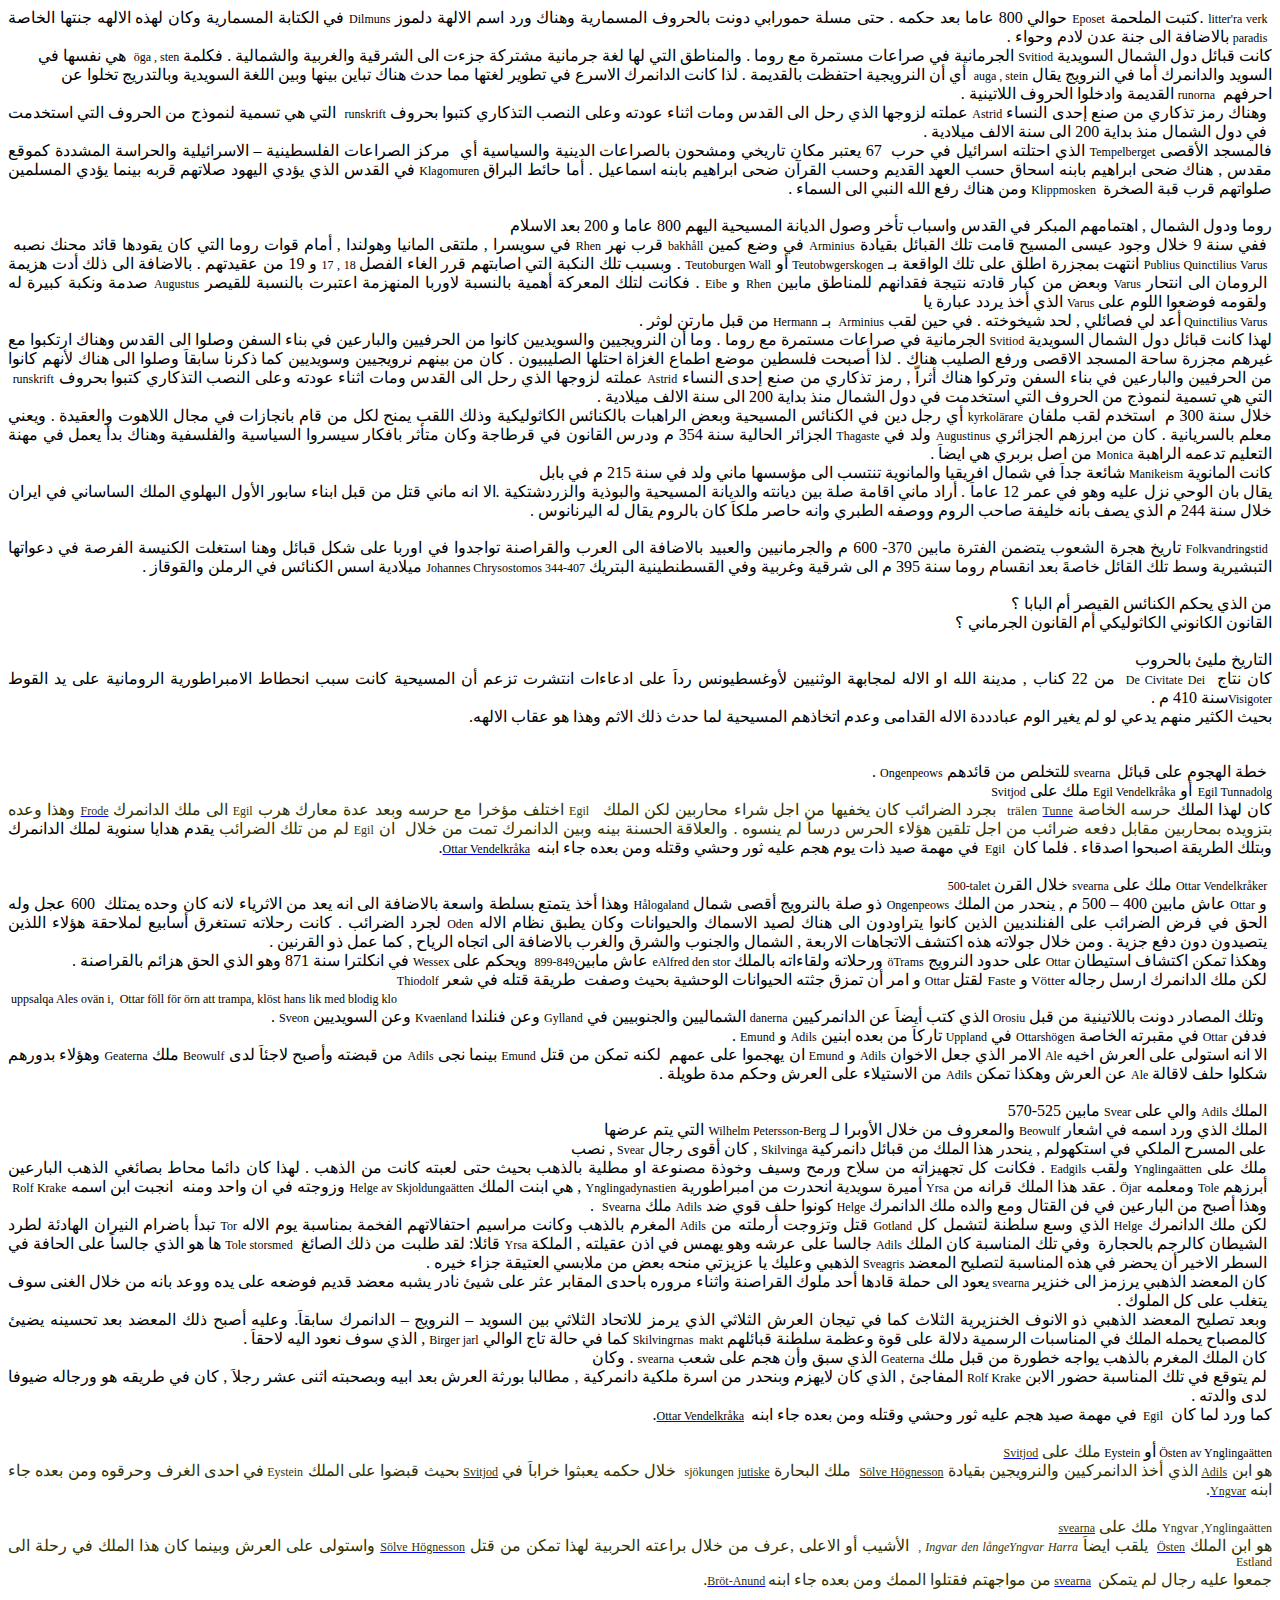
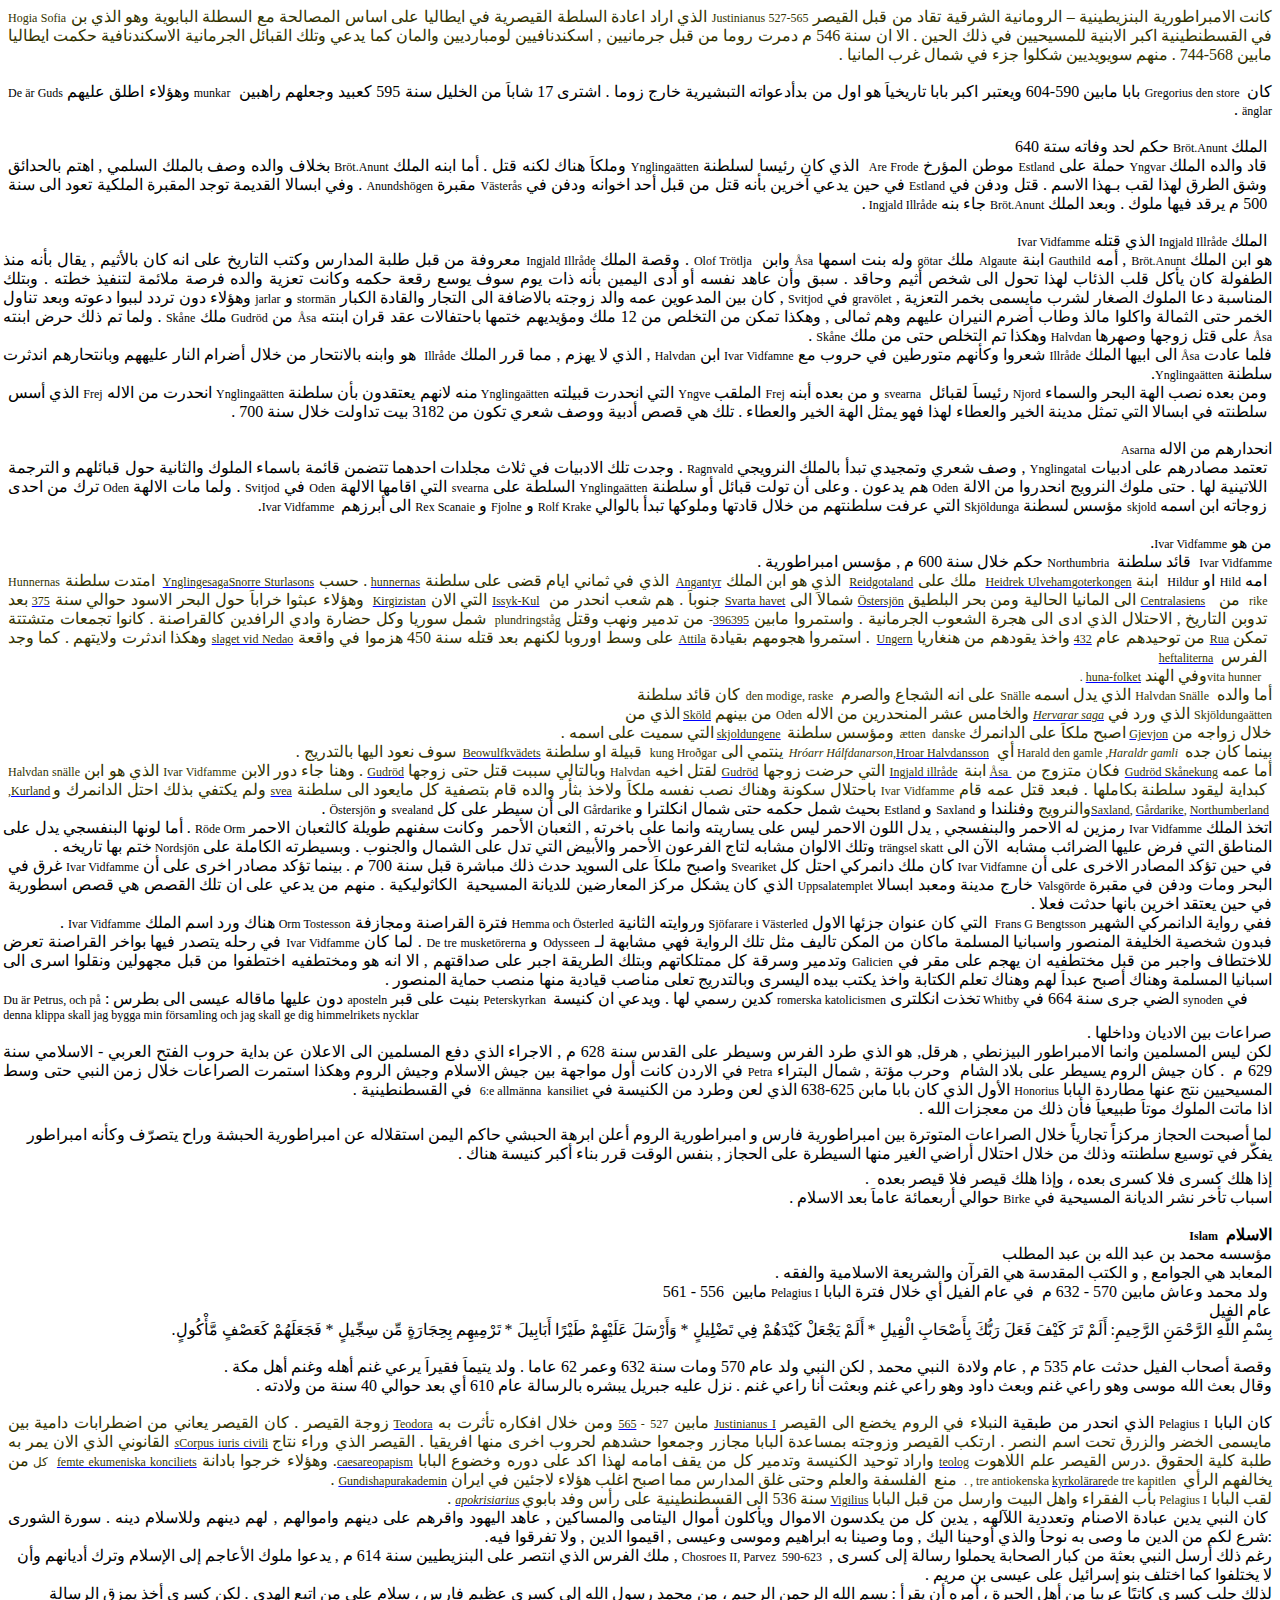
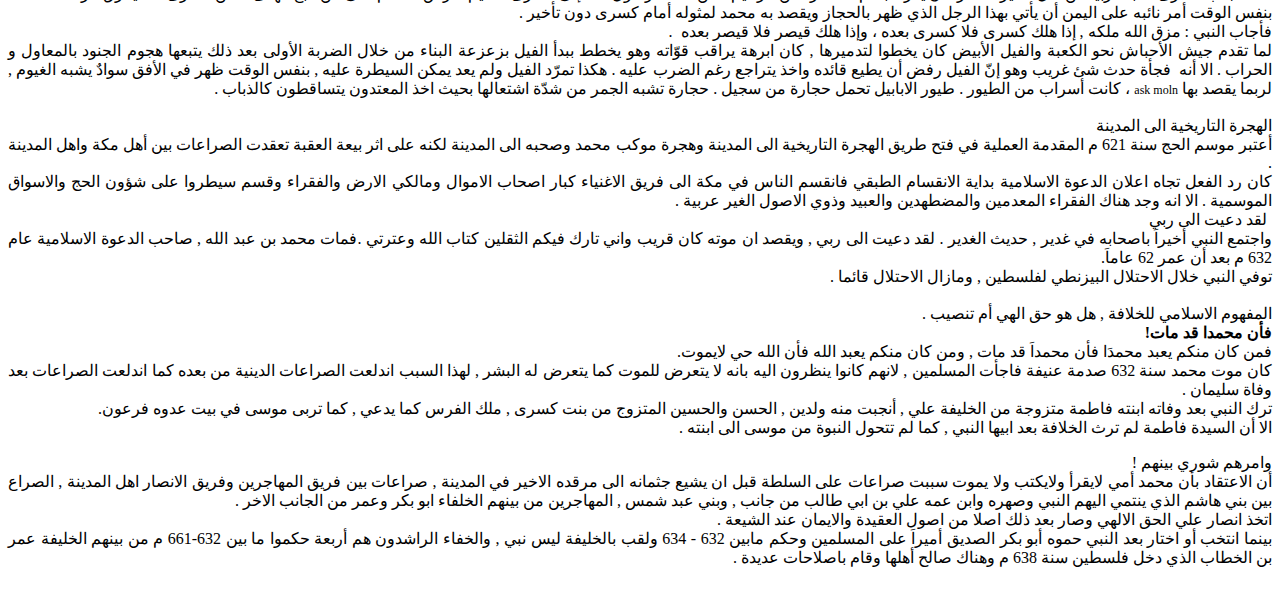
<file: e-Book-61-70.html>
<html xmlns:v="urn:schemas-microsoft-com:vml"
xmlns:o="urn:schemas-microsoft-com:office:office"
xmlns:w="urn:schemas-microsoft-com:office:word"
xmlns:st1="urn:schemas-microsoft-com:office:smarttags"
xmlns="http://www.w3.org/TR/REC-html40">

<head>
<meta http-equiv=Content-Type content="text/html; charset=us-ascii">
<meta name=ProgId content=Word.Document>
<meta name=Generator content="Microsoft Word 11">
<meta name=Originator content="Microsoft Word 11">
<link rel=File-List href="e-Book-61-70.files/filelist.xml">
<title>&#1575;&#1604;&#1583;&#1610;&#1576;&#1575;&#1580;&#1577; Inledning</title>
<o:SmartTagType namespaceuri="urn:schemas-microsoft-com:office:smarttags"
 name="metricconverter"/>
<!--[if gte mso 9]><xml>
 <o:DocumentProperties>
  <o:Author>&#1605;&#1580;&#1578;&#1605;&#1593; &#1575;&#1604;&#1575;&#1606;&#1578;&#1585;&#1606;&#1610;&#1578; &#1575;&#1604;&#1593;&#1585;&#1575;&#1602;&#1610;</o:Author>
  <o:Template>Normal</o:Template>
  <o:LastAuthor>&#1605;&#1580;&#1578;&#1605;&#1593; &#1575;&#1604;&#1575;&#1606;&#1578;&#1585;&#1606;&#1610;&#1578; &#1575;&#1604;&#1593;&#1585;&#1575;&#1602;&#1610;</o:LastAuthor>
  <o:Revision>2</o:Revision>
  <o:TotalTime>0</o:TotalTime>
  <o:Created>2001-12-31T21:14:00Z</o:Created>
  <o:LastSaved>2001-12-31T21:14:00Z</o:LastSaved>
  <o:Pages>10</o:Pages>
  <o:Words>3961</o:Words>
  <o:Characters>22578</o:Characters>
  <o:Company>&#1605; &#1575; &#1593; </o:Company>
  <o:Lines>188</o:Lines>
  <o:Paragraphs>52</o:Paragraphs>
  <o:CharactersWithSpaces>26487</o:CharactersWithSpaces>
  <o:Version>11.5606</o:Version>
 </o:DocumentProperties>
</xml><![endif]--><!--[if gte mso 9]><xml>
 <w:WordDocument>
  <w:HideSpellingErrors/>
  <w:PunctuationKerning/>
  <w:ValidateAgainstSchemas/>
  <w:SaveIfXMLInvalid>false</w:SaveIfXMLInvalid>
  <w:IgnoreMixedContent>false</w:IgnoreMixedContent>
  <w:AlwaysShowPlaceholderText>false</w:AlwaysShowPlaceholderText>
  <w:Compatibility>
   <w:BreakWrappedTables/>
   <w:SnapToGridInCell/>
   <w:WrapTextWithPunct/>
   <w:UseAsianBreakRules/>
   <w:DontGrowAutofit/>
  </w:Compatibility>
  <w:BrowserLevel>MicrosoftInternetExplorer4</w:BrowserLevel>
 </w:WordDocument>
</xml><![endif]--><!--[if gte mso 9]><xml>
 <w:LatentStyles DefLockedState="false" LatentStyleCount="156">
 </w:LatentStyles>
</xml><![endif]--><!--[if !mso]><object
 classid="clsid:38481807-CA0E-42D2-BF39-B33AF135CC4D" id=ieooui></object>
<style>
st1\:*{behavior:url(#ieooui) }
</style>
<![endif]-->
<style>
<!--
 /* Font Definitions */
 @font-face
	{font-family:"DecoType Naskh";
	panose-1:2 1 4 0 0 0 0 0 0 0;
	mso-font-charset:178;
	mso-generic-font-family:auto;
	mso-font-pitch:variable;
	mso-font-signature:24577 -2147483648 8 0 64 0;}
@font-face
	{font-family:"Traditional Arabic";
	panose-1:2 1 0 0 0 0 0 0 0 0;
	mso-font-charset:178;
	mso-generic-font-family:auto;
	mso-font-pitch:variable;
	mso-font-signature:24577 0 0 0 64 0;}
@font-face
	{font-family:Andalus;
	panose-1:2 1 0 0 0 0 0 0 0 0;
	mso-font-charset:178;
	mso-generic-font-family:auto;
	mso-font-pitch:variable;
	mso-font-signature:24577 0 0 0 64 0;}
@font-face
	{font-family:Amiri;
	mso-font-alt:"Times New Roman";
	mso-font-charset:0;
	mso-generic-font-family:auto;
	mso-font-pitch:auto;
	mso-font-signature:0 0 0 0 0 0;}
@font-face
	{font-family:"Monotype Koufi";
	panose-1:0 0 0 0 0 0 0 0 0 0;
	mso-font-charset:178;
	mso-generic-font-family:auto;
	mso-font-pitch:variable;
	mso-font-signature:43261953 66322438 131072 0 64 0;}
 /* Style Definitions */
 p.MsoNormal, li.MsoNormal, div.MsoNormal
	{mso-style-parent:"";
	margin:0cm;
	margin-bottom:.0001pt;
	text-align:right;
	mso-pagination:widow-orphan;
	direction:rtl;
	unicode-bidi:embed;
	font-size:10.0pt;
	mso-bidi-font-size:12.0pt;
	font-family:"Times New Roman";
	mso-fareast-font-family:"Times New Roman";
	mso-bidi-font-family:"Traditional Arabic";}
h1
	{mso-style-next:\0639\0627\062F\064A;
	margin:0cm;
	margin-bottom:.0001pt;
	text-align:right;
	mso-pagination:widow-orphan;
	page-break-after:avoid;
	mso-outline-level:1;
	direction:rtl;
	unicode-bidi:embed;
	font-size:10.0pt;
	mso-bidi-font-size:26.0pt;
	font-family:"Times New Roman";
	mso-bidi-font-family:Andalus;
	mso-font-kerning:0pt;
	font-weight:normal;}
p.MsoFooter, li.MsoFooter, div.MsoFooter
	{margin:0cm;
	margin-bottom:.0001pt;
	text-align:right;
	mso-pagination:widow-orphan;
	tab-stops:center 207.65pt right 415.3pt;
	direction:rtl;
	unicode-bidi:embed;
	font-size:10.0pt;
	mso-bidi-font-size:12.0pt;
	font-family:"Times New Roman";
	mso-fareast-font-family:"Times New Roman";
	mso-bidi-font-family:"Traditional Arabic";}
a:link, span.MsoHyperlink
	{color:blue;
	text-decoration:underline;
	text-underline:single;}
a:visited, span.MsoHyperlinkFollowed
	{color:purple;
	text-decoration:underline;
	text-underline:single;}
span.mw-headline
	{mso-style-name:mw-headline;}
span.cite-reference-link-bracket
	{mso-style-name:cite-reference-link-bracket;}
 /* Page Definitions */
 @page
	{mso-footnote-separator:url("e-Book-61-70.files/header.htm") fs;
	mso-footnote-continuation-separator:url("e-Book-61-70.files/header.htm") fcs;
	mso-endnote-separator:url("e-Book-61-70.files/header.htm") es;
	mso-endnote-continuation-separator:url("e-Book-61-70.files/header.htm") ecs;}
@page Section1
	{size:17.0cm 23.0cm;
	margin:2.0cm 65.2pt 2.0cm 42.55pt;
	mso-header-margin:35.45pt;
	mso-footer-margin:35.45pt;
	mso-page-numbers:61;
	mso-even-footer:url("e-Book-61-70.files/header.htm") ef1;
	mso-footer:url("e-Book-61-70.files/header.htm") f1;
	mso-paper-source:0;
	mso-gutter-direction:rtl;}
div.Section1
	{page:Section1;}
 /* List Definitions */
 @list l0
	{mso-list-id:691685474;
	mso-list-type:simple;
	mso-list-template-ids:285482820;}
@list l0:level1
	{mso-level-start-at:0;
	mso-level-number-format:chosung;
	mso-level-text:-;
	mso-level-tab-stop:18.0pt;
	mso-level-number-position:left;
	margin-left:18.0pt;
	text-indent:-18.0pt;
	mso-bidi-font-family:"Times New Roman";}
@list l1
	{mso-list-id:1684235258;
	mso-list-type:simple;
	mso-list-template-ids:1884609590;}
@list l1:level1
	{mso-level-start-at:0;
	mso-level-number-format:bullet;
	mso-level-text:-;
	mso-level-tab-stop:18.0pt;
	mso-level-number-position:left;
	margin-left:18.0pt;
	text-indent:-18.0pt;
	mso-ansi-font-size:12.0pt;
	mso-bidi-font-family:"Times New Roman";}
ol
	{margin-bottom:0cm;}
ul
	{margin-bottom:0cm;}
-->
</style>
<!--[if gte mso 10]>
<style>
 /* Style Definitions */
 table.MsoNormalTable
	{mso-style-name:"\062C\062F\0648\0644 \0639\0627\062F\064A";
	mso-tstyle-rowband-size:0;
	mso-tstyle-colband-size:0;
	mso-style-noshow:yes;
	mso-style-parent:"";
	mso-padding-alt:0cm 5.4pt 0cm 5.4pt;
	mso-para-margin:0cm;
	mso-para-margin-bottom:.0001pt;
	mso-pagination:widow-orphan;
	font-size:10.0pt;
	font-family:"Times New Roman";
	mso-ansi-language:#0400;
	mso-fareast-language:#0400;
	mso-bidi-language:#0400;}
</style>
<![endif]--><!--[if gte mso 9]><xml>
 <o:shapedefaults v:ext="edit" spidmax="2050"/>
</xml><![endif]--><!--[if gte mso 9]><xml>
 <o:shapelayout v:ext="edit">
  <o:idmap v:ext="edit" data="1"/>
 </o:shapelayout></xml><![endif]-->
</head>

<body lang=EN-US link=blue vlink=purple style='tab-interval:36.0pt'>

<div class=Section1 dir=RTL>

<p class=MsoNormal dir=RTL style='margin-right:3.5pt;text-align:justify;
text-justify:kashida;text-kashida:0%'><span dir=LTR style='font-size:9.0pt;
mso-bidi-font-size:12.0pt'>litter'ra verk</span><span dir=RTL></span><span
style='font-size:12.0pt;mso-ansi-font-size:9.0pt;font-family:"Traditional Arabic"'><span
dir=RTL></span> <span lang=AR-SA>.&#1603;&#1578;&#1576;&#1578;
&#1575;&#1604;&#1605;&#1604;&#1581;&#1605;&#1577; </span></span><span dir=LTR
style='font-size:9.0pt;mso-bidi-font-size:12.0pt'>Eposet</span><span dir=RTL></span><span
lang=AR-SA style='font-size:12.0pt;mso-ansi-font-size:9.0pt;font-family:"Traditional Arabic"'><span
dir=RTL></span> &#1581;&#1608;&#1575;&#1604;&#1610; 800
&#1593;&#1575;&#1605;&#1575; &#1576;&#1593;&#1583; &#1581;&#1603;&#1605;&#1607;
. &#1581;&#1578;&#1609; &#1605;&#1587;&#1604;&#1577;
&#1581;&#1605;&#1608;&#1585;&#1575;&#1576;&#1610; &#1583;&#1608;&#1606;&#1578; &#1576;&#1575;&#1604;&#1581;&#1585;&#1608;&#1601;
&#1575;&#1604;&#1605;&#1587;&#1605;&#1575;&#1585;&#1610;&#1577; &#1608;&#1607;&#1606;&#1575;&#1603;
&#1608;&#1585;&#1583; &#1575;&#1587;&#1605;
&#1575;&#1604;&#1575;&#1604;&#1607;&#1577; &#1583;&#1604;&#1605;&#1608;&#1586; </span><span
dir=LTR style='font-size:9.0pt;mso-bidi-font-size:12.0pt'>Dilmuns</span><span
dir=RTL></span><span style='font-size:12.0pt;mso-ansi-font-size:9.0pt;
font-family:"Traditional Arabic"'><span dir=RTL></span> <span lang=AR-SA>&#1601;&#1610;
&#1575;&#1604;&#1603;&#1578;&#1575;&#1576;&#1577;
&#1575;&#1604;&#1605;&#1587;&#1605;&#1575;&#1585;&#1610;&#1577; &#1608;&#1603;&#1575;&#1606;
&#1604;&#1607;&#1584;&#1607; &#1575;&#1604;&#1575;&#1604;&#1607;&#1607;
&#1580;&#1606;&#1578;&#1607;&#1575; &#1575;&#1604;&#1582;&#1575;&#1589;&#1577; </span></span><span
dir=LTR style='font-size:9.0pt;mso-bidi-font-size:12.0pt'>paradis</span><span
dir=RTL></span><span style='font-size:12.0pt;mso-ansi-font-size:9.0pt;
font-family:"Traditional Arabic"'><span dir=RTL></span> <span lang=AR-SA>&#1576;&#1575;&#1604;&#1575;&#1590;&#1575;&#1601;&#1577;
&#1575;&#1604;&#1609; &#1580;&#1606;&#1577; &#1593;&#1583;&#1606;
&#1604;&#1575;&#1583;&#1605; &#1608;&#1581;&#1608;&#1575;&#1569; .<o:p></o:p></span></span></p>

<p class=MsoNormal dir=RTL><span lang=AR-SA style='font-size:12.0pt;mso-ansi-font-size:
9.0pt;font-family:"Traditional Arabic";mso-ansi-language:SV;layout-grid-mode:
line'>&#1603;&#1575;&#1606;&#1578; &#1602;&#1576;&#1575;&#1574;&#1604;
&#1583;&#1608;&#1604; &#1575;&#1604;&#1588;&#1605;&#1575;&#1604;
&#1575;&#1604;&#1587;&#1608;&#1610;&#1583;&#1610;&#1577; </span><span lang=SV
dir=LTR style='font-size:9.0pt;mso-bidi-font-size:12.0pt;mso-ansi-language:
SV;layout-grid-mode:line'>Svitiod</span><span dir=RTL></span><span lang=AR-SA
style='font-size:12.0pt;mso-ansi-font-size:9.0pt;font-family:"Traditional Arabic";
mso-ansi-language:SV;layout-grid-mode:line'><span dir=RTL></span>
&#1575;&#1604;&#1580;&#1585;&#1605;&#1575;&#1606;&#1610;&#1577; &#1601;&#1610;
&#1589;&#1585;&#1575;&#1593;&#1575;&#1578;
&#1605;&#1587;&#1578;&#1605;&#1585;&#1577; &#1605;&#1593;
&#1585;&#1608;&#1605;&#1575;</span><span lang=AR-SA style='font-size:12.0pt;
mso-ansi-font-size:10.0pt;font-family:"Traditional Arabic"'> . </span><span
lang=AR-SA style='font-size:12.0pt;mso-ansi-font-size:9.0pt;font-family:"Traditional Arabic";
mso-ansi-language:SV;layout-grid-mode:line'>&#1608;&#1575;&#1604;&#1605;&#1606;&#1575;&#1591;&#1602;
&#1575;&#1604;&#1578;&#1610; &#1604;&#1607;&#1575; &#1604;&#1594;&#1577;
&#1580;&#1585;&#1605;&#1575;&#1606;&#1610;&#1577;
&#1605;&#1588;&#1578;&#1585;&#1603;&#1577; &#1580;&#1586;&#1569;&#1578; &#1575;&#1604;&#1609;
&#1575;&#1604;&#1588;&#1585;&#1602;&#1610;&#1577;
&#1608;&#1575;&#1604;&#1594;&#1585;&#1576;&#1610;&#1577;
&#1608;&#1575;&#1604;&#1588;&#1605;&#1575;&#1604;&#1610;&#1577; .
&#1601;&#1603;&#1604;&#1605;&#1577; </span><span lang=SV dir=LTR
style='font-size:9.0pt;mso-bidi-font-size:12.0pt;mso-ansi-language:SV;
layout-grid-mode:line'>&ouml;ga , sten</span><span dir=RTL></span><span
lang=SV style='font-size:12.0pt;mso-ansi-font-size:9.0pt;font-family:"Traditional Arabic";
mso-ansi-language:SV;layout-grid-mode:line'><span dir=RTL></span> </span><span
lang=AR-SA style='font-size:12.0pt;mso-ansi-font-size:9.0pt;font-family:"Traditional Arabic";
mso-ansi-language:SV;layout-grid-mode:line'><span
style='mso-spacerun:yes'>&nbsp;</span>&#1607;&#1610;
&#1606;&#1601;&#1587;&#1607;&#1575; &#1601;&#1610;
&#1575;&#1604;&#1587;&#1608;&#1610;&#1583;
&#1608;&#1575;&#1604;&#1583;&#1575;&#1606;&#1605;&#1585;&#1603; &#1571;&#1605;&#1575;
&#1601;&#1610; &#1575;&#1604;&#1606;&#1585;&#1608;&#1610;&#1580;
&#1610;&#1602;&#1575;&#1604; </span><span lang=SV dir=LTR style='font-size:
9.0pt;mso-bidi-font-size:12.0pt;mso-ansi-language:SV;layout-grid-mode:line'>auga
, stein</span><span dir=RTL></span><span lang=AR-SA style='font-size:12.0pt;
mso-ansi-font-size:9.0pt;font-family:"Traditional Arabic";mso-ansi-language:
SV;layout-grid-mode:line'><span dir=RTL></span><span
style='mso-spacerun:yes'>&nbsp; </span>&#1571;&#1610; &#1571;&#1606;
&#1575;&#1604;&#1606;&#1585;&#1608;&#1610;&#1580;&#1610;&#1577; &#1575;&#1581;&#1578;&#1601;&#1592;&#1578;
&#1576;&#1575;&#1604;&#1602;&#1583;&#1610;&#1605;&#1577; . &#1604;&#1584;&#1575;
&#1603;&#1575;&#1606;&#1578; &#1575;&#1604;&#1583;&#1575;&#1606;&#1605;&#1585;&#1603;
&#1575;&#1604;&#1575;&#1587;&#1585;&#1593; &#1601;&#1610;
&#1578;&#1591;&#1608;&#1610;&#1585; &#1604;&#1594;&#1578;&#1607;&#1575; &#1605;&#1605;&#1575;
&#1581;&#1583;&#1579; &#1607;&#1606;&#1575;&#1603;
&#1578;&#1576;&#1575;&#1610;&#1606; &#1576;&#1610;&#1606;&#1607;&#1575;
&#1608;&#1576;&#1610;&#1606; &#1575;&#1604;&#1604;&#1594;&#1577;
&#1575;&#1604;&#1587;&#1608;&#1610;&#1583;&#1610;&#1577; &#1608;&#1576;&#1575;&#1604;&#1578;&#1583;&#1585;&#1610;&#1580;
&#1578;&#1582;&#1604;&#1608;&#1575; &#1593;&#1606;
&#1575;&#1581;&#1585;&#1601;&#1607;&#1605;<span style='mso-spacerun:yes'>&nbsp;
</span></span><span lang=SV dir=LTR style='font-size:9.0pt;mso-bidi-font-size:
12.0pt;mso-ansi-language:SV;layout-grid-mode:line'>runorna</span><span dir=RTL></span><span
lang=AR-SA style='font-size:12.0pt;mso-ansi-font-size:9.0pt;font-family:"Traditional Arabic";
mso-ansi-language:SV;layout-grid-mode:line'><span dir=RTL></span>
&#1575;&#1604;&#1602;&#1583;&#1610;&#1605;&#1577; &#1608;&#1575;&#1583;&#1582;&#1604;&#1608;&#1575;
&#1575;&#1604;&#1581;&#1585;&#1608;&#1601;
&#1575;&#1604;&#1604;&#1575;&#1578;&#1610;&#1606;&#1610;&#1577; . </span><span
lang=AR-SA style='font-size:12.0pt;mso-ansi-font-size:9.0pt;font-family:"Traditional Arabic";
mso-ascii-font-family:"Traditional Arabic";color:black;layout-grid-mode:line'><o:p></o:p></span></p>

<p class=MsoNormal dir=RTL style='margin-right:3.5pt;text-align:justify;
text-justify:kashida;text-kashida:0%'><span lang=AR-SA style='font-size:12.0pt;
mso-ansi-font-size:9.0pt;font-family:"Traditional Arabic"'>&#1608;&#1607;&#1606;&#1575;&#1603;
&#1585;&#1605;&#1586; &#1578;&#1584;&#1603;&#1575;&#1585;&#1610; &#1605;&#1606;
&#1589;&#1606;&#1593; &#1573;&#1581;&#1583;&#1609;
&#1575;&#1604;&#1606;&#1587;&#1575;&#1569; </span><span dir=LTR
style='font-size:9.0pt;mso-bidi-font-size:12.0pt'>Astrid</span><span dir=RTL></span><span
lang=AR-SA style='font-size:12.0pt;mso-ansi-font-size:9.0pt;font-family:"Traditional Arabic"'><span
dir=RTL></span> &#1593;&#1605;&#1604;&#1578;&#1607;
&#1604;&#1586;&#1608;&#1580;&#1607;&#1575; &#1575;&#1604;&#1584;&#1610;
&#1585;&#1581;&#1604; &#1575;&#1604;&#1609; </span><span lang=AR-SA
style='font-size:12.0pt;mso-ansi-font-size:9.0pt;font-family:"DecoType Naskh"'>&#1575;&#1604;&#1602;&#1583;&#1587;
</span><span lang=AR-SA style='font-size:12.0pt;mso-ansi-font-size:9.0pt;
font-family:"Traditional Arabic"'>&#1608;&#1605;&#1575;&#1578;
&#1575;&#1579;&#1606;&#1575;&#1569; &#1593;&#1608;&#1583;&#1578;&#1607;
&#1608;&#1593;&#1604;&#1609; &#1575;&#1604;&#1606;&#1589;&#1576;
&#1575;&#1604;&#1578;&#1584;&#1603;&#1575;&#1585;&#1610;
&#1603;&#1578;&#1576;&#1608;&#1575; &#1576;&#1581;&#1585;&#1608;&#1601; </span><span
dir=LTR style='font-size:9.0pt;mso-bidi-font-size:12.0pt'>runskrift</span><span
dir=RTL></span><span lang=AR-SA style='font-size:12.0pt;mso-ansi-font-size:
9.0pt;font-family:"Traditional Arabic"'><span dir=RTL></span><span
style='mso-spacerun:yes'>&nbsp; </span></span><span lang=AR-SA
style='font-size:12.0pt;mso-ansi-font-size:10.0pt;font-family:"Traditional Arabic"'>&#1575;&#1604;&#1578;&#1610;
&#1607;&#1610; &#1578;&#1587;&#1605;&#1610;&#1577;
&#1604;&#1606;&#1605;&#1608;&#1584;&#1580; &#1605;&#1606; &#1575;&#1604;&#1581;&#1585;&#1608;&#1601;
&#1575;&#1604;&#1578;&#1610; &#1575;&#1587;&#1578;&#1582;&#1583;&#1605;&#1578;
&#1601;&#1610; &#1583;&#1608;&#1604; &#1575;&#1604;&#1588;&#1605;&#1575;&#1604;
&#1605;&#1606;&#1584; &#1576;&#1583;&#1575;&#1610;&#1577; 200</span><span
lang=AR-SA style='font-size:12.0pt;mso-ansi-font-size:9.0pt;font-family:"Traditional Arabic"'>
</span><span lang=AR-SA style='font-size:12.0pt;mso-ansi-font-size:10.0pt;
font-family:"Traditional Arabic"'>&#1575;&#1604;&#1609; &#1587;&#1606;&#1577;
&#1575;&#1604;&#1575;&#1604;&#1601;
&#1605;&#1610;&#1604;&#1575;&#1583;&#1610;&#1577; .<o:p></o:p></span></p>

<p class=MsoNormal dir=RTL style='text-align:justify;text-justify:kashida;
text-kashida:0%'><span lang=AR-SA style='font-size:12.0pt;font-family:"Traditional Arabic";
mso-ascii-font-family:Amiri;mso-hansi-font-family:Amiri;color:black'>&#1601;&#1575;&#1604;&#1605;&#1587;&#1580;&#1583;
&#1575;&#1604;&#1571;&#1602;&#1589;&#1609; </span><span lang=SV dir=LTR
style='font-size:9.0pt;color:black;mso-ansi-language:SV'>Tempelberget</span><span
dir=RTL></span><span lang=SV style='font-size:12.0pt;font-family:"Traditional Arabic";
mso-ascii-font-family:Amiri;mso-hansi-font-family:Amiri;color:black'><span
dir=RTL></span> </span><span lang=AR-SA style='font-size:12.0pt;font-family:
"Traditional Arabic";mso-ascii-font-family:Amiri;mso-hansi-font-family:Amiri;
color:black'>&#1575;&#1604;&#1584;&#1610; </span><span lang=AR-SA
style='font-size:12.0pt;font-family:"Traditional Arabic";color:black;
mso-ansi-language:SV'>&#1575;&#1581;&#1578;&#1604;&#1578;&#1607;
&#1575;&#1587;&#1585;&#1575;&#1574;&#1610;&#1604; &#1601;&#1610;
&#1581;&#1585;&#1576;<span style='mso-spacerun:yes'>&nbsp; </span>67
&#1610;&#1593;&#1578;&#1576;&#1585; </span><span lang=AR-SA style='font-size:
12.0pt;font-family:"Traditional Arabic";mso-ascii-font-family:Amiri;mso-hansi-font-family:
Amiri;color:black'>&#1605;&#1603;&#1575;&#1606;
&#1578;&#1575;&#1585;&#1610;&#1582;&#1610; &#1608;&#1605;&#1588;&#1581;&#1608;&#1606;
&#1576;&#1575;&#1604;&#1589;&#1585;&#1575;&#1593;&#1575;&#1578; &#1575;&#1604;&#1583;&#1610;&#1606;&#1610;&#1577;
&#1608;&#1575;&#1604;&#1587;&#1610;&#1575;&#1587;&#1610;&#1577; &#1571;&#1610; <span
style='mso-spacerun:yes'>&nbsp;</span>&#1605;&#1585;&#1603;&#1586;
&#1575;&#1604;&#1589;&#1585;&#1575;&#1593;&#1575;&#1578;
&#1575;&#1604;&#1601;&#1604;&#1587;&#1591;&#1610;&#1606;&#1610;&#1577; &#8211;
&#1575;&#1604;&#1575;&#1587;&#1585;&#1575;&#1574;&#1610;&#1604;&#1610;&#1577;
&#1608;&#1575;&#1604;&#1581;&#1585;&#1575;&#1587;&#1577;
&#1575;&#1604;&#1605;&#1588;&#1583;&#1583;&#1577; &#1603;&#1605;&#1608;&#1602;&#1593;
&#1605;&#1602;&#1583;&#1587; , &#1607;&#1606;&#1575;&#1603;
&#1590;&#1581;&#1609; &#1575;&#1576;&#1585;&#1575;&#1607;&#1610;&#1605;
&#1576;&#1575;&#1576;&#1606;&#1607; &#1575;&#1587;&#1581;&#1575;&#1602; &#1581;&#1587;&#1576;
&#1575;&#1604;&#1593;&#1607;&#1583; &#1575;&#1604;&#1602;&#1583;&#1610;&#1605; &#1608;&#1581;&#1587;&#1576;
&#1575;&#1604;&#1602;&#1585;&#1570;&#1606; &#1590;&#1581;&#1609;
&#1575;&#1576;&#1585;&#1575;&#1607;&#1610;&#1605;
&#1576;&#1575;&#1576;&#1606;&#1607;
&#1575;&#1587;&#1605;&#1575;&#1593;&#1610;&#1604; . &#1571;&#1605;&#1575;
&#1581;&#1575;&#1574;&#1591; &#1575;&#1604;&#1576;&#1585;&#1575;&#1602;</span><span
lang=SV dir=LTR style='font-size:9.0pt;color:black;mso-ansi-language:SV'>Klagomuren
</span><span dir=RTL></span><span lang=SV style='font-size:12.0pt;font-family:
"Traditional Arabic";color:black;mso-ansi-language:SV'><span dir=RTL></span><span
style='mso-spacerun:yes'>&nbsp;</span></span><span lang=AR-SA style='font-size:
12.0pt;font-family:"Traditional Arabic";color:black;mso-ansi-language:SV'>&#1601;&#1610;
&#1575;&#1604;&#1602;&#1583;&#1587; &#1575;&#1604;&#1584;&#1610;
&#1610;&#1572;&#1583;&#1610; &#1575;&#1604;&#1610;&#1607;&#1608;&#1583;
&#1589;&#1604;&#1575;&#1578;&#1607;&#1605; &#1602;&#1585;&#1576;&#1607;
&#1576;&#1610;&#1606;&#1605;&#1575; &#1610;&#1572;&#1583;&#1610; &#1575;&#1604;&#1605;&#1587;&#1604;&#1605;&#1610;&#1606;
&#1589;&#1604;&#1608;&#1575;&#1578;&#1607;&#1605; &#1602;&#1585;&#1576;
&#1602;&#1576;&#1577; &#1575;&#1604;&#1589;&#1582;&#1585;&#1577; </span><span
dir=LTR></span><span lang=AR-SA dir=LTR style='font-size:9.0pt;color:black;
mso-ansi-language:SV'><span dir=LTR></span><span
style='mso-spacerun:yes'>&nbsp;</span></span><span lang=SV dir=LTR
style='font-size:9.0pt;color:black;mso-ansi-language:SV'>Klippmosken</span><span
dir=RTL></span><span lang=AR-SA style='font-size:12.0pt;font-family:"Traditional Arabic";
color:black;mso-ansi-language:SV'><span dir=RTL></span> &#1608;&#1605;&#1606;
&#1607;&#1606;&#1575;&#1603; &#1585;&#1601;&#1593; &#1575;&#1604;&#1604;&#1607;
&#1575;&#1604;&#1606;&#1576;&#1610; &#1575;&#1604;&#1609;
&#1575;&#1604;&#1587;&#1605;&#1575;&#1569; . <o:p></o:p></span></p>

<p class=MsoNormal dir=RTL style='text-align:justify;text-justify:kashida;
text-kashida:0%'><span dir=LTR></span><span lang=AR-SA dir=LTR
style='font-size:12.0pt;color:black;mso-ansi-language:SV'><span dir=LTR></span><span
style='mso-spacerun:yes'>&nbsp;</span></span><span lang=AR-SA style='font-size:
12.0pt;font-family:"Traditional Arabic";mso-ascii-font-family:Amiri;mso-hansi-font-family:
Amiri;color:black'><o:p></o:p></span></p>

<p class=MsoNormal dir=RTL style='text-align:justify;text-justify:kashida;
text-kashida:0%'><span lang=AR-SA style='font-size:12.0pt;font-family:"DecoType Naskh";
mso-ascii-font-family:Amiri;mso-hansi-font-family:Amiri;color:black'>&#1585;&#1608;&#1605;&#1575;
&#1608;&#1583;&#1608;&#1604; &#1575;&#1604;&#1588;&#1605;&#1575;&#1604; </span><span
lang=AR-SA style='font-size:12.0pt;mso-ansi-font-size:9.0pt;mso-bidi-font-family:
"Times New Roman";mso-ansi-language:SV;layout-grid-mode:line'>, </span><span
lang=AR-SA style='font-size:12.0pt;mso-ansi-font-size:9.0pt;font-family:"DecoType Naskh";
mso-ansi-language:SV;layout-grid-mode:line'>&#1575;&#1607;&#1578;&#1605;&#1575;&#1605;&#1607;&#1605;
&#1575;&#1604;&#1605;&#1576;&#1603;&#1585; &#1601;&#1610; &#1575;&#1604;&#1602;&#1583;&#1587;
&#1608;&#1575;&#1587;&#1576;&#1575;&#1576; &#1578;&#1571;&#1582;&#1585;
&#1608;&#1589;&#1608;&#1604; &#1575;&#1604;&#1583;&#1610;&#1575;&#1606;&#1577;
&#1575;&#1604;&#1605;&#1587;&#1610;&#1581;&#1610;&#1577;
&#1575;&#1604;&#1610;&#1607;&#1605; </span><span lang=AR-SA style='font-size:
12.0pt;mso-ansi-font-size:10.0pt;font-family:"Traditional Arabic"'>800
&#1593;&#1575;&#1605;&#1575; &#1608;</span><span lang=AR-SA style='font-size:
12.0pt;mso-ansi-font-size:9.0pt;font-family:"DecoType Naskh";mso-ansi-language:
SV;layout-grid-mode:line'> 200 &#1576;&#1593;&#1583;
&#1575;&#1604;&#1575;&#1587;&#1604;&#1575;&#1605; </span><b><span lang=AR-SA
style='font-size:12.0pt;mso-ansi-font-size:10.0pt;font-family:"Monotype Koufi"'><o:p></o:p></span></b></p>

<p class=MsoNormal dir=RTL style='margin-right:3.5pt;text-align:justify;
text-justify:kashida;text-kashida:0%'><span lang=AR-SA style='font-size:12.0pt;
mso-ansi-font-size:9.0pt;font-family:"Traditional Arabic";mso-ansi-language:
SV;layout-grid-mode:line'>&#1601;&#1601;&#1610; &#1587;&#1606;&#1577; 9 &#1582;&#1604;&#1575;&#1604;
&#1608;&#1580;&#1608;&#1583; &#1593;&#1610;&#1587;&#1609;
&#1575;&#1604;&#1605;&#1587;&#1610;&#1581; &#1602;&#1575;&#1605;&#1578;
&#1578;&#1604;&#1603; &#1575;&#1604;&#1602;&#1576;&#1575;&#1574;&#1604;
&#1576;&#1602;&#1610;&#1575;&#1583;&#1577; </span><span lang=SV dir=LTR
style='font-size:9.0pt;mso-bidi-font-size:12.0pt;mso-ansi-language:SV;
layout-grid-mode:line'>Arminius</span><span dir=RTL></span><span lang=AR-SA
style='font-size:12.0pt;mso-ansi-font-size:9.0pt;font-family:"Traditional Arabic";
mso-ansi-language:SV;layout-grid-mode:line'><span dir=RTL></span>
&#1601;&#1610; &#1608;&#1590;&#1593; &#1603;&#1605;&#1610;&#1606; </span><span
lang=SV dir=LTR style='font-size:9.0pt;mso-bidi-font-size:12.0pt;mso-ansi-language:
SV;layout-grid-mode:line'>bakh&aring;ll</span><span dir=RTL></span><span
lang=SV style='font-size:12.0pt;mso-ansi-font-size:9.0pt;font-family:"Traditional Arabic";
mso-ansi-language:SV;layout-grid-mode:line'><span dir=RTL></span> </span><span
lang=AR-SA style='font-size:12.0pt;mso-ansi-font-size:9.0pt;font-family:"Traditional Arabic";
mso-ansi-language:SV;layout-grid-mode:line'>&#1602;&#1585;&#1576;
&#1606;&#1607;&#1585; </span><span lang=SV dir=LTR style='font-size:9.0pt;
mso-bidi-font-size:12.0pt;mso-ansi-language:SV;layout-grid-mode:line'>Rhen</span><span
dir=RTL></span><span lang=AR-SA style='font-size:12.0pt;mso-ansi-font-size:
9.0pt;font-family:"Traditional Arabic";mso-ansi-language:SV;layout-grid-mode:
line'><span dir=RTL></span> &#1601;&#1610;
&#1587;&#1608;&#1610;&#1587;&#1585;&#1575; , &#1605;&#1604;&#1578;&#1602;&#1609;
&#1575;&#1604;&#1605;&#1575;&#1606;&#1610;&#1575;
&#1608;&#1607;&#1608;&#1604;&#1606;&#1583;&#1575; ,
&#1571;&#1605;&#1575;&#1605; &#1602;&#1608;&#1575;&#1578;
&#1585;&#1608;&#1605;&#1575; &#1575;&#1604;&#1578;&#1610; &#1603;&#1575;&#1606;
&#1610;&#1602;&#1608;&#1583;&#1607;&#1575; &#1602;&#1575;&#1574;&#1583;
&#1605;&#1581;&#1606;&#1603; &#1606;&#1589;&#1576;&#1607;<span
style='mso-spacerun:yes'>&nbsp; </span></span><span lang=SV dir=LTR
style='font-size:9.0pt;mso-bidi-font-size:12.0pt;mso-ansi-language:SV;
layout-grid-mode:line'>Publius Quinctilius Varus</span><span dir=RTL></span><span
lang=SV style='font-size:12.0pt;mso-ansi-font-size:9.0pt;font-family:"Traditional Arabic";
mso-ansi-language:SV;layout-grid-mode:line'><span dir=RTL></span> </span><span
lang=AR-SA style='font-size:12.0pt;mso-ansi-font-size:9.0pt;font-family:"Traditional Arabic";
mso-ansi-language:SV;layout-grid-mode:line'>&#1575;&#1606;&#1578;&#1607;&#1578;
&#1576;&#1605;&#1580;&#1586;&#1585;&#1577; &#1575;&#1591;&#1604;&#1602;
&#1593;&#1604;&#1609; &#1578;&#1604;&#1603;
&#1575;&#1604;&#1608;&#1575;&#1602;&#1593;&#1577; &#1576;&#1600; </span><span
lang=SV dir=LTR style='font-size:9.0pt;mso-bidi-font-size:12.0pt;mso-ansi-language:
SV;layout-grid-mode:line'>Teutobwgerskogen</span><span dir=RTL></span><span
lang=AR-SA style='font-size:12.0pt;mso-ansi-font-size:9.0pt;font-family:"Traditional Arabic";
mso-ansi-language:SV;layout-grid-mode:line'><span dir=RTL></span>
&#1571;&#1608; </span><span lang=SV dir=LTR style='font-size:9.0pt;mso-bidi-font-size:
12.0pt;mso-ansi-language:SV;layout-grid-mode:line'>Teutoburgen Wall</span><span
dir=RTL></span><span lang=AR-SA style='font-size:12.0pt;mso-ansi-font-size:
9.0pt;font-family:"Traditional Arabic";mso-ansi-language:SV;layout-grid-mode:
line'><span dir=RTL></span> . &#1608;&#1576;&#1587;&#1576;&#1576;
&#1578;&#1604;&#1603; &#1575;&#1604;&#1606;&#1603;&#1576;&#1577;
&#1575;&#1604;&#1578;&#1610; &#1575;&#1589;&#1575;&#1576;&#1578;&#1607;&#1605;
&#1602;&#1585;&#1585; &#1575;&#1604;&#1594;&#1575;&#1569;
&#1575;&#1604;&#1601;&#1589;&#1604;</span><span dir=LTR></span><span lang=SV
dir=LTR style='font-size:9.0pt;mso-bidi-font-size:12.0pt;mso-ansi-language:
SV;layout-grid-mode:line'><span dir=LTR></span>17 , 18 </span><span dir=RTL></span><span
lang=AR-SA style='font-size:12.0pt;mso-ansi-font-size:9.0pt;font-family:"Traditional Arabic";
mso-ansi-language:SV;layout-grid-mode:line'><span dir=RTL></span><span
style='mso-spacerun:yes'>&nbsp;</span>&#1608; 19 &#1605;&#1606;
&#1593;&#1602;&#1610;&#1583;&#1578;&#1607;&#1605; .
&#1576;&#1575;&#1604;&#1575;&#1590;&#1575;&#1601;&#1577; &#1575;&#1604;&#1609;
&#1584;&#1604;&#1603; &#1571;&#1583;&#1578; &#1607;&#1586;&#1610;&#1605;&#1577;
&#1575;&#1604;&#1585;&#1608;&#1605;&#1575;&#1606; &#1575;&#1604;&#1609;
&#1575;&#1606;&#1578;&#1581;&#1575;&#1585; </span><span lang=SV dir=LTR
style='font-size:9.0pt;mso-bidi-font-size:12.0pt;mso-ansi-language:SV;
layout-grid-mode:line'>Varus</span><span dir=RTL></span><span lang=AR-SA
style='font-size:12.0pt;mso-ansi-font-size:9.0pt;font-family:"Traditional Arabic";
mso-ansi-language:SV;layout-grid-mode:line'><span dir=RTL></span>
&#1608;&#1576;&#1593;&#1590; &#1605;&#1606; &#1603;&#1576;&#1575;&#1585;
&#1602;&#1575;&#1583;&#1578;&#1607; &#1606;&#1578;&#1610;&#1580;&#1577;
&#1601;&#1602;&#1583;&#1575;&#1606;&#1607;&#1605;
&#1604;&#1604;&#1605;&#1606;&#1575;&#1591;&#1602; &#1605;&#1575;&#1576;&#1610;&#1606;
</span><span lang=SV dir=LTR style='font-size:9.0pt;mso-bidi-font-size:12.0pt;
mso-ansi-language:SV;layout-grid-mode:line'>Rhen</span><span dir=RTL></span><span
lang=AR-SA style='font-size:12.0pt;mso-ansi-font-size:9.0pt;font-family:"Traditional Arabic";
mso-ansi-language:SV;layout-grid-mode:line'><span dir=RTL></span> &#1608; </span><span
lang=SV dir=LTR style='font-size:9.0pt;mso-bidi-font-size:12.0pt;mso-ansi-language:
SV;layout-grid-mode:line'>Eibe</span><span dir=RTL></span><span lang=AR-SA
style='font-size:12.0pt;mso-ansi-font-size:9.0pt;font-family:"Traditional Arabic";
mso-ansi-language:SV;layout-grid-mode:line'><span dir=RTL></span> .
&#1601;&#1603;&#1575;&#1606;&#1578; &#1604;&#1578;&#1604;&#1603;
&#1575;&#1604;&#1605;&#1593;&#1585;&#1603;&#1577; &#1571;&#1607;&#1605;&#1610;&#1577;
&#1576;&#1575;&#1604;&#1606;&#1587;&#1576;&#1577;
&#1604;&#1575;&#1608;&#1585;&#1576;&#1575; &#1575;&#1604;&#1605;&#1606;&#1607;&#1586;&#1605;&#1577;
&#1575;&#1593;&#1578;&#1576;&#1585;&#1578;
&#1576;&#1575;&#1604;&#1606;&#1587;&#1576;&#1577; &#1604;&#1604;&#1602;&#1610;&#1589;&#1585;
</span><span lang=SV dir=LTR style='font-size:9.0pt;mso-bidi-font-size:12.0pt;
mso-ansi-language:SV;layout-grid-mode:line'>Augustus</span><span dir=RTL></span><span
lang=SV style='font-size:12.0pt;mso-ansi-font-size:9.0pt;font-family:"Traditional Arabic";
mso-ansi-language:SV;layout-grid-mode:line'><span dir=RTL></span> </span><span
lang=AR-SA style='font-size:12.0pt;mso-ansi-font-size:9.0pt;font-family:"Traditional Arabic";
mso-ansi-language:SV;layout-grid-mode:line'>&#1589;&#1583;&#1605;&#1577;
&#1608;&#1606;&#1603;&#1576;&#1577; &#1603;&#1576;&#1610;&#1585;&#1577;
&#1604;&#1607; &#1608;&#1604;&#1602;&#1608;&#1605;&#1607; &#1601;&#1608;&#1590;&#1593;&#1608;&#1575;
&#1575;&#1604;&#1604;&#1608;&#1605; &#1593;&#1604;&#1609; </span><span lang=SV
dir=LTR style='font-size:9.0pt;mso-bidi-font-size:12.0pt;mso-ansi-language:
SV;layout-grid-mode:line'>Varus</span><span dir=RTL></span><span lang=AR-SA
style='font-size:12.0pt;mso-ansi-font-size:9.0pt;font-family:"Traditional Arabic";
mso-ansi-language:SV;layout-grid-mode:line'><span dir=RTL></span>
&#1575;&#1604;&#1584;&#1610; &#1571;&#1582;&#1584; &#1610;&#1585;&#1583;&#1583;
&#1593;&#1576;&#1575;&#1585;&#1577; &#1610;&#1575; </span><span dir=LTR></span><span
lang=SV dir=LTR style='font-size:9.0pt;mso-bidi-font-size:12.0pt;mso-ansi-language:
SV;layout-grid-mode:line'><span dir=LTR></span><span
style='mso-spacerun:yes'>&nbsp;&nbsp;&nbsp;</span><o:p></o:p></span></p>

<p class=MsoNormal dir=RTL style='margin-right:3.5pt;text-align:justify;
text-justify:kashida;text-kashida:0%'><span lang=SV dir=LTR style='font-size:
9.0pt;mso-bidi-font-size:12.0pt;mso-ansi-language:SV;layout-grid-mode:line'><span
style='mso-spacerun:yes'>&nbsp;</span>Quinctilius Varus</span><span lang=AR-SA
style='font-size:12.0pt;mso-ansi-font-size:9.0pt;font-family:"Traditional Arabic";
mso-ansi-language:SV;layout-grid-mode:line'>&#1571;&#1593;&#1583;
&#1604;&#1610; &#1601;&#1589;&#1575;&#1574;&#1604;&#1610; , &#1604;&#1581;&#1583;
&#1588;&#1610;&#1582;&#1608;&#1582;&#1578;&#1607; . &#1601;&#1610;
&#1581;&#1610;&#1606; &#1604;&#1602;&#1576; </span><span lang=SV dir=LTR
style='font-size:9.0pt;mso-bidi-font-size:12.0pt;mso-ansi-language:SV;
layout-grid-mode:line'>Arminius</span><span dir=RTL></span><span lang=SV
style='font-size:12.0pt;mso-ansi-font-size:9.0pt;font-family:"Traditional Arabic";
mso-ansi-language:SV;layout-grid-mode:line'><span dir=RTL></span> <span
style='mso-spacerun:yes'>&nbsp;</span></span><span lang=AR-SA style='font-size:
12.0pt;mso-ansi-font-size:9.0pt;font-family:"Traditional Arabic";mso-ansi-language:
SV;layout-grid-mode:line'>&#1576;&#1600; </span><span lang=SV dir=LTR
style='font-size:9.0pt;mso-bidi-font-size:12.0pt;mso-ansi-language:SV;
layout-grid-mode:line'>Hermann</span><span dir=RTL></span><span lang=AR-SA
style='font-size:12.0pt;mso-ansi-font-size:9.0pt;font-family:"Traditional Arabic";
mso-ansi-language:SV;layout-grid-mode:line'><span dir=RTL></span>
&#1605;&#1606; &#1602;&#1576;&#1604; &#1605;&#1575;&#1585;&#1578;&#1606;
&#1604;&#1608;&#1579;&#1585; .<o:p></o:p></span></p>

<p class=MsoNormal dir=RTL style='text-align:justify;text-justify:kashida;
text-kashida:0%'><span lang=AR-SA style='font-size:12.0pt;mso-ansi-font-size:
9.0pt;font-family:"Traditional Arabic";mso-ansi-language:SV;layout-grid-mode:
line'>&#1604;&#1607;&#1584;&#1575; &#1603;&#1575;&#1606;&#1578; &#1602;&#1576;&#1575;&#1574;&#1604;
&#1583;&#1608;&#1604; &#1575;&#1604;&#1588;&#1605;&#1575;&#1604;
&#1575;&#1604;&#1587;&#1608;&#1610;&#1583;&#1610;&#1577; </span><span lang=SV
dir=LTR style='font-size:9.0pt;mso-bidi-font-size:12.0pt;mso-ansi-language:
SV;layout-grid-mode:line'>Svitiod</span><span dir=RTL></span><span lang=AR-SA
style='font-size:12.0pt;mso-ansi-font-size:9.0pt;font-family:"Traditional Arabic";
mso-ansi-language:SV;layout-grid-mode:line'><span dir=RTL></span>
&#1575;&#1604;&#1580;&#1585;&#1605;&#1575;&#1606;&#1610;&#1577; &#1601;&#1610;
&#1589;&#1585;&#1575;&#1593;&#1575;&#1578;
&#1605;&#1587;&#1578;&#1605;&#1585;&#1577; &#1605;&#1593;
&#1585;&#1608;&#1605;&#1575; .</span><span lang=AR-SA style='font-size:12.0pt;
font-family:"DecoType Naskh";mso-ascii-font-family:Amiri;mso-hansi-font-family:
Amiri;color:black'> </span><span lang=AR-SA style='font-size:12.0pt;mso-ansi-font-size:
9.0pt;font-family:"Traditional Arabic"'>&#1608;&#1605;&#1575; &#1571;&#1606;
&#1575;&#1604;&#1606;&#1585;&#1608;&#1610;&#1580;&#1610;&#1610;&#1606; &#1608;&#1575;&#1604;&#1587;&#1608;&#1610;&#1583;&#1610;&#1610;&#1606;
</span><span lang=AR-SA style='font-size:12.0pt;mso-ansi-font-size:9.0pt;
font-family:"Traditional Arabic";mso-fareast-language:SV;layout-grid-mode:line'>&#1603;&#1575;&#1606;&#1608;&#1575;
&#1605;&#1606; &#1575;&#1604;&#1581;&#1585;&#1601;&#1610;&#1610;&#1606;
&#1608;&#1575;&#1604;&#1576;&#1575;&#1585;&#1593;&#1610;&#1606; &#1601;&#1610;
&#1576;&#1606;&#1575;&#1569; &#1575;&#1604;&#1587;&#1601;&#1606;</span><span
lang=AR-SA style='font-size:12.0pt;mso-ansi-font-size:10.0pt;font-family:"Traditional Arabic"'>
</span><span lang=AR-SA style='font-size:12.0pt;mso-ansi-font-size:9.0pt;
font-family:"Traditional Arabic"'>&#1608;&#1589;&#1604;&#1608;&#1575;
&#1575;&#1604;&#1609; &#1575;&#1604;&#1602;&#1583;&#1587;
&#1608;&#1607;&#1606;&#1575;&#1603; &#1575;&#1585;&#1578;&#1603;&#1576;&#1608;&#1575;
&#1605;&#1593; &#1594;&#1610;&#1585;&#1607;&#1605; </span><span lang=AR-SA
style='font-size:12.0pt;mso-ansi-font-size:10.0pt;font-family:"Traditional Arabic"'>&#1605;&#1580;&#1586;&#1585;&#1577;
&#1587;&#1575;&#1581;&#1577; &#1575;&#1604;&#1605;&#1587;&#1580;&#1583;
&#1575;&#1604;&#1575;&#1602;&#1589;&#1609; &#1608;&#1585;&#1601;&#1593; &#1575;&#1604;&#1589;&#1604;&#1610;&#1576;
&#1607;&#1606;&#1575;&#1603; . &#1604;&#1584;&#1575; &#1571;&#1589;&#1576;&#1581;&#1578;
&#1601;&#1604;&#1587;&#1591;&#1610;&#1606; &#1605;&#1608;&#1590;&#1593;
&#1575;&#1591;&#1605;&#1575;&#1593; &#1575;&#1604;&#1594;&#1586;&#1575;&#1577;
&#1575;&#1581;&#1578;&#1604;&#1607;&#1575; &#1575;&#1604;&#1589;&#1604;&#1610;&#1576;&#1610;&#1608;&#1606;
.</span><span lang=AR-SA style='font-size:12.0pt;mso-ansi-font-size:9.0pt;
font-family:"Traditional Arabic";mso-ansi-language:SV'> </span><span
lang=AR-SA style='font-size:12.0pt;mso-ansi-font-size:9.0pt;font-family:"Traditional Arabic"'>&#1603;&#1575;&#1606;
&#1605;&#1606; &#1576;&#1610;&#1606;&#1607;&#1605;
&#1606;&#1585;&#1608;&#1610;&#1580;&#1610;&#1610;&#1606;
&#1608;&#1587;&#1608;&#1610;&#1583;&#1610;&#1610;&#1606; &#1603;&#1605;&#1575;
&#1584;&#1603;&#1585;&#1606;&#1575; &#1587;&#1575;&#1576;&#1602;&#1575;&#1614; &#1608;&#1589;&#1604;&#1608;&#1575;
&#1575;&#1604;&#1609; &#1607;&#1606;&#1575;&#1603; &#1604;</span><span
lang=AR-SA style='font-size:12.0pt;mso-ansi-font-size:9.0pt;font-family:"Traditional Arabic";
mso-fareast-language:SV'>&#1571;&#1606;&#1607;&#1605; <span style='layout-grid-mode:
line'>&#1603;&#1575;&#1606;&#1608;&#1575; &#1605;&#1606;
&#1575;&#1604;&#1581;&#1585;&#1601;&#1610;&#1610;&#1606;
&#1608;&#1575;&#1604;&#1576;&#1575;&#1585;&#1593;&#1610;&#1606; &#1601;&#1610;
&#1576;&#1606;&#1575;&#1569; &#1575;&#1604;&#1587;&#1601;&#1606; &#1608;&#1578;&#1585;&#1603;&#1608;&#1575;
</span></span><span lang=AR-SA style='font-size:12.0pt;mso-ansi-font-size:9.0pt;
font-family:"Traditional Arabic"'>&#1607;&#1606;&#1575;&#1603;
&#1571;&#1579;&#1585;&#1575;&#1617; , &#1585;&#1605;&#1586;
&#1578;&#1584;&#1603;&#1575;&#1585;&#1610; &#1605;&#1606; &#1589;&#1606;&#1593;
&#1573;&#1581;&#1583;&#1609; &#1575;&#1604;&#1606;&#1587;&#1575;&#1569; </span><span
dir=LTR style='font-size:9.0pt;mso-bidi-font-size:12.0pt'>Astrid</span><span
dir=RTL></span><span lang=AR-SA style='font-size:12.0pt;mso-ansi-font-size:
9.0pt;font-family:"Traditional Arabic"'><span dir=RTL></span>
&#1593;&#1605;&#1604;&#1578;&#1607; &#1604;&#1586;&#1608;&#1580;&#1607;&#1575;
&#1575;&#1604;&#1584;&#1610; &#1585;&#1581;&#1604; &#1575;&#1604;&#1609; </span><span
lang=AR-SA style='font-size:12.0pt;mso-ansi-font-size:9.0pt;font-family:"DecoType Naskh"'>&#1575;&#1604;&#1602;&#1583;&#1587;
</span><span lang=AR-SA style='font-size:12.0pt;mso-ansi-font-size:9.0pt;
font-family:"Traditional Arabic"'>&#1608;&#1605;&#1575;&#1578;
&#1575;&#1579;&#1606;&#1575;&#1569; &#1593;&#1608;&#1583;&#1578;&#1607;
&#1608;&#1593;&#1604;&#1609; &#1575;&#1604;&#1606;&#1589;&#1576;
&#1575;&#1604;&#1578;&#1584;&#1603;&#1575;&#1585;&#1610;
&#1603;&#1578;&#1576;&#1608;&#1575; &#1576;&#1581;&#1585;&#1608;&#1601; </span><span
dir=LTR style='font-size:9.0pt;mso-bidi-font-size:12.0pt'>runskrift</span><span
dir=RTL></span><span lang=AR-SA style='font-size:12.0pt;mso-ansi-font-size:
9.0pt;font-family:"Traditional Arabic"'><span dir=RTL></span><span
style='mso-spacerun:yes'>&nbsp; </span></span><span lang=AR-SA
style='font-size:12.0pt;mso-ansi-font-size:10.0pt;font-family:"Traditional Arabic"'>&#1575;&#1604;&#1578;&#1610;
&#1607;&#1610; &#1578;&#1587;&#1605;&#1610;&#1577;
&#1604;&#1606;&#1605;&#1608;&#1584;&#1580; &#1605;&#1606; &#1575;&#1604;&#1581;&#1585;&#1608;&#1601;
&#1575;&#1604;&#1578;&#1610; &#1575;&#1587;&#1578;&#1582;&#1583;&#1605;&#1578;
&#1601;&#1610; &#1583;&#1608;&#1604; &#1575;&#1604;&#1588;&#1605;&#1575;&#1604;
&#1605;&#1606;&#1584; &#1576;&#1583;&#1575;&#1610;&#1577; 200</span><span
lang=AR-SA style='font-size:12.0pt;mso-ansi-font-size:9.0pt;font-family:"Traditional Arabic"'>
</span><span lang=AR-SA style='font-size:12.0pt;mso-ansi-font-size:10.0pt;
font-family:"Traditional Arabic"'>&#1575;&#1604;&#1609; &#1587;&#1606;&#1577;
&#1575;&#1604;&#1575;&#1604;&#1601;
&#1605;&#1610;&#1604;&#1575;&#1583;&#1610;&#1577; .<o:p></o:p></span></p>

<p class=MsoNormal dir=RTL style='text-align:justify;text-justify:kashida;
text-kashida:0%'><span lang=AR-SA style='font-size:12.0pt;mso-ansi-font-size:
9.0pt;font-family:"Traditional Arabic";mso-ansi-language:SV;layout-grid-mode:
line'>&#1582;&#1604;&#1575;&#1604; &#1587;&#1606;&#1577; <st1:metricconverter
ProductID="300 &#1605;" w:st="on">300 &#1605;</st1:metricconverter><span
style='mso-spacerun:yes'>&nbsp; </span>&#1575;&#1587;&#1578;&#1582;&#1583;&#1605;
&#1604;&#1602;&#1576; &#1605;&#1604;&#1601;&#1575;&#1606; </span><span lang=SV
dir=LTR style='font-size:9.0pt;mso-bidi-font-size:12.0pt;mso-ansi-language:
SV;layout-grid-mode:line'>kyrkol&auml;rare</span><span dir=RTL></span><span
lang=AR-SA style='font-size:12.0pt;mso-ansi-font-size:9.0pt;font-family:"Traditional Arabic";
mso-ansi-language:SV;layout-grid-mode:line'><span dir=RTL></span>
&#1571;&#1610; &#1585;&#1580;&#1604; &#1583;&#1610;&#1606; &#1601;&#1610;
&#1575;&#1604;&#1603;&#1606;&#1575;&#1574;&#1587;
&#1575;&#1604;&#1605;&#1587;&#1610;&#1581;&#1610;&#1577;
&#1608;&#1576;&#1593;&#1590; &#1575;&#1604;&#1585;&#1575;&#1607;&#1576;&#1575;&#1578;
&#1576;&#1575;&#1604;&#1603;&#1606;&#1575;&#1574;&#1587;
&#1575;&#1604;&#1603;&#1575;&#1579;&#1608;&#1604;&#1610;&#1603;&#1610;&#1577;
&#1608;&#1584;&#1604;&#1603; &#1575;&#1604;&#1604;&#1602;&#1576;
&#1610;&#1605;&#1606;&#1581; &#1604;&#1603;&#1604; &#1605;&#1606;
&#1602;&#1575;&#1605; &#1576;&#1575;&#1606;&#1580;&#1575;&#1586;&#1575;&#1578;
&#1601;&#1610; &#1605;&#1580;&#1575;&#1604;
&#1575;&#1604;&#1604;&#1575;&#1607;&#1608;&#1578;
&#1608;&#1575;&#1604;&#1593;&#1602;&#1610;&#1583;&#1577; . &#1608;&#1610;&#1593;&#1606;&#1610;
&#1605;&#1593;&#1604;&#1605;
&#1576;&#1575;&#1604;&#1587;&#1585;&#1610;&#1575;&#1606;&#1610;&#1577; . &#1603;&#1575;&#1606;
&#1605;&#1606; &#1575;&#1576;&#1585;&#1586;&#1607;&#1605;
&#1575;&#1604;&#1580;&#1586;&#1575;&#1574;&#1585;&#1610; </span><span lang=SV
dir=LTR style='font-size:9.0pt;mso-bidi-font-size:12.0pt;mso-ansi-language:
SV;layout-grid-mode:line'>Augustinus</span><span dir=RTL></span><span
lang=AR-SA style='font-size:12.0pt;mso-ansi-font-size:9.0pt;font-family:"Traditional Arabic";
mso-ansi-language:SV;layout-grid-mode:line'><span dir=RTL></span>
&#1608;&#1604;&#1583; &#1601;&#1610; </span><span lang=SV dir=LTR
style='font-size:9.0pt;mso-bidi-font-size:12.0pt;mso-ansi-language:SV;
layout-grid-mode:line'>Thagaste</span><span dir=RTL></span><span lang=AR-SA
style='font-size:12.0pt;mso-ansi-font-size:9.0pt;font-family:"Traditional Arabic";
mso-ansi-language:SV;layout-grid-mode:line'><span dir=RTL></span>
&#1575;&#1604;&#1580;&#1586;&#1575;&#1574;&#1585;
&#1575;&#1604;&#1581;&#1575;&#1604;&#1610;&#1577; &#1587;&#1606;&#1577; <st1:metricconverter
ProductID="354 &#1605;" w:st="on">354 &#1605;</st1:metricconverter> &#1608;&#1583;&#1585;&#1587;
&#1575;&#1604;&#1602;&#1575;&#1606;&#1608;&#1606; &#1601;&#1610;
&#1602;&#1585;&#1591;&#1575;&#1580;&#1577; &#1608;&#1603;&#1575;&#1606;
&#1605;&#1578;&#1571;&#1579;&#1585; &#1576;&#1575;&#1601;&#1603;&#1575;&#1585;
&#1587;&#1610;&#1587;&#1585;&#1608;&#1575;
&#1575;&#1604;&#1587;&#1610;&#1575;&#1587;&#1610;&#1577;
&#1608;&#1575;&#1604;&#1601;&#1604;&#1587;&#1601;&#1610;&#1577; &#1608;&#1607;&#1606;&#1575;&#1603;
&#1576;&#1583;&#1571; &#1610;&#1593;&#1605;&#1604; &#1601;&#1610;
&#1605;&#1607;&#1606;&#1577; &#1575;&#1604;&#1578;&#1593;&#1604;&#1610;&#1605;
&#1578;&#1583;&#1593;&#1605;&#1607; &#1575;&#1604;&#1585;&#1575;&#1607;&#1576;&#1577;
</span><span lang=SV dir=LTR style='font-size:9.0pt;mso-bidi-font-size:12.0pt;
mso-ansi-language:SV;layout-grid-mode:line'>Monica</span><span dir=RTL></span><span
lang=AR-SA style='font-size:12.0pt;mso-ansi-font-size:9.0pt;font-family:"Traditional Arabic";
mso-ansi-language:SV;layout-grid-mode:line'><span dir=RTL></span>
&#1605;&#1606; &#1575;&#1589;&#1604; &#1576;&#1585;&#1576;&#1585;&#1610; &#1607;&#1610;
&#1575;&#1610;&#1590;&#1575;&#1614; .<o:p></o:p></span></p>

<p class=MsoNormal dir=RTL style='text-align:justify;text-justify:kashida;
text-kashida:0%'><span lang=AR-SA style='font-size:12.0pt;mso-ansi-font-size:
9.0pt;font-family:"Traditional Arabic";mso-ansi-language:SV;layout-grid-mode:
line'>&#1603;&#1575;&#1606;&#1578;
&#1575;&#1604;&#1605;&#1575;&#1606;&#1608;&#1610;&#1577; </span><span lang=SV
dir=LTR style='font-size:9.0pt;mso-bidi-font-size:12.0pt;mso-ansi-language:
SV;layout-grid-mode:line'>Manikeism</span><span dir=RTL></span><span
lang=AR-SA style='font-size:12.0pt;mso-ansi-font-size:9.0pt;font-family:"Traditional Arabic";
mso-ansi-language:SV;layout-grid-mode:line'><span dir=RTL></span>
&#1588;&#1575;&#1574;&#1593;&#1577; &#1580;&#1583;&#1575;&#1614; &#1601;&#1610;
&#1588;&#1605;&#1575;&#1604; &#1575;&#1601;&#1585;&#1610;&#1602;&#1610;&#1575; &#1608;&#1575;&#1604;&#1605;&#1575;&#1606;&#1608;&#1610;&#1577;
&#1578;&#1606;&#1578;&#1587;&#1576; &#1575;&#1604;&#1609;
&#1605;&#1572;&#1587;&#1587;&#1607;&#1575; &#1605;&#1575;&#1606;&#1610;
&#1608;&#1604;&#1583; &#1601;&#1610; &#1587;&#1606;&#1577; <st1:metricconverter
ProductID="215 &#1605;" w:st="on">215 &#1605;</st1:metricconverter>
&#1601;&#1610; &#1576;&#1575;&#1576;&#1604; <o:p></o:p></span></p>

<p class=MsoNormal dir=RTL style='text-align:justify;text-justify:kashida;
text-kashida:0%'><span lang=AR-SA style='font-size:12.0pt;mso-ansi-font-size:
9.0pt;font-family:"Traditional Arabic";mso-ansi-language:SV;layout-grid-mode:
line'>&#1610;&#1602;&#1575;&#1604; &#1576;&#1575;&#1606;
&#1575;&#1604;&#1608;&#1581;&#1610; &#1606;&#1586;&#1604;
&#1593;&#1604;&#1610;&#1607; &#1608;&#1607;&#1608; &#1601;&#1610;
&#1593;&#1605;&#1585; 12 &#1593;&#1575;&#1605;&#1575;&#1614; .
&#1571;&#1585;&#1575;&#1583; &#1605;&#1575;&#1606;&#1610;
&#1575;&#1602;&#1575;&#1605;&#1577; &#1589;&#1604;&#1577; &#1576;&#1610;&#1606;
&#1583;&#1610;&#1575;&#1606;&#1578;&#1607;
&#1608;&#1575;&#1604;&#1583;&#1610;&#1575;&#1606;&#1577;
&#1575;&#1604;&#1605;&#1587;&#1610;&#1581;&#1610;&#1577; &#1608;&#1575;&#1604;&#1576;&#1608;&#1584;&#1610;&#1577;
&#1608;&#1575;&#1604;&#1586;&#1585;&#1583;&#1588;&#1578;&#1603;&#1610;&#1577; .&#1575;&#1604;&#1575;
&#1575;&#1606;&#1607; &#1605;&#1575;&#1606;&#1610; &#1602;&#1578;&#1604;
&#1605;&#1606; &#1602;&#1576;&#1604; &#1575;&#1576;&#1606;&#1575;&#1569;
&#1587;&#1575;&#1576;&#1608;&#1585; &#1575;&#1604;&#1571;&#1608;&#1604;
&#1575;&#1604;&#1576;&#1607;&#1604;&#1608;&#1610;
&#1575;&#1604;&#1605;&#1604;&#1603;
&#1575;&#1604;&#1587;&#1575;&#1587;&#1575;&#1606;&#1610; &#1601;&#1610;
&#1575;&#1610;&#1585;&#1575;&#1606; &#1582;&#1604;&#1575;&#1604;
&#1587;&#1606;&#1577; <st1:metricconverter ProductID="244 &#1605;" w:st="on">244
 &#1605;</st1:metricconverter> &#1575;&#1604;&#1584;&#1610;
&#1610;&#1589;&#1601; &#1576;&#1575;&#1606;&#1607;
&#1582;&#1604;&#1610;&#1601;&#1577; &#1589;&#1575;&#1581;&#1576;
&#1575;&#1604;&#1585;&#1608;&#1605; &#1608;&#1608;&#1589;&#1601;&#1607;
&#1575;&#1604;&#1591;&#1576;&#1585;&#1610; &#1608;&#1575;&#1606;&#1607;
&#1581;&#1575;&#1589;&#1585; &#1605;&#1604;&#1603;&#1575;&#1614;
&#1603;&#1575;&#1606; &#1576;&#1575;&#1604;&#1585;&#1608;&#1605;
&#1610;&#1602;&#1575;&#1604; &#1604;&#1607;
&#1575;&#1604;&#1610;&#1585;&#1606;&#1575;&#1606;&#1608;&#1587; . <o:p></o:p></span></p>

<p class=MsoNormal dir=RTL style='text-align:justify;text-justify:kashida;
text-kashida:0%'><span lang=AR-SA style='font-size:12.0pt;mso-ansi-font-size:
9.0pt;font-family:"Traditional Arabic";mso-ansi-language:SV;layout-grid-mode:
line'><span style='mso-spacerun:yes'>&nbsp;</span><o:p></o:p></span></p>

<p class=MsoNormal dir=RTL style='text-align:justify;text-justify:kashida;
text-kashida:0%'><span lang=SV dir=LTR style='font-size:9.0pt;mso-bidi-font-size:
12.0pt;mso-ansi-language:SV;layout-grid-mode:line'>Folkvandringstid </span><span
dir=RTL></span><span lang=AR-SA style='font-size:12.0pt;mso-ansi-font-size:
9.0pt;font-family:"Traditional Arabic";mso-ansi-language:SV;layout-grid-mode:
line'><span dir=RTL></span><span
style='mso-spacerun:yes'>&nbsp;</span>&#1578;&#1575;&#1585;&#1610;&#1582;
&#1607;&#1580;&#1585;&#1577; &#1575;&#1604;&#1588;&#1593;&#1608;&#1576;
&#1610;&#1578;&#1590;&#1605;&#1606; &#1575;&#1604;&#1601;&#1578;&#1585;&#1577;
&#1605;&#1575;&#1576;&#1610;&#1606; 370- <st1:metricconverter ProductID="600 &#1605;"
w:st="on">600 &#1605;</st1:metricconverter>
&#1608;&#1575;&#1604;&#1580;&#1585;&#1605;&#1575;&#1606;&#1610;&#1610;&#1606;
&#1608;&#1575;&#1604;&#1593;&#1576;&#1610;&#1583;
&#1576;&#1575;&#1604;&#1575;&#1590;&#1575;&#1601;&#1577; &#1575;&#1604;&#1609;
&#1575;&#1604;&#1593;&#1585;&#1576; &#1608;&#1575;&#1604;&#1602;&#1585;&#1575;&#1589;&#1606;&#1577;
&#1578;&#1608;&#1575;&#1580;&#1583;&#1608;&#1575; &#1601;&#1610;
&#1575;&#1608;&#1585;&#1576;&#1575; &#1593;&#1604;&#1609; &#1588;&#1603;&#1604;
&#1602;&#1576;&#1575;&#1574;&#1604; &#1608;&#1607;&#1606;&#1575;
&#1575;&#1587;&#1578;&#1594;&#1604;&#1578;
&#1575;&#1604;&#1603;&#1606;&#1610;&#1587;&#1577;
&#1575;&#1604;&#1601;&#1585;&#1589;&#1577; &#1601;&#1610;
&#1583;&#1593;&#1608;&#1575;&#1578;&#1607;&#1575;
&#1575;&#1604;&#1578;&#1576;&#1588;&#1610;&#1585;&#1610;&#1577;
&#1608;&#1587;&#1591; &#1578;&#1604;&#1603;
&#1575;&#1604;&#1602;&#1575;&#1574;&#1604; &#1582;&#1575;&#1589;&#1577;&#1614;
&#1576;&#1593;&#1583; &#1575;&#1606;&#1602;&#1587;&#1575;&#1605;
&#1585;&#1608;&#1605;&#1575; &#1587;&#1606;&#1577; <st1:metricconverter
ProductID="395 &#1605;" w:st="on">395 &#1605;</st1:metricconverter>
&#1575;&#1604;&#1609; &#1588;&#1585;&#1602;&#1610;&#1577;
&#1608;&#1594;&#1585;&#1576;&#1610;&#1577; &#1608;&#1601;&#1610;
&#1575;&#1604;&#1602;&#1587;&#1591;&#1606;&#1591;&#1610;&#1606;&#1610;&#1577;
&#1575;&#1604;&#1576;&#1578;&#1585;&#1610;&#1603; </span><span lang=SV dir=LTR
style='font-size:9.0pt;mso-bidi-font-size:12.0pt;mso-ansi-language:SV;
layout-grid-mode:line'>Johannes Chrysostomos 344-407</span><span dir=RTL></span><span
lang=AR-SA style='font-size:12.0pt;mso-ansi-font-size:9.0pt;font-family:"Traditional Arabic";
mso-ansi-language:SV;layout-grid-mode:line'><span dir=RTL></span>
&#1605;&#1610;&#1604;&#1575;&#1583;&#1610;&#1577; &#1575;&#1587;&#1587;
&#1575;&#1604;&#1603;&#1606;&#1575;&#1574;&#1587; &#1601;&#1610;
&#1575;&#1604;&#1585;&#1605;&#1604;&#1606;
&#1608;&#1575;&#1604;&#1602;&#1608;&#1602;&#1575;&#1586; .<o:p></o:p></span></p>

<p class=MsoNormal dir=RTL style='text-align:justify;text-justify:kashida;
text-kashida:0%'><span lang=AR-SA style='font-size:12.0pt;mso-ansi-font-size:
9.0pt;font-family:"Traditional Arabic";mso-ansi-language:SV;layout-grid-mode:
line'><o:p>&nbsp;</o:p></span></p>

<p class=MsoNormal dir=RTL style='text-align:justify;text-justify:kashida;
text-kashida:0%'><span lang=AR-SA style='font-size:12.0pt;mso-ansi-font-size:
9.0pt;font-family:"DecoType Naskh";mso-ansi-language:SV;layout-grid-mode:line'>&#1605;&#1606;
&#1575;&#1604;&#1584;&#1610; &#1610;&#1581;&#1603;&#1605;
&#1575;&#1604;&#1603;&#1606;&#1575;&#1574;&#1587;
&#1575;&#1604;&#1602;&#1610;&#1589;&#1585; &#1571;&#1605;
&#1575;&#1604;&#1576;&#1575;&#1576;&#1575; &#1567;<o:p></o:p></span></p>

<p class=MsoNormal dir=RTL style='text-align:justify;text-justify:kashida;
text-kashida:0%'><span lang=AR-SA style='font-size:12.0pt;mso-ansi-font-size:
9.0pt;font-family:"DecoType Naskh";mso-ansi-language:SV;layout-grid-mode:line'>&#1575;&#1604;&#1602;&#1575;&#1606;&#1608;&#1606;
&#1575;&#1604;&#1603;&#1575;&#1606;&#1608;&#1606;&#1610;
&#1575;&#1604;&#1603;&#1575;&#1579;&#1608;&#1604;&#1610;&#1603;&#1610;
&#1571;&#1605; &#1575;&#1604;&#1602;&#1575;&#1606;&#1608;&#1606; &#1575;&#1604;&#1580;&#1585;&#1605;&#1575;&#1606;&#1610;
&#1567;<o:p></o:p></span></p>

<p class=MsoNormal dir=RTL style='text-align:justify;text-justify:kashida;
text-kashida:0%'><span lang=AR-SA style='font-size:12.0pt;mso-ansi-font-size:
9.0pt;font-family:"Traditional Arabic";mso-ansi-language:SV;layout-grid-mode:
line'><o:p>&nbsp;</o:p></span></p>

<p class=MsoNormal dir=RTL style='text-align:justify;text-justify:kashida;
text-kashida:0%'><span lang=AR-SA style='font-size:12.0pt;mso-ansi-font-size:
9.0pt;font-family:"DecoType Naskh";mso-ansi-language:SV;layout-grid-mode:line'>&#1575;&#1604;&#1578;&#1575;&#1585;&#1610;&#1582;
&#1605;&#1604;&#1610;&#1574; &#1576;&#1575;&#1604;&#1581;&#1585;&#1608;&#1576; <o:p></o:p></span></p>

<p class=MsoNormal dir=RTL style='text-align:justify;text-justify:kashida;
text-kashida:0%'><span lang=AR-SA style='font-size:12.0pt;mso-ansi-font-size:
9.0pt;font-family:"Traditional Arabic";mso-ansi-language:SV;layout-grid-mode:
line'>&#1603;&#1575;&#1606; &#1606;&#1578;&#1575;&#1580; <span
style='mso-spacerun:yes'>&nbsp;</span></span><span dir=LTR></span><span
lang=SV dir=LTR style='font-size:9.0pt;mso-bidi-font-size:12.0pt;mso-ansi-language:
SV;layout-grid-mode:line'><span dir=LTR></span><span
style='mso-spacerun:yes'>&nbsp;</span>De Civitate Dei</span><span dir=RTL></span><span
lang=AR-SA style='font-size:12.0pt;mso-ansi-font-size:9.0pt;font-family:"Traditional Arabic";
mso-ansi-language:SV;layout-grid-mode:line'><span dir=RTL></span>
&#1605;&#1606; 22 &#1603;&#1606;&#1575;&#1576; , &#1605;&#1583;&#1610;&#1606;&#1577;
&#1575;&#1604;&#1604;&#1607; &#1575;&#1608; &#1575;&#1604;&#1575;&#1604;&#1607;
&#1604;&#1605;&#1580;&#1575;&#1576;&#1607;&#1577;
&#1575;&#1604;&#1608;&#1579;&#1606;&#1610;&#1610;&#1606; &#1604;&#1571;&#1608;&#1594;&#1587;&#1591;&#1610;&#1608;&#1606;&#1587;
&#1585;&#1583;&#1575;&#1614; &#1593;&#1604;&#1609;
&#1575;&#1583;&#1593;&#1575;&#1569;&#1575;&#1578;
&#1575;&#1606;&#1578;&#1588;&#1585;&#1578; &#1578;&#1586;&#1593;&#1605; &#1571;&#1606;
&#1575;&#1604;&#1605;&#1587;&#1610;&#1581;&#1610;&#1577;
&#1603;&#1575;&#1606;&#1578; &#1587;&#1576;&#1576;
&#1575;&#1606;&#1581;&#1591;&#1575;&#1591;
&#1575;&#1604;&#1575;&#1605;&#1576;&#1585;&#1575;&#1591;&#1608;&#1585;&#1610;&#1577;
&#1575;&#1604;&#1585;&#1608;&#1605;&#1575;&#1606;&#1610;&#1577; &#1593;&#1604;&#1609;
&#1610;&#1583; &#1575;&#1604;&#1602;&#1608;&#1591; </span><span lang=SV
dir=LTR style='font-size:9.0pt;mso-bidi-font-size:12.0pt;mso-ansi-language:
SV;layout-grid-mode:line'>Visigoter</span><span lang=AR-SA style='font-size:
12.0pt;mso-ansi-font-size:9.0pt;font-family:"Traditional Arabic";mso-ansi-language:
SV;layout-grid-mode:line'>&#1587;&#1606;&#1577; <st1:metricconverter
ProductID="410 &#1605;" w:st="on">410 &#1605;</st1:metricconverter> .<o:p></o:p></span></p>

<p class=MsoNormal dir=RTL style='text-align:justify;text-justify:kashida;
text-kashida:0%'><span lang=AR-SA style='font-size:12.0pt;mso-ansi-font-size:
9.0pt;font-family:"Traditional Arabic";mso-ansi-language:SV;layout-grid-mode:
line'>&#1576;&#1581;&#1610;&#1579; &#1575;&#1604;&#1603;&#1579;&#1610;&#1585;
&#1605;&#1606;&#1607;&#1605; &#1610;&#1583;&#1593;&#1610; &#1604;&#1608;
&#1604;&#1605; &#1610;&#1594;&#1610;&#1585; &#1575;&#1604;&#1608;&#1605;
&#1593;&#1576;&#1575;&#1583;&#1583;&#1583;&#1577;
&#1575;&#1604;&#1575;&#1604;&#1607;
&#1575;&#1604;&#1602;&#1583;&#1575;&#1605;&#1609; &#1608;&#1593;&#1583;&#1605;
&#1575;&#1578;&#1582;&#1575;&#1584;&#1607;&#1605;
&#1575;&#1604;&#1605;&#1587;&#1610;&#1581;&#1610;&#1577; &#1604;&#1605;&#1575;
&#1581;&#1583;&#1579; &#1584;&#1604;&#1603; &#1575;&#1604;&#1575;&#1579;&#1605;
&#1608;&#1607;&#1584;&#1575; &#1607;&#1608; &#1593;&#1602;&#1575;&#1576;
&#1575;&#1604;&#1575;&#1604;&#1607;&#1607;. <o:p></o:p></span></p>

<p class=MsoNormal dir=RTL style='text-align:justify;text-justify:kashida;
text-kashida:0%'><span lang=AR-SA style='font-size:12.0pt;mso-ansi-font-size:
9.0pt;font-family:"Traditional Arabic";mso-ansi-language:SV;layout-grid-mode:
line'><span style='mso-spacerun:yes'>&nbsp;</span><o:p></o:p></span></p>

<p class=MsoNormal dir=RTL style='text-align:justify;text-justify:kashida;
text-kashida:0%'><span lang=AR-SA style='font-size:12.0pt;mso-ansi-font-size:
9.0pt;font-family:"Traditional Arabic";mso-ansi-language:SV;layout-grid-mode:
line'><o:p>&nbsp;</o:p></span></p>

<p class=MsoNormal dir=RTL style='margin-right:3.5pt;text-align:justify;
text-justify:kashida;text-kashida:0%'><span lang=AR-SA style='font-size:12.0pt;
mso-ansi-font-size:9.0pt;font-family:"DecoType Naskh";mso-ansi-language:SV;
layout-grid-mode:line'>&#1582;&#1591;&#1577;
&#1575;&#1604;&#1607;&#1580;&#1608;&#1605; &#1593;&#1604;&#1609;
&#1602;&#1576;&#1575;&#1574;&#1604; </span><span dir=LTR></span><span
lang=AR-SA dir=LTR style='font-size:9.0pt;mso-bidi-font-size:12.0pt;mso-bidi-font-family:
"DecoType Naskh";mso-ansi-language:SV-FI;layout-grid-mode:line'><span dir=LTR></span><span
style='mso-spacerun:yes'>&nbsp;</span></span><span lang=SV dir=LTR
style='font-size:9.0pt;mso-bidi-font-size:12.0pt;mso-bidi-font-family:"DecoType Naskh";
mso-ansi-language:SV;layout-grid-mode:line'>svearna</span><span dir=RTL></span><span
lang=AR-SA style='font-size:12.0pt;mso-ansi-font-size:9.0pt;font-family:"Traditional Arabic";
mso-ansi-language:SV;layout-grid-mode:line'><span dir=RTL></span>
&#1604;&#1604;&#1578;&#1582;&#1604;&#1589; &#1605;&#1606;
&#1602;&#1575;&#1574;&#1583;&#1607;&#1605; </span><span lang=SV dir=LTR
style='font-size:9.0pt;mso-bidi-font-size:12.0pt;mso-ansi-language:SV;
layout-grid-mode:line'>Ongenpeows</span><span dir=RTL></span><span lang=SV
style='font-size:12.0pt;mso-ansi-font-size:9.0pt;font-family:"Traditional Arabic";
mso-ansi-language:SV;layout-grid-mode:line'><span dir=RTL></span> </span><span
lang=AR-SA style='font-size:12.0pt;mso-ansi-font-size:9.0pt;font-family:"Traditional Arabic";
mso-ansi-language:SV;layout-grid-mode:line'>.<span
style='mso-spacerun:yes'>&nbsp; </span><o:p></o:p></span></p>

<p class=MsoNormal dir=RTL style='text-align:justify;text-justify:kashida;
text-kashida:0%'><span lang=SV dir=LTR style='font-size:9.0pt;mso-ansi-language:
SV'>Egil Tunnadolg</span><span dir=RTL></span><span lang=SV style='font-size:
9.0pt;font-family:"DecoType Naskh";mso-ansi-language:SV;layout-grid-mode:line'><span
dir=RTL></span> <span style='mso-spacerun:yes'>&nbsp;</span></span><span
lang=AR-SA style='font-size:12.0pt;mso-ansi-font-size:9.0pt;font-family:"DecoType Naskh";
mso-ansi-language:SV;layout-grid-mode:line'>&#1571;&#1608; </span><span
lang=SV dir=LTR style='font-size:9.0pt;mso-ansi-language:SV'>Egil
Vendelkr&aring;ka</span><span dir=RTL></span><span lang=AR-SA style='font-size:
12.0pt;mso-ansi-font-size:9.0pt;font-family:"DecoType Naskh";mso-ansi-language:
SV;layout-grid-mode:line'><span dir=RTL></span> &#1605;&#1604;&#1603;
&#1593;&#1604;&#1609; </span><span lang=SV dir=LTR style='font-size:9.0pt;
mso-bidi-font-size:12.0pt;mso-ansi-language:SV;layout-grid-mode:line'>Svitjod</span><span
dir=RTL></span><span lang=SV style='font-size:12.0pt;mso-ansi-font-size:9.0pt;
font-family:"Traditional Arabic";mso-ansi-language:SV;layout-grid-mode:line'><span
dir=RTL></span> </span><span lang=AR-SA style='font-size:12.0pt;mso-ansi-font-size:
9.0pt;font-family:"DecoType Naskh";mso-ansi-language:SV;layout-grid-mode:line'><o:p></o:p></span></p>

<p class=MsoNormal dir=RTL style='text-align:justify;text-justify:kashida;
text-kashida:0%'><span lang=AR-SA style='font-size:12.0pt;mso-ansi-font-size:
9.0pt;font-family:"Traditional Arabic";mso-ansi-language:SV;layout-grid-mode:
line'>&#1603;&#1575;&#1606; &#1604;&#1607;&#1584;&#1575;
&#1575;&#1604;&#1605;&#1604;&#1603; <span style='color:#333300'>&#1581;&#1585;&#1587;&#1607;
&#1575;&#1604;&#1582;&#1575;&#1589;&#1577; </span></span><span lang=SV
style='font-size:9.0pt;color:#333300;mso-ansi-language:SV'><a
href="file:///F:\wiki\Tunne" title=Tunne><span dir=LTR style='color:#333300;
text-decoration:none;text-underline:none'>Tunne</span></a></span><span dir=RTL></span><span
lang=SV style='font-size:12.0pt;mso-ansi-font-size:9.0pt;font-family:"Traditional Arabic";
color:#333300;mso-ansi-language:SV;layout-grid-mode:line'><span dir=RTL></span>
</span><span lang=SV dir=LTR style='color:#333300;mso-ansi-language:SV'>tr&auml;len</span><span
dir=RTL></span><span lang=SV style='font-size:12.0pt;mso-ansi-font-size:10.0pt;
font-family:"Traditional Arabic";color:#333300;mso-ansi-language:SV'><span
dir=RTL></span> </span><span lang=SV style='font-size:12.0pt;mso-ansi-font-size:
9.0pt;font-family:"Traditional Arabic";color:#333300;mso-ansi-language:SV;
layout-grid-mode:line'><span style='mso-spacerun:yes'>&nbsp;</span></span><span
lang=AR-SA style='font-size:12.0pt;mso-ansi-font-size:9.0pt;font-family:"Traditional Arabic";
color:#333300;mso-ansi-language:SV;layout-grid-mode:line'>&#1576;&#1580;&#1585;&#1583;
&#1575;&#1604;&#1590;&#1585;&#1575;&#1574;&#1576; &#1603;&#1575;&#1606;
&#1610;&#1582;&#1601;&#1610;&#1607;&#1575; &#1605;&#1606; &#1575;&#1580;&#1604;
&#1588;&#1585;&#1575;&#1569; &#1605;&#1581;&#1575;&#1585;&#1576;&#1610;&#1606; &#1604;&#1603;&#1606;
&#1575;&#1604;&#1605;&#1604;&#1603; </span><span lang=AR-SA style='font-size:
9.0pt;font-family:"Traditional Arabic";color:#333300;mso-ansi-language:SV'><span
style='mso-spacerun:yes'>&nbsp;</span></span><span lang=SV dir=LTR
style='font-size:9.0pt;color:#333300;mso-ansi-language:SV'>Egil </span><span
dir=RTL></span><span lang=AR-SA style='font-size:12.0pt;mso-ansi-font-size:
9.0pt;font-family:"Traditional Arabic";color:#333300;mso-ansi-language:SV;
layout-grid-mode:line'><span dir=RTL></span><span
style='mso-spacerun:yes'>&nbsp;</span>&#1575;&#1582;&#1578;&#1604;&#1601; &#1605;&#1572;&#1582;&#1585;&#1575;
&#1605;&#1593; &#1581;&#1585;&#1587;&#1607; &#1608;&#1576;&#1593;&#1583;
&#1593;&#1583;&#1577; &#1605;&#1593;&#1575;&#1585;&#1603; &#1607;&#1585;&#1576;
</span><span lang=SV dir=LTR style='font-size:9.0pt;color:#333300;mso-ansi-language:
SV'>Egil</span><span dir=RTL></span><span lang=SV style='font-size:9.0pt;
font-family:"Traditional Arabic";color:#333300;mso-ansi-language:SV'><span
dir=RTL></span> </span><span lang=AR-SA style='font-size:12.0pt;font-family:
"Traditional Arabic";color:#333300;mso-ansi-language:SV'>&#1575;&#1604;&#1609;
&#1605;&#1604;&#1603; &#1575;&#1604;&#1583;&#1575;&#1606;&#1605;&#1585;&#1603;</span><span
lang=AR-SA style='font-size:9.0pt;font-family:"Traditional Arabic";color:#333300;
mso-ansi-language:SV'> </span><span lang=SV style='font-size:9.0pt;color:#333300;
mso-ansi-language:SV'><a href="file:///F:\wiki\Frode" title=Frode><span
dir=LTR style='color:#333300;text-decoration:none;text-underline:none'>Frode</span></a></span><span
dir=RTL></span><span lang=SV style='font-size:12.0pt;mso-ansi-font-size:9.0pt;
font-family:"Traditional Arabic";color:#333300;mso-ansi-language:SV;layout-grid-mode:
line'><span dir=RTL></span> </span><span lang=AR-SA style='font-size:12.0pt;
mso-ansi-font-size:9.0pt;font-family:"Traditional Arabic";color:#333300;
mso-ansi-language:SV;layout-grid-mode:line'>&#1608;&#1607;&#1584;&#1575; &#1608;&#1593;&#1583;&#1607;
&#1576;&#1578;&#1586;&#1608;&#1610;&#1583;&#1607;
&#1576;&#1605;&#1581;&#1575;&#1585;&#1576;&#1610;&#1606;
&#1605;&#1602;&#1575;&#1576;&#1604; &#1583;&#1601;&#1593;&#1607;
&#1590;&#1585;&#1575;&#1574;&#1576; &#1605;&#1606; &#1575;&#1580;&#1604;
&#1578;&#1604;&#1602;&#1610;&#1606; &#1607;&#1572;&#1604;&#1575;&#1569;
&#1575;&#1604;&#1581;&#1585;&#1587; &#1583;&#1585;&#1587;&#1575;&#1614;
&#1604;&#1605; &#1610;&#1606;&#1587;&#1608;&#1607; .
&#1608;&#1575;&#1604;&#1593;&#1604;&#1575;&#1602;&#1577;
&#1575;&#1604;&#1581;&#1587;&#1606;&#1577; &#1576;&#1610;&#1606;&#1607;
&#1608;&#1576;&#1610;&#1606;
&#1575;&#1604;&#1583;&#1575;&#1606;&#1605;&#1585;&#1603; &#1578;&#1605;&#1578;
&#1605;&#1606; &#1582;&#1604;&#1575;&#1604; <span
style='mso-spacerun:yes'>&nbsp;</span>&#1575;&#1606; </span><span lang=SV
dir=LTR style='font-size:9.0pt;color:#333300;mso-ansi-language:SV'>Egil</span><span
dir=RTL></span><span lang=AR-SA style='font-size:12.0pt;mso-ansi-font-size:
9.0pt;font-family:"Traditional Arabic";color:#333300;mso-ansi-language:SV;
layout-grid-mode:line'><span dir=RTL></span> &#1604;&#1605; &#1605;&#1606;
&#1578;&#1604;&#1603; &#1575;&#1604;&#1590;&#1585;&#1575;&#1574;&#1576;</span><span
lang=AR-SA style='font-size:12.0pt;mso-ansi-font-size:9.0pt;font-family:"Traditional Arabic";
mso-ansi-language:SV;layout-grid-mode:line'> &#1610;&#1602;&#1583;&#1605; &#1607;&#1583;&#1575;&#1610;&#1575;
&#1587;&#1606;&#1608;&#1610;&#1577; &#1604;&#1605;&#1604;&#1603;
&#1575;&#1604;&#1583;&#1575;&#1606;&#1605;&#1585;&#1603; &#1608;&#1576;&#1578;&#1604;&#1603;
&#1575;&#1604;&#1591;&#1585;&#1610;&#1602;&#1577; &#1575;&#1589;&#1576;&#1581;&#1608;&#1575;
&#1575;&#1589;&#1583;&#1602;&#1575;&#1569; . &#1601;&#1604;&#1605;&#1575;
&#1603;&#1575;&#1606; <span style='mso-spacerun:yes'>&nbsp;</span></span><span
lang=SV dir=LTR style='font-size:9.0pt;mso-ansi-language:SV'>Egil</span><span
dir=RTL></span><span lang=AR-SA style='font-size:9.0pt;font-family:"Traditional Arabic";
mso-ansi-language:SV'><span dir=RTL></span><span
style='mso-spacerun:yes'>&nbsp; </span></span><span lang=AR-SA
style='font-size:12.0pt;font-family:"Traditional Arabic";mso-ansi-language:
SV'>&#1601;&#1610; &#1605;&#1607;&#1605;&#1577; &#1589;&#1610;&#1583; &#1584;&#1575;&#1578;
&#1610;&#1608;&#1605; &#1607;&#1580;&#1605; &#1593;&#1604;&#1610;&#1607;
&#1579;&#1608;&#1585; &#1608;&#1581;&#1588;&#1610;
&#1608;&#1602;&#1578;&#1604;&#1607; &#1608;&#1605;&#1606;
&#1576;&#1593;&#1583;&#1607; &#1580;&#1575;&#1569; &#1575;&#1576;&#1606;&#1607;</span><span
lang=AR-SA style='font-size:9.0pt;font-family:"Traditional Arabic";mso-ansi-language:
SV'> </span><span lang=AR-SA style='font-size:12.0pt;mso-ansi-font-size:9.0pt;
font-family:"Traditional Arabic";mso-ansi-language:SV;layout-grid-mode:line'><span
style='mso-spacerun:yes'>&nbsp;</span></span><span lang=SV style='font-size:
9.0pt;color:black;mso-ansi-language:SV'><a
href="file:///F:\wiki\Ottar_Vendelkr%C3%A5ka" title="Ottar Vendelkr&aring;ka"><span
dir=LTR style='color:black;text-decoration:none;text-underline:none'>Ottar
Vendelkr&aring;ka</span></a></span><span dir=RTL></span><span lang=AR-SA
style='font-size:12.0pt;mso-ansi-font-size:9.0pt;font-family:"Traditional Arabic";
color:black;mso-ansi-language:SV;layout-grid-mode:line'><span dir=RTL></span>.</span><span
lang=AR-SA style='font-size:12.0pt;mso-ansi-font-size:9.0pt;font-family:"Traditional Arabic";
mso-ansi-language:SV;layout-grid-mode:line'><o:p></o:p></span></p>

<p class=MsoNormal dir=RTL style='margin-right:3.5pt;text-align:justify;
text-justify:kashida;text-kashida:0%'><span lang=AR-SA style='font-size:12.0pt;
mso-ansi-font-size:9.0pt;font-family:"Traditional Arabic";mso-ansi-language:
SV;layout-grid-mode:line'><o:p>&nbsp;</o:p></span></p>

<p class=MsoNormal dir=RTL style='margin-right:3.5pt;text-align:justify;
text-justify:kashida;text-kashida:0%'><span lang=SV dir=LTR style='font-size:
9.0pt;mso-bidi-font-size:12.0pt;mso-bidi-font-family:"DecoType Naskh";
mso-ansi-language:SV;layout-grid-mode:line'>Ottar Vendelkr&aring;ker</span><span
dir=RTL></span><span lang=AR-SA style='font-size:12.0pt;mso-ansi-font-size:
9.0pt;font-family:"DecoType Naskh";mso-ansi-language:SV;layout-grid-mode:line'><span
dir=RTL></span> &#1605;&#1604;&#1603; &#1593;&#1604;&#1609; </span><span
lang=SV dir=LTR style='font-size:9.0pt;mso-bidi-font-size:12.0pt;mso-bidi-font-family:
"DecoType Naskh";mso-ansi-language:SV;layout-grid-mode:line'>svearna</span><span
dir=RTL></span><span lang=SV style='font-size:12.0pt;mso-ansi-font-size:9.0pt;
font-family:"DecoType Naskh";mso-ansi-language:SV;layout-grid-mode:line'><span
dir=RTL></span> </span><span lang=AR-SA style='font-size:12.0pt;mso-ansi-font-size:
9.0pt;font-family:"DecoType Naskh";mso-ansi-language:SV;layout-grid-mode:line'>&#1582;&#1604;&#1575;&#1604;
&#1575;&#1604;&#1602;&#1585;&#1606; </span><span dir=LTR></span><span
lang=SV-FI dir=LTR style='font-size:9.0pt;mso-bidi-font-size:12.0pt;mso-bidi-font-family:
"DecoType Naskh";mso-ansi-language:SV-FI;layout-grid-mode:line'><span dir=LTR></span><span
style='mso-spacerun:yes'>&nbsp;</span>500-talet</span><span dir=RTL></span><span
lang=AR-SA style='font-size:12.0pt;mso-ansi-font-size:9.0pt;font-family:"DecoType Naskh";
mso-ansi-language:SV;layout-grid-mode:line'><span dir=RTL></span> <o:p></o:p></span></p>

<p class=MsoNormal dir=RTL style='margin-right:3.5pt;text-align:justify;
text-justify:kashida;text-kashida:0%'><span lang=AR-SA style='font-size:12.0pt;
mso-ansi-font-size:9.0pt;font-family:"Traditional Arabic";mso-fareast-language:
SV'>&#1608;</span><span lang=AR-SA style='font-size:12.0pt;mso-ansi-font-size:
9.0pt;font-family:"Traditional Arabic";mso-ansi-language:SV-FI;mso-fareast-language:
SV'> </span><span dir=LTR style='font-size:9.0pt;mso-bidi-font-size:12.0pt;
mso-fareast-language:SV'>Ottar</span><span dir=RTL></span><span lang=AR-SA
style='font-size:12.0pt;mso-ansi-font-size:9.0pt;font-family:"Traditional Arabic";
mso-fareast-language:SV'><span dir=RTL></span> &#1593;&#1575;&#1588; </span><span
lang=AR-SA style='font-size:12.0pt;mso-ansi-font-size:9.0pt;font-family:"Traditional Arabic";
mso-ansi-language:SV-FI;mso-fareast-language:SV'>&#1605;&#1575;&#1576;&#1610;&#1606;
400 &#8211; <st1:metricconverter ProductID="500 &#1605;" w:st="on">500 &#1605;</st1:metricconverter>
, </span><span lang=AR-SA style='font-size:12.0pt;mso-ansi-font-size:10.0pt;
font-family:"Traditional Arabic";mso-fareast-language:SV'>&#1610;&#1606;&#1581;&#1583;&#1585;
&#1605;&#1606; &#1575;&#1604;&#1605;&#1604;&#1603; </span><span lang=SV
dir=LTR style='font-size:9.0pt;mso-bidi-font-size:12.0pt;mso-ansi-language:
SV;layout-grid-mode:line'>Ongenpeows</span><span dir=RTL></span><span lang=SV
style='font-size:12.0pt;mso-ansi-font-size:10.0pt;font-family:"Traditional Arabic";
mso-fareast-language:SV'><span dir=RTL></span> </span><span lang=AR-SA
style='font-size:12.0pt;mso-ansi-font-size:10.0pt;font-family:"Traditional Arabic";
mso-fareast-language:SV'>&#1584;&#1608; &#1589;&#1604;&#1577;
&#1576;&#1575;&#1604;&#1606;&#1585;&#1608;&#1610;&#1580; &#1571;&#1602;&#1589;&#1609;
&#1588;&#1605;&#1575;&#1604; </span><span lang=SV dir=LTR style='font-size:
9.0pt;mso-bidi-font-size:12.0pt;mso-ansi-language:SV;mso-fareast-language:SV'>H&aring;logaland</span><span
dir=RTL></span><span lang=SV style='font-size:12.0pt;mso-ansi-font-size:10.0pt;
font-family:"Traditional Arabic";mso-ansi-language:SV;mso-fareast-language:
SV'><span dir=RTL></span> </span><span lang=AR-SA style='font-size:12.0pt;
mso-ansi-font-size:10.0pt;font-family:"Traditional Arabic";mso-ansi-language:
SV;mso-fareast-language:SV'>&#1608;&#1607;&#1584;&#1575; &#1571;&#1582;&#1584;
&#1610;&#1578;&#1605;&#1578;&#1593; &#1576;&#1587;&#1604;&#1591;&#1577;
&#1608;&#1575;&#1587;&#1593;&#1577;
&#1576;&#1575;&#1604;&#1575;&#1590;&#1575;&#1601;&#1577; &#1575;&#1604;&#1609;
&#1575;&#1606;&#1607; &#1610;&#1593;&#1583; &#1605;&#1606; &#1575;&#1604;&#1575;&#1579;&#1585;&#1610;&#1575;&#1569;
&#1604;&#1575;&#1606;&#1607; &#1603;&#1575;&#1606; &#1608;&#1581;&#1583;&#1607;
&#1610;&#1605;&#1578;&#1604;&#1603;<span style='mso-spacerun:yes'>&nbsp;
</span>600 &#1593;&#1580;&#1604; &#1608;&#1604;&#1607;
&#1575;&#1604;&#1581;&#1602; &#1601;&#1610; &#1601;&#1585;&#1590;
&#1575;&#1604;&#1590;&#1585;&#1575;&#1574;&#1576; &#1593;&#1604;&#1609;
&#1575;&#1604;&#1601;&#1606;&#1604;&#1606;&#1583;&#1610;&#1610;&#1606;
&#1575;&#1604;&#1584;&#1610;&#1606; &#1603;&#1575;&#1606;&#1608;&#1575; &#1610;&#1578;&#1585;&#1575;&#1608;&#1583;&#1608;&#1606;
&#1575;&#1604;&#1609; &#1607;&#1606;&#1575;&#1603; &#1604;&#1589;&#1610;&#1583;
&#1575;&#1604;&#1575;&#1587;&#1605;&#1575;&#1603;
&#1608;&#1575;&#1604;&#1581;&#1610;&#1608;&#1575;&#1606;&#1575;&#1578;
&#1608;&#1603;&#1575;&#1606; </span><span lang=AR-SA style='font-size:12.0pt;
mso-ansi-font-size:9.0pt;font-family:"Traditional Arabic";mso-fareast-language:
SV'>&#1610;&#1591;&#1576;&#1602; &#1606;&#1592;&#1575;&#1605;
&#1575;&#1604;&#1575;&#1604;&#1607; </span><span dir=LTR style='font-size:9.0pt;
mso-bidi-font-size:12.0pt;mso-fareast-language:SV'>Oden</span><span dir=RTL></span><span
style='font-size:12.0pt;mso-ansi-font-size:9.0pt;font-family:"Traditional Arabic";
mso-fareast-language:SV'><span dir=RTL></span> <span lang=AR-SA>&#1604;&#1580;&#1585;&#1583;
&#1575;&#1604;&#1590;&#1585;&#1575;&#1574;&#1576; . &#1603;&#1575;&#1606;&#1578;
&#1585;&#1581;&#1604;&#1575;&#1578;&#1607;
&#1578;&#1587;&#1578;&#1594;&#1585;&#1602;
&#1571;&#1587;&#1575;&#1576;&#1610;&#1593; &#1604;&#1605;&#1604;&#1575;&#1581;&#1602;&#1577;
&#1607;&#1572;&#1604;&#1575;&#1569; &#1575;&#1604;&#1604;&#1584;&#1610;&#1606;
&#1610;&#1578;&#1589;&#1610;&#1583;&#1608;&#1606; &#1583;&#1608;&#1606;
&#1583;&#1601;&#1593; &#1580;&#1586;&#1610;&#1577; . &#1608;&#1605;&#1606;
&#1582;&#1604;&#1575;&#1604; &#1580;&#1608;&#1604;&#1575;&#1578;&#1607;
&#1607;&#1584;&#1607; &#1575;&#1603;&#1578;&#1588;&#1601;
&#1575;&#1604;&#1575;&#1578;&#1580;&#1575;&#1607;&#1575;&#1578;
&#1575;&#1604;&#1575;&#1585;&#1576;&#1593;&#1577; ,
&#1575;&#1604;&#1588;&#1605;&#1575;&#1604;
&#1608;&#1575;&#1604;&#1580;&#1606;&#1608;&#1576; &#1608;&#1575;&#1604;&#1588;&#1585;&#1602;
&#1608;&#1575;&#1604;&#1594;&#1585;&#1576;
&#1576;&#1575;&#1604;&#1575;&#1590;&#1575;&#1601;&#1577; &#1575;&#1604;&#1609;
&#1575;&#1578;&#1580;&#1575;&#1607; &#1575;&#1604;&#1585;&#1610;&#1575;&#1581; ,
&#1603;&#1605;&#1575; &#1593;&#1605;&#1604; &#1584;&#1608;
&#1575;&#1604;&#1602;&#1585;&#1606;&#1610;&#1606; . <o:p></o:p></span></span></p>

<p class=MsoNormal dir=RTL style='margin-right:3.5pt;text-align:justify;
text-justify:kashida;text-kashida:0%'><span lang=AR-SA style='font-size:12.0pt;
mso-ansi-font-size:9.0pt;font-family:"Traditional Arabic";mso-fareast-language:
SV'>&#1608;&#1607;&#1603;&#1584;&#1575; &#1578;&#1605;&#1603;&#1606;
&#1575;&#1603;&#1578;&#1588;&#1575;&#1601; &#1575;&#1587;&#1578;&#1610;&#1591;&#1575;&#1606;
</span><span dir=LTR style='font-size:9.0pt;mso-bidi-font-size:12.0pt;
mso-fareast-language:SV'>Ottar</span><span dir=RTL></span><span lang=AR-SA
style='font-size:12.0pt;mso-ansi-font-size:9.0pt;font-family:"Traditional Arabic";
mso-fareast-language:SV'><span dir=RTL></span> &#1593;&#1604;&#1609;
&#1581;&#1583;&#1608;&#1583; &#1575;&#1604;&#1606;&#1585;&#1608;&#1610;&#1580; </span><span
dir=LTR style='font-size:9.0pt;mso-bidi-font-size:12.0pt;mso-fareast-language:
SV'>Trams</span><span lang=SV dir=LTR style='font-size:9.0pt;mso-bidi-font-size:
12.0pt;mso-ansi-language:SV;mso-fareast-language:SV'>&ouml;</span><span
dir=RTL></span><span lang=AR-SA style='font-size:12.0pt;mso-ansi-font-size:
9.0pt;font-family:"Traditional Arabic";mso-ansi-language:SV;mso-fareast-language:
SV'><span dir=RTL></span> &#1608;&#1585;&#1581;&#1604;&#1575;&#1578;&#1607;
&#1608;&#1604;&#1602;&#1575;&#1569;&#1575;&#1578;&#1607; </span><span
lang=AR-SA style='font-size:12.0pt;mso-ansi-font-size:9.0pt;font-family:"Traditional Arabic";
mso-fareast-language:SV'>&#1576;&#1575;&#1604;&#1605;&#1604;&#1603; </span><span
dir=LTR style='font-size:9.0pt;mso-bidi-font-size:12.0pt;mso-fareast-language:
SV'>Alfred den stor</span><span lang=SV-FI dir=LTR style='font-size:9.0pt;
mso-bidi-font-size:12.0pt;mso-ansi-language:SV-FI;mso-fareast-language:SV'>e</span><span
dir=RTL></span><span lang=AR-SA style='font-size:12.0pt;mso-ansi-font-size:
9.0pt;font-family:"Traditional Arabic";mso-fareast-language:SV'><span dir=RTL></span>
&#1593;&#1575;&#1588; &#1605;&#1575;&#1576;&#1610;&#1606;</span><span dir=LTR></span><span
lang=SV-FI dir=LTR style='font-size:9.0pt;mso-bidi-font-size:12.0pt;mso-ansi-language:
SV-FI;mso-fareast-language:SV'><span dir=LTR></span>899-849</span><span
lang=SV-FI dir=LTR style='font-size:9.0pt;mso-bidi-font-size:12.0pt;mso-fareast-language:
SV'> </span><span dir=RTL></span><span lang=AR-SA style='font-size:12.0pt;
mso-ansi-font-size:9.0pt;font-family:"Traditional Arabic";mso-fareast-language:
SV'><span dir=RTL></span><span
style='mso-spacerun:yes'>&nbsp;</span>&#1608;&#1610;&#1581;&#1603;&#1605;
&#1593;&#1604;&#1609; </span><span lang=SV-FI dir=LTR style='font-size:9.0pt;
mso-bidi-font-size:12.0pt;mso-ansi-language:SV-FI;mso-fareast-language:SV'>Wessex</span><span
dir=RTL></span><span lang=SV-FI style='font-size:12.0pt;mso-ansi-font-size:
9.0pt;font-family:"Traditional Arabic";mso-ansi-language:SV-FI;mso-fareast-language:
SV'><span dir=RTL></span> </span><span lang=AR-SA style='font-size:12.0pt;
mso-ansi-font-size:9.0pt;font-family:"Traditional Arabic";mso-ansi-language:
SV-FI;mso-fareast-language:SV'>&#1601;&#1610;
&#1575;&#1606;&#1603;&#1604;&#1578;&#1585;&#1575; &#1587;&#1606;&#1577; 871 &#1608;&#1607;&#1608;
&#1575;&#1604;&#1584;&#1610; &#1575;&#1604;&#1581;&#1602;
&#1607;&#1586;&#1575;&#1574;&#1605; &#1576;&#1575;&#1604;&#1602;&#1585;&#1575;&#1589;&#1606;&#1577;
.<o:p></o:p></span></p>

<p class=MsoNormal dir=RTL style='margin-right:3.5pt'><span lang=AR-SA
style='font-size:12.0pt;mso-ansi-font-size:9.0pt;font-family:"Traditional Arabic";
mso-ansi-language:SV;mso-fareast-language:SV'>&#1604;&#1603;&#1606;
&#1605;&#1604;&#1603; &#1575;&#1604;&#1583;&#1575;&#1606;&#1605;&#1585;&#1603;
&#1575;&#1585;&#1587;&#1604; &#1585;&#1580;&#1575;&#1604;&#1607;</span><span
dir=LTR></span><span lang=SV dir=LTR style='mso-ansi-language:SV'><span
dir=LTR></span> V&ouml;tter </span><span lang=AR-SA style='font-size:12.0pt;
font-family:"Traditional Arabic";mso-ansi-language:SV'>&#1608; </span><span
lang=SV dir=LTR style='mso-ansi-language:SV'>Faste</span><span dir=RTL></span><span
lang=AR-SA style='font-size:12.0pt;mso-ansi-font-size:9.0pt;font-family:"Traditional Arabic";
mso-ansi-language:SV;mso-fareast-language:SV'><span dir=RTL></span>
&#1604;&#1602;&#1578;&#1604; </span><span dir=LTR style='font-size:9.0pt;
mso-bidi-font-size:12.0pt;mso-fareast-language:SV'>Ottar</span><span dir=RTL></span><span
lang=AR-SA style='font-size:12.0pt;mso-ansi-font-size:9.0pt;font-family:"Traditional Arabic";
mso-ansi-language:SV;mso-fareast-language:SV'><span dir=RTL></span> &#1608;
&#1575;&#1605;&#1585; &#1571;&#1606; &#1578;&#1605;&#1586;&#1602;
&#1580;&#1579;&#1578;&#1607;
&#1575;&#1604;&#1581;&#1610;&#1608;&#1575;&#1606;&#1575;&#1578;
&#1575;&#1604;&#1608;&#1581;&#1588;&#1610;&#1577; </span><span lang=AR-SA
style='font-size:12.0pt;mso-ansi-font-size:9.0pt;font-family:"Traditional Arabic";
mso-ansi-language:SV;layout-grid-mode:line'>&#1576;&#1581;&#1610;&#1579;
&#1608;&#1589;&#1601;&#1578;<span style='mso-spacerun:yes'>&nbsp;
</span>&#1591;&#1585;&#1610;&#1602;&#1577; &#1602;&#1578;&#1604;&#1607;
&#1601;&#1610; &#1588;&#1593;&#1585; </span><span lang=SV dir=LTR
style='font-size:9.0pt;mso-bidi-font-size:12.0pt;mso-ansi-language:SV;
layout-grid-mode:line'>Thiodolf</span><span dir=RTL></span><span lang=SV
style='font-size:12.0pt;mso-ansi-font-size:9.0pt;font-family:"Traditional Arabic";
mso-ansi-language:SV;layout-grid-mode:line'><span dir=RTL></span> </span><span
lang=AR-SA style='font-size:12.0pt;mso-ansi-font-size:9.0pt;font-family:"Traditional Arabic";
mso-ansi-language:SV;layout-grid-mode:line'><o:p></o:p></span></p>

<p class=MsoNormal align=right dir=RTL style='margin-right:3.5pt;text-align:
left'><span lang=AR-SA style='font-size:12.0pt;mso-ansi-font-size:9.0pt;
font-family:"Traditional Arabic";mso-ansi-language:SV;layout-grid-mode:line'><span
style='mso-spacerun:yes'>&nbsp;</span></span><span dir=LTR></span><span
lang=AR-SA dir=LTR style='font-size:9.0pt;mso-bidi-font-size:12.0pt;mso-ansi-language:
SV;layout-grid-mode:line'><span dir=LTR></span><span
style='mso-spacerun:yes'>&nbsp;</span></span><span lang=SV dir=LTR
style='font-size:9.0pt;mso-bidi-font-size:12.0pt;mso-ansi-language:SV;
layout-grid-mode:line'>Ottar f&ouml;ll f&ouml;r &ouml;rn att trampa, kl&ouml;st
hans lik med blodig klo</span><span lang=SV dir=LTR style='font-size:9.0pt;
mso-bidi-font-size:12.0pt;mso-ansi-language:SV-FI;layout-grid-mode:line'> </span><span
lang=SV dir=LTR style='font-size:9.0pt;mso-bidi-font-size:12.0pt;mso-ansi-language:
SV;layout-grid-mode:line'>, </span><span lang=SV-FI dir=LTR style='font-size:
9.0pt;mso-bidi-font-size:12.0pt;mso-ansi-language:SV-FI;layout-grid-mode:line'>i</span><span
lang=SV dir=LTR style='font-size:9.0pt;mso-bidi-font-size:12.0pt;mso-ansi-language:
SV;layout-grid-mode:line'> uppsalqa Ales ov&auml;n<span
style='mso-spacerun:yes'>&nbsp; </span><o:p></o:p></span></p>

<p class=MsoNormal dir=RTL style='margin-right:3.5pt'><span lang=SV dir=LTR
style='font-size:9.0pt;mso-bidi-font-size:12.0pt;mso-ansi-language:SV;
layout-grid-mode:line'><span style='mso-spacerun:yes'>&nbsp;</span></span><span
lang=AR-SA style='font-size:12.0pt;mso-ansi-font-size:9.0pt;font-family:"Traditional Arabic";
mso-fareast-language:SV'>&#1608;&#1578;&#1604;&#1603;
&#1575;&#1604;&#1605;&#1589;&#1575;&#1583;&#1585; &#1583;&#1608;&#1606;&#1578;
&#1576;&#1575;&#1604;&#1604;&#1575;&#1578;&#1610;&#1606;&#1610;&#1577;
&#1605;&#1606; &#1602;&#1576;&#1604; </span><span dir=LTR style='font-size:
9.0pt;mso-bidi-font-size:12.0pt;mso-fareast-language:SV'>Orosiu</span><span
dir=RTL></span><span lang=AR-SA style='font-size:12.0pt;mso-ansi-font-size:
9.0pt;font-family:"Traditional Arabic";mso-fareast-language:SV'><span dir=RTL></span>
&#1575;&#1604;&#1584;&#1610; &#1603;&#1578;&#1576;
&#1571;&#1610;&#1590;&#1575;&#1614; &#1593;&#1606;
&#1575;&#1604;&#1583;&#1575;&#1606;&#1605;&#1585;&#1603;&#1610;&#1610;&#1606; </span><span
dir=LTR style='font-size:9.0pt;mso-bidi-font-size:12.0pt;mso-fareast-language:
SV'>danerna</span><span dir=RTL></span><span lang=AR-SA style='font-size:12.0pt;
mso-ansi-font-size:9.0pt;font-family:"Traditional Arabic";mso-fareast-language:
SV'><span dir=RTL></span>
&#1575;&#1604;&#1588;&#1605;&#1575;&#1604;&#1610;&#1610;&#1606;
&#1608;&#1575;&#1604;&#1580;&#1606;&#1608;&#1576;&#1610;&#1610;&#1606;
&#1601;&#1610; </span><span dir=LTR style='font-size:9.0pt;mso-bidi-font-size:
12.0pt;mso-fareast-language:SV'>Gylland</span><span dir=RTL></span><span
lang=AR-SA style='font-size:12.0pt;mso-ansi-font-size:9.0pt;font-family:"Traditional Arabic";
mso-fareast-language:SV'><span dir=RTL></span> &#1608;&#1593;&#1606; &#1601;&#1606;&#1604;&#1606;&#1583;&#1575;
</span><span dir=LTR style='font-size:9.0pt;mso-bidi-font-size:12.0pt;
mso-fareast-language:SV'>Kvaenland</span><span dir=RTL></span><span lang=AR-SA
style='font-size:12.0pt;mso-ansi-font-size:9.0pt;font-family:"Traditional Arabic";
mso-fareast-language:SV'><span dir=RTL></span> &#1608;&#1593;&#1606; &#1575;&#1604;&#1587;&#1608;&#1610;&#1583;&#1610;&#1610;&#1606;
</span><span dir=LTR style='font-size:9.0pt;mso-bidi-font-size:12.0pt;
mso-fareast-language:SV'>Sveon</span><span dir=RTL></span><span
style='font-size:12.0pt;mso-ansi-font-size:10.0pt;font-family:"Traditional Arabic";
mso-fareast-language:SV'><span dir=RTL></span> <span lang=AR-SA>.<o:p></o:p></span></span></p>

<p class=MsoNormal dir=RTL style='margin-right:3.5pt;text-align:justify;
text-justify:kashida;text-kashida:0%'><span lang=AR-SA style='font-size:12.0pt;
mso-ansi-font-size:9.0pt;font-family:"Traditional Arabic";mso-fareast-language:
SV'>&#1601;&#1583;&#1601;&#1606; </span><span lang=SV dir=LTR style='font-size:
9.0pt;mso-bidi-font-size:12.0pt;mso-ansi-language:SV;layout-grid-mode:line'>Ottar</span><span
dir=RTL></span><span lang=SV style='font-size:12.0pt;mso-ansi-font-size:9.0pt;
font-family:"Traditional Arabic";mso-ansi-language:SV;layout-grid-mode:line'><span
dir=RTL></span> </span><span lang=AR-SA style='font-size:12.0pt;mso-ansi-font-size:
9.0pt;font-family:"Traditional Arabic";mso-fareast-language:SV'>&#1601;&#1610;
&#1605;&#1602;&#1576;&#1585;&#1578;&#1607;
&#1575;&#1604;&#1582;&#1575;&#1589;&#1577; </span><span dir=LTR
style='font-size:9.0pt;mso-bidi-font-size:12.0pt;mso-fareast-language:SV'>Ottarsh&ouml;gen</span><span
dir=RTL></span><span lang=AR-SA style='font-size:12.0pt;mso-ansi-font-size:
9.0pt;font-family:"Traditional Arabic";mso-fareast-language:SV'><span dir=RTL></span>
&#1601;&#1610; </span><span dir=LTR style='font-size:9.0pt;mso-bidi-font-size:
12.0pt;mso-fareast-language:SV'>Uppland</span><span dir=RTL></span><span
style='font-size:12.0pt;mso-ansi-font-size:9.0pt;font-family:"Traditional Arabic";
mso-fareast-language:SV'><span dir=RTL></span> <span lang=AR-SA>&#1578;&#1575;&#1585;&#1603;&#1575;&#1614;
&#1605;&#1606; &#1576;&#1593;&#1583;&#1607; </span></span><span lang=AR-SA
style='font-size:12.0pt;mso-ansi-font-size:9.0pt;font-family:"Traditional Arabic";
mso-ansi-language:SV;layout-grid-mode:line'>&#1575;&#1576;&#1606;&#1610;&#1606;
</span><span lang=SV dir=LTR style='font-size:9.0pt;mso-bidi-font-size:12.0pt;
mso-ansi-language:SV;layout-grid-mode:line'>Adils</span><span dir=RTL></span><span
lang=AR-SA style='font-size:12.0pt;mso-ansi-font-size:9.0pt;font-family:"Traditional Arabic";
mso-ansi-language:SV;layout-grid-mode:line'><span dir=RTL></span> &#1608; </span><span
lang=SV dir=LTR style='font-size:9.0pt;mso-bidi-font-size:12.0pt;mso-ansi-language:
SV;layout-grid-mode:line'>Emund</span><span dir=RTL></span><span lang=AR-SA
style='font-size:12.0pt;mso-ansi-font-size:9.0pt;font-family:"Traditional Arabic";
mso-fareast-language:SV'><span dir=RTL></span> . <o:p></o:p></span></p>

<p class=MsoNormal dir=RTL style='margin-right:3.5pt;text-align:justify;
text-justify:kashida;text-kashida:0%'><span lang=AR-SA style='font-size:12.0pt;
mso-ansi-font-size:9.0pt;font-family:"Traditional Arabic";mso-fareast-language:
SV'>&#1575;&#1604;&#1575; &#1575;&#1606;&#1607;
&#1575;&#1587;&#1578;&#1608;&#1604;&#1609; &#1593;&#1604;&#1609; </span><span
lang=AR-SA style='font-size:12.0pt;mso-ansi-font-size:9.0pt;font-family:"Traditional Arabic";
mso-ansi-language:SV;layout-grid-mode:line'>&#1575;&#1604;&#1593;&#1585;&#1588;
&#1575;&#1582;&#1610;&#1607; </span><span lang=SV dir=LTR style='font-size:
9.0pt;mso-bidi-font-size:12.0pt;mso-ansi-language:SV;layout-grid-mode:line'>Ale</span><span
dir=RTL></span><span lang=AR-SA style='font-size:12.0pt;mso-ansi-font-size:
9.0pt;font-family:"Traditional Arabic";mso-ansi-language:SV;layout-grid-mode:
line'><span dir=RTL></span> &#1575;&#1604;&#1575;&#1605;&#1585;
&#1575;&#1604;&#1584;&#1610; &#1580;&#1593;&#1604;
&#1575;&#1604;&#1575;&#1582;&#1608;&#1575;&#1606; </span><span lang=SV dir=LTR
style='font-size:9.0pt;mso-bidi-font-size:12.0pt;mso-ansi-language:SV;
layout-grid-mode:line'>Adils</span><span dir=RTL></span><span lang=AR-SA
style='font-size:12.0pt;mso-ansi-font-size:9.0pt;font-family:"Traditional Arabic";
mso-ansi-language:SV;layout-grid-mode:line'><span dir=RTL></span> &#1608; </span><span
lang=SV dir=LTR style='font-size:9.0pt;mso-bidi-font-size:12.0pt;mso-ansi-language:
SV;layout-grid-mode:line'>Emund</span><span dir=RTL></span><span lang=AR-SA
style='font-size:12.0pt;mso-ansi-font-size:9.0pt;font-family:"Traditional Arabic";
mso-ansi-language:SV;layout-grid-mode:line'><span dir=RTL></span>
&#1575;&#1606; &#1610;&#1607;&#1580;&#1605;&#1608;&#1575; &#1593;&#1604;&#1609;
&#1593;&#1605;&#1607;&#1605;<span style='mso-spacerun:yes'>&nbsp;
</span>&#1604;&#1603;&#1606;&#1607; &#1578;&#1605;&#1603;&#1606; &#1605;&#1606;
&#1602;&#1578;&#1604; </span><span lang=SV dir=LTR style='font-size:9.0pt;
mso-bidi-font-size:12.0pt;mso-ansi-language:SV;layout-grid-mode:line'>Emund</span><span
dir=RTL></span><span lang=AR-SA style='font-size:12.0pt;mso-ansi-font-size:
9.0pt;font-family:"Traditional Arabic";mso-ansi-language:SV;layout-grid-mode:
line'><span dir=RTL></span> &#1576;&#1610;&#1606;&#1605;&#1575;
&#1606;&#1580;&#1609; </span><span lang=SV dir=LTR style='font-size:9.0pt;
mso-bidi-font-size:12.0pt;mso-ansi-language:SV;layout-grid-mode:line'>Adils</span><span
dir=RTL></span><span lang=AR-SA style='font-size:12.0pt;mso-ansi-font-size:
9.0pt;font-family:"Traditional Arabic";mso-ansi-language:SV;layout-grid-mode:
line'><span dir=RTL></span> &#1605;&#1606; &#1602;&#1576;&#1590;&#1578;&#1607;
&#1608;&#1571;&#1589;&#1576;&#1581; &#1604;&#1575;&#1580;&#1574;&#1575;&#1614;
&#1604;&#1583;&#1609; </span><span lang=SV dir=LTR style='font-size:9.0pt;
mso-bidi-font-size:12.0pt;mso-ansi-language:SV;layout-grid-mode:line'>Beowulf</span><span
dir=RTL></span><span lang=AR-SA style='font-size:12.0pt;mso-ansi-font-size:
9.0pt;font-family:"Traditional Arabic";mso-ansi-language:SV;layout-grid-mode:
line'><span dir=RTL></span> &#1605;&#1604;&#1603; </span><span lang=SV dir=LTR
style='font-size:9.0pt;mso-bidi-font-size:12.0pt;mso-ansi-language:SV;
layout-grid-mode:line'>Geaterna</span><span dir=RTL></span><span lang=AR-SA
style='font-size:12.0pt;mso-ansi-font-size:9.0pt;font-family:"Traditional Arabic";
mso-ansi-language:SV;layout-grid-mode:line'><span dir=RTL></span>
&#1608;&#1607;&#1572;&#1604;&#1575;&#1569;
&#1576;&#1583;&#1608;&#1585;&#1607;&#1605; &#1588;&#1603;&#1604;&#1608;&#1575;
&#1581;&#1604;&#1601; &#1604;&#1575;&#1602;&#1575;&#1604;&#1577; </span><span
lang=SV dir=LTR style='font-size:9.0pt;mso-bidi-font-size:12.0pt;mso-ansi-language:
SV;layout-grid-mode:line'>Ale</span><span dir=RTL></span><span lang=AR-SA
style='font-size:12.0pt;mso-ansi-font-size:9.0pt;font-family:"Traditional Arabic";
mso-ansi-language:SV;layout-grid-mode:line'><span dir=RTL></span>
&#1593;&#1606; &#1575;&#1604;&#1593;&#1585;&#1588;
&#1608;&#1607;&#1603;&#1584;&#1575; &#1578;&#1605;&#1603;&#1606; </span><span
lang=SV dir=LTR style='font-size:9.0pt;mso-bidi-font-size:12.0pt;mso-ansi-language:
SV;layout-grid-mode:line'>Adils</span><span dir=RTL></span><span lang=AR-SA
style='font-size:12.0pt;mso-ansi-font-size:9.0pt;font-family:"Traditional Arabic";
mso-ansi-language:SV;layout-grid-mode:line'><span dir=RTL></span>
&#1605;&#1606; &#1575;&#1604;&#1575;&#1587;&#1578;&#1610;&#1604;&#1575;&#1569;
&#1593;&#1604;&#1609; &#1575;&#1604;&#1593;&#1585;&#1588;
&#1608;&#1581;&#1603;&#1605; &#1605;&#1583;&#1577;
&#1591;&#1608;&#1610;&#1604;&#1577; .<o:p></o:p></span></p>

<p class=MsoNormal dir=RTL style='margin-right:3.5pt;text-align:justify;
text-justify:kashida;text-kashida:0%'><span lang=AR-SA style='font-size:12.0pt;
mso-ansi-font-size:9.0pt;font-family:"Traditional Arabic";mso-ansi-language:
SV;layout-grid-mode:line'><o:p>&nbsp;</o:p></span></p>

<p class=MsoNormal dir=RTL style='margin-right:3.5pt;text-align:justify;
text-justify:kashida;text-kashida:0%'><span lang=AR-SA style='font-size:12.0pt;
mso-ansi-font-size:9.0pt;font-family:"DecoType Naskh";mso-ansi-language:SV;
layout-grid-mode:line'>&#1575;&#1604;&#1605;&#1604;&#1603; </span><span
lang=SV dir=LTR style='font-size:9.0pt;mso-bidi-font-size:12.0pt;mso-bidi-font-family:
"DecoType Naskh";mso-ansi-language:SV;layout-grid-mode:line'>Adils</span><span
dir=RTL></span><span lang=SV style='font-size:12.0pt;mso-ansi-font-size:9.0pt;
font-family:"DecoType Naskh";mso-ansi-language:SV;layout-grid-mode:line'><span
dir=RTL></span> </span><span lang=AR-SA style='font-size:12.0pt;mso-ansi-font-size:
9.0pt;font-family:"DecoType Naskh";mso-ansi-language:SV;layout-grid-mode:line'>&#1608;&#1575;&#1604;&#1610;
&#1593;&#1604;&#1609; </span><span lang=SV dir=LTR style='font-size:9.0pt;
mso-bidi-font-size:12.0pt;mso-ansi-language:SV;layout-grid-mode:line'>Svear</span><span
dir=RTL></span><span lang=SV style='font-size:12.0pt;mso-ansi-font-size:9.0pt;
font-family:"Traditional Arabic";mso-ansi-language:SV;layout-grid-mode:line'><span
dir=RTL></span> </span><span lang=AR-SA style='font-size:12.0pt;mso-ansi-font-size:
9.0pt;font-family:"DecoType Naskh";mso-ansi-language:SV;layout-grid-mode:line'>&#1605;&#1575;&#1576;&#1610;&#1606;
525-570 </span><span lang=AR-SA style='font-size:12.0pt;mso-ansi-font-size:
9.0pt;font-family:"Traditional Arabic";mso-ansi-language:SV;layout-grid-mode:
line'><o:p></o:p></span></p>

<p class=MsoNormal dir=RTL style='margin-right:3.5pt;text-align:justify;
text-justify:kashida;text-kashida:0%'><span lang=AR-SA style='font-size:12.0pt;
mso-ansi-font-size:9.0pt;font-family:"Traditional Arabic";mso-ansi-language:
SV;layout-grid-mode:line'>&#1575;&#1604;&#1605;&#1604;&#1603; &#1575;&#1604;&#1584;&#1610;
&#1608;&#1585;&#1583; &#1575;&#1587;&#1605;&#1607; &#1601;&#1610;
&#1575;&#1588;&#1593;&#1575;&#1585; </span><span lang=SV dir=LTR
style='font-size:9.0pt;mso-bidi-font-size:12.0pt;mso-ansi-language:SV;
layout-grid-mode:line'>Beowulf</span><span dir=RTL></span><span lang=SV
style='font-size:12.0pt;mso-ansi-font-size:9.0pt;font-family:"Traditional Arabic";
mso-ansi-language:SV;layout-grid-mode:line'><span dir=RTL></span> </span><span
lang=AR-SA style='font-size:12.0pt;mso-ansi-font-size:9.0pt;font-family:"Traditional Arabic";
mso-ansi-language:SV;layout-grid-mode:line'>&#1608;&#1575;&#1604;&#1605;&#1593;&#1585;&#1608;&#1601;
&#1605;&#1606; &#1582;&#1604;&#1575;&#1604;
&#1575;&#1604;&#1571;&#1608;&#1576;&#1585;&#1575; &#1604;&#1600; </span><span
lang=SV dir=LTR style='font-size:9.0pt;mso-bidi-font-size:12.0pt;mso-ansi-language:
SV;layout-grid-mode:line'>Wilhelm Petersson-Berg</span><span dir=RTL></span><span
lang=AR-SA style='font-size:12.0pt;mso-ansi-font-size:9.0pt;font-family:"Traditional Arabic";
mso-ansi-language:SV;layout-grid-mode:line'><span dir=RTL></span>
&#1575;&#1604;&#1578;&#1610; &#1610;&#1578;&#1605;
&#1593;&#1585;&#1590;&#1607;&#1575; <o:p></o:p></span></p>

<p class=MsoNormal dir=RTL style='margin-right:3.5pt;text-align:justify;
text-justify:kashida;text-kashida:0%'><span lang=AR-SA style='font-size:12.0pt;
mso-ansi-font-size:9.0pt;font-family:"Traditional Arabic";mso-ansi-language:
SV;layout-grid-mode:line'>&#1593;&#1604;&#1609;
&#1575;&#1604;&#1605;&#1587;&#1585;&#1581;
&#1575;&#1604;&#1605;&#1604;&#1603;&#1610; &#1601;&#1610;
&#1575;&#1587;&#1578;&#1603;&#1607;&#1608;&#1604;&#1605; ,
&#1610;&#1606;&#1581;&#1583;&#1585; &#1607;&#1584;&#1575;
&#1575;&#1604;&#1605;&#1604;&#1603; &#1605;&#1606;
&#1602;&#1576;&#1575;&#1574;&#1604;
&#1583;&#1575;&#1606;&#1605;&#1585;&#1603;&#1610;&#1577; </span><span lang=SV
dir=LTR style='font-size:9.0pt;mso-bidi-font-size:12.0pt;mso-ansi-language:
SV;layout-grid-mode:line'>Skilvinga</span><span dir=RTL></span><span
lang=AR-SA style='font-size:12.0pt;mso-ansi-font-size:9.0pt;font-family:"Traditional Arabic";
mso-ansi-language:SV;layout-grid-mode:line'><span dir=RTL></span> ,
&#1603;&#1575;&#1606; &#1571;&#1602;&#1608;&#1609; &#1585;&#1580;&#1575;&#1604;
</span><span lang=SV dir=LTR style='font-size:9.0pt;mso-bidi-font-size:12.0pt;
mso-ansi-language:SV;layout-grid-mode:line'>Svear</span><span dir=RTL></span><span
lang=AR-SA style='font-size:12.0pt;mso-ansi-font-size:9.0pt;font-family:"Traditional Arabic";
mso-ansi-language:SV;layout-grid-mode:line'><span dir=RTL></span> ,
&#1606;&#1589;&#1576; <o:p></o:p></span></p>

<p class=MsoNormal dir=RTL style='margin-right:3.5pt;text-align:justify;
text-justify:kashida;text-kashida:0%'><span lang=AR-SA style='font-size:12.0pt;
mso-ansi-font-size:9.0pt;font-family:"Traditional Arabic";mso-ansi-language:
SV;layout-grid-mode:line'>&#1605;&#1604;&#1603; &#1593;&#1604;&#1609; </span><span
lang=SV dir=LTR style='font-size:9.0pt;mso-bidi-font-size:12.0pt;mso-ansi-language:
SV;layout-grid-mode:line'>Ynglinga&auml;tten</span><span dir=RTL></span><span
lang=AR-SA style='font-size:12.0pt;mso-ansi-font-size:9.0pt;font-family:"Traditional Arabic";
mso-ansi-language:SV;layout-grid-mode:line'><span dir=RTL></span>
&#1608;&#1604;&#1602;&#1576; </span><span lang=SV dir=LTR style='font-size:
9.0pt;mso-bidi-font-size:12.0pt;mso-ansi-language:SV;layout-grid-mode:line'>Eadgils</span><span
dir=RTL></span><span lang=SV style='font-size:12.0pt;mso-ansi-font-size:9.0pt;
font-family:"Traditional Arabic";mso-ansi-language:SV;layout-grid-mode:line'><span
dir=RTL></span> </span><span lang=AR-SA style='font-size:12.0pt;mso-ansi-font-size:
9.0pt;font-family:"Traditional Arabic";mso-ansi-language:SV;layout-grid-mode:
line'>. &#1601;&#1603;&#1575;&#1606;&#1578; &#1603;&#1604;
&#1578;&#1580;&#1607;&#1610;&#1586;&#1575;&#1578;&#1607; &#1605;&#1606;
&#1587;&#1604;&#1575;&#1581; &#1608;&#1585;&#1605;&#1581; &#1608;&#1587;&#1610;&#1601;
&#1608;&#1582;&#1608;&#1584;&#1577; &#1605;&#1589;&#1606;&#1608;&#1593;&#1577;
&#1575;&#1608; &#1605;&#1591;&#1604;&#1610;&#1577;
&#1576;&#1575;&#1604;&#1584;&#1607;&#1576; &#1576;&#1581;&#1610;&#1579;
&#1581;&#1578;&#1609; &#1604;&#1593;&#1576;&#1578;&#1607;
&#1603;&#1575;&#1606;&#1578; &#1605;&#1606; &#1575;&#1604;&#1584;&#1607;&#1576;
. &#1604;&#1607;&#1584;&#1575; &#1603;&#1575;&#1606;
&#1583;&#1575;&#1574;&#1605;&#1575; &#1605;&#1581;&#1575;&#1591;
&#1576;&#1589;&#1575;&#1574;&#1594;&#1610; &#1575;&#1604;&#1584;&#1607;&#1576; &#1575;&#1604;&#1576;&#1575;&#1585;&#1593;&#1610;&#1606;
&#1571;&#1576;&#1585;&#1586;&#1607;&#1605; </span><span lang=SV dir=LTR
style='font-size:9.0pt;mso-bidi-font-size:12.0pt;mso-ansi-language:SV;
layout-grid-mode:line'>Tole</span><span dir=RTL></span><span lang=AR-SA
style='font-size:12.0pt;mso-ansi-font-size:9.0pt;font-family:"Traditional Arabic";
mso-ansi-language:SV;layout-grid-mode:line'><span dir=RTL></span>
&#1608;&#1605;&#1593;&#1604;&#1605;&#1607; </span><span lang=SV dir=LTR
style='font-size:9.0pt;mso-bidi-font-size:12.0pt;mso-ansi-language:SV;
layout-grid-mode:line'>&Ouml;jar</span><span dir=RTL></span><span lang=AR-SA
style='font-size:12.0pt;mso-ansi-font-size:9.0pt;font-family:"Traditional Arabic";
mso-ansi-language:SV;layout-grid-mode:line'><span dir=RTL></span> . &#1593;&#1602;&#1583;
&#1607;&#1584;&#1575; &#1575;&#1604;&#1605;&#1604;&#1603; &#1602;&#1585;&#1575;&#1606;&#1607;
&#1605;&#1606; </span><span lang=SV dir=LTR style='font-size:9.0pt;mso-bidi-font-size:
12.0pt;mso-ansi-language:SV;layout-grid-mode:line'>Yrsa</span><span dir=RTL></span><span
lang=SV style='font-size:12.0pt;mso-ansi-font-size:9.0pt;font-family:"Traditional Arabic";
mso-ansi-language:SV;layout-grid-mode:line'><span dir=RTL></span> </span><span
lang=AR-SA style='font-size:12.0pt;mso-ansi-font-size:9.0pt;font-family:"Traditional Arabic";
mso-ansi-language:SV;layout-grid-mode:line'>&#1571;&#1605;&#1610;&#1585;&#1577;
&#1587;&#1608;&#1610;&#1583;&#1610;&#1577;
&#1575;&#1606;&#1581;&#1583;&#1585;&#1578; &#1605;&#1606;
&#1575;&#1605;&#1576;&#1585;&#1575;&#1591;&#1608;&#1585;&#1610;&#1577; </span><span
lang=SV dir=LTR style='font-size:9.0pt;mso-bidi-font-size:12.0pt;mso-ansi-language:
SV;layout-grid-mode:line'>Ynglingadynastien</span><span dir=RTL></span><span
lang=AR-SA style='font-size:12.0pt;mso-ansi-font-size:9.0pt;font-family:"Traditional Arabic";
mso-ansi-language:SV;layout-grid-mode:line'><span dir=RTL></span> ,
&#1607;&#1610; &#1575;&#1576;&#1606;&#1578; &#1575;&#1604;&#1605;&#1604;&#1603;
</span><span lang=SV dir=LTR style='font-size:9.0pt;mso-bidi-font-size:12.0pt;
mso-ansi-language:SV;layout-grid-mode:line'>Helge av Skjoldunga&auml;tten</span><span
dir=RTL></span><span lang=AR-SA style='font-size:12.0pt;mso-ansi-font-size:
9.0pt;font-family:"Traditional Arabic";mso-ansi-language:SV;layout-grid-mode:
line'><span dir=RTL></span> &#1608;&#1586;&#1608;&#1580;&#1578;&#1607;
&#1601;&#1610; &#1575;&#1606; &#1608;&#1575;&#1581;&#1583;
&#1608;&#1605;&#1606;&#1607;<span style='mso-spacerun:yes'>&nbsp;
</span>&#1575;&#1606;&#1580;&#1576;&#1578; &#1575;&#1576;&#1606;
&#1575;&#1587;&#1605;&#1607; </span><span lang=SV dir=LTR style='font-size:
9.0pt;mso-bidi-font-size:12.0pt;mso-ansi-language:SV;layout-grid-mode:line'>Rolf
Krake</span><span dir=RTL></span><span lang=AR-SA style='font-size:12.0pt;
mso-ansi-font-size:9.0pt;font-family:"Traditional Arabic";mso-ansi-language:
SV;layout-grid-mode:line'><span dir=RTL></span><span
style='mso-spacerun:yes'>&nbsp; </span>&#1608;&#1607;&#1584;&#1575; &#1571;&#1589;&#1576;&#1581;
&#1605;&#1606; &#1575;&#1604;&#1576;&#1575;&#1585;&#1593;&#1610;&#1606; &#1601;&#1610;
&#1601;&#1606; &#1575;&#1604;&#1602;&#1578;&#1575;&#1604; &#1608;&#1605;&#1593;
&#1608;&#1575;&#1604;&#1583;&#1607; &#1605;&#1604;&#1603;
&#1575;&#1604;&#1583;&#1575;&#1606;&#1605;&#1585;&#1603; </span><span lang=SV
dir=LTR style='font-size:9.0pt;mso-bidi-font-size:12.0pt;mso-ansi-language:
SV;layout-grid-mode:line'>Helge</span><span dir=RTL></span><span lang=AR-SA
style='font-size:12.0pt;mso-ansi-font-size:9.0pt;font-family:"Traditional Arabic";
mso-ansi-language:SV;layout-grid-mode:line'><span dir=RTL></span>
&#1603;&#1608;&#1606;&#1608;&#1575; &#1581;&#1604;&#1601; &#1602;&#1608;&#1610;
&#1590;&#1583; </span><span lang=SV dir=LTR style='font-size:9.0pt;mso-bidi-font-size:
12.0pt;mso-bidi-font-family:"DecoType Naskh";mso-ansi-language:SV;layout-grid-mode:
line'>Adils</span><span dir=RTL></span><span lang=SV style='font-size:12.0pt;
mso-ansi-font-size:9.0pt;font-family:"DecoType Naskh";mso-ansi-language:SV;
layout-grid-mode:line'><span dir=RTL></span> </span><span lang=AR-SA
style='font-size:12.0pt;mso-ansi-font-size:9.0pt;font-family:"Traditional Arabic";
mso-ansi-language:SV;layout-grid-mode:line'>&#1605;&#1604;&#1603; </span><span
lang=SV dir=LTR style='font-size:9.0pt;mso-bidi-font-size:12.0pt;mso-ansi-language:
SV;layout-grid-mode:line'>Svearna</span><span dir=RTL></span><span lang=SV
style='font-size:12.0pt;mso-ansi-font-size:9.0pt;font-family:"Traditional Arabic";
mso-ansi-language:SV;layout-grid-mode:line'><span dir=RTL></span> <span
style='mso-spacerun:yes'>&nbsp;</span></span><span lang=AR-SA style='font-size:
12.0pt;mso-ansi-font-size:9.0pt;font-family:"Traditional Arabic";mso-ansi-language:
SV;layout-grid-mode:line'>.<o:p></o:p></span></p>

<p class=MsoNormal dir=RTL style='margin-right:3.5pt;text-align:justify;
text-justify:kashida;text-kashida:0%'><span lang=AR-SA style='font-size:12.0pt;
mso-ansi-font-size:9.0pt;font-family:"Traditional Arabic";mso-ansi-language:
SV;layout-grid-mode:line'>&#1604;&#1603;&#1606; &#1605;&#1604;&#1603;
&#1575;&#1604;&#1583;&#1575;&#1606;&#1605;&#1585;&#1603; </span><span lang=SV
dir=LTR style='font-size:9.0pt;mso-bidi-font-size:12.0pt;mso-ansi-language:
SV;layout-grid-mode:line'>Helge</span><span dir=RTL></span><span lang=SV
style='font-size:12.0pt;mso-ansi-font-size:9.0pt;font-family:"Traditional Arabic";
mso-ansi-language:SV;layout-grid-mode:line'><span dir=RTL></span> </span><span
lang=AR-SA style='font-size:12.0pt;mso-ansi-font-size:9.0pt;font-family:"Traditional Arabic";
mso-ansi-language:SV;layout-grid-mode:line'>&#1575;&#1604;&#1584;&#1610; &#1608;&#1587;&#1593;
&#1587;&#1604;&#1591;&#1606;&#1577; &#1604;&#1578;&#1588;&#1605;&#1604;
&#1603;&#1604; </span><span lang=SV dir=LTR style='font-size:9.0pt;mso-bidi-font-size:
12.0pt;mso-ansi-language:SV;layout-grid-mode:line'>Gotland</span><span dir=RTL></span><span
lang=SV style='font-size:12.0pt;mso-ansi-font-size:9.0pt;font-family:"Traditional Arabic";
mso-ansi-language:SV;layout-grid-mode:line'><span dir=RTL></span> </span><span
lang=AR-SA style='font-size:12.0pt;mso-ansi-font-size:9.0pt;font-family:"Traditional Arabic";
mso-ansi-language:SV;layout-grid-mode:line'>&#1602;&#1578;&#1604; &#1608;&#1578;&#1586;&#1608;&#1580;&#1578;
&#1571;&#1585;&#1605;&#1604;&#1578;&#1607; &#1605;&#1606; </span><span lang=SV
dir=LTR style='font-size:9.0pt;mso-bidi-font-size:12.0pt;mso-bidi-font-family:
"DecoType Naskh";mso-ansi-language:SV;layout-grid-mode:line'>Adils</span><span
dir=RTL></span><span lang=SV style='font-size:12.0pt;mso-ansi-font-size:9.0pt;
font-family:"Traditional Arabic";mso-ansi-language:SV;layout-grid-mode:line'><span
dir=RTL></span> </span><span lang=AR-SA style='font-size:12.0pt;mso-ansi-font-size:
9.0pt;font-family:"Traditional Arabic";mso-ansi-language:SV;layout-grid-mode:
line'>&#1575;&#1604;&#1605;&#1594;&#1585;&#1605;
&#1576;&#1575;&#1604;&#1584;&#1607;&#1576; &#1608;&#1603;&#1575;&#1606;&#1578; &#1605;&#1585;&#1575;&#1587;&#1610;&#1605;
&#1575;&#1581;&#1578;&#1601;&#1575;&#1604;&#1575;&#1578;&#1607;&#1605;
&#1575;&#1604;&#1601;&#1582;&#1605;&#1577; &#1576;&#1605;&#1606;&#1575;&#1587;&#1576;&#1577;
&#1610;&#1608;&#1605; &#1575;&#1604;&#1575;&#1604;&#1607; </span><span lang=SV
dir=LTR style='font-size:9.0pt;mso-bidi-font-size:12.0pt;mso-ansi-language:
SV;layout-grid-mode:line'>Tor</span><span dir=RTL></span><span lang=SV
style='font-size:12.0pt;mso-ansi-font-size:9.0pt;font-family:"Traditional Arabic";
mso-ansi-language:SV;layout-grid-mode:line'><span dir=RTL></span> </span><span
lang=AR-SA style='font-size:12.0pt;mso-ansi-font-size:9.0pt;font-family:"Traditional Arabic";
mso-ansi-language:SV;layout-grid-mode:line'>&#1578;&#1576;&#1583;&#1571; &#1576;&#1575;&#1590;&#1585;&#1575;&#1605;
&#1575;&#1604;&#1606;&#1610;&#1585;&#1575;&#1606;
&#1575;&#1604;&#1607;&#1575;&#1583;&#1574;&#1577; &#1604;&#1591;&#1585;&#1583;
&#1575;&#1604;&#1588;&#1610;&#1591;&#1575;&#1606;
&#1603;&#1575;&#1604;&#1585;&#1580;&#1605;
&#1576;&#1575;&#1604;&#1581;&#1580;&#1575;&#1585;&#1577; <span
style='mso-spacerun:yes'>&nbsp;</span>&#1608;&#1601;&#1610;
&#1578;&#1604;&#1603; &#1575;&#1604;&#1605;&#1606;&#1575;&#1587;&#1576;&#1577; &#1603;&#1575;&#1606;
&#1575;&#1604;&#1605;&#1604;&#1603; </span><span lang=SV dir=LTR
style='font-size:9.0pt;mso-bidi-font-size:12.0pt;mso-bidi-font-family:"DecoType Naskh";
mso-ansi-language:SV;layout-grid-mode:line'>Adils</span><span dir=RTL></span><span
lang=AR-SA style='font-size:12.0pt;mso-ansi-font-size:9.0pt;font-family:"Traditional Arabic";
mso-ansi-language:SV;layout-grid-mode:line'><span dir=RTL></span>
&#1580;&#1575;&#1604;&#1587;&#1575; &#1593;&#1604;&#1609;
&#1593;&#1585;&#1588;&#1607; &#1608;&#1607;&#1608; &#1610;&#1607;&#1605;&#1587;
&#1601;&#1610; &#1575;&#1584;&#1606; &#1593;&#1602;&#1610;&#1604;&#1578;&#1607;
, &#1575;&#1604;&#1605;&#1604;&#1603;&#1577; </span><span lang=SV dir=LTR
style='font-size:9.0pt;mso-bidi-font-size:12.0pt;mso-ansi-language:SV;
layout-grid-mode:line'>Yrsa</span><span dir=RTL></span><span lang=AR-SA
style='font-size:12.0pt;mso-ansi-font-size:9.0pt;font-family:"Traditional Arabic";
mso-ansi-language:SV;layout-grid-mode:line'><span dir=RTL></span>
&#1602;&#1575;&#1574;&#1604;&#1575;: &#1604;&#1602;&#1583;
&#1591;&#1604;&#1576;&#1578; &#1605;&#1606; &#1584;&#1604;&#1603;
&#1575;&#1604;&#1589;&#1575;&#1574;&#1594;<span style='mso-spacerun:yes'>&nbsp;
</span></span><span lang=SV dir=LTR style='font-size:9.0pt;mso-bidi-font-size:
12.0pt;mso-ansi-language:SV;layout-grid-mode:line'>Tole storsmed</span><span
dir=RTL></span><span lang=SV style='font-size:12.0pt;mso-ansi-font-size:9.0pt;
font-family:"Traditional Arabic";mso-ansi-language:SV;layout-grid-mode:line'><span
dir=RTL></span> </span><span lang=AR-SA style='font-size:12.0pt;mso-ansi-font-size:
9.0pt;font-family:"Traditional Arabic";mso-ansi-language:SV;layout-grid-mode:
line'>&#1607;&#1575; &#1607;&#1608; &#1575;&#1604;&#1584;&#1610; &#1580;&#1575;&#1604;&#1587;&#1575;&#1614;
&#1593;&#1604;&#1609; &#1575;&#1604;&#1581;&#1575;&#1601;&#1577; &#1601;&#1610;
&#1575;&#1604;&#1587;&#1591;&#1585; &#1575;&#1604;&#1575;&#1582;&#1610;&#1585; &#1571;&#1606;
&#1610;&#1581;&#1590;&#1585; &#1601;&#1610; &#1607;&#1584;&#1607;
&#1575;&#1604;&#1605;&#1606;&#1575;&#1587;&#1576;&#1577;
&#1604;&#1578;&#1589;&#1604;&#1610;&#1581;
&#1575;&#1604;&#1605;&#1593;&#1590;&#1583; </span><span lang=SV dir=LTR
style='font-size:9.0pt;mso-bidi-font-size:12.0pt;mso-ansi-language:SV;
layout-grid-mode:line'>Sveagris</span><span dir=RTL></span><span lang=AR-SA
style='font-size:12.0pt;mso-ansi-font-size:9.0pt;font-family:"Traditional Arabic";
mso-ansi-language:SV;layout-grid-mode:line'><span dir=RTL></span>
&#1575;&#1604;&#1584;&#1607;&#1576;&#1610; &#1608;&#1593;&#1604;&#1610;&#1603;
&#1610;&#1575; &#1593;&#1586;&#1610;&#1586;&#1578;&#1610; &#1605;&#1606;&#1581;&#1607;
&#1576;&#1593;&#1590; &#1605;&#1606; &#1605;&#1604;&#1575;&#1576;&#1587;&#1610;
&#1575;&#1604;&#1593;&#1578;&#1610;&#1602;&#1577; &#1580;&#1586;&#1575;&#1569; &#1582;&#1610;&#1585;&#1607;
.<o:p></o:p></span></p>

<p class=MsoNormal dir=RTL style='margin-right:3.5pt;text-align:justify;
text-justify:kashida;text-kashida:0%'><span lang=AR-SA style='font-size:12.0pt;
mso-ansi-font-size:9.0pt;font-family:"Traditional Arabic";mso-ansi-language:
SV;layout-grid-mode:line'>&#1603;&#1575;&#1606; &#1575;&#1604;&#1605;&#1593;&#1590;&#1583;
&#1575;&#1604;&#1584;&#1607;&#1576;&#1610; &#1610;&#1585;&#1586;&#1605;&#1586;
&#1575;&#1604;&#1609; &#1582;&#1606;&#1586;&#1610;&#1585; </span><span lang=SV
dir=LTR style='font-size:9.0pt;mso-bidi-font-size:12.0pt;mso-ansi-language:
SV;layout-grid-mode:line'>svearna</span><span dir=RTL></span><span lang=SV
style='font-size:12.0pt;mso-ansi-font-size:9.0pt;font-family:"Traditional Arabic";
mso-ansi-language:SV;layout-grid-mode:line'><span dir=RTL></span> </span><span
lang=AR-SA style='font-size:12.0pt;mso-ansi-font-size:9.0pt;font-family:"Traditional Arabic";
mso-ansi-language:SV;layout-grid-mode:line'>&#1610;&#1593;&#1608;&#1583;
&#1575;&#1604;&#1609; &#1581;&#1605;&#1604;&#1577; &#1602;&#1575;&#1583;&#1607;&#1575;
&#1571;&#1581;&#1583; &#1605;&#1604;&#1608;&#1603;
&#1575;&#1604;&#1602;&#1585;&#1575;&#1589;&#1606;&#1577; &#1608;&#1575;&#1579;&#1606;&#1575;&#1569;
&#1605;&#1585;&#1608;&#1585;&#1607; &#1576;&#1575;&#1581;&#1583;&#1609;
&#1575;&#1604;&#1605;&#1602;&#1575;&#1576;&#1585; &#1593;&#1579;&#1585; &#1593;&#1604;&#1609;
&#1588;&#1610;&#1574; &#1606;&#1575;&#1583;&#1585; &#1610;&#1588;&#1576;&#1607;
&#1605;&#1593;&#1590;&#1583; &#1602;&#1583;&#1610;&#1605; &#1601;&#1608;&#1590;&#1593;&#1607;
&#1593;&#1604;&#1609; &#1610;&#1583;&#1607; &#1608;&#1608;&#1593;&#1583;
&#1576;&#1575;&#1606;&#1607; &#1605;&#1606; &#1582;&#1604;&#1575;&#1604;
&#1575;&#1604;&#1594;&#1606;&#1609; &#1587;&#1608;&#1601;
&#1610;&#1578;&#1594;&#1604;&#1576; &#1593;&#1604;&#1609; &#1603;&#1604;
&#1575;&#1604;&#1605;&#1604;&#1608;&#1603; .<o:p></o:p></span></p>

<p class=MsoNormal dir=RTL style='margin-right:3.5pt;text-align:justify;
text-justify:kashida;text-kashida:0%'><span lang=AR-SA style='font-size:12.0pt;
mso-ansi-font-size:9.0pt;font-family:"Traditional Arabic";mso-ansi-language:
SV;layout-grid-mode:line'>&#1608;&#1576;&#1593;&#1583;
&#1578;&#1589;&#1604;&#1610;&#1581; &#1575;&#1604;&#1605;&#1593;&#1590;&#1583;
&#1575;&#1604;&#1584;&#1607;&#1576;&#1610; &#1584;&#1608;
&#1575;&#1604;&#1575;&#1606;&#1608;&#1601;
&#1575;&#1604;&#1582;&#1606;&#1586;&#1610;&#1585;&#1610;&#1577;
&#1575;&#1604;&#1579;&#1604;&#1575;&#1579; &#1603;&#1605;&#1575; &#1601;&#1610;
&#1578;&#1610;&#1580;&#1575;&#1606; &#1575;&#1604;&#1593;&#1585;&#1588; &#1575;&#1604;&#1579;&#1604;&#1575;&#1579;&#1610;
&#1575;&#1604;&#1584;&#1610; &#1610;&#1585;&#1605;&#1586;
&#1604;&#1604;&#1575;&#1578;&#1581;&#1575;&#1583;
&#1575;&#1604;&#1579;&#1604;&#1575;&#1579;&#1610; &#1576;&#1610;&#1606;
&#1575;&#1604;&#1587;&#1608;&#1610;&#1583; &#8211;
&#1575;&#1604;&#1606;&#1585;&#1608;&#1610;&#1580; &#8211;
&#1575;&#1604;&#1583;&#1575;&#1606;&#1605;&#1585;&#1603; &#1587;&#1575;&#1576;&#1602;&#1575;&#1614;.
&#1608;&#1593;&#1604;&#1610;&#1607; &#1571;&#1589;&#1576;&#1581;
&#1584;&#1604;&#1603; &#1575;&#1604;&#1605;&#1593;&#1590;&#1583; &#1576;&#1593;&#1583;
&#1578;&#1581;&#1587;&#1610;&#1606;&#1607; &#1610;&#1590;&#1610;&#1574;
&#1603;&#1575;&#1604;&#1605;&#1589;&#1576;&#1575;&#1581; &#1610;&#1581;&#1605;&#1604;&#1607;
&#1575;&#1604;&#1605;&#1604;&#1603; &#1601;&#1610;
&#1575;&#1604;&#1605;&#1606;&#1575;&#1587;&#1576;&#1575;&#1578;
&#1575;&#1604;&#1585;&#1587;&#1605;&#1610;&#1577;
&#1583;&#1604;&#1575;&#1604;&#1577; &#1593;&#1604;&#1609; &#1602;&#1608;&#1577;
&#1608;&#1593;&#1592;&#1605;&#1577; &#1587;&#1604;&#1591;&#1606;&#1577;
&#1602;&#1576;&#1575;&#1574;&#1604;&#1607;&#1605; </span><span lang=SV dir=LTR
style='font-size:9.0pt;mso-bidi-font-size:12.0pt;mso-ansi-language:SV;
layout-grid-mode:line'>Skilvingrnas<span style='mso-spacerun:yes'>&nbsp;
</span>makt</span><span dir=RTL></span><span lang=AR-SA style='font-size:12.0pt;
mso-ansi-font-size:9.0pt;font-family:"Traditional Arabic";mso-ansi-language:
SV;layout-grid-mode:line'><span dir=RTL></span> &#1603;&#1605;&#1575;
&#1601;&#1610; &#1581;&#1575;&#1604;&#1577; &#1578;&#1575;&#1580;
&#1575;&#1604;&#1608;&#1575;&#1604;&#1610; </span><span lang=SV-FI dir=LTR
style='font-size:9.0pt;mso-bidi-font-size:12.0pt;mso-ansi-language:SV-FI;
layout-grid-mode:line'>Birger jarl</span><span dir=RTL></span><span lang=SV-FI
style='font-size:12.0pt;mso-ansi-font-size:9.0pt;font-family:"Traditional Arabic";
mso-ansi-language:SV-FI;layout-grid-mode:line'><span dir=RTL></span> </span><span
lang=AR-SA style='font-size:12.0pt;mso-ansi-font-size:9.0pt;font-family:"Traditional Arabic";
mso-ansi-language:SV;layout-grid-mode:line'>, &#1575;&#1604;&#1584;&#1610;
&#1587;&#1608;&#1601; &#1606;&#1593;&#1608;&#1583; &#1575;&#1604;&#1610;&#1607;
&#1604;&#1575;&#1581;&#1602;&#1575;&#1614; .<o:p></o:p></span></p>

<p class=MsoNormal dir=RTL style='margin-right:3.5pt;text-align:justify;
text-justify:kashida;text-kashida:0%'><span lang=AR-SA style='font-size:12.0pt;
mso-ansi-font-size:9.0pt;font-family:"Traditional Arabic";mso-ansi-language:
SV;layout-grid-mode:line'>&#1603;&#1575;&#1606;
&#1575;&#1604;&#1605;&#1604;&#1603; &#1575;&#1604;&#1605;&#1594;&#1585;&#1605;
&#1576;&#1575;&#1604;&#1584;&#1607;&#1576; &#1610;&#1608;&#1575;&#1580;&#1607;
&#1582;&#1591;&#1608;&#1585;&#1577; &#1605;&#1606; &#1602;&#1576;&#1604;
&#1605;&#1604;&#1603; </span><span lang=SV dir=LTR style='font-size:9.0pt;
mso-bidi-font-size:12.0pt;mso-ansi-language:SV;layout-grid-mode:line'>Geaterna</span><span
dir=RTL></span><span lang=SV style='font-size:12.0pt;mso-ansi-font-size:9.0pt;
font-family:"Traditional Arabic";mso-ansi-language:SV;layout-grid-mode:line'><span
dir=RTL></span> </span><span lang=AR-SA style='font-size:12.0pt;mso-ansi-font-size:
9.0pt;font-family:"Traditional Arabic";mso-ansi-language:SV;layout-grid-mode:
line'>&#1575;&#1604;&#1584;&#1610; &#1587;&#1576;&#1602; &#1608;&#1571;&#1606; &#1607;&#1580;&#1605;
&#1593;&#1604;&#1609; &#1588;&#1593;&#1576; </span><span lang=SV dir=LTR
style='font-size:9.0pt;mso-bidi-font-size:12.0pt;mso-ansi-language:SV;
layout-grid-mode:line'>svearna</span><span dir=RTL></span><span lang=AR-SA
style='font-size:12.0pt;mso-ansi-font-size:9.0pt;font-family:"Traditional Arabic";
mso-ansi-language:SV;layout-grid-mode:line'><span dir=RTL></span> .
&#1608;&#1603;&#1575;&#1606; <o:p></o:p></span></p>

<p class=MsoNormal dir=RTL style='margin-right:3.5pt;text-align:justify;
text-justify:kashida;text-kashida:0%'><span lang=AR-SA style='font-size:12.0pt;
mso-ansi-font-size:9.0pt;font-family:"Traditional Arabic";mso-ansi-language:
SV;layout-grid-mode:line'>&#1604;&#1605; &#1610;&#1578;&#1608;&#1602;&#1593; &#1601;&#1610;
&#1578;&#1604;&#1603; &#1575;&#1604;&#1605;&#1606;&#1575;&#1587;&#1576;&#1577;
&#1581;&#1590;&#1608;&#1585; &#1575;&#1604;&#1575;&#1576;&#1606; </span><span
lang=SV dir=LTR style='font-size:9.0pt;mso-bidi-font-size:12.0pt;mso-ansi-language:
SV;layout-grid-mode:line'>Rolf Krake</span><span dir=RTL></span><span lang=SV
style='font-size:12.0pt;mso-ansi-font-size:9.0pt;font-family:"Traditional Arabic";
mso-ansi-language:SV;layout-grid-mode:line'><span dir=RTL></span> </span><span
lang=AR-SA style='font-size:12.0pt;mso-ansi-font-size:9.0pt;font-family:"Traditional Arabic";
mso-ansi-language:SV;layout-grid-mode:line'>&#1575;&#1604;&#1605;&#1601;&#1575;&#1580;&#1574;
, &#1575;&#1604;&#1584;&#1610; &#1603;&#1575;&#1606;
&#1604;&#1575;&#1610;&#1607;&#1586;&#1605;
&#1608;&#1576;&#1606;&#1581;&#1583;&#1585; &#1605;&#1606;
&#1575;&#1587;&#1585;&#1577; &#1605;&#1604;&#1603;&#1610;&#1577;
&#1583;&#1575;&#1606;&#1605;&#1585;&#1603;&#1610;&#1577; ,
&#1605;&#1591;&#1575;&#1604;&#1576;&#1575; &#1576;&#1608;&#1585;&#1579;&#1577;
&#1575;&#1604;&#1593;&#1585;&#1588; &#1576;&#1593;&#1583;
&#1575;&#1576;&#1610;&#1607; &#1608;&#1576;&#1589;&#1581;&#1576;&#1578;&#1607;
&#1575;&#1579;&#1606;&#1609; &#1593;&#1588;&#1585; &#1585;&#1580;&#1604;&#1575;&#1614;
, &#1603;&#1575;&#1606; &#1601;&#1610; &#1591;&#1585;&#1610;&#1602;&#1607; &#1607;&#1608;
&#1608;&#1585;&#1580;&#1575;&#1604;&#1607; &#1590;&#1610;&#1608;&#1601;&#1575;
&#1604;&#1583;&#1609; &#1608;&#1575;&#1604;&#1583;&#1578;&#1607; .<o:p></o:p></span></p>

<p class=MsoNormal dir=RTL style='text-align:justify;text-justify:kashida;
text-kashida:0%'><span lang=AR-SA style='font-size:12.0pt;mso-ansi-font-size:
9.0pt;font-family:"Traditional Arabic";mso-ansi-language:SV;layout-grid-mode:
line'>&#1603;&#1605;&#1575; &#1608;&#1585;&#1583; &#1604;&#1605;&#1575;
&#1603;&#1575;&#1606;<span style='mso-spacerun:yes'>&nbsp; </span></span><span
lang=SV dir=LTR style='font-size:9.0pt;mso-ansi-language:SV'>Egil</span><span
dir=RTL></span><span lang=AR-SA style='font-size:9.0pt;font-family:"Traditional Arabic";
mso-ansi-language:SV'><span dir=RTL></span><span
style='mso-spacerun:yes'>&nbsp; </span></span><span lang=AR-SA
style='font-size:12.0pt;font-family:"Traditional Arabic";mso-ansi-language:
SV'>&#1601;&#1610; &#1605;&#1607;&#1605;&#1577; &#1589;&#1610;&#1583;
&#1607;&#1580;&#1605; &#1593;&#1604;&#1610;&#1607; &#1579;&#1608;&#1585;
&#1608;&#1581;&#1588;&#1610; &#1608;&#1602;&#1578;&#1604;&#1607;
&#1608;&#1605;&#1606; &#1576;&#1593;&#1583;&#1607; &#1580;&#1575;&#1569;
&#1575;&#1576;&#1606;&#1607;</span><span lang=AR-SA style='font-size:9.0pt;
font-family:"Traditional Arabic";mso-ansi-language:SV'> </span><span
lang=AR-SA style='font-size:12.0pt;mso-ansi-font-size:9.0pt;font-family:"Traditional Arabic";
mso-ansi-language:SV;layout-grid-mode:line'><span
style='mso-spacerun:yes'>&nbsp;</span></span><span lang=SV style='font-size:
9.0pt;color:black;mso-ansi-language:SV'><a
href="file:///F:\wiki\Ottar_Vendelkr%C3%A5ka" title="Ottar Vendelkr&aring;ka"><span
dir=LTR style='color:black;text-decoration:none;text-underline:none'>Ottar
Vendelkr&aring;ka</span></a></span><span dir=RTL></span><span lang=AR-SA
style='font-size:12.0pt;mso-ansi-font-size:9.0pt;font-family:"Traditional Arabic";
color:black;mso-ansi-language:SV;layout-grid-mode:line'><span dir=RTL></span>.</span><span
lang=AR-SA style='font-size:12.0pt;mso-ansi-font-size:9.0pt;font-family:"Traditional Arabic";
mso-ansi-language:SV;layout-grid-mode:line'><o:p></o:p></span></p>

<p class=MsoNormal dir=RTL style='margin-right:3.5pt;text-align:justify;
text-justify:kashida;text-kashida:0%'><span lang=AR-SA style='font-size:12.0pt;
mso-ansi-font-size:9.0pt;font-family:"Traditional Arabic";mso-ansi-language:
SV;layout-grid-mode:line'><o:p>&nbsp;</o:p></span></p>

<p class=MsoNormal dir=RTL style='text-align:justify;text-justify:kashida;
text-kashida:0%'><span lang=SV dir=LTR style='font-size:9.0pt;mso-ansi-language:
SV'>&Ouml;sten av Ynglinga&auml;tten</span><span dir=RTL></span><span lang=SV
style='font-size:9.0pt;font-family:"Traditional Arabic";mso-ansi-language:SV;
layout-grid-mode:line'><span dir=RTL></span> </span><span lang=AR-SA
style='font-size:12.0pt;font-family:"Traditional Arabic";mso-ansi-language:
SV;layout-grid-mode:line'>&#1571;&#1608; </span><span lang=SV dir=LTR
style='font-size:9.0pt;mso-ansi-language:SV'>Eystei<span style='color:#333300'>n</span></span><span
dir=RTL></span><span lang=SV style='font-size:9.0pt;font-family:"Traditional Arabic";
color:#333300;mso-ansi-language:SV;layout-grid-mode:line'><span dir=RTL></span>
</span><span lang=AR-SA style='font-size:12.0pt;mso-ansi-font-size:9.0pt;
font-family:"DecoType Naskh";color:#333300;mso-ansi-language:SV;layout-grid-mode:
line'>&#1605;&#1604;&#1603; &#1593;&#1604;&#1609; </span><span lang=SV
style='font-size:9.0pt;color:#333300;mso-ansi-language:SV'><a
href="file:///F:\wiki\Svitjod" title=Svitjod><span dir=LTR style='color:#333300;
text-decoration:none;text-underline:none'>Svitjod</span></a></span><span
lang=AR-SA style='font-size:9.0pt;font-family:"Traditional Arabic";color:#333300;
mso-ansi-language:SV;layout-grid-mode:line'><o:p></o:p></span></p>

<p class=MsoNormal dir=RTL style='text-align:justify;text-justify:kashida;
text-kashida:0%'><span lang=AR-SA style='font-size:12.0pt;mso-ansi-font-size:
9.0pt;font-family:"Traditional Arabic";color:#333300;mso-ansi-language:SV;
layout-grid-mode:line'>&#1607;&#1608; &#1575;&#1576;&#1606; </span><span
lang=SV style='font-size:9.0pt;color:#333300;mso-ansi-language:SV'><a
href="file:///F:\wiki\Adils" title=Adils><span dir=LTR style='color:#333300;
text-decoration:none;text-underline:none'>Adils</span></a></span><span dir=RTL></span><span
lang=SV style='font-size:9.0pt;font-family:"Traditional Arabic";color:#333300;
mso-ansi-language:SV'><span dir=RTL></span> </span><span lang=AR-SA
style='font-size:12.0pt;mso-ansi-font-size:9.0pt;font-family:"Traditional Arabic";
color:#333300;mso-ansi-language:SV;layout-grid-mode:line'>&#1575;&#1604;&#1584;&#1610;
&#1571;&#1582;&#1584;
&#1575;&#1604;&#1583;&#1575;&#1606;&#1605;&#1585;&#1603;&#1610;&#1610;&#1606;
&#1608;&#1575;&#1604;&#1606;&#1585;&#1608;&#1610;&#1580;&#1610;&#1606; &#1576;&#1602;&#1610;&#1575;&#1583;&#1577;
</span><span lang=SV style='font-size:9.0pt;color:#333300;mso-ansi-language:
SV'><a href="file:///F:\wiki\S%C3%B6lve_H%C3%B6gnesson" title="S&ouml;lve H&ouml;gnesson"><span
dir=LTR style='color:#333300;text-decoration:none;text-underline:none'>S&ouml;lve
H&ouml;gnesson</span></a></span><span dir=RTL></span><span lang=SV
style='font-size:12.0pt;mso-ansi-font-size:9.0pt;font-family:"Traditional Arabic";
color:#333300;mso-ansi-language:SV;layout-grid-mode:line'><span dir=RTL></span>
</span><span lang=AR-SA style='font-size:12.0pt;mso-ansi-font-size:9.0pt;
font-family:"Traditional Arabic";color:#333300;mso-ansi-language:SV;layout-grid-mode:
line'><span style='mso-spacerun:yes'>&nbsp;</span>&#1605;&#1604;&#1603;
&#1575;&#1604;&#1576;&#1581;&#1575;&#1585;&#1577; </span><span lang=SV
style='font-size:9.0pt;color:#333300;mso-ansi-language:SV'><a
href="file:///F:\wiki\Jutar" title=Jutar><span dir=LTR style='color:#333300;
text-decoration:none;text-underline:none'>jutiske</span></a></span><span
lang=SV dir=LTR style='color:#333300;mso-ansi-language:SV'> </span><span
lang=SV dir=LTR style='font-size:9.0pt;color:#333300;mso-ansi-language:SV'>sj&ouml;kungen</span><span
lang=SV dir=LTR style='color:#333300;mso-ansi-language:SV'> </span><span
dir=RTL></span><span lang=SV style='font-size:12.0pt;mso-ansi-font-size:9.0pt;
font-family:"Traditional Arabic";color:#333300;mso-ansi-language:SV;layout-grid-mode:
line'><span dir=RTL></span><span style='mso-spacerun:yes'>&nbsp;</span></span><span
lang=AR-SA style='font-size:12.0pt;mso-ansi-font-size:9.0pt;font-family:"Traditional Arabic";
color:#333300;mso-ansi-language:SV;layout-grid-mode:line'>&#1582;&#1604;&#1575;&#1604;
&#1581;&#1603;&#1605;&#1607; &#1610;&#1593;&#1576;&#1579;&#1608;&#1575;
&#1582;&#1585;&#1575;&#1576;&#1575;&#1614; &#1601;&#1610; </span><span lang=SV
style='font-size:9.0pt;color:#333300;mso-ansi-language:SV'><a
href="file:///F:\wiki\Svitjod" title=Svitjod><span dir=LTR style='color:#333300;
text-decoration:none;text-underline:none'>Svitjod</span></a></span><span
dir=RTL></span><span lang=SV style='font-size:12.0pt;mso-ansi-font-size:9.0pt;
font-family:"Traditional Arabic";color:#333300;mso-ansi-language:SV;layout-grid-mode:
line'><span dir=RTL></span> </span><span lang=AR-SA style='font-size:12.0pt;
mso-ansi-font-size:9.0pt;font-family:"Traditional Arabic";color:#333300;
mso-ansi-language:SV;layout-grid-mode:line'>&#1576;&#1581;&#1610;&#1579;
&#1602;&#1576;&#1590;&#1608;&#1575; &#1593;&#1604;&#1609; &#1575;&#1604;&#1605;&#1604;&#1603;
</span><span lang=SV dir=LTR style='font-size:9.0pt;color:#333300;mso-ansi-language:
SV'>Eystein</span><span dir=RTL></span><span lang=SV style='font-size:9.0pt;
font-family:"Traditional Arabic";color:#333300;mso-ansi-language:SV'><span
dir=RTL></span> </span><span lang=AR-SA style='font-size:12.0pt;font-family:
"Traditional Arabic";color:#333300;mso-ansi-language:SV'>&#1601;&#1610;</span><span
lang=AR-SA style='font-size:9.0pt;font-family:"Traditional Arabic";color:#333300;
mso-ansi-language:SV'> </span><span lang=AR-SA style='font-size:12.0pt;
mso-ansi-font-size:9.0pt;font-family:"Traditional Arabic";color:#333300;
mso-ansi-language:SV;layout-grid-mode:line'>&#1575;&#1581;&#1583;&#1609;
&#1575;&#1604;&#1594;&#1585;&#1601; &#1608;&#1581;&#1585;&#1602;&#1608;&#1607;
&#1608;&#1605;&#1606; &#1576;&#1593;&#1583;&#1607; &#1580;&#1575;&#1569;
&#1575;&#1576;&#1606;&#1607; </span><span lang=SV style='font-size:9.0pt;
color:#333300;mso-ansi-language:SV'><a
href="file:///F:\wiki\Yngvar_(Ynglinga%C3%A4tten)"
title="Yngvar (Ynglinga&auml;tten)"><span dir=LTR style='color:#333300;
text-decoration:none;text-underline:none'>Yngvar</span></a></span><span
dir=RTL></span><span lang=AR-SA style='font-size:12.0pt;mso-ansi-font-size:
9.0pt;font-family:"Traditional Arabic";color:#333300;mso-ansi-language:SV;
layout-grid-mode:line'><span dir=RTL></span>.<o:p></o:p></span></p>

<p class=MsoNormal dir=RTL style='text-align:justify;text-justify:kashida;
text-kashida:0%'><span lang=AR-SA style='font-size:12.0pt;mso-ansi-font-size:
9.0pt;font-family:"Traditional Arabic";color:#333300;mso-ansi-language:SV;
layout-grid-mode:line'><o:p>&nbsp;</o:p></span></p>

<h1 align=right dir=LTR style='text-align:right;direction:ltr;unicode-bidi:
embed'><span dir=LTR></span><span lang=AR-SA style='font-size:9.0pt;mso-bidi-font-family:
"DecoType Naskh";color:#333300;mso-ansi-language:SV;layout-grid-mode:line'><span
dir=LTR></span><span style='mso-spacerun:yes'>&nbsp;</span></span><span
lang=SV style='font-size:9.0pt;color:#333300;mso-ansi-language:SV'><a
href="file:///F:\wiki\Svear" title=Svear><span style='color:#333300;text-decoration:
none;text-underline:none'>svearna</span></a></span><span lang=AR-SA dir=RTL
style='font-size:12.0pt;font-family:"Traditional Arabic";color:#333300;
mso-ansi-language:SV'>&#1605;&#1604;&#1603; &#1593;&#1604;&#1609; </span><span
dir=LTR></span><span lang=AR-SA style='font-size:12.0pt;color:#333300;
mso-ansi-language:SV'><span dir=LTR></span><span
style='mso-spacerun:yes'>&nbsp;</span></span><span lang=SV style='font-size:
9.0pt;color:#333300;mso-ansi-language:SV'>Yngvar ,Ynglinga&auml;tten <o:p></o:p></span></h1>

<p class=MsoNormal dir=RTL style='text-align:justify;text-justify:kashida;
text-kashida:0%'><span lang=AR-SA style='font-size:12.0pt;mso-ansi-font-size:
9.0pt;font-family:"Traditional Arabic";color:#333300;mso-ansi-language:SV;
layout-grid-mode:line'>&#1607;&#1608; &#1575;&#1576;&#1606;
&#1575;&#1604;&#1605;&#1604;&#1603; </span><span lang=SV style='font-size:9.0pt;
color:#333300;mso-ansi-language:SV'><a
href="file:///F:\wiki\%C3%96sten_av_Ynglinga%C3%A4tten"
title="&Ouml;sten av Ynglinga&auml;tten"><span dir=LTR style='color:#333300;
text-decoration:none;text-underline:none'>&Ouml;sten</span></a></span><span
dir=RTL></span><span lang=SV style='font-size:9.0pt;font-family:"Traditional Arabic";
color:#333300;mso-ansi-language:SV'><span dir=RTL></span> </span><span lang=SV
style='font-size:12.0pt;mso-ansi-font-size:9.0pt;font-family:"Traditional Arabic";
color:#333300;mso-ansi-language:SV;layout-grid-mode:line'><span
style='mso-spacerun:yes'>&nbsp;</span></span><span lang=AR-SA style='font-size:
12.0pt;mso-ansi-font-size:9.0pt;font-family:"Traditional Arabic";color:#333300;
mso-ansi-language:SV;layout-grid-mode:line'>&#1610;&#1604;&#1602;&#1576;
&#1575;&#1610;&#1590;&#1575;&#1614; </span><i><span lang=SV dir=LTR
style='font-size:9.0pt;color:#333300;mso-ansi-language:SV'>Yngvar Harra</span></i><span
lang=SV dir=LTR style='font-size:9.0pt;color:#333300;mso-ansi-language:SV'> , <i>Ingvar
den l&aring;nge</i></span><span dir=RTL></span><span lang=SV style='font-size:
12.0pt;mso-ansi-font-size:9.0pt;font-family:"Traditional Arabic";color:#333300;
mso-ansi-language:SV;layout-grid-mode:line'><span dir=RTL></span> </span><span
lang=AR-SA style='font-size:12.0pt;mso-ansi-font-size:9.0pt;font-family:"Traditional Arabic";
color:#333300;mso-ansi-language:SV;layout-grid-mode:line'>&#1575;&#1604;&#1571;&#1588;&#1610;&#1576;
&#1571;&#1608; &#1575;&#1604;&#1575;&#1593;&#1604;&#1609; ,&#1593;&#1585;&#1601;
&#1605;&#1606; &#1582;&#1604;&#1575;&#1604;
&#1576;&#1585;&#1575;&#1593;&#1578;&#1607;
&#1575;&#1604;&#1581;&#1585;&#1576;&#1610;&#1577; &#1604;&#1607;&#1584;&#1575;
&#1578;&#1605;&#1603;&#1606; &#1605;&#1606; &#1602;&#1578;&#1604; </span><span
lang=SV style='font-size:9.0pt;color:#333300;mso-ansi-language:SV'><a
href="file:///F:\wiki\S%C3%B6lve_H%C3%B6gnesson" title="S&ouml;lve H&ouml;gnesson"><span
dir=LTR style='color:#333300;text-decoration:none;text-underline:none'>S&ouml;lve
H&ouml;gnesson</span></a></span><span dir=RTL></span><span lang=SV
style='font-size:12.0pt;mso-ansi-font-size:10.0pt;font-family:"Traditional Arabic";
color:#333300;mso-ansi-language:SV'><span dir=RTL></span> </span><span
lang=AR-SA style='font-size:12.0pt;mso-ansi-font-size:9.0pt;font-family:"Traditional Arabic";
color:#333300;mso-ansi-language:SV;layout-grid-mode:line'>&#1608;&#1575;&#1587;&#1578;&#1608;&#1604;&#1609;
&#1593;&#1604;&#1609; &#1575;&#1604;&#1593;&#1585;&#1588; &#1608;&#1576;&#1610;&#1606;&#1605;&#1575;
&#1603;&#1575;&#1606; &#1607;&#1584;&#1575; &#1575;&#1604;&#1605;&#1604;&#1603;
&#1601;&#1610; &#1585;&#1581;&#1604;&#1577; &#1575;&#1604;&#1609; </span><span
lang=SV dir=LTR style='font-size:9.0pt;color:#333300;mso-ansi-language:SV'>Estland</span><span
lang=AR-SA style='font-size:12.0pt;mso-ansi-font-size:9.0pt;font-family:"Traditional Arabic";
color:#333300;mso-ansi-language:SV;layout-grid-mode:line'><o:p></o:p></span></p>

<p class=MsoNormal dir=RTL style='text-align:justify;text-justify:kashida;
text-kashida:0%'><span lang=AR-SA style='font-size:12.0pt;mso-ansi-font-size:
9.0pt;font-family:"Traditional Arabic";color:#333300;mso-ansi-language:SV;
layout-grid-mode:line'>&#1580;&#1605;&#1593;&#1608;&#1575; &#1593;&#1604;&#1610;&#1607;
&#1585;&#1580;&#1575;&#1604; &#1604;&#1605; &#1610;&#1578;&#1605;&#1603;&#1606;
</span><span dir=LTR></span><span lang=AR-SA dir=LTR style='font-size:9.0pt;
mso-bidi-font-family:"DecoType Naskh";color:#333300;mso-ansi-language:SV;
layout-grid-mode:line'><span dir=LTR></span><span
style='mso-spacerun:yes'>&nbsp;</span></span><span lang=SV dir=LTR
style='font-size:9.0pt;color:#333300;mso-ansi-language:SV'><a
href="file:///F:\wiki\Svear" title=Svear><span style='color:#333300;text-decoration:
none;text-underline:none'>svearna</span></a></span><span dir=RTL></span><span
lang=SV style='font-size:9.0pt;font-family:"Traditional Arabic";color:#333300;
mso-ansi-language:SV'><span dir=RTL></span> </span><span lang=AR-SA
style='font-size:12.0pt;font-family:"Traditional Arabic";color:#333300;
mso-ansi-language:SV'>&#1605;&#1606;
&#1605;&#1608;&#1575;&#1580;&#1607;&#1578;&#1605;
&#1601;&#1602;&#1578;&#1604;&#1608;&#1575; &#1575;&#1604;&#1605;&#1605;&#1603;
&#1608;&#1605;&#1606; &#1576;&#1593;&#1583;&#1607; &#1580;&#1575;&#1569;
&#1575;&#1576;&#1606;&#1607;</span><span lang=AR-SA style='font-size:9.0pt;
font-family:"Traditional Arabic";color:#333300;mso-ansi-language:SV'> </span><span
lang=SV style='font-size:9.0pt;color:#333300;mso-ansi-language:SV'><a
href="file:///F:\wiki\Br%C3%B6t-Anund" title=Br&ouml;t-Anund><span dir=LTR
style='color:#333300;text-decoration:none;text-underline:none'>Br&ouml;t-Anund</span></a></span><span
dir=RTL></span><span lang=AR-SA style='font-size:12.0pt;mso-ansi-font-size:
9.0pt;font-family:"Traditional Arabic";color:#333300;mso-ansi-language:SV;
layout-grid-mode:line'><span dir=RTL></span>.<o:p></o:p></span></p>

<p class=MsoNormal dir=RTL style='text-align:justify;text-justify:kashida;
text-kashida:0%'><span lang=AR-SA style='font-size:12.0pt;mso-ansi-font-size:
9.0pt;font-family:"Traditional Arabic";color:#333300;mso-ansi-language:SV;
layout-grid-mode:line'><o:p>&nbsp;</o:p></span></p>

<p class=MsoNormal dir=RTL style='text-align:justify;text-justify:kashida;
text-kashida:0%'><span lang=AR-SA style='font-size:12.0pt;mso-ansi-font-size:
9.0pt;font-family:"Traditional Arabic";color:#333300;mso-ansi-language:SV;
layout-grid-mode:line'>&#1603;&#1575;&#1606;&#1578;
&#1575;&#1604;&#1575;&#1605;&#1576;&#1585;&#1575;&#1591;&#1608;&#1585;&#1610;&#1577;
&#1575;&#1604;&#1576;&#1606;&#1586;&#1610;&#1591;&#1610;&#1606;&#1610;&#1577; &#8211;
&#1575;&#1604;&#1585;&#1608;&#1605;&#1575;&#1606;&#1610;&#1577;
&#1575;&#1604;&#1588;&#1585;&#1602;&#1610;&#1577; &#1578;&#1602;&#1575;&#1583;
&#1605;&#1606; &#1602;&#1576;&#1604; &#1575;&#1604;&#1602;&#1610;&#1589;&#1585;
</span><span lang=SV dir=LTR style='font-size:9.0pt;mso-bidi-font-size:12.0pt;
color:#333300;mso-ansi-language:SV;layout-grid-mode:line'>Justinianus 527-565</span><span
dir=RTL></span><span lang=SV style='font-size:12.0pt;mso-ansi-font-size:9.0pt;
font-family:"Traditional Arabic";color:#333300;mso-ansi-language:SV;layout-grid-mode:
line'><span dir=RTL></span> </span><span lang=AR-SA style='font-size:12.0pt;
mso-ansi-font-size:9.0pt;font-family:"Traditional Arabic";color:#333300;
mso-ansi-language:SV;layout-grid-mode:line'>&#1575;&#1604;&#1584;&#1610;
&#1575;&#1585;&#1575;&#1583; &#1575;&#1593;&#1575;&#1583;&#1577;
&#1575;&#1604;&#1587;&#1604;&#1591;&#1577;
&#1575;&#1604;&#1602;&#1610;&#1589;&#1585;&#1610;&#1577; &#1601;&#1610;
&#1575;&#1610;&#1591;&#1575;&#1604;&#1610;&#1575; &#1593;&#1604;&#1609;
&#1575;&#1587;&#1575;&#1587;
&#1575;&#1604;&#1605;&#1589;&#1575;&#1604;&#1581;&#1577; &#1605;&#1593;
&#1575;&#1604;&#1587;&#1591;&#1604;&#1577;
&#1575;&#1604;&#1576;&#1575;&#1576;&#1608;&#1610;&#1577; &#1608;&#1607;&#1608;
&#1575;&#1604;&#1584;&#1610; &#1576;&#1606; </span><span lang=SV dir=LTR
style='font-size:9.0pt;mso-bidi-font-size:12.0pt;color:#333300;mso-ansi-language:
SV;layout-grid-mode:line'>Hogia Sofia</span><span dir=RTL></span><span lang=SV
style='font-size:12.0pt;mso-ansi-font-size:9.0pt;font-family:"Traditional Arabic";
color:#333300;mso-ansi-language:SV;layout-grid-mode:line'><span dir=RTL></span>
</span><span lang=AR-SA style='font-size:12.0pt;mso-ansi-font-size:9.0pt;
font-family:"Traditional Arabic";color:#333300;mso-ansi-language:SV;layout-grid-mode:
line'>&#1601;&#1610;
&#1575;&#1604;&#1602;&#1587;&#1591;&#1606;&#1591;&#1610;&#1606;&#1610;&#1577; &#1575;&#1603;&#1576;&#1585;
&#1575;&#1604;&#1575;&#1576;&#1606;&#1610;&#1577; &#1604;&#1604;&#1605;&#1587;&#1610;&#1581;&#1610;&#1610;&#1606;
&#1601;&#1610; &#1584;&#1604;&#1603; &#1575;&#1604;&#1581;&#1610;&#1606; .
&#1575;&#1604;&#1575; &#1575;&#1606; &#1587;&#1606;&#1577; <st1:metricconverter
ProductID="546 &#1605;" w:st="on">546 &#1605;</st1:metricconverter>
&#1583;&#1605;&#1585;&#1578; &#1585;&#1608;&#1605;&#1575; &#1605;&#1606;
&#1602;&#1576;&#1604; &#1580;&#1585;&#1605;&#1575;&#1606;&#1610;&#1610;&#1606;
, &#1575;&#1587;&#1603;&#1606;&#1583;&#1606;&#1575;&#1601;&#1610;&#1610;&#1606;
&#1604;&#1608;&#1605;&#1576;&#1575;&#1585;&#1583;&#1610;&#1610;&#1606;
&#1608;&#1575;&#1604;&#1605;&#1575;&#1606; &#1603;&#1605;&#1575;
&#1610;&#1583;&#1593;&#1610; &#1608;&#1578;&#1604;&#1603;
&#1575;&#1604;&#1602;&#1576;&#1575;&#1574;&#1604;
&#1575;&#1604;&#1580;&#1585;&#1605;&#1575;&#1606;&#1610;&#1577;
&#1575;&#1604;&#1575;&#1587;&#1603;&#1606;&#1583;&#1606;&#1575;&#1601;&#1610;&#1577;
&#1581;&#1603;&#1605;&#1578; &#1575;&#1610;&#1591;&#1575;&#1604;&#1610;&#1575;
&#1605;&#1575;&#1576;&#1610;&#1606; 568-744 . &#1605;&#1606;&#1607;&#1605;
&#1587;&#1608;&#1610;&#1608;&#1610;&#1583;&#1610;&#1610;&#1606;
&#1588;&#1603;&#1604;&#1608;&#1575; &#1580;&#1586;&#1569; &#1601;&#1610;
&#1588;&#1605;&#1575;&#1604; &#1594;&#1585;&#1576;
&#1575;&#1604;&#1605;&#1575;&#1606;&#1610;&#1575; .<o:p></o:p></span></p>

<p class=MsoNormal dir=RTL style='text-align:justify;text-justify:kashida;
text-kashida:0%'><span lang=AR-SA style='font-size:12.0pt;mso-ansi-font-size:
9.0pt;font-family:"Traditional Arabic";mso-ansi-language:SV;layout-grid-mode:
line'><o:p>&nbsp;</o:p></span></p>

<p class=MsoNormal dir=RTL style='text-align:justify;text-justify:kashida;
text-kashida:0%'><span lang=AR-SA style='font-size:12.0pt;mso-ansi-font-size:
9.0pt;font-family:"Traditional Arabic";mso-ansi-language:SV;layout-grid-mode:
line'>&#1603;&#1575;&#1606; </span><span lang=SV dir=LTR style='font-size:9.0pt;
mso-bidi-font-size:12.0pt;mso-ansi-language:SV;layout-grid-mode:line'>Gregorius
den store </span><span dir=RTL></span><span lang=AR-SA style='font-size:12.0pt;
mso-ansi-font-size:9.0pt;font-family:"Traditional Arabic";mso-ansi-language:
SV;layout-grid-mode:line'><span dir=RTL></span><span
style='mso-spacerun:yes'>&nbsp;</span>&#1576;&#1575;&#1576;&#1575;
&#1605;&#1575;&#1576;&#1610;&#1606; 590-604
&#1608;&#1610;&#1593;&#1578;&#1576;&#1585; &#1575;&#1603;&#1576;&#1585;
&#1576;&#1575;&#1576;&#1575;
&#1578;&#1575;&#1585;&#1610;&#1582;&#1610;&#1575;&#1614; &#1607;&#1608;
&#1575;&#1608;&#1604; &#1605;&#1606;
&#1576;&#1583;&#1571;&#1583;&#1593;&#1608;&#1575;&#1578;&#1607;
&#1575;&#1604;&#1578;&#1576;&#1588;&#1610;&#1585;&#1610;&#1577;
&#1582;&#1575;&#1585;&#1580; &#1586;&#1608;&#1605;&#1575; . &#1575;&#1588;&#1578;&#1585;&#1609;
17 &#1588;&#1575;&#1576;&#1575;&#1614; &#1605;&#1606;
&#1575;&#1604;&#1582;&#1604;&#1610;&#1604; &#1587;&#1606;&#1577; 595
&#1603;&#1593;&#1576;&#1610;&#1583; &#1608;&#1580;&#1593;&#1604;&#1607;&#1605;
&#1585;&#1575;&#1607;&#1576;&#1610;&#1606; <span
style='mso-spacerun:yes'>&nbsp;</span></span><span lang=SV dir=LTR
style='font-size:9.0pt;mso-bidi-font-size:12.0pt;mso-ansi-language:SV;
layout-grid-mode:line'>munkar</span><span dir=RTL></span><span lang=SV
style='font-size:12.0pt;mso-ansi-font-size:9.0pt;font-family:"Traditional Arabic";
mso-ansi-language:SV;layout-grid-mode:line'><span dir=RTL></span> </span><span
lang=AR-SA style='font-size:12.0pt;mso-ansi-font-size:9.0pt;font-family:"Traditional Arabic";
mso-ansi-language:SV;layout-grid-mode:line'>&#1608;&#1607;&#1572;&#1604;&#1575;&#1569;
&#1575;&#1591;&#1604;&#1602; &#1593;&#1604;&#1610;&#1607;&#1605; </span><span
lang=SV dir=LTR style='font-size:9.0pt;mso-bidi-font-size:12.0pt;mso-ansi-language:
SV;layout-grid-mode:line'>De &auml;r Guds &auml;nglar</span><span dir=RTL></span><span
lang=SV style='font-size:12.0pt;mso-ansi-font-size:9.0pt;font-family:"Traditional Arabic";
mso-ansi-language:SV;layout-grid-mode:line'><span dir=RTL></span> </span><span
lang=AR-SA style='font-size:12.0pt;mso-ansi-font-size:9.0pt;font-family:"Traditional Arabic";
mso-ansi-language:SV;layout-grid-mode:line'>.<o:p></o:p></span></p>

<p class=MsoNormal dir=RTL style='text-align:justify;text-justify:kashida;
text-kashida:0%'><span lang=AR-SA style='font-size:12.0pt;mso-ansi-font-size:
9.0pt;font-family:"Traditional Arabic";mso-ansi-language:SV;layout-grid-mode:
line'><o:p>&nbsp;</o:p></span></p>

<p class=MsoNormal dir=RTL style='margin-right:3.5pt;text-align:justify;
text-justify:kashida;text-kashida:0%'><span lang=AR-SA style='font-size:12.0pt;
mso-ansi-font-size:9.0pt;font-family:"DecoType Naskh";mso-fareast-language:
SV'>&#1575;&#1604;&#1605;&#1604;&#1603; </span><span lang=SV dir=LTR
style='font-size:9.0pt;mso-bidi-font-size:12.0pt;mso-bidi-font-family:"DecoType Naskh";
mso-ansi-language:SV;layout-grid-mode:line'>Br&ouml;t.Anunt</span><span
dir=RTL></span><span lang=SV style='font-size:12.0pt;mso-ansi-font-size:9.0pt;
font-family:"DecoType Naskh";mso-ansi-language:SV;layout-grid-mode:line'><span
dir=RTL></span> </span><span lang=AR-SA style='font-size:12.0pt;mso-ansi-font-size:
9.0pt;font-family:"DecoType Naskh";mso-ansi-language:SV;layout-grid-mode:line'>&#1581;&#1603;&#1605;
&#1604;&#1581;&#1583; &#1608;&#1601;&#1575;&#1578;&#1607; &#1587;&#1578;&#1577;
640 </span><span lang=AR-SA style='font-size:12.0pt;mso-ansi-font-size:9.0pt;
font-family:"Traditional Arabic";mso-ansi-language:SV;layout-grid-mode:line'><o:p></o:p></span></p>

<p class=MsoNormal dir=RTL style='margin-right:3.5pt;text-align:justify;
text-justify:kashida;text-kashida:0%'><span lang=AR-SA style='font-size:12.0pt;
mso-ansi-font-size:9.0pt;font-family:"Traditional Arabic";mso-ansi-language:
SV;layout-grid-mode:line'>&#1602;&#1575;&#1583;
&#1608;&#1575;&#1604;&#1583;&#1607; &#1575;&#1604;&#1605;&#1604;&#1603;</span><span
lang=SV dir=LTR style='font-size:9.0pt;mso-bidi-font-size:12.0pt;mso-ansi-language:
SV;layout-grid-mode:line'>Yngvar </span><span dir=RTL></span><span lang=SV
style='font-size:12.0pt;mso-ansi-font-size:9.0pt;font-family:"Traditional Arabic";
mso-ansi-language:SV;layout-grid-mode:line'><span dir=RTL></span><span
style='mso-spacerun:yes'>&nbsp;</span></span><span lang=AR-SA style='font-size:
12.0pt;mso-ansi-font-size:9.0pt;font-family:"Traditional Arabic";mso-ansi-language:
SV;layout-grid-mode:line'>&#1581;&#1605;&#1604;&#1577; &#1593;&#1604;&#1609; </span><span
lang=SV dir=LTR style='font-size:9.0pt;mso-bidi-font-size:12.0pt;mso-ansi-language:
SV;layout-grid-mode:line'>Estland</span><span dir=RTL></span><span lang=AR-SA
style='font-size:12.0pt;mso-ansi-font-size:9.0pt;font-family:"Traditional Arabic";
mso-ansi-language:SV;layout-grid-mode:line'><span dir=RTL></span>
&#1605;&#1608;&#1591;&#1606; &#1575;&#1604;&#1605;&#1572;&#1585;&#1582; </span><span
lang=SV dir=LTR style='font-size:9.0pt;mso-bidi-font-size:12.0pt;mso-ansi-language:
SV;layout-grid-mode:line'>Are Frode</span><span dir=RTL></span><span
lang=AR-SA style='font-size:12.0pt;mso-ansi-font-size:9.0pt;font-family:"Traditional Arabic";
mso-ansi-language:SV;layout-grid-mode:line'><span dir=RTL></span><span
style='mso-spacerun:yes'>&nbsp; </span>&#1575;&#1604;&#1584;&#1610;
&#1603;&#1575;&#1606; &#1585;&#1574;&#1610;&#1587;&#1575;
&#1604;&#1587;&#1604;&#1591;&#1606;&#1577; </span><span lang=SV dir=LTR
style='font-size:9.0pt;mso-bidi-font-size:12.0pt;mso-ansi-language:SV;
layout-grid-mode:line'>Ynglinga&auml;tten</span><span dir=RTL></span><span
lang=AR-SA style='font-size:12.0pt;mso-ansi-font-size:9.0pt;font-family:"Traditional Arabic";
mso-ansi-language:SV;layout-grid-mode:line'><span dir=RTL></span>
&#1608;&#1605;&#1604;&#1603;&#1575;&#1614; &#1607;&#1606;&#1575;&#1603; &#1604;&#1603;&#1606;&#1607;
&#1602;&#1578;&#1604; . &#1571;&#1605;&#1575; &#1575;&#1576;&#1606;&#1607;
&#1575;&#1604;&#1605;&#1604;&#1603; </span><span lang=SV dir=LTR
style='font-size:9.0pt;mso-bidi-font-size:12.0pt;mso-ansi-language:SV;
layout-grid-mode:line'>Br&ouml;t.Anunt</span><span dir=RTL></span><span
lang=SV style='font-size:12.0pt;mso-ansi-font-size:9.0pt;font-family:"Traditional Arabic";
mso-ansi-language:SV;layout-grid-mode:line'><span dir=RTL></span> </span><span
lang=AR-SA style='font-size:12.0pt;mso-ansi-font-size:9.0pt;font-family:"Traditional Arabic";
mso-ansi-language:SV;layout-grid-mode:line'>&#1576;&#1582;&#1604;&#1575;&#1601;
&#1608;&#1575;&#1604;&#1583;&#1607; &#1608;&#1589;&#1601;
&#1576;&#1575;&#1604;&#1605;&#1604;&#1603;
&#1575;&#1604;&#1587;&#1604;&#1605;&#1610; , &#1575;&#1607;&#1578;&#1605;
&#1576;&#1575;&#1604;&#1581;&#1583;&#1575;&#1574;&#1602; &#1608;&#1588;&#1602;
&#1575;&#1604;&#1591;&#1585;&#1602; &#1604;&#1607;&#1584;&#1575;
&#1604;&#1602;&#1576; &#1576;&#1600;&#1607;&#1584;&#1575;
&#1575;&#1604;&#1575;&#1587;&#1605; . &#1602;&#1578;&#1604;
&#1608;&#1583;&#1601;&#1606; &#1601;&#1610; </span><span lang=SV dir=LTR
style='font-size:9.0pt;mso-bidi-font-size:12.0pt;mso-ansi-language:SV;
layout-grid-mode:line'>Estland</span><span dir=RTL></span><span lang=AR-SA
style='font-size:12.0pt;mso-ansi-font-size:9.0pt;font-family:"Traditional Arabic";
mso-ansi-language:SV;layout-grid-mode:line'><span dir=RTL></span>
&#1601;&#1610; &#1581;&#1610;&#1606; &#1610;&#1583;&#1593;&#1610;
&#1570;&#1582;&#1585;&#1610;&#1606; &#1576;&#1571;&#1606;&#1607;
&#1602;&#1578;&#1604; &#1605;&#1606; &#1602;&#1576;&#1604;
&#1571;&#1581;&#1583; &#1575;&#1582;&#1608;&#1575;&#1606;&#1607;
&#1608;&#1583;&#1601;&#1606; &#1601;&#1610; </span><span lang=SV dir=LTR
style='font-size:9.0pt;mso-bidi-font-size:12.0pt;mso-ansi-language:SV;
layout-grid-mode:line'>V&auml;ster&aring;s</span><span dir=RTL></span><span
lang=AR-SA style='font-size:12.0pt;mso-ansi-font-size:9.0pt;font-family:"Traditional Arabic";
mso-ansi-language:SV;layout-grid-mode:line'><span dir=RTL></span>
&#1605;&#1602;&#1576;&#1585;&#1577; </span><span lang=SV dir=LTR
style='font-size:9.0pt;mso-bidi-font-size:12.0pt;mso-ansi-language:SV;
layout-grid-mode:line'>Anundsh&ouml;gen</span><span dir=RTL></span><span
lang=SV style='font-size:12.0pt;mso-ansi-font-size:9.0pt;font-family:"Traditional Arabic";
mso-ansi-language:SV;layout-grid-mode:line'><span dir=RTL></span> </span><span
lang=AR-SA style='font-size:12.0pt;mso-ansi-font-size:9.0pt;font-family:"Traditional Arabic";
mso-ansi-language:SV;layout-grid-mode:line'>. &#1608;&#1601;&#1610;
&#1575;&#1576;&#1587;&#1575;&#1604;&#1575;
&#1575;&#1604;&#1602;&#1583;&#1610;&#1605;&#1577; &#1578;&#1608;&#1580;&#1583; &#1575;&#1604;&#1605;&#1602;&#1576;&#1585;&#1577;
&#1575;&#1604;&#1605;&#1604;&#1603;&#1610;&#1577; &#1578;&#1593;&#1608;&#1583;
&#1575;&#1604;&#1609; &#1587;&#1606;&#1577; <st1:metricconverter
ProductID="500 &#1605;" w:st="on">500 &#1605;</st1:metricconverter>
&#1610;&#1585;&#1602;&#1583; &#1601;&#1610;&#1607;&#1575;
&#1605;&#1604;&#1608;&#1603; . &#1608;&#1576;&#1593;&#1583; </span><span
lang=AR-SA style='font-size:12.0pt;mso-ansi-font-size:9.0pt;font-family:"DecoType Naskh";
mso-fareast-language:SV'>&#1575;&#1604;&#1605;&#1604;&#1603; </span><span
lang=SV dir=LTR style='font-size:9.0pt;mso-bidi-font-size:12.0pt;mso-bidi-font-family:
"DecoType Naskh";mso-ansi-language:SV;layout-grid-mode:line'>Br&ouml;t.Anunt</span><span
dir=RTL></span><span lang=SV style='font-size:12.0pt;mso-ansi-font-size:9.0pt;
font-family:"DecoType Naskh";mso-ansi-language:SV;layout-grid-mode:line'><span
dir=RTL></span> </span><span lang=AR-SA style='font-size:12.0pt;mso-ansi-font-size:
9.0pt;font-family:"Traditional Arabic";mso-ansi-language:SV;layout-grid-mode:
line'>&#1580;&#1575;&#1569; &#1576;&#1606;&#1607; </span><span dir=LTR></span><span
lang=SV dir=LTR style='font-size:9.0pt;mso-bidi-font-size:12.0pt;mso-ansi-language:
SV;layout-grid-mode:line'><span dir=LTR></span><span
style='mso-spacerun:yes'>&nbsp;</span>Ingjald Illr&aring;de</span><span
dir=RTL></span><span lang=AR-SA style='font-size:12.0pt;mso-ansi-font-size:
9.0pt;font-family:"Traditional Arabic";mso-ansi-language:SV;layout-grid-mode:
line'><span dir=RTL></span>. <o:p></o:p></span></p>

<p class=MsoNormal dir=RTL style='margin-right:3.5pt;text-align:justify;
text-justify:kashida;text-kashida:0%'><span lang=AR-SA style='font-size:12.0pt;
mso-ansi-font-size:9.0pt;font-family:"Traditional Arabic";mso-ansi-language:
SV;layout-grid-mode:line'><o:p>&nbsp;</o:p></span></p>

<p class=MsoNormal dir=RTL style='margin-right:3.5pt;text-align:justify;
text-justify:kashida;text-kashida:0%'><span lang=AR-SA style='font-size:12.0pt;
mso-ansi-font-size:9.0pt;font-family:"DecoType Naskh";mso-ansi-language:SV;
layout-grid-mode:line'>&#1575;&#1604;&#1605;&#1604;&#1603;</span><span
lang=AR-SA style='font-size:12.0pt;mso-ansi-font-size:9.0pt;font-family:"Traditional Arabic";
mso-ansi-language:SV;layout-grid-mode:line'> </span><span lang=SV dir=LTR
style='font-size:9.0pt;mso-bidi-font-size:12.0pt;mso-ansi-language:SV;
layout-grid-mode:line'>Ingjald Illr&aring;de</span><span dir=RTL></span><span
lang=SV style='font-size:12.0pt;mso-ansi-font-size:9.0pt;font-family:"Traditional Arabic";
mso-ansi-language:SV;layout-grid-mode:line'><span dir=RTL></span> </span><span
lang=AR-SA style='font-size:12.0pt;mso-ansi-font-size:9.0pt;font-family:"Traditional Arabic";
mso-ansi-language:SV;layout-grid-mode:line'>&#1575;&#1604;&#1584;&#1610;
&#1602;&#1578;&#1604;&#1607; </span><span lang=SV dir=LTR style='font-size:
9.0pt;mso-bidi-font-size:12.0pt;mso-bidi-font-family:"DecoType Naskh";
mso-ansi-language:SV;layout-grid-mode:line'>Ivar Vidfamme</span><b><span
lang=AR-SA style='font-size:12.0pt;mso-ansi-font-size:9.0pt;font-family:"Traditional Arabic";
mso-ansi-language:SV;layout-grid-mode:line'><o:p></o:p></span></b></p>

<p class=MsoNormal dir=RTL style='margin-left:-3.55pt;text-align:justify;
text-justify:kashida;text-kashida:0%'><span lang=AR-SA style='font-size:12.0pt;
mso-ansi-font-size:9.0pt;font-family:"Traditional Arabic";mso-ansi-language:
SV;layout-grid-mode:line'>&#1607;&#1608; &#1575;&#1576;&#1606;
&#1575;&#1604;&#1605;&#1604;&#1603; </span><span lang=SV dir=LTR
style='font-size:9.0pt;mso-bidi-font-size:12.0pt;mso-ansi-language:SV;
layout-grid-mode:line'>Br&ouml;t.Anunt</span><span dir=RTL></span><span
lang=AR-SA style='font-size:12.0pt;mso-ansi-font-size:9.0pt;font-family:"Traditional Arabic";
mso-ansi-language:SV;layout-grid-mode:line'><span dir=RTL></span> ,
&#1571;&#1605;&#1607; </span><span lang=SV dir=LTR style='font-size:9.0pt;
mso-bidi-font-size:12.0pt;mso-ansi-language:SV;layout-grid-mode:line'>Gauthild</span><span
dir=RTL></span><span lang=AR-SA style='font-size:12.0pt;mso-ansi-font-size:
9.0pt;font-family:"Traditional Arabic";mso-ansi-language:SV;layout-grid-mode:
line'><span dir=RTL></span> &#1575;&#1576;&#1606;&#1577; </span><span lang=SV
dir=LTR style='font-size:9.0pt;mso-bidi-font-size:12.0pt;mso-ansi-language:
SV;layout-grid-mode:line'>Algaute</span><span dir=RTL></span><span lang=AR-SA
style='font-size:12.0pt;mso-ansi-font-size:9.0pt;font-family:"Traditional Arabic";
mso-ansi-language:SV;layout-grid-mode:line'><span dir=RTL></span>
&#1605;&#1604;&#1603; </span><span lang=SV dir=LTR style='font-size:9.0pt;
mso-bidi-font-size:12.0pt;mso-ansi-language:SV;layout-grid-mode:line'>g&ouml;tar</span><span
dir=RTL></span><span lang=AR-SA style='font-size:12.0pt;mso-ansi-font-size:
9.0pt;font-family:"Traditional Arabic";mso-ansi-language:SV;layout-grid-mode:
line'><span dir=RTL></span> &#1608;&#1604;&#1607; &#1576;&#1606;&#1578;
&#1575;&#1587;&#1605;&#1607;&#1575;</span><span lang=AR-SA style='font-size:
12.0pt;mso-ansi-font-size:9.0pt;font-family:"Traditional Arabic";color:black;
mso-ansi-language:SV;mso-fareast-language:SV;layout-grid-mode:line'> </span><span
lang=SV dir=LTR style='font-size:9.0pt;mso-bidi-font-size:12.0pt;mso-ansi-language:
SV;layout-grid-mode:line'>&Aring;sa</span><span dir=RTL></span><span
lang=AR-SA style='font-size:12.0pt;mso-ansi-font-size:9.0pt;font-family:"Traditional Arabic";
mso-ansi-language:SV;layout-grid-mode:line'><span dir=RTL></span>
&#1608;&#1575;&#1576;&#1606;<span style='mso-spacerun:yes'>&nbsp; </span></span><span
lang=SV dir=LTR style='font-size:9.0pt;mso-bidi-font-size:12.0pt;mso-ansi-language:
SV;layout-grid-mode:line'>Olof Tr&ouml;tlja</span><span dir=RTL></span><span
lang=AR-SA style='font-size:12.0pt;mso-ansi-font-size:9.0pt;font-family:"Traditional Arabic";
mso-ansi-language:SV;layout-grid-mode:line'><span dir=RTL></span> . &#1608;</span><span
lang=AR-SA style='font-size:12.0pt;mso-ansi-font-size:9.0pt;font-family:"Traditional Arabic";
color:black;mso-ansi-language:SV;mso-fareast-language:SV;layout-grid-mode:line'>&#1602;&#1589;&#1577;
&#1575;&#1604;&#1605;&#1604;&#1603; </span><span lang=SV dir=LTR
style='font-size:9.0pt;mso-bidi-font-size:12.0pt;mso-ansi-language:SV;
layout-grid-mode:line'>Ingjald Illr&aring;de</span><span dir=RTL></span><span
lang=SV style='font-size:12.0pt;mso-ansi-font-size:9.0pt;font-family:"Traditional Arabic";
color:black;mso-ansi-language:SV;mso-fareast-language:SV;layout-grid-mode:line'><span
dir=RTL></span> </span><span lang=AR-SA style='font-size:12.0pt;mso-ansi-font-size:
9.0pt;font-family:"Traditional Arabic";color:black;mso-ansi-language:SV;
mso-fareast-language:SV;layout-grid-mode:line'>&#1605;&#1593;&#1585;&#1608;&#1601;&#1577;
</span><span lang=AR-SA style='font-size:12.0pt;mso-ansi-font-size:9.0pt;
font-family:"Traditional Arabic";mso-ansi-language:SV;layout-grid-mode:line'>&#1605;&#1606;
&#1602;&#1576;&#1604; </span><span lang=AR-SA style='font-size:12.0pt;
mso-ansi-font-size:9.0pt;font-family:"Traditional Arabic";color:black;
mso-ansi-language:SV;mso-fareast-language:SV;layout-grid-mode:line'>&#1591;&#1604;&#1576;&#1577;
&#1575;&#1604;&#1605;&#1583;&#1575;&#1585;&#1587; &#1608;&#1603;&#1578;&#1576;
&#1575;&#1604;&#1578;&#1575;&#1585;&#1610;&#1582; &#1593;&#1604;&#1609;
&#1575;&#1606;&#1607; &#1603;&#1575;&#1606; &#1576;&#1575;&#1604;&#1571;&#1579;&#1610;&#1605;
, &#1610;&#1602;&#1575;&#1604; &#1576;&#1571;&#1606;&#1607;
&#1605;&#1606;&#1584; &#1575;&#1604;&#1591;&#1601;&#1608;&#1604;&#1577;
&#1603;&#1575;&#1606; &#1610;&#1571;&#1603;&#1604; &#1602;&#1604;&#1576;
&#1575;&#1604;&#1584;&#1574;&#1575;&#1576; &#1604;&#1607;&#1584;&#1575; &#1578;&#1581;&#1608;&#1604;
&#1575;&#1604;&#1609; &#1588;&#1582;&#1589; &#1571;&#1579;&#1610;&#1605;
&#1608;&#1581;&#1575;&#1602;&#1583; . &#1587;&#1576;&#1602;
&#1608;&#1571;&#1606; &#1593;&#1575;&#1607;&#1583; &#1606;&#1601;&#1587;&#1607;
&#1571;&#1608; &#1571;&#1583;&#1609; &#1575;&#1604;&#1610;&#1605;&#1610;&#1606;
&#1576;&#1571;&#1606;&#1607; &#1584;&#1575;&#1578; &#1610;&#1608;&#1605;
&#1587;&#1608;&#1601; &#1610;&#1608;&#1587;&#1593; &#1585;&#1602;&#1593;&#1577;
&#1581;&#1603;&#1605;&#1607; &#1608;&#1603;&#1575;&#1606;&#1578; &#1578;&#1593;&#1586;&#1610;&#1577;
&#1608;&#1575;&#1604;&#1583;&#1607; &#1601;&#1585;&#1589;&#1577; &#1605;&#1604;&#1575;&#1574;&#1605;&#1577;
&#1604;&#1578;&#1606;&#1601;&#1610;&#1584; &#1582;&#1591;&#1578;&#1607; . &#1608;&#1576;&#1578;&#1604;&#1603;
&#1575;&#1604;&#1605;&#1606;&#1575;&#1587;&#1576;&#1577; &#1583;&#1593;&#1575; &#1575;&#1604;&#1605;&#1604;&#1608;&#1603;
&#1575;&#1604;&#1589;&#1594;&#1575;&#1585; &#1604;&#1588;&#1585;&#1576; &#1605;&#1575;&#1610;&#1587;&#1605;&#1609;
&#1576;&#1582;&#1605;&#1585; &#1575;&#1604;&#1578;&#1593;&#1586;&#1610;&#1577;
, </span><span lang=SV dir=LTR style='font-size:9.0pt;mso-bidi-font-size:12.0pt;
color:black;mso-ansi-language:SV;mso-fareast-language:SV;layout-grid-mode:line'>grav&ouml;let</span><span
dir=RTL></span><span lang=AR-SA style='font-size:12.0pt;mso-ansi-font-size:
9.0pt;font-family:"Traditional Arabic";color:black;mso-ansi-language:SV;
mso-fareast-language:SV;layout-grid-mode:line'><span dir=RTL></span>
&#1601;&#1610; </span><span lang=SV dir=LTR style='font-size:9.0pt;mso-bidi-font-size:
12.0pt;color:black;mso-ansi-language:SV;mso-fareast-language:SV;layout-grid-mode:
line'>Svitjod</span><span dir=RTL></span><span lang=SV style='font-size:12.0pt;
mso-ansi-font-size:9.0pt;font-family:"Traditional Arabic";color:black;
mso-ansi-language:SV;mso-fareast-language:SV;layout-grid-mode:line'><span
dir=RTL></span> </span><span lang=AR-SA style='font-size:12.0pt;mso-ansi-font-size:
9.0pt;font-family:"Traditional Arabic";color:black;mso-ansi-language:SV;
mso-fareast-language:SV;layout-grid-mode:line'>, &#1603;&#1575;&#1606;
&#1576;&#1610;&#1606; &#1575;&#1604;&#1605;&#1583;&#1593;&#1608;&#1610;&#1606;
&#1593;&#1605;&#1607; &#1608;&#1575;&#1604;&#1583;
&#1586;&#1608;&#1580;&#1578;&#1607;
&#1576;&#1575;&#1604;&#1575;&#1590;&#1575;&#1601;&#1577; &#1575;&#1604;&#1609;
&#1575;&#1604;&#1578;&#1580;&#1575;&#1585;
&#1608;&#1575;&#1604;&#1602;&#1575;&#1583;&#1577;
&#1575;&#1604;&#1603;&#1576;&#1575;&#1585; </span><span lang=SV dir=LTR
style='font-size:9.0pt;mso-bidi-font-size:12.0pt;color:black;mso-ansi-language:
SV;mso-fareast-language:SV;layout-grid-mode:line'>storm&auml;n</span><span
dir=RTL></span><span lang=AR-SA style='font-size:12.0pt;mso-ansi-font-size:
9.0pt;font-family:"Traditional Arabic";color:black;mso-ansi-language:SV;
mso-fareast-language:SV;layout-grid-mode:line'><span dir=RTL></span> &#1608; </span><span
lang=SV dir=LTR style='font-size:9.0pt;mso-bidi-font-size:12.0pt;color:black;
mso-ansi-language:SV;mso-fareast-language:SV;layout-grid-mode:line'>jarlar</span><span
dir=RTL></span><span lang=SV style='font-size:12.0pt;mso-ansi-font-size:9.0pt;
font-family:"Traditional Arabic";color:black;mso-ansi-language:SV;mso-fareast-language:
SV;layout-grid-mode:line'><span dir=RTL></span> </span><span lang=AR-SA
style='font-size:12.0pt;mso-ansi-font-size:9.0pt;font-family:"Traditional Arabic";
color:black;mso-ansi-language:SV;mso-fareast-language:SV;layout-grid-mode:line'>&#1608;&#1607;&#1572;&#1604;&#1575;&#1569;
&#1583;&#1608;&#1606; &#1578;&#1585;&#1583;&#1583; &#1604;&#1576;&#1576;&#1608;&#1575;
&#1583;&#1593;&#1608;&#1578;&#1607; &#1608;&#1576;&#1593;&#1583; &#1578;&#1606;&#1575;&#1608;&#1604;
&#1575;&#1604;&#1582;&#1605;&#1585; &#1581;&#1578;&#1609;
&#1575;&#1604;&#1579;&#1605;&#1575;&#1604;&#1577;
&#1608;&#1575;&#1603;&#1604;&#1608;&#1575; &#1605;&#1575;&#1604;&#1584;
&#1608;&#1591;&#1575;&#1576; &#1571;&#1590;&#1585;&#1605;
&#1575;&#1604;&#1606;&#1610;&#1585;&#1575;&#1606;
&#1593;&#1604;&#1610;&#1607;&#1605; &#1608;&#1607;&#1605;
&#1579;&#1605;&#1575;&#1604;&#1609; , &#1608;&#1607;&#1603;&#1584;&#1575;
&#1578;&#1605;&#1603;&#1606; &#1605;&#1606;
&#1575;&#1604;&#1578;&#1582;&#1604;&#1589; &#1605;&#1606; 12
&#1605;&#1604;&#1603; &#1608;&#1605;&#1572;&#1610;&#1583;&#1610;&#1607;&#1605; &#1582;&#1578;&#1605;&#1607;&#1575;
&#1576;&#1575;&#1581;&#1578;&#1601;&#1575;&#1604;&#1575;&#1578; &#1593;&#1602;&#1583;
&#1602;&#1585;&#1575;&#1606; &#1575;&#1576;&#1606;&#1578;&#1607; </span><span
lang=SV dir=LTR style='font-size:9.0pt;mso-bidi-font-size:12.0pt;color:black;
mso-ansi-language:SV;mso-fareast-language:SV;layout-grid-mode:line'>&Aring;sa</span><span
dir=RTL></span><span lang=AR-SA style='font-size:12.0pt;mso-ansi-font-size:
9.0pt;font-family:"Traditional Arabic";color:black;mso-ansi-language:SV;
mso-fareast-language:SV;layout-grid-mode:line'><span dir=RTL></span>
&#1605;&#1606; </span><span lang=SV dir=LTR style='font-size:9.0pt;mso-bidi-font-size:
12.0pt;color:black;mso-ansi-language:SV;mso-fareast-language:SV;layout-grid-mode:
line'>Gudr&ouml;d</span><span dir=RTL></span><span lang=AR-SA style='font-size:
12.0pt;mso-ansi-font-size:9.0pt;font-family:"Traditional Arabic";color:black;
mso-ansi-language:SV;mso-fareast-language:SV;layout-grid-mode:line'><span
dir=RTL></span> &#1605;&#1604;&#1603; </span><span lang=SV dir=LTR
style='font-size:9.0pt;mso-bidi-font-size:12.0pt;color:black;mso-ansi-language:
SV;mso-fareast-language:SV;layout-grid-mode:line'>Sk&aring;ne</span><span
dir=RTL></span><span lang=SV style='font-size:12.0pt;mso-ansi-font-size:9.0pt;
font-family:"Traditional Arabic";color:black;mso-ansi-language:SV;mso-fareast-language:
SV;layout-grid-mode:line'><span dir=RTL></span> </span><span lang=AR-SA
style='font-size:12.0pt;mso-ansi-font-size:9.0pt;font-family:"Traditional Arabic";
color:black;mso-ansi-language:SV;mso-fareast-language:SV;layout-grid-mode:line'>.
&#1608;&#1604;&#1605;&#1575; &#1578;&#1605; &#1584;&#1604;&#1603;
&#1581;&#1585;&#1590; &#1575;&#1576;&#1606;&#1578;&#1607; </span><span lang=SV
dir=LTR style='font-size:9.0pt;mso-bidi-font-size:12.0pt;color:black;
mso-ansi-language:SV;mso-fareast-language:SV;layout-grid-mode:line'>&Aring;sa</span><span
dir=RTL></span><span lang=SV style='font-size:12.0pt;mso-ansi-font-size:9.0pt;
font-family:"Traditional Arabic";color:black;mso-ansi-language:SV;mso-fareast-language:
SV;layout-grid-mode:line'><span dir=RTL></span> </span><span lang=AR-SA
style='font-size:12.0pt;mso-ansi-font-size:9.0pt;font-family:"Traditional Arabic";
color:black;mso-ansi-language:SV;mso-fareast-language:SV;layout-grid-mode:line'>&#1593;&#1604;&#1609;
&#1602;&#1578;&#1604; &#1586;&#1608;&#1580;&#1607;&#1575;
&#1608;&#1589;&#1607;&#1585;&#1607;&#1575; </span><span lang=SV dir=LTR
style='font-size:9.0pt;mso-bidi-font-size:12.0pt;color:black;mso-ansi-language:
SV;mso-fareast-language:SV;layout-grid-mode:line'>Halvdan</span><span dir=RTL></span><span
lang=SV style='font-size:12.0pt;mso-ansi-font-size:9.0pt;font-family:"Traditional Arabic";
color:black;mso-ansi-language:SV;mso-fareast-language:SV;layout-grid-mode:line'><span
dir=RTL></span> </span><span lang=AR-SA style='font-size:12.0pt;mso-ansi-font-size:
9.0pt;font-family:"Traditional Arabic";color:black;mso-ansi-language:SV;
mso-fareast-language:SV;layout-grid-mode:line'>&#1608;&#1607;&#1603;&#1584;&#1575;
&#1578;&#1605; &#1575;&#1604;&#1578;&#1582;&#1604;&#1589; &#1581;&#1578;&#1609;
&#1605;&#1606; &#1605;&#1604;&#1603; </span><span lang=SV dir=LTR
style='font-size:9.0pt;mso-bidi-font-size:12.0pt;color:black;mso-ansi-language:
SV;mso-fareast-language:SV;layout-grid-mode:line'>Sk&aring;ne</span><span
dir=RTL></span><span lang=AR-SA style='font-size:12.0pt;mso-ansi-font-size:
9.0pt;font-family:"Traditional Arabic";color:black;mso-ansi-language:SV;
mso-fareast-language:SV;layout-grid-mode:line'><span dir=RTL></span> .<o:p></o:p></span></p>

<p class=MsoNormal dir=RTL style='margin-left:-3.55pt;text-align:justify;
text-justify:kashida;text-kashida:0%'><span lang=AR-SA style='font-size:12.0pt;
mso-ansi-font-size:9.0pt;font-family:"Traditional Arabic";color:black;
mso-ansi-language:SV;mso-fareast-language:SV;layout-grid-mode:line'>&#1601;&#1604;&#1605;&#1575;
&#1593;&#1575;&#1583;&#1578; </span><span lang=SV dir=LTR style='font-size:
9.0pt;mso-bidi-font-size:12.0pt;color:black;mso-ansi-language:SV;mso-fareast-language:
SV;layout-grid-mode:line'>&Aring;sa</span><span dir=RTL></span><span lang=SV
style='font-size:12.0pt;mso-ansi-font-size:9.0pt;font-family:"Traditional Arabic";
color:black;mso-ansi-language:SV;mso-fareast-language:SV;layout-grid-mode:line'><span
dir=RTL></span> </span><span lang=AR-SA style='font-size:12.0pt;mso-ansi-font-size:
9.0pt;font-family:"Traditional Arabic";color:black;mso-ansi-language:SV;
mso-fareast-language:SV;layout-grid-mode:line'>&#1575;&#1604;&#1609;
&#1575;&#1576;&#1610;&#1607;&#1575; &#1575;&#1604;&#1605;&#1604;&#1603; </span><span
lang=SV dir=LTR style='font-size:9.0pt;mso-bidi-font-size:12.0pt;color:black;
mso-ansi-language:SV;mso-fareast-language:SV;layout-grid-mode:line'>Illr&aring;de</span><span
dir=RTL></span><span lang=SV style='font-size:12.0pt;mso-ansi-font-size:9.0pt;
font-family:"Traditional Arabic";color:black;mso-ansi-language:SV;mso-fareast-language:
SV;layout-grid-mode:line'><span dir=RTL></span> </span><span lang=AR-SA
style='font-size:12.0pt;mso-ansi-font-size:9.0pt;font-family:"Traditional Arabic";
color:black;mso-ansi-language:SV;mso-fareast-language:SV;layout-grid-mode:line'>&#1588;&#1593;&#1585;&#1608;&#1575;
&#1608;&#1603;&#1571;&#1606;&#1607;&#1605; &#1605;&#1578;&#1608;&#1585;&#1591;&#1610;&#1606;
&#1601;&#1610; &#1581;&#1585;&#1608;&#1576; &#1605;&#1593; </span><span
lang=SV dir=LTR style='font-size:9.0pt;mso-bidi-font-size:12.0pt;color:black;
mso-ansi-language:SV;mso-fareast-language:SV;layout-grid-mode:line'>Ivar
Vidfamne</span><span dir=RTL></span><span lang=AR-SA style='font-size:12.0pt;
mso-ansi-font-size:9.0pt;font-family:"Traditional Arabic";color:black;
mso-ansi-language:SV;mso-fareast-language:SV;layout-grid-mode:line'><span
dir=RTL></span> &#1575;&#1576;&#1606; </span><span lang=SV dir=LTR
style='font-size:9.0pt;mso-bidi-font-size:12.0pt;color:black;mso-ansi-language:
SV;mso-fareast-language:SV;layout-grid-mode:line'>Halvdan</span><span dir=RTL></span><span
lang=AR-SA style='font-size:12.0pt;mso-ansi-font-size:9.0pt;font-family:"Traditional Arabic";
color:black;mso-ansi-language:SV;mso-fareast-language:SV;layout-grid-mode:line'><span
dir=RTL></span> , &#1575;&#1604;&#1584;&#1610; &#1604;&#1575;
&#1610;&#1607;&#1586;&#1605; , &#1605;&#1605;&#1575; &#1602;&#1585;&#1585; &#1575;&#1604;&#1605;&#1604;&#1603;
</span><span lang=SV dir=LTR style='font-size:9.0pt;mso-bidi-font-size:12.0pt;
color:black;mso-ansi-language:SV;mso-fareast-language:SV;layout-grid-mode:line'>Illr&aring;de</span><span
dir=RTL></span><span lang=SV style='font-size:12.0pt;mso-ansi-font-size:9.0pt;
font-family:"Traditional Arabic";color:black;mso-ansi-language:SV;mso-fareast-language:
SV;layout-grid-mode:line'><span dir=RTL></span> </span><span lang=AR-SA
style='font-size:12.0pt;mso-ansi-font-size:9.0pt;font-family:"Traditional Arabic";
color:black;mso-ansi-language:SV;mso-fareast-language:SV;layout-grid-mode:line'><span
style='mso-spacerun:yes'>&nbsp;</span>&#1607;&#1608;
&#1608;&#1575;&#1576;&#1606;&#1607; &#1576;&#1575;&#1604;&#1575;&#1606;&#1578;&#1581;&#1575;&#1585;
&#1605;&#1606; &#1582;&#1604;&#1575;&#1604; &#1571;&#1590;&#1585;&#1575;&#1605;
&#1575;&#1604;&#1606;&#1575;&#1585; &#1593;&#1604;&#1610;&#1607;&#1607;&#1605; &#1608;&#1576;&#1575;&#1606;&#1578;&#1581;&#1575;&#1585;&#1607;&#1605;
&#1575;&#1606;&#1583;&#1579;&#1585;&#1578; &#1587;&#1604;&#1591;&#1606;&#1577; </span><span
lang=SV dir=LTR style='font-size:9.0pt;mso-bidi-font-size:12.0pt;mso-ansi-language:
SV;layout-grid-mode:line'>Ynglinga&auml;tten</span><span dir=RTL></span><span
lang=AR-SA style='font-size:12.0pt;mso-ansi-font-size:9.0pt;font-family:"Traditional Arabic";
mso-ansi-language:SV;layout-grid-mode:line'><span dir=RTL></span>.</span><span
lang=AR-SA style='font-size:12.0pt;mso-ansi-font-size:9.0pt;font-family:"Traditional Arabic";
mso-fareast-language:SV'><o:p></o:p></span></p>

<p class=MsoNormal dir=RTL style='margin-right:3.5pt;text-align:justify;
text-justify:kashida;text-kashida:0%'><span lang=AR-SA style='font-size:12.0pt;
mso-ansi-font-size:9.0pt;font-family:"Traditional Arabic";mso-ansi-language:
SV;layout-grid-mode:line'>&#1608;&#1605;&#1606; &#1576;&#1593;&#1583;&#1607;
&#1606;&#1589;&#1576; &#1575;&#1604;&#1607;&#1577;
&#1575;&#1604;&#1576;&#1581;&#1585;
&#1608;&#1575;&#1604;&#1587;&#1605;&#1575;&#1569; </span><span lang=SV dir=LTR
style='font-size:9.0pt;mso-bidi-font-size:12.0pt;mso-ansi-language:SV;
layout-grid-mode:line'>Njord</span><span dir=RTL></span><span lang=SV
style='font-size:12.0pt;mso-ansi-font-size:9.0pt;font-family:"Traditional Arabic";
mso-ansi-language:SV;layout-grid-mode:line'><span dir=RTL></span> </span><span
lang=AR-SA style='font-size:12.0pt;mso-ansi-font-size:9.0pt;font-family:"Traditional Arabic";
mso-ansi-language:SV;layout-grid-mode:line'>&#1585;&#1574;&#1610;&#1587;&#1575;&#1614;
&#1604;&#1602;&#1576;&#1575;&#1574;&#1604; <span
style='mso-spacerun:yes'>&nbsp;</span></span><span lang=SV dir=LTR
style='font-size:9.0pt;mso-bidi-font-size:12.0pt;mso-ansi-language:SV;
layout-grid-mode:line'>svearna</span><span dir=RTL></span><span lang=SV
style='font-size:12.0pt;mso-ansi-font-size:9.0pt;font-family:"Traditional Arabic";
mso-ansi-language:SV;layout-grid-mode:line'><span dir=RTL></span> </span><span
lang=AR-SA style='font-size:12.0pt;mso-ansi-font-size:9.0pt;font-family:"Traditional Arabic";
mso-ansi-language:SV;layout-grid-mode:line'>&#1608; &#1605;&#1606;
&#1576;&#1593;&#1583;&#1607; &#1571;&#1576;&#1606;&#1607; </span><span lang=SV
dir=LTR style='font-size:9.0pt;mso-bidi-font-size:12.0pt;mso-ansi-language:
SV;layout-grid-mode:line'>Frej</span><span dir=RTL></span><span lang=AR-SA
style='font-size:12.0pt;mso-ansi-font-size:9.0pt;font-family:"Traditional Arabic";
mso-ansi-language:SV;layout-grid-mode:line'><span dir=RTL></span>
&#1575;&#1604;&#1605;&#1604;&#1602;&#1576; </span><span lang=SV dir=LTR
style='font-size:9.0pt;mso-bidi-font-size:12.0pt;mso-ansi-language:SV;
layout-grid-mode:line'>Yngve</span><span dir=RTL></span><span lang=SV
style='font-size:12.0pt;mso-ansi-font-size:9.0pt;font-family:"Traditional Arabic";
mso-ansi-language:SV;layout-grid-mode:line'><span dir=RTL></span> </span><span
lang=AR-SA style='font-size:12.0pt;mso-ansi-font-size:9.0pt;font-family:"Traditional Arabic";
mso-ansi-language:SV;layout-grid-mode:line'>&#1575;&#1604;&#1578;&#1610;
&#1575;&#1606;&#1581;&#1583;&#1585;&#1578; &#1602;&#1576;&#1610;&#1604;&#1578;&#1607;
</span><span dir=LTR></span><span lang=SV dir=LTR style='font-size:9.0pt;
mso-bidi-font-size:12.0pt;mso-ansi-language:SV;layout-grid-mode:line'><span
dir=LTR></span><span style='mso-spacerun:yes'>&nbsp;</span>Ynglinga&auml;tten</span><span
lang=AR-SA style='font-size:12.0pt;mso-ansi-font-size:9.0pt;font-family:"Traditional Arabic";
mso-ansi-language:SV;layout-grid-mode:line'>&#1605;&#1606;&#1607; &#1604;&#1575;&#1606;&#1607;&#1605;
&#1610;&#1593;&#1578;&#1602;&#1583;&#1608;&#1606; &#1576;&#1571;&#1606;
&#1587;&#1604;&#1591;&#1606;&#1577; </span><span lang=SV dir=LTR
style='font-size:9.0pt;mso-bidi-font-size:12.0pt;mso-ansi-language:SV;
layout-grid-mode:line'>Ynglinga&auml;tten</span><span dir=RTL></span><span
lang=AR-SA style='font-size:12.0pt;mso-ansi-font-size:9.0pt;font-family:"Traditional Arabic";
mso-ansi-language:SV;layout-grid-mode:line'><span dir=RTL></span>
&#1575;&#1606;&#1581;&#1583;&#1585;&#1578; &#1605;&#1606;
&#1575;&#1604;&#1575;&#1604;&#1607; </span><span lang=SV dir=LTR
style='font-size:9.0pt;mso-bidi-font-size:12.0pt;mso-ansi-language:SV;
layout-grid-mode:line'>Frej</span><span dir=RTL></span><span lang=AR-SA
style='font-size:12.0pt;mso-ansi-font-size:9.0pt;font-family:"Traditional Arabic";
mso-ansi-language:SV;layout-grid-mode:line'><span dir=RTL></span>
&#1575;&#1604;&#1584;&#1610; &#1571;&#1587;&#1587;
&#1587;&#1604;&#1591;&#1606;&#1578;&#1607; &#1601;&#1610;
&#1575;&#1576;&#1587;&#1575;&#1604;&#1575; &#1575;&#1604;&#1578;&#1610; &#1578;&#1605;&#1579;&#1604;
&#1605;&#1583;&#1610;&#1606;&#1577; &#1575;&#1604;&#1582;&#1610;&#1585;
&#1608;&#1575;&#1604;&#1593;&#1591;&#1575;&#1569; &#1604;&#1607;&#1584;&#1575;
&#1601;&#1607;&#1608; &#1610;&#1605;&#1579;&#1604; &#1575;&#1604;&#1607;&#1577;
&#1575;&#1604;&#1582;&#1610;&#1585;
&#1608;&#1575;&#1604;&#1593;&#1591;&#1575;&#1569; . &#1578;&#1604;&#1603;
&#1607;&#1610; &#1602;&#1589;&#1589; &#1571;&#1583;&#1576;&#1610;&#1577; &#1608;&#1608;&#1589;&#1601;
&#1588;&#1593;&#1585;&#1610; &#1578;&#1603;&#1608;&#1606; &#1605;&#1606; 3182
&#1576;&#1610;&#1578; &#1578;&#1583;&#1575;&#1608;&#1604;&#1578;
&#1582;&#1604;&#1575;&#1604; &#1587;&#1606;&#1577; 700 .</span><span
lang=AR-SA style='font-size:12.0pt;mso-ansi-font-size:9.0pt;font-family:"DecoType Naskh";
mso-ansi-language:SV;layout-grid-mode:line'> <o:p></o:p></span></p>

<p class=MsoNormal dir=RTL style='margin-right:3.5pt;text-align:justify;
text-justify:kashida;text-kashida:0%'><span lang=AR-SA style='font-size:12.0pt;
mso-ansi-font-size:9.0pt;font-family:"Traditional Arabic";mso-ansi-language:
SV;layout-grid-mode:line'><o:p>&nbsp;</o:p></span></p>

<p class=MsoNormal dir=RTL><span lang=AR-SA style='font-size:12.0pt;mso-ansi-font-size:
9.0pt;font-family:"DecoType Naskh";mso-ansi-language:SV;layout-grid-mode:line'>&#1575;&#1606;&#1581;&#1583;&#1575;&#1585;&#1607;&#1605;
&#1605;&#1606; &#1575;&#1604;&#1575;&#1604;&#1607;</span><span lang=AR-SA
style='font-size:12.0pt;mso-ansi-font-size:9.0pt;font-family:"Traditional Arabic";
mso-ansi-language:SV;layout-grid-mode:line'> </span><span lang=SV dir=LTR
style='font-size:9.0pt;mso-bidi-font-size:12.0pt;mso-ansi-language:SV;
layout-grid-mode:line'>Asarna</span><span lang=AR-SA style='font-size:12.0pt;
mso-ansi-font-size:10.0pt;font-family:"Traditional Arabic";mso-ansi-language:
SV'><o:p></o:p></span></p>

<p class=MsoNormal dir=RTL style='margin-right:3.5pt;text-align:justify;
text-justify:kashida;text-kashida:0%'><span lang=AR-SA style='font-size:12.0pt;
mso-ansi-font-size:9.0pt;font-family:"Traditional Arabic";mso-ansi-language:
SV;layout-grid-mode:line'>&#1578;&#1593;&#1578;&#1605;&#1583;
&#1605;&#1589;&#1575;&#1583;&#1585;&#1607;&#1605; &#1593;&#1604;&#1609;
&#1575;&#1583;&#1576;&#1610;&#1575;&#1578; </span><span lang=SV dir=LTR
style='font-size:9.0pt;mso-bidi-font-size:12.0pt;mso-ansi-language:SV;
layout-grid-mode:line'>Ynglingatal</span><span dir=RTL></span><span lang=SV
style='font-size:12.0pt;mso-ansi-font-size:9.0pt;font-family:"Traditional Arabic";
mso-ansi-language:SV;layout-grid-mode:line'><span dir=RTL></span> </span><span
lang=AR-SA style='font-size:12.0pt;mso-ansi-font-size:9.0pt;font-family:"Traditional Arabic";
mso-ansi-language:SV;layout-grid-mode:line'>, &#1608;&#1589;&#1601;
&#1588;&#1593;&#1585;&#1610; &#1608;&#1578;&#1605;&#1580;&#1610;&#1583;&#1610; &#1578;&#1576;&#1583;&#1571;
&#1576;&#1575;&#1604;&#1605;&#1604;&#1603;
&#1575;&#1604;&#1606;&#1585;&#1608;&#1610;&#1580;&#1610; </span><span lang=SV
dir=LTR style='font-size:9.0pt;mso-bidi-font-size:12.0pt;mso-ansi-language:
SV;layout-grid-mode:line'>Ragnvald</span><span dir=RTL></span><span lang=SV
style='font-size:12.0pt;mso-ansi-font-size:9.0pt;font-family:"Traditional Arabic";
mso-ansi-language:SV;layout-grid-mode:line'><span dir=RTL></span> </span><span
lang=AR-SA style='font-size:12.0pt;mso-ansi-font-size:9.0pt;font-family:"Traditional Arabic";
mso-ansi-language:SV;layout-grid-mode:line'>. &#1608;&#1580;&#1583;&#1578;
&#1578;&#1604;&#1603; &#1575;&#1604;&#1575;&#1583;&#1576;&#1610;&#1575;&#1578;
&#1601;&#1610; &#1579;&#1604;&#1575;&#1579; &#1605;&#1580;&#1604;&#1583;&#1575;&#1578;
&#1575;&#1581;&#1583;&#1607;&#1605;&#1575; &#1578;&#1578;&#1590;&#1605;&#1606; &#1602;&#1575;&#1574;&#1605;&#1577;
&#1576;&#1575;&#1587;&#1605;&#1575;&#1569;
&#1575;&#1604;&#1605;&#1604;&#1608;&#1603;
&#1608;&#1575;&#1604;&#1579;&#1575;&#1606;&#1610;&#1577; &#1581;&#1608;&#1604;
&#1602;&#1576;&#1575;&#1574;&#1604;&#1607;&#1605; &#1608; &#1575;&#1604;&#1578;&#1585;&#1580;&#1605;&#1577;
&#1575;&#1604;&#1604;&#1575;&#1578;&#1610;&#1606;&#1610;&#1577;
&#1604;&#1607;&#1575; . &#1581;&#1578;&#1609; &#1605;&#1604;&#1608;&#1603;
&#1575;&#1604;&#1606;&#1585;&#1608;&#1610;&#1580;
&#1575;&#1606;&#1581;&#1583;&#1585;&#1608;&#1575; &#1605;&#1606;
&#1575;&#1604;&#1575;&#1604;&#1577; </span><span lang=SV dir=LTR
style='font-size:9.0pt;mso-bidi-font-size:12.0pt;mso-ansi-language:SV;
layout-grid-mode:line'>Oden</span><span dir=RTL></span><span lang=SV
style='font-size:12.0pt;mso-ansi-font-size:9.0pt;font-family:"Traditional Arabic";
mso-ansi-language:SV;layout-grid-mode:line'><span dir=RTL></span> </span><span
lang=AR-SA style='font-size:12.0pt;mso-ansi-font-size:9.0pt;font-family:"Traditional Arabic";
mso-ansi-language:SV;layout-grid-mode:line'>&#1607;&#1605; &#1610;&#1583;&#1593;&#1608;&#1606;
. &#1608;&#1593;&#1604;&#1609; &#1571;&#1606; &#1578;&#1608;&#1604;&#1578;
&#1602;&#1576;&#1575;&#1574;&#1604; &#1571;&#1608; &#1587;&#1604;&#1591;&#1606;&#1577;</span><span
lang=AR-SA style='font-size:12.0pt;mso-ansi-font-size:9.0pt;font-family:"DecoType Naskh";
mso-ansi-language:SV;layout-grid-mode:line'> </span><span lang=SV dir=LTR
style='font-size:9.0pt;mso-bidi-font-size:12.0pt;mso-bidi-font-family:"DecoType Naskh";
mso-ansi-language:SV;layout-grid-mode:line'>Ynglinga&auml;tten</span><span
dir=RTL></span><span lang=SV style='font-size:12.0pt;mso-ansi-font-size:9.0pt;
font-family:"DecoType Naskh";mso-ansi-language:SV;layout-grid-mode:line'><span
dir=RTL></span> </span><span lang=AR-SA style='font-size:12.0pt;mso-ansi-font-size:
9.0pt;font-family:"Traditional Arabic";mso-ansi-language:SV;layout-grid-mode:
line'>&#1575;&#1604;&#1587;&#1604;&#1591;&#1577; &#1593;&#1604;&#1609; </span><span
lang=SV dir=LTR style='font-size:9.0pt;mso-bidi-font-size:12.0pt;mso-ansi-language:
SV;layout-grid-mode:line'>svearna</span><span dir=RTL></span><span lang=SV
style='font-size:12.0pt;mso-ansi-font-size:9.0pt;font-family:"DecoType Naskh";
mso-ansi-language:SV;layout-grid-mode:line'><span dir=RTL></span> </span><span
lang=AR-SA style='font-size:12.0pt;mso-ansi-font-size:9.0pt;font-family:"Traditional Arabic";
mso-ansi-language:SV;layout-grid-mode:line'>&#1575;&#1604;&#1578;&#1610;
&#1575;&#1602;&#1575;&#1605;&#1607;&#1575; &#1575;&#1604;&#1575;&#1604;&#1607;&#1577;
</span><span lang=SV dir=LTR style='font-size:9.0pt;mso-bidi-font-size:12.0pt;
mso-ansi-language:SV;layout-grid-mode:line'>Oden</span><span dir=RTL></span><span
lang=AR-SA style='font-size:12.0pt;mso-ansi-font-size:9.0pt;font-family:"Traditional Arabic";
mso-ansi-language:SV;layout-grid-mode:line'><span dir=RTL></span>
&#1601;&#1610; </span><span lang=SV dir=LTR style='font-size:9.0pt;mso-bidi-font-size:
12.0pt;mso-ansi-language:SV;layout-grid-mode:line'>Svitjod</span><span dir=RTL></span><span
lang=SV style='font-size:12.0pt;mso-ansi-font-size:9.0pt;font-family:"Traditional Arabic";
mso-ansi-language:SV;layout-grid-mode:line'><span dir=RTL></span> </span><span
lang=AR-SA style='font-size:12.0pt;mso-ansi-font-size:9.0pt;font-family:"Traditional Arabic";
mso-ansi-language:SV;layout-grid-mode:line'>. &#1608;&#1604;&#1605;&#1575;
&#1605;&#1575;&#1578; &#1575;&#1604;&#1575;&#1604;&#1607;&#1577; </span><span
lang=SV dir=LTR style='font-size:9.0pt;mso-bidi-font-size:12.0pt;mso-ansi-language:
SV;layout-grid-mode:line'>Oden</span><span dir=RTL></span><span lang=SV
style='font-size:12.0pt;mso-ansi-font-size:9.0pt;font-family:"Traditional Arabic";
mso-ansi-language:SV;layout-grid-mode:line'><span dir=RTL></span> </span><span
lang=AR-SA style='font-size:12.0pt;mso-ansi-font-size:9.0pt;font-family:"Traditional Arabic";
mso-ansi-language:SV;layout-grid-mode:line'>&#1578;&#1585;&#1603; &#1605;&#1606;
&#1575;&#1581;&#1583;&#1609; &#1586;&#1608;&#1580;&#1575;&#1578;&#1607; &#1575;&#1576;&#1606;
&#1575;&#1587;&#1605;&#1607; </span><span lang=SV dir=LTR style='font-size:
9.0pt;mso-bidi-font-size:12.0pt;mso-ansi-language:SV;layout-grid-mode:line'>skjold</span><span
dir=RTL></span><span lang=SV style='font-size:12.0pt;mso-ansi-font-size:9.0pt;
font-family:"Traditional Arabic";mso-ansi-language:SV;layout-grid-mode:line'><span
dir=RTL></span> </span><span lang=AR-SA style='font-size:12.0pt;mso-ansi-font-size:
9.0pt;font-family:"Traditional Arabic";mso-ansi-language:SV;layout-grid-mode:
line'>&#1605;&#1572;&#1587;&#1587; &#1604;&#1587;&#1591;&#1606;&#1577; </span><span
lang=SV dir=LTR style='font-size:9.0pt;mso-bidi-font-size:12.0pt;mso-ansi-language:
SV;layout-grid-mode:line'>Skj&ouml;ldunga</span><span dir=RTL></span><span
lang=AR-SA style='font-size:12.0pt;mso-ansi-font-size:9.0pt;font-family:"Traditional Arabic";
mso-ansi-language:SV;layout-grid-mode:line'><span dir=RTL></span>
&#1575;&#1604;&#1578;&#1610; &#1593;&#1585;&#1601;&#1578;
&#1587;&#1604;&#1591;&#1606;&#1578;&#1607;&#1605; &#1605;&#1606;
&#1582;&#1604;&#1575;&#1604; &#1602;&#1575;&#1583;&#1578;&#1607;&#1575;
&#1608;&#1605;&#1604;&#1608;&#1603;&#1607;&#1575; &#1578;&#1576;&#1583;&#1571;
&#1576;&#1575;&#1604;&#1608;&#1575;&#1604;&#1610; </span><span lang=SV dir=LTR
style='font-size:9.0pt;mso-bidi-font-size:12.0pt;mso-ansi-language:SV;
layout-grid-mode:line'>Rolf Krake</span><span dir=RTL></span><span lang=AR-SA
style='font-size:12.0pt;mso-ansi-font-size:9.0pt;font-family:"Traditional Arabic";
mso-ansi-language:SV;layout-grid-mode:line'><span dir=RTL></span> &#1608; </span><span
lang=SV dir=LTR style='font-size:9.0pt;mso-bidi-font-size:12.0pt;mso-ansi-language:
SV;layout-grid-mode:line'>Fjolne</span><span dir=RTL></span><span lang=AR-SA
style='font-size:12.0pt;mso-ansi-font-size:9.0pt;font-family:"Traditional Arabic";
mso-ansi-language:SV;layout-grid-mode:line'><span dir=RTL></span> &#1608; </span><span
lang=SV dir=LTR style='font-size:9.0pt;mso-bidi-font-size:12.0pt;mso-ansi-language:
SV;layout-grid-mode:line'>Rex Scanaie</span><span dir=RTL></span><span lang=SV
style='font-size:12.0pt;mso-ansi-font-size:9.0pt;font-family:"DecoType Naskh";
color:black;mso-ansi-language:SV;mso-fareast-language:SV;layout-grid-mode:line'><span
dir=RTL></span> </span><span lang=AR-SA style='font-size:12.0pt;mso-ansi-font-size:
9.0pt;font-family:"Traditional Arabic";color:black;mso-ansi-language:SV;
mso-fareast-language:SV;layout-grid-mode:line'>&#1575;&#1604;&#1609; &#1571;&#1576;&#1585;&#1586;&#1607;&#1605;
</span><span dir=LTR></span><span lang=AR-SA dir=LTR style='font-size:9.0pt;
mso-bidi-font-size:12.0pt;layout-grid-mode:line'><span dir=LTR></span><span
style='mso-spacerun:yes'>&nbsp;</span></span><span lang=SV dir=LTR
style='font-size:9.0pt;mso-bidi-font-size:12.0pt;mso-ansi-language:SV;
layout-grid-mode:line'>Ivar Vidfamme</span><span dir=RTL></span><span
lang=AR-SA style='font-size:12.0pt;mso-ansi-font-size:9.0pt;font-family:"Traditional Arabic";
mso-ansi-language:SV;layout-grid-mode:line'><span dir=RTL></span>.</span><span
lang=AR-SA style='font-size:12.0pt;mso-ansi-font-size:9.0pt;font-family:"DecoType Naskh";
color:black;mso-ansi-language:SV;mso-fareast-language:SV;layout-grid-mode:line'><o:p></o:p></span></p>

<p class=MsoNormal dir=RTL style='text-align:justify;text-justify:kashida;
text-kashida:0%'><span lang=AR-SA style='font-size:12.0pt;mso-ansi-font-size:
9.0pt;font-family:"Traditional Arabic";color:black;mso-ansi-language:SV;
mso-fareast-language:SV;layout-grid-mode:line'><o:p>&nbsp;</o:p></span></p>

<p class=MsoNormal dir=RTL style='text-align:justify;text-justify:kashida;
text-kashida:0%'><span lang=AR-SA style='font-size:12.0pt;mso-ansi-font-size:
9.0pt;font-family:"DecoType Naskh";color:black;mso-ansi-language:SV;mso-fareast-language:
SV;layout-grid-mode:line'>&#1605;&#1606; &#1607;&#1608;</span><span lang=AR-SA
style='font-size:12.0pt;mso-ansi-font-size:9.0pt;font-family:"Traditional Arabic";
color:black;mso-ansi-language:SV;mso-fareast-language:SV;layout-grid-mode:line'>
</span><span lang=SV dir=LTR style='font-size:9.0pt;mso-bidi-font-size:12.0pt;
mso-ansi-language:SV;layout-grid-mode:line'>Ivar Vidfamme</span><span dir=RTL></span><span
lang=AR-SA style='font-size:12.0pt;mso-ansi-font-size:9.0pt;font-family:"Traditional Arabic";
mso-ansi-language:SV;layout-grid-mode:line'><span dir=RTL></span>.</span><span
lang=AR-SA style='font-size:12.0pt;mso-ansi-font-size:9.0pt;font-family:"DecoType Naskh";
color:black;mso-ansi-language:SV;mso-fareast-language:SV;layout-grid-mode:line'><o:p></o:p></span></p>

<p class=MsoNormal dir=RTL style='text-align:justify;text-justify:kashida;
text-kashida:0%'><span lang=SV dir=LTR style='font-size:9.0pt;mso-bidi-font-size:
12.0pt;mso-bidi-font-family:"DecoType Naskh";mso-ansi-language:SV;layout-grid-mode:
line'>Ivar Vidfamme</span><span dir=RTL></span><span lang=SV style='font-size:
12.0pt;mso-ansi-font-size:9.0pt;font-family:"DecoType Naskh";mso-ansi-language:
SV;layout-grid-mode:line'><span dir=RTL></span> </span><span lang=AR-SA
style='font-size:12.0pt;mso-ansi-font-size:9.0pt;font-family:"DecoType Naskh";
mso-ansi-language:SV;layout-grid-mode:line'><span
style='mso-spacerun:yes'>&nbsp;</span>&#1602;&#1575;&#1574;&#1583; &#1587;&#1604;&#1591;&#1606;&#1577;
</span><span lang=AR-SA style='font-size:12.0pt;mso-ansi-font-size:9.0pt;
font-family:"DecoType Naskh";color:black;mso-ansi-language:SV;mso-fareast-language:
SV;layout-grid-mode:line'><span style='mso-spacerun:yes'>&nbsp;</span></span><span
lang=SV dir=LTR style='font-size:9.0pt;mso-bidi-font-size:12.0pt;mso-bidi-font-family:
"DecoType Naskh";mso-ansi-language:SV;layout-grid-mode:line'>Northumbria</span><span
dir=RTL></span><span lang=AR-SA style='font-size:12.0pt;mso-ansi-font-size:
9.0pt;font-family:"DecoType Naskh";mso-ansi-language:SV;layout-grid-mode:line'><span
dir=RTL></span> &#1581;&#1603;&#1605; &#1582;&#1604;&#1575;&#1604;
&#1587;&#1606;&#1577; <st1:metricconverter ProductID="600 &#1605;" w:st="on">600
 &#1605;</st1:metricconverter> </span><span lang=AR-SA style='font-size:12.0pt;
mso-ansi-font-size:9.0pt;font-family:"Traditional Arabic";mso-ansi-language:
SV;layout-grid-mode:line'>, &#1605;&#1572;&#1587;&#1587;
&#1575;&#1605;&#1576;&#1585;&#1575;&#1591;&#1608;&#1585;&#1610;&#1577; .</span><span
lang=AR-SA style='font-size:12.0pt;mso-ansi-font-size:9.0pt;font-family:"Traditional Arabic";
color:black;mso-ansi-language:SV;mso-fareast-language:SV;layout-grid-mode:line'><o:p></o:p></span></p>

<p class=MsoNormal dir=RTL style='margin-right:3.5pt;text-align:justify;
text-justify:kashida;text-kashida:0%'><span lang=AR-SA style='font-size:12.0pt;
mso-ansi-font-size:9.0pt;font-family:"Traditional Arabic";mso-ansi-language:
SV;layout-grid-mode:line'>&#1575;&#1605;&#1607; </span><span lang=SV dir=LTR
style='font-size:9.0pt;mso-ansi-language:SV'>Hild</span><span dir=RTL></span><span
lang=SV style='font-size:12.0pt;mso-ansi-font-size:9.0pt;font-family:"Traditional Arabic";
mso-ansi-language:SV;layout-grid-mode:line'><span dir=RTL></span> </span><span
lang=AR-SA style='font-size:12.0pt;mso-ansi-font-size:9.0pt;font-family:"Traditional Arabic";
mso-ansi-language:SV;layout-grid-mode:line'>&#1575;&#1608; </span><span
dir=LTR style='font-size:9.0pt'>Hildur</span><span dir=RTL></span><span
lang=AR-SA style='font-size:12.0pt;font-family:"Traditional Arabic";mso-ansi-language:
SV'><span dir=RTL></span><span style='mso-spacerun:yes'>&nbsp; </span></span><span
lang=AR-SA style='font-size:12.0pt;mso-ansi-font-size:9.0pt;font-family:"Traditional Arabic";
color:#333300;mso-ansi-language:SV;layout-grid-mode:line'>&#1575;&#1576;&#1606;&#1577;
</span><span style='font-size:9.0pt;color:#333300'><a
href="file:///F:\wiki\Gotere" title=Gotere><span dir=LTR style='color:#333300;
text-decoration:none;text-underline:none'>goterkongen</span></a></span><span
dir=LTR style='font-size:9.0pt;color:#333300'> <a
href="file:///F:\wiki\Heidrek_Ulveham" title="Heidrek Ulveham"><span
style='color:#333300;text-decoration:none;text-underline:none'>Heidrek Ulveham</span></a></span><span
dir=RTL></span><span style='font-size:12.0pt;mso-ansi-font-size:9.0pt;
font-family:"Traditional Arabic";color:#333300;layout-grid-mode:line'><span
dir=RTL></span> </span><span lang=AR-SA style='font-size:12.0pt;mso-ansi-font-size:
9.0pt;font-family:"Traditional Arabic";color:#333300;mso-ansi-language:SV;
layout-grid-mode:line'>&#1605;&#1604;&#1603; &#1593;&#1604;&#1609; </span><span
lang=SV style='font-size:9.0pt;color:#333300;mso-ansi-language:SV'><a
href="file:///F:\wiki\Reidgotaland" title=Reidgotaland><span dir=LTR
style='color:#333300;text-decoration:none;text-underline:none'>Reidgotaland</span></a></span><span
dir=RTL></span><span lang=SV style='font-size:9.0pt;font-family:"Traditional Arabic";
color:#333300;mso-ansi-language:SV;layout-grid-mode:line'><span dir=RTL></span>
</span><span lang=AR-SA style='font-size:12.0pt;mso-ansi-font-size:9.0pt;
font-family:"Traditional Arabic";color:#333300;mso-ansi-language:SV;layout-grid-mode:
line'><span style='mso-spacerun:yes'>&nbsp;</span>&#1575;&#1604;&#1584;&#1610;
&#1607;&#1608; &#1575;&#1576;&#1606; &#1575;&#1604;&#1605;&#1604;&#1603; </span><span
lang=SV style='font-size:9.0pt;color:#333300;mso-ansi-language:SV'><a
href="file:///F:\wiki\Angantyr" title=Angantyr><span dir=LTR style='color:#333300;
text-decoration:none;text-underline:none'>Angantyr</span></a></span><span
dir=RTL></span><span lang=AR-SA style='font-size:9.0pt;font-family:"Traditional Arabic";
color:#333300;mso-ansi-language:SV;layout-grid-mode:line'><span dir=RTL></span><span
style='mso-spacerun:yes'>&nbsp; </span></span><span lang=AR-SA
style='font-size:12.0pt;mso-ansi-font-size:9.0pt;font-family:"Traditional Arabic";
color:#333300;mso-ansi-language:SV;layout-grid-mode:line'>&#1575;&#1604;&#1584;&#1610;
&#1601;&#1610; &#1579;&#1605;&#1575;&#1606;&#1610; &#1575;&#1610;&#1575;&#1605;
&#1602;&#1590;&#1609; &#1593;&#1604;&#1609; &#1587;&#1604;&#1591;&#1606;&#1577;
</span><span lang=SV style='font-size:9.0pt;color:#333300;mso-ansi-language:
SV'><a href="file:///F:\wiki\Hunner" title=Hunner><span dir=LTR
style='color:#333300;text-decoration:none;text-underline:none'>hunnernas</span></a></span><span
dir=RTL></span><span lang=SV style='font-size:9.0pt;font-family:"Traditional Arabic";
color:#333300;mso-ansi-language:SV;layout-grid-mode:line'><span dir=RTL></span>
</span><span lang=AR-SA style='font-size:12.0pt;mso-ansi-font-size:9.0pt;
font-family:"Traditional Arabic";color:#333300;mso-ansi-language:SV;layout-grid-mode:
line'>. </span><span lang=AR-SA style='font-size:12.0pt;font-family:"Traditional Arabic";
color:#333300;mso-ansi-language:SV'>&#1581;&#1587;&#1576; </span><span
style='font-size:9.0pt;color:#333300'><a href="file:///F:\wiki\Snorre_Sturlason"
title="Snorre Sturlason"><span dir=LTR style='color:#333300;text-decoration:
none;text-underline:none'>Snorre Sturlasons</span></a></span><span dir=LTR
style='font-size:9.0pt;color:#333300'> <a href="file:///F:\wiki\Ynglingesagaen"
title=Ynglingesagaen><span style='color:#333300;text-decoration:none;
text-underline:none'>Ynglingesaga</span></a></span><span dir=RTL></span><span
style='font-size:12.0pt;mso-ansi-font-size:10.0pt;font-family:"Traditional Arabic";
color:#333300'><span dir=RTL></span> </span><span lang=AR-SA style='font-size:
12.0pt;font-family:"Traditional Arabic";color:#333300;mso-ansi-language:SV'>&#1575;&#1605;&#1578;&#1583;&#1578;
&#1587;&#1604;&#1591;&#1606;&#1577; </span><span lang=SV dir=LTR
style='font-size:9.0pt;color:#333300;mso-ansi-language:SV'>Hunnernas rike</span><span
lang=SV dir=LTR style='color:#333300;mso-ansi-language:SV'> </span><span
dir=RTL></span><span lang=AR-SA style='font-size:12.0pt;font-family:"Traditional Arabic";
color:#333300;mso-ansi-language:SV'><span dir=RTL></span><span
style='mso-spacerun:yes'>&nbsp;</span>&#1605;&#1606;<b> </b></span><span
lang=AR-SA style='font-size:12.0pt;mso-ansi-font-size:10.0pt;font-family:"Traditional Arabic";
color:#333300;mso-ansi-language:SV'><span
style='mso-spacerun:yes'>&nbsp;</span></span><span dir=LTR></span><span
lang=AR-SA dir=LTR style='color:#333300;mso-ansi-language:SV'><span dir=LTR></span><span
style='mso-spacerun:yes'>&nbsp;</span></span><span lang=SV dir=LTR
style='font-size:9.0pt;color:#333300;mso-ansi-language:SV'><a
href="file:///F:\wiki\Centralasien" title=Centralasien><span style='color:#333300;
text-decoration:none;text-underline:none'>Centralasiens</span></a></span><span
dir=RTL></span><b><span lang=SV style='font-size:12.0pt;font-family:"Traditional Arabic";
color:#333300;mso-ansi-language:SV'><span dir=RTL></span> </span></b><span
lang=AR-SA style='font-size:12.0pt;font-family:"Traditional Arabic";color:#333300;
mso-ansi-language:SV'>&#1575;&#1604;&#1609;
&#1575;&#1604;&#1605;&#1575;&#1606;&#1610;&#1575;
&#1575;&#1604;&#1581;&#1575;&#1604;&#1610;&#1577;<b> </b>&#1608;&#1605;&#1606;<b>
</b>&#1576;&#1581;&#1585; &#1575;&#1604;&#1576;&#1604;&#1591;&#1610;&#1602;</span><span
dir=LTR></span><span lang=AR-SA dir=LTR style='color:#333300;mso-ansi-language:
SV'><span dir=LTR></span> </span><span lang=SV dir=LTR style='font-size:9.0pt;
color:#333300;mso-ansi-language:SV'><a
href="file:///F:\wiki\%C3%96stersj%C3%B6n" title=&Ouml;stersj&ouml;n><span
style='color:#333300;text-decoration:none;text-underline:none'>&Ouml;stersj&ouml;n</span></a></span><span
dir=RTL></span><b><span lang=SV style='font-size:12.0pt;font-family:"Traditional Arabic";
color:#333300;mso-ansi-language:SV'><span dir=RTL></span> </span></b><span
lang=AR-SA style='font-size:12.0pt;font-family:"Traditional Arabic";color:#333300;
mso-ansi-language:SV'>&#1588;&#1605;&#1575;&#1604;&#1575;&#1614;
&#1575;&#1604;&#1609;<b> </b></span><span lang=SV style='font-size:9.0pt;
color:#333300;mso-ansi-language:SV'><a href="file:///F:\wiki\Svarta_havet"
title="Svarta havet"><span dir=LTR style='color:#333300;text-decoration:none;
text-underline:none'>Svarta havet</span></a></span><span dir=RTL></span><b><span
lang=SV style='font-size:12.0pt;font-family:"Traditional Arabic";color:#333300;
mso-ansi-language:SV'><span dir=RTL></span> </span></b><span lang=AR-SA
style='font-size:12.0pt;font-family:"Traditional Arabic";color:#333300;
mso-ansi-language:SV'>&#1580;&#1606;&#1608;&#1576;&#1575;&#1614; .<b> </b>&#1607;&#1605;
&#1588;&#1593;&#1576; &#1575;&#1606;&#1581;&#1583;&#1585; &#1605;&#1606; <b><span
style='mso-spacerun:yes'>&nbsp;</span></b></span><span lang=SV
style='font-size:9.0pt;color:#333300;mso-ansi-language:SV'><a
href="file:///F:\wiki\Issyk-Kul" title=Issyk-Kul><span dir=LTR
style='color:#333300;text-decoration:none;text-underline:none'>Issyk-Kul</span></a></span><span
dir=RTL></span><span lang=SV style='font-size:12.0pt;font-family:"Traditional Arabic";
color:#333300;mso-ansi-language:SV'><span dir=RTL></span> </span><span
lang=AR-SA style='font-size:12.0pt;font-family:"Traditional Arabic";color:#333300;
mso-ansi-language:SV'>&#1575;&#1604;&#1578;&#1610; &#1575;&#1604;&#1575;&#1606;<b>
</b></span><span lang=SV style='font-size:9.0pt;color:#333300;mso-ansi-language:
SV'><a href="file:///F:\wiki\Kirgizistan" title=Kirgizistan><span dir=LTR
style='color:#333300;text-decoration:none;text-underline:none'>Kirgizistan</span></a></span><span
dir=RTL></span><span lang=SV style='font-size:9.0pt;font-family:"Traditional Arabic";
color:#333300;mso-ansi-language:SV'><span dir=RTL></span> </span><b><span
lang=SV style='font-size:12.0pt;font-family:"Traditional Arabic";color:#333300;
mso-ansi-language:SV'><span style='mso-spacerun:yes'>&nbsp;</span></span></b><span
lang=AR-SA style='font-size:12.0pt;font-family:"Traditional Arabic";color:#333300;
mso-ansi-language:SV'>&#1608;&#1607;&#1572;&#1604;&#1575;&#1569;<b> </b>&#1593;&#1576;&#1579;&#1608;&#1575;
&#1582;&#1585;&#1575;&#1576;&#1575;&#1614; &#1581;&#1608;&#1604;
&#1575;&#1604;&#1576;&#1581;&#1585; &#1575;&#1604;&#1575;&#1587;&#1608;&#1583;
&#1581;&#1608;&#1575;&#1604;&#1610; &#1587;&#1606;&#1577; </span><span lang=SV
style='font-size:9.0pt;color:#333300;mso-ansi-language:SV'><a
href="file:///F:\wiki\375" title=375><span dir=LTR></span><span dir=LTR
style='color:#333300;text-decoration:none;text-underline:none'><span dir=LTR></span>375</span></a></span><span
dir=RTL></span><span lang=SV style='font-size:9.0pt;font-family:"Traditional Arabic";
color:#333300;mso-ansi-language:SV'><span dir=RTL></span> </span><span
lang=AR-SA style='font-size:12.0pt;font-family:"Traditional Arabic";color:#333300;
mso-ansi-language:SV'>&#1576;&#1593;&#1583; &#1578;&#1583;&#1608;&#1576;&#1606;
&#1575;&#1604;&#1578;&#1575;&#1585;&#1610;&#1582; ,
&#1575;&#1604;&#1575;&#1581;&#1578;&#1604;&#1575;&#1604;
&#1575;&#1604;&#1584;&#1610; &#1575;&#1583;&#1609; &#1575;&#1604;&#1609;
&#1607;&#1580;&#1585;&#1577; &#1575;&#1604;&#1588;&#1593;&#1608;&#1576;
&#1575;&#1604;&#1580;&#1585;&#1605;&#1575;&#1606;&#1610;&#1577; .
&#1608;&#1575;&#1587;&#1578;&#1605;&#1585;&#1608;&#1575;
&#1605;&#1575;&#1576;&#1610;&#1606; </span><span lang=SV style='font-size:9.0pt;
color:#333300;mso-ansi-language:SV'><a href="file:///F:\wiki\395" title=395><span
dir=LTR></span><span dir=LTR style='color:#333300;text-decoration:none;
text-underline:none'><span dir=LTR></span>395</span></a></span><span lang=SV
dir=LTR style='font-size:9.0pt;color:#333300;mso-ansi-language:SV'>-<a
href="file:///F:\wiki\396" title=396><span style='color:#333300;text-decoration:
none;text-underline:none'>396</span></a></span><span dir=RTL></span><span
lang=SV style='font-size:12.0pt;mso-ansi-font-size:10.0pt;font-family:"Traditional Arabic";
color:#333300;mso-ansi-language:SV'><span dir=RTL></span> </span><span
lang=AR-SA style='font-size:12.0pt;font-family:"Traditional Arabic";color:#333300;
mso-ansi-language:SV'>&#1605;&#1606; &#1578;&#1583;&#1605;&#1610;&#1585;
&#1608;&#1606;&#1607;&#1576; &#1608;&#1602;&#1578;&#1604; </span><span lang=SV
dir=LTR style='font-size:9.0pt;color:#333300;mso-ansi-language:SV'>plundringst&aring;g</span><span
lang=SV dir=LTR style='color:#333300;mso-ansi-language:SV'> </span><span
dir=RTL></span><span lang=AR-SA style='font-size:12.0pt;font-family:"Traditional Arabic";
color:#333300;mso-ansi-language:SV'><span dir=RTL></span><span
style='mso-spacerun:yes'>&nbsp;</span>&#1588;&#1605;&#1604;
&#1587;&#1608;&#1585;&#1610;&#1575; &#1608;&#1603;&#1604;
&#1581;&#1590;&#1575;&#1585;&#1577; &#1608;&#1575;&#1583;&#1610;
&#1575;&#1604;&#1585;&#1575;&#1601;&#1583;&#1610;&#1606; &#1603;&#1575;&#1604;&#1602;&#1585;&#1575;&#1589;&#1606;&#1577;
. &#1603;&#1575;&#1606;&#1608;&#1575;
&#1578;&#1580;&#1605;&#1593;&#1575;&#1578;
&#1605;&#1578;&#1588;&#1578;&#1578;&#1577; &#1578;&#1605;&#1603;&#1606; </span><span
lang=SV style='font-size:9.0pt;color:#333300;mso-ansi-language:SV'><a
href="file:///F:\wiki\Rua" title=Rua><span dir=LTR style='color:#333300;
text-decoration:none;text-underline:none'>Rua</span></a></span><span dir=RTL></span><span
lang=SV style='font-size:12.0pt;mso-ansi-font-size:10.0pt;font-family:"Traditional Arabic";
color:#333300;mso-ansi-language:SV'><span dir=RTL></span> </span><span
lang=AR-SA style='font-size:12.0pt;font-family:"Traditional Arabic";color:#333300;
mso-ansi-language:SV'>&#1605;&#1606;
&#1578;&#1608;&#1581;&#1610;&#1583;&#1607;&#1605; </span><span lang=AR-SA
style='font-size:12.0pt;mso-ansi-font-size:10.0pt;font-family:"Traditional Arabic";
color:#333300;mso-ansi-language:SV'>&#1593;&#1575;&#1605;</span><span
lang=AR-SA style='font-size:12.0pt;font-family:"Traditional Arabic";color:#333300;
mso-ansi-language:SV'> </span><span lang=SV style='font-size:9.0pt;color:#333300;
mso-ansi-language:SV'><a href="file:///F:\wiki\432" title=432><span dir=LTR></span><span
dir=LTR style='color:#333300;text-decoration:none;text-underline:none'><span
dir=LTR></span>432</span></a></span><span dir=RTL></span><span lang=SV
style='font-size:9.0pt;font-family:"Traditional Arabic";color:#333300;
mso-ansi-language:SV'><span dir=RTL></span> </span><span lang=AR-SA
style='font-size:12.0pt;font-family:"Traditional Arabic";color:#333300;
mso-ansi-language:SV'>&#1608;&#1575;&#1582;&#1584;
&#1610;&#1602;&#1608;&#1583;&#1607;&#1605; &#1605;&#1606;
&#1607;&#1606;&#1594;&#1575;&#1585;&#1610;&#1575; </span><span lang=SV
style='font-size:9.0pt;color:#333300;mso-ansi-language:SV'><a
href="file:///F:\wiki\Ungern" title=Ungern><span dir=LTR style='color:#333300;
text-decoration:none;text-underline:none'>Ungern</span></a></span><span
dir=RTL></span><span lang=AR-SA style='font-size:9.0pt;font-family:"Traditional Arabic";
color:#333300;mso-ansi-language:SV'><span dir=RTL></span><span
style='mso-spacerun:yes'>&nbsp; </span></span><span lang=AR-SA
style='font-size:12.0pt;font-family:"Traditional Arabic";color:#333300;
mso-ansi-language:SV'>. &#1575;&#1587;&#1578;&#1605;&#1585;&#1608;&#1575;
&#1607;&#1580;&#1608;&#1605;&#1607;&#1605; &#1576;&#1602;&#1610;&#1575;&#1583;&#1577;
</span><span lang=SV style='font-size:9.0pt;color:#333300;mso-ansi-language:
SV'><a href="file:///F:\wiki\Attila" title=Attila><span dir=LTR
style='color:#333300;text-decoration:none;text-underline:none'>Attila</span></a></span><span
dir=RTL></span><span lang=SV style='font-size:12.0pt;font-family:"Traditional Arabic";
color:#333300;mso-ansi-language:SV'><span dir=RTL></span> </span><span
lang=AR-SA style='font-size:12.0pt;font-family:"Traditional Arabic";color:#333300;
mso-ansi-language:SV'>&#1593;&#1604;&#1609; &#1608;&#1587;&#1591;
&#1575;&#1608;&#1585;&#1608;&#1576;&#1575; &#1604;&#1603;&#1606;&#1607;&#1605; &#1576;&#1593;&#1583;
&#1602;&#1578;&#1604;&#1607; &#1587;&#1606;&#1577; 450
&#1607;&#1586;&#1605;&#1608;&#1575; &#1601;&#1610;
&#1608;&#1575;&#1602;&#1593;&#1577; </span><span lang=SV style='font-size:9.0pt;
color:#333300;mso-ansi-language:SV'><a href="file:///F:\wiki\Slaget_vid_Nedao"
title="Slaget vid Nedao"><span dir=LTR style='color:#333300;text-decoration:
none;text-underline:none'>slaget vid Nedao</span></a></span><span dir=RTL></span><span
lang=SV style='font-size:12.0pt;mso-ansi-font-size:10.0pt;font-family:"Traditional Arabic";
color:#333300;mso-ansi-language:SV'><span dir=RTL></span> </span><span
lang=AR-SA style='font-size:12.0pt;font-family:"Traditional Arabic";color:#333300;
mso-ansi-language:SV'>&#1608;&#1607;&#1603;&#1584;&#1575;
&#1575;&#1606;&#1583;&#1579;&#1585;&#1578;
&#1608;&#1604;&#1575;&#1610;&#1578;&#1607;&#1605; . &#1603;&#1605;&#1575;
&#1608;&#1580;&#1583; &#1575;&#1604;&#1601;&#1585;&#1587; </span><span
lang=AR-SA style='font-size:12.0pt;mso-ansi-font-size:10.0pt;font-family:"Traditional Arabic";
color:#333300;mso-ansi-language:SV'><span
style='mso-spacerun:yes'>&nbsp;</span></span><span lang=SV style='font-size:
9.0pt;color:#333300;mso-ansi-language:SV'><a href="file:///F:\wiki\Heftaliter"
title=Heftaliter><span dir=LTR style='color:#333300;text-decoration:none;
text-underline:none'>heftaliterna</span></a></span><span lang=SV dir=LTR
style='font-size:9.0pt;color:#333300;mso-ansi-language:SV'> <span
style='mso-spacerun:yes'>&nbsp;</span><o:p></o:p></span></p>

<p class=MsoNormal dir=RTL style='margin-right:3.5pt;text-align:justify;
text-justify:kashida;text-kashida:0%'><span lang=SV dir=LTR style='font-size:
9.0pt;mso-bidi-font-size:12.0pt;mso-ansi-language:SV;layout-grid-mode:line'><span
style='mso-spacerun:yes'>&nbsp;</span></span><span lang=SV dir=LTR
style='font-size:9.0pt;color:#333300;mso-ansi-language:SV'>vita hunner </span><span
lang=AR-SA style='font-size:12.0pt;mso-ansi-font-size:10.0pt;font-family:"Traditional Arabic";
color:#333300;mso-ansi-language:SV'>&#1608;&#1601;&#1610;
&#1575;&#1604;&#1607;&#1606;&#1583; </span><span lang=SV style='font-size:9.0pt;
color:#333300;mso-ansi-language:SV'><a href="file:///F:\wiki\Huna_(folk)"
title="Huna (folk)"><span dir=LTR style='color:#333300;text-decoration:none;
text-underline:none'>huna-folket</span></a></span><span dir=RTL></span><span
lang=AR-SA style='font-size:9.0pt;font-family:"Traditional Arabic";color:#333300;
mso-ansi-language:SV'><span dir=RTL></span> .<o:p></o:p></span></p>

<p class=MsoNormal dir=RTL style='text-align:justify;text-justify:kashida;
text-kashida:0%'><span lang=AR-SA style='font-size:12.0pt;mso-ansi-font-size:
9.0pt;font-family:"Traditional Arabic";color:#333300;mso-ansi-language:SV;
layout-grid-mode:line'>&#1571;&#1605;&#1575; &#1608;&#1575;&#1604;&#1583;&#1607;
<span style='mso-spacerun:yes'>&nbsp;</span></span><span lang=SV dir=LTR
style='font-size:9.0pt;mso-bidi-font-size:12.0pt;color:#333300;mso-ansi-language:
SV;layout-grid-mode:line'>Halvdan Sn&auml;lle</span><span dir=RTL></span><span
lang=SV style='font-size:12.0pt;mso-ansi-font-size:9.0pt;font-family:"Traditional Arabic";
color:#333300;mso-ansi-language:SV;layout-grid-mode:line'><span dir=RTL></span>
</span><span lang=AR-SA style='font-size:12.0pt;mso-ansi-font-size:9.0pt;
font-family:"Traditional Arabic";color:#333300;mso-ansi-language:SV;layout-grid-mode:
line'>&#1575;&#1604;&#1584;&#1610; </span><span lang=AR-SA style='font-size:
12.0pt;font-family:"Traditional Arabic";color:#333300'>&#1610;&#1583;&#1604;
&#1575;&#1587;&#1605;&#1607; </span><span lang=SV dir=LTR style='font-size:
9.0pt;mso-bidi-font-size:12.0pt;color:#333300;mso-ansi-language:SV;layout-grid-mode:
line'>Sn&auml;lle</span><span dir=RTL></span><span lang=AR-SA style='font-size:
12.0pt;font-family:"Traditional Arabic";color:#333300'><span dir=RTL></span>
&#1593;&#1604;&#1609; &#1575;&#1606;&#1607;
&#1575;&#1604;&#1588;&#1580;&#1575;&#1593;
&#1608;&#1575;&#1604;&#1589;&#1585;&#1605;<span style='mso-spacerun:yes'>&nbsp;
</span></span><span lang=SV dir=LTR style='font-size:9.0pt;color:#333300;
mso-ansi-language:SV'>den modige, raske</span><span dir=RTL></span><span
lang=SV style='font-size:9.0pt;font-family:"Traditional Arabic";color:#333300;
mso-ansi-language:SV'><span dir=RTL></span> </span><span lang=SV
style='font-size:9.0pt;font-family:"Traditional Arabic";color:#333300'><span
style='mso-spacerun:yes'>&nbsp;</span></span><span lang=AR-SA style='font-size:
12.0pt;mso-ansi-font-size:9.0pt;font-family:"Traditional Arabic";color:#333300;
mso-ansi-language:SV;layout-grid-mode:line'>&#1603;&#1575;&#1606; &#1602;&#1575;&#1574;&#1583;
&#1587;&#1604;&#1591;&#1606;&#1577; </span><span lang=SV dir=LTR
style='font-size:9.0pt;mso-bidi-font-size:12.0pt;color:#333300;mso-ansi-language:
SV;layout-grid-mode:line'><o:p></o:p></span></p>

<p class=MsoNormal dir=RTL style='text-align:justify;text-justify:kashida;
text-kashida:0%'><span lang=SV dir=LTR style='font-size:9.0pt;mso-bidi-font-size:
12.0pt;color:#333300;mso-ansi-language:SV;layout-grid-mode:line'>Skj&ouml;ldunga&auml;tten</span><span
dir=RTL></span><span lang=SV style='font-size:12.0pt;mso-ansi-font-size:9.0pt;
font-family:"Traditional Arabic";color:#333300;mso-ansi-language:SV;layout-grid-mode:
line'><span dir=RTL></span> </span><span lang=AR-SA style='font-size:12.0pt;
mso-ansi-font-size:9.0pt;font-family:"Traditional Arabic";color:#333300;
mso-ansi-language:SV;layout-grid-mode:line'>&#1575;&#1604;&#1584;&#1610;
&#1608;&#1585;&#1583; &#1601;&#1610; </span><i><span lang=SV style='font-size:
9.0pt;color:#333300;mso-ansi-language:SV'><a
href="file:///F:\wiki\Hervarar_saga" title="Hervarar saga"><span dir=LTR
style='color:#333300;text-decoration:none;text-underline:none'>Hervarar saga</span></a></span></i><span
dir=RTL></span><span lang=AR-SA style='font-size:12.0pt;mso-ansi-font-size:
10.0pt;font-family:"Traditional Arabic";color:#333300;mso-ansi-language:SV'><span
dir=RTL></span> &#1608;&#1575;&#1604;&#1582;&#1575;&#1605;&#1587;
&#1593;&#1588;&#1585;
&#1575;&#1604;&#1605;&#1606;&#1581;&#1583;&#1585;&#1610;&#1606; &#1605;&#1606;
&#1575;&#1604;&#1575;&#1604;&#1607; </span><span lang=SV dir=LTR
style='font-size:9.0pt;mso-bidi-font-size:12.0pt;color:#333300;mso-ansi-language:
SV;layout-grid-mode:line'>Oden</span><span dir=RTL></span><span lang=AR-SA
style='font-size:12.0pt;mso-ansi-font-size:9.0pt;font-family:"Traditional Arabic";
color:#333300;mso-ansi-language:SV;layout-grid-mode:line'><span dir=RTL></span>
&#1605;&#1606; &#1576;&#1610;&#1606;&#1607;&#1605; </span><span lang=SV
style='font-size:9.0pt;color:#333300;mso-ansi-language:SV'><a
href="file:///F:\wiki\Skjold" title=Skjold><span dir=LTR style='color:#333300;
text-decoration:none;text-underline:none'>Sk&ouml;ld</span></a></span><span
dir=RTL></span><span lang=SV style='font-size:9.0pt;font-family:"Traditional Arabic";
color:#333300;mso-ansi-language:SV'><span dir=RTL></span> </span><span
lang=AR-SA style='font-size:12.0pt;mso-ansi-font-size:9.0pt;font-family:"Traditional Arabic";
color:#333300;mso-ansi-language:SV;layout-grid-mode:line'>&#1575;&#1604;&#1584;&#1610;
&#1605;&#1606; <o:p></o:p></span></p>

<p class=MsoNormal dir=RTL style='text-align:justify;text-justify:kashida;
text-kashida:0%'><span lang=AR-SA style='font-size:12.0pt;mso-ansi-font-size:
9.0pt;font-family:"Traditional Arabic";color:#333300;mso-ansi-language:SV;
layout-grid-mode:line'>&#1582;&#1604;&#1575;&#1604;
&#1586;&#1608;&#1575;&#1580;&#1607; &#1605;&#1606; </span><span
style='font-size:9.0pt;color:#333300'><a href="file:///F:\wiki\Gjevjon"
title=Gjevjon><span dir=LTR style='color:#333300;text-decoration:none;
text-underline:none'>Gjevjon</span></a></span><span dir=RTL></span><span
style='font-size:9.0pt;font-family:"Traditional Arabic";color:#333300'><span
dir=RTL></span> </span><span lang=AR-SA style='font-size:12.0pt;mso-ansi-font-size:
10.0pt;font-family:"Traditional Arabic";color:#333300'>&#1575;&#1589;&#1576;&#1581;
&#1605;&#1604;&#1603;&#1575;&#1614; &#1593;&#1604;&#1609;
&#1575;&#1604;&#1583;&#1575;&#1606;&#1605;&#1585;&#1603; </span><span dir=LTR></span><span
dir=LTR style='font-size:9.0pt;color:#333300'><span dir=LTR></span><span
style='mso-spacerun:yes'>&nbsp;</span>danske</span><span dir=LTR
style='color:#333300'> </span><span dir=LTR style='font-size:9.0pt;color:#333300'><span
style='mso-spacerun:yes'>&nbsp;&nbsp;</span>&aelig;tten</span><span lang=AR-SA
style='font-size:12.0pt;font-family:"Traditional Arabic";color:#333300'>&#1608;&#1605;&#1572;&#1587;&#1587;
&#1587;&#1604;&#1591;&#1606;&#1577;</span><span lang=AR-SA style='font-size:
9.0pt;font-family:"Traditional Arabic";color:#333300'> </span><span dir=LTR></span><span
lang=AR-SA dir=LTR style='font-size:9.0pt;color:#333300'><span dir=LTR></span><span
style='mso-spacerun:yes'>&nbsp;</span></span><span dir=LTR style='font-size:
9.0pt;color:#333300'><a href="file:///F:\wiki\Skjoldungene" title=Skjoldungene><span
style='color:#333300;text-decoration:none;text-underline:none'>skjoldungene</span></a></span><span
dir=RTL></span><span style='font-size:9.0pt;font-family:"Traditional Arabic";
color:#333300'><span dir=RTL></span> </span><span lang=AR-SA style='font-size:
12.0pt;font-family:"Traditional Arabic";color:#333300'>&#1575;&#1604;&#1578;&#1610;
&#1587;&#1605;&#1610;&#1578; &#1593;&#1604;&#1609; &#1575;&#1587;&#1605;&#1607;
. </span><span lang=AR-SA style='font-size:9.0pt;font-family:"Traditional Arabic";
color:#333300;mso-ansi-language:SV;layout-grid-mode:line'><o:p></o:p></span></p>

<p class=MsoNormal dir=RTL style='text-align:justify;text-justify:kashida;
text-kashida:0%'><span lang=AR-SA style='font-size:12.0pt;font-family:"Traditional Arabic";
color:#333300'>&#1576;&#1610;&#1606;&#1605;&#1575; &#1603;&#1575;&#1606; &#1580;&#1583;&#1607;</span><span
lang=AR-SA style='font-size:12.0pt;mso-ansi-font-size:9.0pt;font-family:"Traditional Arabic";
color:#333300;mso-ansi-language:SV;layout-grid-mode:line'> </span><span
lang=AR-SA style='font-size:9.0pt;font-family:"Traditional Arabic";color:#333300;
mso-ansi-language:SV'><span style='mso-spacerun:yes'>&nbsp;</span></span><span
lang=SV dir=LTR style='font-size:9.0pt;color:#333300;mso-ansi-language:SV'>Harald
den gamle ,<i>Haraldr gamli</i></span><span dir=RTL></span><span lang=SV
style='font-size:9.0pt;font-family:"Traditional Arabic";color:#333300'><span
dir=RTL></span> </span><span lang=AR-SA style='font-size:12.0pt;font-family:
"Traditional Arabic";color:#333300;mso-ansi-language:SV;layout-grid-mode:line'>&#1571;&#1610;<span
style='mso-spacerun:yes'>&nbsp; </span></span><span lang=SV style='font-size:
9.0pt;color:#333300;mso-ansi-language:SV'><a href="file:///F:\wiki\Hrothgar"
title=Hrothgar><span dir=LTR style='color:#333300;text-decoration:none;
text-underline:none'>Hroar Halvdansson</span></a></span><span lang=SV dir=LTR
style='font-size:9.0pt;color:#333300;mso-ansi-language:SV'><span
style='mso-spacerun:yes'>&nbsp; </span><i>Hr&oacute;arr H&aacute;lfdanarson,</i></span><span
lang=AR-SA style='font-size:12.0pt;font-family:"Traditional Arabic";color:#333300;
mso-ansi-language:SV'>&#1610;&#1606;&#1578;&#1605;&#1610; &#1575;&#1604;&#1609;
</span><span lang=SV dir=LTR style='font-size:9.0pt;color:#333300;mso-ansi-language:
SV'>kung Hro&eth;gar</span><span dir=RTL></span><span lang=AR-SA
style='font-size:12.0pt;font-family:"Traditional Arabic";color:#333300;
mso-ansi-language:SV'><span dir=RTL></span><span
style='mso-spacerun:yes'>&nbsp; </span>&#1602;&#1576;&#1610;&#1604;&#1577;
&#1575;&#1608; &#1587;&#1604;&#1591;&#1606;&#1577; </span><span lang=SV
style='font-size:9.0pt;color:#333300;mso-ansi-language:SV'><a
href="file:///F:\wiki\Beowulf" title=Beowulf><span dir=LTR style='color:#333300;
text-decoration:none;text-underline:none'>Beowulfkv&auml;dets</span></a></span><span
dir=RTL></span><span lang=SV style='font-size:9.0pt;font-family:"Traditional Arabic";
color:#333300;mso-ansi-language:SV'><span dir=RTL></span> </span><span lang=SV
style='font-size:12.0pt;font-family:"Traditional Arabic";color:#333300;
mso-ansi-language:SV'><span style='mso-spacerun:yes'>&nbsp;</span></span><span
lang=AR-SA style='font-size:12.0pt;font-family:"Traditional Arabic";color:#333300;
mso-ansi-language:SV'>&#1587;&#1608;&#1601; &#1606;&#1593;&#1608;&#1583;
&#1575;&#1604;&#1610;&#1607;&#1575; &#1576;&#1575;&#1604;&#1578;&#1583;&#1585;&#1610;&#1580;
.<o:p></o:p></span></p>

<p class=MsoNormal dir=RTL style='text-align:justify;text-justify:kashida;
text-kashida:0%'><span lang=AR-SA style='font-size:12.0pt;font-family:"Traditional Arabic";
color:#333300;mso-ansi-language:SV'>&#1571;&#1605;&#1575; &#1593;&#1605;&#1607;</span><span
dir=LTR></span><span lang=AR-SA dir=LTR style='color:#333300;mso-ansi-language:
SV'><span dir=LTR></span> </span><span lang=SV dir=LTR style='font-size:9.0pt;
color:#333300;mso-ansi-language:SV'><a
href="file:///F:\wiki\Gudr%C3%B6d_av_Sk%C3%A5ne" title="Gudr&ouml;d av Sk&aring;ne"><span
style='color:#333300;text-decoration:none;text-underline:none'>Gudr&ouml;d
Sk&aring;nekung</span></a></span><span dir=RTL></span><span lang=SV
style='font-size:12.0pt;font-family:"Traditional Arabic";color:#333300;
mso-ansi-language:SV'><span dir=RTL></span> </span><span lang=AR-SA
style='font-size:12.0pt;font-family:"Traditional Arabic";color:#333300;
mso-ansi-language:SV'>&#1601;&#1603;&#1575;&#1606; &#1605;&#1578;&#1586;&#1608;&#1580;
&#1605;&#1606; </span><span lang=SV style='font-size:9.0pt;color:#333300;
mso-ansi-language:SV'><a href="file:///F:\wiki\%C3%85sa_Ingjaldsdotter"
title="&Aring;sa Ingjaldsdotter"><span dir=LTR style='color:#333300;text-decoration:
none;text-underline:none'>&Aring;sa </span></a></span><span lang=SV dir=LTR
style='font-size:9.0pt;color:#333300;mso-ansi-language:SV'><span
style='mso-spacerun:yes'>&nbsp;</span></span><span lang=AR-SA style='font-size:
12.0pt;font-family:"Traditional Arabic";color:#333300;mso-ansi-language:SV'>&#1575;&#1576;&#1606;&#1577;</span><span
dir=LTR></span><span lang=AR-SA dir=LTR style='font-size:9.0pt;color:#333300;
mso-ansi-language:SV'><span dir=LTR></span> <span
style='mso-spacerun:yes'>&nbsp;</span></span><span lang=SV dir=LTR
style='font-size:9.0pt;color:#333300;mso-ansi-language:SV'><a
href="file:///F:\wiki\Ingjald_illr%C3%A5de" title="Ingjald illr&aring;de"><span
style='color:#333300;text-decoration:none;text-underline:none'>Ingjald
illr&aring;de</span></a></span><span dir=RTL></span><span lang=SV
style='font-size:12.0pt;mso-ansi-font-size:10.0pt;font-family:"Traditional Arabic";
color:#333300;mso-ansi-language:SV'><span dir=RTL></span> </span><span
lang=AR-SA style='font-size:12.0pt;font-family:"Traditional Arabic";color:#333300;
mso-ansi-language:SV'>&#1575;&#1604;&#1578;&#1610; &#1581;&#1585;&#1590;&#1578;
&#1586;&#1608;&#1580;&#1607;&#1575; </span><span lang=SV style='font-size:9.0pt;
color:#333300;mso-ansi-language:SV'><a
href="file:///F:\wiki\Gudr%C3%B6d_av_Sk%C3%A5ne" title="Gudr&ouml;d av Sk&aring;ne"><span
dir=LTR style='color:#333300;text-decoration:none;text-underline:none'>Gudr&ouml;d</span></a></span><span
lang=SV dir=LTR style='font-size:12.0pt;color:#333300;mso-ansi-language:SV'> </span><span
lang=AR-SA style='font-size:12.0pt;font-family:"Traditional Arabic";color:#333300;
mso-ansi-language:SV'>&#1604;&#1602;&#1578;&#1604; &#1575;&#1582;&#1610;&#1607;
</span><span lang=SV dir=LTR style='font-size:9.0pt;mso-bidi-font-size:12.0pt;
color:#333300;mso-ansi-language:SV;layout-grid-mode:line'>Halvdan</span><span
dir=RTL></span><span lang=SV style='font-size:12.0pt;font-family:"Traditional Arabic";
color:#333300;mso-ansi-language:SV'><span dir=RTL></span> </span><span
lang=AR-SA style='font-size:12.0pt;font-family:"Traditional Arabic";color:#333300;
mso-ansi-language:SV'>&#1608;&#1576;&#1575;&#1604;&#1578;&#1575;&#1604;&#1610; &#1587;&#1576;&#1576;&#1578;
&#1602;&#1578;&#1604; &#1581;&#1578;&#1609; &#1586;&#1608;&#1580;&#1607;&#1575;
</span><span lang=SV style='font-size:9.0pt;color:#333300;mso-ansi-language:
SV'><a href="file:///F:\wiki\Gudr%C3%B6d_av_Sk%C3%A5ne" title="Gudr&ouml;d av Sk&aring;ne"><span
dir=LTR style='color:#333300;text-decoration:none;text-underline:none'>Gudr&ouml;d</span></a></span><span
dir=RTL></span><span lang=AR-SA style='font-size:12.0pt;font-family:"Traditional Arabic";
color:#333300;mso-ansi-language:SV'><span dir=RTL></span> .
&#1608;&#1607;&#1606;&#1575; &#1580;&#1575;&#1569; &#1583;&#1608;&#1585;
&#1575;&#1604;&#1575;&#1576;&#1606; </span><span lang=SV dir=LTR
style='font-size:9.0pt;mso-bidi-font-size:12.0pt;mso-bidi-font-family:"DecoType Naskh";
color:#333300;mso-ansi-language:SV;layout-grid-mode:line'>Ivar Vidfamme</span><span
dir=RTL></span><span lang=SV style='font-size:12.0pt;mso-ansi-font-size:9.0pt;
font-family:"DecoType Naskh";color:#333300;mso-ansi-language:SV;layout-grid-mode:
line'><span dir=RTL></span> </span><span lang=AR-SA style='font-size:12.0pt;
mso-ansi-font-size:9.0pt;font-family:"Traditional Arabic";color:#333300;
mso-ansi-language:SV;layout-grid-mode:line'>&#1575;&#1604;&#1584;&#1610;
&#1607;&#1608; &#1575;&#1576;&#1606;</span><span lang=AR-SA style='font-size:
12.0pt;mso-ansi-font-size:9.0pt;font-family:"DecoType Naskh";color:#333300;
mso-ansi-language:SV;layout-grid-mode:line'> </span><span lang=SV dir=LTR
style='font-size:9.0pt;color:#333300;mso-ansi-language:SV'>Halvdan sn&auml;lle</span><span
lang=SV dir=LTR style='color:#333300;mso-ansi-language:SV'> </span><span
dir=RTL></span><span lang=SV style='font-size:12.0pt;mso-ansi-font-size:10.0pt;
font-family:"Traditional Arabic";color:#333300;mso-ansi-language:SV'><span
dir=RTL></span><span style='mso-spacerun:yes'>&nbsp;</span></span><span
lang=AR-SA style='font-size:12.0pt;mso-ansi-font-size:9.0pt;font-family:"Traditional Arabic";
color:#333300;mso-ansi-language:SV;layout-grid-mode:line'>&#1603;&#1576;&#1583;&#1575;&#1610;&#1577;
&#1604;&#1610;&#1602;&#1608;&#1583; &#1587;&#1604;&#1591;&#1606;&#1577;</span><span
lang=AR-SA style='font-size:12.0pt;mso-ansi-font-size:9.0pt;font-family:"DecoType Naskh";
color:#333300;mso-ansi-language:SV;layout-grid-mode:line'> </span><span
lang=AR-SA style='font-size:12.0pt;font-family:"Traditional Arabic";color:#333300;
mso-ansi-language:SV'>&#1576;&#1603;&#1575;&#1605;&#1604;&#1607;&#1575; .
&#1601;&#1576;&#1593;&#1583; &#1602;&#1578;&#1604; &#1593;&#1605;&#1607; &#1602;&#1575;&#1605;
</span><span lang=SV dir=LTR style='font-size:9.0pt;mso-bidi-font-size:12.0pt;
mso-bidi-font-family:"DecoType Naskh";color:#333300;mso-ansi-language:SV;
layout-grid-mode:line'>Ivar Vidfamme</span><span dir=RTL></span><span lang=SV
style='font-size:12.0pt;mso-ansi-font-size:9.0pt;font-family:"DecoType Naskh";
color:#333300;mso-ansi-language:SV;layout-grid-mode:line'><span dir=RTL></span>
</span><span lang=AR-SA style='font-size:12.0pt;font-family:"Traditional Arabic";
color:#333300;mso-ansi-language:SV'>&#1576;&#1575;&#1581;&#1578;&#1604;&#1575;&#1604;
&#1587;&#1603;&#1608;&#1606;&#1577; &#1608;&#1607;&#1606;&#1575;&#1603; &#1606;&#1589;&#1576;
&#1606;&#1601;&#1587;&#1607; &#1605;&#1604;&#1603;&#1575;&#1614;
&#1608;&#1604;&#1575;&#1582;&#1584; &#1576;&#1579;&#1571;&#1585;
&#1608;&#1575;&#1604;&#1583;&#1607; &#1602;&#1575;&#1605;
&#1576;&#1578;&#1589;&#1601;&#1610;&#1577; &#1603;&#1604;
&#1605;&#1575;&#1610;&#1593;&#1608;&#1583; &#1575;&#1604;&#1609;
&#1587;&#1604;&#1591;&#1606;&#1577; </span><span lang=SV style='font-size:9.0pt;
color:#333300;mso-ansi-language:SV'><a href="file:///F:\wiki\Svea_rike"
title="Svea rike"><span dir=LTR style='color:#333300;text-decoration:none;
text-underline:none'>svea</span></a></span><span dir=RTL></span><span lang=SV
style='font-size:12.0pt;mso-ansi-font-size:10.0pt;font-family:"Traditional Arabic";
color:#333300;mso-ansi-language:SV'><span dir=RTL></span> </span><span
lang=AR-SA style='font-size:12.0pt;font-family:"Traditional Arabic";color:#333300;
mso-ansi-language:SV'>&#1608;&#1604;&#1605; &#1610;&#1603;&#1578;&#1601;&#1610;
&#1576;&#1584;&#1604;&#1603; &#1575;&#1581;&#1578;&#1604;
&#1575;&#1604;&#1583;&#1575;&#1606;&#1605;&#1585;&#1603; &#1608;</span><span
lang=AR-SA style='font-size:9.0pt;font-family:"Traditional Arabic";color:#333300;
mso-ansi-language:SV'> </span><span lang=SV style='font-size:9.0pt;color:#333300;
mso-ansi-language:SV'><a href="file:///F:\wiki\Kurland" title=Kurland><span
dir=LTR style='color:#333300;text-decoration:none;text-underline:none'>Kurland</span></a></span><span
lang=SV dir=LTR style='font-size:9.0pt;color:#333300;mso-ansi-language:SV'>, <a
href="file:///F:\wiki\Saxare" title=Saxare><span style='color:#333300;
text-decoration:none;text-underline:none'>Saxland</span></a>, <a
href="file:///F:\wiki\G%C3%A5rdarike" title=G&aring;rdarike><span
style='color:#333300;text-decoration:none;text-underline:none'>G&aring;rdarike</span></a>,
<a href="file:///F:\wiki\Northumbria" title=Northumbria><span style='color:
#333300;text-decoration:none;text-underline:none'>Northumberland</span></a> </span><span
lang=AR-SA style='font-size:12.0pt;mso-ansi-font-size:9.0pt;font-family:"Traditional Arabic";
color:#333300;mso-ansi-language:SV;layout-grid-mode:line'>&#1608;&#1575;&#1604;&#1606;&#1585;&#1608;&#1610;&#1580;</span><span
lang=AR-SA style='font-size:12.0pt;mso-ansi-font-size:9.0pt;font-family:"Traditional Arabic";
mso-ansi-language:SV;layout-grid-mode:line'>
&#1608;&#1601;&#1606;&#1604;&#1606;&#1583;&#1575; &#1608; </span><span lang=SV
dir=LTR style='font-size:9.0pt;mso-bidi-font-size:12.0pt;mso-ansi-language:
SV;layout-grid-mode:line'>Saxland</span><span dir=RTL></span><span lang=AR-SA
style='font-size:12.0pt;mso-ansi-font-size:9.0pt;font-family:"Traditional Arabic";
mso-ansi-language:SV;layout-grid-mode:line'><span dir=RTL></span> &#1608; </span><span
lang=SV dir=LTR style='font-size:9.0pt;mso-bidi-font-size:12.0pt;mso-ansi-language:
SV;layout-grid-mode:line'>Estland</span><span dir=RTL></span><span lang=SV
style='font-size:12.0pt;mso-ansi-font-size:9.0pt;font-family:"Traditional Arabic";
mso-ansi-language:SV;layout-grid-mode:line'><span dir=RTL></span> </span><span
lang=AR-SA style='font-size:12.0pt;mso-ansi-font-size:9.0pt;font-family:"Traditional Arabic";
mso-ansi-language:SV;layout-grid-mode:line'>&#1576;&#1581;&#1610;&#1579;
&#1588;&#1605;&#1604; &#1581;&#1603;&#1605;&#1607; &#1581;&#1578;&#1609; &#1588;&#1605;&#1575;&#1604;
&#1575;&#1606;&#1603;&#1604;&#1578;&#1585;&#1575; &#1608; </span><span lang=SV
dir=LTR style='font-size:9.0pt;mso-bidi-font-size:12.0pt;mso-ansi-language:
SV;layout-grid-mode:line'>G&aring;rdarike</span><span dir=RTL></span><span
lang=SV style='font-size:12.0pt;mso-ansi-font-size:9.0pt;font-family:"Traditional Arabic";
mso-ansi-language:SV;layout-grid-mode:line'><span dir=RTL></span> </span><span
lang=AR-SA style='font-size:12.0pt;mso-ansi-font-size:9.0pt;font-family:"Traditional Arabic";
mso-ansi-language:SV;layout-grid-mode:line'>&#1575;&#1604;&#1609;
&#1571;&#1606; &#1587;&#1610;&#1591;&#1585; &#1593;&#1604;&#1609;
&#1603;&#1604; </span><span lang=SV dir=LTR style='font-size:9.0pt;mso-bidi-font-size:
12.0pt;mso-ansi-language:SV;layout-grid-mode:line'>svealand</span><span
dir=RTL></span><span lang=AR-SA style='font-size:12.0pt;mso-ansi-font-size:
9.0pt;font-family:"Traditional Arabic";mso-ansi-language:SV;layout-grid-mode:
line'><span dir=RTL></span> &#1608; </span><span lang=SV dir=LTR
style='font-size:9.0pt;mso-bidi-font-size:12.0pt;mso-ansi-language:SV;
layout-grid-mode:line'>&Ouml;stersj&ouml;n</span><span dir=RTL></span><span
lang=SV style='font-size:12.0pt;mso-ansi-font-size:9.0pt;font-family:"Traditional Arabic";
mso-ansi-language:SV;layout-grid-mode:line'><span dir=RTL></span> </span><span
lang=AR-SA style='font-size:12.0pt;font-family:"Traditional Arabic";mso-ansi-language:
SV'>.<o:p></o:p></span></p>

<p class=MsoNormal dir=RTL style='margin-left:-3.55pt;text-align:justify;
text-justify:kashida;text-kashida:0%'><span lang=AR-SA style='font-size:12.0pt;
mso-ansi-font-size:9.0pt;font-family:"Traditional Arabic";mso-ansi-language:
SV;layout-grid-mode:line'>&#1575;&#1578;&#1582;&#1584; &#1575;&#1604;&#1605;&#1604;&#1603;
</span><span lang=SV dir=LTR style='font-size:9.0pt;mso-bidi-font-size:12.0pt;
mso-ansi-language:SV;layout-grid-mode:line'>Ivar Vidfamme</span><span dir=RTL></span><span
lang=SV style='font-size:12.0pt;mso-ansi-font-size:9.0pt;font-family:"Traditional Arabic";
mso-ansi-language:SV;layout-grid-mode:line'><span dir=RTL></span> </span><span
lang=AR-SA style='font-size:12.0pt;mso-ansi-font-size:9.0pt;font-family:"Traditional Arabic";
mso-ansi-language:SV;layout-grid-mode:line'>&#1585;&#1605;&#1586;&#1610;&#1606;
&#1604;&#1607; &#1575;&#1604;&#1575;&#1581;&#1605;&#1585;
&#1608;&#1575;&#1604;&#1576;&#1606;&#1601;&#1587;&#1580;&#1610; , &#1610;&#1583;&#1604;
&#1575;&#1604;&#1604;&#1608;&#1606; &#1575;&#1604;&#1575;&#1581;&#1605;&#1585;
&#1604;&#1610;&#1587; &#1593;&#1604;&#1609;
&#1610;&#1587;&#1575;&#1585;&#1610;&#1578;&#1607;
&#1608;&#1575;&#1606;&#1605;&#1575; &#1593;&#1604;&#1609;
&#1576;&#1575;&#1582;&#1585;&#1578;&#1607; , &#1575;&#1604;&#1579;&#1593;&#1576;&#1575;&#1606;
&#1575;&#1604;&#1571;&#1581;&#1605;&#1585; <span
style='mso-spacerun:yes'>&nbsp;</span>&#1608;&#1603;&#1575;&#1606;&#1578;
&#1587;&#1601;&#1606;&#1607;&#1605; &#1591;&#1608;&#1610;&#1604;&#1577; &#1603;&#1575;&#1604;&#1579;&#1593;&#1576;&#1575;&#1606;
&#1575;&#1604;&#1575;&#1581;&#1605;&#1585; </span><span lang=SV dir=LTR
style='font-size:9.0pt;mso-bidi-font-size:12.0pt;mso-ansi-language:SV;
layout-grid-mode:line'>R&ouml;de Orm</span><span dir=RTL></span><span lang=SV
style='font-size:12.0pt;mso-ansi-font-size:9.0pt;font-family:"Traditional Arabic";
mso-ansi-language:SV;layout-grid-mode:line'><span dir=RTL></span> </span><span
lang=AR-SA style='font-size:12.0pt;mso-ansi-font-size:9.0pt;font-family:"Traditional Arabic";
mso-ansi-language:SV;layout-grid-mode:line'>. &#1571;&#1605;&#1575;
&#1604;&#1608;&#1606;&#1607;&#1575; &#1575;&#1604;&#1576;&#1606;&#1601;&#1587;&#1580;&#1610;
&#1610;&#1583;&#1604; &#1593;&#1604;&#1609;
&#1575;&#1604;&#1605;&#1606;&#1575;&#1591;&#1602; &#1575;&#1604;&#1578;&#1610;
&#1601;&#1585;&#1590; &#1593;&#1604;&#1610;&#1607;&#1575;
&#1575;&#1604;&#1590;&#1585;&#1575;&#1574;&#1576;
&#1605;&#1588;&#1575;&#1576;&#1607; <span
style='mso-spacerun:yes'>&nbsp;</span>&#1575;&#1604;&#1570;&#1606; &#1575;&#1604;&#1609;
</span><span lang=SV dir=LTR style='font-size:9.0pt;mso-bidi-font-size:12.0pt;
mso-ansi-language:SV;layout-grid-mode:line'>tr&auml;ngsel skatt</span><span
dir=RTL></span><span lang=AR-SA style='font-size:12.0pt;mso-ansi-font-size:
9.0pt;font-family:"Traditional Arabic";mso-ansi-language:SV;layout-grid-mode:
line'><span dir=RTL></span> &#1608;&#1578;&#1604;&#1603;
&#1575;&#1604;&#1575;&#1604;&#1608;&#1575;&#1606;
&#1605;&#1588;&#1575;&#1576;&#1607; &#1604;&#1578;&#1575;&#1580;
&#1575;&#1604;&#1601;&#1585;&#1593;&#1608;&#1606;
&#1575;&#1604;&#1571;&#1581;&#1605;&#1585; &#1608;&#1575;&#1604;&#1571;&#1576;&#1610;&#1590;
&#1575;&#1604;&#1578;&#1610; &#1578;&#1583;&#1604; &#1593;&#1604;&#1609;
&#1575;&#1604;&#1588;&#1605;&#1575;&#1604;
&#1608;&#1575;&#1604;&#1580;&#1606;&#1608;&#1576; . &#1608;&#1576;&#1587;&#1610;&#1591;&#1585;&#1578;&#1607;
&#1575;&#1604;&#1603;&#1575;&#1605;&#1604;&#1577; &#1593;&#1604;&#1609; </span><span
dir=LTR></span><span lang=SV dir=LTR style='font-size:9.0pt;mso-bidi-font-size:
12.0pt;mso-ansi-language:SV;layout-grid-mode:line'><span dir=LTR></span><span
style='mso-spacerun:yes'>&nbsp;</span>Nordsj&ouml;n</span><span lang=AR-SA
style='font-size:12.0pt;mso-ansi-font-size:9.0pt;font-family:"Traditional Arabic";
mso-ansi-language:SV;layout-grid-mode:line'>&#1582;&#1578;&#1605;
&#1576;&#1607;&#1575; &#1578;&#1575;&#1585;&#1610;&#1582;&#1607; . <o:p></o:p></span></p>

<p class=MsoNormal dir=RTL style='text-align:justify;text-justify:kashida;
text-kashida:0%'><span lang=AR-SA style='font-size:12.0pt;mso-ansi-font-size:
9.0pt;font-family:"Traditional Arabic";mso-fareast-language:SV'>&#1601;&#1610;
&#1581;&#1610;&#1606; &#1578;&#1572;&#1603;&#1583; &#1575;&#1604;&#1605;&#1589;&#1575;&#1583;&#1585;
&#1575;&#1604;&#1575;&#1582;&#1585;&#1609; &#1593;&#1604;&#1609; &#1571;&#1606;
</span><span lang=SV dir=LTR style='font-size:9.0pt;mso-bidi-font-size:12.0pt;
color:black;mso-ansi-language:SV;mso-fareast-language:SV;layout-grid-mode:line'>Ivar
Vidfamne</span><span dir=RTL></span><span lang=AR-SA style='font-size:12.0pt;
mso-ansi-font-size:9.0pt;font-family:"Traditional Arabic";mso-ansi-language:
SV;mso-fareast-language:SV;layout-grid-mode:line'><span dir=RTL></span>
&#1603;&#1575;&#1606; &#1605;&#1604;&#1603;
&#1583;&#1575;&#1606;&#1605;&#1585;&#1603;&#1610; &#1575;&#1581;&#1578;&#1604;
&#1603;&#1604; </span><span lang=SV dir=LTR style='font-size:9.0pt;mso-bidi-font-size:
12.0pt;mso-ansi-language:SV;mso-fareast-language:SV;layout-grid-mode:line'>Sveariket</span><span
dir=RTL></span><span lang=AR-SA style='font-size:12.0pt;mso-ansi-font-size:
9.0pt;font-family:"Traditional Arabic";mso-ansi-language:SV;mso-fareast-language:
SV;layout-grid-mode:line'><span dir=RTL></span>
&#1608;&#1575;&#1589;&#1576;&#1581; &#1605;&#1604;&#1603;&#1575;&#1614;
&#1593;&#1604;&#1609; &#1575;&#1604;&#1587;&#1608;&#1610;&#1583; &#1581;&#1583;&#1579;
&#1584;&#1604;&#1603; &#1605;&#1576;&#1575;&#1588;&#1585;&#1577;
&#1602;&#1576;&#1604; &#1587;&#1606;&#1577; <st1:metricconverter
ProductID="700 &#1605;" w:st="on">700 &#1605;</st1:metricconverter> .
&#1576;&#1610;&#1606;&#1605;&#1575; &#1578;&#1572;&#1603;&#1583; &#1605;&#1589;&#1575;&#1583;&#1585;
&#1575;&#1582;&#1585;&#1609; &#1593;&#1604;&#1609; </span><span lang=AR-SA
style='font-size:12.0pt;mso-ansi-font-size:9.0pt;font-family:"Traditional Arabic";
mso-ansi-language:SV;layout-grid-mode:line'>&#1571;&#1606; </span><span
lang=SV dir=LTR style='font-size:9.0pt;mso-bidi-font-size:12.0pt;mso-ansi-language:
SV;layout-grid-mode:line'>Ivar Vidfamme</span><span dir=RTL></span><span
lang=SV style='font-size:12.0pt;mso-ansi-font-size:9.0pt;font-family:"Traditional Arabic";
mso-ansi-language:SV;layout-grid-mode:line'><span dir=RTL></span> </span><span
lang=AR-SA style='font-size:12.0pt;mso-ansi-font-size:9.0pt;font-family:"Traditional Arabic";
mso-ansi-language:SV;layout-grid-mode:line'>&#1594;&#1585;&#1602; &#1601;&#1610;
&#1575;&#1604;&#1576;&#1581;&#1585; &#1608;&#1605;&#1575;&#1578; &#1608;&#1583;&#1601;&#1606;
&#1601;&#1610; &#1605;&#1602;&#1576;&#1585;&#1577;</span><span lang=SV dir=LTR
style='font-size:9.0pt;mso-bidi-font-size:12.0pt;mso-ansi-language:SV;
layout-grid-mode:line'>Valsg&ouml;rde </span><span dir=RTL></span><span
lang=AR-SA style='font-size:12.0pt;mso-ansi-font-size:9.0pt;font-family:"Traditional Arabic";
mso-ansi-language:SV;layout-grid-mode:line'><span dir=RTL></span><span
style='mso-spacerun:yes'>&nbsp;</span>&#1582;&#1575;&#1585;&#1580;
&#1605;&#1583;&#1610;&#1606;&#1577; &#1608;&#1605;&#1593;&#1576;&#1583;
&#1575;&#1576;&#1587;&#1575;&#1604;&#1575; </span><span lang=SV dir=LTR
style='font-size:9.0pt;mso-bidi-font-size:12.0pt;mso-ansi-language:SV;
layout-grid-mode:line'>Uppsalatemplet</span><span dir=RTL></span><span lang=SV
style='font-size:12.0pt;mso-ansi-font-size:9.0pt;font-family:"Traditional Arabic";
mso-ansi-language:SV;layout-grid-mode:line'><span dir=RTL></span> </span><span
lang=AR-SA style='font-size:12.0pt;mso-ansi-font-size:9.0pt;font-family:"Traditional Arabic";
mso-ansi-language:SV;layout-grid-mode:line'>&#1575;&#1604;&#1584;&#1610;
&#1603;&#1575;&#1606; &#1610;&#1588;&#1603;&#1604; &#1605;&#1585;&#1603;&#1586;
&#1575;&#1604;&#1605;&#1593;&#1575;&#1585;&#1590;&#1610;&#1606;
&#1604;&#1604;&#1583;&#1610;&#1575;&#1606;&#1577; &#1575;&#1604;&#1605;&#1587;&#1610;&#1581;&#1610;&#1577;<span
style='mso-spacerun:yes'>&nbsp;
</span>&#1575;&#1604;&#1603;&#1575;&#1579;&#1608;&#1604;&#1610;&#1603;&#1610;&#1577;
. </span><span lang=AR-SA style='font-size:12.0pt;mso-ansi-font-size:9.0pt;
font-family:"Traditional Arabic";color:black;mso-ansi-language:SV;mso-fareast-language:
SV;layout-grid-mode:line'>&#1605;&#1606;&#1607;&#1605; &#1605;&#1606;
&#1610;&#1583;&#1593;&#1610; &#1593;&#1604;&#1609; &#1575;&#1606;
&#1578;&#1604;&#1603; &#1575;&#1604;&#1602;&#1589;&#1589; &#1607;&#1610;
&#1602;&#1589;&#1589; &#1575;&#1587;&#1591;&#1608;&#1585;&#1610;&#1577; &#1601;&#1610;
&#1581;&#1610;&#1606; &#1610;&#1593;&#1578;&#1602;&#1583; &#1575;&#1582;&#1585;&#1610;&#1606;
&#1576;&#1575;&#1606;&#1607;&#1575; &#1581;&#1583;&#1579;&#1578; &#1601;&#1593;&#1604;&#1575;
.</span><span lang=AR-SA style='font-size:12.0pt;mso-ansi-font-size:9.0pt;
font-family:"Traditional Arabic";mso-ansi-language:SV;layout-grid-mode:line'><o:p></o:p></span></p>

<p class=MsoNormal dir=RTL style='margin-left:-3.55pt;text-align:justify;
text-justify:kashida;text-kashida:0%'><span lang=AR-SA style='font-size:12.0pt;
mso-ansi-font-size:9.0pt;font-family:"Traditional Arabic";mso-ansi-language:
SV;layout-grid-mode:line'>&#1601;&#1601;&#1610;
&#1585;&#1608;&#1575;&#1610;&#1577; &#1575;&#1604;&#1583;&#1575;&#1606;&#1605;&#1585;&#1603;&#1610;
&#1575;&#1604;&#1588;&#1607;&#1610;&#1585; </span><span lang=SV dir=LTR
style='font-size:9.0pt;mso-bidi-font-size:12.0pt;mso-ansi-language:SV;
layout-grid-mode:line'>Frans G Bengtsson</span><span dir=RTL></span><span
lang=SV style='font-size:12.0pt;mso-ansi-font-size:9.0pt;font-family:"Traditional Arabic";
mso-ansi-language:SV;layout-grid-mode:line'><span dir=RTL></span> </span><span
lang=AR-SA style='font-size:12.0pt;mso-ansi-font-size:9.0pt;font-family:"Traditional Arabic";
mso-ansi-language:SV;layout-grid-mode:line'><span
style='mso-spacerun:yes'>&nbsp;</span>&#1575;&#1604;&#1578;&#1610;
&#1603;&#1575;&#1606; &#1593;&#1606;&#1608;&#1575;&#1606;
&#1580;&#1586;&#1574;&#1607;&#1575; &#1575;&#1604;&#1575;&#1608;&#1604; </span><span
lang=SV dir=LTR style='font-size:9.0pt;mso-bidi-font-size:12.0pt;mso-ansi-language:
SV;layout-grid-mode:line'>Sj&ouml;farare i V&auml;sterled</span><span dir=RTL></span><span
lang=SV style='font-size:12.0pt;mso-ansi-font-size:9.0pt;font-family:"Traditional Arabic";
mso-ansi-language:SV;layout-grid-mode:line'><span dir=RTL></span> </span><span
lang=AR-SA style='font-size:12.0pt;mso-ansi-font-size:9.0pt;font-family:"Traditional Arabic";
mso-ansi-language:SV;layout-grid-mode:line'>&#1608;&#1585;&#1608;&#1575;&#1610;&#1578;&#1607;
&#1575;&#1604;&#1579;&#1575;&#1606;&#1610;&#1577; </span><span lang=SV dir=LTR
style='font-size:9.0pt;mso-bidi-font-size:12.0pt;mso-ansi-language:SV;
layout-grid-mode:line'>Hemma och &Ouml;sterled</span><span dir=RTL></span><span
lang=AR-SA style='font-size:12.0pt;mso-ansi-font-size:9.0pt;font-family:"Traditional Arabic";
mso-ansi-language:SV;layout-grid-mode:line'><span dir=RTL></span>
&#1601;&#1578;&#1585;&#1577;
&#1575;&#1604;&#1602;&#1585;&#1575;&#1589;&#1606;&#1577;
&#1608;&#1605;&#1580;&#1575;&#1586;&#1601;&#1577; </span><span lang=SV dir=LTR
style='font-size:9.0pt;mso-bidi-font-size:12.0pt;mso-ansi-language:SV;
layout-grid-mode:line'>Orm Tostesson</span><span dir=RTL></span><span lang=SV
style='font-size:12.0pt;mso-ansi-font-size:9.0pt;font-family:"Traditional Arabic";
mso-ansi-language:SV;layout-grid-mode:line'><span dir=RTL></span> </span><span
lang=AR-SA style='font-size:12.0pt;mso-ansi-font-size:9.0pt;font-family:"Traditional Arabic";
mso-ansi-language:SV;layout-grid-mode:line'>&#1607;&#1606;&#1575;&#1603; &#1608;&#1585;&#1583;
&#1575;&#1587;&#1605; &#1575;&#1604;&#1605;&#1604;&#1603; </span><span lang=SV
dir=LTR style='font-size:9.0pt;mso-bidi-font-size:12.0pt;mso-ansi-language:
SV;layout-grid-mode:line'>Ivar Vidfamme</span><span dir=RTL></span><span
lang=AR-SA style='font-size:12.0pt;mso-ansi-font-size:9.0pt;font-family:"Traditional Arabic";
mso-ansi-language:SV;layout-grid-mode:line'><span dir=RTL></span> .<o:p></o:p></span></p>

<p class=MsoNormal dir=RTL style='margin-left:-3.55pt;text-align:justify;
text-justify:kashida;text-kashida:0%'><span lang=AR-SA style='font-size:12.0pt;
mso-ansi-font-size:9.0pt;font-family:"Traditional Arabic";mso-ansi-language:
SV;layout-grid-mode:line'>&#1601;&#1576;&#1583;&#1608;&#1606; &#1588;&#1582;&#1589;&#1610;&#1577;
&#1575;&#1604;&#1582;&#1604;&#1610;&#1601;&#1577; &#1575;&#1604;&#1605;&#1606;&#1589;&#1608;&#1585;
&#1608;&#1575;&#1587;&#1576;&#1575;&#1606;&#1610;&#1575; &#1575;&#1604;&#1605;&#1587;&#1604;&#1605;&#1577;
&#1605;&#1575;&#1603;&#1575;&#1606; &#1605;&#1606;
&#1575;&#1604;&#1605;&#1603;&#1606; &#1578;&#1575;&#1604;&#1610;&#1601;
&#1605;&#1579;&#1604; &#1578;&#1604;&#1603;
&#1575;&#1604;&#1585;&#1608;&#1575;&#1610;&#1577; &#1601;&#1607;&#1610;
&#1605;&#1588;&#1575;&#1576;&#1607;&#1577; &#1604;&#1600; </span><span lang=SV
dir=LTR style='font-size:9.0pt;mso-bidi-font-size:12.0pt;mso-ansi-language:
SV;layout-grid-mode:line'>Odysseen</span><span dir=RTL></span><span lang=AR-SA
style='font-size:12.0pt;mso-ansi-font-size:9.0pt;font-family:"Traditional Arabic";
mso-ansi-language:SV;layout-grid-mode:line'><span dir=RTL></span> &#1608; </span><span
lang=SV dir=LTR style='font-size:9.0pt;mso-bidi-font-size:12.0pt;mso-ansi-language:
SV;layout-grid-mode:line'>De tre musket&ouml;rerna</span><span dir=RTL></span><span
lang=AR-SA style='font-size:12.0pt;mso-ansi-font-size:9.0pt;font-family:"Traditional Arabic";
mso-ansi-language:SV;layout-grid-mode:line'><span dir=RTL></span> .
&#1604;&#1605;&#1575; &#1603;&#1575;&#1606; </span><span lang=SV dir=LTR
style='font-size:9.0pt;mso-bidi-font-size:12.0pt;mso-ansi-language:SV;
layout-grid-mode:line'>Ivar Vidfamme</span><span dir=RTL></span><span lang=SV
style='font-size:12.0pt;mso-ansi-font-size:9.0pt;font-family:"Traditional Arabic";
mso-ansi-language:SV;layout-grid-mode:line'><span dir=RTL></span> </span><span
lang=AR-SA style='font-size:12.0pt;mso-ansi-font-size:9.0pt;font-family:"Traditional Arabic";
mso-ansi-language:SV;layout-grid-mode:line'>&#1601;&#1610; &#1585;&#1581;&#1604;&#1607;
&#1610;&#1578;&#1589;&#1583;&#1585; &#1601;&#1610;&#1607;&#1575; &#1576;&#1608;&#1575;&#1582;&#1585;
&#1575;&#1604;&#1602;&#1585;&#1575;&#1589;&#1606;&#1577; &#1578;&#1593;&#1585;&#1590;
&#1604;&#1604;&#1575;&#1582;&#1578;&#1591;&#1575;&#1601; &#1608;&#1575;&#1580;&#1576;&#1585;
&#1605;&#1606; &#1602;&#1576;&#1604;
&#1605;&#1582;&#1578;&#1591;&#1601;&#1610;&#1607; &#1575;&#1606;
&#1610;&#1607;&#1580;&#1605; &#1593;&#1604;&#1609; &#1605;&#1602;&#1585;
&#1601;&#1610; </span><span lang=SV dir=LTR style='font-size:9.0pt;mso-bidi-font-size:
12.0pt;mso-ansi-language:SV;layout-grid-mode:line'>Galicien</span><span
dir=RTL></span><span lang=AR-SA style='font-size:12.0pt;mso-ansi-font-size:
9.0pt;font-family:"Traditional Arabic";mso-ansi-language:SV;layout-grid-mode:
line'><span dir=RTL></span> &#1608;&#1578;&#1583;&#1605;&#1610;&#1585;
&#1608;&#1587;&#1585;&#1602;&#1577; &#1603;&#1604;
&#1605;&#1605;&#1578;&#1604;&#1603;&#1575;&#1578;&#1607;&#1605;
&#1608;&#1576;&#1578;&#1604;&#1603;
&#1575;&#1604;&#1591;&#1585;&#1610;&#1602;&#1577; &#1575;&#1580;&#1576;&#1585;
&#1593;&#1604;&#1609; &#1589;&#1583;&#1575;&#1602;&#1578;&#1607;&#1605; ,
&#1575;&#1604;&#1575; &#1575;&#1606;&#1607; &#1607;&#1608; &#1608;&#1605;&#1582;&#1578;&#1591;&#1601;&#1610;&#1607;
&#1575;&#1582;&#1578;&#1591;&#1601;&#1608;&#1575; &#1605;&#1606;
&#1602;&#1576;&#1604; &#1605;&#1580;&#1607;&#1608;&#1604;&#1610;&#1606;
&#1608;&#1606;&#1602;&#1604;&#1608;&#1575; &#1575;&#1587;&#1585;&#1609;
&#1575;&#1604;&#1609; &#1575;&#1587;&#1576;&#1575;&#1606;&#1610;&#1575;
&#1575;&#1604;&#1605;&#1587;&#1604;&#1605;&#1577;
&#1608;&#1607;&#1606;&#1575;&#1603; &#1571;&#1589;&#1576;&#1581;
&#1593;&#1576;&#1583;&#1575;&#1614; &#1604;&#1607;&#1605; &#1608;&#1607;&#1606;&#1575;&#1603;
&#1578;&#1593;&#1604;&#1605; &#1575;&#1604;&#1603;&#1578;&#1575;&#1576;&#1577;
&#1608;&#1575;&#1582;&#1584; &#1610;&#1603;&#1578;&#1576;
&#1576;&#1610;&#1583;&#1607; &#1575;&#1604;&#1610;&#1587;&#1585;&#1609;
&#1608;&#1576;&#1575;&#1604;&#1578;&#1583;&#1585;&#1610;&#1580; &#1578;&#1593;&#1604;&#1609;
&#1605;&#1606;&#1575;&#1589;&#1576; &#1602;&#1610;&#1575;&#1583;&#1610;&#1577;
&#1605;&#1606;&#1607;&#1575; &#1605;&#1606;&#1589;&#1576;
&#1581;&#1605;&#1575;&#1610;&#1577;
&#1575;&#1604;&#1605;&#1606;&#1589;&#1608;&#1585; . <o:p></o:p></span></p>

<p class=MsoNormal align=right dir=RTL style='margin-left:-3.55pt;text-align:
left'><span lang=AR-SA style='font-size:12.0pt;mso-ansi-font-size:9.0pt;
font-family:"Traditional Arabic";mso-ansi-language:SV;layout-grid-mode:line'>&#1601;&#1610;
</span><span lang=SV dir=LTR style='font-size:9.0pt;mso-bidi-font-size:12.0pt;
mso-ansi-language:SV;layout-grid-mode:line'>synoden</span><span dir=RTL></span><span
lang=AR-SA style='font-size:12.0pt;mso-ansi-font-size:9.0pt;font-family:"Traditional Arabic";
mso-ansi-language:SV;layout-grid-mode:line'><span dir=RTL></span>
&#1575;&#1604;&#1590;&#1610; &#1580;&#1585;&#1609; &#1587;&#1606;&#1577; 664
&#1601;&#1610; </span><span dir=LTR></span><span lang=SV dir=LTR
style='font-size:9.0pt;mso-bidi-font-size:12.0pt;mso-ansi-language:SV;
layout-grid-mode:line'><span dir=LTR></span><span
style='mso-spacerun:yes'>&nbsp;</span>Whitby</span><span lang=AR-SA
style='font-size:12.0pt;mso-ansi-font-size:9.0pt;font-family:"Traditional Arabic";
mso-ansi-language:SV;layout-grid-mode:line'>&#1578;&#1582;&#1584;&#1578;
&#1575;&#1606;&#1603;&#1604;&#1578;&#1585;&#1609; </span><span lang=SV dir=LTR
style='font-size:9.0pt;mso-bidi-font-size:12.0pt;mso-ansi-language:SV;
layout-grid-mode:line'>romerska katolicismen</span><span dir=RTL></span><span
lang=SV style='font-size:12.0pt;mso-ansi-font-size:9.0pt;font-family:"Traditional Arabic";
mso-ansi-language:SV;layout-grid-mode:line'><span dir=RTL></span> </span><span
lang=AR-SA style='font-size:12.0pt;mso-ansi-font-size:9.0pt;font-family:"Traditional Arabic";
mso-ansi-language:SV;layout-grid-mode:line'>&#1603;&#1583;&#1610;&#1606;
&#1585;&#1587;&#1605;&#1610; &#1604;&#1607;&#1575; .
&#1608;&#1610;&#1583;&#1593;&#1610; &#1575;&#1606;
&#1603;&#1606;&#1610;&#1587;&#1577; </span><span lang=SV dir=LTR
style='font-size:9.0pt;mso-bidi-font-size:12.0pt;mso-ansi-language:SV;
layout-grid-mode:line'>Peterskyrkan </span><span dir=RTL></span><span
lang=AR-SA style='font-size:12.0pt;mso-ansi-font-size:9.0pt;font-family:"Traditional Arabic";
mso-ansi-language:SV;layout-grid-mode:line'><span dir=RTL></span><span
style='mso-spacerun:yes'>&nbsp;</span>&#1576;&#1606;&#1610;&#1578;
&#1593;&#1604;&#1609; &#1602;&#1576;&#1585; </span><span lang=SV dir=LTR
style='font-size:9.0pt;mso-bidi-font-size:12.0pt;mso-ansi-language:SV;
layout-grid-mode:line'>aposteln</span><span dir=RTL></span><span lang=AR-SA
style='font-size:12.0pt;mso-ansi-font-size:9.0pt;font-family:"Traditional Arabic";
mso-ansi-language:SV;layout-grid-mode:line'><span dir=RTL></span>
&#1583;&#1608;&#1606; &#1593;&#1604;&#1610;&#1607;&#1575;
&#1605;&#1575;&#1602;&#1575;&#1604;&#1607; &#1593;&#1610;&#1587;&#1609;
&#1575;&#1604;&#1609; &#1576;&#1591;&#1585;&#1587; : </span><span lang=SV
dir=LTR style='font-size:9.0pt;mso-bidi-font-size:12.0pt;mso-ansi-language:
SV;layout-grid-mode:line'>Du &auml;r Petrus, och p&aring; denna klippa skall
jag bygga min f&ouml;rsamling och jag skall ge dig himmelrikets nycklar</span><span
dir=RTL></span><span lang=SV style='font-size:12.0pt;mso-ansi-font-size:9.0pt;
font-family:"Traditional Arabic";mso-ansi-language:SV;layout-grid-mode:line'><span
dir=RTL></span> </span><span lang=AR-SA style='font-size:12.0pt;mso-ansi-font-size:
9.0pt;font-family:"Traditional Arabic";mso-ansi-language:SV;layout-grid-mode:
line'><o:p></o:p></span></p>

<p class=MsoNormal dir=RTL style='text-align:justify;text-justify:kashida;
text-kashida:0%'><span lang=AR-SA style='font-size:12.0pt;mso-ansi-font-size:
10.0pt;font-family:"DecoType Naskh";mso-fareast-language:SV'>&#1589;&#1585;&#1575;&#1593;&#1575;&#1578;
&#1576;&#1610;&#1606; &#1575;&#1604;&#1575;&#1583;&#1610;&#1575;&#1606;
&#1608;&#1583;&#1575;&#1582;&#1604;&#1607;&#1575; .</span><span lang=AR-SA
style='mso-ansi-font-size:9.0pt;mso-bidi-font-size:10.0pt;font-family:"DecoType Naskh"'><o:p></o:p></span></p>

<p class=MsoNormal dir=RTL style='margin-left:-3.55pt;text-align:justify;
text-justify:kashida;text-kashida:0%'><span lang=AR-SA style='font-size:12.0pt;
mso-ansi-font-size:10.0pt;font-family:"Traditional Arabic"'>&#1604;&#1603;&#1606;
&#1604;&#1610;&#1587; &#1575;&#1604;&#1605;&#1587;&#1604;&#1605;&#1610;&#1606;
&#1608;&#1575;&#1606;&#1605;&#1575;
&#1575;&#1604;&#1575;&#1605;&#1576;&#1585;&#1575;&#1591;&#1608;&#1585;
&#1575;&#1604;&#1576;&#1610;&#1586;&#1606;&#1591;&#1610; , &#1607;&#1585;&#1602;&#1604;,
&#1607;&#1608; &#1575;&#1604;&#1584;&#1610; &#1591;&#1585;&#1583;
&#1575;&#1604;&#1601;&#1585;&#1587; &#1608;&#1587;&#1610;&#1591;&#1585;
&#1593;&#1604;&#1609; &#1575;&#1604;&#1602;&#1583;&#1587; </span><span
lang=AR-SA style='font-size:12.0pt;mso-ansi-font-size:18.0pt;font-family:"Traditional Arabic";
mso-fareast-language:SV;layout-grid-mode:line'>&#1587;&#1606;&#1577; <st1:metricconverter
ProductID="628 &#1605;" w:st="on">628 &#1605;</st1:metricconverter> ,
&#1575;&#1604;&#1575;&#1580;&#1585;&#1575;&#1569; &#1575;&#1604;&#1584;&#1610;
&#1583;&#1601;&#1593; &#1575;&#1604;&#1605;&#1587;&#1604;&#1605;&#1610;&#1606;
&#1575;&#1604;&#1609; &#1575;&#1604;&#1575;&#1593;&#1604;&#1575;&#1606;
&#1593;&#1606; </span><span lang=AR-SA style='font-size:12.0pt;mso-ansi-font-size:
10.0pt;font-family:"Traditional Arabic"'>&#1576;&#1583;&#1575;&#1610;&#1577;
&#1581;&#1585;&#1608;&#1576; &#1575;&#1604;&#1601;&#1578;&#1581;
&#1575;&#1604;&#1593;&#1585;&#1576;&#1610; - &#1575;&#1604;&#1575;&#1587;&#1604;&#1575;&#1605;&#1610;
&#1587;&#1606;&#1577; <st1:metricconverter ProductID="629 &#1605;" w:st="on">629
 &#1605;</st1:metricconverter><span style='mso-spacerun:yes'>&nbsp; </span>. &#1603;&#1575;&#1606;
&#1580;&#1610;&#1588; &#1575;&#1604;&#1585;&#1608;&#1605;
&#1610;&#1587;&#1610;&#1591;&#1585; &#1593;&#1604;&#1609;
&#1576;&#1604;&#1575;&#1583; &#1575;&#1604;&#1588;&#1575;&#1605; </span><span
lang=AR-SA style='font-size:12.0pt;mso-ansi-font-size:9.0pt;font-family:"Traditional Arabic";
mso-ansi-language:SV;layout-grid-mode:line'><span
style='mso-spacerun:yes'>&nbsp;</span></span><span lang=AR-SA style='font-size:
12.0pt;mso-ansi-font-size:10.0pt;font-family:"Traditional Arabic"'>&#1608;&#1581;&#1585;&#1576;
&#1605;&#1572;&#1578;&#1577; , &#1588;&#1605;&#1575;&#1604;
&#1575;&#1604;&#1576;&#1578;&#1585;&#1575;&#1569; </span><span dir=LTR
style='font-size:9.0pt;mso-bidi-font-size:12.0pt'>Petra</span><span dir=RTL></span><span
style='font-size:12.0pt;mso-ansi-font-size:9.0pt;font-family:"Traditional Arabic"'><span
dir=RTL></span> </span><span lang=AR-SA style='font-size:12.0pt;mso-ansi-font-size:
10.0pt;font-family:"Traditional Arabic"'>&#1601;&#1610;
&#1575;&#1604;&#1575;&#1585;&#1583;&#1606; &#1603;&#1575;&#1606;&#1578; &#1571;&#1608;&#1604;
&#1605;&#1608;&#1575;&#1580;&#1607;&#1577; &#1576;&#1610;&#1606;
&#1580;&#1610;&#1588; &#1575;&#1604;&#1575;&#1587;&#1604;&#1575;&#1605;
&#1608;&#1580;&#1610;&#1588; &#1575;&#1604;&#1585;&#1608;&#1605;</span><span
lang=AR-SA style='font-size:12.0pt;mso-ansi-font-size:9.0pt;font-family:"Traditional Arabic";
mso-ansi-language:SV;layout-grid-mode:line'>
&#1608;&#1607;&#1603;&#1584;&#1575; &#1575;&#1587;&#1578;&#1605;&#1585;&#1578; </span><span
lang=AR-SA style='font-size:12.0pt;mso-ansi-font-size:10.0pt;font-family:"Traditional Arabic";
mso-fareast-language:SV'>&#1575;&#1604;&#1589;&#1585;&#1575;&#1593;&#1575;&#1578;
&#1582;&#1604;&#1575;&#1604; </span><span lang=AR-SA style='font-size:12.0pt;
mso-ansi-font-size:9.0pt;font-family:"Traditional Arabic";mso-ansi-language:
SV;mso-fareast-language:SV'>&#1586;&#1605;&#1606;
&#1575;&#1604;&#1606;&#1576;&#1610; </span><span lang=AR-SA style='font-size:
12.0pt;mso-ansi-font-size:10.0pt;font-family:"Traditional Arabic";mso-fareast-language:
SV'>&#1581;&#1578;&#1609; &#1608;&#1587;&#1591; &#1575;&#1604;&#1605;&#1587;&#1610;&#1581;&#1610;&#1610;&#1606;
&#1606;&#1578;&#1580; &#1593;&#1606;&#1607;&#1575; &#1605;&#1591;&#1575;&#1585;&#1583;&#1577;
&#1575;&#1604;&#1576;&#1575;&#1576;&#1575; </span><span lang=SV dir=LTR
style='font-size:9.0pt;mso-bidi-font-size:12.0pt;mso-ansi-language:SV;
mso-fareast-language:SV'>Honorius</span><span dir=RTL></span><span lang=AR-SA
style='font-size:12.0pt;mso-ansi-font-size:9.0pt;font-family:"Traditional Arabic";
mso-ansi-language:SV;mso-fareast-language:SV'><span dir=RTL></span>
&#1575;&#1604;&#1571;&#1608;&#1604; &#1575;&#1604;&#1584;&#1610;
&#1603;&#1575;&#1606; &#1576;&#1575;&#1576;&#1575; &#1605;&#1575;&#1576;&#1606;
625-638 &#1575;&#1604;&#1584;&#1610; &#1604;&#1593;&#1606;
&#1608;&#1591;&#1585;&#1583; &#1605;&#1606;
&#1575;&#1604;&#1603;&#1606;&#1610;&#1587;&#1577; &#1601;&#1610; </span><span
dir=LTR></span><span lang=SV dir=LTR style='font-size:9.0pt;mso-bidi-font-size:
12.0pt;mso-ansi-language:SV;mso-fareast-language:SV'><span dir=LTR></span>6:e
allm&auml;nna<span style='mso-spacerun:yes'>&nbsp; </span>kansiliet</span><span
dir=RTL></span><span lang=SV style='font-size:12.0pt;mso-ansi-font-size:9.0pt;
font-family:"Traditional Arabic";mso-ansi-language:SV;mso-fareast-language:
SV'><span dir=RTL></span> <span style='mso-spacerun:yes'>&nbsp;</span></span><span
lang=AR-SA style='font-size:12.0pt;mso-ansi-font-size:9.0pt;font-family:"Traditional Arabic";
mso-ansi-language:SV;mso-fareast-language:SV'>&#1601;&#1610;
&#1575;&#1604;&#1602;&#1587;&#1591;&#1606;&#1591;&#1610;&#1606;&#1610;&#1577; .</span><span
lang=AR-SA style='mso-ansi-font-size:9.0pt;mso-bidi-font-size:10.0pt;
font-family:"Traditional Arabic"'><o:p></o:p></span></p>

<p class=MsoNormal dir=RTL style='text-align:justify;text-justify:kashida;
text-kashida:0%'><span lang=AR-SA style='font-size:12.0pt;mso-ansi-font-size:
9.0pt;font-family:"DecoType Naskh";mso-ansi-language:SV;layout-grid-mode:line'>&#1575;&#1584;&#1575;
&#1605;&#1575;&#1578;&#1578; &#1575;&#1604;&#1605;&#1604;&#1608;&#1603;
&#1605;&#1608;&#1578;&#1575;&#1614;
&#1591;&#1576;&#1610;&#1593;&#1610;&#1575;&#1614; &#1601;&#1571;&#1606;
&#1584;&#1604;&#1603; &#1605;&#1606; &#1605;&#1593;&#1580;&#1586;&#1575;&#1578;
&#1575;&#1604;&#1604;&#1607;</span><span lang=AR-SA style='font-size:12.0pt;
mso-ansi-font-size:9.0pt;font-family:"Traditional Arabic";mso-ansi-language:
SV;layout-grid-mode:line'> .<o:p></o:p></span></p>

<p class=MsoNormal dir=RTL style='margin-top:5.0pt;margin-right:0cm;margin-bottom:
5.0pt;margin-left:0cm;page-break-after:avoid'><span lang=AR-SA
style='font-size:12.0pt;font-family:"Traditional Arabic";layout-grid-mode:line'>&#1604;&#1605;&#1575;
&#1571;&#1589;&#1576;&#1581;&#1578; &#1575;&#1604;&#1581;&#1580;&#1575;&#1586;
&#1605;&#1585;&#1603;&#1586;&#1575;&#1611;
&#1578;&#1580;&#1575;&#1585;&#1610;&#1575;&#1611; &#1582;&#1604;&#1575;&#1604;
&#1575;&#1604;&#1589;&#1585;&#1575;&#1593;&#1575;&#1578; &#1575;&#1604;&#1605;&#1578;&#1608;&#1578;&#1585;&#1577;
&#1576;&#1610;&#1606;
&#1575;&#1605;&#1576;&#1585;&#1575;&#1591;&#1608;&#1585;&#1610;&#1577;
&#1601;&#1575;&#1585;&#1587; &#1608;
&#1575;&#1605;&#1576;&#1585;&#1575;&#1591;&#1608;&#1585;&#1610;&#1577;
&#1575;&#1604;&#1585;&#1608;&#1605; &#1571;&#1593;&#1604;&#1606;
&#1575;&#1576;&#1585;&#1607;&#1577; &#1575;&#1604;&#1581;&#1576;&#1588;&#1610;
&#1581;&#1575;&#1603;&#1605; &#1575;&#1604;&#1610;&#1605;&#1606; &#1575;&#1587;&#1578;&#1602;&#1604;&#1575;&#1604;&#1607;
&#1593;&#1606;
&#1575;&#1605;&#1576;&#1585;&#1575;&#1591;&#1608;&#1585;&#1610;&#1577;
&#1575;&#1604;&#1581;&#1576;&#1588;&#1577; &#1608;&#1585;&#1575;&#1581;
&#1610;&#1578;&#1589;&#1585;&#1617;&#1601; &#1608;&#1603;&#1571;&#1606;&#1607;
&#1575;&#1605;&#1576;&#1585;&#1575;&#1591;&#1608;&#1585;
&#1610;&#1601;&#1603;&#1617;&#1585; &#1601;&#1610;
&#1578;&#1608;&#1587;&#1610;&#1593; &#1587;&#1604;&#1591;&#1606;&#1578;&#1607; &#1608;&#1584;&#1604;&#1603;
&#1605;&#1606; &#1582;&#1604;&#1575;&#1604;
&#1575;&#1581;&#1578;&#1604;&#1575;&#1604; &#1571;&#1585;&#1575;&#1590;&#1610;
&#1575;&#1604;&#1594;&#1610;&#1585; &#1605;&#1606;&#1607;&#1575;
&#1575;&#1604;&#1587;&#1610;&#1591;&#1585;&#1577; &#1593;&#1604;&#1609;
&#1575;&#1604;&#1581;&#1580;&#1575;&#1586; , &#1576;&#1606;&#1601;&#1587;
&#1575;&#1604;&#1608;&#1602;&#1578; &#1602;&#1585;&#1585;
&#1576;&#1606;&#1575;&#1569; &#1571;&#1603;&#1576;&#1585; &#1603;&#1606;&#1610;&#1587;&#1577;
&#1607;&#1606;&#1575;&#1603; .</span><span lang=AR-SA style='font-size:14.0pt;
mso-ansi-font-size:12.0pt;font-family:"DecoType Naskh"'><o:p></o:p></span></p>

<p class=MsoNormal dir=RTL><span lang=AR-SA style='font-size:12.0pt;mso-ansi-font-size:
10.0pt;font-family:"DecoType Naskh";mso-ascii-font-family:Arial;layout-grid-mode:
line'>&#1573;&#1584;&#1575; &#1607;&#1604;&#1603; &#1603;&#1587;&#1585;&#1609;
&#1601;&#1604;&#1575; &#1603;&#1587;&#1585;&#1609; &#1576;&#1593;&#1583;&#1607;
&#1548; &#1608;&#1573;&#1584;&#1575; &#1607;&#1604;&#1603;
&#1602;&#1610;&#1589;&#1585; &#1601;&#1604;&#1575; &#1602;&#1610;&#1589;&#1585;
&#1576;&#1593;&#1583;&#1607;</span><span lang=AR-SA style='font-size:12.0pt;
mso-ansi-font-size:10.0pt;font-family:"Traditional Arabic";mso-ascii-font-family:
Arial;layout-grid-mode:line'><span style='mso-spacerun:yes'>&nbsp; </span>.</span><span
lang=AR-SA style='mso-ansi-font-size:9.0pt;mso-bidi-font-size:10.0pt;
font-family:"Traditional Arabic"'><o:p></o:p></span></p>

<p class=MsoNormal dir=RTL><span lang=AR-SA style='font-size:12.0pt;mso-ansi-font-size:
10.0pt;font-family:"DecoType Naskh"'>&#1575;&#1587;&#1576;&#1575;&#1576; &#1578;&#1571;&#1582;&#1585;
&#1606;&#1588;&#1585; &#1575;&#1604;&#1583;&#1610;&#1575;&#1606;&#1577; &#1575;&#1604;&#1605;&#1587;&#1610;&#1581;&#1610;&#1577;
&#1601;&#1610; </span><span dir=LTR style='font-size:9.0pt;mso-bidi-font-size:
12.0pt;mso-bidi-font-family:"DecoType Naskh"'>Birke</span><span dir=RTL></span><span
lang=AR-SA style='font-size:12.0pt;mso-ansi-font-size:10.0pt;font-family:"DecoType Naskh"'><span
dir=RTL></span> &#1581;&#1608;&#1575;&#1604;&#1610;
&#1571;&#1585;&#1576;&#1593;&#1605;&#1575;&#1574;&#1577;
&#1593;&#1575;&#1605;&#1575;&#1614; &#1576;&#1593;&#1583;
&#1575;&#1604;&#1575;&#1587;&#1604;&#1575;&#1605; . </span><span lang=AR-SA
style='mso-ansi-font-size:9.0pt;mso-bidi-font-size:10.0pt;font-family:"DecoType Naskh"'><o:p></o:p></span></p>

<p class=MsoNormal dir=RTL style='margin-left:-3.55pt;text-align:justify;
text-justify:kashida;text-kashida:0%'><b><span lang=AR-SA style='font-size:
12.0pt;mso-ansi-font-size:9.0pt;font-family:"Monotype Koufi"'><o:p>&nbsp;</o:p></span></b></p>

<p class=MsoNormal dir=RTL style='margin-left:-3.55pt;text-align:justify;
text-justify:kashida;text-kashida:0%'><b><span lang=AR-SA style='font-size:
12.0pt;mso-ansi-font-size:9.0pt;font-family:"Monotype Koufi"'>&#1575;&#1604;&#1575;&#1587;&#1604;&#1575;&#1605;<span
style='mso-spacerun:yes'>&nbsp; </span></span></b><b><span dir=LTR
style='font-size:9.0pt;mso-bidi-font-size:12.0pt;mso-bidi-font-family:"Monotype Koufi"'>Islam</span></b><span
dir=RTL></span><span lang=AR-SA style='font-size:12.0pt;mso-ansi-font-size:
9.0pt;font-family:"Traditional Arabic"'><span dir=RTL></span> <o:p></o:p></span></p>

<p class=MsoNormal dir=RTL style='margin-left:-3.55pt;text-align:justify;
text-justify:kashida;text-kashida:0%'><span lang=AR-SA style='font-size:12.0pt;
mso-ansi-font-size:10.0pt;font-family:"Traditional Arabic"'>&#1605;&#1572;&#1587;&#1587;&#1607;
&#1605;&#1581;&#1605;&#1583; &#1576;&#1606; &#1593;&#1576;&#1583;
&#1575;&#1604;&#1604;&#1607; &#1576;&#1606; &#1593;&#1576;&#1583;
&#1575;&#1604;&#1605;&#1591;&#1604;&#1576; <o:p></o:p></span></p>

<p class=MsoNormal dir=RTL style='margin-left:-3.55pt;text-align:justify;
text-justify:kashida;text-kashida:0%'><span lang=AR-SA style='font-size:12.0pt;
mso-ansi-font-size:10.0pt;font-family:"Traditional Arabic"'>&#1575;&#1604;&#1605;&#1593;&#1575;&#1576;&#1583;
&#1607;&#1610; &#1575;&#1604;&#1580;&#1608;&#1575;&#1605;&#1593; , &#1608;
&#1575;&#1604;&#1603;&#1578;&#1576;
&#1575;&#1604;&#1605;&#1602;&#1583;&#1587;&#1577; &#1607;&#1610;
&#1575;&#1604;&#1602;&#1585;&#1570;&#1606;
&#1608;&#1575;&#1604;&#1588;&#1585;&#1610;&#1593;&#1577;
&#1575;&#1604;&#1575;&#1587;&#1604;&#1575;&#1605;&#1610;&#1577;
&#1608;&#1575;&#1604;&#1601;&#1602;&#1607; . <o:p></o:p></span></p>

<p class=MsoNormal dir=RTL style='text-align:justify;text-justify:kashida;
text-kashida:0%'><span lang=AR-SA style='font-size:12.0pt;mso-ansi-font-size:
10.0pt;font-family:"Traditional Arabic"'><span
style='mso-spacerun:yes'>&nbsp;</span>&#1608;&#1604;&#1583;
&#1605;&#1581;&#1605;&#1583; &#1608;&#1593;&#1575;&#1588;
&#1605;&#1575;&#1576;&#1610;&#1606;</span><span lang=AR-SA style='font-size:
12.0pt;mso-ansi-font-size:9.0pt;font-family:"Traditional Arabic";mso-fareast-language:
SV;layout-grid-mode:line'> 570 - <st1:metricconverter ProductID="632 &#1605;"
w:st="on">632 &#1605;</st1:metricconverter><span
style='mso-spacerun:yes'>&nbsp; </span></span><span lang=AR-SA
style='font-size:12.0pt;mso-ansi-font-size:18.0pt;font-family:"Traditional Arabic";
mso-fareast-language:SV;layout-grid-mode:line'>&#1601;&#1610;
&#1593;&#1575;&#1605; &#1575;&#1604;&#1601;&#1610;&#1604; </span><span
lang=AR-SA style='font-size:12.0pt;font-family:"Traditional Arabic";layout-grid-mode:
line'>&#1571;&#1610; &#1582;&#1604;&#1575;&#1604; &#1601;&#1578;&#1585;&#1577;
&#1575;&#1604;&#1576;&#1575;&#1576;&#1575; </span><span lang=SV dir=LTR
style='font-size:9.0pt;mso-ansi-language:SV'>Pelagius I</span><span dir=RTL></span><span
lang=AR-SA style='font-size:12.0pt;font-family:"Traditional Arabic";layout-grid-mode:
line'><span dir=RTL></span> &#1605;&#1575;&#1576;&#1610;&#1606;<span
style='mso-spacerun:yes'>&nbsp; </span>556 - 561<o:p></o:p></span></p>

<p class=MsoNormal dir=RTL style='text-align:justify;text-justify:kashida;
text-kashida:0%'><span lang=AR-SA style='font-size:12.0pt;font-family:"DecoType Naskh";
layout-grid-mode:line'>&#1593;&#1575;&#1605;
&#1575;&#1604;&#1601;&#1610;&#1604; <o:p></o:p></span></p>

<p class=MsoNormal dir=RTL style='text-align:justify;text-justify:kashida;
text-kashida:0%'><span lang=AR-SA style='font-size:12.0pt;font-family:"Traditional Arabic";
layout-grid-mode:line'>&#1576;&#1616;&#1587;&#1618;&#1605;&#1616;
&#1575;&#1604;&#1604;&#1617;&#1607;&#1616;
&#1575;&#1604;&#1585;&#1617;&#1614;&#1581;&#1618;&#1605;&#1614;&#1606;&#1616;
&#1575;&#1604;&#1585;&#1617;&#1614;&#1581;&#1616;&#1610;&#1605;&#1616;</span><span
dir=LTR></span><span dir=LTR style='font-size:12.0pt;layout-grid-mode:line'><span
dir=LTR></span> :</span><span lang=AR-SA style='font-size:12.0pt;font-family:
"Traditional Arabic";layout-grid-mode:line'>&#1571;&#1614;&#1604;&#1614;&#1605;&#1618;
&#1578;&#1614;&#1585;&#1614; &#1603;&#1614;&#1610;&#1618;&#1601;&#1614;
&#1601;&#1614;&#1593;&#1614;&#1604;&#1614;
&#1585;&#1614;&#1576;&#1617;&#1615;&#1603;&#1614;
&#1576;&#1616;&#1571;&#1614;&#1589;&#1618;&#1581;&#1614;&#1575;&#1576;&#1616;
&#1575;&#1604;&#1618;&#1601;&#1616;&#1610;&#1604;&#1616; *
&#1571;&#1614;&#1604;&#1614;&#1605;&#1618;
&#1610;&#1614;&#1580;&#1618;&#1593;&#1614;&#1604;&#1618;
&#1603;&#1614;&#1610;&#1618;&#1583;&#1614;&#1607;&#1615;&#1605;&#1618;
&#1601;&#1616;&#1610;
&#1578;&#1614;&#1590;&#1618;&#1604;&#1616;&#1610;&#1604;&#1613; *
&#1608;&#1614;&#1571;&#1614;&#1585;&#1618;&#1587;&#1614;&#1604;&#1614;
&#1593;&#1614;&#1604;&#1614;&#1610;&#1618;&#1607;&#1616;&#1605;&#1618; &#1591;&#1614;&#1610;&#1618;&#1585;&#1611;&#1575;
&#1571;&#1614;&#1576;&#1614;&#1575;&#1576;&#1616;&#1610;&#1604;&#1614; *
&#1578;&#1614;&#1585;&#1618;&#1605;&#1616;&#1610;&#1607;&#1616;&#1605;
&#1576;&#1616;&#1581;&#1616;&#1580;&#1614;&#1575;&#1585;&#1614;&#1577;&#1613;
&#1605;&#1617;&#1616;&#1606;
&#1587;&#1616;&#1580;&#1617;&#1616;&#1610;&#1604;&#1613; * &#1601;&#1614;&#1580;&#1614;&#1593;&#1614;&#1604;&#1614;&#1607;&#1615;&#1605;&#1618;
&#1603;&#1614;&#1593;&#1614;&#1589;&#1618;&#1601;&#1613;
&#1605;&#1617;&#1614;&#1571;&#1618;&#1603;&#1615;&#1608;&#1604;&#1613;.<o:p></o:p></span></p>

<p class=MsoNormal dir=RTL style='text-align:justify;text-justify:kashida;
text-kashida:0%'><span lang=AR-SA style='font-size:12.0pt;font-family:"Traditional Arabic";
layout-grid-mode:line'><o:p>&nbsp;</o:p></span></p>

<p class=MsoNormal dir=RTL style='text-align:justify;text-justify:kashida;
text-kashida:0%'><span lang=AR-SA style='font-size:12.0pt;font-family:"Traditional Arabic";
layout-grid-mode:line'>&#1608;&#1602;&#1589;&#1577;
&#1571;&#1589;&#1581;&#1575;&#1576; &#1575;&#1604;&#1601;&#1610;&#1604;
&#1581;&#1583;&#1579;&#1578; &#1593;&#1575;&#1605; <st1:metricconverter
ProductID="535 &#1605;" w:st="on">535 &#1605;</st1:metricconverter> ,
&#1593;&#1575;&#1605; &#1608;&#1604;&#1575;&#1583;&#1577; <span
style='mso-spacerun:yes'>&nbsp;</span>&#1575;&#1604;&#1606;&#1576;&#1610; &#1605;&#1581;&#1605;&#1583;
, &#1604;&#1603;&#1606; &#1575;&#1604;&#1606;&#1576;&#1610;
&#1608;&#1604;&#1583; &#1593;&#1575;&#1605; 570 &#1608;&#1605;&#1575;&#1578;
&#1587;&#1606;&#1577; 632 &#1608;&#1593;&#1605;&#1585; 62
&#1593;&#1575;&#1605;&#1575; . </span><span lang=AR-SA style='font-size:12.0pt;
mso-ansi-font-size:18.0pt;font-family:"Traditional Arabic";mso-fareast-language:
SV;layout-grid-mode:line'>&#1608;&#1604;&#1583; &#1610;&#1578;&#1610;&#1605;&#1575;&#1614;
&#1601;&#1602;&#1610;&#1585;&#1575;&#1614; &#1610;&#1585;&#1593;&#1610;
&#1594;&#1606;&#1605; &#1571;&#1607;&#1604;&#1607; &#1608;&#1594;&#1606;&#1605;
&#1571;&#1607;&#1604; &#1605;&#1603;&#1577; . </span><span lang=AR-SA
style='font-size:12.0pt;font-family:"Traditional Arabic";layout-grid-mode:line'><o:p></o:p></span></p>

<p class=MsoNormal dir=RTL style='text-align:justify;text-justify:kashida;
text-kashida:0%'><span lang=AR-SA style='font-size:12.0pt;mso-ansi-font-size:
18.0pt;font-family:"Traditional Arabic";mso-fareast-language:SV;layout-grid-mode:
line'>&#1608;&#1602;&#1575;&#1604; &#1576;&#1593;&#1579;
&#1575;&#1604;&#1604;&#1607; &#1605;&#1608;&#1587;&#1609; &#1608;&#1607;&#1608;
&#1585;&#1575;&#1593;&#1610; &#1594;&#1606;&#1605; &#1608;&#1576;&#1593;&#1579;
&#1583;&#1575;&#1608;&#1583; &#1608;&#1607;&#1608; &#1585;&#1575;&#1593;&#1610;
&#1594;&#1606;&#1605; &#1608;&#1576;&#1593;&#1579;&#1578; &#1571;&#1606;&#1575;
&#1585;&#1575;&#1593;&#1610; &#1594;&#1606;&#1605; . </span><span lang=AR-SA
style='font-size:12.0pt;font-family:"Traditional Arabic";layout-grid-mode:line'>&#1606;&#1586;&#1604;
&#1593;&#1604;&#1610;&#1607; &#1580;&#1576;&#1585;&#1610;&#1604;
&#1610;&#1576;&#1588;&#1585;&#1607;
&#1576;&#1575;&#1604;&#1585;&#1587;&#1575;&#1604;&#1577; &#1593;&#1575;&#1605;
610 &#1571;&#1610; &#1576;&#1593;&#1583; &#1581;&#1608;&#1575;&#1604;&#1610; 40
&#1587;&#1606;&#1577; &#1605;&#1606; &#1608;&#1604;&#1575;&#1583;&#1578;&#1607;
.</span><span lang=AR-SA style='font-size:12.0pt;mso-ansi-font-size:18.0pt;
font-family:"Traditional Arabic";mso-fareast-language:SV;layout-grid-mode:line'><o:p></o:p></span></p>

<p class=MsoNormal dir=RTL style='text-align:justify;text-justify:kashida;
text-kashida:0%'><span lang=AR-SA style='font-size:12.0pt;mso-ansi-font-size:
18.0pt;font-family:"Traditional Arabic";mso-fareast-language:SV;layout-grid-mode:
line'><o:p>&nbsp;</o:p></span></p>

<p class=MsoNormal dir=RTL style='text-align:justify;text-justify:kashida;
text-kashida:0%'><span lang=AR-SA style='font-size:12.0pt;mso-ansi-font-size:
18.0pt;font-family:"Traditional Arabic";mso-fareast-language:SV;layout-grid-mode:
line'>&#1603;&#1575;&#1606; &#1575;&#1604;&#1576;&#1575;&#1576;&#1575; </span><span
lang=SV dir=LTR style='font-size:9.0pt;mso-ansi-language:SV'>Pelagius I</span><span
dir=RTL></span><span lang=AR-SA style='font-size:12.0pt;mso-ansi-font-size:
18.0pt;font-family:"Traditional Arabic";mso-fareast-language:SV;layout-grid-mode:
line'><span dir=RTL></span> &#1575;&#1604;&#1584;&#1610;
&#1575;&#1606;&#1581;&#1583;&#1585; &#1605;&#1606;
&#1591;&#1576;&#1602;&#1610;&#1577; &#1575;&#1604;&#1606;<span
style='color:#333300'>&#1576;&#1604;&#1575;&#1569; &#1601;&#1610;
&#1575;&#1604;&#1585;&#1608;&#1605; &#1610;&#1582;&#1590;&#1593;
&#1575;&#1604;&#1609; &#1575;&#1604;&#1602;&#1610;&#1589;&#1585; </span></span><span
lang=SV style='font-size:9.0pt;color:#333300;mso-ansi-language:SV'><a
href="file:///F:\wiki\Justinianus_I" title="Justinianus I"><span dir=LTR
style='color:#333300;text-decoration:none;text-underline:none'>Justinianus I</span></a></span><span
dir=RTL></span><span lang=AR-SA style='font-size:12.0pt;mso-ansi-font-size:
18.0pt;font-family:"Traditional Arabic";color:#333300;mso-fareast-language:
SV;layout-grid-mode:line'><span dir=RTL></span>
&#1605;&#1575;&#1576;&#1610;&#1606; </span><span dir=LTR></span><span lang=SV
dir=LTR style='font-size:9.0pt;color:#333300;mso-ansi-language:SV'><span
dir=LTR></span>527</span><span dir=RTL></span><span lang=SV style='font-size:
12.0pt;mso-ansi-font-size:18.0pt;font-family:"Traditional Arabic";color:#333300;
mso-fareast-language:SV;layout-grid-mode:line'><span dir=RTL></span> </span><span
lang=AR-SA style='font-size:9.0pt;font-family:"Traditional Arabic";color:#333300;
mso-fareast-language:SV;layout-grid-mode:line'>-</span><span dir=LTR></span><span
lang=AR-SA dir=LTR style='font-size:9.0pt;color:#333300;mso-ansi-language:SV'><span
dir=LTR></span> </span><span lang=SV dir=LTR style='font-size:9.0pt;color:#333300;
mso-ansi-language:SV'><a href="file:///F:\wiki\565" title=565><span
style='color:#333300;text-decoration:none;text-underline:none'>565</span></a></span><span
dir=RTL></span><span lang=AR-SA style='font-size:12.0pt;mso-ansi-font-size:
18.0pt;font-family:"Traditional Arabic";color:#333300;mso-fareast-language:
SV;layout-grid-mode:line'><span dir=RTL></span> &#1608;&#1605;&#1606;
&#1582;&#1604;&#1575;&#1604; &#1575;&#1601;&#1603;&#1575;&#1585;&#1607;
&#1578;&#1571;&#1579;&#1585;&#1578; &#1576;&#1607; </span><span lang=SV
style='font-size:9.0pt;color:#333300;mso-ansi-language:SV'><a
href="file:///F:\wiki\Theodora_(500-talet)" title="Theodora (500-talet)"><span
dir=LTR style='color:#333300;text-decoration:none;text-underline:none'>Teodora</span></a></span><span
dir=RTL></span><span lang=SV style='font-size:9.0pt;font-family:"Traditional Arabic";
color:#333300;mso-ansi-language:SV'><span dir=RTL></span> </span><span
lang=AR-SA style='font-size:12.0pt;mso-ansi-font-size:18.0pt;font-family:"Traditional Arabic";
color:#333300;mso-fareast-language:SV;layout-grid-mode:line'>&#1586;&#1608;&#1580;&#1577;
&#1575;&#1604;&#1602;&#1610;&#1589;&#1585; . &#1603;&#1575;&#1606;
&#1575;&#1604;&#1602;&#1610;&#1589;&#1585; &#1610;&#1593;&#1575;&#1606;&#1610;
&#1605;&#1606; &#1575;&#1590;&#1591;&#1585;&#1575;&#1576;&#1575;&#1578; &#1583;&#1575;&#1605;&#1610;&#1577;
&#1576;&#1610;&#1606; &#1605;&#1575;&#1610;&#1587;&#1605;&#1609;
&#1575;&#1604;&#1582;&#1590;&#1585; &#1608;&#1575;&#1604;&#1586;&#1585;&#1602;
&#1578;&#1581;&#1578; &#1575;&#1587;&#1605; &#1575;&#1604;&#1606;&#1589;&#1585;
. &#1575;&#1585;&#1578;&#1603;&#1576; &#1575;&#1604;&#1602;&#1610;&#1589;&#1585;
&#1608;&#1586;&#1608;&#1580;&#1578;&#1607;
&#1576;&#1605;&#1587;&#1575;&#1593;&#1583;&#1577;
&#1575;&#1604;&#1576;&#1575;&#1576;&#1575; &#1605;&#1580;&#1575;&#1586;&#1585; &#1608;&#1580;&#1605;&#1593;&#1608;&#1575;
&#1581;&#1588;&#1583;&#1607;&#1605; &#1604;&#1581;&#1585;&#1608;&#1576;
&#1575;&#1582;&#1585;&#1609; &#1605;&#1606;&#1607;&#1575;
&#1575;&#1601;&#1585;&#1610;&#1602;&#1610;&#1575; .
&#1575;&#1604;&#1602;&#1610;&#1589;&#1585; &#1575;&#1604;&#1584;&#1610;
&#1608;&#1585;&#1575;&#1569; &#1606;&#1578;&#1575;&#1580;</span><span
lang=AR-SA style='font-size:9.0pt;font-family:"Traditional Arabic";color:#333300;
mso-fareast-language:SV;layout-grid-mode:line'> </span><i><span lang=SV
style='font-size:9.0pt;color:#333300;mso-ansi-language:SV'><a
href="file:///F:\wiki\Corpus_iuris_civilis" title="Corpus iuris civilis"><span
dir=LTR style='color:#333300;font-style:normal;text-decoration:none;text-underline:
none'>Corpus iuris civili</span><span dir=LTR style='color:#333300;text-decoration:
none;text-underline:none'>s</span></a></span></i><span dir=RTL></span><span
lang=AR-SA style='font-size:12.0pt;mso-ansi-font-size:10.0pt;font-family:"Traditional Arabic";
color:#333300;mso-ansi-language:SV'><span dir=RTL></span>
&#1575;&#1604;&#1602;&#1575;&#1606;&#1608;&#1606;&#1610;
&#1575;&#1604;&#1584;&#1610; &#1575;&#1604;&#1575;&#1606; &#1610;&#1605;&#1585;
&#1576;&#1607; &#1591;&#1604;&#1576;&#1577; &#1603;&#1604;&#1610;&#1577;
&#1575;&#1604;&#1581;&#1602;&#1608;&#1602;</span><span lang=AR-SA
style='font-size:12.0pt;mso-ansi-font-size:18.0pt;font-family:"Traditional Arabic";
color:#333300;mso-fareast-language:SV;layout-grid-mode:line'>
.&#1583;&#1585;&#1587; &#1575;&#1604;&#1602;&#1610;&#1589;&#1585;
&#1593;&#1604;&#1605; &#1575;&#1604;&#1604;&#1575;&#1607;&#1608;&#1578; </span><span
lang=SV style='font-size:9.0pt;color:#333300;mso-ansi-language:SV'><a
href="file:///F:\wiki\Teolog" title=Teolog><span dir=LTR style='color:#333300;
text-decoration:none;text-underline:none'>teolog</span></a></span><span
dir=RTL></span><span lang=AR-SA style='font-size:12.0pt;mso-ansi-font-size:
18.0pt;font-family:"Traditional Arabic";color:#333300;mso-fareast-language:
SV;layout-grid-mode:line'><span dir=RTL></span>
&#1608;&#1575;&#1585;&#1575;&#1583; &#1578;&#1608;&#1581;&#1610;&#1583;
&#1575;&#1604;&#1603;&#1606;&#1610;&#1587;&#1577;
&#1608;&#1578;&#1583;&#1605;&#1610;&#1585; &#1603;&#1604; &#1605;&#1606;
&#1610;&#1602;&#1601; &#1575;&#1605;&#1575;&#1605;&#1607; &#1604;&#1607;&#1584;&#1575;
&#1575;&#1603;&#1583; &#1593;&#1604;&#1609; &#1583;&#1608;&#1585;&#1607; &#1608;&#1582;&#1590;&#1608;&#1593;
&#1575;&#1604;&#1576;&#1575;&#1576;&#1575; </span><span lang=SV
style='font-size:9.0pt;color:#333300;mso-ansi-language:SV'><a
href="file:///F:\wiki\Caesareopapism" title=Caesareopapism><span dir=LTR
style='color:#333300;text-decoration:none;text-underline:none'>caesareopapism</span></a></span><span
dir=RTL></span><span lang=AR-SA style='font-size:12.0pt;mso-ansi-font-size:
18.0pt;font-family:"Traditional Arabic";color:#333300;mso-fareast-language:
SV;layout-grid-mode:line'><span dir=RTL></span>.
&#1608;&#1607;&#1572;&#1604;&#1575;&#1569; &#1582;&#1585;&#1580;&#1608;&#1575;
&#1576;&#1575;&#1583;&#1575;&#1606;&#1577; </span><span lang=SV
style='font-size:9.0pt;color:#333300;mso-ansi-language:SV'><a
href="file:///F:\wiki\Femte_ekumeniska_konciliet"
title="Femte ekumeniska konciliet"><span dir=LTR style='color:#333300;
text-decoration:none;text-underline:none'>femte ekumeniska konciliets</span></a></span><span
dir=RTL></span><span lang=AR-SA style='font-size:9.0pt;font-family:"Traditional Arabic";
color:#333300;mso-ansi-language:SV'><span dir=RTL></span><span
style='mso-spacerun:yes'>&nbsp; </span>&#1603;&#1604; </span><span lang=AR-SA
style='font-size:12.0pt;font-family:"Traditional Arabic";color:#333300;
mso-ansi-language:SV'>&#1605;&#1606;
&#1610;&#1582;&#1575;&#1604;&#1601;&#1607;&#1605;
&#1575;&#1604;&#1585;&#1571;&#1610; </span><span dir=LTR></span><span lang=SV
dir=LTR style='font-size:9.0pt;color:#333300;mso-ansi-language:SV'><span
dir=LTR></span>, tre antiokenska <a href="file:///F:\wiki\Kyrkol%C3%A4rare"
title=Kyrkol&auml;rare><span style='color:#333300;text-decoration:none;
text-underline:none'>kyrkol&auml;rare</span></a>de tre kapitlen </span><span
dir=RTL></span><span lang=AR-SA style='font-size:9.0pt;font-family:"Traditional Arabic";
color:#333300;mso-ansi-language:SV;mso-fareast-language:SV;layout-grid-mode:
line'><span dir=RTL></span><span style='mso-spacerun:yes'>&nbsp;</span>. </span><span
lang=AR-SA style='font-size:12.0pt;mso-ansi-font-size:10.0pt;font-family:"Traditional Arabic";
color:#333300;mso-ansi-language:SV'><span
style='mso-spacerun:yes'>&nbsp;</span>&#1605;&#1606;&#1593;<span
style='mso-spacerun:yes'>&nbsp; </span>&#1575;&#1604;&#1601;&#1604;&#1587;&#1601;&#1577;
&#1608;&#1575;&#1604;&#1593;&#1604;&#1605; </span><span lang=AR-SA
style='font-size:12.0pt;mso-ansi-font-size:18.0pt;font-family:"Traditional Arabic";
color:#333300;mso-fareast-language:SV;layout-grid-mode:line'>&#1608;&#1581;&#1578;&#1609;
&#1594;&#1604;&#1602; &#1575;&#1604;&#1605;&#1583;&#1575;&#1585;&#1587;
&#1605;&#1605;&#1575; &#1575;&#1589;&#1576;&#1581; &#1575;&#1594;&#1604;&#1576;
&#1607;&#1572;&#1604;&#1575;&#1569; &#1604;&#1575;&#1580;&#1574;&#1610;&#1606;
&#1601;&#1610; &#1575;&#1610;&#1585;&#1575;&#1606; </span><span lang=SV
style='font-size:9.0pt;color:#333300;mso-ansi-language:SV'><a
href="file:///F:\wiki\Gundishapurakademin" title=Gundishapurakademin><span
dir=LTR style='color:#333300;text-decoration:none;text-underline:none'>Gundishapurakademin</span></a></span><span
dir=RTL></span><span lang=AR-SA style='font-size:12.0pt;mso-ansi-font-size:
18.0pt;font-family:"Traditional Arabic";color:#333300;mso-fareast-language:
SV;layout-grid-mode:line'><span dir=RTL></span> .</span><span lang=AR-SA
style='font-size:9.0pt;font-family:"Traditional Arabic";color:#333300;
mso-ansi-language:SV;mso-fareast-language:SV;layout-grid-mode:line'><o:p></o:p></span></p>

<p class=MsoNormal dir=RTL style='text-align:justify;text-justify:kashida;
text-kashida:0%'><span lang=AR-SA style='font-size:12.0pt;mso-ansi-font-size:
18.0pt;font-family:"Traditional Arabic";color:#333300;mso-fareast-language:
SV;layout-grid-mode:line'>&#1604;&#1602;&#1576;
&#1575;&#1604;&#1576;&#1575;&#1576;&#1575; </span><span lang=SV dir=LTR
style='font-size:9.0pt;color:#333300;mso-ansi-language:SV'>Pelagius I</span><span
dir=RTL></span><span lang=SV style='font-size:9.0pt;font-family:"Traditional Arabic";
color:#333300;mso-ansi-language:SV'><span dir=RTL></span> </span><span
lang=AR-SA style='font-size:12.0pt;font-family:"Traditional Arabic";color:#333300;
mso-ansi-language:SV'>&#1576;&#1571;&#1576;
&#1575;&#1604;&#1601;&#1602;&#1585;&#1575;&#1569; &#1608;&#1575;&#1607;&#1604;
&#1575;&#1604;&#1576;&#1610;&#1578;</span><span lang=AR-SA style='font-size:
12.0pt;mso-ansi-font-size:18.0pt;font-family:"Traditional Arabic";color:#333300;
mso-fareast-language:SV;layout-grid-mode:line'> &#1608;&#1575;&#1585;&#1587;&#1604;
&#1605;&#1606; &#1602;&#1576;&#1604; &#1575;&#1604;&#1576;&#1575;&#1576;&#1575;
</span><span style='font-size:9.0pt;color:#333300'><a
href="file:///F:\wiki\Vigilius" title=Vigilius><span dir=LTR style='color:#333300;
text-decoration:none;text-underline:none'>Vigilius</span></a></span><span
dir=RTL></span><span style='font-size:9.0pt;font-family:"Traditional Arabic";
color:#333300'><span dir=RTL></span> </span><span lang=AR-SA style='font-size:
12.0pt;mso-ansi-font-size:18.0pt;font-family:"Traditional Arabic";color:#333300;
mso-fareast-language:SV;layout-grid-mode:line'>&#1587;&#1606;&#1577; 536
&#1575;&#1604;&#1609;
&#1575;&#1604;&#1602;&#1587;&#1591;&#1606;&#1591;&#1610;&#1606;&#1610;&#1577;
&#1593;&#1604;&#1609; &#1585;&#1571;&#1587; </span><span lang=AR-SA
style='font-size:12.0pt;font-family:"Traditional Arabic";color:#333300;
mso-fareast-language:SV;layout-grid-mode:line'>&#1608;&#1601;&#1583; </span><span
lang=AR-SA style='font-size:12.0pt;font-family:"Traditional Arabic";color:#333300;
mso-ansi-language:SV'>&#1576;&#1575;&#1576;&#1608;&#1610;</span><i><span
lang=AR-SA style='font-size:9.0pt;font-family:"Traditional Arabic";color:#333300;
mso-ansi-language:SV'> </span></i><i><span lang=SV style='font-size:9.0pt;
color:#333300;mso-ansi-language:SV'><a
href="file:///F:\w\index.php?title=Apokrisiarius&amp;action=edit&amp;redlink=1"
title="Apokrisiarius [inte skriven &auml;n]"><span dir=LTR style='color:#333300;
text-decoration:none;text-underline:none'>apokrisiarius</span></a></span></i><span
dir=RTL></span><span lang=AR-SA style='font-size:12.0pt;mso-ansi-font-size:
18.0pt;font-family:"Traditional Arabic";color:#333300;mso-fareast-language:
SV;layout-grid-mode:line'><span dir=RTL></span> .</span><span lang=AR-SA
style='font-size:12.0pt;font-family:"Traditional Arabic";color:#333300;
mso-ansi-language:SV'> </span><span lang=AR-SA style='font-size:12.0pt;
mso-ansi-font-size:18.0pt;font-family:"Traditional Arabic";color:#333300;
mso-fareast-language:SV;layout-grid-mode:line'><o:p></o:p></span></p>

<p class=MsoNormal dir=RTL style='text-align:justify;text-justify:kashida;
text-kashida:0%'><span lang=AR-SA style='font-size:9.0pt;font-family:"Traditional Arabic";
mso-ansi-language:SV'><span style='mso-spacerun:yes'>&nbsp;</span></span><span
lang=AR-SA style='font-size:12.0pt;mso-ansi-font-size:18.0pt;font-family:"Traditional Arabic";
mso-fareast-language:SV;layout-grid-mode:line'>&#1603;&#1575;&#1606;
&#1575;&#1604;&#1606;&#1576;&#1610; &#1610;&#1583;&#1610;&#1606;
&#1593;&#1576;&#1575;&#1583;&#1577;
&#1575;&#1604;&#1575;&#1589;&#1606;&#1575;&#1605;
&#1608;&#1578;&#1593;&#1583;&#1583;&#1610;&#1577;
&#1575;&#1604;&#1604;&#1570;&#1604;&#1607;&#1607; ,
&#1610;&#1583;&#1610;&#1606; &#1603;&#1604; &#1605;&#1606;
&#1610;&#1603;&#1583;&#1587;&#1608;&#1606;
&#1575;&#1604;&#1575;&#1605;&#1608;&#1575;&#1604;
&#1608;&#1610;&#1571;&#1603;&#1604;&#1608;&#1606;
&#1571;&#1605;&#1608;&#1575;&#1604;
&#1575;&#1604;&#1610;&#1578;&#1575;&#1605;&#1609;
&#1608;&#1575;&#1604;&#1605;&#1587;&#1575;&#1603;&#1610;&#1606;</span><span
lang=AR-SA style='font-size:12.0pt;font-family:"Traditional Arabic"'> </span><b><span
lang=AR-SA style='font-size:12.0pt;mso-ansi-font-size:9.0pt;font-family:"Monotype Koufi"'>,
</span></b><span lang=AR-SA style='font-size:12.0pt;mso-ansi-font-size:18.0pt;
font-family:"Traditional Arabic";mso-fareast-language:SV;layout-grid-mode:line'>&#1593;&#1575;&#1607;&#1583;
&#1575;&#1604;&#1610;&#1607;&#1608;&#1583;
&#1608;&#1575;&#1602;&#1585;&#1607;&#1605; &#1593;&#1604;&#1609;
&#1583;&#1610;&#1606;&#1607;&#1605;
&#1608;&#1575;&#1605;&#1608;&#1575;&#1604;&#1607;&#1605; , </span><span
lang=AR-SA style='font-size:12.0pt;mso-ansi-font-size:10.0pt;font-family:"Traditional Arabic";
mso-ascii-font-family:Arial;layout-grid-mode:line'>&#1604;&#1607;&#1605;
&#1583;&#1610;&#1606;&#1607;&#1605;
&#1608;&#1604;&#1604;&#1575;&#1587;&#1604;&#1575;&#1605;
&#1583;&#1610;&#1606;&#1607; . </span><span lang=AR-SA style='font-size:12.0pt;
mso-ansi-font-size:10.0pt;font-family:"DecoType Naskh";mso-fareast-language:
SV;layout-grid-mode:line'>&#1587;&#1608;&#1585;&#1577;
&#1575;&#1604;&#1588;&#1608;&#1585;&#1609; :&#1588;&#1585;&#1593;
&#1604;&#1603;&#1605; &#1605;&#1606; &#1575;&#1604;&#1583;&#1610;&#1606;
&#1605;&#1575; &#1608;&#1589;&#1609; &#1576;&#1607;
&#1606;&#1608;&#1581;&#1575;&#1614; &#1608;&#1575;&#1604;&#1584;&#1610;
&#1571;&#1608;&#1581;&#1610;&#1606;&#1575; &#1575;&#1604;&#1610;&#1603; ,
&#1608;&#1605;&#1575; &#1608;&#1589;&#1610;&#1606;&#1575; &#1576;&#1607;
&#1575;&#1576;&#1585;&#1575;&#1607;&#1610;&#1605;
&#1608;&#1605;&#1608;&#1587;&#1609; &#1608;&#1593;&#1610;&#1587;&#1609; ,
&#1575;&#1602;&#1610;&#1605;&#1608;&#1575; &#1575;&#1604;&#1583;&#1610;&#1606;
, &#1608;&#1604;&#1575; &#1578;&#1601;&#1585;&#1602;&#1608;&#1575;
&#1601;&#1610;&#1607;.<o:p></o:p></span></p>

<p class=MsoNormal dir=RTL><span lang=AR-SA style='font-size:12.0pt;mso-ansi-font-size:
10.0pt;font-family:"Traditional Arabic";mso-ascii-font-family:Arial;layout-grid-mode:
line'>&#1585;&#1594;&#1605; &#1584;&#1604;&#1603; &#1571;&#1585;&#1587;&#1604;
&#1575;&#1604;&#1606;&#1576;&#1610; &#1576;&#1593;&#1579;&#1577; &#1605;&#1606;
&#1603;&#1576;&#1575;&#1585; &#1575;&#1604;&#1589;&#1581;&#1575;&#1576;&#1577;
&#1610;&#1581;&#1605;&#1604;&#1608;&#1575; &#1585;&#1587;&#1575;&#1604;&#1577;
&#1573;&#1604;&#1609; &#1603;&#1587;&#1585;&#1609; , </span><span dir=LTR
style='font-size:9.0pt;mso-bidi-font-size:12.0pt;layout-grid-mode:line'>Chosroes
II, Parvez<span style='mso-spacerun:yes'>&nbsp; </span>590-623 </span><span
dir=RTL></span><span lang=AR-SA style='font-size:12.0pt;mso-ansi-font-size:
10.0pt;font-family:"Traditional Arabic";layout-grid-mode:line'><span dir=RTL></span><span
style='mso-spacerun:yes'>&nbsp;</span>, </span><span lang=AR-SA
style='font-size:12.0pt;mso-ansi-font-size:10.0pt;font-family:"Traditional Arabic";
mso-ascii-font-family:Arial;layout-grid-mode:line'>&#1605;&#1604;&#1603;
&#1575;&#1604;&#1601;&#1585;&#1587; &#1575;&#1604;&#1584;&#1610;
&#1575;&#1606;&#1578;&#1589;&#1585; &#1593;&#1604;&#1609; </span><span
lang=AR-SA style='font-size:12.0pt;mso-ansi-font-size:10.0pt;font-family:"Traditional Arabic"'>&#1575;&#1604;&#1576;&#1606;&#1586;&#1610;&#1591;&#1610;&#1610;&#1606;
&#1587;&#1606;&#1577; <st1:metricconverter ProductID="614 &#1605;" w:st="on">614
 &#1605;</st1:metricconverter> </span><span lang=AR-SA style='font-size:12.0pt;
mso-ansi-font-size:10.0pt;font-family:"Traditional Arabic";mso-ascii-font-family:
Arial;layout-grid-mode:line'>, &#1610;&#1583;&#1593;&#1608;&#1575;
&#1605;&#1604;&#1608;&#1603; &#1575;&#1604;&#1571;&#1593;&#1575;&#1580;&#1605;
&#1573;&#1604;&#1609; &#1575;&#1604;&#1573;&#1587;&#1604;&#1575;&#1605;
&#1608;&#1578;&#1585;&#1603; &#1571;&#1583;&#1610;&#1575;&#1606;&#1607;&#1605; &#1608;&#1571;&#1606;
&#1604;&#1575; &#1610;&#1582;&#1578;&#1604;&#1601;&#1608;&#1575;
&#1603;&#1605;&#1575; &#1575;&#1582;&#1578;&#1604;&#1601; &#1576;&#1606;&#1608;
&#1573;&#1587;&#1585;&#1575;&#1574;&#1610;&#1604; &#1593;&#1604;&#1609;
&#1593;&#1610;&#1587;&#1609; &#1576;&#1606; &#1605;&#1585;&#1610;&#1605; .</span><span
lang=AR-SA style='font-size:12.0pt;mso-ansi-font-size:9.0pt;font-family:"DecoType Naskh";
mso-ansi-language:SV;layout-grid-mode:line'><o:p></o:p></span></p>

<p class=MsoNormal dir=RTL><span lang=AR-SA style='font-size:12.0pt;mso-ansi-font-size:
10.0pt;font-family:"Traditional Arabic";mso-ascii-font-family:Arial;layout-grid-mode:
line'>&#1604;&#1584;&#1604;&#1603; &#1580;&#1604;&#1576; &#1603;&#1587;&#1585;&#1609;
&#1603;&#1575;&#1578;&#1576;&#1611;&#1575; &#1593;&#1585;&#1576;&#1610;&#1575;
&#1605;&#1606; &#1571;&#1607;&#1604; &#1575;&#1604;&#1581;&#1610;&#1585;&#1577;
&#1548; &#1571;&#1605;&#1585;&#1607; &#1571;&#1606; &#1610;&#1602;&#1585;&#1571;
: &#1576;&#1587;&#1605; &#1575;&#1604;&#1604;&#1607;
&#1575;&#1604;&#1585;&#1581;&#1605;&#1606;
&#1575;&#1604;&#1585;&#1581;&#1610;&#1605; &#1548; &#1605;&#1606;
&#1605;&#1581;&#1605;&#1583; &#1585;&#1587;&#1608;&#1604;
&#1575;&#1604;&#1604;&#1607; &#1573;&#1604;&#1609; &#1603;&#1587;&#1585;&#1609;
&#1593;&#1592;&#1610;&#1605; &#1601;&#1575;&#1585;&#1587; &#1548;
&#1587;&#1604;&#1575;&#1605; &#1593;&#1604;&#1609; &#1605;&#1606;
&#1575;&#1578;&#1576;&#1593; &#1575;&#1604;&#1607;&#1583;&#1609; .
&#1604;&#1603;&#1606; &#1603;&#1587;&#1585;&#1609; &#1571;&#1582;&#1584;
&#1610;&#1605;&#1586;&#1602; &#1575;&#1604;&#1585;&#1587;&#1575;&#1604;&#1577; &#1576;&#1606;&#1601;&#1587;
&#1575;&#1604;&#1608;&#1602;&#1578; &#1571;&#1605;&#1585;
&#1606;&#1575;&#1574;&#1576;&#1607; &#1593;&#1604;&#1609;
&#1575;&#1604;&#1610;&#1605;&#1606; &#1571;&#1606; &#1610;&#1571;&#1578;&#1610;
&#1576;&#1607;&#1584;&#1575; &#1575;&#1604;&#1585;&#1580;&#1604;
&#1575;&#1604;&#1584;&#1610; &#1592;&#1607;&#1585;
&#1576;&#1575;&#1604;&#1581;&#1580;&#1575;&#1586;
&#1608;&#1610;&#1602;&#1589;&#1583; &#1576;&#1607; &#1605;&#1581;&#1605;&#1583;
&#1604;&#1605;&#1579;&#1608;&#1604;&#1607; &#1571;&#1605;&#1575;&#1605;
&#1603;&#1587;&#1585;&#1609; &#1583;&#1608;&#1606;
&#1578;&#1571;&#1582;&#1610;&#1585; . <o:p></o:p></span></p>

<p class=MsoNormal dir=RTL><span lang=AR-SA style='font-size:12.0pt;mso-ansi-font-size:
10.0pt;font-family:"Traditional Arabic";mso-ascii-font-family:Arial;layout-grid-mode:
line'>&#1601;&#1571;&#1580;&#1575;&#1576; &#1575;&#1604;&#1606;&#1576;&#1610; :
</span><span lang=AR-SA style='font-size:12.0pt;mso-ansi-font-size:10.0pt;
font-family:"DecoType Naskh";mso-ascii-font-family:Arial;layout-grid-mode:line'>&#1605;&#1586;&#1602;
&#1575;&#1604;&#1604;&#1607; &#1605;&#1604;&#1603;&#1607; ,
&#1573;&#1584;&#1575; &#1607;&#1604;&#1603; &#1603;&#1587;&#1585;&#1609;
&#1601;&#1604;&#1575; &#1603;&#1587;&#1585;&#1609; &#1576;&#1593;&#1583;&#1607;
&#1548; &#1608;&#1573;&#1584;&#1575; &#1607;&#1604;&#1603;
&#1602;&#1610;&#1589;&#1585; &#1601;&#1604;&#1575; &#1602;&#1610;&#1589;&#1585;
&#1576;&#1593;&#1583;&#1607;</span><span lang=AR-SA style='font-size:12.0pt;
mso-ansi-font-size:10.0pt;font-family:"Traditional Arabic";mso-ascii-font-family:
Arial;layout-grid-mode:line'><span style='mso-spacerun:yes'>&nbsp; </span>.</span><span
lang=AR-SA style='mso-ansi-font-size:9.0pt;mso-bidi-font-size:10.0pt;
font-family:"Traditional Arabic"'><o:p></o:p></span></p>

<p class=MsoNormal dir=RTL style='text-align:justify;text-justify:kashida;
text-kashida:0%'><span lang=AR-SA style='font-size:12.0pt;font-family:"Traditional Arabic";
layout-grid-mode:line'>&#1604;&#1605;&#1575; &#1578;&#1602;&#1583;&#1605; &#1580;&#1610;&#1588;
&#1575;&#1604;&#1571;&#1581;&#1576;&#1575;&#1588; &#1606;&#1581;&#1608;
&#1575;&#1604;&#1603;&#1593;&#1576;&#1577; &#1608;&#1575;&#1604;&#1601;&#1610;&#1604;
&#1575;&#1604;&#1571;&#1576;&#1610;&#1590; &#1603;&#1575;&#1606; &#1610;&#1582;&#1591;&#1608;&#1575;
&#1604;&#1578;&#1583;&#1605;&#1610;&#1585;&#1607;&#1575; , &#1603;&#1575;&#1606;
&#1575;&#1576;&#1585;&#1607;&#1577; &#1610;&#1585;&#1575;&#1602;&#1576;
&#1602;&#1608;&#1617;&#1575;&#1578;&#1607; &#1608;&#1607;&#1608;
&#1610;&#1582;&#1591;&#1591; &#1576;&#1576;&#1583;&#1571; &#1575;&#1604;&#1601;&#1610;&#1604;
&#1576;&#1586;&#1593;&#1586;&#1593;&#1577;
&#1575;&#1604;&#1576;&#1606;&#1575;&#1569; &#1605;&#1606;
&#1582;&#1604;&#1575;&#1604; &#1575;&#1604;&#1590;&#1585;&#1576;&#1577;
&#1575;&#1604;&#1571;&#1608;&#1604;&#1609; &#1576;&#1593;&#1583;
&#1584;&#1604;&#1603; &#1610;&#1578;&#1576;&#1593;&#1607;&#1575;
&#1607;&#1580;&#1608;&#1605; &#1575;&#1604;&#1580;&#1606;&#1608;&#1583;
&#1576;&#1575;&#1604;&#1605;&#1593;&#1575;&#1608;&#1604; &#1608;
&#1575;&#1604;&#1581;&#1585;&#1575;&#1576; . &#1575;&#1604;&#1575;
&#1571;&#1606;&#1607; <span
style='mso-spacerun:yes'>&nbsp;</span>&#1601;&#1580;&#1571;&#1577;
&#1581;&#1583;&#1579; &#1588;&#1574; &#1594;&#1585;&#1610;&#1576;
&#1608;&#1607;&#1608; &#1573;&#1606;&#1617; &#1575;&#1604;&#1601;&#1610;&#1604;
&#1585;&#1601;&#1590; &#1571;&#1606; &#1610;&#1591;&#1610;&#1593;
&#1602;&#1575;&#1574;&#1583;&#1607; &#1608;&#1575;&#1582;&#1584;
&#1610;&#1578;&#1585;&#1575;&#1580;&#1593; &#1585;&#1594;&#1605;
&#1575;&#1604;&#1590;&#1585;&#1576; &#1593;&#1604;&#1610;&#1607; .
&#1607;&#1603;&#1584;&#1575; &#1578;&#1605;&#1585;&#1617;&#1583;
&#1575;&#1604;&#1601;&#1610;&#1604; &#1608;&#1604;&#1605; &#1610;&#1593;&#1583;
&#1610;&#1605;&#1603;&#1606; &#1575;&#1604;&#1587;&#1610;&#1591;&#1585;&#1577;
&#1593;&#1604;&#1610;&#1607; , &#1576;&#1606;&#1601;&#1587;
&#1575;&#1604;&#1608;&#1602;&#1578; &#1592;&#1607;&#1585; &#1601;&#1610;
&#1575;&#1604;&#1571;&#1601;&#1602; &#1587;&#1608;&#1575;&#1583;&#1612;
&#1610;&#1588;&#1576;&#1607; &#1575;&#1604;&#1594;&#1610;&#1608;&#1605; ,
&#1604;&#1585;&#1576;&#1605;&#1575; &#1610;&#1602;&#1589;&#1583;
&#1576;&#1607;&#1575; </span><span dir=LTR style='font-size:9.0pt;mso-bidi-font-size:
12.0pt;layout-grid-mode:line'>ask moln</span><span dir=RTL></span><span
lang=AR-SA style='font-size:12.0pt;mso-ansi-font-size:9.0pt;font-family:"Traditional Arabic";
layout-grid-mode:line'><span dir=RTL></span> &#1548;</span><span lang=AR-SA
style='font-size:12.0pt;font-family:"Traditional Arabic";layout-grid-mode:line'>
&#1603;&#1575;&#1606;&#1578; &#1571;&#1587;&#1585;&#1575;&#1576; &#1605;&#1606;
&#1575;&#1604;&#1591;&#1610;&#1608;&#1585; . &#1591;&#1610;&#1608;&#1585;
&#1575;&#1604;&#1575;&#1576;&#1575;&#1576;&#1610;&#1604;
&#1578;&#1581;&#1605;&#1604; &#1581;&#1580;&#1575;&#1585;&#1577; &#1605;&#1606;
&#1587;&#1580;&#1610;&#1604; . &#1581;&#1580;&#1575;&#1585;&#1577;
&#1578;&#1588;&#1576;&#1607; &#1575;&#1604;&#1580;&#1605;&#1585; &#1605;&#1606;
&#1588;&#1583;&#1617;&#1577; &#1575;&#1588;&#1578;&#1593;&#1575;&#1604;&#1607;&#1575;
&#1576;&#1581;&#1610;&#1579; &#1575;&#1582;&#1584;
&#1575;&#1604;&#1605;&#1593;&#1578;&#1583;&#1608;&#1606;
&#1610;&#1578;&#1587;&#1575;&#1602;&#1591;&#1608;&#1606;
&#1603;&#1575;&#1604;&#1584;&#1576;&#1575;&#1576; .<o:p></o:p></span></p>

<p class=MsoNormal dir=RTL style='text-align:justify;text-justify:kashida;
text-kashida:0%'><span lang=AR-SA style='font-size:12.0pt;font-family:"Traditional Arabic";
layout-grid-mode:line'><o:p>&nbsp;</o:p></span></p>

<p class=MsoNormal dir=RTL style='text-align:justify;text-justify:kashida;
text-kashida:0%'><span lang=AR-SA style='font-size:12.0pt;mso-ansi-font-size:
18.0pt;font-family:"DecoType Naskh";mso-fareast-language:SV;layout-grid-mode:
line'>&#1575;&#1604;&#1607;&#1580;&#1585;&#1577;
&#1575;&#1604;&#1578;&#1575;&#1585;&#1610;&#1582;&#1610;&#1577;
&#1575;&#1604;&#1609; &#1575;&#1604;&#1605;&#1583;&#1610;&#1606;&#1577;</span><span
lang=AR-SA style='font-size:12.0pt;font-family:"DecoType Naskh";layout-grid-mode:
line'><o:p></o:p></span></p>

<p class=MsoNormal dir=RTL style='text-align:justify;text-justify:kashida;
text-kashida:0%'><span lang=AR-SA style='font-size:12.0pt;mso-ansi-font-size:
10.0pt;font-family:"Traditional Arabic";mso-ascii-font-family:Arial;layout-grid-mode:
line'>&#1571;&#1593;&#1578;&#1576;&#1585; </span><span lang=AR-SA
style='font-size:12.0pt;mso-ansi-font-size:18.0pt;font-family:"Traditional Arabic";
mso-fareast-language:SV;layout-grid-mode:line'>&#1605;&#1608;&#1587;&#1605;
&#1575;&#1604;&#1581;&#1580; &#1587;&#1606;&#1577; <st1:metricconverter
ProductID="621 &#1605;" w:st="on">621 &#1605;</st1:metricconverter>
&#1575;&#1604;&#1605;&#1602;&#1583;&#1605;&#1577;
&#1575;&#1604;&#1593;&#1605;&#1604;&#1610;&#1577; &#1601;&#1610;
&#1601;&#1578;&#1581; &#1591;&#1585;&#1610;&#1602;
&#1575;&#1604;&#1607;&#1580;&#1585;&#1577;
&#1575;&#1604;&#1578;&#1575;&#1585;&#1610;&#1582;&#1610;&#1577;
&#1575;&#1604;&#1609; &#1575;&#1604;&#1605;&#1583;&#1610;&#1606;&#1577;
&#1608;&#1607;&#1580;&#1585;&#1577; &#1605;&#1608;&#1603;&#1576; &#1605;&#1581;&#1605;&#1583;
&#1608;&#1589;&#1581;&#1576;&#1607; &#1575;&#1604;&#1609;
&#1575;&#1604;&#1605;&#1583;&#1610;&#1606;&#1577; &#1604;&#1603;&#1606;&#1607; &#1593;&#1604;&#1609;
&#1575;&#1579;&#1585; &#1576;&#1610;&#1593;&#1577;
&#1575;&#1604;&#1593;&#1602;&#1576;&#1577; &#1578;&#1593;&#1602;&#1583;&#1578;
&#1575;&#1604;&#1589;&#1585;&#1575;&#1593;&#1575;&#1578; &#1576;&#1610;&#1606;
&#1571;&#1607;&#1604; &#1605;&#1603;&#1577; &#1608;&#1575;&#1607;&#1604;
&#1575;&#1604;&#1605;&#1583;&#1610;&#1606;&#1577; . <o:p></o:p></span></p>

<p class=MsoNormal dir=RTL style='text-align:justify;text-justify:kashida;
text-kashida:0%'><span lang=AR-SA style='font-size:12.0pt;mso-ansi-font-size:
18.0pt;font-family:"Traditional Arabic";mso-fareast-language:SV;layout-grid-mode:
line'>&#1603;&#1575;&#1606; &#1585;&#1583; &#1575;&#1604;&#1601;&#1593;&#1604;
&#1578;&#1580;&#1575;&#1607; &#1575;&#1593;&#1604;&#1575;&#1606;
&#1575;&#1604;&#1583;&#1593;&#1608;&#1577;
&#1575;&#1604;&#1575;&#1587;&#1604;&#1575;&#1605;&#1610;&#1577; &#1576;&#1583;&#1575;&#1610;&#1577;
&#1575;&#1604;&#1575;&#1606;&#1602;&#1587;&#1575;&#1605;
&#1575;&#1604;&#1591;&#1576;&#1602;&#1610;
&#1601;&#1575;&#1606;&#1602;&#1587;&#1605; &#1575;&#1604;&#1606;&#1575;&#1587;
&#1601;&#1610; &#1605;&#1603;&#1577; &#1575;&#1604;&#1609;
&#1601;&#1585;&#1610;&#1602;
&#1575;&#1604;&#1575;&#1594;&#1606;&#1610;&#1575;&#1569;
&#1603;&#1576;&#1575;&#1585; &#1575;&#1589;&#1581;&#1575;&#1576;
&#1575;&#1604;&#1575;&#1605;&#1608;&#1575;&#1604;
&#1608;&#1605;&#1575;&#1604;&#1603;&#1610; &#1575;&#1604;&#1575;&#1585;&#1590;
&#1608;&#1575;&#1604;&#1601;&#1602;&#1585;&#1575;&#1569; &#1608;&#1602;&#1587;&#1605;
&#1587;&#1610;&#1591;&#1585;&#1608;&#1575; &#1593;&#1604;&#1609;
&#1588;&#1572;&#1608;&#1606; &#1575;&#1604;&#1581;&#1580;
&#1608;&#1575;&#1604;&#1575;&#1587;&#1608;&#1575;&#1602;
&#1575;&#1604;&#1605;&#1608;&#1587;&#1605;&#1610;&#1577; . &#1575;&#1604;&#1575;
&#1575;&#1606;&#1607; &#1608;&#1580;&#1583; &#1607;&#1606;&#1575;&#1603;
&#1575;&#1604;&#1601;&#1602;&#1585;&#1575;&#1569;
&#1575;&#1604;&#1605;&#1593;&#1583;&#1605;&#1610;&#1606;
&#1608;&#1575;&#1604;&#1605;&#1590;&#1591;&#1607;&#1583;&#1610;&#1606;
&#1608;&#1575;&#1604;&#1593;&#1576;&#1610;&#1583; &#1608;&#1584;&#1608;&#1610;
&#1575;&#1604;&#1575;&#1589;&#1608;&#1604; &#1575;&#1604;&#1594;&#1610;&#1585;
&#1593;&#1585;&#1576;&#1610;&#1577; .<o:p></o:p></span></p>

<p class=MsoNormal dir=RTL style='margin-right:3.5pt;text-align:justify;
text-justify:kashida;text-kashida:0%'><span lang=AR-SA style='font-size:12.0pt;
mso-ansi-font-size:10.0pt;font-family:"DecoType Naskh"'>&#1604;&#1602;&#1583;
&#1583;&#1593;&#1610;&#1578; &#1575;&#1604;&#1609; &#1585;&#1576;&#1610;</span><span
lang=AR-SA style='font-size:12.0pt;mso-ansi-font-size:9.0pt;font-family:"DecoType Naskh";
mso-ansi-language:SV;layout-grid-mode:line'><o:p></o:p></span></p>

<p class=MsoNormal dir=RTL style='text-align:justify;text-justify:kashida;
text-kashida:0%'><span lang=AR-SA style='font-size:12.0pt;mso-ansi-font-size:
10.0pt;font-family:"Traditional Arabic"'>&#1608;&#1575;&#1580;&#1578;&#1605;&#1593;
&#1575;&#1604;&#1606;&#1576;&#1610; &#1571;&#1582;&#1610;&#1585;&#1575;&#1614;
&#1576;&#1575;&#1589;&#1581;&#1575;&#1576;&#1607; &#1601;&#1610;
&#1594;&#1583;&#1610;&#1585; , &#1581;&#1583;&#1610;&#1579;
&#1575;&#1604;&#1594;&#1583;&#1610;&#1585; . &#1604;&#1602;&#1583;
&#1583;&#1593;&#1610;&#1578; &#1575;&#1604;&#1609; &#1585;&#1576;&#1610; ,
&#1608;&#1610;&#1602;&#1589;&#1583; &#1575;&#1606; &#1605;&#1608;&#1578;&#1607;
&#1603;&#1575;&#1606; &#1602;&#1585;&#1610;&#1576; &#1608;&#1575;&#1606;&#1610;
&#1578;&#1575;&#1585;&#1603; &#1601;&#1610;&#1603;&#1605;
&#1575;&#1604;&#1579;&#1602;&#1604;&#1610;&#1606; &#1603;&#1578;&#1575;&#1576;
&#1575;&#1604;&#1604;&#1607; &#1608;&#1593;&#1578;&#1585;&#1578;&#1610;
.&#1601;&#1605;&#1575;&#1578; &#1605;&#1581;&#1605;&#1583; &#1576;&#1606;
&#1593;&#1576;&#1583; &#1575;&#1604;&#1604;&#1607; ,
&#1589;&#1575;&#1581;&#1576; &#1575;&#1604;&#1583;&#1593;&#1608;&#1577;
&#1575;&#1604;&#1575;&#1587;&#1604;&#1575;&#1605;&#1610;&#1577; &#1593;&#1575;&#1605;
<st1:metricconverter ProductID="632 &#1605;" w:st="on">632 &#1605;</st1:metricconverter>
&#1576;&#1593;&#1583; &#1571;&#1606; &#1593;&#1605;&#1585; 62
&#1593;&#1575;&#1605;&#1575;&#1614;. <o:p></o:p></span></p>

<p class=MsoNormal dir=RTL style='text-align:justify;text-justify:kashida;
text-kashida:0%'><span lang=AR-SA style='font-size:12.0pt;mso-ansi-font-size:
10.0pt;font-family:"Traditional Arabic"'>&#1578;&#1608;&#1601;&#1610; &#1575;&#1604;&#1606;&#1576;&#1610;
&#1582;&#1604;&#1575;&#1604;
&#1575;&#1604;&#1575;&#1581;&#1578;&#1604;&#1575;&#1604;
&#1575;&#1604;&#1576;&#1610;&#1586;&#1606;&#1591;&#1610;
&#1604;&#1601;&#1604;&#1587;&#1591;&#1610;&#1606; ,</span><span lang=AR-SA
style='font-size:12.0pt;mso-ansi-font-size:9.0pt;font-family:"Traditional Arabic"'>
&#1608;&#1605;&#1575;&#1586;&#1575;&#1604;
&#1575;&#1604;&#1575;&#1581;&#1578;&#1604;&#1575;&#1604;
&#1602;&#1575;&#1574;&#1605;&#1575; .<o:p></o:p></span></p>

<p class=MsoNormal dir=RTL style='text-align:justify;text-justify:kashida;
text-kashida:0%'><span lang=AR-SA style='font-size:12.0pt;mso-ansi-font-size:
9.0pt;font-family:"Traditional Arabic"'><o:p>&nbsp;</o:p></span></p>

<p class=MsoNormal dir=RTL style='text-align:justify;text-justify:kashida;
text-kashida:0%'><span lang=AR-SA style='font-size:12.0pt;mso-ansi-font-size:
10.0pt;font-family:"DecoType Naskh"'>&#1575;&#1604;&#1605;&#1601;&#1607;&#1608;&#1605;
&#1575;&#1604;&#1575;&#1587;&#1604;&#1575;&#1605;&#1610;
&#1604;&#1604;&#1582;&#1604;&#1575;&#1601;&#1577; , &#1607;&#1604;
&#1607;&#1608; &#1581;&#1602; &#1575;&#1604;&#1607;&#1610; &#1571;&#1605; &#1578;&#1606;&#1589;&#1610;&#1576;
.</span><span lang=AR-SA style='font-size:12.0pt;mso-ansi-font-size:10.0pt;
font-family:"Traditional Arabic"'><o:p></o:p></span></p>

<p class=MsoNormal dir=RTL style='text-align:justify;text-justify:kashida;
text-kashida:0%'><b><span lang=AR-SA style='font-size:12.0pt;mso-ansi-font-size:
10.0pt;font-family:"DecoType Naskh"'>&#1601;&#1571;&#1606;
&#1605;&#1581;&#1605;&#1583;&#1575; &#1602;&#1583; &#1605;&#1575;&#1578;!<o:p></o:p></span></b></p>

<p class=MsoNormal dir=RTL style='text-align:justify;text-justify:kashida;
text-kashida:0%'><span lang=AR-SA style='font-size:12.0pt;mso-ansi-font-size:
10.0pt;font-family:"Traditional Arabic"'>&#1601;&#1605;&#1606;
&#1603;&#1575;&#1606; &#1605;&#1606;&#1603;&#1605; &#1610;&#1593;&#1576;&#1583;
&#1605;&#1581;&#1605;&#1583;&#1614;&#1575; &#1601;&#1571;&#1606;
&#1605;&#1581;&#1605;&#1583;&#1575;&#1614; &#1602;&#1583; &#1605;&#1575;&#1578;
, &#1608;&#1605;&#1606; &#1603;&#1575;&#1606; &#1605;&#1606;&#1603;&#1605;
&#1610;&#1593;&#1576;&#1583; &#1575;&#1604;&#1604;&#1607; &#1601;&#1571;&#1606;
&#1575;&#1604;&#1604;&#1607; &#1581;&#1610;
&#1604;&#1575;&#1610;&#1605;&#1608;&#1578;.</span><b><span lang=AR-SA
style='font-size:12.0pt;mso-ansi-font-size:10.0pt;font-family:"DecoType Naskh"'><o:p></o:p></span></b></p>

<p class=MsoNormal dir=RTL style='text-align:justify;text-justify:kashida;
text-kashida:0%'><span lang=AR-SA style='font-size:12.0pt;mso-ansi-font-size:
10.0pt;font-family:"Traditional Arabic"'>&#1603;&#1575;&#1606;
&#1605;&#1608;&#1578; &#1605;&#1581;&#1605;&#1583; &#1587;&#1606;&#1577; 632
&#1589;&#1583;&#1605;&#1577; &#1593;&#1606;&#1610;&#1601;&#1577;
&#1601;&#1575;&#1580;&#1571;&#1578;
&#1575;&#1604;&#1605;&#1587;&#1604;&#1605;&#1610;&#1606; ,
&#1604;&#1575;&#1606;&#1607;&#1605; &#1603;&#1575;&#1606;&#1608;&#1575;
&#1610;&#1606;&#1592;&#1585;&#1608;&#1606; &#1575;&#1604;&#1610;&#1607;
&#1576;&#1575;&#1606;&#1607; &#1604;&#1575; &#1610;&#1578;&#1593;&#1585;&#1590;
&#1604;&#1604;&#1605;&#1608;&#1578; &#1603;&#1605;&#1575;
&#1610;&#1578;&#1593;&#1585;&#1590; &#1604;&#1607;
&#1575;&#1604;&#1576;&#1588;&#1585; , &#1604;&#1607;&#1584;&#1575;
&#1575;&#1604;&#1587;&#1576;&#1576; &#1575;&#1606;&#1583;&#1604;&#1593;&#1578;
&#1575;&#1604;&#1589;&#1585;&#1575;&#1593;&#1575;&#1578;
&#1575;&#1604;&#1583;&#1610;&#1606;&#1610;&#1577; &#1605;&#1606;
&#1576;&#1593;&#1583;&#1607; &#1603;&#1605;&#1575;
&#1575;&#1606;&#1583;&#1604;&#1593;&#1578;
&#1575;&#1604;&#1589;&#1585;&#1575;&#1593;&#1575;&#1578; &#1576;&#1593;&#1583;
&#1608;&#1601;&#1575;&#1577; &#1587;&#1604;&#1610;&#1605;&#1575;&#1606; .<o:p></o:p></span></p>

<p class=MsoNormal dir=RTL style='text-align:justify;text-justify:kashida;
text-kashida:0%'><span lang=AR-SA style='font-size:12.0pt;mso-ansi-font-size:
9.0pt;font-family:"Traditional Arabic";mso-fareast-language:SV'>&#1578;&#1585;&#1603;
&#1575;&#1604;&#1606;&#1576;&#1610; &#1576;&#1593;&#1583; &#1608;&#1601;&#1575;&#1578;&#1607;
&#1575;&#1576;&#1606;&#1578;&#1607; &#1601;&#1575;&#1591;&#1605;&#1577;
&#1605;&#1578;&#1586;&#1608;&#1580;&#1577; &#1605;&#1606;
&#1575;&#1604;&#1582;&#1604;&#1610;&#1601;&#1577; &#1593;&#1604;&#1610; ,
&#1571;&#1606;&#1580;&#1576;&#1578; &#1605;&#1606;&#1607;
&#1608;&#1604;&#1583;&#1610;&#1606; , &#1575;&#1604;&#1581;&#1587;&#1606;
&#1608;&#1575;&#1604;&#1581;&#1587;&#1610;&#1606; &#1575;&#1604;&#1605;&#1578;&#1586;&#1608;&#1580;
&#1605;&#1606; &#1576;&#1606;&#1578; &#1603;&#1587;&#1585;&#1609; ,
&#1605;&#1604;&#1603; &#1575;&#1604;&#1601;&#1585;&#1587; &#1603;&#1605;&#1575;
&#1610;&#1583;&#1593;&#1610; , &#1603;&#1605;&#1575;
&#1578;&#1585;&#1576;&#1609; &#1605;&#1608;&#1587;&#1609; &#1601;&#1610;
&#1576;&#1610;&#1578; &#1593;&#1583;&#1608;&#1607;
&#1601;&#1585;&#1593;&#1608;&#1606;.<span style='mso-spacerun:yes'>&nbsp;
</span><o:p></o:p></span></p>

<p class=MsoNormal dir=RTL style='text-align:justify;text-justify:kashida;
text-kashida:0%'><span lang=AR-SA style='font-size:12.0pt;mso-ansi-font-size:
9.0pt;font-family:"Traditional Arabic";mso-fareast-language:SV'>&#1575;&#1604;&#1575;
&#1571;&#1606; &#1575;&#1604;&#1587;&#1610;&#1583;&#1577; &#1601;&#1575;&#1591;&#1605;&#1577;
&#1604;&#1605; &#1578;&#1585;&#1579;
&#1575;&#1604;&#1582;&#1604;&#1575;&#1601;&#1577; &#1576;&#1593;&#1583;
&#1575;&#1576;&#1610;&#1607;&#1575; &#1575;&#1604;&#1606;&#1576;&#1610; , &#1603;&#1605;&#1575;
&#1604;&#1605; &#1578;&#1578;&#1581;&#1608;&#1604;
&#1575;&#1604;&#1606;&#1576;&#1608;&#1577; &#1605;&#1606;
&#1605;&#1608;&#1587;&#1609; &#1575;&#1604;&#1609;
&#1575;&#1576;&#1606;&#1578;&#1607; .</span><span lang=AR-SA style='mso-ansi-font-size:
9.0pt;mso-bidi-font-size:10.0pt;font-family:"Traditional Arabic"'><o:p></o:p></span></p>

<p class=MsoNormal dir=RTL style='text-align:justify;text-justify:kashida;
text-kashida:0%'><span lang=AR-SA style='mso-ansi-font-size:9.0pt;mso-bidi-font-size:
10.0pt;font-family:"Traditional Arabic"'><o:p>&nbsp;</o:p></span></p>

<p class=MsoNormal dir=RTL style='text-align:justify;text-justify:kashida;
text-kashida:0%'><span lang=AR-SA style='font-size:12.0pt;mso-ansi-font-size:
10.0pt;font-family:"DecoType Naskh"'>&#1608;&#1575;&#1605;&#1585;&#1607;&#1605;
&#1588;&#1608;&#1585;&#1610; &#1576;&#1610;&#1606;&#1607;&#1605; !<b><o:p></o:p></b></span></p>

<p class=MsoNormal dir=RTL style='text-align:justify;text-justify:kashida;
text-kashida:0%'><span lang=AR-SA style='font-size:12.0pt;mso-ansi-font-size:
10.0pt;font-family:"Traditional Arabic"'>&#1571;&#1606;
&#1575;&#1604;&#1575;&#1593;&#1578;&#1602;&#1575;&#1583; &#1576;&#1571;&#1606;
&#1605;&#1581;&#1605;&#1583; &#1571;&#1605;&#1610;
&#1604;&#1575;&#1610;&#1602;&#1585;&#1571;
&#1608;&#1604;&#1575;&#1610;&#1603;&#1578;&#1576; &#1608;&#1604;&#1575;
&#1610;&#1605;&#1608;&#1578; &#1587;&#1576;&#1576;&#1578;
&#1589;&#1585;&#1575;&#1593;&#1575;&#1578; &#1593;&#1604;&#1609;
&#1575;&#1604;&#1587;&#1604;&#1591;&#1577; &#1602;&#1576;&#1604; &#1575;&#1606;
&#1610;&#1588;&#1610;&#1593; &#1580;&#1579;&#1605;&#1575;&#1606;&#1607;
&#1575;&#1604;&#1609; &#1605;&#1585;&#1602;&#1583;&#1607;
&#1575;&#1604;&#1575;&#1582;&#1610;&#1585; &#1601;&#1610;
&#1575;&#1604;&#1605;&#1583;&#1610;&#1606;&#1577; , &#1589;&#1585;&#1575;&#1593;&#1575;&#1578;
&#1576;&#1610;&#1606; &#1601;&#1585;&#1610;&#1602;
&#1575;&#1604;&#1605;&#1607;&#1575;&#1580;&#1585;&#1610;&#1606;
&#1608;&#1601;&#1585;&#1610;&#1602;
&#1575;&#1604;&#1575;&#1606;&#1589;&#1575;&#1585; &#1575;&#1607;&#1604;
&#1575;&#1604;&#1605;&#1583;&#1610;&#1606;&#1577; ,
&#1575;&#1604;&#1589;&#1585;&#1575;&#1593; &#1576;&#1610;&#1606;
&#1576;&#1606;&#1610; &#1607;&#1575;&#1588;&#1605; &#1575;&#1604;&#1584;&#1610;
&#1610;&#1606;&#1578;&#1605;&#1610; &#1575;&#1604;&#1610;&#1607;&#1605; &#1575;&#1604;&#1606;&#1576;&#1610;
&#1608;&#1589;&#1607;&#1585;&#1607; &#1608;&#1575;&#1576;&#1606;
&#1593;&#1605;&#1607; &#1593;&#1604;&#1610; &#1576;&#1606;
&#1575;&#1576;&#1610; &#1591;&#1575;&#1604;&#1576; &#1605;&#1606;
&#1580;&#1575;&#1606;&#1576; , &#1608;&#1576;&#1606;&#1610;
&#1593;&#1576;&#1583; &#1588;&#1605;&#1587; ,
&#1575;&#1604;&#1605;&#1607;&#1575;&#1580;&#1585;&#1610;&#1606; &#1605;&#1606;
&#1576;&#1610;&#1606;&#1607;&#1605; &#1575;&#1604;&#1582;&#1604;&#1601;&#1575;&#1569;
&#1575;&#1576;&#1608; &#1576;&#1603;&#1585; &#1608;&#1593;&#1605;&#1585;
&#1605;&#1606; &#1575;&#1604;&#1580;&#1575;&#1606;&#1576;
&#1575;&#1604;&#1575;&#1582;&#1585; .<o:p></o:p></span></p>

<p class=MsoNormal dir=RTL style='text-align:justify;text-justify:kashida;
text-kashida:0%'><span lang=AR-SA style='font-size:12.0pt;mso-ansi-font-size:
10.0pt;font-family:"Traditional Arabic"'>&#1575;&#1578;&#1582;&#1584;
&#1575;&#1606;&#1589;&#1575;&#1585; &#1593;&#1604;&#1610;
&#1575;&#1604;&#1581;&#1602; &#1575;&#1604;&#1575;&#1604;&#1607;&#1610;
&#1608;&#1589;&#1575;&#1585; &#1576;&#1593;&#1583; &#1584;&#1604;&#1603;
&#1575;&#1589;&#1604;&#1575; &#1605;&#1606; &#1575;&#1589;&#1608;&#1604;
&#1575;&#1604;&#1593;&#1602;&#1610;&#1583;&#1577;
&#1608;&#1575;&#1604;&#1575;&#1610;&#1605;&#1575;&#1606; &#1593;&#1606;&#1583;
&#1575;&#1604;&#1588;&#1610;&#1593;&#1577; .</span><span lang=AR-SA
style='font-size:12.0pt;mso-ansi-font-size:18.0pt;font-family:"Traditional Arabic";
mso-fareast-language:SV;layout-grid-mode:line'><o:p></o:p></span></p>

<p class=MsoNormal dir=RTL style='text-align:justify;text-justify:kashida;
text-kashida:0%'><span lang=AR-SA style='font-size:12.0pt;mso-ansi-font-size:
10.0pt;font-family:"Traditional Arabic";mso-fareast-language:SV'>&#1576;&#1610;&#1606;&#1605;&#1575;
&#1575;&#1606;&#1578;&#1582;&#1576; &#1571;&#1608;
&#1575;&#1582;&#1578;&#1575;&#1585; &#1576;&#1593;&#1583;
&#1575;&#1604;&#1606;&#1576;&#1610; &#1581;&#1605;&#1608;&#1607;
&#1571;&#1576;&#1608; &#1576;&#1603;&#1585;
&#1575;&#1604;&#1589;&#1583;&#1610;&#1602;
&#1571;&#1605;&#1610;&#1585;&#1575;&#1614; &#1593;&#1604;&#1609; &#1575;&#1604;&#1605;&#1587;&#1604;&#1605;&#1610;&#1606;
&#1608;&#1581;&#1603;&#1605; &#1605;&#1575;&#1576;&#1610;&#1606; 632 - 634 &#1608;&#1604;&#1602;&#1576;
&#1576;&#1575;&#1604;&#1582;&#1604;&#1610;&#1601;&#1577; &#1604;&#1610;&#1587;
&#1606;&#1576;&#1610; , &#1608;&#1575;&#1604;&#1582;&#1601;&#1575;&#1569;
&#1575;&#1604;&#1585;&#1575;&#1588;&#1583;&#1608;&#1606; &#1607;&#1605; &#1571;&#1585;&#1576;&#1593;&#1577;
&#1581;&#1603;&#1605;&#1608;&#1575; &#1605;&#1575; &#1576;&#1610;&#1606; 632-<st1:metricconverter
ProductID="661 &#1605;" w:st="on">661 &#1605;</st1:metricconverter> &#1605;&#1606;
&#1576;&#1610;&#1606;&#1607;&#1605;
&#1575;&#1604;&#1582;&#1604;&#1610;&#1601;&#1577; &#1593;&#1605;&#1585;
&#1576;&#1606; &#1575;&#1604;&#1582;&#1591;&#1575;&#1576; &#1575;&#1604;&#1584;&#1610;
&#1583;&#1582;&#1604; &#1601;&#1604;&#1587;&#1591;&#1610;&#1606; </span><span
lang=AR-SA style='font-size:12.0pt;mso-ansi-font-size:10.0pt;font-family:"Traditional Arabic"'>&#1587;&#1606;&#1577;
<st1:metricconverter ProductID="638 &#1605;" w:st="on">638 &#1605;</st1:metricconverter>
</span><span lang=AR-SA style='font-size:12.0pt;mso-ansi-font-size:10.0pt;
font-family:"Traditional Arabic";mso-fareast-language:SV'>&#1608;&#1607;&#1606;&#1575;&#1603;
&#1589;&#1575;&#1604;&#1581; &#1571;&#1607;&#1604;&#1607;&#1575; &#1608;&#1602;&#1575;&#1605;
&#1576;&#1575;&#1589;&#1604;&#1575;&#1581;&#1575;&#1578;
&#1593;&#1583;&#1610;&#1583;&#1577; </span><span lang=AR-SA style='font-size:
12.0pt;mso-ansi-font-size:10.0pt;font-family:"Traditional Arabic";mso-ascii-font-family:
Arial;layout-grid-mode:line'>.<o:p></o:p></span></p>

<p class=MsoNormal dir=RTL style='text-align:justify;text-justify:kashida;
text-kashida:0%'><span dir=LTR style='font-family:Arial;mso-hansi-font-family:
"Times New Roman";mso-bidi-font-family:"Traditional Arabic";layout-grid-mode:
line'><o:p>&nbsp;</o:p></span></p>

</div>

</body>

</html>
</file>
